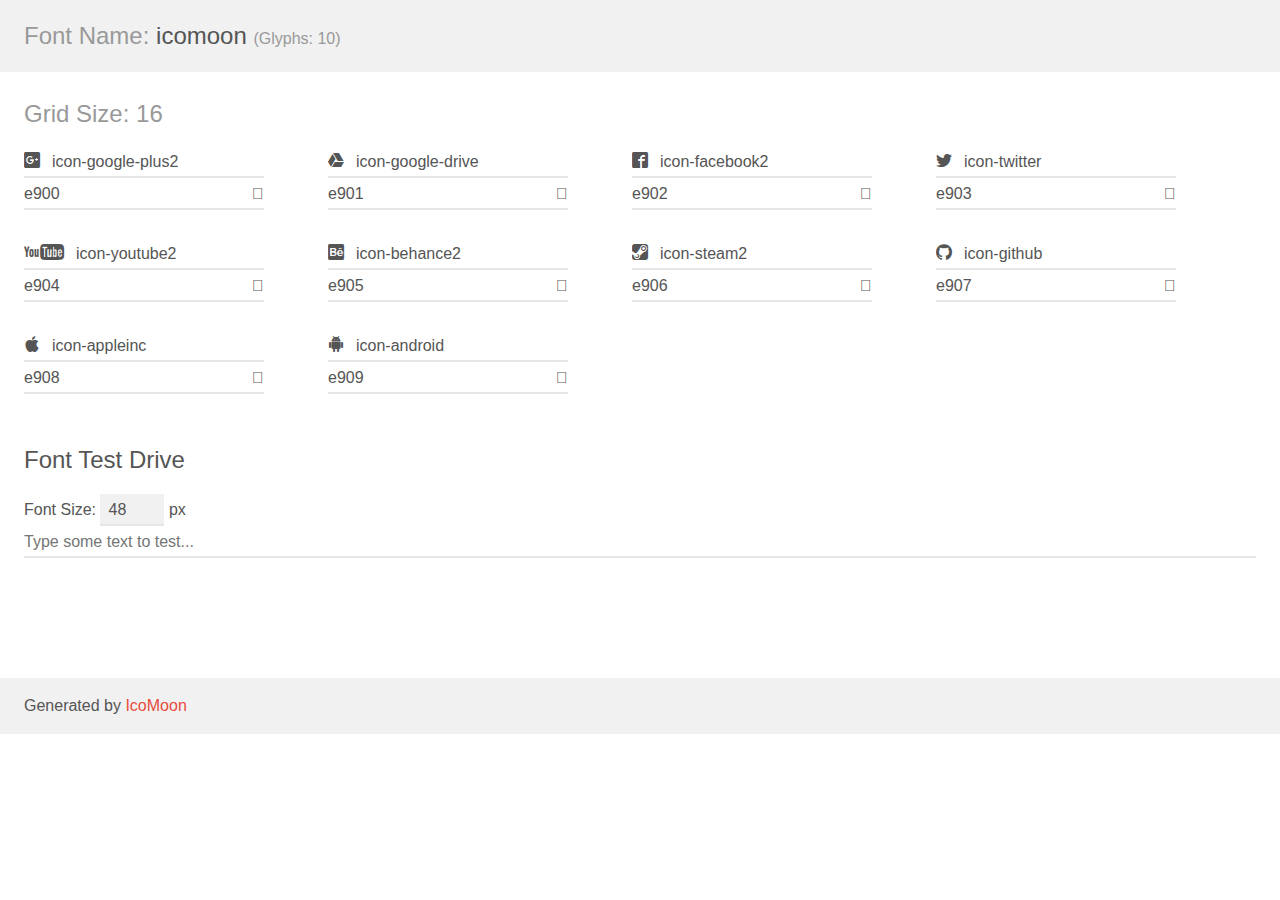
<file: icomoon/demo.html>
<!doctype html>
<html>
<head>
	<meta charset="utf-8">
	<title>IcoMoon Demo</title>
	<meta name="description" content="An Icon Font Generated By IcoMoon.io">
	<meta name="viewport" content="width=device-width, initial-scale=1">
	<link rel="stylesheet" href="demo-files/demo.css">
	<link rel="stylesheet" href="style.css"></head>
<body>
	<div class="bgc1 clearfix">
		<h1 class="mhmm mvm"><span class="fgc1">Font Name:</span> icomoon <small class="fgc1">(Glyphs:&nbsp;10)</small></h1>
	</div>
	<div class="clearfix mhl ptl">
		<h1 class="mvm mtn fgc1">Grid Size: 16</h1>
		<div class="glyph fs1">
			<div class="clearfix bshadow0 pbs">
				<span class="icon-google-plus2">
				
				</span>
				<span class="mls"> icon-google-plus2</span>
			</div>
			<fieldset class="fs0 size1of1 clearfix hidden-false">
				<input type="text" readonly value="e900" class="unit size1of2" />
				<input type="text" maxlength="1" readonly value="&#xe900;" class="unitRight size1of2 talign-right" />
			</fieldset>
			<div class="fs0 bshadow0 clearfix hidden-true">
				<span class="unit pvs fgc1">liga: </span>
				<input type="text" readonly value="google-plus2, brand6" class="liga unitRight" />
			</div>
		</div>
		<div class="glyph fs1">
			<div class="clearfix bshadow0 pbs">
				<span class="icon-google-drive">
				
				</span>
				<span class="mls"> icon-google-drive</span>
			</div>
			<fieldset class="fs0 size1of1 clearfix hidden-false">
				<input type="text" readonly value="e901" class="unit size1of2" />
				<input type="text" maxlength="1" readonly value="&#xe901;" class="unitRight size1of2 talign-right" />
			</fieldset>
			<div class="fs0 bshadow0 clearfix hidden-true">
				<span class="unit pvs fgc1">liga: </span>
				<input type="text" readonly value="google-drive, brand9" class="liga unitRight" />
			</div>
		</div>
		<div class="glyph fs1">
			<div class="clearfix bshadow0 pbs">
				<span class="icon-facebook2">
				
				</span>
				<span class="mls"> icon-facebook2</span>
			</div>
			<fieldset class="fs0 size1of1 clearfix hidden-false">
				<input type="text" readonly value="e902" class="unit size1of2" />
				<input type="text" maxlength="1" readonly value="&#xe902;" class="unitRight size1of2 talign-right" />
			</fieldset>
			<div class="fs0 bshadow0 clearfix hidden-true">
				<span class="unit pvs fgc1">liga: </span>
				<input type="text" readonly value="facebook2, brand11" class="liga unitRight" />
			</div>
		</div>
		<div class="glyph fs1">
			<div class="clearfix bshadow0 pbs">
				<span class="icon-twitter">
				
				</span>
				<span class="mls"> icon-twitter</span>
			</div>
			<fieldset class="fs0 size1of1 clearfix hidden-false">
				<input type="text" readonly value="e903" class="unit size1of2" />
				<input type="text" maxlength="1" readonly value="&#xe903;" class="unitRight size1of2 talign-right" />
			</fieldset>
			<div class="fs0 bshadow0 clearfix hidden-true">
				<span class="unit pvs fgc1">liga: </span>
				<input type="text" readonly value="twitter, brand16" class="liga unitRight" />
			</div>
		</div>
		<div class="glyph fs1">
			<div class="clearfix bshadow0 pbs">
				<span class="icon-youtube2">
				
				</span>
				<span class="mls"> icon-youtube2</span>
			</div>
			<fieldset class="fs0 size1of1 clearfix hidden-false">
				<input type="text" readonly value="e904" class="unit size1of2" />
				<input type="text" maxlength="1" readonly value="&#xe904;" class="unitRight size1of2 talign-right" />
			</fieldset>
			<div class="fs0 bshadow0 clearfix hidden-true">
				<span class="unit pvs fgc1">liga: </span>
				<input type="text" readonly value="youtube2, brand22" class="liga unitRight" />
			</div>
		</div>
		<div class="glyph fs1">
			<div class="clearfix bshadow0 pbs">
				<span class="icon-behance2">
				
				</span>
				<span class="mls"> icon-behance2</span>
			</div>
			<fieldset class="fs0 size1of1 clearfix hidden-false">
				<input type="text" readonly value="e905" class="unit size1of2" />
				<input type="text" maxlength="1" readonly value="&#xe905;" class="unitRight size1of2 talign-right" />
			</fieldset>
			<div class="fs0 bshadow0 clearfix hidden-true">
				<span class="unit pvs fgc1">liga: </span>
				<input type="text" readonly value="behance2, brand33" class="liga unitRight" />
			</div>
		</div>
		<div class="glyph fs1">
			<div class="clearfix bshadow0 pbs">
				<span class="icon-steam2">
				
				</span>
				<span class="mls"> icon-steam2</span>
			</div>
			<fieldset class="fs0 size1of1 clearfix hidden-false">
				<input type="text" readonly value="e906" class="unit size1of2" />
				<input type="text" maxlength="1" readonly value="&#xe906;" class="unitRight size1of2 talign-right" />
			</fieldset>
			<div class="fs0 bshadow0 clearfix hidden-true">
				<span class="unit pvs fgc1">liga: </span>
				<input type="text" readonly value="steam2, brand37" class="liga unitRight" />
			</div>
		</div>
		<div class="glyph fs1">
			<div class="clearfix bshadow0 pbs">
				<span class="icon-github">
				
				</span>
				<span class="mls"> icon-github</span>
			</div>
			<fieldset class="fs0 size1of1 clearfix hidden-false">
				<input type="text" readonly value="e907" class="unit size1of2" />
				<input type="text" maxlength="1" readonly value="&#xe907;" class="unitRight size1of2 talign-right" />
			</fieldset>
			<div class="fs0 bshadow0 clearfix hidden-true">
				<span class="unit pvs fgc1">liga: </span>
				<input type="text" readonly value="github, brand40" class="liga unitRight" />
			</div>
		</div>
		<div class="glyph fs1">
			<div class="clearfix bshadow0 pbs">
				<span class="icon-appleinc">
				
				</span>
				<span class="mls"> icon-appleinc</span>
			</div>
			<fieldset class="fs0 size1of1 clearfix hidden-false">
				<input type="text" readonly value="e908" class="unit size1of2" />
				<input type="text" maxlength="1" readonly value="&#xe908;" class="unitRight size1of2 talign-right" />
			</fieldset>
			<div class="fs0 bshadow0 clearfix hidden-true">
				<span class="unit pvs fgc1">liga: </span>
				<input type="text" readonly value="apple, brand53" class="liga unitRight" />
			</div>
		</div>
		<div class="glyph fs1">
			<div class="clearfix bshadow0 pbs">
				<span class="icon-android">
				
				</span>
				<span class="mls"> icon-android</span>
			</div>
			<fieldset class="fs0 size1of1 clearfix hidden-false">
				<input type="text" readonly value="e909" class="unit size1of2" />
				<input type="text" maxlength="1" readonly value="&#xe909;" class="unitRight size1of2 talign-right" />
			</fieldset>
			<div class="fs0 bshadow0 clearfix hidden-true">
				<span class="unit pvs fgc1">liga: </span>
				<input type="text" readonly value="android, brand55" class="liga unitRight" />
			</div>
		</div>
	</div>

	<!--[if gt IE 8]><!-->
	<div class="mhl clearfix mbl">
		<h1>Font Test Drive</h1>
		<label>
			Font Size: <input id="fontSize" type="number" class="textbox0 mbm"
			min="8" value="48" />
			px
		</label>
		<input id="testText" type="text" class="phl size1of1 mvl"
		placeholder="Type some text to test..." value=""/>
		</label>
		<div id="testDrive" class="icon-">&nbsp;
		</div>
	</div>
	<!--<![endif]-->
	<div class="bgc1 clearfix">
		<p class="mhl">Generated by <a href="https://icomoon.io/app">IcoMoon</a></p>
	</div>

	<script src="demo-files/demo.js"></script>
</body>
</html>
</file>
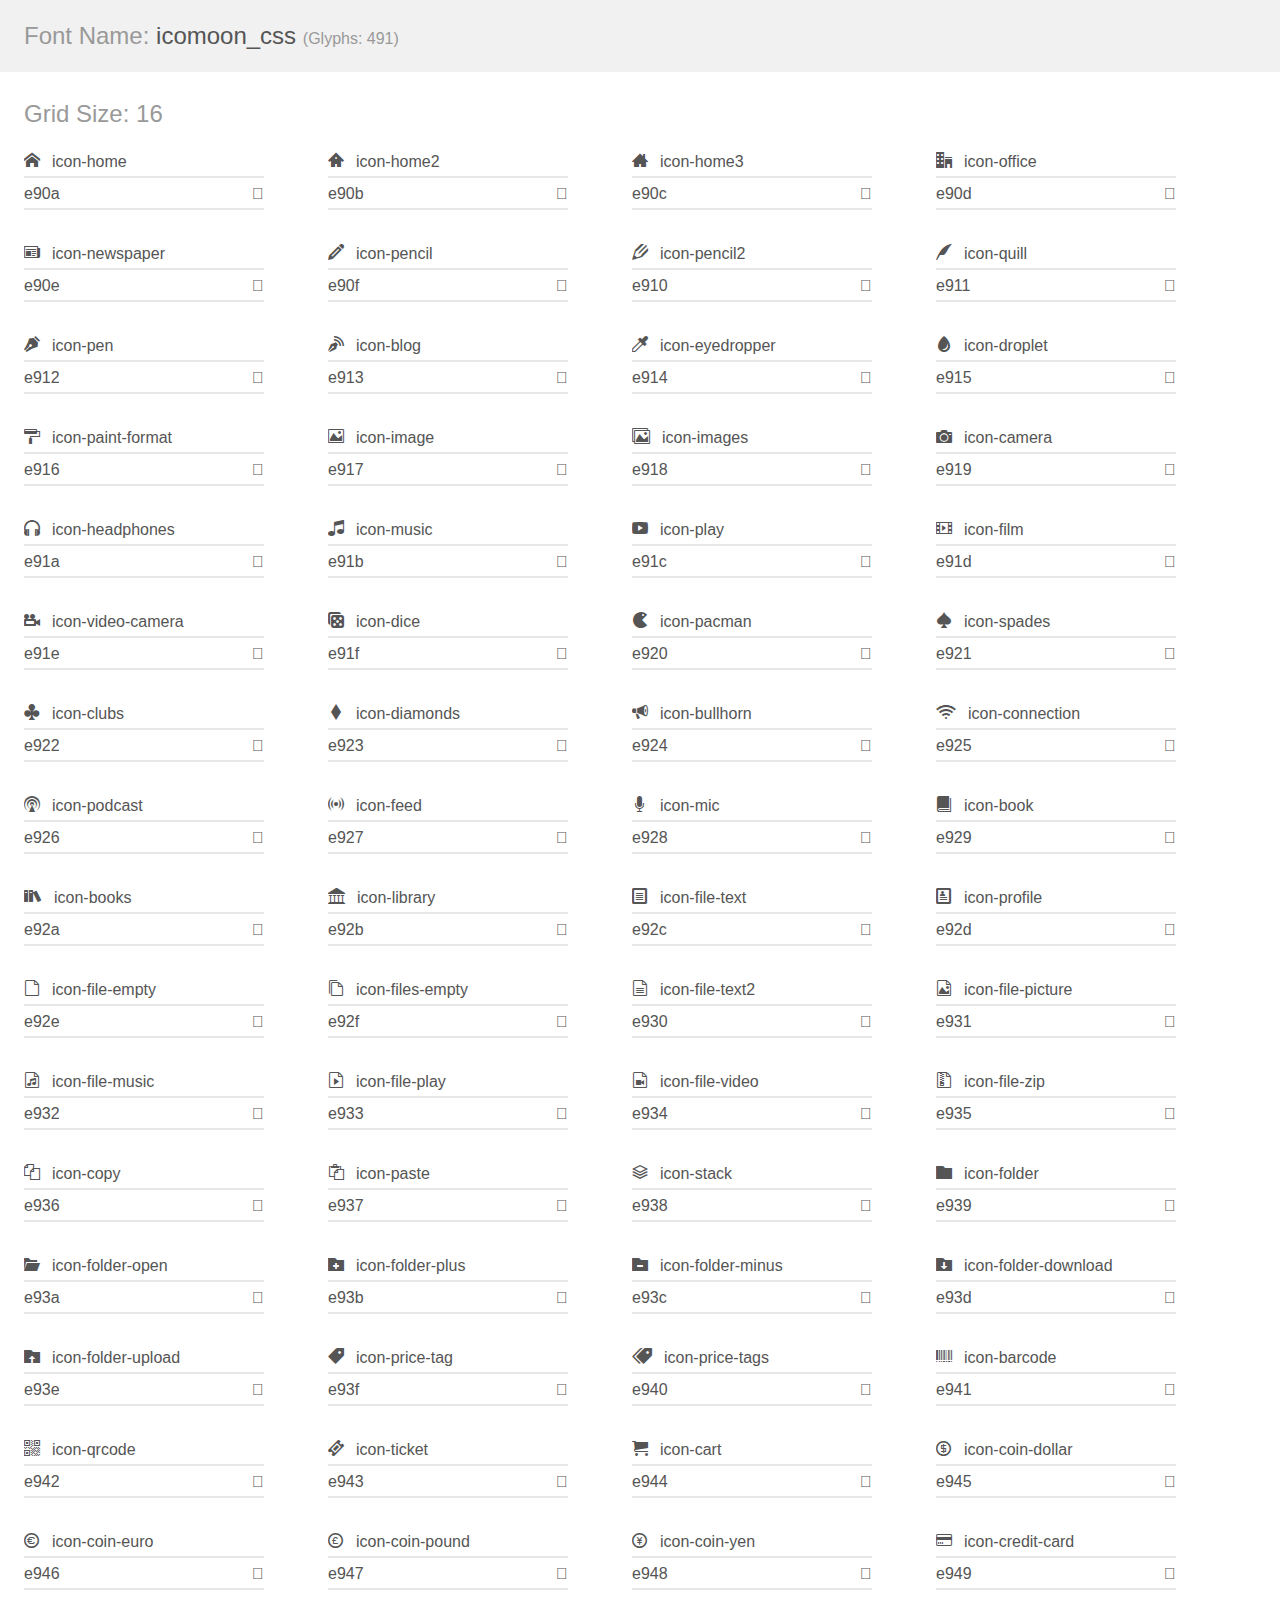
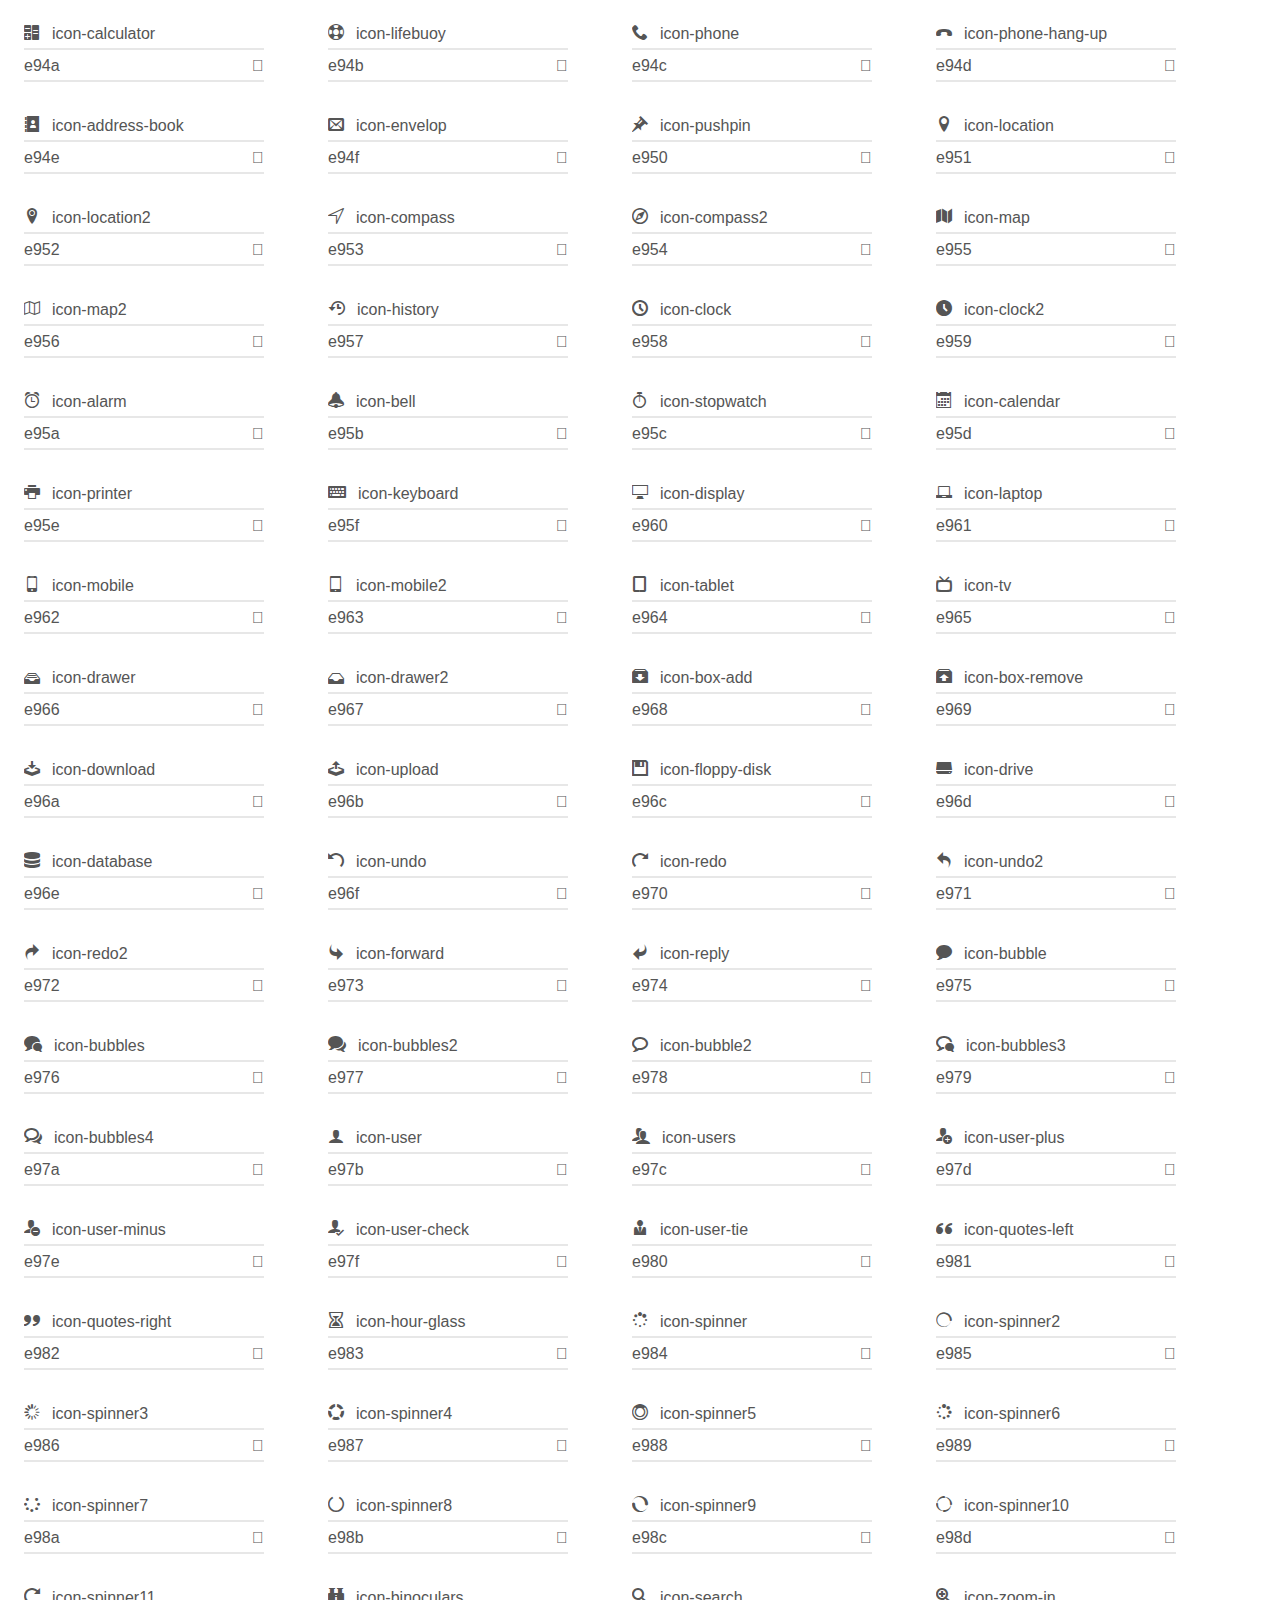
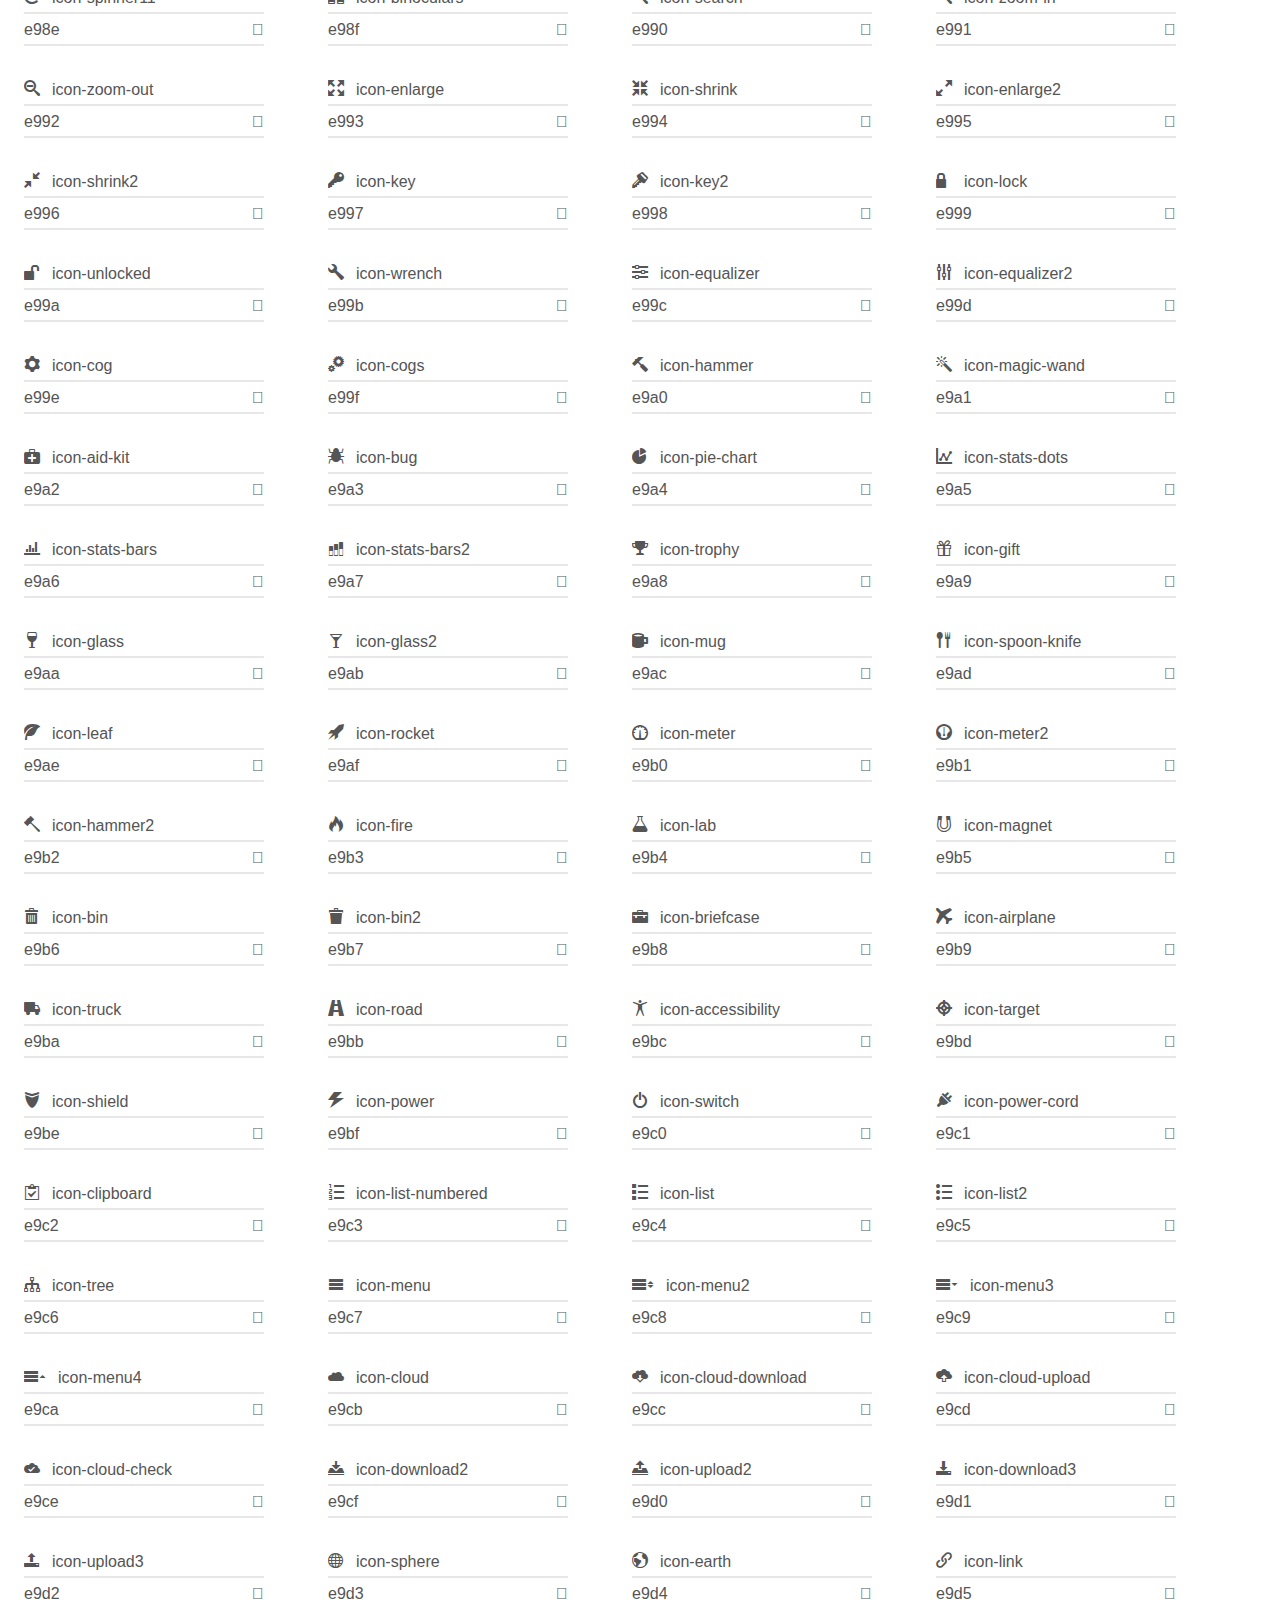
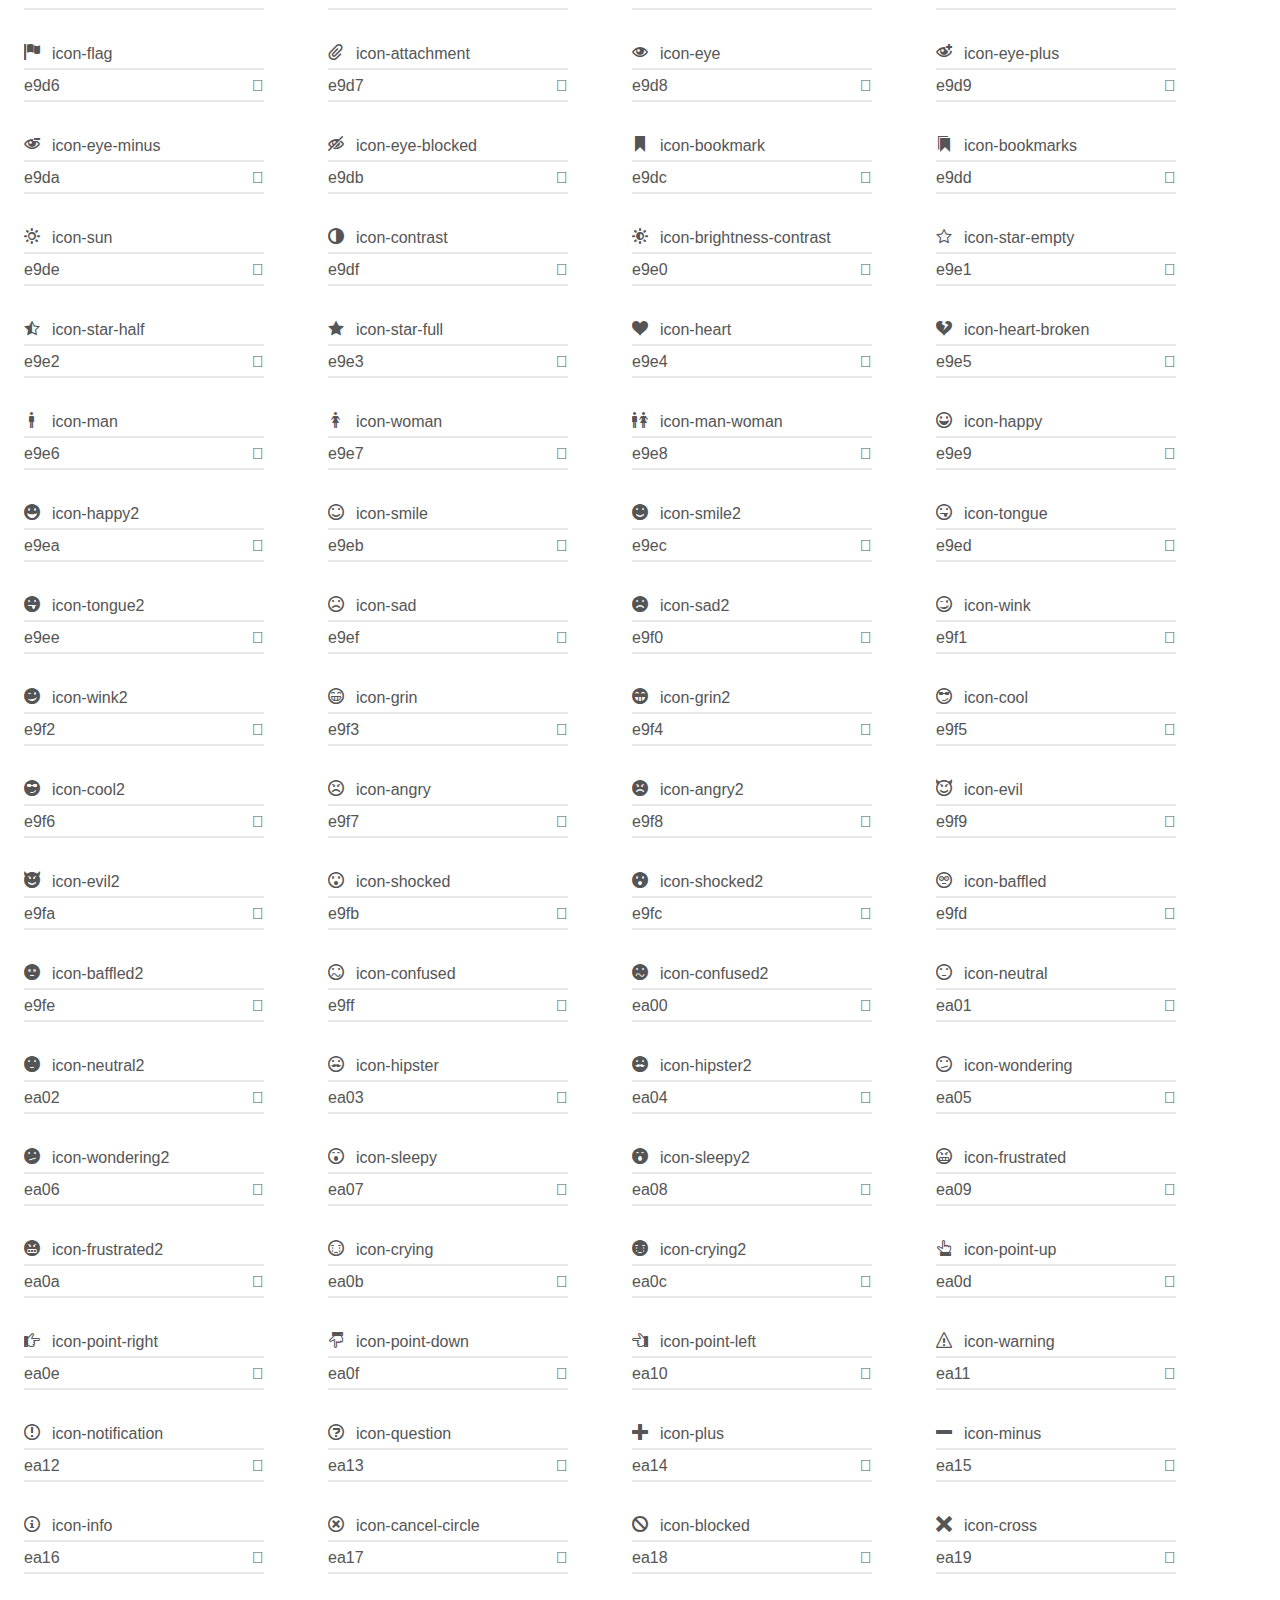
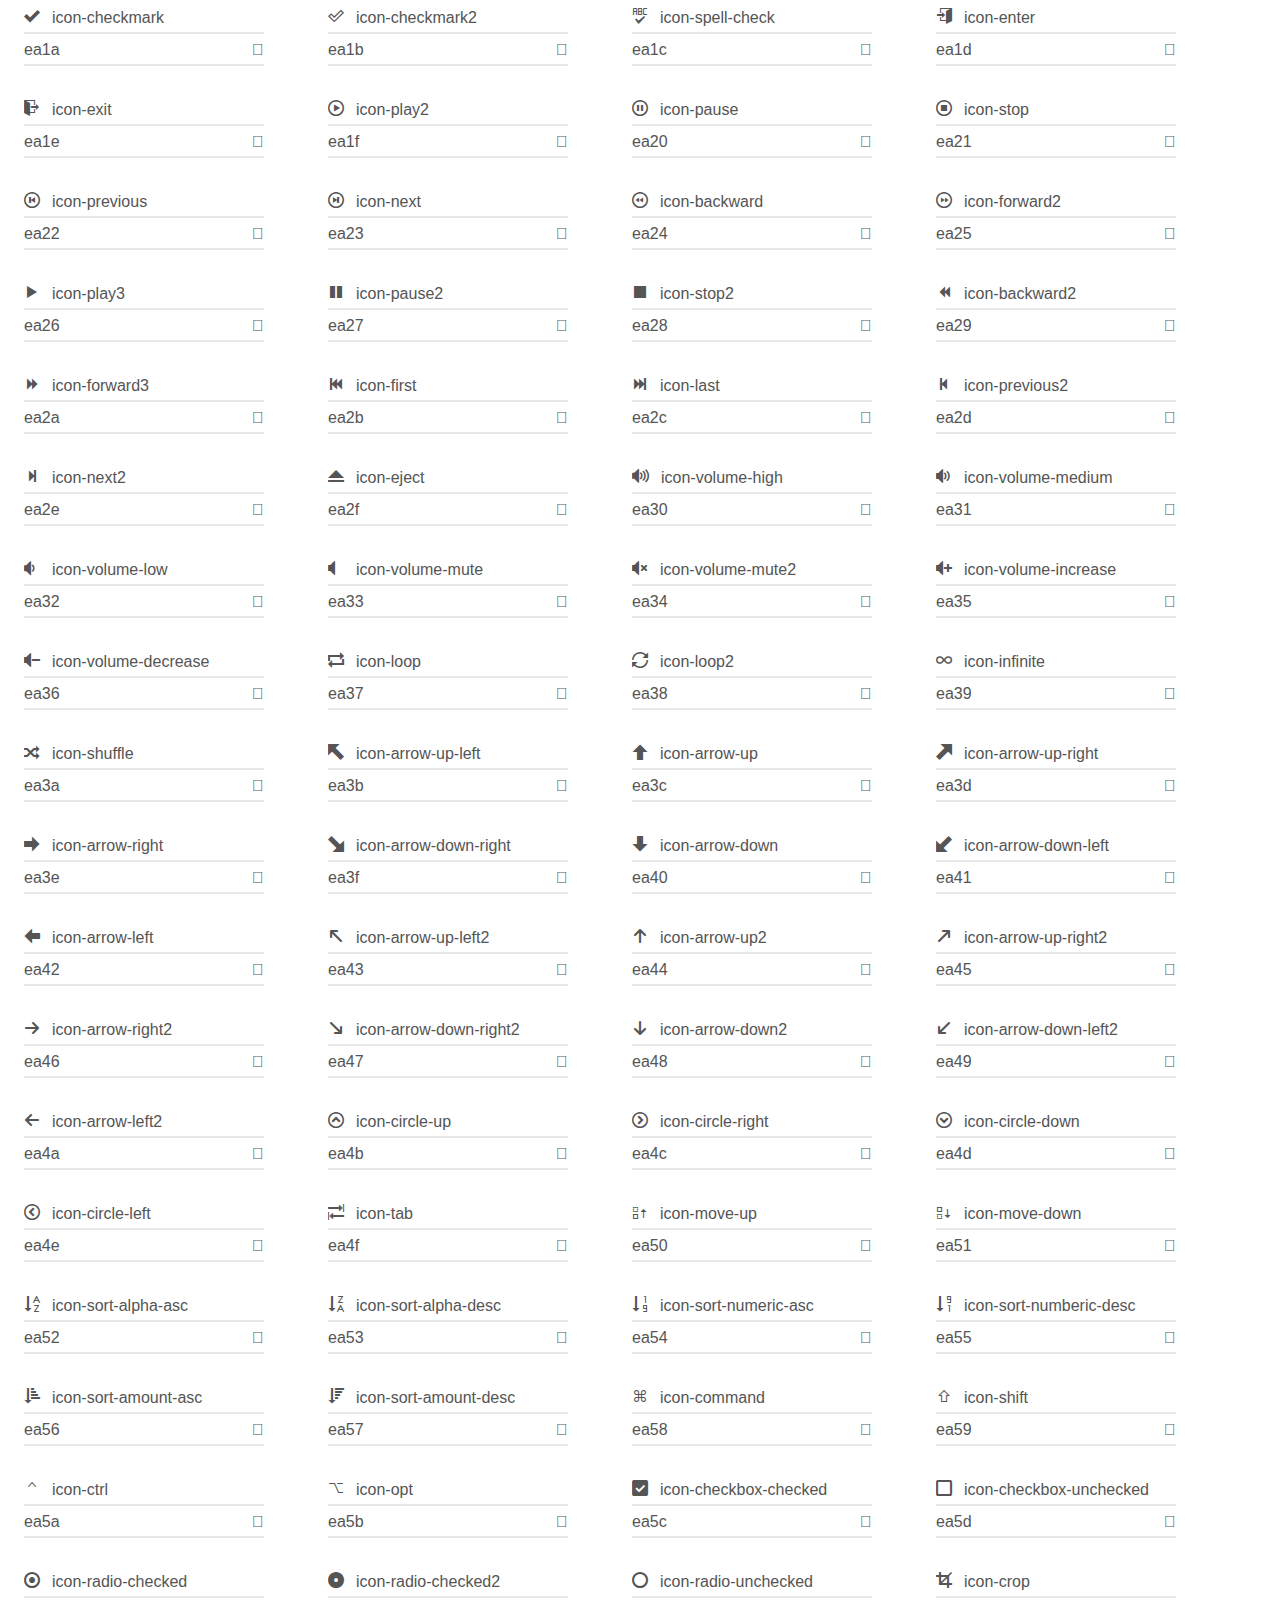
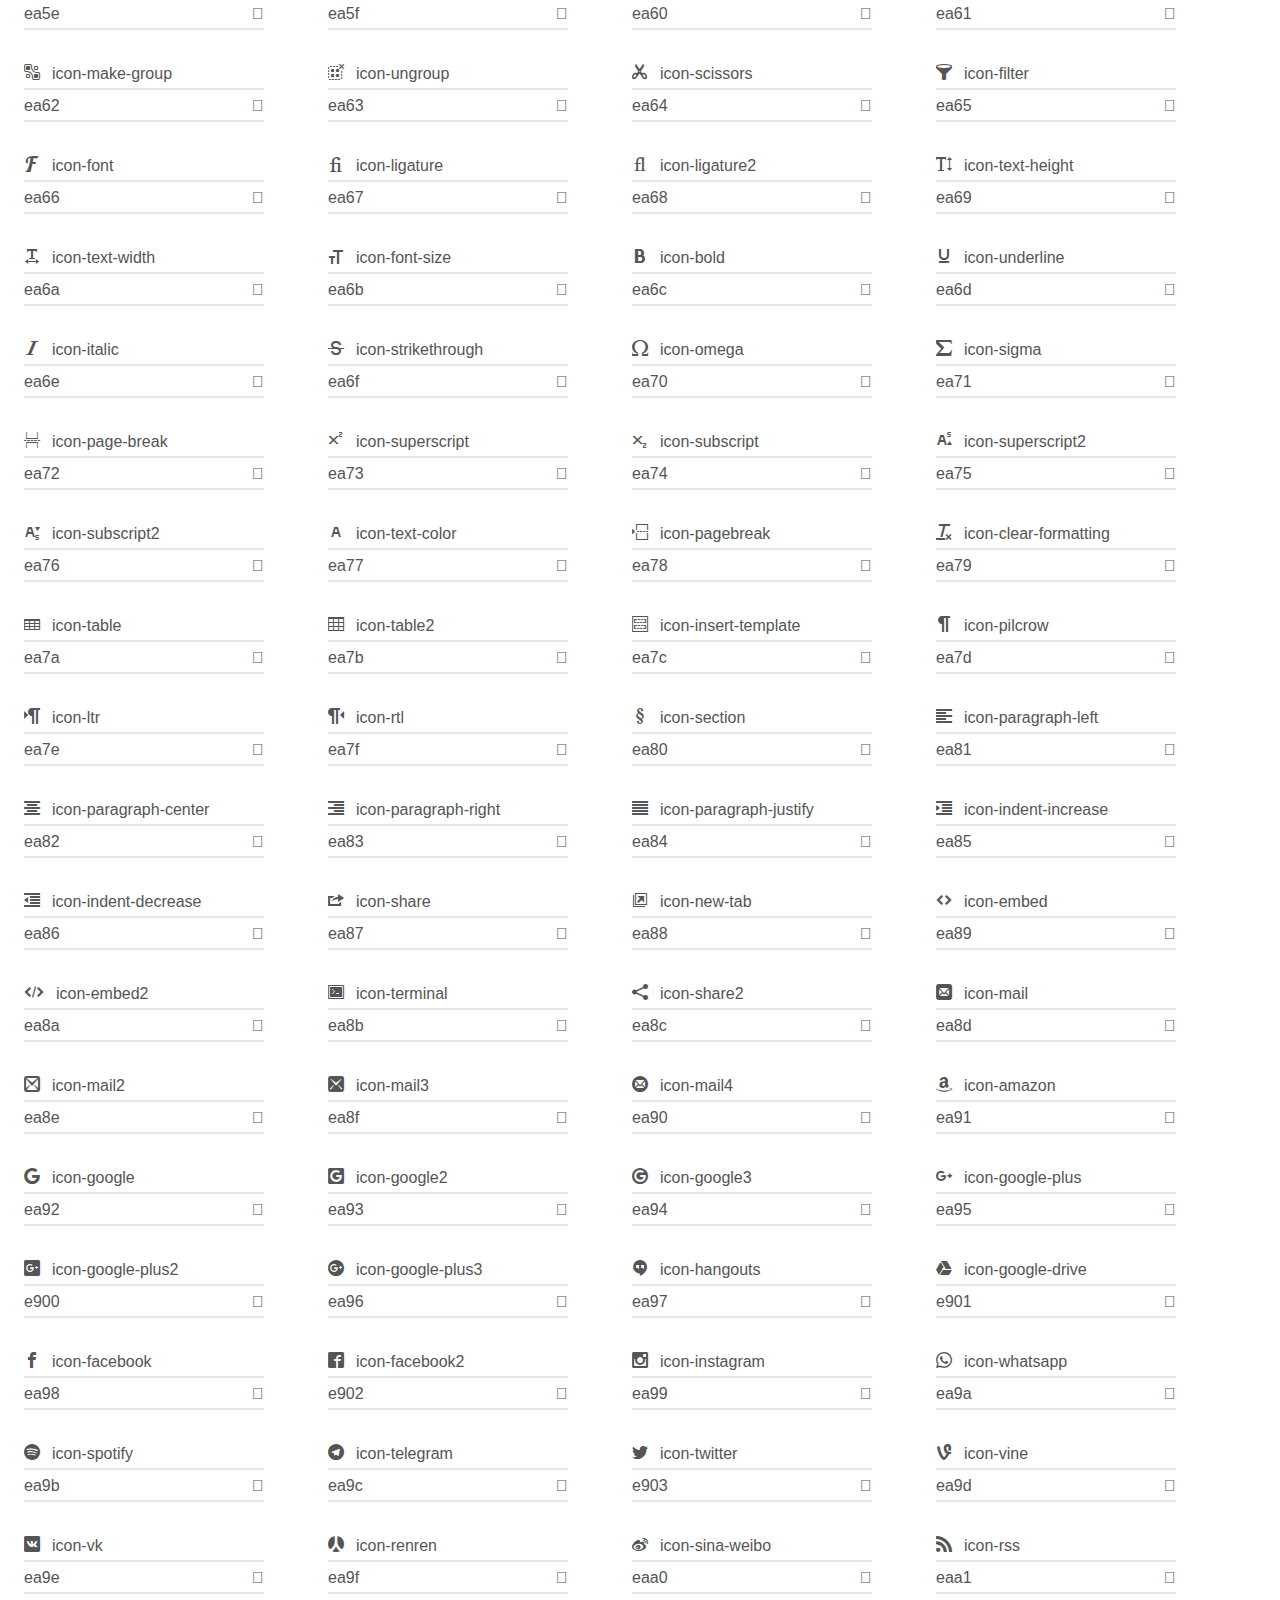
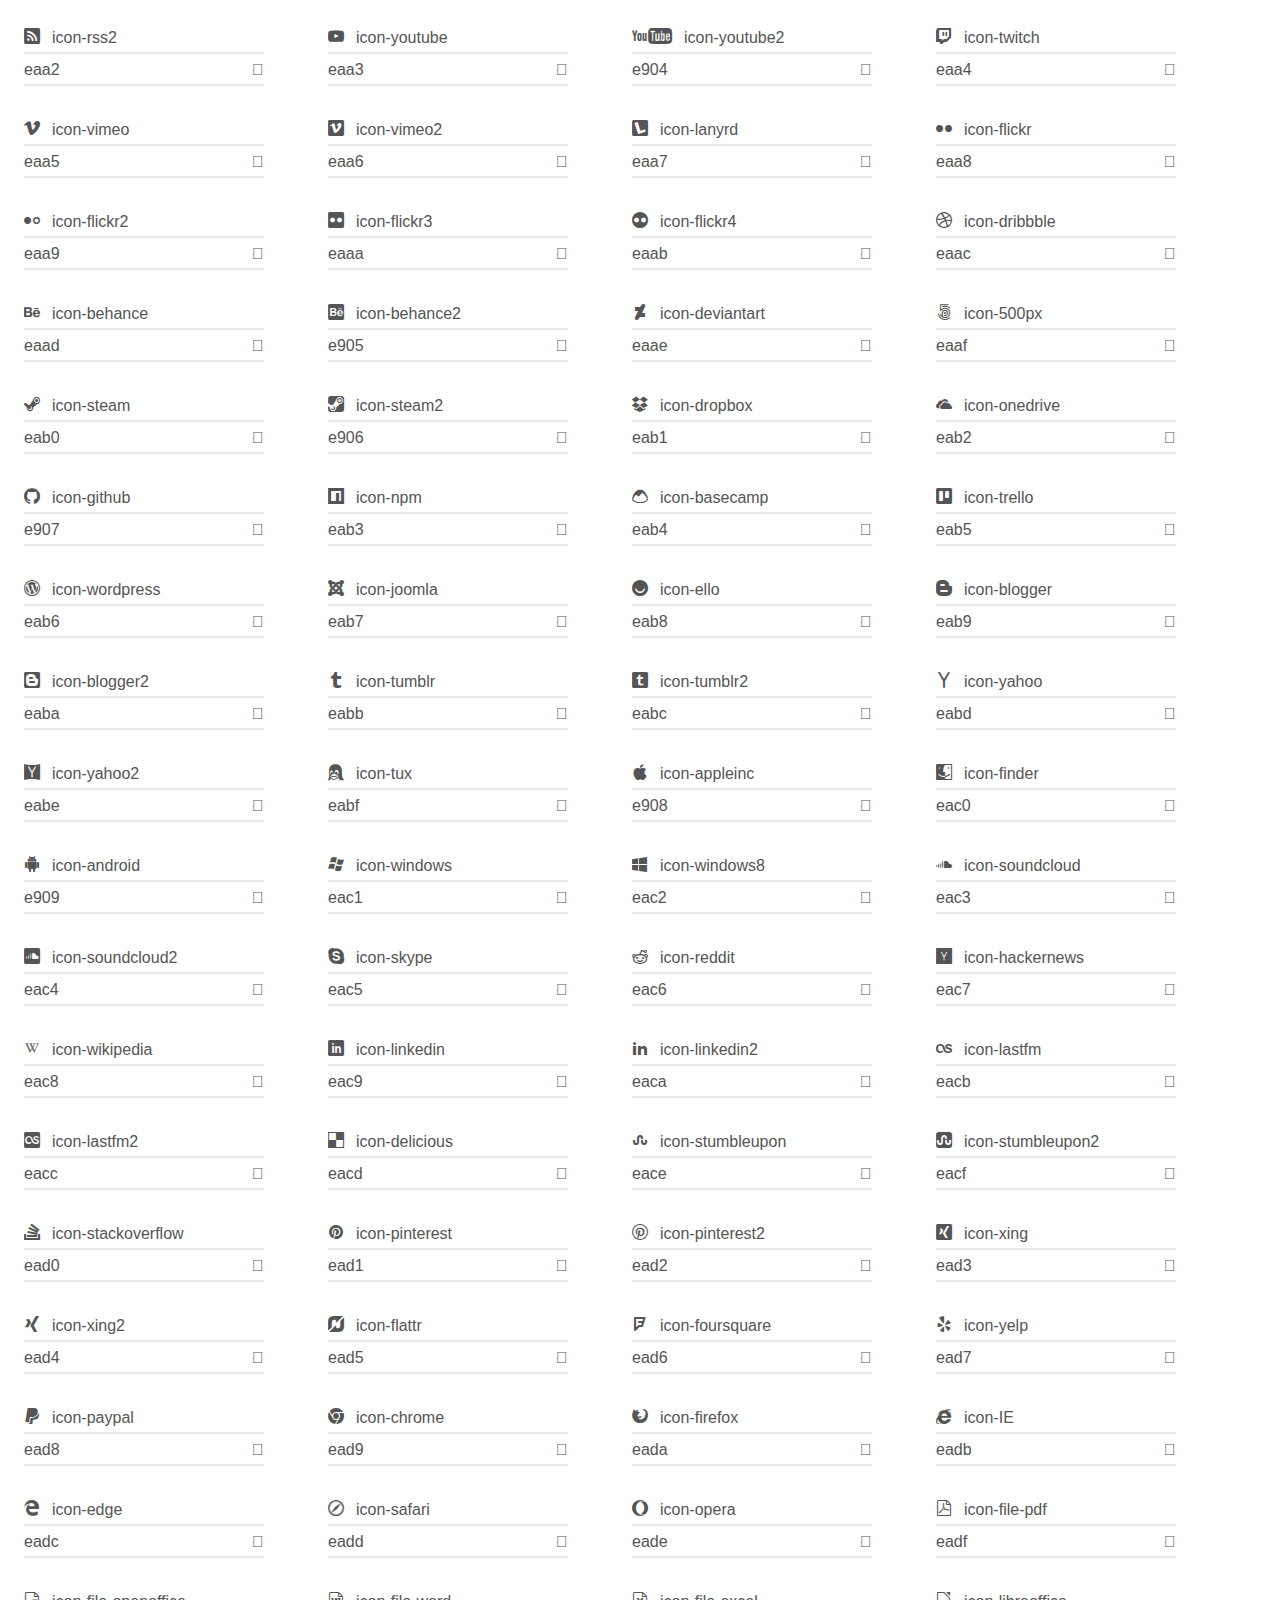
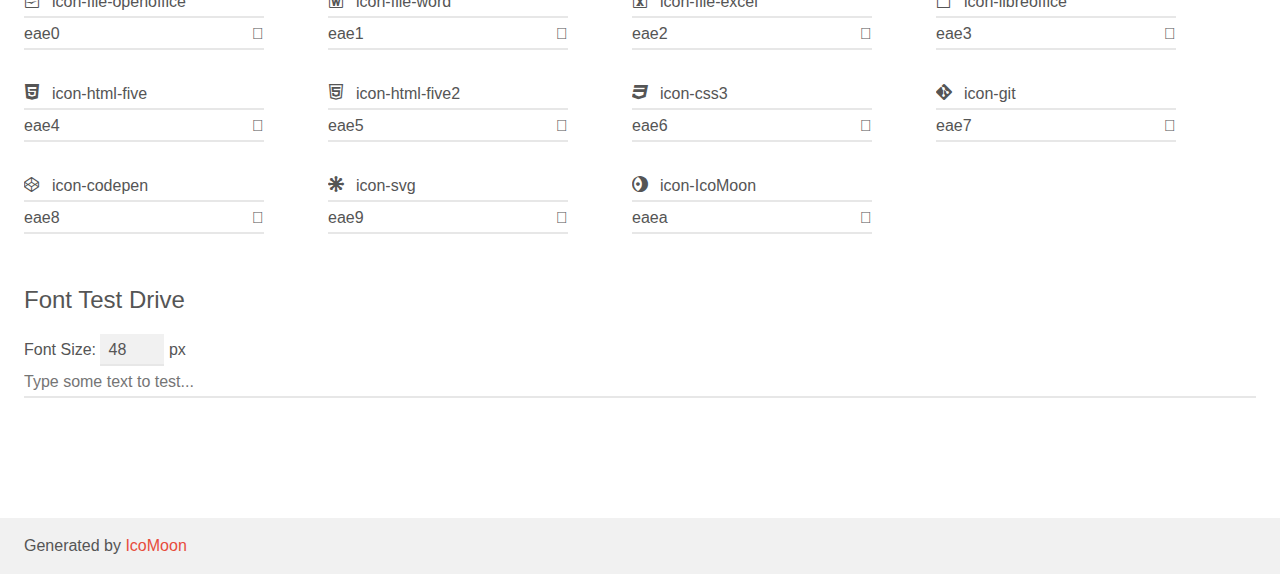
<file: icomoon_css .class/demo.html>
<!doctype html>
<html>
<head>
	<meta charset="utf-8">
	<title>IcoMoon Demo</title>
	<meta name="description" content="An Icon Font Generated By IcoMoon.io">
	<meta name="viewport" content="width=device-width, initial-scale=1">
	<link rel="stylesheet" href="demo-files/demo.css">
	<link rel="stylesheet" href="style.css"></head>
<body>
	<div class="bgc1 clearfix">
		<h1 class="mhmm mvm"><span class="fgc1">Font Name:</span> icomoon_css <small class="fgc1">(Glyphs:&nbsp;491)</small></h1>
	</div>
	<div class="clearfix mhl ptl">
		<h1 class="mvm mtn fgc1">Grid Size: 16</h1>
		<div class="glyph fs1">
			<div class="clearfix bshadow0 pbs">
				<span class="icon icon-home">
				
				</span>
				<span class="mls"> icon-home</span>
			</div>
			<fieldset class="fs0 size1of1 clearfix hidden-false">
				<input type="text" readonly value="e90a" class="unit size1of2" />
				<input type="text" maxlength="1" readonly value="&#xe90a;" class="unitRight size1of2 talign-right" />
			</fieldset>
			<div class="fs0 bshadow0 clearfix hidden-true">
				<span class="unit pvs fgc1">liga: </span>
				<input type="text" readonly value="home, house" class="liga unitRight" />
			</div>
		</div>
		<div class="glyph fs1">
			<div class="clearfix bshadow0 pbs">
				<span class="icon icon-home2">
				
				</span>
				<span class="mls"> icon-home2</span>
			</div>
			<fieldset class="fs0 size1of1 clearfix hidden-false">
				<input type="text" readonly value="e90b" class="unit size1of2" />
				<input type="text" maxlength="1" readonly value="&#xe90b;" class="unitRight size1of2 talign-right" />
			</fieldset>
			<div class="fs0 bshadow0 clearfix hidden-true">
				<span class="unit pvs fgc1">liga: </span>
				<input type="text" readonly value="home2, house2" class="liga unitRight" />
			</div>
		</div>
		<div class="glyph fs1">
			<div class="clearfix bshadow0 pbs">
				<span class="icon icon-home3">
				
				</span>
				<span class="mls"> icon-home3</span>
			</div>
			<fieldset class="fs0 size1of1 clearfix hidden-false">
				<input type="text" readonly value="e90c" class="unit size1of2" />
				<input type="text" maxlength="1" readonly value="&#xe90c;" class="unitRight size1of2 talign-right" />
			</fieldset>
			<div class="fs0 bshadow0 clearfix hidden-true">
				<span class="unit pvs fgc1">liga: </span>
				<input type="text" readonly value="home3, house3" class="liga unitRight" />
			</div>
		</div>
		<div class="glyph fs1">
			<div class="clearfix bshadow0 pbs">
				<span class="icon icon-office">
				
				</span>
				<span class="mls"> icon-office</span>
			</div>
			<fieldset class="fs0 size1of1 clearfix hidden-false">
				<input type="text" readonly value="e90d" class="unit size1of2" />
				<input type="text" maxlength="1" readonly value="&#xe90d;" class="unitRight size1of2 talign-right" />
			</fieldset>
			<div class="fs0 bshadow0 clearfix hidden-true">
				<span class="unit pvs fgc1">liga: </span>
				<input type="text" readonly value="office, buildings" class="liga unitRight" />
			</div>
		</div>
		<div class="glyph fs1">
			<div class="clearfix bshadow0 pbs">
				<span class="icon icon-newspaper">
				
				</span>
				<span class="mls"> icon-newspaper</span>
			</div>
			<fieldset class="fs0 size1of1 clearfix hidden-false">
				<input type="text" readonly value="e90e" class="unit size1of2" />
				<input type="text" maxlength="1" readonly value="&#xe90e;" class="unitRight size1of2 talign-right" />
			</fieldset>
			<div class="fs0 bshadow0 clearfix hidden-true">
				<span class="unit pvs fgc1">liga: </span>
				<input type="text" readonly value="newspaper, news" class="liga unitRight" />
			</div>
		</div>
		<div class="glyph fs1">
			<div class="clearfix bshadow0 pbs">
				<span class="icon icon-pencil">
				
				</span>
				<span class="mls"> icon-pencil</span>
			</div>
			<fieldset class="fs0 size1of1 clearfix hidden-false">
				<input type="text" readonly value="e90f" class="unit size1of2" />
				<input type="text" maxlength="1" readonly value="&#xe90f;" class="unitRight size1of2 talign-right" />
			</fieldset>
			<div class="fs0 bshadow0 clearfix hidden-true">
				<span class="unit pvs fgc1">liga: </span>
				<input type="text" readonly value="pencil, write" class="liga unitRight" />
			</div>
		</div>
		<div class="glyph fs1">
			<div class="clearfix bshadow0 pbs">
				<span class="icon icon-pencil2">
				
				</span>
				<span class="mls"> icon-pencil2</span>
			</div>
			<fieldset class="fs0 size1of1 clearfix hidden-false">
				<input type="text" readonly value="e910" class="unit size1of2" />
				<input type="text" maxlength="1" readonly value="&#xe910;" class="unitRight size1of2 talign-right" />
			</fieldset>
			<div class="fs0 bshadow0 clearfix hidden-true">
				<span class="unit pvs fgc1">liga: </span>
				<input type="text" readonly value="pencil2, write2" class="liga unitRight" />
			</div>
		</div>
		<div class="glyph fs1">
			<div class="clearfix bshadow0 pbs">
				<span class="icon icon-quill">
				
				</span>
				<span class="mls"> icon-quill</span>
			</div>
			<fieldset class="fs0 size1of1 clearfix hidden-false">
				<input type="text" readonly value="e911" class="unit size1of2" />
				<input type="text" maxlength="1" readonly value="&#xe911;" class="unitRight size1of2 talign-right" />
			</fieldset>
			<div class="fs0 bshadow0 clearfix hidden-true">
				<span class="unit pvs fgc1">liga: </span>
				<input type="text" readonly value="quill, feather" class="liga unitRight" />
			</div>
		</div>
		<div class="glyph fs1">
			<div class="clearfix bshadow0 pbs">
				<span class="icon icon-pen">
				
				</span>
				<span class="mls"> icon-pen</span>
			</div>
			<fieldset class="fs0 size1of1 clearfix hidden-false">
				<input type="text" readonly value="e912" class="unit size1of2" />
				<input type="text" maxlength="1" readonly value="&#xe912;" class="unitRight size1of2 talign-right" />
			</fieldset>
			<div class="fs0 bshadow0 clearfix hidden-true">
				<span class="unit pvs fgc1">liga: </span>
				<input type="text" readonly value="pen, write3" class="liga unitRight" />
			</div>
		</div>
		<div class="glyph fs1">
			<div class="clearfix bshadow0 pbs">
				<span class="icon icon-blog">
				
				</span>
				<span class="mls"> icon-blog</span>
			</div>
			<fieldset class="fs0 size1of1 clearfix hidden-false">
				<input type="text" readonly value="e913" class="unit size1of2" />
				<input type="text" maxlength="1" readonly value="&#xe913;" class="unitRight size1of2 talign-right" />
			</fieldset>
			<div class="fs0 bshadow0 clearfix hidden-true">
				<span class="unit pvs fgc1">liga: </span>
				<input type="text" readonly value="blog, pen2" class="liga unitRight" />
			</div>
		</div>
		<div class="glyph fs1">
			<div class="clearfix bshadow0 pbs">
				<span class="icon icon-eyedropper">
				
				</span>
				<span class="mls"> icon-eyedropper</span>
			</div>
			<fieldset class="fs0 size1of1 clearfix hidden-false">
				<input type="text" readonly value="e914" class="unit size1of2" />
				<input type="text" maxlength="1" readonly value="&#xe914;" class="unitRight size1of2 talign-right" />
			</fieldset>
			<div class="fs0 bshadow0 clearfix hidden-true">
				<span class="unit pvs fgc1">liga: </span>
				<input type="text" readonly value="eyedropper, color" class="liga unitRight" />
			</div>
		</div>
		<div class="glyph fs1">
			<div class="clearfix bshadow0 pbs">
				<span class="icon icon-droplet">
				
				</span>
				<span class="mls"> icon-droplet</span>
			</div>
			<fieldset class="fs0 size1of1 clearfix hidden-false">
				<input type="text" readonly value="e915" class="unit size1of2" />
				<input type="text" maxlength="1" readonly value="&#xe915;" class="unitRight size1of2 talign-right" />
			</fieldset>
			<div class="fs0 bshadow0 clearfix hidden-true">
				<span class="unit pvs fgc1">liga: </span>
				<input type="text" readonly value="droplet, color2" class="liga unitRight" />
			</div>
		</div>
		<div class="glyph fs1">
			<div class="clearfix bshadow0 pbs">
				<span class="icon icon-paint-format">
				
				</span>
				<span class="mls"> icon-paint-format</span>
			</div>
			<fieldset class="fs0 size1of1 clearfix hidden-false">
				<input type="text" readonly value="e916" class="unit size1of2" />
				<input type="text" maxlength="1" readonly value="&#xe916;" class="unitRight size1of2 talign-right" />
			</fieldset>
			<div class="fs0 bshadow0 clearfix hidden-true">
				<span class="unit pvs fgc1">liga: </span>
				<input type="text" readonly value="paint-format, format" class="liga unitRight" />
			</div>
		</div>
		<div class="glyph fs1">
			<div class="clearfix bshadow0 pbs">
				<span class="icon icon-image">
				
				</span>
				<span class="mls"> icon-image</span>
			</div>
			<fieldset class="fs0 size1of1 clearfix hidden-false">
				<input type="text" readonly value="e917" class="unit size1of2" />
				<input type="text" maxlength="1" readonly value="&#xe917;" class="unitRight size1of2 talign-right" />
			</fieldset>
			<div class="fs0 bshadow0 clearfix hidden-true">
				<span class="unit pvs fgc1">liga: </span>
				<input type="text" readonly value="image, picture" class="liga unitRight" />
			</div>
		</div>
		<div class="glyph fs1">
			<div class="clearfix bshadow0 pbs">
				<span class="icon icon-images">
				
				</span>
				<span class="mls"> icon-images</span>
			</div>
			<fieldset class="fs0 size1of1 clearfix hidden-false">
				<input type="text" readonly value="e918" class="unit size1of2" />
				<input type="text" maxlength="1" readonly value="&#xe918;" class="unitRight size1of2 talign-right" />
			</fieldset>
			<div class="fs0 bshadow0 clearfix hidden-true">
				<span class="unit pvs fgc1">liga: </span>
				<input type="text" readonly value="images, pictures" class="liga unitRight" />
			</div>
		</div>
		<div class="glyph fs1">
			<div class="clearfix bshadow0 pbs">
				<span class="icon icon-camera">
				
				</span>
				<span class="mls"> icon-camera</span>
			</div>
			<fieldset class="fs0 size1of1 clearfix hidden-false">
				<input type="text" readonly value="e919" class="unit size1of2" />
				<input type="text" maxlength="1" readonly value="&#xe919;" class="unitRight size1of2 talign-right" />
			</fieldset>
			<div class="fs0 bshadow0 clearfix hidden-true">
				<span class="unit pvs fgc1">liga: </span>
				<input type="text" readonly value="camera, photo" class="liga unitRight" />
			</div>
		</div>
		<div class="glyph fs1">
			<div class="clearfix bshadow0 pbs">
				<span class="icon icon-headphones">
				
				</span>
				<span class="mls"> icon-headphones</span>
			</div>
			<fieldset class="fs0 size1of1 clearfix hidden-false">
				<input type="text" readonly value="e91a" class="unit size1of2" />
				<input type="text" maxlength="1" readonly value="&#xe91a;" class="unitRight size1of2 talign-right" />
			</fieldset>
			<div class="fs0 bshadow0 clearfix hidden-true">
				<span class="unit pvs fgc1">liga: </span>
				<input type="text" readonly value="headphones, headset" class="liga unitRight" />
			</div>
		</div>
		<div class="glyph fs1">
			<div class="clearfix bshadow0 pbs">
				<span class="icon icon-music">
				
				</span>
				<span class="mls"> icon-music</span>
			</div>
			<fieldset class="fs0 size1of1 clearfix hidden-false">
				<input type="text" readonly value="e91b" class="unit size1of2" />
				<input type="text" maxlength="1" readonly value="&#xe91b;" class="unitRight size1of2 talign-right" />
			</fieldset>
			<div class="fs0 bshadow0 clearfix hidden-true">
				<span class="unit pvs fgc1">liga: </span>
				<input type="text" readonly value="music, song" class="liga unitRight" />
			</div>
		</div>
		<div class="glyph fs1">
			<div class="clearfix bshadow0 pbs">
				<span class="icon icon-play">
				
				</span>
				<span class="mls"> icon-play</span>
			</div>
			<fieldset class="fs0 size1of1 clearfix hidden-false">
				<input type="text" readonly value="e91c" class="unit size1of2" />
				<input type="text" maxlength="1" readonly value="&#xe91c;" class="unitRight size1of2 talign-right" />
			</fieldset>
			<div class="fs0 bshadow0 clearfix hidden-true">
				<span class="unit pvs fgc1">liga: </span>
				<input type="text" readonly value="play, video" class="liga unitRight" />
			</div>
		</div>
		<div class="glyph fs1">
			<div class="clearfix bshadow0 pbs">
				<span class="icon icon-film">
				
				</span>
				<span class="mls"> icon-film</span>
			</div>
			<fieldset class="fs0 size1of1 clearfix hidden-false">
				<input type="text" readonly value="e91d" class="unit size1of2" />
				<input type="text" maxlength="1" readonly value="&#xe91d;" class="unitRight size1of2 talign-right" />
			</fieldset>
			<div class="fs0 bshadow0 clearfix hidden-true">
				<span class="unit pvs fgc1">liga: </span>
				<input type="text" readonly value="film, video2" class="liga unitRight" />
			</div>
		</div>
		<div class="glyph fs1">
			<div class="clearfix bshadow0 pbs">
				<span class="icon icon-video-camera">
				
				</span>
				<span class="mls"> icon-video-camera</span>
			</div>
			<fieldset class="fs0 size1of1 clearfix hidden-false">
				<input type="text" readonly value="e91e" class="unit size1of2" />
				<input type="text" maxlength="1" readonly value="&#xe91e;" class="unitRight size1of2 talign-right" />
			</fieldset>
			<div class="fs0 bshadow0 clearfix hidden-true">
				<span class="unit pvs fgc1">liga: </span>
				<input type="text" readonly value="video-camera, video3" class="liga unitRight" />
			</div>
		</div>
		<div class="glyph fs1">
			<div class="clearfix bshadow0 pbs">
				<span class="icon icon-dice">
				
				</span>
				<span class="mls"> icon-dice</span>
			</div>
			<fieldset class="fs0 size1of1 clearfix hidden-false">
				<input type="text" readonly value="e91f" class="unit size1of2" />
				<input type="text" maxlength="1" readonly value="&#xe91f;" class="unitRight size1of2 talign-right" />
			</fieldset>
			<div class="fs0 bshadow0 clearfix hidden-true">
				<span class="unit pvs fgc1">liga: </span>
				<input type="text" readonly value="dice, game" class="liga unitRight" />
			</div>
		</div>
		<div class="glyph fs1">
			<div class="clearfix bshadow0 pbs">
				<span class="icon icon-pacman">
				
				</span>
				<span class="mls"> icon-pacman</span>
			</div>
			<fieldset class="fs0 size1of1 clearfix hidden-false">
				<input type="text" readonly value="e920" class="unit size1of2" />
				<input type="text" maxlength="1" readonly value="&#xe920;" class="unitRight size1of2 talign-right" />
			</fieldset>
			<div class="fs0 bshadow0 clearfix hidden-true">
				<span class="unit pvs fgc1">liga: </span>
				<input type="text" readonly value="pacman, game2" class="liga unitRight" />
			</div>
		</div>
		<div class="glyph fs1">
			<div class="clearfix bshadow0 pbs">
				<span class="icon icon-spades">
				
				</span>
				<span class="mls"> icon-spades</span>
			</div>
			<fieldset class="fs0 size1of1 clearfix hidden-false">
				<input type="text" readonly value="e921" class="unit size1of2" />
				<input type="text" maxlength="1" readonly value="&#xe921;" class="unitRight size1of2 talign-right" />
			</fieldset>
			<div class="fs0 bshadow0 clearfix hidden-true">
				<span class="unit pvs fgc1">liga: </span>
				<input type="text" readonly value="spades, cards" class="liga unitRight" />
			</div>
		</div>
		<div class="glyph fs1">
			<div class="clearfix bshadow0 pbs">
				<span class="icon icon-clubs">
				
				</span>
				<span class="mls"> icon-clubs</span>
			</div>
			<fieldset class="fs0 size1of1 clearfix hidden-false">
				<input type="text" readonly value="e922" class="unit size1of2" />
				<input type="text" maxlength="1" readonly value="&#xe922;" class="unitRight size1of2 talign-right" />
			</fieldset>
			<div class="fs0 bshadow0 clearfix hidden-true">
				<span class="unit pvs fgc1">liga: </span>
				<input type="text" readonly value="clubs, cards2" class="liga unitRight" />
			</div>
		</div>
		<div class="glyph fs1">
			<div class="clearfix bshadow0 pbs">
				<span class="icon icon-diamonds">
				
				</span>
				<span class="mls"> icon-diamonds</span>
			</div>
			<fieldset class="fs0 size1of1 clearfix hidden-false">
				<input type="text" readonly value="e923" class="unit size1of2" />
				<input type="text" maxlength="1" readonly value="&#xe923;" class="unitRight size1of2 talign-right" />
			</fieldset>
			<div class="fs0 bshadow0 clearfix hidden-true">
				<span class="unit pvs fgc1">liga: </span>
				<input type="text" readonly value="diamonds, cards3" class="liga unitRight" />
			</div>
		</div>
		<div class="glyph fs1">
			<div class="clearfix bshadow0 pbs">
				<span class="icon icon-bullhorn">
				
				</span>
				<span class="mls"> icon-bullhorn</span>
			</div>
			<fieldset class="fs0 size1of1 clearfix hidden-false">
				<input type="text" readonly value="e924" class="unit size1of2" />
				<input type="text" maxlength="1" readonly value="&#xe924;" class="unitRight size1of2 talign-right" />
			</fieldset>
			<div class="fs0 bshadow0 clearfix hidden-true">
				<span class="unit pvs fgc1">liga: </span>
				<input type="text" readonly value="bullhorn, megaphone" class="liga unitRight" />
			</div>
		</div>
		<div class="glyph fs1">
			<div class="clearfix bshadow0 pbs">
				<span class="icon icon-connection">
				
				</span>
				<span class="mls"> icon-connection</span>
			</div>
			<fieldset class="fs0 size1of1 clearfix hidden-false">
				<input type="text" readonly value="e925" class="unit size1of2" />
				<input type="text" maxlength="1" readonly value="&#xe925;" class="unitRight size1of2 talign-right" />
			</fieldset>
			<div class="fs0 bshadow0 clearfix hidden-true">
				<span class="unit pvs fgc1">liga: </span>
				<input type="text" readonly value="connection, wifi" class="liga unitRight" />
			</div>
		</div>
		<div class="glyph fs1">
			<div class="clearfix bshadow0 pbs">
				<span class="icon icon-podcast">
				
				</span>
				<span class="mls"> icon-podcast</span>
			</div>
			<fieldset class="fs0 size1of1 clearfix hidden-false">
				<input type="text" readonly value="e926" class="unit size1of2" />
				<input type="text" maxlength="1" readonly value="&#xe926;" class="unitRight size1of2 talign-right" />
			</fieldset>
			<div class="fs0 bshadow0 clearfix hidden-true">
				<span class="unit pvs fgc1">liga: </span>
				<input type="text" readonly value="podcast, broadcast" class="liga unitRight" />
			</div>
		</div>
		<div class="glyph fs1">
			<div class="clearfix bshadow0 pbs">
				<span class="icon icon-feed">
				
				</span>
				<span class="mls"> icon-feed</span>
			</div>
			<fieldset class="fs0 size1of1 clearfix hidden-false">
				<input type="text" readonly value="e927" class="unit size1of2" />
				<input type="text" maxlength="1" readonly value="&#xe927;" class="unitRight size1of2 talign-right" />
			</fieldset>
			<div class="fs0 bshadow0 clearfix hidden-true">
				<span class="unit pvs fgc1">liga: </span>
				<input type="text" readonly value="feed, wave" class="liga unitRight" />
			</div>
		</div>
		<div class="glyph fs1">
			<div class="clearfix bshadow0 pbs">
				<span class="icon icon-mic">
				
				</span>
				<span class="mls"> icon-mic</span>
			</div>
			<fieldset class="fs0 size1of1 clearfix hidden-false">
				<input type="text" readonly value="e928" class="unit size1of2" />
				<input type="text" maxlength="1" readonly value="&#xe928;" class="unitRight size1of2 talign-right" />
			</fieldset>
			<div class="fs0 bshadow0 clearfix hidden-true">
				<span class="unit pvs fgc1">liga: </span>
				<input type="text" readonly value="mic, microphone" class="liga unitRight" />
			</div>
		</div>
		<div class="glyph fs1">
			<div class="clearfix bshadow0 pbs">
				<span class="icon icon-book">
				
				</span>
				<span class="mls"> icon-book</span>
			</div>
			<fieldset class="fs0 size1of1 clearfix hidden-false">
				<input type="text" readonly value="e929" class="unit size1of2" />
				<input type="text" maxlength="1" readonly value="&#xe929;" class="unitRight size1of2 talign-right" />
			</fieldset>
			<div class="fs0 bshadow0 clearfix hidden-true">
				<span class="unit pvs fgc1">liga: </span>
				<input type="text" readonly value="book, read" class="liga unitRight" />
			</div>
		</div>
		<div class="glyph fs1">
			<div class="clearfix bshadow0 pbs">
				<span class="icon icon-books">
				
				</span>
				<span class="mls"> icon-books</span>
			</div>
			<fieldset class="fs0 size1of1 clearfix hidden-false">
				<input type="text" readonly value="e92a" class="unit size1of2" />
				<input type="text" maxlength="1" readonly value="&#xe92a;" class="unitRight size1of2 talign-right" />
			</fieldset>
			<div class="fs0 bshadow0 clearfix hidden-true">
				<span class="unit pvs fgc1">liga: </span>
				<input type="text" readonly value="books, library" class="liga unitRight" />
			</div>
		</div>
		<div class="glyph fs1">
			<div class="clearfix bshadow0 pbs">
				<span class="icon icon-library">
				
				</span>
				<span class="mls"> icon-library</span>
			</div>
			<fieldset class="fs0 size1of1 clearfix hidden-false">
				<input type="text" readonly value="e92b" class="unit size1of2" />
				<input type="text" maxlength="1" readonly value="&#xe92b;" class="unitRight size1of2 talign-right" />
			</fieldset>
			<div class="fs0 bshadow0 clearfix hidden-true">
				<span class="unit pvs fgc1">liga: </span>
				<input type="text" readonly value="library2, bank" class="liga unitRight" />
			</div>
		</div>
		<div class="glyph fs1">
			<div class="clearfix bshadow0 pbs">
				<span class="icon icon-file-text">
				
				</span>
				<span class="mls"> icon-file-text</span>
			</div>
			<fieldset class="fs0 size1of1 clearfix hidden-false">
				<input type="text" readonly value="e92c" class="unit size1of2" />
				<input type="text" maxlength="1" readonly value="&#xe92c;" class="unitRight size1of2 talign-right" />
			</fieldset>
			<div class="fs0 bshadow0 clearfix hidden-true">
				<span class="unit pvs fgc1">liga: </span>
				<input type="text" readonly value="file-text, file" class="liga unitRight" />
			</div>
		</div>
		<div class="glyph fs1">
			<div class="clearfix bshadow0 pbs">
				<span class="icon icon-profile">
				
				</span>
				<span class="mls"> icon-profile</span>
			</div>
			<fieldset class="fs0 size1of1 clearfix hidden-false">
				<input type="text" readonly value="e92d" class="unit size1of2" />
				<input type="text" maxlength="1" readonly value="&#xe92d;" class="unitRight size1of2 talign-right" />
			</fieldset>
			<div class="fs0 bshadow0 clearfix hidden-true">
				<span class="unit pvs fgc1">liga: </span>
				<input type="text" readonly value="profile, file2" class="liga unitRight" />
			</div>
		</div>
		<div class="glyph fs1">
			<div class="clearfix bshadow0 pbs">
				<span class="icon icon-file-empty">
				
				</span>
				<span class="mls"> icon-file-empty</span>
			</div>
			<fieldset class="fs0 size1of1 clearfix hidden-false">
				<input type="text" readonly value="e92e" class="unit size1of2" />
				<input type="text" maxlength="1" readonly value="&#xe92e;" class="unitRight size1of2 talign-right" />
			</fieldset>
			<div class="fs0 bshadow0 clearfix hidden-true">
				<span class="unit pvs fgc1">liga: </span>
				<input type="text" readonly value="file-empty, file3" class="liga unitRight" />
			</div>
		</div>
		<div class="glyph fs1">
			<div class="clearfix bshadow0 pbs">
				<span class="icon icon-files-empty">
				
				</span>
				<span class="mls"> icon-files-empty</span>
			</div>
			<fieldset class="fs0 size1of1 clearfix hidden-false">
				<input type="text" readonly value="e92f" class="unit size1of2" />
				<input type="text" maxlength="1" readonly value="&#xe92f;" class="unitRight size1of2 talign-right" />
			</fieldset>
			<div class="fs0 bshadow0 clearfix hidden-true">
				<span class="unit pvs fgc1">liga: </span>
				<input type="text" readonly value="files-empty, files" class="liga unitRight" />
			</div>
		</div>
		<div class="glyph fs1">
			<div class="clearfix bshadow0 pbs">
				<span class="icon icon-file-text2">
				
				</span>
				<span class="mls"> icon-file-text2</span>
			</div>
			<fieldset class="fs0 size1of1 clearfix hidden-false">
				<input type="text" readonly value="e930" class="unit size1of2" />
				<input type="text" maxlength="1" readonly value="&#xe930;" class="unitRight size1of2 talign-right" />
			</fieldset>
			<div class="fs0 bshadow0 clearfix hidden-true">
				<span class="unit pvs fgc1">liga: </span>
				<input type="text" readonly value="file-text2, file4" class="liga unitRight" />
			</div>
		</div>
		<div class="glyph fs1">
			<div class="clearfix bshadow0 pbs">
				<span class="icon icon-file-picture">
				
				</span>
				<span class="mls"> icon-file-picture</span>
			</div>
			<fieldset class="fs0 size1of1 clearfix hidden-false">
				<input type="text" readonly value="e931" class="unit size1of2" />
				<input type="text" maxlength="1" readonly value="&#xe931;" class="unitRight size1of2 talign-right" />
			</fieldset>
			<div class="fs0 bshadow0 clearfix hidden-true">
				<span class="unit pvs fgc1">liga: </span>
				<input type="text" readonly value="file-picture, file5" class="liga unitRight" />
			</div>
		</div>
		<div class="glyph fs1">
			<div class="clearfix bshadow0 pbs">
				<span class="icon icon-file-music">
				
				</span>
				<span class="mls"> icon-file-music</span>
			</div>
			<fieldset class="fs0 size1of1 clearfix hidden-false">
				<input type="text" readonly value="e932" class="unit size1of2" />
				<input type="text" maxlength="1" readonly value="&#xe932;" class="unitRight size1of2 talign-right" />
			</fieldset>
			<div class="fs0 bshadow0 clearfix hidden-true">
				<span class="unit pvs fgc1">liga: </span>
				<input type="text" readonly value="file-music, file6" class="liga unitRight" />
			</div>
		</div>
		<div class="glyph fs1">
			<div class="clearfix bshadow0 pbs">
				<span class="icon icon-file-play">
				
				</span>
				<span class="mls"> icon-file-play</span>
			</div>
			<fieldset class="fs0 size1of1 clearfix hidden-false">
				<input type="text" readonly value="e933" class="unit size1of2" />
				<input type="text" maxlength="1" readonly value="&#xe933;" class="unitRight size1of2 talign-right" />
			</fieldset>
			<div class="fs0 bshadow0 clearfix hidden-true">
				<span class="unit pvs fgc1">liga: </span>
				<input type="text" readonly value="file-play, file7" class="liga unitRight" />
			</div>
		</div>
		<div class="glyph fs1">
			<div class="clearfix bshadow0 pbs">
				<span class="icon icon-file-video">
				
				</span>
				<span class="mls"> icon-file-video</span>
			</div>
			<fieldset class="fs0 size1of1 clearfix hidden-false">
				<input type="text" readonly value="e934" class="unit size1of2" />
				<input type="text" maxlength="1" readonly value="&#xe934;" class="unitRight size1of2 talign-right" />
			</fieldset>
			<div class="fs0 bshadow0 clearfix hidden-true">
				<span class="unit pvs fgc1">liga: </span>
				<input type="text" readonly value="file-video, file8" class="liga unitRight" />
			</div>
		</div>
		<div class="glyph fs1">
			<div class="clearfix bshadow0 pbs">
				<span class="icon icon-file-zip">
				
				</span>
				<span class="mls"> icon-file-zip</span>
			</div>
			<fieldset class="fs0 size1of1 clearfix hidden-false">
				<input type="text" readonly value="e935" class="unit size1of2" />
				<input type="text" maxlength="1" readonly value="&#xe935;" class="unitRight size1of2 talign-right" />
			</fieldset>
			<div class="fs0 bshadow0 clearfix hidden-true">
				<span class="unit pvs fgc1">liga: </span>
				<input type="text" readonly value="file-zip, file9" class="liga unitRight" />
			</div>
		</div>
		<div class="glyph fs1">
			<div class="clearfix bshadow0 pbs">
				<span class="icon icon-copy">
				
				</span>
				<span class="mls"> icon-copy</span>
			</div>
			<fieldset class="fs0 size1of1 clearfix hidden-false">
				<input type="text" readonly value="e936" class="unit size1of2" />
				<input type="text" maxlength="1" readonly value="&#xe936;" class="unitRight size1of2 talign-right" />
			</fieldset>
			<div class="fs0 bshadow0 clearfix hidden-true">
				<span class="unit pvs fgc1">liga: </span>
				<input type="text" readonly value="copy, duplicate" class="liga unitRight" />
			</div>
		</div>
		<div class="glyph fs1">
			<div class="clearfix bshadow0 pbs">
				<span class="icon icon-paste">
				
				</span>
				<span class="mls"> icon-paste</span>
			</div>
			<fieldset class="fs0 size1of1 clearfix hidden-false">
				<input type="text" readonly value="e937" class="unit size1of2" />
				<input type="text" maxlength="1" readonly value="&#xe937;" class="unitRight size1of2 talign-right" />
			</fieldset>
			<div class="fs0 bshadow0 clearfix hidden-true">
				<span class="unit pvs fgc1">liga: </span>
				<input type="text" readonly value="paste, clipboard-file" class="liga unitRight" />
			</div>
		</div>
		<div class="glyph fs1">
			<div class="clearfix bshadow0 pbs">
				<span class="icon icon-stack">
				
				</span>
				<span class="mls"> icon-stack</span>
			</div>
			<fieldset class="fs0 size1of1 clearfix hidden-false">
				<input type="text" readonly value="e938" class="unit size1of2" />
				<input type="text" maxlength="1" readonly value="&#xe938;" class="unitRight size1of2 talign-right" />
			</fieldset>
			<div class="fs0 bshadow0 clearfix hidden-true">
				<span class="unit pvs fgc1">liga: </span>
				<input type="text" readonly value="stack, layers" class="liga unitRight" />
			</div>
		</div>
		<div class="glyph fs1">
			<div class="clearfix bshadow0 pbs">
				<span class="icon icon-folder">
				
				</span>
				<span class="mls"> icon-folder</span>
			</div>
			<fieldset class="fs0 size1of1 clearfix hidden-false">
				<input type="text" readonly value="e939" class="unit size1of2" />
				<input type="text" maxlength="1" readonly value="&#xe939;" class="unitRight size1of2 talign-right" />
			</fieldset>
			<div class="fs0 bshadow0 clearfix hidden-true">
				<span class="unit pvs fgc1">liga: </span>
				<input type="text" readonly value="folder, directory" class="liga unitRight" />
			</div>
		</div>
		<div class="glyph fs1">
			<div class="clearfix bshadow0 pbs">
				<span class="icon icon-folder-open">
				
				</span>
				<span class="mls"> icon-folder-open</span>
			</div>
			<fieldset class="fs0 size1of1 clearfix hidden-false">
				<input type="text" readonly value="e93a" class="unit size1of2" />
				<input type="text" maxlength="1" readonly value="&#xe93a;" class="unitRight size1of2 talign-right" />
			</fieldset>
			<div class="fs0 bshadow0 clearfix hidden-true">
				<span class="unit pvs fgc1">liga: </span>
				<input type="text" readonly value="folder-open, directory2" class="liga unitRight" />
			</div>
		</div>
		<div class="glyph fs1">
			<div class="clearfix bshadow0 pbs">
				<span class="icon icon-folder-plus">
				
				</span>
				<span class="mls"> icon-folder-plus</span>
			</div>
			<fieldset class="fs0 size1of1 clearfix hidden-false">
				<input type="text" readonly value="e93b" class="unit size1of2" />
				<input type="text" maxlength="1" readonly value="&#xe93b;" class="unitRight size1of2 talign-right" />
			</fieldset>
			<div class="fs0 bshadow0 clearfix hidden-true">
				<span class="unit pvs fgc1">liga: </span>
				<input type="text" readonly value="folder-plus, directory3" class="liga unitRight" />
			</div>
		</div>
		<div class="glyph fs1">
			<div class="clearfix bshadow0 pbs">
				<span class="icon icon-folder-minus">
				
				</span>
				<span class="mls"> icon-folder-minus</span>
			</div>
			<fieldset class="fs0 size1of1 clearfix hidden-false">
				<input type="text" readonly value="e93c" class="unit size1of2" />
				<input type="text" maxlength="1" readonly value="&#xe93c;" class="unitRight size1of2 talign-right" />
			</fieldset>
			<div class="fs0 bshadow0 clearfix hidden-true">
				<span class="unit pvs fgc1">liga: </span>
				<input type="text" readonly value="folder-minus, directory4" class="liga unitRight" />
			</div>
		</div>
		<div class="glyph fs1">
			<div class="clearfix bshadow0 pbs">
				<span class="icon icon-folder-download">
				
				</span>
				<span class="mls"> icon-folder-download</span>
			</div>
			<fieldset class="fs0 size1of1 clearfix hidden-false">
				<input type="text" readonly value="e93d" class="unit size1of2" />
				<input type="text" maxlength="1" readonly value="&#xe93d;" class="unitRight size1of2 talign-right" />
			</fieldset>
			<div class="fs0 bshadow0 clearfix hidden-true">
				<span class="unit pvs fgc1">liga: </span>
				<input type="text" readonly value="folder-download, directory5" class="liga unitRight" />
			</div>
		</div>
		<div class="glyph fs1">
			<div class="clearfix bshadow0 pbs">
				<span class="icon icon-folder-upload">
				
				</span>
				<span class="mls"> icon-folder-upload</span>
			</div>
			<fieldset class="fs0 size1of1 clearfix hidden-false">
				<input type="text" readonly value="e93e" class="unit size1of2" />
				<input type="text" maxlength="1" readonly value="&#xe93e;" class="unitRight size1of2 talign-right" />
			</fieldset>
			<div class="fs0 bshadow0 clearfix hidden-true">
				<span class="unit pvs fgc1">liga: </span>
				<input type="text" readonly value="folder-upload, directory6" class="liga unitRight" />
			</div>
		</div>
		<div class="glyph fs1">
			<div class="clearfix bshadow0 pbs">
				<span class="icon icon-price-tag">
				
				</span>
				<span class="mls"> icon-price-tag</span>
			</div>
			<fieldset class="fs0 size1of1 clearfix hidden-false">
				<input type="text" readonly value="e93f" class="unit size1of2" />
				<input type="text" maxlength="1" readonly value="&#xe93f;" class="unitRight size1of2 talign-right" />
			</fieldset>
			<div class="fs0 bshadow0 clearfix hidden-true">
				<span class="unit pvs fgc1">liga: </span>
				<input type="text" readonly value="price-tag" class="liga unitRight" />
			</div>
		</div>
		<div class="glyph fs1">
			<div class="clearfix bshadow0 pbs">
				<span class="icon icon-price-tags">
				
				</span>
				<span class="mls"> icon-price-tags</span>
			</div>
			<fieldset class="fs0 size1of1 clearfix hidden-false">
				<input type="text" readonly value="e940" class="unit size1of2" />
				<input type="text" maxlength="1" readonly value="&#xe940;" class="unitRight size1of2 talign-right" />
			</fieldset>
			<div class="fs0 bshadow0 clearfix hidden-true">
				<span class="unit pvs fgc1">liga: </span>
				<input type="text" readonly value="price-tags" class="liga unitRight" />
			</div>
		</div>
		<div class="glyph fs1">
			<div class="clearfix bshadow0 pbs">
				<span class="icon icon-barcode">
				
				</span>
				<span class="mls"> icon-barcode</span>
			</div>
			<fieldset class="fs0 size1of1 clearfix hidden-false">
				<input type="text" readonly value="e941" class="unit size1of2" />
				<input type="text" maxlength="1" readonly value="&#xe941;" class="unitRight size1of2 talign-right" />
			</fieldset>
			<div class="fs0 bshadow0 clearfix hidden-true">
				<span class="unit pvs fgc1">liga: </span>
				<input type="text" readonly value="barcode" class="liga unitRight" />
			</div>
		</div>
		<div class="glyph fs1">
			<div class="clearfix bshadow0 pbs">
				<span class="icon icon-qrcode">
				
				</span>
				<span class="mls"> icon-qrcode</span>
			</div>
			<fieldset class="fs0 size1of1 clearfix hidden-false">
				<input type="text" readonly value="e942" class="unit size1of2" />
				<input type="text" maxlength="1" readonly value="&#xe942;" class="unitRight size1of2 talign-right" />
			</fieldset>
			<div class="fs0 bshadow0 clearfix hidden-true">
				<span class="unit pvs fgc1">liga: </span>
				<input type="text" readonly value="qrcode" class="liga unitRight" />
			</div>
		</div>
		<div class="glyph fs1">
			<div class="clearfix bshadow0 pbs">
				<span class="icon icon-ticket">
				
				</span>
				<span class="mls"> icon-ticket</span>
			</div>
			<fieldset class="fs0 size1of1 clearfix hidden-false">
				<input type="text" readonly value="e943" class="unit size1of2" />
				<input type="text" maxlength="1" readonly value="&#xe943;" class="unitRight size1of2 talign-right" />
			</fieldset>
			<div class="fs0 bshadow0 clearfix hidden-true">
				<span class="unit pvs fgc1">liga: </span>
				<input type="text" readonly value="ticket, theater" class="liga unitRight" />
			</div>
		</div>
		<div class="glyph fs1">
			<div class="clearfix bshadow0 pbs">
				<span class="icon icon-cart">
				
				</span>
				<span class="mls"> icon-cart</span>
			</div>
			<fieldset class="fs0 size1of1 clearfix hidden-false">
				<input type="text" readonly value="e944" class="unit size1of2" />
				<input type="text" maxlength="1" readonly value="&#xe944;" class="unitRight size1of2 talign-right" />
			</fieldset>
			<div class="fs0 bshadow0 clearfix hidden-true">
				<span class="unit pvs fgc1">liga: </span>
				<input type="text" readonly value="cart, purchase" class="liga unitRight" />
			</div>
		</div>
		<div class="glyph fs1">
			<div class="clearfix bshadow0 pbs">
				<span class="icon icon-coin-dollar">
				
				</span>
				<span class="mls"> icon-coin-dollar</span>
			</div>
			<fieldset class="fs0 size1of1 clearfix hidden-false">
				<input type="text" readonly value="e945" class="unit size1of2" />
				<input type="text" maxlength="1" readonly value="&#xe945;" class="unitRight size1of2 talign-right" />
			</fieldset>
			<div class="fs0 bshadow0 clearfix hidden-true">
				<span class="unit pvs fgc1">liga: </span>
				<input type="text" readonly value="coin-dollar, money" class="liga unitRight" />
			</div>
		</div>
		<div class="glyph fs1">
			<div class="clearfix bshadow0 pbs">
				<span class="icon icon-coin-euro">
				
				</span>
				<span class="mls"> icon-coin-euro</span>
			</div>
			<fieldset class="fs0 size1of1 clearfix hidden-false">
				<input type="text" readonly value="e946" class="unit size1of2" />
				<input type="text" maxlength="1" readonly value="&#xe946;" class="unitRight size1of2 talign-right" />
			</fieldset>
			<div class="fs0 bshadow0 clearfix hidden-true">
				<span class="unit pvs fgc1">liga: </span>
				<input type="text" readonly value="coin-euro, money2" class="liga unitRight" />
			</div>
		</div>
		<div class="glyph fs1">
			<div class="clearfix bshadow0 pbs">
				<span class="icon icon-coin-pound">
				
				</span>
				<span class="mls"> icon-coin-pound</span>
			</div>
			<fieldset class="fs0 size1of1 clearfix hidden-false">
				<input type="text" readonly value="e947" class="unit size1of2" />
				<input type="text" maxlength="1" readonly value="&#xe947;" class="unitRight size1of2 talign-right" />
			</fieldset>
			<div class="fs0 bshadow0 clearfix hidden-true">
				<span class="unit pvs fgc1">liga: </span>
				<input type="text" readonly value="coin-pound, money3" class="liga unitRight" />
			</div>
		</div>
		<div class="glyph fs1">
			<div class="clearfix bshadow0 pbs">
				<span class="icon icon-coin-yen">
				
				</span>
				<span class="mls"> icon-coin-yen</span>
			</div>
			<fieldset class="fs0 size1of1 clearfix hidden-false">
				<input type="text" readonly value="e948" class="unit size1of2" />
				<input type="text" maxlength="1" readonly value="&#xe948;" class="unitRight size1of2 talign-right" />
			</fieldset>
			<div class="fs0 bshadow0 clearfix hidden-true">
				<span class="unit pvs fgc1">liga: </span>
				<input type="text" readonly value="coin-yen, money4" class="liga unitRight" />
			</div>
		</div>
		<div class="glyph fs1">
			<div class="clearfix bshadow0 pbs">
				<span class="icon icon-credit-card">
				
				</span>
				<span class="mls"> icon-credit-card</span>
			</div>
			<fieldset class="fs0 size1of1 clearfix hidden-false">
				<input type="text" readonly value="e949" class="unit size1of2" />
				<input type="text" maxlength="1" readonly value="&#xe949;" class="unitRight size1of2 talign-right" />
			</fieldset>
			<div class="fs0 bshadow0 clearfix hidden-true">
				<span class="unit pvs fgc1">liga: </span>
				<input type="text" readonly value="credit-card, money5" class="liga unitRight" />
			</div>
		</div>
		<div class="glyph fs1">
			<div class="clearfix bshadow0 pbs">
				<span class="icon icon-calculator">
				
				</span>
				<span class="mls"> icon-calculator</span>
			</div>
			<fieldset class="fs0 size1of1 clearfix hidden-false">
				<input type="text" readonly value="e94a" class="unit size1of2" />
				<input type="text" maxlength="1" readonly value="&#xe94a;" class="unitRight size1of2 talign-right" />
			</fieldset>
			<div class="fs0 bshadow0 clearfix hidden-true">
				<span class="unit pvs fgc1">liga: </span>
				<input type="text" readonly value="calculator, compute" class="liga unitRight" />
			</div>
		</div>
		<div class="glyph fs1">
			<div class="clearfix bshadow0 pbs">
				<span class="icon icon-lifebuoy">
				
				</span>
				<span class="mls"> icon-lifebuoy</span>
			</div>
			<fieldset class="fs0 size1of1 clearfix hidden-false">
				<input type="text" readonly value="e94b" class="unit size1of2" />
				<input type="text" maxlength="1" readonly value="&#xe94b;" class="unitRight size1of2 talign-right" />
			</fieldset>
			<div class="fs0 bshadow0 clearfix hidden-true">
				<span class="unit pvs fgc1">liga: </span>
				<input type="text" readonly value="lifebuoy, support" class="liga unitRight" />
			</div>
		</div>
		<div class="glyph fs1">
			<div class="clearfix bshadow0 pbs">
				<span class="icon icon-phone">
				
				</span>
				<span class="mls"> icon-phone</span>
			</div>
			<fieldset class="fs0 size1of1 clearfix hidden-false">
				<input type="text" readonly value="e94c" class="unit size1of2" />
				<input type="text" maxlength="1" readonly value="&#xe94c;" class="unitRight size1of2 talign-right" />
			</fieldset>
			<div class="fs0 bshadow0 clearfix hidden-true">
				<span class="unit pvs fgc1">liga: </span>
				<input type="text" readonly value="phone, telephone" class="liga unitRight" />
			</div>
		</div>
		<div class="glyph fs1">
			<div class="clearfix bshadow0 pbs">
				<span class="icon icon-phone-hang-up">
				
				</span>
				<span class="mls"> icon-phone-hang-up</span>
			</div>
			<fieldset class="fs0 size1of1 clearfix hidden-false">
				<input type="text" readonly value="e94d" class="unit size1of2" />
				<input type="text" maxlength="1" readonly value="&#xe94d;" class="unitRight size1of2 talign-right" />
			</fieldset>
			<div class="fs0 bshadow0 clearfix hidden-true">
				<span class="unit pvs fgc1">liga: </span>
				<input type="text" readonly value="phone-hang-up, telephone2" class="liga unitRight" />
			</div>
		</div>
		<div class="glyph fs1">
			<div class="clearfix bshadow0 pbs">
				<span class="icon icon-address-book">
				
				</span>
				<span class="mls"> icon-address-book</span>
			</div>
			<fieldset class="fs0 size1of1 clearfix hidden-false">
				<input type="text" readonly value="e94e" class="unit size1of2" />
				<input type="text" maxlength="1" readonly value="&#xe94e;" class="unitRight size1of2 talign-right" />
			</fieldset>
			<div class="fs0 bshadow0 clearfix hidden-true">
				<span class="unit pvs fgc1">liga: </span>
				<input type="text" readonly value="address-book, contact" class="liga unitRight" />
			</div>
		</div>
		<div class="glyph fs1">
			<div class="clearfix bshadow0 pbs">
				<span class="icon icon-envelop">
				
				</span>
				<span class="mls"> icon-envelop</span>
			</div>
			<fieldset class="fs0 size1of1 clearfix hidden-false">
				<input type="text" readonly value="e94f" class="unit size1of2" />
				<input type="text" maxlength="1" readonly value="&#xe94f;" class="unitRight size1of2 talign-right" />
			</fieldset>
			<div class="fs0 bshadow0 clearfix hidden-true">
				<span class="unit pvs fgc1">liga: </span>
				<input type="text" readonly value="envelop, mail" class="liga unitRight" />
			</div>
		</div>
		<div class="glyph fs1">
			<div class="clearfix bshadow0 pbs">
				<span class="icon icon-pushpin">
				
				</span>
				<span class="mls"> icon-pushpin</span>
			</div>
			<fieldset class="fs0 size1of1 clearfix hidden-false">
				<input type="text" readonly value="e950" class="unit size1of2" />
				<input type="text" maxlength="1" readonly value="&#xe950;" class="unitRight size1of2 talign-right" />
			</fieldset>
			<div class="fs0 bshadow0 clearfix hidden-true">
				<span class="unit pvs fgc1">liga: </span>
				<input type="text" readonly value="pushpin, pin" class="liga unitRight" />
			</div>
		</div>
		<div class="glyph fs1">
			<div class="clearfix bshadow0 pbs">
				<span class="icon icon-location">
				
				</span>
				<span class="mls"> icon-location</span>
			</div>
			<fieldset class="fs0 size1of1 clearfix hidden-false">
				<input type="text" readonly value="e951" class="unit size1of2" />
				<input type="text" maxlength="1" readonly value="&#xe951;" class="unitRight size1of2 talign-right" />
			</fieldset>
			<div class="fs0 bshadow0 clearfix hidden-true">
				<span class="unit pvs fgc1">liga: </span>
				<input type="text" readonly value="location, map-marker" class="liga unitRight" />
			</div>
		</div>
		<div class="glyph fs1">
			<div class="clearfix bshadow0 pbs">
				<span class="icon icon-location2">
				
				</span>
				<span class="mls"> icon-location2</span>
			</div>
			<fieldset class="fs0 size1of1 clearfix hidden-false">
				<input type="text" readonly value="e952" class="unit size1of2" />
				<input type="text" maxlength="1" readonly value="&#xe952;" class="unitRight size1of2 talign-right" />
			</fieldset>
			<div class="fs0 bshadow0 clearfix hidden-true">
				<span class="unit pvs fgc1">liga: </span>
				<input type="text" readonly value="location2, map-marker2" class="liga unitRight" />
			</div>
		</div>
		<div class="glyph fs1">
			<div class="clearfix bshadow0 pbs">
				<span class="icon icon-compass">
				
				</span>
				<span class="mls"> icon-compass</span>
			</div>
			<fieldset class="fs0 size1of1 clearfix hidden-false">
				<input type="text" readonly value="e953" class="unit size1of2" />
				<input type="text" maxlength="1" readonly value="&#xe953;" class="unitRight size1of2 talign-right" />
			</fieldset>
			<div class="fs0 bshadow0 clearfix hidden-true">
				<span class="unit pvs fgc1">liga: </span>
				<input type="text" readonly value="compass, direction" class="liga unitRight" />
			</div>
		</div>
		<div class="glyph fs1">
			<div class="clearfix bshadow0 pbs">
				<span class="icon icon-compass2">
				
				</span>
				<span class="mls"> icon-compass2</span>
			</div>
			<fieldset class="fs0 size1of1 clearfix hidden-false">
				<input type="text" readonly value="e954" class="unit size1of2" />
				<input type="text" maxlength="1" readonly value="&#xe954;" class="unitRight size1of2 talign-right" />
			</fieldset>
			<div class="fs0 bshadow0 clearfix hidden-true">
				<span class="unit pvs fgc1">liga: </span>
				<input type="text" readonly value="compass2, direction2" class="liga unitRight" />
			</div>
		</div>
		<div class="glyph fs1">
			<div class="clearfix bshadow0 pbs">
				<span class="icon icon-map">
				
				</span>
				<span class="mls"> icon-map</span>
			</div>
			<fieldset class="fs0 size1of1 clearfix hidden-false">
				<input type="text" readonly value="e955" class="unit size1of2" />
				<input type="text" maxlength="1" readonly value="&#xe955;" class="unitRight size1of2 talign-right" />
			</fieldset>
			<div class="fs0 bshadow0 clearfix hidden-true">
				<span class="unit pvs fgc1">liga: </span>
				<input type="text" readonly value="map, guide" class="liga unitRight" />
			</div>
		</div>
		<div class="glyph fs1">
			<div class="clearfix bshadow0 pbs">
				<span class="icon icon-map2">
				
				</span>
				<span class="mls"> icon-map2</span>
			</div>
			<fieldset class="fs0 size1of1 clearfix hidden-false">
				<input type="text" readonly value="e956" class="unit size1of2" />
				<input type="text" maxlength="1" readonly value="&#xe956;" class="unitRight size1of2 talign-right" />
			</fieldset>
			<div class="fs0 bshadow0 clearfix hidden-true">
				<span class="unit pvs fgc1">liga: </span>
				<input type="text" readonly value="map2, guide2" class="liga unitRight" />
			</div>
		</div>
		<div class="glyph fs1">
			<div class="clearfix bshadow0 pbs">
				<span class="icon icon-history">
				
				</span>
				<span class="mls"> icon-history</span>
			</div>
			<fieldset class="fs0 size1of1 clearfix hidden-false">
				<input type="text" readonly value="e957" class="unit size1of2" />
				<input type="text" maxlength="1" readonly value="&#xe957;" class="unitRight size1of2 talign-right" />
			</fieldset>
			<div class="fs0 bshadow0 clearfix hidden-true">
				<span class="unit pvs fgc1">liga: </span>
				<input type="text" readonly value="history, time" class="liga unitRight" />
			</div>
		</div>
		<div class="glyph fs1">
			<div class="clearfix bshadow0 pbs">
				<span class="icon icon-clock">
				
				</span>
				<span class="mls"> icon-clock</span>
			</div>
			<fieldset class="fs0 size1of1 clearfix hidden-false">
				<input type="text" readonly value="e958" class="unit size1of2" />
				<input type="text" maxlength="1" readonly value="&#xe958;" class="unitRight size1of2 talign-right" />
			</fieldset>
			<div class="fs0 bshadow0 clearfix hidden-true">
				<span class="unit pvs fgc1">liga: </span>
				<input type="text" readonly value="clock, time2" class="liga unitRight" />
			</div>
		</div>
		<div class="glyph fs1">
			<div class="clearfix bshadow0 pbs">
				<span class="icon icon-clock2">
				
				</span>
				<span class="mls"> icon-clock2</span>
			</div>
			<fieldset class="fs0 size1of1 clearfix hidden-false">
				<input type="text" readonly value="e959" class="unit size1of2" />
				<input type="text" maxlength="1" readonly value="&#xe959;" class="unitRight size1of2 talign-right" />
			</fieldset>
			<div class="fs0 bshadow0 clearfix hidden-true">
				<span class="unit pvs fgc1">liga: </span>
				<input type="text" readonly value="clock2, time3" class="liga unitRight" />
			</div>
		</div>
		<div class="glyph fs1">
			<div class="clearfix bshadow0 pbs">
				<span class="icon icon-alarm">
				
				</span>
				<span class="mls"> icon-alarm</span>
			</div>
			<fieldset class="fs0 size1of1 clearfix hidden-false">
				<input type="text" readonly value="e95a" class="unit size1of2" />
				<input type="text" maxlength="1" readonly value="&#xe95a;" class="unitRight size1of2 talign-right" />
			</fieldset>
			<div class="fs0 bshadow0 clearfix hidden-true">
				<span class="unit pvs fgc1">liga: </span>
				<input type="text" readonly value="alarm, time4" class="liga unitRight" />
			</div>
		</div>
		<div class="glyph fs1">
			<div class="clearfix bshadow0 pbs">
				<span class="icon icon-bell">
				
				</span>
				<span class="mls"> icon-bell</span>
			</div>
			<fieldset class="fs0 size1of1 clearfix hidden-false">
				<input type="text" readonly value="e95b" class="unit size1of2" />
				<input type="text" maxlength="1" readonly value="&#xe95b;" class="unitRight size1of2 talign-right" />
			</fieldset>
			<div class="fs0 bshadow0 clearfix hidden-true">
				<span class="unit pvs fgc1">liga: </span>
				<input type="text" readonly value="bell, alarm2" class="liga unitRight" />
			</div>
		</div>
		<div class="glyph fs1">
			<div class="clearfix bshadow0 pbs">
				<span class="icon icon-stopwatch">
				
				</span>
				<span class="mls"> icon-stopwatch</span>
			</div>
			<fieldset class="fs0 size1of1 clearfix hidden-false">
				<input type="text" readonly value="e95c" class="unit size1of2" />
				<input type="text" maxlength="1" readonly value="&#xe95c;" class="unitRight size1of2 talign-right" />
			</fieldset>
			<div class="fs0 bshadow0 clearfix hidden-true">
				<span class="unit pvs fgc1">liga: </span>
				<input type="text" readonly value="stopwatch, time5" class="liga unitRight" />
			</div>
		</div>
		<div class="glyph fs1">
			<div class="clearfix bshadow0 pbs">
				<span class="icon icon-calendar">
				
				</span>
				<span class="mls"> icon-calendar</span>
			</div>
			<fieldset class="fs0 size1of1 clearfix hidden-false">
				<input type="text" readonly value="e95d" class="unit size1of2" />
				<input type="text" maxlength="1" readonly value="&#xe95d;" class="unitRight size1of2 talign-right" />
			</fieldset>
			<div class="fs0 bshadow0 clearfix hidden-true">
				<span class="unit pvs fgc1">liga: </span>
				<input type="text" readonly value="calendar, date" class="liga unitRight" />
			</div>
		</div>
		<div class="glyph fs1">
			<div class="clearfix bshadow0 pbs">
				<span class="icon icon-printer">
				
				</span>
				<span class="mls"> icon-printer</span>
			</div>
			<fieldset class="fs0 size1of1 clearfix hidden-false">
				<input type="text" readonly value="e95e" class="unit size1of2" />
				<input type="text" maxlength="1" readonly value="&#xe95e;" class="unitRight size1of2 talign-right" />
			</fieldset>
			<div class="fs0 bshadow0 clearfix hidden-true">
				<span class="unit pvs fgc1">liga: </span>
				<input type="text" readonly value="printer, print" class="liga unitRight" />
			</div>
		</div>
		<div class="glyph fs1">
			<div class="clearfix bshadow0 pbs">
				<span class="icon icon-keyboard">
				
				</span>
				<span class="mls"> icon-keyboard</span>
			</div>
			<fieldset class="fs0 size1of1 clearfix hidden-false">
				<input type="text" readonly value="e95f" class="unit size1of2" />
				<input type="text" maxlength="1" readonly value="&#xe95f;" class="unitRight size1of2 talign-right" />
			</fieldset>
			<div class="fs0 bshadow0 clearfix hidden-true">
				<span class="unit pvs fgc1">liga: </span>
				<input type="text" readonly value="keyboard, typing" class="liga unitRight" />
			</div>
		</div>
		<div class="glyph fs1">
			<div class="clearfix bshadow0 pbs">
				<span class="icon icon-display">
				
				</span>
				<span class="mls"> icon-display</span>
			</div>
			<fieldset class="fs0 size1of1 clearfix hidden-false">
				<input type="text" readonly value="e960" class="unit size1of2" />
				<input type="text" maxlength="1" readonly value="&#xe960;" class="unitRight size1of2 talign-right" />
			</fieldset>
			<div class="fs0 bshadow0 clearfix hidden-true">
				<span class="unit pvs fgc1">liga: </span>
				<input type="text" readonly value="display, screen" class="liga unitRight" />
			</div>
		</div>
		<div class="glyph fs1">
			<div class="clearfix bshadow0 pbs">
				<span class="icon icon-laptop">
				
				</span>
				<span class="mls"> icon-laptop</span>
			</div>
			<fieldset class="fs0 size1of1 clearfix hidden-false">
				<input type="text" readonly value="e961" class="unit size1of2" />
				<input type="text" maxlength="1" readonly value="&#xe961;" class="unitRight size1of2 talign-right" />
			</fieldset>
			<div class="fs0 bshadow0 clearfix hidden-true">
				<span class="unit pvs fgc1">liga: </span>
				<input type="text" readonly value="laptop, computer" class="liga unitRight" />
			</div>
		</div>
		<div class="glyph fs1">
			<div class="clearfix bshadow0 pbs">
				<span class="icon icon-mobile">
				
				</span>
				<span class="mls"> icon-mobile</span>
			</div>
			<fieldset class="fs0 size1of1 clearfix hidden-false">
				<input type="text" readonly value="e962" class="unit size1of2" />
				<input type="text" maxlength="1" readonly value="&#xe962;" class="unitRight size1of2 talign-right" />
			</fieldset>
			<div class="fs0 bshadow0 clearfix hidden-true">
				<span class="unit pvs fgc1">liga: </span>
				<input type="text" readonly value="mobile, cell-phone" class="liga unitRight" />
			</div>
		</div>
		<div class="glyph fs1">
			<div class="clearfix bshadow0 pbs">
				<span class="icon icon-mobile2">
				
				</span>
				<span class="mls"> icon-mobile2</span>
			</div>
			<fieldset class="fs0 size1of1 clearfix hidden-false">
				<input type="text" readonly value="e963" class="unit size1of2" />
				<input type="text" maxlength="1" readonly value="&#xe963;" class="unitRight size1of2 talign-right" />
			</fieldset>
			<div class="fs0 bshadow0 clearfix hidden-true">
				<span class="unit pvs fgc1">liga: </span>
				<input type="text" readonly value="mobile2, cell-phone2" class="liga unitRight" />
			</div>
		</div>
		<div class="glyph fs1">
			<div class="clearfix bshadow0 pbs">
				<span class="icon icon-tablet">
				
				</span>
				<span class="mls"> icon-tablet</span>
			</div>
			<fieldset class="fs0 size1of1 clearfix hidden-false">
				<input type="text" readonly value="e964" class="unit size1of2" />
				<input type="text" maxlength="1" readonly value="&#xe964;" class="unitRight size1of2 talign-right" />
			</fieldset>
			<div class="fs0 bshadow0 clearfix hidden-true">
				<span class="unit pvs fgc1">liga: </span>
				<input type="text" readonly value="tablet, mobile3" class="liga unitRight" />
			</div>
		</div>
		<div class="glyph fs1">
			<div class="clearfix bshadow0 pbs">
				<span class="icon icon-tv">
				
				</span>
				<span class="mls"> icon-tv</span>
			</div>
			<fieldset class="fs0 size1of1 clearfix hidden-false">
				<input type="text" readonly value="e965" class="unit size1of2" />
				<input type="text" maxlength="1" readonly value="&#xe965;" class="unitRight size1of2 talign-right" />
			</fieldset>
			<div class="fs0 bshadow0 clearfix hidden-true">
				<span class="unit pvs fgc1">liga: </span>
				<input type="text" readonly value="tv, television" class="liga unitRight" />
			</div>
		</div>
		<div class="glyph fs1">
			<div class="clearfix bshadow0 pbs">
				<span class="icon icon-drawer">
				
				</span>
				<span class="mls"> icon-drawer</span>
			</div>
			<fieldset class="fs0 size1of1 clearfix hidden-false">
				<input type="text" readonly value="e966" class="unit size1of2" />
				<input type="text" maxlength="1" readonly value="&#xe966;" class="unitRight size1of2 talign-right" />
			</fieldset>
			<div class="fs0 bshadow0 clearfix hidden-true">
				<span class="unit pvs fgc1">liga: </span>
				<input type="text" readonly value="drawer, box" class="liga unitRight" />
			</div>
		</div>
		<div class="glyph fs1">
			<div class="clearfix bshadow0 pbs">
				<span class="icon icon-drawer2">
				
				</span>
				<span class="mls"> icon-drawer2</span>
			</div>
			<fieldset class="fs0 size1of1 clearfix hidden-false">
				<input type="text" readonly value="e967" class="unit size1of2" />
				<input type="text" maxlength="1" readonly value="&#xe967;" class="unitRight size1of2 talign-right" />
			</fieldset>
			<div class="fs0 bshadow0 clearfix hidden-true">
				<span class="unit pvs fgc1">liga: </span>
				<input type="text" readonly value="drawer2, box2" class="liga unitRight" />
			</div>
		</div>
		<div class="glyph fs1">
			<div class="clearfix bshadow0 pbs">
				<span class="icon icon-box-add">
				
				</span>
				<span class="mls"> icon-box-add</span>
			</div>
			<fieldset class="fs0 size1of1 clearfix hidden-false">
				<input type="text" readonly value="e968" class="unit size1of2" />
				<input type="text" maxlength="1" readonly value="&#xe968;" class="unitRight size1of2 talign-right" />
			</fieldset>
			<div class="fs0 bshadow0 clearfix hidden-true">
				<span class="unit pvs fgc1">liga: </span>
				<input type="text" readonly value="box-add, box3" class="liga unitRight" />
			</div>
		</div>
		<div class="glyph fs1">
			<div class="clearfix bshadow0 pbs">
				<span class="icon icon-box-remove">
				
				</span>
				<span class="mls"> icon-box-remove</span>
			</div>
			<fieldset class="fs0 size1of1 clearfix hidden-false">
				<input type="text" readonly value="e969" class="unit size1of2" />
				<input type="text" maxlength="1" readonly value="&#xe969;" class="unitRight size1of2 talign-right" />
			</fieldset>
			<div class="fs0 bshadow0 clearfix hidden-true">
				<span class="unit pvs fgc1">liga: </span>
				<input type="text" readonly value="box-remove, box4" class="liga unitRight" />
			</div>
		</div>
		<div class="glyph fs1">
			<div class="clearfix bshadow0 pbs">
				<span class="icon icon-download">
				
				</span>
				<span class="mls"> icon-download</span>
			</div>
			<fieldset class="fs0 size1of1 clearfix hidden-false">
				<input type="text" readonly value="e96a" class="unit size1of2" />
				<input type="text" maxlength="1" readonly value="&#xe96a;" class="unitRight size1of2 talign-right" />
			</fieldset>
			<div class="fs0 bshadow0 clearfix hidden-true">
				<span class="unit pvs fgc1">liga: </span>
				<input type="text" readonly value="download, save" class="liga unitRight" />
			</div>
		</div>
		<div class="glyph fs1">
			<div class="clearfix bshadow0 pbs">
				<span class="icon icon-upload">
				
				</span>
				<span class="mls"> icon-upload</span>
			</div>
			<fieldset class="fs0 size1of1 clearfix hidden-false">
				<input type="text" readonly value="e96b" class="unit size1of2" />
				<input type="text" maxlength="1" readonly value="&#xe96b;" class="unitRight size1of2 talign-right" />
			</fieldset>
			<div class="fs0 bshadow0 clearfix hidden-true">
				<span class="unit pvs fgc1">liga: </span>
				<input type="text" readonly value="upload, load" class="liga unitRight" />
			</div>
		</div>
		<div class="glyph fs1">
			<div class="clearfix bshadow0 pbs">
				<span class="icon icon-floppy-disk">
				
				</span>
				<span class="mls"> icon-floppy-disk</span>
			</div>
			<fieldset class="fs0 size1of1 clearfix hidden-false">
				<input type="text" readonly value="e96c" class="unit size1of2" />
				<input type="text" maxlength="1" readonly value="&#xe96c;" class="unitRight size1of2 talign-right" />
			</fieldset>
			<div class="fs0 bshadow0 clearfix hidden-true">
				<span class="unit pvs fgc1">liga: </span>
				<input type="text" readonly value="floppy-disk, save2" class="liga unitRight" />
			</div>
		</div>
		<div class="glyph fs1">
			<div class="clearfix bshadow0 pbs">
				<span class="icon icon-drive">
				
				</span>
				<span class="mls"> icon-drive</span>
			</div>
			<fieldset class="fs0 size1of1 clearfix hidden-false">
				<input type="text" readonly value="e96d" class="unit size1of2" />
				<input type="text" maxlength="1" readonly value="&#xe96d;" class="unitRight size1of2 talign-right" />
			</fieldset>
			<div class="fs0 bshadow0 clearfix hidden-true">
				<span class="unit pvs fgc1">liga: </span>
				<input type="text" readonly value="drive, save3" class="liga unitRight" />
			</div>
		</div>
		<div class="glyph fs1">
			<div class="clearfix bshadow0 pbs">
				<span class="icon icon-database">
				
				</span>
				<span class="mls"> icon-database</span>
			</div>
			<fieldset class="fs0 size1of1 clearfix hidden-false">
				<input type="text" readonly value="e96e" class="unit size1of2" />
				<input type="text" maxlength="1" readonly value="&#xe96e;" class="unitRight size1of2 talign-right" />
			</fieldset>
			<div class="fs0 bshadow0 clearfix hidden-true">
				<span class="unit pvs fgc1">liga: </span>
				<input type="text" readonly value="database, db" class="liga unitRight" />
			</div>
		</div>
		<div class="glyph fs1">
			<div class="clearfix bshadow0 pbs">
				<span class="icon icon-undo">
				
				</span>
				<span class="mls"> icon-undo</span>
			</div>
			<fieldset class="fs0 size1of1 clearfix hidden-false">
				<input type="text" readonly value="e96f" class="unit size1of2" />
				<input type="text" maxlength="1" readonly value="&#xe96f;" class="unitRight size1of2 talign-right" />
			</fieldset>
			<div class="fs0 bshadow0 clearfix hidden-true">
				<span class="unit pvs fgc1">liga: </span>
				<input type="text" readonly value="undo, ccw" class="liga unitRight" />
			</div>
		</div>
		<div class="glyph fs1">
			<div class="clearfix bshadow0 pbs">
				<span class="icon icon-redo">
				
				</span>
				<span class="mls"> icon-redo</span>
			</div>
			<fieldset class="fs0 size1of1 clearfix hidden-false">
				<input type="text" readonly value="e970" class="unit size1of2" />
				<input type="text" maxlength="1" readonly value="&#xe970;" class="unitRight size1of2 talign-right" />
			</fieldset>
			<div class="fs0 bshadow0 clearfix hidden-true">
				<span class="unit pvs fgc1">liga: </span>
				<input type="text" readonly value="redo, cw" class="liga unitRight" />
			</div>
		</div>
		<div class="glyph fs1">
			<div class="clearfix bshadow0 pbs">
				<span class="icon icon-undo2">
				
				</span>
				<span class="mls"> icon-undo2</span>
			</div>
			<fieldset class="fs0 size1of1 clearfix hidden-false">
				<input type="text" readonly value="e971" class="unit size1of2" />
				<input type="text" maxlength="1" readonly value="&#xe971;" class="unitRight size1of2 talign-right" />
			</fieldset>
			<div class="fs0 bshadow0 clearfix hidden-true">
				<span class="unit pvs fgc1">liga: </span>
				<input type="text" readonly value="undo2, left" class="liga unitRight" />
			</div>
		</div>
		<div class="glyph fs1">
			<div class="clearfix bshadow0 pbs">
				<span class="icon icon-redo2">
				
				</span>
				<span class="mls"> icon-redo2</span>
			</div>
			<fieldset class="fs0 size1of1 clearfix hidden-false">
				<input type="text" readonly value="e972" class="unit size1of2" />
				<input type="text" maxlength="1" readonly value="&#xe972;" class="unitRight size1of2 talign-right" />
			</fieldset>
			<div class="fs0 bshadow0 clearfix hidden-true">
				<span class="unit pvs fgc1">liga: </span>
				<input type="text" readonly value="redo2, right" class="liga unitRight" />
			</div>
		</div>
		<div class="glyph fs1">
			<div class="clearfix bshadow0 pbs">
				<span class="icon icon-forward">
				
				</span>
				<span class="mls"> icon-forward</span>
			</div>
			<fieldset class="fs0 size1of1 clearfix hidden-false">
				<input type="text" readonly value="e973" class="unit size1of2" />
				<input type="text" maxlength="1" readonly value="&#xe973;" class="unitRight size1of2 talign-right" />
			</fieldset>
			<div class="fs0 bshadow0 clearfix hidden-true">
				<span class="unit pvs fgc1">liga: </span>
				<input type="text" readonly value="forward, right2" class="liga unitRight" />
			</div>
		</div>
		<div class="glyph fs1">
			<div class="clearfix bshadow0 pbs">
				<span class="icon icon-reply">
				
				</span>
				<span class="mls"> icon-reply</span>
			</div>
			<fieldset class="fs0 size1of1 clearfix hidden-false">
				<input type="text" readonly value="e974" class="unit size1of2" />
				<input type="text" maxlength="1" readonly value="&#xe974;" class="unitRight size1of2 talign-right" />
			</fieldset>
			<div class="fs0 bshadow0 clearfix hidden-true">
				<span class="unit pvs fgc1">liga: </span>
				<input type="text" readonly value="reply, left2" class="liga unitRight" />
			</div>
		</div>
		<div class="glyph fs1">
			<div class="clearfix bshadow0 pbs">
				<span class="icon icon-bubble">
				
				</span>
				<span class="mls"> icon-bubble</span>
			</div>
			<fieldset class="fs0 size1of1 clearfix hidden-false">
				<input type="text" readonly value="e975" class="unit size1of2" />
				<input type="text" maxlength="1" readonly value="&#xe975;" class="unitRight size1of2 talign-right" />
			</fieldset>
			<div class="fs0 bshadow0 clearfix hidden-true">
				<span class="unit pvs fgc1">liga: </span>
				<input type="text" readonly value="bubble, comment" class="liga unitRight" />
			</div>
		</div>
		<div class="glyph fs1">
			<div class="clearfix bshadow0 pbs">
				<span class="icon icon-bubbles">
				
				</span>
				<span class="mls"> icon-bubbles</span>
			</div>
			<fieldset class="fs0 size1of1 clearfix hidden-false">
				<input type="text" readonly value="e976" class="unit size1of2" />
				<input type="text" maxlength="1" readonly value="&#xe976;" class="unitRight size1of2 talign-right" />
			</fieldset>
			<div class="fs0 bshadow0 clearfix hidden-true">
				<span class="unit pvs fgc1">liga: </span>
				<input type="text" readonly value="bubbles, comments" class="liga unitRight" />
			</div>
		</div>
		<div class="glyph fs1">
			<div class="clearfix bshadow0 pbs">
				<span class="icon icon-bubbles2">
				
				</span>
				<span class="mls"> icon-bubbles2</span>
			</div>
			<fieldset class="fs0 size1of1 clearfix hidden-false">
				<input type="text" readonly value="e977" class="unit size1of2" />
				<input type="text" maxlength="1" readonly value="&#xe977;" class="unitRight size1of2 talign-right" />
			</fieldset>
			<div class="fs0 bshadow0 clearfix hidden-true">
				<span class="unit pvs fgc1">liga: </span>
				<input type="text" readonly value="bubbles2, comments2" class="liga unitRight" />
			</div>
		</div>
		<div class="glyph fs1">
			<div class="clearfix bshadow0 pbs">
				<span class="icon icon-bubble2">
				
				</span>
				<span class="mls"> icon-bubble2</span>
			</div>
			<fieldset class="fs0 size1of1 clearfix hidden-false">
				<input type="text" readonly value="e978" class="unit size1of2" />
				<input type="text" maxlength="1" readonly value="&#xe978;" class="unitRight size1of2 talign-right" />
			</fieldset>
			<div class="fs0 bshadow0 clearfix hidden-true">
				<span class="unit pvs fgc1">liga: </span>
				<input type="text" readonly value="bubble2, comment2" class="liga unitRight" />
			</div>
		</div>
		<div class="glyph fs1">
			<div class="clearfix bshadow0 pbs">
				<span class="icon icon-bubbles3">
				
				</span>
				<span class="mls"> icon-bubbles3</span>
			</div>
			<fieldset class="fs0 size1of1 clearfix hidden-false">
				<input type="text" readonly value="e979" class="unit size1of2" />
				<input type="text" maxlength="1" readonly value="&#xe979;" class="unitRight size1of2 talign-right" />
			</fieldset>
			<div class="fs0 bshadow0 clearfix hidden-true">
				<span class="unit pvs fgc1">liga: </span>
				<input type="text" readonly value="bubbles3, comments3" class="liga unitRight" />
			</div>
		</div>
		<div class="glyph fs1">
			<div class="clearfix bshadow0 pbs">
				<span class="icon icon-bubbles4">
				
				</span>
				<span class="mls"> icon-bubbles4</span>
			</div>
			<fieldset class="fs0 size1of1 clearfix hidden-false">
				<input type="text" readonly value="e97a" class="unit size1of2" />
				<input type="text" maxlength="1" readonly value="&#xe97a;" class="unitRight size1of2 talign-right" />
			</fieldset>
			<div class="fs0 bshadow0 clearfix hidden-true">
				<span class="unit pvs fgc1">liga: </span>
				<input type="text" readonly value="bubbles4, comments4" class="liga unitRight" />
			</div>
		</div>
		<div class="glyph fs1">
			<div class="clearfix bshadow0 pbs">
				<span class="icon icon-user">
				
				</span>
				<span class="mls"> icon-user</span>
			</div>
			<fieldset class="fs0 size1of1 clearfix hidden-false">
				<input type="text" readonly value="e97b" class="unit size1of2" />
				<input type="text" maxlength="1" readonly value="&#xe97b;" class="unitRight size1of2 talign-right" />
			</fieldset>
			<div class="fs0 bshadow0 clearfix hidden-true">
				<span class="unit pvs fgc1">liga: </span>
				<input type="text" readonly value="user, profile2" class="liga unitRight" />
			</div>
		</div>
		<div class="glyph fs1">
			<div class="clearfix bshadow0 pbs">
				<span class="icon icon-users">
				
				</span>
				<span class="mls"> icon-users</span>
			</div>
			<fieldset class="fs0 size1of1 clearfix hidden-false">
				<input type="text" readonly value="e97c" class="unit size1of2" />
				<input type="text" maxlength="1" readonly value="&#xe97c;" class="unitRight size1of2 talign-right" />
			</fieldset>
			<div class="fs0 bshadow0 clearfix hidden-true">
				<span class="unit pvs fgc1">liga: </span>
				<input type="text" readonly value="users, group" class="liga unitRight" />
			</div>
		</div>
		<div class="glyph fs1">
			<div class="clearfix bshadow0 pbs">
				<span class="icon icon-user-plus">
				
				</span>
				<span class="mls"> icon-user-plus</span>
			</div>
			<fieldset class="fs0 size1of1 clearfix hidden-false">
				<input type="text" readonly value="e97d" class="unit size1of2" />
				<input type="text" maxlength="1" readonly value="&#xe97d;" class="unitRight size1of2 talign-right" />
			</fieldset>
			<div class="fs0 bshadow0 clearfix hidden-true">
				<span class="unit pvs fgc1">liga: </span>
				<input type="text" readonly value="user-plus, user2" class="liga unitRight" />
			</div>
		</div>
		<div class="glyph fs1">
			<div class="clearfix bshadow0 pbs">
				<span class="icon icon-user-minus">
				
				</span>
				<span class="mls"> icon-user-minus</span>
			</div>
			<fieldset class="fs0 size1of1 clearfix hidden-false">
				<input type="text" readonly value="e97e" class="unit size1of2" />
				<input type="text" maxlength="1" readonly value="&#xe97e;" class="unitRight size1of2 talign-right" />
			</fieldset>
			<div class="fs0 bshadow0 clearfix hidden-true">
				<span class="unit pvs fgc1">liga: </span>
				<input type="text" readonly value="user-minus, user3" class="liga unitRight" />
			</div>
		</div>
		<div class="glyph fs1">
			<div class="clearfix bshadow0 pbs">
				<span class="icon icon-user-check">
				
				</span>
				<span class="mls"> icon-user-check</span>
			</div>
			<fieldset class="fs0 size1of1 clearfix hidden-false">
				<input type="text" readonly value="e97f" class="unit size1of2" />
				<input type="text" maxlength="1" readonly value="&#xe97f;" class="unitRight size1of2 talign-right" />
			</fieldset>
			<div class="fs0 bshadow0 clearfix hidden-true">
				<span class="unit pvs fgc1">liga: </span>
				<input type="text" readonly value="user-check, user4" class="liga unitRight" />
			</div>
		</div>
		<div class="glyph fs1">
			<div class="clearfix bshadow0 pbs">
				<span class="icon icon-user-tie">
				
				</span>
				<span class="mls"> icon-user-tie</span>
			</div>
			<fieldset class="fs0 size1of1 clearfix hidden-false">
				<input type="text" readonly value="e980" class="unit size1of2" />
				<input type="text" maxlength="1" readonly value="&#xe980;" class="unitRight size1of2 talign-right" />
			</fieldset>
			<div class="fs0 bshadow0 clearfix hidden-true">
				<span class="unit pvs fgc1">liga: </span>
				<input type="text" readonly value="user-tie, user5" class="liga unitRight" />
			</div>
		</div>
		<div class="glyph fs1">
			<div class="clearfix bshadow0 pbs">
				<span class="icon icon-quotes-left">
				
				</span>
				<span class="mls"> icon-quotes-left</span>
			</div>
			<fieldset class="fs0 size1of1 clearfix hidden-false">
				<input type="text" readonly value="e981" class="unit size1of2" />
				<input type="text" maxlength="1" readonly value="&#xe981;" class="unitRight size1of2 talign-right" />
			</fieldset>
			<div class="fs0 bshadow0 clearfix hidden-true">
				<span class="unit pvs fgc1">liga: </span>
				<input type="text" readonly value="quotes-left, ldquo" class="liga unitRight" />
			</div>
		</div>
		<div class="glyph fs1">
			<div class="clearfix bshadow0 pbs">
				<span class="icon icon-quotes-right">
				
				</span>
				<span class="mls"> icon-quotes-right</span>
			</div>
			<fieldset class="fs0 size1of1 clearfix hidden-false">
				<input type="text" readonly value="e982" class="unit size1of2" />
				<input type="text" maxlength="1" readonly value="&#xe982;" class="unitRight size1of2 talign-right" />
			</fieldset>
			<div class="fs0 bshadow0 clearfix hidden-true">
				<span class="unit pvs fgc1">liga: </span>
				<input type="text" readonly value="quotes-right, rdquo" class="liga unitRight" />
			</div>
		</div>
		<div class="glyph fs1">
			<div class="clearfix bshadow0 pbs">
				<span class="icon icon-hour-glass">
				
				</span>
				<span class="mls"> icon-hour-glass</span>
			</div>
			<fieldset class="fs0 size1of1 clearfix hidden-false">
				<input type="text" readonly value="e983" class="unit size1of2" />
				<input type="text" maxlength="1" readonly value="&#xe983;" class="unitRight size1of2 talign-right" />
			</fieldset>
			<div class="fs0 bshadow0 clearfix hidden-true">
				<span class="unit pvs fgc1">liga: </span>
				<input type="text" readonly value="hour-glass, loading" class="liga unitRight" />
			</div>
		</div>
		<div class="glyph fs1">
			<div class="clearfix bshadow0 pbs">
				<span class="icon icon-spinner">
				
				</span>
				<span class="mls"> icon-spinner</span>
			</div>
			<fieldset class="fs0 size1of1 clearfix hidden-false">
				<input type="text" readonly value="e984" class="unit size1of2" />
				<input type="text" maxlength="1" readonly value="&#xe984;" class="unitRight size1of2 talign-right" />
			</fieldset>
			<div class="fs0 bshadow0 clearfix hidden-true">
				<span class="unit pvs fgc1">liga: </span>
				<input type="text" readonly value="spinner, loading2" class="liga unitRight" />
			</div>
		</div>
		<div class="glyph fs1">
			<div class="clearfix bshadow0 pbs">
				<span class="icon icon-spinner2">
				
				</span>
				<span class="mls"> icon-spinner2</span>
			</div>
			<fieldset class="fs0 size1of1 clearfix hidden-false">
				<input type="text" readonly value="e985" class="unit size1of2" />
				<input type="text" maxlength="1" readonly value="&#xe985;" class="unitRight size1of2 talign-right" />
			</fieldset>
			<div class="fs0 bshadow0 clearfix hidden-true">
				<span class="unit pvs fgc1">liga: </span>
				<input type="text" readonly value="spinner2, loading3" class="liga unitRight" />
			</div>
		</div>
		<div class="glyph fs1">
			<div class="clearfix bshadow0 pbs">
				<span class="icon icon-spinner3">
				
				</span>
				<span class="mls"> icon-spinner3</span>
			</div>
			<fieldset class="fs0 size1of1 clearfix hidden-false">
				<input type="text" readonly value="e986" class="unit size1of2" />
				<input type="text" maxlength="1" readonly value="&#xe986;" class="unitRight size1of2 talign-right" />
			</fieldset>
			<div class="fs0 bshadow0 clearfix hidden-true">
				<span class="unit pvs fgc1">liga: </span>
				<input type="text" readonly value="spinner3, loading4" class="liga unitRight" />
			</div>
		</div>
		<div class="glyph fs1">
			<div class="clearfix bshadow0 pbs">
				<span class="icon icon-spinner4">
				
				</span>
				<span class="mls"> icon-spinner4</span>
			</div>
			<fieldset class="fs0 size1of1 clearfix hidden-false">
				<input type="text" readonly value="e987" class="unit size1of2" />
				<input type="text" maxlength="1" readonly value="&#xe987;" class="unitRight size1of2 talign-right" />
			</fieldset>
			<div class="fs0 bshadow0 clearfix hidden-true">
				<span class="unit pvs fgc1">liga: </span>
				<input type="text" readonly value="spinner4, loading5" class="liga unitRight" />
			</div>
		</div>
		<div class="glyph fs1">
			<div class="clearfix bshadow0 pbs">
				<span class="icon icon-spinner5">
				
				</span>
				<span class="mls"> icon-spinner5</span>
			</div>
			<fieldset class="fs0 size1of1 clearfix hidden-false">
				<input type="text" readonly value="e988" class="unit size1of2" />
				<input type="text" maxlength="1" readonly value="&#xe988;" class="unitRight size1of2 talign-right" />
			</fieldset>
			<div class="fs0 bshadow0 clearfix hidden-true">
				<span class="unit pvs fgc1">liga: </span>
				<input type="text" readonly value="spinner5, loading6" class="liga unitRight" />
			</div>
		</div>
		<div class="glyph fs1">
			<div class="clearfix bshadow0 pbs">
				<span class="icon icon-spinner6">
				
				</span>
				<span class="mls"> icon-spinner6</span>
			</div>
			<fieldset class="fs0 size1of1 clearfix hidden-false">
				<input type="text" readonly value="e989" class="unit size1of2" />
				<input type="text" maxlength="1" readonly value="&#xe989;" class="unitRight size1of2 talign-right" />
			</fieldset>
			<div class="fs0 bshadow0 clearfix hidden-true">
				<span class="unit pvs fgc1">liga: </span>
				<input type="text" readonly value="spinner6, loading7" class="liga unitRight" />
			</div>
		</div>
		<div class="glyph fs1">
			<div class="clearfix bshadow0 pbs">
				<span class="icon icon-spinner7">
				
				</span>
				<span class="mls"> icon-spinner7</span>
			</div>
			<fieldset class="fs0 size1of1 clearfix hidden-false">
				<input type="text" readonly value="e98a" class="unit size1of2" />
				<input type="text" maxlength="1" readonly value="&#xe98a;" class="unitRight size1of2 talign-right" />
			</fieldset>
			<div class="fs0 bshadow0 clearfix hidden-true">
				<span class="unit pvs fgc1">liga: </span>
				<input type="text" readonly value="spinner7, loading8" class="liga unitRight" />
			</div>
		</div>
		<div class="glyph fs1">
			<div class="clearfix bshadow0 pbs">
				<span class="icon icon-spinner8">
				
				</span>
				<span class="mls"> icon-spinner8</span>
			</div>
			<fieldset class="fs0 size1of1 clearfix hidden-false">
				<input type="text" readonly value="e98b" class="unit size1of2" />
				<input type="text" maxlength="1" readonly value="&#xe98b;" class="unitRight size1of2 talign-right" />
			</fieldset>
			<div class="fs0 bshadow0 clearfix hidden-true">
				<span class="unit pvs fgc1">liga: </span>
				<input type="text" readonly value="spinner8, loading9" class="liga unitRight" />
			</div>
		</div>
		<div class="glyph fs1">
			<div class="clearfix bshadow0 pbs">
				<span class="icon icon-spinner9">
				
				</span>
				<span class="mls"> icon-spinner9</span>
			</div>
			<fieldset class="fs0 size1of1 clearfix hidden-false">
				<input type="text" readonly value="e98c" class="unit size1of2" />
				<input type="text" maxlength="1" readonly value="&#xe98c;" class="unitRight size1of2 talign-right" />
			</fieldset>
			<div class="fs0 bshadow0 clearfix hidden-true">
				<span class="unit pvs fgc1">liga: </span>
				<input type="text" readonly value="spinner9, loading10" class="liga unitRight" />
			</div>
		</div>
		<div class="glyph fs1">
			<div class="clearfix bshadow0 pbs">
				<span class="icon icon-spinner10">
				
				</span>
				<span class="mls"> icon-spinner10</span>
			</div>
			<fieldset class="fs0 size1of1 clearfix hidden-false">
				<input type="text" readonly value="e98d" class="unit size1of2" />
				<input type="text" maxlength="1" readonly value="&#xe98d;" class="unitRight size1of2 talign-right" />
			</fieldset>
			<div class="fs0 bshadow0 clearfix hidden-true">
				<span class="unit pvs fgc1">liga: </span>
				<input type="text" readonly value="spinner10, loading11" class="liga unitRight" />
			</div>
		</div>
		<div class="glyph fs1">
			<div class="clearfix bshadow0 pbs">
				<span class="icon icon-spinner11">
				
				</span>
				<span class="mls"> icon-spinner11</span>
			</div>
			<fieldset class="fs0 size1of1 clearfix hidden-false">
				<input type="text" readonly value="e98e" class="unit size1of2" />
				<input type="text" maxlength="1" readonly value="&#xe98e;" class="unitRight size1of2 talign-right" />
			</fieldset>
			<div class="fs0 bshadow0 clearfix hidden-true">
				<span class="unit pvs fgc1">liga: </span>
				<input type="text" readonly value="spinner11, loading12" class="liga unitRight" />
			</div>
		</div>
		<div class="glyph fs1">
			<div class="clearfix bshadow0 pbs">
				<span class="icon icon-binoculars">
				
				</span>
				<span class="mls"> icon-binoculars</span>
			</div>
			<fieldset class="fs0 size1of1 clearfix hidden-false">
				<input type="text" readonly value="e98f" class="unit size1of2" />
				<input type="text" maxlength="1" readonly value="&#xe98f;" class="unitRight size1of2 talign-right" />
			</fieldset>
			<div class="fs0 bshadow0 clearfix hidden-true">
				<span class="unit pvs fgc1">liga: </span>
				<input type="text" readonly value="binoculars, lookup" class="liga unitRight" />
			</div>
		</div>
		<div class="glyph fs1">
			<div class="clearfix bshadow0 pbs">
				<span class="icon icon-search">
				
				</span>
				<span class="mls"> icon-search</span>
			</div>
			<fieldset class="fs0 size1of1 clearfix hidden-false">
				<input type="text" readonly value="e990" class="unit size1of2" />
				<input type="text" maxlength="1" readonly value="&#xe990;" class="unitRight size1of2 talign-right" />
			</fieldset>
			<div class="fs0 bshadow0 clearfix hidden-true">
				<span class="unit pvs fgc1">liga: </span>
				<input type="text" readonly value="search, magnifier" class="liga unitRight" />
			</div>
		</div>
		<div class="glyph fs1">
			<div class="clearfix bshadow0 pbs">
				<span class="icon icon-zoom-in">
				
				</span>
				<span class="mls"> icon-zoom-in</span>
			</div>
			<fieldset class="fs0 size1of1 clearfix hidden-false">
				<input type="text" readonly value="e991" class="unit size1of2" />
				<input type="text" maxlength="1" readonly value="&#xe991;" class="unitRight size1of2 talign-right" />
			</fieldset>
			<div class="fs0 bshadow0 clearfix hidden-true">
				<span class="unit pvs fgc1">liga: </span>
				<input type="text" readonly value="zoom-in, magnifier2" class="liga unitRight" />
			</div>
		</div>
		<div class="glyph fs1">
			<div class="clearfix bshadow0 pbs">
				<span class="icon icon-zoom-out">
				
				</span>
				<span class="mls"> icon-zoom-out</span>
			</div>
			<fieldset class="fs0 size1of1 clearfix hidden-false">
				<input type="text" readonly value="e992" class="unit size1of2" />
				<input type="text" maxlength="1" readonly value="&#xe992;" class="unitRight size1of2 talign-right" />
			</fieldset>
			<div class="fs0 bshadow0 clearfix hidden-true">
				<span class="unit pvs fgc1">liga: </span>
				<input type="text" readonly value="zoom-out, magnifier3" class="liga unitRight" />
			</div>
		</div>
		<div class="glyph fs1">
			<div class="clearfix bshadow0 pbs">
				<span class="icon icon-enlarge">
				
				</span>
				<span class="mls"> icon-enlarge</span>
			</div>
			<fieldset class="fs0 size1of1 clearfix hidden-false">
				<input type="text" readonly value="e993" class="unit size1of2" />
				<input type="text" maxlength="1" readonly value="&#xe993;" class="unitRight size1of2 talign-right" />
			</fieldset>
			<div class="fs0 bshadow0 clearfix hidden-true">
				<span class="unit pvs fgc1">liga: </span>
				<input type="text" readonly value="enlarge, expand" class="liga unitRight" />
			</div>
		</div>
		<div class="glyph fs1">
			<div class="clearfix bshadow0 pbs">
				<span class="icon icon-shrink">
				
				</span>
				<span class="mls"> icon-shrink</span>
			</div>
			<fieldset class="fs0 size1of1 clearfix hidden-false">
				<input type="text" readonly value="e994" class="unit size1of2" />
				<input type="text" maxlength="1" readonly value="&#xe994;" class="unitRight size1of2 talign-right" />
			</fieldset>
			<div class="fs0 bshadow0 clearfix hidden-true">
				<span class="unit pvs fgc1">liga: </span>
				<input type="text" readonly value="shrink, collapse" class="liga unitRight" />
			</div>
		</div>
		<div class="glyph fs1">
			<div class="clearfix bshadow0 pbs">
				<span class="icon icon-enlarge2">
				
				</span>
				<span class="mls"> icon-enlarge2</span>
			</div>
			<fieldset class="fs0 size1of1 clearfix hidden-false">
				<input type="text" readonly value="e995" class="unit size1of2" />
				<input type="text" maxlength="1" readonly value="&#xe995;" class="unitRight size1of2 talign-right" />
			</fieldset>
			<div class="fs0 bshadow0 clearfix hidden-true">
				<span class="unit pvs fgc1">liga: </span>
				<input type="text" readonly value="enlarge2, expand2" class="liga unitRight" />
			</div>
		</div>
		<div class="glyph fs1">
			<div class="clearfix bshadow0 pbs">
				<span class="icon icon-shrink2">
				
				</span>
				<span class="mls"> icon-shrink2</span>
			</div>
			<fieldset class="fs0 size1of1 clearfix hidden-false">
				<input type="text" readonly value="e996" class="unit size1of2" />
				<input type="text" maxlength="1" readonly value="&#xe996;" class="unitRight size1of2 talign-right" />
			</fieldset>
			<div class="fs0 bshadow0 clearfix hidden-true">
				<span class="unit pvs fgc1">liga: </span>
				<input type="text" readonly value="shrink2, collapse2" class="liga unitRight" />
			</div>
		</div>
		<div class="glyph fs1">
			<div class="clearfix bshadow0 pbs">
				<span class="icon icon-key">
				
				</span>
				<span class="mls"> icon-key</span>
			</div>
			<fieldset class="fs0 size1of1 clearfix hidden-false">
				<input type="text" readonly value="e997" class="unit size1of2" />
				<input type="text" maxlength="1" readonly value="&#xe997;" class="unitRight size1of2 talign-right" />
			</fieldset>
			<div class="fs0 bshadow0 clearfix hidden-true">
				<span class="unit pvs fgc1">liga: </span>
				<input type="text" readonly value="key, password" class="liga unitRight" />
			</div>
		</div>
		<div class="glyph fs1">
			<div class="clearfix bshadow0 pbs">
				<span class="icon icon-key2">
				
				</span>
				<span class="mls"> icon-key2</span>
			</div>
			<fieldset class="fs0 size1of1 clearfix hidden-false">
				<input type="text" readonly value="e998" class="unit size1of2" />
				<input type="text" maxlength="1" readonly value="&#xe998;" class="unitRight size1of2 talign-right" />
			</fieldset>
			<div class="fs0 bshadow0 clearfix hidden-true">
				<span class="unit pvs fgc1">liga: </span>
				<input type="text" readonly value="key2, password2" class="liga unitRight" />
			</div>
		</div>
		<div class="glyph fs1">
			<div class="clearfix bshadow0 pbs">
				<span class="icon icon-lock">
				
				</span>
				<span class="mls"> icon-lock</span>
			</div>
			<fieldset class="fs0 size1of1 clearfix hidden-false">
				<input type="text" readonly value="e999" class="unit size1of2" />
				<input type="text" maxlength="1" readonly value="&#xe999;" class="unitRight size1of2 talign-right" />
			</fieldset>
			<div class="fs0 bshadow0 clearfix hidden-true">
				<span class="unit pvs fgc1">liga: </span>
				<input type="text" readonly value="lock, secure" class="liga unitRight" />
			</div>
		</div>
		<div class="glyph fs1">
			<div class="clearfix bshadow0 pbs">
				<span class="icon icon-unlocked">
				
				</span>
				<span class="mls"> icon-unlocked</span>
			</div>
			<fieldset class="fs0 size1of1 clearfix hidden-false">
				<input type="text" readonly value="e99a" class="unit size1of2" />
				<input type="text" maxlength="1" readonly value="&#xe99a;" class="unitRight size1of2 talign-right" />
			</fieldset>
			<div class="fs0 bshadow0 clearfix hidden-true">
				<span class="unit pvs fgc1">liga: </span>
				<input type="text" readonly value="unlocked, lock-open" class="liga unitRight" />
			</div>
		</div>
		<div class="glyph fs1">
			<div class="clearfix bshadow0 pbs">
				<span class="icon icon-wrench">
				
				</span>
				<span class="mls"> icon-wrench</span>
			</div>
			<fieldset class="fs0 size1of1 clearfix hidden-false">
				<input type="text" readonly value="e99b" class="unit size1of2" />
				<input type="text" maxlength="1" readonly value="&#xe99b;" class="unitRight size1of2 talign-right" />
			</fieldset>
			<div class="fs0 bshadow0 clearfix hidden-true">
				<span class="unit pvs fgc1">liga: </span>
				<input type="text" readonly value="wrench, tool" class="liga unitRight" />
			</div>
		</div>
		<div class="glyph fs1">
			<div class="clearfix bshadow0 pbs">
				<span class="icon icon-equalizer">
				
				</span>
				<span class="mls"> icon-equalizer</span>
			</div>
			<fieldset class="fs0 size1of1 clearfix hidden-false">
				<input type="text" readonly value="e99c" class="unit size1of2" />
				<input type="text" maxlength="1" readonly value="&#xe99c;" class="unitRight size1of2 talign-right" />
			</fieldset>
			<div class="fs0 bshadow0 clearfix hidden-true">
				<span class="unit pvs fgc1">liga: </span>
				<input type="text" readonly value="equalizer, sliders" class="liga unitRight" />
			</div>
		</div>
		<div class="glyph fs1">
			<div class="clearfix bshadow0 pbs">
				<span class="icon icon-equalizer2">
				
				</span>
				<span class="mls"> icon-equalizer2</span>
			</div>
			<fieldset class="fs0 size1of1 clearfix hidden-false">
				<input type="text" readonly value="e99d" class="unit size1of2" />
				<input type="text" maxlength="1" readonly value="&#xe99d;" class="unitRight size1of2 talign-right" />
			</fieldset>
			<div class="fs0 bshadow0 clearfix hidden-true">
				<span class="unit pvs fgc1">liga: </span>
				<input type="text" readonly value="equalizer2, sliders2" class="liga unitRight" />
			</div>
		</div>
		<div class="glyph fs1">
			<div class="clearfix bshadow0 pbs">
				<span class="icon icon-cog">
				
				</span>
				<span class="mls"> icon-cog</span>
			</div>
			<fieldset class="fs0 size1of1 clearfix hidden-false">
				<input type="text" readonly value="e99e" class="unit size1of2" />
				<input type="text" maxlength="1" readonly value="&#xe99e;" class="unitRight size1of2 talign-right" />
			</fieldset>
			<div class="fs0 bshadow0 clearfix hidden-true">
				<span class="unit pvs fgc1">liga: </span>
				<input type="text" readonly value="cog, gear" class="liga unitRight" />
			</div>
		</div>
		<div class="glyph fs1">
			<div class="clearfix bshadow0 pbs">
				<span class="icon icon-cogs">
				
				</span>
				<span class="mls"> icon-cogs</span>
			</div>
			<fieldset class="fs0 size1of1 clearfix hidden-false">
				<input type="text" readonly value="e99f" class="unit size1of2" />
				<input type="text" maxlength="1" readonly value="&#xe99f;" class="unitRight size1of2 talign-right" />
			</fieldset>
			<div class="fs0 bshadow0 clearfix hidden-true">
				<span class="unit pvs fgc1">liga: </span>
				<input type="text" readonly value="cogs, gears" class="liga unitRight" />
			</div>
		</div>
		<div class="glyph fs1">
			<div class="clearfix bshadow0 pbs">
				<span class="icon icon-hammer">
				
				</span>
				<span class="mls"> icon-hammer</span>
			</div>
			<fieldset class="fs0 size1of1 clearfix hidden-false">
				<input type="text" readonly value="e9a0" class="unit size1of2" />
				<input type="text" maxlength="1" readonly value="&#xe9a0;" class="unitRight size1of2 talign-right" />
			</fieldset>
			<div class="fs0 bshadow0 clearfix hidden-true">
				<span class="unit pvs fgc1">liga: </span>
				<input type="text" readonly value="hammer, tool2" class="liga unitRight" />
			</div>
		</div>
		<div class="glyph fs1">
			<div class="clearfix bshadow0 pbs">
				<span class="icon icon-magic-wand">
				
				</span>
				<span class="mls"> icon-magic-wand</span>
			</div>
			<fieldset class="fs0 size1of1 clearfix hidden-false">
				<input type="text" readonly value="e9a1" class="unit size1of2" />
				<input type="text" maxlength="1" readonly value="&#xe9a1;" class="unitRight size1of2 talign-right" />
			</fieldset>
			<div class="fs0 bshadow0 clearfix hidden-true">
				<span class="unit pvs fgc1">liga: </span>
				<input type="text" readonly value="magic-wand, wizard" class="liga unitRight" />
			</div>
		</div>
		<div class="glyph fs1">
			<div class="clearfix bshadow0 pbs">
				<span class="icon icon-aid-kit">
				
				</span>
				<span class="mls"> icon-aid-kit</span>
			</div>
			<fieldset class="fs0 size1of1 clearfix hidden-false">
				<input type="text" readonly value="e9a2" class="unit size1of2" />
				<input type="text" maxlength="1" readonly value="&#xe9a2;" class="unitRight size1of2 talign-right" />
			</fieldset>
			<div class="fs0 bshadow0 clearfix hidden-true">
				<span class="unit pvs fgc1">liga: </span>
				<input type="text" readonly value="aid-kit, health" class="liga unitRight" />
			</div>
		</div>
		<div class="glyph fs1">
			<div class="clearfix bshadow0 pbs">
				<span class="icon icon-bug">
				
				</span>
				<span class="mls"> icon-bug</span>
			</div>
			<fieldset class="fs0 size1of1 clearfix hidden-false">
				<input type="text" readonly value="e9a3" class="unit size1of2" />
				<input type="text" maxlength="1" readonly value="&#xe9a3;" class="unitRight size1of2 talign-right" />
			</fieldset>
			<div class="fs0 bshadow0 clearfix hidden-true">
				<span class="unit pvs fgc1">liga: </span>
				<input type="text" readonly value="bug, virus" class="liga unitRight" />
			</div>
		</div>
		<div class="glyph fs1">
			<div class="clearfix bshadow0 pbs">
				<span class="icon icon-pie-chart">
				
				</span>
				<span class="mls"> icon-pie-chart</span>
			</div>
			<fieldset class="fs0 size1of1 clearfix hidden-false">
				<input type="text" readonly value="e9a4" class="unit size1of2" />
				<input type="text" maxlength="1" readonly value="&#xe9a4;" class="unitRight size1of2 talign-right" />
			</fieldset>
			<div class="fs0 bshadow0 clearfix hidden-true">
				<span class="unit pvs fgc1">liga: </span>
				<input type="text" readonly value="pie-chart, stats" class="liga unitRight" />
			</div>
		</div>
		<div class="glyph fs1">
			<div class="clearfix bshadow0 pbs">
				<span class="icon icon-stats-dots">
				
				</span>
				<span class="mls"> icon-stats-dots</span>
			</div>
			<fieldset class="fs0 size1of1 clearfix hidden-false">
				<input type="text" readonly value="e9a5" class="unit size1of2" />
				<input type="text" maxlength="1" readonly value="&#xe9a5;" class="unitRight size1of2 talign-right" />
			</fieldset>
			<div class="fs0 bshadow0 clearfix hidden-true">
				<span class="unit pvs fgc1">liga: </span>
				<input type="text" readonly value="stats-dots, stats2" class="liga unitRight" />
			</div>
		</div>
		<div class="glyph fs1">
			<div class="clearfix bshadow0 pbs">
				<span class="icon icon-stats-bars">
				
				</span>
				<span class="mls"> icon-stats-bars</span>
			</div>
			<fieldset class="fs0 size1of1 clearfix hidden-false">
				<input type="text" readonly value="e9a6" class="unit size1of2" />
				<input type="text" maxlength="1" readonly value="&#xe9a6;" class="unitRight size1of2 talign-right" />
			</fieldset>
			<div class="fs0 bshadow0 clearfix hidden-true">
				<span class="unit pvs fgc1">liga: </span>
				<input type="text" readonly value="stats-bars, stats3" class="liga unitRight" />
			</div>
		</div>
		<div class="glyph fs1">
			<div class="clearfix bshadow0 pbs">
				<span class="icon icon-stats-bars2">
				
				</span>
				<span class="mls"> icon-stats-bars2</span>
			</div>
			<fieldset class="fs0 size1of1 clearfix hidden-false">
				<input type="text" readonly value="e9a7" class="unit size1of2" />
				<input type="text" maxlength="1" readonly value="&#xe9a7;" class="unitRight size1of2 talign-right" />
			</fieldset>
			<div class="fs0 bshadow0 clearfix hidden-true">
				<span class="unit pvs fgc1">liga: </span>
				<input type="text" readonly value="stats-bars2, stats4" class="liga unitRight" />
			</div>
		</div>
		<div class="glyph fs1">
			<div class="clearfix bshadow0 pbs">
				<span class="icon icon-trophy">
				
				</span>
				<span class="mls"> icon-trophy</span>
			</div>
			<fieldset class="fs0 size1of1 clearfix hidden-false">
				<input type="text" readonly value="e9a8" class="unit size1of2" />
				<input type="text" maxlength="1" readonly value="&#xe9a8;" class="unitRight size1of2 talign-right" />
			</fieldset>
			<div class="fs0 bshadow0 clearfix hidden-true">
				<span class="unit pvs fgc1">liga: </span>
				<input type="text" readonly value="trophy, cup" class="liga unitRight" />
			</div>
		</div>
		<div class="glyph fs1">
			<div class="clearfix bshadow0 pbs">
				<span class="icon icon-gift">
				
				</span>
				<span class="mls"> icon-gift</span>
			</div>
			<fieldset class="fs0 size1of1 clearfix hidden-false">
				<input type="text" readonly value="e9a9" class="unit size1of2" />
				<input type="text" maxlength="1" readonly value="&#xe9a9;" class="unitRight size1of2 talign-right" />
			</fieldset>
			<div class="fs0 bshadow0 clearfix hidden-true">
				<span class="unit pvs fgc1">liga: </span>
				<input type="text" readonly value="gift, present" class="liga unitRight" />
			</div>
		</div>
		<div class="glyph fs1">
			<div class="clearfix bshadow0 pbs">
				<span class="icon icon-glass">
				
				</span>
				<span class="mls"> icon-glass</span>
			</div>
			<fieldset class="fs0 size1of1 clearfix hidden-false">
				<input type="text" readonly value="e9aa" class="unit size1of2" />
				<input type="text" maxlength="1" readonly value="&#xe9aa;" class="unitRight size1of2 talign-right" />
			</fieldset>
			<div class="fs0 bshadow0 clearfix hidden-true">
				<span class="unit pvs fgc1">liga: </span>
				<input type="text" readonly value="glass, drink" class="liga unitRight" />
			</div>
		</div>
		<div class="glyph fs1">
			<div class="clearfix bshadow0 pbs">
				<span class="icon icon-glass2">
				
				</span>
				<span class="mls"> icon-glass2</span>
			</div>
			<fieldset class="fs0 size1of1 clearfix hidden-false">
				<input type="text" readonly value="e9ab" class="unit size1of2" />
				<input type="text" maxlength="1" readonly value="&#xe9ab;" class="unitRight size1of2 talign-right" />
			</fieldset>
			<div class="fs0 bshadow0 clearfix hidden-true">
				<span class="unit pvs fgc1">liga: </span>
				<input type="text" readonly value="glass2, drink2" class="liga unitRight" />
			</div>
		</div>
		<div class="glyph fs1">
			<div class="clearfix bshadow0 pbs">
				<span class="icon icon-mug">
				
				</span>
				<span class="mls"> icon-mug</span>
			</div>
			<fieldset class="fs0 size1of1 clearfix hidden-false">
				<input type="text" readonly value="e9ac" class="unit size1of2" />
				<input type="text" maxlength="1" readonly value="&#xe9ac;" class="unitRight size1of2 talign-right" />
			</fieldset>
			<div class="fs0 bshadow0 clearfix hidden-true">
				<span class="unit pvs fgc1">liga: </span>
				<input type="text" readonly value="mug, drink3" class="liga unitRight" />
			</div>
		</div>
		<div class="glyph fs1">
			<div class="clearfix bshadow0 pbs">
				<span class="icon icon-spoon-knife">
				
				</span>
				<span class="mls"> icon-spoon-knife</span>
			</div>
			<fieldset class="fs0 size1of1 clearfix hidden-false">
				<input type="text" readonly value="e9ad" class="unit size1of2" />
				<input type="text" maxlength="1" readonly value="&#xe9ad;" class="unitRight size1of2 talign-right" />
			</fieldset>
			<div class="fs0 bshadow0 clearfix hidden-true">
				<span class="unit pvs fgc1">liga: </span>
				<input type="text" readonly value="spoon-knife, food" class="liga unitRight" />
			</div>
		</div>
		<div class="glyph fs1">
			<div class="clearfix bshadow0 pbs">
				<span class="icon icon-leaf">
				
				</span>
				<span class="mls"> icon-leaf</span>
			</div>
			<fieldset class="fs0 size1of1 clearfix hidden-false">
				<input type="text" readonly value="e9ae" class="unit size1of2" />
				<input type="text" maxlength="1" readonly value="&#xe9ae;" class="unitRight size1of2 talign-right" />
			</fieldset>
			<div class="fs0 bshadow0 clearfix hidden-true">
				<span class="unit pvs fgc1">liga: </span>
				<input type="text" readonly value="leaf, nature" class="liga unitRight" />
			</div>
		</div>
		<div class="glyph fs1">
			<div class="clearfix bshadow0 pbs">
				<span class="icon icon-rocket">
				
				</span>
				<span class="mls"> icon-rocket</span>
			</div>
			<fieldset class="fs0 size1of1 clearfix hidden-false">
				<input type="text" readonly value="e9af" class="unit size1of2" />
				<input type="text" maxlength="1" readonly value="&#xe9af;" class="unitRight size1of2 talign-right" />
			</fieldset>
			<div class="fs0 bshadow0 clearfix hidden-true">
				<span class="unit pvs fgc1">liga: </span>
				<input type="text" readonly value="rocket, jet" class="liga unitRight" />
			</div>
		</div>
		<div class="glyph fs1">
			<div class="clearfix bshadow0 pbs">
				<span class="icon icon-meter">
				
				</span>
				<span class="mls"> icon-meter</span>
			</div>
			<fieldset class="fs0 size1of1 clearfix hidden-false">
				<input type="text" readonly value="e9b0" class="unit size1of2" />
				<input type="text" maxlength="1" readonly value="&#xe9b0;" class="unitRight size1of2 talign-right" />
			</fieldset>
			<div class="fs0 bshadow0 clearfix hidden-true">
				<span class="unit pvs fgc1">liga: </span>
				<input type="text" readonly value="meter, gauge" class="liga unitRight" />
			</div>
		</div>
		<div class="glyph fs1">
			<div class="clearfix bshadow0 pbs">
				<span class="icon icon-meter2">
				
				</span>
				<span class="mls"> icon-meter2</span>
			</div>
			<fieldset class="fs0 size1of1 clearfix hidden-false">
				<input type="text" readonly value="e9b1" class="unit size1of2" />
				<input type="text" maxlength="1" readonly value="&#xe9b1;" class="unitRight size1of2 talign-right" />
			</fieldset>
			<div class="fs0 bshadow0 clearfix hidden-true">
				<span class="unit pvs fgc1">liga: </span>
				<input type="text" readonly value="meter2, gauge2" class="liga unitRight" />
			</div>
		</div>
		<div class="glyph fs1">
			<div class="clearfix bshadow0 pbs">
				<span class="icon icon-hammer2">
				
				</span>
				<span class="mls"> icon-hammer2</span>
			</div>
			<fieldset class="fs0 size1of1 clearfix hidden-false">
				<input type="text" readonly value="e9b2" class="unit size1of2" />
				<input type="text" maxlength="1" readonly value="&#xe9b2;" class="unitRight size1of2 talign-right" />
			</fieldset>
			<div class="fs0 bshadow0 clearfix hidden-true">
				<span class="unit pvs fgc1">liga: </span>
				<input type="text" readonly value="hammer2, gavel" class="liga unitRight" />
			</div>
		</div>
		<div class="glyph fs1">
			<div class="clearfix bshadow0 pbs">
				<span class="icon icon-fire">
				
				</span>
				<span class="mls"> icon-fire</span>
			</div>
			<fieldset class="fs0 size1of1 clearfix hidden-false">
				<input type="text" readonly value="e9b3" class="unit size1of2" />
				<input type="text" maxlength="1" readonly value="&#xe9b3;" class="unitRight size1of2 talign-right" />
			</fieldset>
			<div class="fs0 bshadow0 clearfix hidden-true">
				<span class="unit pvs fgc1">liga: </span>
				<input type="text" readonly value="fire, flame" class="liga unitRight" />
			</div>
		</div>
		<div class="glyph fs1">
			<div class="clearfix bshadow0 pbs">
				<span class="icon icon-lab">
				
				</span>
				<span class="mls"> icon-lab</span>
			</div>
			<fieldset class="fs0 size1of1 clearfix hidden-false">
				<input type="text" readonly value="e9b4" class="unit size1of2" />
				<input type="text" maxlength="1" readonly value="&#xe9b4;" class="unitRight size1of2 talign-right" />
			</fieldset>
			<div class="fs0 bshadow0 clearfix hidden-true">
				<span class="unit pvs fgc1">liga: </span>
				<input type="text" readonly value="lab, beta" class="liga unitRight" />
			</div>
		</div>
		<div class="glyph fs1">
			<div class="clearfix bshadow0 pbs">
				<span class="icon icon-magnet">
				
				</span>
				<span class="mls"> icon-magnet</span>
			</div>
			<fieldset class="fs0 size1of1 clearfix hidden-false">
				<input type="text" readonly value="e9b5" class="unit size1of2" />
				<input type="text" maxlength="1" readonly value="&#xe9b5;" class="unitRight size1of2 talign-right" />
			</fieldset>
			<div class="fs0 bshadow0 clearfix hidden-true">
				<span class="unit pvs fgc1">liga: </span>
				<input type="text" readonly value="magnet, attract" class="liga unitRight" />
			</div>
		</div>
		<div class="glyph fs1">
			<div class="clearfix bshadow0 pbs">
				<span class="icon icon-bin">
				
				</span>
				<span class="mls"> icon-bin</span>
			</div>
			<fieldset class="fs0 size1of1 clearfix hidden-false">
				<input type="text" readonly value="e9b6" class="unit size1of2" />
				<input type="text" maxlength="1" readonly value="&#xe9b6;" class="unitRight size1of2 talign-right" />
			</fieldset>
			<div class="fs0 bshadow0 clearfix hidden-true">
				<span class="unit pvs fgc1">liga: </span>
				<input type="text" readonly value="bin, trashcan" class="liga unitRight" />
			</div>
		</div>
		<div class="glyph fs1">
			<div class="clearfix bshadow0 pbs">
				<span class="icon icon-bin2">
				
				</span>
				<span class="mls"> icon-bin2</span>
			</div>
			<fieldset class="fs0 size1of1 clearfix hidden-false">
				<input type="text" readonly value="e9b7" class="unit size1of2" />
				<input type="text" maxlength="1" readonly value="&#xe9b7;" class="unitRight size1of2 talign-right" />
			</fieldset>
			<div class="fs0 bshadow0 clearfix hidden-true">
				<span class="unit pvs fgc1">liga: </span>
				<input type="text" readonly value="bin2, trashcan2" class="liga unitRight" />
			</div>
		</div>
		<div class="glyph fs1">
			<div class="clearfix bshadow0 pbs">
				<span class="icon icon-briefcase">
				
				</span>
				<span class="mls"> icon-briefcase</span>
			</div>
			<fieldset class="fs0 size1of1 clearfix hidden-false">
				<input type="text" readonly value="e9b8" class="unit size1of2" />
				<input type="text" maxlength="1" readonly value="&#xe9b8;" class="unitRight size1of2 talign-right" />
			</fieldset>
			<div class="fs0 bshadow0 clearfix hidden-true">
				<span class="unit pvs fgc1">liga: </span>
				<input type="text" readonly value="briefcase, portfolio" class="liga unitRight" />
			</div>
		</div>
		<div class="glyph fs1">
			<div class="clearfix bshadow0 pbs">
				<span class="icon icon-airplane">
				
				</span>
				<span class="mls"> icon-airplane</span>
			</div>
			<fieldset class="fs0 size1of1 clearfix hidden-false">
				<input type="text" readonly value="e9b9" class="unit size1of2" />
				<input type="text" maxlength="1" readonly value="&#xe9b9;" class="unitRight size1of2 talign-right" />
			</fieldset>
			<div class="fs0 bshadow0 clearfix hidden-true">
				<span class="unit pvs fgc1">liga: </span>
				<input type="text" readonly value="airplane, travel" class="liga unitRight" />
			</div>
		</div>
		<div class="glyph fs1">
			<div class="clearfix bshadow0 pbs">
				<span class="icon icon-truck">
				
				</span>
				<span class="mls"> icon-truck</span>
			</div>
			<fieldset class="fs0 size1of1 clearfix hidden-false">
				<input type="text" readonly value="e9ba" class="unit size1of2" />
				<input type="text" maxlength="1" readonly value="&#xe9ba;" class="unitRight size1of2 talign-right" />
			</fieldset>
			<div class="fs0 bshadow0 clearfix hidden-true">
				<span class="unit pvs fgc1">liga: </span>
				<input type="text" readonly value="truck, transit" class="liga unitRight" />
			</div>
		</div>
		<div class="glyph fs1">
			<div class="clearfix bshadow0 pbs">
				<span class="icon icon-road">
				
				</span>
				<span class="mls"> icon-road</span>
			</div>
			<fieldset class="fs0 size1of1 clearfix hidden-false">
				<input type="text" readonly value="e9bb" class="unit size1of2" />
				<input type="text" maxlength="1" readonly value="&#xe9bb;" class="unitRight size1of2 talign-right" />
			</fieldset>
			<div class="fs0 bshadow0 clearfix hidden-true">
				<span class="unit pvs fgc1">liga: </span>
				<input type="text" readonly value="road, asphalt" class="liga unitRight" />
			</div>
		</div>
		<div class="glyph fs1">
			<div class="clearfix bshadow0 pbs">
				<span class="icon icon-accessibility">
				
				</span>
				<span class="mls"> icon-accessibility</span>
			</div>
			<fieldset class="fs0 size1of1 clearfix hidden-false">
				<input type="text" readonly value="e9bc" class="unit size1of2" />
				<input type="text" maxlength="1" readonly value="&#xe9bc;" class="unitRight size1of2 talign-right" />
			</fieldset>
			<div class="fs0 bshadow0 clearfix hidden-true">
				<span class="unit pvs fgc1">liga: </span>
				<input type="text" readonly value="accessibility" class="liga unitRight" />
			</div>
		</div>
		<div class="glyph fs1">
			<div class="clearfix bshadow0 pbs">
				<span class="icon icon-target">
				
				</span>
				<span class="mls"> icon-target</span>
			</div>
			<fieldset class="fs0 size1of1 clearfix hidden-false">
				<input type="text" readonly value="e9bd" class="unit size1of2" />
				<input type="text" maxlength="1" readonly value="&#xe9bd;" class="unitRight size1of2 talign-right" />
			</fieldset>
			<div class="fs0 bshadow0 clearfix hidden-true">
				<span class="unit pvs fgc1">liga: </span>
				<input type="text" readonly value="target, goal" class="liga unitRight" />
			</div>
		</div>
		<div class="glyph fs1">
			<div class="clearfix bshadow0 pbs">
				<span class="icon icon-shield">
				
				</span>
				<span class="mls"> icon-shield</span>
			</div>
			<fieldset class="fs0 size1of1 clearfix hidden-false">
				<input type="text" readonly value="e9be" class="unit size1of2" />
				<input type="text" maxlength="1" readonly value="&#xe9be;" class="unitRight size1of2 talign-right" />
			</fieldset>
			<div class="fs0 bshadow0 clearfix hidden-true">
				<span class="unit pvs fgc1">liga: </span>
				<input type="text" readonly value="shield, security" class="liga unitRight" />
			</div>
		</div>
		<div class="glyph fs1">
			<div class="clearfix bshadow0 pbs">
				<span class="icon icon-power">
				
				</span>
				<span class="mls"> icon-power</span>
			</div>
			<fieldset class="fs0 size1of1 clearfix hidden-false">
				<input type="text" readonly value="e9bf" class="unit size1of2" />
				<input type="text" maxlength="1" readonly value="&#xe9bf;" class="unitRight size1of2 talign-right" />
			</fieldset>
			<div class="fs0 bshadow0 clearfix hidden-true">
				<span class="unit pvs fgc1">liga: </span>
				<input type="text" readonly value="power, lightning" class="liga unitRight" />
			</div>
		</div>
		<div class="glyph fs1">
			<div class="clearfix bshadow0 pbs">
				<span class="icon icon-switch">
				
				</span>
				<span class="mls"> icon-switch</span>
			</div>
			<fieldset class="fs0 size1of1 clearfix hidden-false">
				<input type="text" readonly value="e9c0" class="unit size1of2" />
				<input type="text" maxlength="1" readonly value="&#xe9c0;" class="unitRight size1of2 talign-right" />
			</fieldset>
			<div class="fs0 bshadow0 clearfix hidden-true">
				<span class="unit pvs fgc1">liga: </span>
				<input type="text" readonly value="switch" class="liga unitRight" />
			</div>
		</div>
		<div class="glyph fs1">
			<div class="clearfix bshadow0 pbs">
				<span class="icon icon-power-cord">
				
				</span>
				<span class="mls"> icon-power-cord</span>
			</div>
			<fieldset class="fs0 size1of1 clearfix hidden-false">
				<input type="text" readonly value="e9c1" class="unit size1of2" />
				<input type="text" maxlength="1" readonly value="&#xe9c1;" class="unitRight size1of2 talign-right" />
			</fieldset>
			<div class="fs0 bshadow0 clearfix hidden-true">
				<span class="unit pvs fgc1">liga: </span>
				<input type="text" readonly value="power-cord, plugin" class="liga unitRight" />
			</div>
		</div>
		<div class="glyph fs1">
			<div class="clearfix bshadow0 pbs">
				<span class="icon icon-clipboard">
				
				</span>
				<span class="mls"> icon-clipboard</span>
			</div>
			<fieldset class="fs0 size1of1 clearfix hidden-false">
				<input type="text" readonly value="e9c2" class="unit size1of2" />
				<input type="text" maxlength="1" readonly value="&#xe9c2;" class="unitRight size1of2 talign-right" />
			</fieldset>
			<div class="fs0 bshadow0 clearfix hidden-true">
				<span class="unit pvs fgc1">liga: </span>
				<input type="text" readonly value="clipboard, board" class="liga unitRight" />
			</div>
		</div>
		<div class="glyph fs1">
			<div class="clearfix bshadow0 pbs">
				<span class="icon icon-list-numbered">
				
				</span>
				<span class="mls"> icon-list-numbered</span>
			</div>
			<fieldset class="fs0 size1of1 clearfix hidden-false">
				<input type="text" readonly value="e9c3" class="unit size1of2" />
				<input type="text" maxlength="1" readonly value="&#xe9c3;" class="unitRight size1of2 talign-right" />
			</fieldset>
			<div class="fs0 bshadow0 clearfix hidden-true">
				<span class="unit pvs fgc1">liga: </span>
				<input type="text" readonly value="list-numbered, options" class="liga unitRight" />
			</div>
		</div>
		<div class="glyph fs1">
			<div class="clearfix bshadow0 pbs">
				<span class="icon icon-list">
				
				</span>
				<span class="mls"> icon-list</span>
			</div>
			<fieldset class="fs0 size1of1 clearfix hidden-false">
				<input type="text" readonly value="e9c4" class="unit size1of2" />
				<input type="text" maxlength="1" readonly value="&#xe9c4;" class="unitRight size1of2 talign-right" />
			</fieldset>
			<div class="fs0 bshadow0 clearfix hidden-true">
				<span class="unit pvs fgc1">liga: </span>
				<input type="text" readonly value="list, todo" class="liga unitRight" />
			</div>
		</div>
		<div class="glyph fs1">
			<div class="clearfix bshadow0 pbs">
				<span class="icon icon-list2">
				
				</span>
				<span class="mls"> icon-list2</span>
			</div>
			<fieldset class="fs0 size1of1 clearfix hidden-false">
				<input type="text" readonly value="e9c5" class="unit size1of2" />
				<input type="text" maxlength="1" readonly value="&#xe9c5;" class="unitRight size1of2 talign-right" />
			</fieldset>
			<div class="fs0 bshadow0 clearfix hidden-true">
				<span class="unit pvs fgc1">liga: </span>
				<input type="text" readonly value="list2, todo2" class="liga unitRight" />
			</div>
		</div>
		<div class="glyph fs1">
			<div class="clearfix bshadow0 pbs">
				<span class="icon icon-tree">
				
				</span>
				<span class="mls"> icon-tree</span>
			</div>
			<fieldset class="fs0 size1of1 clearfix hidden-false">
				<input type="text" readonly value="e9c6" class="unit size1of2" />
				<input type="text" maxlength="1" readonly value="&#xe9c6;" class="unitRight size1of2 talign-right" />
			</fieldset>
			<div class="fs0 bshadow0 clearfix hidden-true">
				<span class="unit pvs fgc1">liga: </span>
				<input type="text" readonly value="tree, branches" class="liga unitRight" />
			</div>
		</div>
		<div class="glyph fs1">
			<div class="clearfix bshadow0 pbs">
				<span class="icon icon-menu">
				
				</span>
				<span class="mls"> icon-menu</span>
			</div>
			<fieldset class="fs0 size1of1 clearfix hidden-false">
				<input type="text" readonly value="e9c7" class="unit size1of2" />
				<input type="text" maxlength="1" readonly value="&#xe9c7;" class="unitRight size1of2 talign-right" />
			</fieldset>
			<div class="fs0 bshadow0 clearfix hidden-true">
				<span class="unit pvs fgc1">liga: </span>
				<input type="text" readonly value="menu, list3" class="liga unitRight" />
			</div>
		</div>
		<div class="glyph fs1">
			<div class="clearfix bshadow0 pbs">
				<span class="icon icon-menu2">
				
				</span>
				<span class="mls"> icon-menu2</span>
			</div>
			<fieldset class="fs0 size1of1 clearfix hidden-false">
				<input type="text" readonly value="e9c8" class="unit size1of2" />
				<input type="text" maxlength="1" readonly value="&#xe9c8;" class="unitRight size1of2 talign-right" />
			</fieldset>
			<div class="fs0 bshadow0 clearfix hidden-true">
				<span class="unit pvs fgc1">liga: </span>
				<input type="text" readonly value="menu2, options2" class="liga unitRight" />
			</div>
		</div>
		<div class="glyph fs1">
			<div class="clearfix bshadow0 pbs">
				<span class="icon icon-menu3">
				
				</span>
				<span class="mls"> icon-menu3</span>
			</div>
			<fieldset class="fs0 size1of1 clearfix hidden-false">
				<input type="text" readonly value="e9c9" class="unit size1of2" />
				<input type="text" maxlength="1" readonly value="&#xe9c9;" class="unitRight size1of2 talign-right" />
			</fieldset>
			<div class="fs0 bshadow0 clearfix hidden-true">
				<span class="unit pvs fgc1">liga: </span>
				<input type="text" readonly value="menu3, options3" class="liga unitRight" />
			</div>
		</div>
		<div class="glyph fs1">
			<div class="clearfix bshadow0 pbs">
				<span class="icon icon-menu4">
				
				</span>
				<span class="mls"> icon-menu4</span>
			</div>
			<fieldset class="fs0 size1of1 clearfix hidden-false">
				<input type="text" readonly value="e9ca" class="unit size1of2" />
				<input type="text" maxlength="1" readonly value="&#xe9ca;" class="unitRight size1of2 talign-right" />
			</fieldset>
			<div class="fs0 bshadow0 clearfix hidden-true">
				<span class="unit pvs fgc1">liga: </span>
				<input type="text" readonly value="menu4, options4" class="liga unitRight" />
			</div>
		</div>
		<div class="glyph fs1">
			<div class="clearfix bshadow0 pbs">
				<span class="icon icon-cloud">
				
				</span>
				<span class="mls"> icon-cloud</span>
			</div>
			<fieldset class="fs0 size1of1 clearfix hidden-false">
				<input type="text" readonly value="e9cb" class="unit size1of2" />
				<input type="text" maxlength="1" readonly value="&#xe9cb;" class="unitRight size1of2 talign-right" />
			</fieldset>
			<div class="fs0 bshadow0 clearfix hidden-true">
				<span class="unit pvs fgc1">liga: </span>
				<input type="text" readonly value="cloud, weather" class="liga unitRight" />
			</div>
		</div>
		<div class="glyph fs1">
			<div class="clearfix bshadow0 pbs">
				<span class="icon icon-cloud-download">
				
				</span>
				<span class="mls"> icon-cloud-download</span>
			</div>
			<fieldset class="fs0 size1of1 clearfix hidden-false">
				<input type="text" readonly value="e9cc" class="unit size1of2" />
				<input type="text" maxlength="1" readonly value="&#xe9cc;" class="unitRight size1of2 talign-right" />
			</fieldset>
			<div class="fs0 bshadow0 clearfix hidden-true">
				<span class="unit pvs fgc1">liga: </span>
				<input type="text" readonly value="cloud-download, cloud2" class="liga unitRight" />
			</div>
		</div>
		<div class="glyph fs1">
			<div class="clearfix bshadow0 pbs">
				<span class="icon icon-cloud-upload">
				
				</span>
				<span class="mls"> icon-cloud-upload</span>
			</div>
			<fieldset class="fs0 size1of1 clearfix hidden-false">
				<input type="text" readonly value="e9cd" class="unit size1of2" />
				<input type="text" maxlength="1" readonly value="&#xe9cd;" class="unitRight size1of2 talign-right" />
			</fieldset>
			<div class="fs0 bshadow0 clearfix hidden-true">
				<span class="unit pvs fgc1">liga: </span>
				<input type="text" readonly value="cloud-upload, cloud3" class="liga unitRight" />
			</div>
		</div>
		<div class="glyph fs1">
			<div class="clearfix bshadow0 pbs">
				<span class="icon icon-cloud-check">
				
				</span>
				<span class="mls"> icon-cloud-check</span>
			</div>
			<fieldset class="fs0 size1of1 clearfix hidden-false">
				<input type="text" readonly value="e9ce" class="unit size1of2" />
				<input type="text" maxlength="1" readonly value="&#xe9ce;" class="unitRight size1of2 talign-right" />
			</fieldset>
			<div class="fs0 bshadow0 clearfix hidden-true">
				<span class="unit pvs fgc1">liga: </span>
				<input type="text" readonly value="cloud-check, cloud4" class="liga unitRight" />
			</div>
		</div>
		<div class="glyph fs1">
			<div class="clearfix bshadow0 pbs">
				<span class="icon icon-download2">
				
				</span>
				<span class="mls"> icon-download2</span>
			</div>
			<fieldset class="fs0 size1of1 clearfix hidden-false">
				<input type="text" readonly value="e9cf" class="unit size1of2" />
				<input type="text" maxlength="1" readonly value="&#xe9cf;" class="unitRight size1of2 talign-right" />
			</fieldset>
			<div class="fs0 bshadow0 clearfix hidden-true">
				<span class="unit pvs fgc1">liga: </span>
				<input type="text" readonly value="download2, save4" class="liga unitRight" />
			</div>
		</div>
		<div class="glyph fs1">
			<div class="clearfix bshadow0 pbs">
				<span class="icon icon-upload2">
				
				</span>
				<span class="mls"> icon-upload2</span>
			</div>
			<fieldset class="fs0 size1of1 clearfix hidden-false">
				<input type="text" readonly value="e9d0" class="unit size1of2" />
				<input type="text" maxlength="1" readonly value="&#xe9d0;" class="unitRight size1of2 talign-right" />
			</fieldset>
			<div class="fs0 bshadow0 clearfix hidden-true">
				<span class="unit pvs fgc1">liga: </span>
				<input type="text" readonly value="upload2, load2" class="liga unitRight" />
			</div>
		</div>
		<div class="glyph fs1">
			<div class="clearfix bshadow0 pbs">
				<span class="icon icon-download3">
				
				</span>
				<span class="mls"> icon-download3</span>
			</div>
			<fieldset class="fs0 size1of1 clearfix hidden-false">
				<input type="text" readonly value="e9d1" class="unit size1of2" />
				<input type="text" maxlength="1" readonly value="&#xe9d1;" class="unitRight size1of2 talign-right" />
			</fieldset>
			<div class="fs0 bshadow0 clearfix hidden-true">
				<span class="unit pvs fgc1">liga: </span>
				<input type="text" readonly value="download3, save5" class="liga unitRight" />
			</div>
		</div>
		<div class="glyph fs1">
			<div class="clearfix bshadow0 pbs">
				<span class="icon icon-upload3">
				
				</span>
				<span class="mls"> icon-upload3</span>
			</div>
			<fieldset class="fs0 size1of1 clearfix hidden-false">
				<input type="text" readonly value="e9d2" class="unit size1of2" />
				<input type="text" maxlength="1" readonly value="&#xe9d2;" class="unitRight size1of2 talign-right" />
			</fieldset>
			<div class="fs0 bshadow0 clearfix hidden-true">
				<span class="unit pvs fgc1">liga: </span>
				<input type="text" readonly value="upload3, load3" class="liga unitRight" />
			</div>
		</div>
		<div class="glyph fs1">
			<div class="clearfix bshadow0 pbs">
				<span class="icon icon-sphere">
				
				</span>
				<span class="mls"> icon-sphere</span>
			</div>
			<fieldset class="fs0 size1of1 clearfix hidden-false">
				<input type="text" readonly value="e9d3" class="unit size1of2" />
				<input type="text" maxlength="1" readonly value="&#xe9d3;" class="unitRight size1of2 talign-right" />
			</fieldset>
			<div class="fs0 bshadow0 clearfix hidden-true">
				<span class="unit pvs fgc1">liga: </span>
				<input type="text" readonly value="sphere, globe" class="liga unitRight" />
			</div>
		</div>
		<div class="glyph fs1">
			<div class="clearfix bshadow0 pbs">
				<span class="icon icon-earth">
				
				</span>
				<span class="mls"> icon-earth</span>
			</div>
			<fieldset class="fs0 size1of1 clearfix hidden-false">
				<input type="text" readonly value="e9d4" class="unit size1of2" />
				<input type="text" maxlength="1" readonly value="&#xe9d4;" class="unitRight size1of2 talign-right" />
			</fieldset>
			<div class="fs0 bshadow0 clearfix hidden-true">
				<span class="unit pvs fgc1">liga: </span>
				<input type="text" readonly value="earth, globe2" class="liga unitRight" />
			</div>
		</div>
		<div class="glyph fs1">
			<div class="clearfix bshadow0 pbs">
				<span class="icon icon-link">
				
				</span>
				<span class="mls"> icon-link</span>
			</div>
			<fieldset class="fs0 size1of1 clearfix hidden-false">
				<input type="text" readonly value="e9d5" class="unit size1of2" />
				<input type="text" maxlength="1" readonly value="&#xe9d5;" class="unitRight size1of2 talign-right" />
			</fieldset>
			<div class="fs0 bshadow0 clearfix hidden-true">
				<span class="unit pvs fgc1">liga: </span>
				<input type="text" readonly value="link, chain" class="liga unitRight" />
			</div>
		</div>
		<div class="glyph fs1">
			<div class="clearfix bshadow0 pbs">
				<span class="icon icon-flag">
				
				</span>
				<span class="mls"> icon-flag</span>
			</div>
			<fieldset class="fs0 size1of1 clearfix hidden-false">
				<input type="text" readonly value="e9d6" class="unit size1of2" />
				<input type="text" maxlength="1" readonly value="&#xe9d6;" class="unitRight size1of2 talign-right" />
			</fieldset>
			<div class="fs0 bshadow0 clearfix hidden-true">
				<span class="unit pvs fgc1">liga: </span>
				<input type="text" readonly value="flag, report" class="liga unitRight" />
			</div>
		</div>
		<div class="glyph fs1">
			<div class="clearfix bshadow0 pbs">
				<span class="icon icon-attachment">
				
				</span>
				<span class="mls"> icon-attachment</span>
			</div>
			<fieldset class="fs0 size1of1 clearfix hidden-false">
				<input type="text" readonly value="e9d7" class="unit size1of2" />
				<input type="text" maxlength="1" readonly value="&#xe9d7;" class="unitRight size1of2 talign-right" />
			</fieldset>
			<div class="fs0 bshadow0 clearfix hidden-true">
				<span class="unit pvs fgc1">liga: </span>
				<input type="text" readonly value="attachment, paperclip" class="liga unitRight" />
			</div>
		</div>
		<div class="glyph fs1">
			<div class="clearfix bshadow0 pbs">
				<span class="icon icon-eye">
				
				</span>
				<span class="mls"> icon-eye</span>
			</div>
			<fieldset class="fs0 size1of1 clearfix hidden-false">
				<input type="text" readonly value="e9d8" class="unit size1of2" />
				<input type="text" maxlength="1" readonly value="&#xe9d8;" class="unitRight size1of2 talign-right" />
			</fieldset>
			<div class="fs0 bshadow0 clearfix hidden-true">
				<span class="unit pvs fgc1">liga: </span>
				<input type="text" readonly value="eye, views" class="liga unitRight" />
			</div>
		</div>
		<div class="glyph fs1">
			<div class="clearfix bshadow0 pbs">
				<span class="icon icon-eye-plus">
				
				</span>
				<span class="mls"> icon-eye-plus</span>
			</div>
			<fieldset class="fs0 size1of1 clearfix hidden-false">
				<input type="text" readonly value="e9d9" class="unit size1of2" />
				<input type="text" maxlength="1" readonly value="&#xe9d9;" class="unitRight size1of2 talign-right" />
			</fieldset>
			<div class="fs0 bshadow0 clearfix hidden-true">
				<span class="unit pvs fgc1">liga: </span>
				<input type="text" readonly value="eye-plus, views2" class="liga unitRight" />
			</div>
		</div>
		<div class="glyph fs1">
			<div class="clearfix bshadow0 pbs">
				<span class="icon icon-eye-minus">
				
				</span>
				<span class="mls"> icon-eye-minus</span>
			</div>
			<fieldset class="fs0 size1of1 clearfix hidden-false">
				<input type="text" readonly value="e9da" class="unit size1of2" />
				<input type="text" maxlength="1" readonly value="&#xe9da;" class="unitRight size1of2 talign-right" />
			</fieldset>
			<div class="fs0 bshadow0 clearfix hidden-true">
				<span class="unit pvs fgc1">liga: </span>
				<input type="text" readonly value="eye-minus, views3" class="liga unitRight" />
			</div>
		</div>
		<div class="glyph fs1">
			<div class="clearfix bshadow0 pbs">
				<span class="icon icon-eye-blocked">
				
				</span>
				<span class="mls"> icon-eye-blocked</span>
			</div>
			<fieldset class="fs0 size1of1 clearfix hidden-false">
				<input type="text" readonly value="e9db" class="unit size1of2" />
				<input type="text" maxlength="1" readonly value="&#xe9db;" class="unitRight size1of2 talign-right" />
			</fieldset>
			<div class="fs0 bshadow0 clearfix hidden-true">
				<span class="unit pvs fgc1">liga: </span>
				<input type="text" readonly value="eye-blocked, views4" class="liga unitRight" />
			</div>
		</div>
		<div class="glyph fs1">
			<div class="clearfix bshadow0 pbs">
				<span class="icon icon-bookmark">
				
				</span>
				<span class="mls"> icon-bookmark</span>
			</div>
			<fieldset class="fs0 size1of1 clearfix hidden-false">
				<input type="text" readonly value="e9dc" class="unit size1of2" />
				<input type="text" maxlength="1" readonly value="&#xe9dc;" class="unitRight size1of2 talign-right" />
			</fieldset>
			<div class="fs0 bshadow0 clearfix hidden-true">
				<span class="unit pvs fgc1">liga: </span>
				<input type="text" readonly value="bookmark, ribbon" class="liga unitRight" />
			</div>
		</div>
		<div class="glyph fs1">
			<div class="clearfix bshadow0 pbs">
				<span class="icon icon-bookmarks">
				
				</span>
				<span class="mls"> icon-bookmarks</span>
			</div>
			<fieldset class="fs0 size1of1 clearfix hidden-false">
				<input type="text" readonly value="e9dd" class="unit size1of2" />
				<input type="text" maxlength="1" readonly value="&#xe9dd;" class="unitRight size1of2 talign-right" />
			</fieldset>
			<div class="fs0 bshadow0 clearfix hidden-true">
				<span class="unit pvs fgc1">liga: </span>
				<input type="text" readonly value="bookmarks, ribbons" class="liga unitRight" />
			</div>
		</div>
		<div class="glyph fs1">
			<div class="clearfix bshadow0 pbs">
				<span class="icon icon-sun">
				
				</span>
				<span class="mls"> icon-sun</span>
			</div>
			<fieldset class="fs0 size1of1 clearfix hidden-false">
				<input type="text" readonly value="e9de" class="unit size1of2" />
				<input type="text" maxlength="1" readonly value="&#xe9de;" class="unitRight size1of2 talign-right" />
			</fieldset>
			<div class="fs0 bshadow0 clearfix hidden-true">
				<span class="unit pvs fgc1">liga: </span>
				<input type="text" readonly value="sun, weather2" class="liga unitRight" />
			</div>
		</div>
		<div class="glyph fs1">
			<div class="clearfix bshadow0 pbs">
				<span class="icon icon-contrast">
				
				</span>
				<span class="mls"> icon-contrast</span>
			</div>
			<fieldset class="fs0 size1of1 clearfix hidden-false">
				<input type="text" readonly value="e9df" class="unit size1of2" />
				<input type="text" maxlength="1" readonly value="&#xe9df;" class="unitRight size1of2 talign-right" />
			</fieldset>
			<div class="fs0 bshadow0 clearfix hidden-true">
				<span class="unit pvs fgc1">liga: </span>
				<input type="text" readonly value="contrast" class="liga unitRight" />
			</div>
		</div>
		<div class="glyph fs1">
			<div class="clearfix bshadow0 pbs">
				<span class="icon icon-brightness-contrast">
				
				</span>
				<span class="mls"> icon-brightness-contrast</span>
			</div>
			<fieldset class="fs0 size1of1 clearfix hidden-false">
				<input type="text" readonly value="e9e0" class="unit size1of2" />
				<input type="text" maxlength="1" readonly value="&#xe9e0;" class="unitRight size1of2 talign-right" />
			</fieldset>
			<div class="fs0 bshadow0 clearfix hidden-true">
				<span class="unit pvs fgc1">liga: </span>
				<input type="text" readonly value="brightness-contrast" class="liga unitRight" />
			</div>
		</div>
		<div class="glyph fs1">
			<div class="clearfix bshadow0 pbs">
				<span class="icon icon-star-empty">
				
				</span>
				<span class="mls"> icon-star-empty</span>
			</div>
			<fieldset class="fs0 size1of1 clearfix hidden-false">
				<input type="text" readonly value="e9e1" class="unit size1of2" />
				<input type="text" maxlength="1" readonly value="&#xe9e1;" class="unitRight size1of2 talign-right" />
			</fieldset>
			<div class="fs0 bshadow0 clearfix hidden-true">
				<span class="unit pvs fgc1">liga: </span>
				<input type="text" readonly value="star-empty, rate" class="liga unitRight" />
			</div>
		</div>
		<div class="glyph fs1">
			<div class="clearfix bshadow0 pbs">
				<span class="icon icon-star-half">
				
				</span>
				<span class="mls"> icon-star-half</span>
			</div>
			<fieldset class="fs0 size1of1 clearfix hidden-false">
				<input type="text" readonly value="e9e2" class="unit size1of2" />
				<input type="text" maxlength="1" readonly value="&#xe9e2;" class="unitRight size1of2 talign-right" />
			</fieldset>
			<div class="fs0 bshadow0 clearfix hidden-true">
				<span class="unit pvs fgc1">liga: </span>
				<input type="text" readonly value="star-half, rate2" class="liga unitRight" />
			</div>
		</div>
		<div class="glyph fs1">
			<div class="clearfix bshadow0 pbs">
				<span class="icon icon-star-full">
				
				</span>
				<span class="mls"> icon-star-full</span>
			</div>
			<fieldset class="fs0 size1of1 clearfix hidden-false">
				<input type="text" readonly value="e9e3" class="unit size1of2" />
				<input type="text" maxlength="1" readonly value="&#xe9e3;" class="unitRight size1of2 talign-right" />
			</fieldset>
			<div class="fs0 bshadow0 clearfix hidden-true">
				<span class="unit pvs fgc1">liga: </span>
				<input type="text" readonly value="star-full, rate3" class="liga unitRight" />
			</div>
		</div>
		<div class="glyph fs1">
			<div class="clearfix bshadow0 pbs">
				<span class="icon icon-heart">
				
				</span>
				<span class="mls"> icon-heart</span>
			</div>
			<fieldset class="fs0 size1of1 clearfix hidden-false">
				<input type="text" readonly value="e9e4" class="unit size1of2" />
				<input type="text" maxlength="1" readonly value="&#xe9e4;" class="unitRight size1of2 talign-right" />
			</fieldset>
			<div class="fs0 bshadow0 clearfix hidden-true">
				<span class="unit pvs fgc1">liga: </span>
				<input type="text" readonly value="heart, like" class="liga unitRight" />
			</div>
		</div>
		<div class="glyph fs1">
			<div class="clearfix bshadow0 pbs">
				<span class="icon icon-heart-broken">
				
				</span>
				<span class="mls"> icon-heart-broken</span>
			</div>
			<fieldset class="fs0 size1of1 clearfix hidden-false">
				<input type="text" readonly value="e9e5" class="unit size1of2" />
				<input type="text" maxlength="1" readonly value="&#xe9e5;" class="unitRight size1of2 talign-right" />
			</fieldset>
			<div class="fs0 bshadow0 clearfix hidden-true">
				<span class="unit pvs fgc1">liga: </span>
				<input type="text" readonly value="heart-broken, heart2" class="liga unitRight" />
			</div>
		</div>
		<div class="glyph fs1">
			<div class="clearfix bshadow0 pbs">
				<span class="icon icon-man">
				
				</span>
				<span class="mls"> icon-man</span>
			</div>
			<fieldset class="fs0 size1of1 clearfix hidden-false">
				<input type="text" readonly value="e9e6" class="unit size1of2" />
				<input type="text" maxlength="1" readonly value="&#xe9e6;" class="unitRight size1of2 talign-right" />
			</fieldset>
			<div class="fs0 bshadow0 clearfix hidden-true">
				<span class="unit pvs fgc1">liga: </span>
				<input type="text" readonly value="man, male" class="liga unitRight" />
			</div>
		</div>
		<div class="glyph fs1">
			<div class="clearfix bshadow0 pbs">
				<span class="icon icon-woman">
				
				</span>
				<span class="mls"> icon-woman</span>
			</div>
			<fieldset class="fs0 size1of1 clearfix hidden-false">
				<input type="text" readonly value="e9e7" class="unit size1of2" />
				<input type="text" maxlength="1" readonly value="&#xe9e7;" class="unitRight size1of2 talign-right" />
			</fieldset>
			<div class="fs0 bshadow0 clearfix hidden-true">
				<span class="unit pvs fgc1">liga: </span>
				<input type="text" readonly value="woman, female" class="liga unitRight" />
			</div>
		</div>
		<div class="glyph fs1">
			<div class="clearfix bshadow0 pbs">
				<span class="icon icon-man-woman">
				
				</span>
				<span class="mls"> icon-man-woman</span>
			</div>
			<fieldset class="fs0 size1of1 clearfix hidden-false">
				<input type="text" readonly value="e9e8" class="unit size1of2" />
				<input type="text" maxlength="1" readonly value="&#xe9e8;" class="unitRight size1of2 talign-right" />
			</fieldset>
			<div class="fs0 bshadow0 clearfix hidden-true">
				<span class="unit pvs fgc1">liga: </span>
				<input type="text" readonly value="man-woman, toilet" class="liga unitRight" />
			</div>
		</div>
		<div class="glyph fs1">
			<div class="clearfix bshadow0 pbs">
				<span class="icon icon-happy">
				
				</span>
				<span class="mls"> icon-happy</span>
			</div>
			<fieldset class="fs0 size1of1 clearfix hidden-false">
				<input type="text" readonly value="e9e9" class="unit size1of2" />
				<input type="text" maxlength="1" readonly value="&#xe9e9;" class="unitRight size1of2 talign-right" />
			</fieldset>
			<div class="fs0 bshadow0 clearfix hidden-true">
				<span class="unit pvs fgc1">liga: </span>
				<input type="text" readonly value="happy, emoticon" class="liga unitRight" />
			</div>
		</div>
		<div class="glyph fs1">
			<div class="clearfix bshadow0 pbs">
				<span class="icon icon-happy2">
				
				</span>
				<span class="mls"> icon-happy2</span>
			</div>
			<fieldset class="fs0 size1of1 clearfix hidden-false">
				<input type="text" readonly value="e9ea" class="unit size1of2" />
				<input type="text" maxlength="1" readonly value="&#xe9ea;" class="unitRight size1of2 talign-right" />
			</fieldset>
			<div class="fs0 bshadow0 clearfix hidden-true">
				<span class="unit pvs fgc1">liga: </span>
				<input type="text" readonly value="happy2, emoticon2" class="liga unitRight" />
			</div>
		</div>
		<div class="glyph fs1">
			<div class="clearfix bshadow0 pbs">
				<span class="icon icon-smile">
				
				</span>
				<span class="mls"> icon-smile</span>
			</div>
			<fieldset class="fs0 size1of1 clearfix hidden-false">
				<input type="text" readonly value="e9eb" class="unit size1of2" />
				<input type="text" maxlength="1" readonly value="&#xe9eb;" class="unitRight size1of2 talign-right" />
			</fieldset>
			<div class="fs0 bshadow0 clearfix hidden-true">
				<span class="unit pvs fgc1">liga: </span>
				<input type="text" readonly value="smile, emoticon3" class="liga unitRight" />
			</div>
		</div>
		<div class="glyph fs1">
			<div class="clearfix bshadow0 pbs">
				<span class="icon icon-smile2">
				
				</span>
				<span class="mls"> icon-smile2</span>
			</div>
			<fieldset class="fs0 size1of1 clearfix hidden-false">
				<input type="text" readonly value="e9ec" class="unit size1of2" />
				<input type="text" maxlength="1" readonly value="&#xe9ec;" class="unitRight size1of2 talign-right" />
			</fieldset>
			<div class="fs0 bshadow0 clearfix hidden-true">
				<span class="unit pvs fgc1">liga: </span>
				<input type="text" readonly value="smile2, emoticon4" class="liga unitRight" />
			</div>
		</div>
		<div class="glyph fs1">
			<div class="clearfix bshadow0 pbs">
				<span class="icon icon-tongue">
				
				</span>
				<span class="mls"> icon-tongue</span>
			</div>
			<fieldset class="fs0 size1of1 clearfix hidden-false">
				<input type="text" readonly value="e9ed" class="unit size1of2" />
				<input type="text" maxlength="1" readonly value="&#xe9ed;" class="unitRight size1of2 talign-right" />
			</fieldset>
			<div class="fs0 bshadow0 clearfix hidden-true">
				<span class="unit pvs fgc1">liga: </span>
				<input type="text" readonly value="tongue, emoticon5" class="liga unitRight" />
			</div>
		</div>
		<div class="glyph fs1">
			<div class="clearfix bshadow0 pbs">
				<span class="icon icon-tongue2">
				
				</span>
				<span class="mls"> icon-tongue2</span>
			</div>
			<fieldset class="fs0 size1of1 clearfix hidden-false">
				<input type="text" readonly value="e9ee" class="unit size1of2" />
				<input type="text" maxlength="1" readonly value="&#xe9ee;" class="unitRight size1of2 talign-right" />
			</fieldset>
			<div class="fs0 bshadow0 clearfix hidden-true">
				<span class="unit pvs fgc1">liga: </span>
				<input type="text" readonly value="tongue2, emoticon6" class="liga unitRight" />
			</div>
		</div>
		<div class="glyph fs1">
			<div class="clearfix bshadow0 pbs">
				<span class="icon icon-sad">
				
				</span>
				<span class="mls"> icon-sad</span>
			</div>
			<fieldset class="fs0 size1of1 clearfix hidden-false">
				<input type="text" readonly value="e9ef" class="unit size1of2" />
				<input type="text" maxlength="1" readonly value="&#xe9ef;" class="unitRight size1of2 talign-right" />
			</fieldset>
			<div class="fs0 bshadow0 clearfix hidden-true">
				<span class="unit pvs fgc1">liga: </span>
				<input type="text" readonly value="sad, emoticon7" class="liga unitRight" />
			</div>
		</div>
		<div class="glyph fs1">
			<div class="clearfix bshadow0 pbs">
				<span class="icon icon-sad2">
				
				</span>
				<span class="mls"> icon-sad2</span>
			</div>
			<fieldset class="fs0 size1of1 clearfix hidden-false">
				<input type="text" readonly value="e9f0" class="unit size1of2" />
				<input type="text" maxlength="1" readonly value="&#xe9f0;" class="unitRight size1of2 talign-right" />
			</fieldset>
			<div class="fs0 bshadow0 clearfix hidden-true">
				<span class="unit pvs fgc1">liga: </span>
				<input type="text" readonly value="sad2, emoticon8" class="liga unitRight" />
			</div>
		</div>
		<div class="glyph fs1">
			<div class="clearfix bshadow0 pbs">
				<span class="icon icon-wink">
				
				</span>
				<span class="mls"> icon-wink</span>
			</div>
			<fieldset class="fs0 size1of1 clearfix hidden-false">
				<input type="text" readonly value="e9f1" class="unit size1of2" />
				<input type="text" maxlength="1" readonly value="&#xe9f1;" class="unitRight size1of2 talign-right" />
			</fieldset>
			<div class="fs0 bshadow0 clearfix hidden-true">
				<span class="unit pvs fgc1">liga: </span>
				<input type="text" readonly value="wink, emoticon9" class="liga unitRight" />
			</div>
		</div>
		<div class="glyph fs1">
			<div class="clearfix bshadow0 pbs">
				<span class="icon icon-wink2">
				
				</span>
				<span class="mls"> icon-wink2</span>
			</div>
			<fieldset class="fs0 size1of1 clearfix hidden-false">
				<input type="text" readonly value="e9f2" class="unit size1of2" />
				<input type="text" maxlength="1" readonly value="&#xe9f2;" class="unitRight size1of2 talign-right" />
			</fieldset>
			<div class="fs0 bshadow0 clearfix hidden-true">
				<span class="unit pvs fgc1">liga: </span>
				<input type="text" readonly value="wink2, emoticon10" class="liga unitRight" />
			</div>
		</div>
		<div class="glyph fs1">
			<div class="clearfix bshadow0 pbs">
				<span class="icon icon-grin">
				
				</span>
				<span class="mls"> icon-grin</span>
			</div>
			<fieldset class="fs0 size1of1 clearfix hidden-false">
				<input type="text" readonly value="e9f3" class="unit size1of2" />
				<input type="text" maxlength="1" readonly value="&#xe9f3;" class="unitRight size1of2 talign-right" />
			</fieldset>
			<div class="fs0 bshadow0 clearfix hidden-true">
				<span class="unit pvs fgc1">liga: </span>
				<input type="text" readonly value="grin, emoticon11" class="liga unitRight" />
			</div>
		</div>
		<div class="glyph fs1">
			<div class="clearfix bshadow0 pbs">
				<span class="icon icon-grin2">
				
				</span>
				<span class="mls"> icon-grin2</span>
			</div>
			<fieldset class="fs0 size1of1 clearfix hidden-false">
				<input type="text" readonly value="e9f4" class="unit size1of2" />
				<input type="text" maxlength="1" readonly value="&#xe9f4;" class="unitRight size1of2 talign-right" />
			</fieldset>
			<div class="fs0 bshadow0 clearfix hidden-true">
				<span class="unit pvs fgc1">liga: </span>
				<input type="text" readonly value="grin2, emoticon12" class="liga unitRight" />
			</div>
		</div>
		<div class="glyph fs1">
			<div class="clearfix bshadow0 pbs">
				<span class="icon icon-cool">
				
				</span>
				<span class="mls"> icon-cool</span>
			</div>
			<fieldset class="fs0 size1of1 clearfix hidden-false">
				<input type="text" readonly value="e9f5" class="unit size1of2" />
				<input type="text" maxlength="1" readonly value="&#xe9f5;" class="unitRight size1of2 talign-right" />
			</fieldset>
			<div class="fs0 bshadow0 clearfix hidden-true">
				<span class="unit pvs fgc1">liga: </span>
				<input type="text" readonly value="cool, emoticon13" class="liga unitRight" />
			</div>
		</div>
		<div class="glyph fs1">
			<div class="clearfix bshadow0 pbs">
				<span class="icon icon-cool2">
				
				</span>
				<span class="mls"> icon-cool2</span>
			</div>
			<fieldset class="fs0 size1of1 clearfix hidden-false">
				<input type="text" readonly value="e9f6" class="unit size1of2" />
				<input type="text" maxlength="1" readonly value="&#xe9f6;" class="unitRight size1of2 talign-right" />
			</fieldset>
			<div class="fs0 bshadow0 clearfix hidden-true">
				<span class="unit pvs fgc1">liga: </span>
				<input type="text" readonly value="cool2, emoticon14" class="liga unitRight" />
			</div>
		</div>
		<div class="glyph fs1">
			<div class="clearfix bshadow0 pbs">
				<span class="icon icon-angry">
				
				</span>
				<span class="mls"> icon-angry</span>
			</div>
			<fieldset class="fs0 size1of1 clearfix hidden-false">
				<input type="text" readonly value="e9f7" class="unit size1of2" />
				<input type="text" maxlength="1" readonly value="&#xe9f7;" class="unitRight size1of2 talign-right" />
			</fieldset>
			<div class="fs0 bshadow0 clearfix hidden-true">
				<span class="unit pvs fgc1">liga: </span>
				<input type="text" readonly value="angry, emoticon15" class="liga unitRight" />
			</div>
		</div>
		<div class="glyph fs1">
			<div class="clearfix bshadow0 pbs">
				<span class="icon icon-angry2">
				
				</span>
				<span class="mls"> icon-angry2</span>
			</div>
			<fieldset class="fs0 size1of1 clearfix hidden-false">
				<input type="text" readonly value="e9f8" class="unit size1of2" />
				<input type="text" maxlength="1" readonly value="&#xe9f8;" class="unitRight size1of2 talign-right" />
			</fieldset>
			<div class="fs0 bshadow0 clearfix hidden-true">
				<span class="unit pvs fgc1">liga: </span>
				<input type="text" readonly value="angry2, emoticon16" class="liga unitRight" />
			</div>
		</div>
		<div class="glyph fs1">
			<div class="clearfix bshadow0 pbs">
				<span class="icon icon-evil">
				
				</span>
				<span class="mls"> icon-evil</span>
			</div>
			<fieldset class="fs0 size1of1 clearfix hidden-false">
				<input type="text" readonly value="e9f9" class="unit size1of2" />
				<input type="text" maxlength="1" readonly value="&#xe9f9;" class="unitRight size1of2 talign-right" />
			</fieldset>
			<div class="fs0 bshadow0 clearfix hidden-true">
				<span class="unit pvs fgc1">liga: </span>
				<input type="text" readonly value="evil, emoticon17" class="liga unitRight" />
			</div>
		</div>
		<div class="glyph fs1">
			<div class="clearfix bshadow0 pbs">
				<span class="icon icon-evil2">
				
				</span>
				<span class="mls"> icon-evil2</span>
			</div>
			<fieldset class="fs0 size1of1 clearfix hidden-false">
				<input type="text" readonly value="e9fa" class="unit size1of2" />
				<input type="text" maxlength="1" readonly value="&#xe9fa;" class="unitRight size1of2 talign-right" />
			</fieldset>
			<div class="fs0 bshadow0 clearfix hidden-true">
				<span class="unit pvs fgc1">liga: </span>
				<input type="text" readonly value="evil2, emoticon18" class="liga unitRight" />
			</div>
		</div>
		<div class="glyph fs1">
			<div class="clearfix bshadow0 pbs">
				<span class="icon icon-shocked">
				
				</span>
				<span class="mls"> icon-shocked</span>
			</div>
			<fieldset class="fs0 size1of1 clearfix hidden-false">
				<input type="text" readonly value="e9fb" class="unit size1of2" />
				<input type="text" maxlength="1" readonly value="&#xe9fb;" class="unitRight size1of2 talign-right" />
			</fieldset>
			<div class="fs0 bshadow0 clearfix hidden-true">
				<span class="unit pvs fgc1">liga: </span>
				<input type="text" readonly value="shocked, emoticon19" class="liga unitRight" />
			</div>
		</div>
		<div class="glyph fs1">
			<div class="clearfix bshadow0 pbs">
				<span class="icon icon-shocked2">
				
				</span>
				<span class="mls"> icon-shocked2</span>
			</div>
			<fieldset class="fs0 size1of1 clearfix hidden-false">
				<input type="text" readonly value="e9fc" class="unit size1of2" />
				<input type="text" maxlength="1" readonly value="&#xe9fc;" class="unitRight size1of2 talign-right" />
			</fieldset>
			<div class="fs0 bshadow0 clearfix hidden-true">
				<span class="unit pvs fgc1">liga: </span>
				<input type="text" readonly value="shocked2, emoticon20" class="liga unitRight" />
			</div>
		</div>
		<div class="glyph fs1">
			<div class="clearfix bshadow0 pbs">
				<span class="icon icon-baffled">
				
				</span>
				<span class="mls"> icon-baffled</span>
			</div>
			<fieldset class="fs0 size1of1 clearfix hidden-false">
				<input type="text" readonly value="e9fd" class="unit size1of2" />
				<input type="text" maxlength="1" readonly value="&#xe9fd;" class="unitRight size1of2 talign-right" />
			</fieldset>
			<div class="fs0 bshadow0 clearfix hidden-true">
				<span class="unit pvs fgc1">liga: </span>
				<input type="text" readonly value="baffled, emoticon21" class="liga unitRight" />
			</div>
		</div>
		<div class="glyph fs1">
			<div class="clearfix bshadow0 pbs">
				<span class="icon icon-baffled2">
				
				</span>
				<span class="mls"> icon-baffled2</span>
			</div>
			<fieldset class="fs0 size1of1 clearfix hidden-false">
				<input type="text" readonly value="e9fe" class="unit size1of2" />
				<input type="text" maxlength="1" readonly value="&#xe9fe;" class="unitRight size1of2 talign-right" />
			</fieldset>
			<div class="fs0 bshadow0 clearfix hidden-true">
				<span class="unit pvs fgc1">liga: </span>
				<input type="text" readonly value="baffled2, emoticon22" class="liga unitRight" />
			</div>
		</div>
		<div class="glyph fs1">
			<div class="clearfix bshadow0 pbs">
				<span class="icon icon-confused">
				
				</span>
				<span class="mls"> icon-confused</span>
			</div>
			<fieldset class="fs0 size1of1 clearfix hidden-false">
				<input type="text" readonly value="e9ff" class="unit size1of2" />
				<input type="text" maxlength="1" readonly value="&#xe9ff;" class="unitRight size1of2 talign-right" />
			</fieldset>
			<div class="fs0 bshadow0 clearfix hidden-true">
				<span class="unit pvs fgc1">liga: </span>
				<input type="text" readonly value="confused, emoticon23" class="liga unitRight" />
			</div>
		</div>
		<div class="glyph fs1">
			<div class="clearfix bshadow0 pbs">
				<span class="icon icon-confused2">
				
				</span>
				<span class="mls"> icon-confused2</span>
			</div>
			<fieldset class="fs0 size1of1 clearfix hidden-false">
				<input type="text" readonly value="ea00" class="unit size1of2" />
				<input type="text" maxlength="1" readonly value="&#xea00;" class="unitRight size1of2 talign-right" />
			</fieldset>
			<div class="fs0 bshadow0 clearfix hidden-true">
				<span class="unit pvs fgc1">liga: </span>
				<input type="text" readonly value="confused2, emoticon24" class="liga unitRight" />
			</div>
		</div>
		<div class="glyph fs1">
			<div class="clearfix bshadow0 pbs">
				<span class="icon icon-neutral">
				
				</span>
				<span class="mls"> icon-neutral</span>
			</div>
			<fieldset class="fs0 size1of1 clearfix hidden-false">
				<input type="text" readonly value="ea01" class="unit size1of2" />
				<input type="text" maxlength="1" readonly value="&#xea01;" class="unitRight size1of2 talign-right" />
			</fieldset>
			<div class="fs0 bshadow0 clearfix hidden-true">
				<span class="unit pvs fgc1">liga: </span>
				<input type="text" readonly value="neutral, emoticon25" class="liga unitRight" />
			</div>
		</div>
		<div class="glyph fs1">
			<div class="clearfix bshadow0 pbs">
				<span class="icon icon-neutral2">
				
				</span>
				<span class="mls"> icon-neutral2</span>
			</div>
			<fieldset class="fs0 size1of1 clearfix hidden-false">
				<input type="text" readonly value="ea02" class="unit size1of2" />
				<input type="text" maxlength="1" readonly value="&#xea02;" class="unitRight size1of2 talign-right" />
			</fieldset>
			<div class="fs0 bshadow0 clearfix hidden-true">
				<span class="unit pvs fgc1">liga: </span>
				<input type="text" readonly value="neutral2, emoticon26" class="liga unitRight" />
			</div>
		</div>
		<div class="glyph fs1">
			<div class="clearfix bshadow0 pbs">
				<span class="icon icon-hipster">
				
				</span>
				<span class="mls"> icon-hipster</span>
			</div>
			<fieldset class="fs0 size1of1 clearfix hidden-false">
				<input type="text" readonly value="ea03" class="unit size1of2" />
				<input type="text" maxlength="1" readonly value="&#xea03;" class="unitRight size1of2 talign-right" />
			</fieldset>
			<div class="fs0 bshadow0 clearfix hidden-true">
				<span class="unit pvs fgc1">liga: </span>
				<input type="text" readonly value="hipster, emoticon27" class="liga unitRight" />
			</div>
		</div>
		<div class="glyph fs1">
			<div class="clearfix bshadow0 pbs">
				<span class="icon icon-hipster2">
				
				</span>
				<span class="mls"> icon-hipster2</span>
			</div>
			<fieldset class="fs0 size1of1 clearfix hidden-false">
				<input type="text" readonly value="ea04" class="unit size1of2" />
				<input type="text" maxlength="1" readonly value="&#xea04;" class="unitRight size1of2 talign-right" />
			</fieldset>
			<div class="fs0 bshadow0 clearfix hidden-true">
				<span class="unit pvs fgc1">liga: </span>
				<input type="text" readonly value="hipster2, emoticon28" class="liga unitRight" />
			</div>
		</div>
		<div class="glyph fs1">
			<div class="clearfix bshadow0 pbs">
				<span class="icon icon-wondering">
				
				</span>
				<span class="mls"> icon-wondering</span>
			</div>
			<fieldset class="fs0 size1of1 clearfix hidden-false">
				<input type="text" readonly value="ea05" class="unit size1of2" />
				<input type="text" maxlength="1" readonly value="&#xea05;" class="unitRight size1of2 talign-right" />
			</fieldset>
			<div class="fs0 bshadow0 clearfix hidden-true">
				<span class="unit pvs fgc1">liga: </span>
				<input type="text" readonly value="wondering, emoticon29" class="liga unitRight" />
			</div>
		</div>
		<div class="glyph fs1">
			<div class="clearfix bshadow0 pbs">
				<span class="icon icon-wondering2">
				
				</span>
				<span class="mls"> icon-wondering2</span>
			</div>
			<fieldset class="fs0 size1of1 clearfix hidden-false">
				<input type="text" readonly value="ea06" class="unit size1of2" />
				<input type="text" maxlength="1" readonly value="&#xea06;" class="unitRight size1of2 talign-right" />
			</fieldset>
			<div class="fs0 bshadow0 clearfix hidden-true">
				<span class="unit pvs fgc1">liga: </span>
				<input type="text" readonly value="wondering2, emoticon30" class="liga unitRight" />
			</div>
		</div>
		<div class="glyph fs1">
			<div class="clearfix bshadow0 pbs">
				<span class="icon icon-sleepy">
				
				</span>
				<span class="mls"> icon-sleepy</span>
			</div>
			<fieldset class="fs0 size1of1 clearfix hidden-false">
				<input type="text" readonly value="ea07" class="unit size1of2" />
				<input type="text" maxlength="1" readonly value="&#xea07;" class="unitRight size1of2 talign-right" />
			</fieldset>
			<div class="fs0 bshadow0 clearfix hidden-true">
				<span class="unit pvs fgc1">liga: </span>
				<input type="text" readonly value="sleepy, emoticon31" class="liga unitRight" />
			</div>
		</div>
		<div class="glyph fs1">
			<div class="clearfix bshadow0 pbs">
				<span class="icon icon-sleepy2">
				
				</span>
				<span class="mls"> icon-sleepy2</span>
			</div>
			<fieldset class="fs0 size1of1 clearfix hidden-false">
				<input type="text" readonly value="ea08" class="unit size1of2" />
				<input type="text" maxlength="1" readonly value="&#xea08;" class="unitRight size1of2 talign-right" />
			</fieldset>
			<div class="fs0 bshadow0 clearfix hidden-true">
				<span class="unit pvs fgc1">liga: </span>
				<input type="text" readonly value="sleepy2, emoticon32" class="liga unitRight" />
			</div>
		</div>
		<div class="glyph fs1">
			<div class="clearfix bshadow0 pbs">
				<span class="icon icon-frustrated">
				
				</span>
				<span class="mls"> icon-frustrated</span>
			</div>
			<fieldset class="fs0 size1of1 clearfix hidden-false">
				<input type="text" readonly value="ea09" class="unit size1of2" />
				<input type="text" maxlength="1" readonly value="&#xea09;" class="unitRight size1of2 talign-right" />
			</fieldset>
			<div class="fs0 bshadow0 clearfix hidden-true">
				<span class="unit pvs fgc1">liga: </span>
				<input type="text" readonly value="frustrated, emoticon33" class="liga unitRight" />
			</div>
		</div>
		<div class="glyph fs1">
			<div class="clearfix bshadow0 pbs">
				<span class="icon icon-frustrated2">
				
				</span>
				<span class="mls"> icon-frustrated2</span>
			</div>
			<fieldset class="fs0 size1of1 clearfix hidden-false">
				<input type="text" readonly value="ea0a" class="unit size1of2" />
				<input type="text" maxlength="1" readonly value="&#xea0a;" class="unitRight size1of2 talign-right" />
			</fieldset>
			<div class="fs0 bshadow0 clearfix hidden-true">
				<span class="unit pvs fgc1">liga: </span>
				<input type="text" readonly value="frustrated2, emoticon34" class="liga unitRight" />
			</div>
		</div>
		<div class="glyph fs1">
			<div class="clearfix bshadow0 pbs">
				<span class="icon icon-crying">
				
				</span>
				<span class="mls"> icon-crying</span>
			</div>
			<fieldset class="fs0 size1of1 clearfix hidden-false">
				<input type="text" readonly value="ea0b" class="unit size1of2" />
				<input type="text" maxlength="1" readonly value="&#xea0b;" class="unitRight size1of2 talign-right" />
			</fieldset>
			<div class="fs0 bshadow0 clearfix hidden-true">
				<span class="unit pvs fgc1">liga: </span>
				<input type="text" readonly value="crying, emoticon35" class="liga unitRight" />
			</div>
		</div>
		<div class="glyph fs1">
			<div class="clearfix bshadow0 pbs">
				<span class="icon icon-crying2">
				
				</span>
				<span class="mls"> icon-crying2</span>
			</div>
			<fieldset class="fs0 size1of1 clearfix hidden-false">
				<input type="text" readonly value="ea0c" class="unit size1of2" />
				<input type="text" maxlength="1" readonly value="&#xea0c;" class="unitRight size1of2 talign-right" />
			</fieldset>
			<div class="fs0 bshadow0 clearfix hidden-true">
				<span class="unit pvs fgc1">liga: </span>
				<input type="text" readonly value="crying2, emoticon36" class="liga unitRight" />
			</div>
		</div>
		<div class="glyph fs1">
			<div class="clearfix bshadow0 pbs">
				<span class="icon icon-point-up">
				
				</span>
				<span class="mls"> icon-point-up</span>
			</div>
			<fieldset class="fs0 size1of1 clearfix hidden-false">
				<input type="text" readonly value="ea0d" class="unit size1of2" />
				<input type="text" maxlength="1" readonly value="&#xea0d;" class="unitRight size1of2 talign-right" />
			</fieldset>
			<div class="fs0 bshadow0 clearfix hidden-true">
				<span class="unit pvs fgc1">liga: </span>
				<input type="text" readonly value="point-up, finger" class="liga unitRight" />
			</div>
		</div>
		<div class="glyph fs1">
			<div class="clearfix bshadow0 pbs">
				<span class="icon icon-point-right">
				
				</span>
				<span class="mls"> icon-point-right</span>
			</div>
			<fieldset class="fs0 size1of1 clearfix hidden-false">
				<input type="text" readonly value="ea0e" class="unit size1of2" />
				<input type="text" maxlength="1" readonly value="&#xea0e;" class="unitRight size1of2 talign-right" />
			</fieldset>
			<div class="fs0 bshadow0 clearfix hidden-true">
				<span class="unit pvs fgc1">liga: </span>
				<input type="text" readonly value="point-right, finger2" class="liga unitRight" />
			</div>
		</div>
		<div class="glyph fs1">
			<div class="clearfix bshadow0 pbs">
				<span class="icon icon-point-down">
				
				</span>
				<span class="mls"> icon-point-down</span>
			</div>
			<fieldset class="fs0 size1of1 clearfix hidden-false">
				<input type="text" readonly value="ea0f" class="unit size1of2" />
				<input type="text" maxlength="1" readonly value="&#xea0f;" class="unitRight size1of2 talign-right" />
			</fieldset>
			<div class="fs0 bshadow0 clearfix hidden-true">
				<span class="unit pvs fgc1">liga: </span>
				<input type="text" readonly value="point-down, finger3" class="liga unitRight" />
			</div>
		</div>
		<div class="glyph fs1">
			<div class="clearfix bshadow0 pbs">
				<span class="icon icon-point-left">
				
				</span>
				<span class="mls"> icon-point-left</span>
			</div>
			<fieldset class="fs0 size1of1 clearfix hidden-false">
				<input type="text" readonly value="ea10" class="unit size1of2" />
				<input type="text" maxlength="1" readonly value="&#xea10;" class="unitRight size1of2 talign-right" />
			</fieldset>
			<div class="fs0 bshadow0 clearfix hidden-true">
				<span class="unit pvs fgc1">liga: </span>
				<input type="text" readonly value="point-left, finger4" class="liga unitRight" />
			</div>
		</div>
		<div class="glyph fs1">
			<div class="clearfix bshadow0 pbs">
				<span class="icon icon-warning">
				
				</span>
				<span class="mls"> icon-warning</span>
			</div>
			<fieldset class="fs0 size1of1 clearfix hidden-false">
				<input type="text" readonly value="ea11" class="unit size1of2" />
				<input type="text" maxlength="1" readonly value="&#xea11;" class="unitRight size1of2 talign-right" />
			</fieldset>
			<div class="fs0 bshadow0 clearfix hidden-true">
				<span class="unit pvs fgc1">liga: </span>
				<input type="text" readonly value="warning, sign" class="liga unitRight" />
			</div>
		</div>
		<div class="glyph fs1">
			<div class="clearfix bshadow0 pbs">
				<span class="icon icon-notification">
				
				</span>
				<span class="mls"> icon-notification</span>
			</div>
			<fieldset class="fs0 size1of1 clearfix hidden-false">
				<input type="text" readonly value="ea12" class="unit size1of2" />
				<input type="text" maxlength="1" readonly value="&#xea12;" class="unitRight size1of2 talign-right" />
			</fieldset>
			<div class="fs0 bshadow0 clearfix hidden-true">
				<span class="unit pvs fgc1">liga: </span>
				<input type="text" readonly value="notification, warning2" class="liga unitRight" />
			</div>
		</div>
		<div class="glyph fs1">
			<div class="clearfix bshadow0 pbs">
				<span class="icon icon-question">
				
				</span>
				<span class="mls"> icon-question</span>
			</div>
			<fieldset class="fs0 size1of1 clearfix hidden-false">
				<input type="text" readonly value="ea13" class="unit size1of2" />
				<input type="text" maxlength="1" readonly value="&#xea13;" class="unitRight size1of2 talign-right" />
			</fieldset>
			<div class="fs0 bshadow0 clearfix hidden-true">
				<span class="unit pvs fgc1">liga: </span>
				<input type="text" readonly value="question, help" class="liga unitRight" />
			</div>
		</div>
		<div class="glyph fs1">
			<div class="clearfix bshadow0 pbs">
				<span class="icon icon-plus">
				
				</span>
				<span class="mls"> icon-plus</span>
			</div>
			<fieldset class="fs0 size1of1 clearfix hidden-false">
				<input type="text" readonly value="ea14" class="unit size1of2" />
				<input type="text" maxlength="1" readonly value="&#xea14;" class="unitRight size1of2 talign-right" />
			</fieldset>
			<div class="fs0 bshadow0 clearfix hidden-true">
				<span class="unit pvs fgc1">liga: </span>
				<input type="text" readonly value="plus, add" class="liga unitRight" />
			</div>
		</div>
		<div class="glyph fs1">
			<div class="clearfix bshadow0 pbs">
				<span class="icon icon-minus">
				
				</span>
				<span class="mls"> icon-minus</span>
			</div>
			<fieldset class="fs0 size1of1 clearfix hidden-false">
				<input type="text" readonly value="ea15" class="unit size1of2" />
				<input type="text" maxlength="1" readonly value="&#xea15;" class="unitRight size1of2 talign-right" />
			</fieldset>
			<div class="fs0 bshadow0 clearfix hidden-true">
				<span class="unit pvs fgc1">liga: </span>
				<input type="text" readonly value="minus, subtract" class="liga unitRight" />
			</div>
		</div>
		<div class="glyph fs1">
			<div class="clearfix bshadow0 pbs">
				<span class="icon icon-info">
				
				</span>
				<span class="mls"> icon-info</span>
			</div>
			<fieldset class="fs0 size1of1 clearfix hidden-false">
				<input type="text" readonly value="ea16" class="unit size1of2" />
				<input type="text" maxlength="1" readonly value="&#xea16;" class="unitRight size1of2 talign-right" />
			</fieldset>
			<div class="fs0 bshadow0 clearfix hidden-true">
				<span class="unit pvs fgc1">liga: </span>
				<input type="text" readonly value="info, information" class="liga unitRight" />
			</div>
		</div>
		<div class="glyph fs1">
			<div class="clearfix bshadow0 pbs">
				<span class="icon icon-cancel-circle">
				
				</span>
				<span class="mls"> icon-cancel-circle</span>
			</div>
			<fieldset class="fs0 size1of1 clearfix hidden-false">
				<input type="text" readonly value="ea17" class="unit size1of2" />
				<input type="text" maxlength="1" readonly value="&#xea17;" class="unitRight size1of2 talign-right" />
			</fieldset>
			<div class="fs0 bshadow0 clearfix hidden-true">
				<span class="unit pvs fgc1">liga: </span>
				<input type="text" readonly value="cancel-circle, close" class="liga unitRight" />
			</div>
		</div>
		<div class="glyph fs1">
			<div class="clearfix bshadow0 pbs">
				<span class="icon icon-blocked">
				
				</span>
				<span class="mls"> icon-blocked</span>
			</div>
			<fieldset class="fs0 size1of1 clearfix hidden-false">
				<input type="text" readonly value="ea18" class="unit size1of2" />
				<input type="text" maxlength="1" readonly value="&#xea18;" class="unitRight size1of2 talign-right" />
			</fieldset>
			<div class="fs0 bshadow0 clearfix hidden-true">
				<span class="unit pvs fgc1">liga: </span>
				<input type="text" readonly value="blocked, forbidden" class="liga unitRight" />
			</div>
		</div>
		<div class="glyph fs1">
			<div class="clearfix bshadow0 pbs">
				<span class="icon icon-cross">
				
				</span>
				<span class="mls"> icon-cross</span>
			</div>
			<fieldset class="fs0 size1of1 clearfix hidden-false">
				<input type="text" readonly value="ea19" class="unit size1of2" />
				<input type="text" maxlength="1" readonly value="&#xea19;" class="unitRight size1of2 talign-right" />
			</fieldset>
			<div class="fs0 bshadow0 clearfix hidden-true">
				<span class="unit pvs fgc1">liga: </span>
				<input type="text" readonly value="cross, cancel" class="liga unitRight" />
			</div>
		</div>
		<div class="glyph fs1">
			<div class="clearfix bshadow0 pbs">
				<span class="icon icon-checkmark">
				
				</span>
				<span class="mls"> icon-checkmark</span>
			</div>
			<fieldset class="fs0 size1of1 clearfix hidden-false">
				<input type="text" readonly value="ea1a" class="unit size1of2" />
				<input type="text" maxlength="1" readonly value="&#xea1a;" class="unitRight size1of2 talign-right" />
			</fieldset>
			<div class="fs0 bshadow0 clearfix hidden-true">
				<span class="unit pvs fgc1">liga: </span>
				<input type="text" readonly value="checkmark, tick" class="liga unitRight" />
			</div>
		</div>
		<div class="glyph fs1">
			<div class="clearfix bshadow0 pbs">
				<span class="icon icon-checkmark2">
				
				</span>
				<span class="mls"> icon-checkmark2</span>
			</div>
			<fieldset class="fs0 size1of1 clearfix hidden-false">
				<input type="text" readonly value="ea1b" class="unit size1of2" />
				<input type="text" maxlength="1" readonly value="&#xea1b;" class="unitRight size1of2 talign-right" />
			</fieldset>
			<div class="fs0 bshadow0 clearfix hidden-true">
				<span class="unit pvs fgc1">liga: </span>
				<input type="text" readonly value="checkmark2, tick2" class="liga unitRight" />
			</div>
		</div>
		<div class="glyph fs1">
			<div class="clearfix bshadow0 pbs">
				<span class="icon icon-spell-check">
				
				</span>
				<span class="mls"> icon-spell-check</span>
			</div>
			<fieldset class="fs0 size1of1 clearfix hidden-false">
				<input type="text" readonly value="ea1c" class="unit size1of2" />
				<input type="text" maxlength="1" readonly value="&#xea1c;" class="unitRight size1of2 talign-right" />
			</fieldset>
			<div class="fs0 bshadow0 clearfix hidden-true">
				<span class="unit pvs fgc1">liga: </span>
				<input type="text" readonly value="spell-check, spelling" class="liga unitRight" />
			</div>
		</div>
		<div class="glyph fs1">
			<div class="clearfix bshadow0 pbs">
				<span class="icon icon-enter">
				
				</span>
				<span class="mls"> icon-enter</span>
			</div>
			<fieldset class="fs0 size1of1 clearfix hidden-false">
				<input type="text" readonly value="ea1d" class="unit size1of2" />
				<input type="text" maxlength="1" readonly value="&#xea1d;" class="unitRight size1of2 talign-right" />
			</fieldset>
			<div class="fs0 bshadow0 clearfix hidden-true">
				<span class="unit pvs fgc1">liga: </span>
				<input type="text" readonly value="enter, signin" class="liga unitRight" />
			</div>
		</div>
		<div class="glyph fs1">
			<div class="clearfix bshadow0 pbs">
				<span class="icon icon-exit">
				
				</span>
				<span class="mls"> icon-exit</span>
			</div>
			<fieldset class="fs0 size1of1 clearfix hidden-false">
				<input type="text" readonly value="ea1e" class="unit size1of2" />
				<input type="text" maxlength="1" readonly value="&#xea1e;" class="unitRight size1of2 talign-right" />
			</fieldset>
			<div class="fs0 bshadow0 clearfix hidden-true">
				<span class="unit pvs fgc1">liga: </span>
				<input type="text" readonly value="exit, signout" class="liga unitRight" />
			</div>
		</div>
		<div class="glyph fs1">
			<div class="clearfix bshadow0 pbs">
				<span class="icon icon-play2">
				
				</span>
				<span class="mls"> icon-play2</span>
			</div>
			<fieldset class="fs0 size1of1 clearfix hidden-false">
				<input type="text" readonly value="ea1f" class="unit size1of2" />
				<input type="text" maxlength="1" readonly value="&#xea1f;" class="unitRight size1of2 talign-right" />
			</fieldset>
			<div class="fs0 bshadow0 clearfix hidden-true">
				<span class="unit pvs fgc1">liga: </span>
				<input type="text" readonly value="play2, player" class="liga unitRight" />
			</div>
		</div>
		<div class="glyph fs1">
			<div class="clearfix bshadow0 pbs">
				<span class="icon icon-pause">
				
				</span>
				<span class="mls"> icon-pause</span>
			</div>
			<fieldset class="fs0 size1of1 clearfix hidden-false">
				<input type="text" readonly value="ea20" class="unit size1of2" />
				<input type="text" maxlength="1" readonly value="&#xea20;" class="unitRight size1of2 talign-right" />
			</fieldset>
			<div class="fs0 bshadow0 clearfix hidden-true">
				<span class="unit pvs fgc1">liga: </span>
				<input type="text" readonly value="pause, player2" class="liga unitRight" />
			</div>
		</div>
		<div class="glyph fs1">
			<div class="clearfix bshadow0 pbs">
				<span class="icon icon-stop">
				
				</span>
				<span class="mls"> icon-stop</span>
			</div>
			<fieldset class="fs0 size1of1 clearfix hidden-false">
				<input type="text" readonly value="ea21" class="unit size1of2" />
				<input type="text" maxlength="1" readonly value="&#xea21;" class="unitRight size1of2 talign-right" />
			</fieldset>
			<div class="fs0 bshadow0 clearfix hidden-true">
				<span class="unit pvs fgc1">liga: </span>
				<input type="text" readonly value="stop, player3" class="liga unitRight" />
			</div>
		</div>
		<div class="glyph fs1">
			<div class="clearfix bshadow0 pbs">
				<span class="icon icon-previous">
				
				</span>
				<span class="mls"> icon-previous</span>
			</div>
			<fieldset class="fs0 size1of1 clearfix hidden-false">
				<input type="text" readonly value="ea22" class="unit size1of2" />
				<input type="text" maxlength="1" readonly value="&#xea22;" class="unitRight size1of2 talign-right" />
			</fieldset>
			<div class="fs0 bshadow0 clearfix hidden-true">
				<span class="unit pvs fgc1">liga: </span>
				<input type="text" readonly value="previous, player4" class="liga unitRight" />
			</div>
		</div>
		<div class="glyph fs1">
			<div class="clearfix bshadow0 pbs">
				<span class="icon icon-next">
				
				</span>
				<span class="mls"> icon-next</span>
			</div>
			<fieldset class="fs0 size1of1 clearfix hidden-false">
				<input type="text" readonly value="ea23" class="unit size1of2" />
				<input type="text" maxlength="1" readonly value="&#xea23;" class="unitRight size1of2 talign-right" />
			</fieldset>
			<div class="fs0 bshadow0 clearfix hidden-true">
				<span class="unit pvs fgc1">liga: </span>
				<input type="text" readonly value="next, player5" class="liga unitRight" />
			</div>
		</div>
		<div class="glyph fs1">
			<div class="clearfix bshadow0 pbs">
				<span class="icon icon-backward">
				
				</span>
				<span class="mls"> icon-backward</span>
			</div>
			<fieldset class="fs0 size1of1 clearfix hidden-false">
				<input type="text" readonly value="ea24" class="unit size1of2" />
				<input type="text" maxlength="1" readonly value="&#xea24;" class="unitRight size1of2 talign-right" />
			</fieldset>
			<div class="fs0 bshadow0 clearfix hidden-true">
				<span class="unit pvs fgc1">liga: </span>
				<input type="text" readonly value="backward, player6" class="liga unitRight" />
			</div>
		</div>
		<div class="glyph fs1">
			<div class="clearfix bshadow0 pbs">
				<span class="icon icon-forward2">
				
				</span>
				<span class="mls"> icon-forward2</span>
			</div>
			<fieldset class="fs0 size1of1 clearfix hidden-false">
				<input type="text" readonly value="ea25" class="unit size1of2" />
				<input type="text" maxlength="1" readonly value="&#xea25;" class="unitRight size1of2 talign-right" />
			</fieldset>
			<div class="fs0 bshadow0 clearfix hidden-true">
				<span class="unit pvs fgc1">liga: </span>
				<input type="text" readonly value="forward2, player7" class="liga unitRight" />
			</div>
		</div>
		<div class="glyph fs1">
			<div class="clearfix bshadow0 pbs">
				<span class="icon icon-play3">
				
				</span>
				<span class="mls"> icon-play3</span>
			</div>
			<fieldset class="fs0 size1of1 clearfix hidden-false">
				<input type="text" readonly value="ea26" class="unit size1of2" />
				<input type="text" maxlength="1" readonly value="&#xea26;" class="unitRight size1of2 talign-right" />
			</fieldset>
			<div class="fs0 bshadow0 clearfix hidden-true">
				<span class="unit pvs fgc1">liga: </span>
				<input type="text" readonly value="play3, player8" class="liga unitRight" />
			</div>
		</div>
		<div class="glyph fs1">
			<div class="clearfix bshadow0 pbs">
				<span class="icon icon-pause2">
				
				</span>
				<span class="mls"> icon-pause2</span>
			</div>
			<fieldset class="fs0 size1of1 clearfix hidden-false">
				<input type="text" readonly value="ea27" class="unit size1of2" />
				<input type="text" maxlength="1" readonly value="&#xea27;" class="unitRight size1of2 talign-right" />
			</fieldset>
			<div class="fs0 bshadow0 clearfix hidden-true">
				<span class="unit pvs fgc1">liga: </span>
				<input type="text" readonly value="pause2, player9" class="liga unitRight" />
			</div>
		</div>
		<div class="glyph fs1">
			<div class="clearfix bshadow0 pbs">
				<span class="icon icon-stop2">
				
				</span>
				<span class="mls"> icon-stop2</span>
			</div>
			<fieldset class="fs0 size1of1 clearfix hidden-false">
				<input type="text" readonly value="ea28" class="unit size1of2" />
				<input type="text" maxlength="1" readonly value="&#xea28;" class="unitRight size1of2 talign-right" />
			</fieldset>
			<div class="fs0 bshadow0 clearfix hidden-true">
				<span class="unit pvs fgc1">liga: </span>
				<input type="text" readonly value="stop2, player10" class="liga unitRight" />
			</div>
		</div>
		<div class="glyph fs1">
			<div class="clearfix bshadow0 pbs">
				<span class="icon icon-backward2">
				
				</span>
				<span class="mls"> icon-backward2</span>
			</div>
			<fieldset class="fs0 size1of1 clearfix hidden-false">
				<input type="text" readonly value="ea29" class="unit size1of2" />
				<input type="text" maxlength="1" readonly value="&#xea29;" class="unitRight size1of2 talign-right" />
			</fieldset>
			<div class="fs0 bshadow0 clearfix hidden-true">
				<span class="unit pvs fgc1">liga: </span>
				<input type="text" readonly value="backward2, player11" class="liga unitRight" />
			</div>
		</div>
		<div class="glyph fs1">
			<div class="clearfix bshadow0 pbs">
				<span class="icon icon-forward3">
				
				</span>
				<span class="mls"> icon-forward3</span>
			</div>
			<fieldset class="fs0 size1of1 clearfix hidden-false">
				<input type="text" readonly value="ea2a" class="unit size1of2" />
				<input type="text" maxlength="1" readonly value="&#xea2a;" class="unitRight size1of2 talign-right" />
			</fieldset>
			<div class="fs0 bshadow0 clearfix hidden-true">
				<span class="unit pvs fgc1">liga: </span>
				<input type="text" readonly value="forward3, player12" class="liga unitRight" />
			</div>
		</div>
		<div class="glyph fs1">
			<div class="clearfix bshadow0 pbs">
				<span class="icon icon-first">
				
				</span>
				<span class="mls"> icon-first</span>
			</div>
			<fieldset class="fs0 size1of1 clearfix hidden-false">
				<input type="text" readonly value="ea2b" class="unit size1of2" />
				<input type="text" maxlength="1" readonly value="&#xea2b;" class="unitRight size1of2 talign-right" />
			</fieldset>
			<div class="fs0 bshadow0 clearfix hidden-true">
				<span class="unit pvs fgc1">liga: </span>
				<input type="text" readonly value="first, player13" class="liga unitRight" />
			</div>
		</div>
		<div class="glyph fs1">
			<div class="clearfix bshadow0 pbs">
				<span class="icon icon-last">
				
				</span>
				<span class="mls"> icon-last</span>
			</div>
			<fieldset class="fs0 size1of1 clearfix hidden-false">
				<input type="text" readonly value="ea2c" class="unit size1of2" />
				<input type="text" maxlength="1" readonly value="&#xea2c;" class="unitRight size1of2 talign-right" />
			</fieldset>
			<div class="fs0 bshadow0 clearfix hidden-true">
				<span class="unit pvs fgc1">liga: </span>
				<input type="text" readonly value="last, player14" class="liga unitRight" />
			</div>
		</div>
		<div class="glyph fs1">
			<div class="clearfix bshadow0 pbs">
				<span class="icon icon-previous2">
				
				</span>
				<span class="mls"> icon-previous2</span>
			</div>
			<fieldset class="fs0 size1of1 clearfix hidden-false">
				<input type="text" readonly value="ea2d" class="unit size1of2" />
				<input type="text" maxlength="1" readonly value="&#xea2d;" class="unitRight size1of2 talign-right" />
			</fieldset>
			<div class="fs0 bshadow0 clearfix hidden-true">
				<span class="unit pvs fgc1">liga: </span>
				<input type="text" readonly value="previous2, player15" class="liga unitRight" />
			</div>
		</div>
		<div class="glyph fs1">
			<div class="clearfix bshadow0 pbs">
				<span class="icon icon-next2">
				
				</span>
				<span class="mls"> icon-next2</span>
			</div>
			<fieldset class="fs0 size1of1 clearfix hidden-false">
				<input type="text" readonly value="ea2e" class="unit size1of2" />
				<input type="text" maxlength="1" readonly value="&#xea2e;" class="unitRight size1of2 talign-right" />
			</fieldset>
			<div class="fs0 bshadow0 clearfix hidden-true">
				<span class="unit pvs fgc1">liga: </span>
				<input type="text" readonly value="next2, player16" class="liga unitRight" />
			</div>
		</div>
		<div class="glyph fs1">
			<div class="clearfix bshadow0 pbs">
				<span class="icon icon-eject">
				
				</span>
				<span class="mls"> icon-eject</span>
			</div>
			<fieldset class="fs0 size1of1 clearfix hidden-false">
				<input type="text" readonly value="ea2f" class="unit size1of2" />
				<input type="text" maxlength="1" readonly value="&#xea2f;" class="unitRight size1of2 talign-right" />
			</fieldset>
			<div class="fs0 bshadow0 clearfix hidden-true">
				<span class="unit pvs fgc1">liga: </span>
				<input type="text" readonly value="eject, player17" class="liga unitRight" />
			</div>
		</div>
		<div class="glyph fs1">
			<div class="clearfix bshadow0 pbs">
				<span class="icon icon-volume-high">
				
				</span>
				<span class="mls"> icon-volume-high</span>
			</div>
			<fieldset class="fs0 size1of1 clearfix hidden-false">
				<input type="text" readonly value="ea30" class="unit size1of2" />
				<input type="text" maxlength="1" readonly value="&#xea30;" class="unitRight size1of2 talign-right" />
			</fieldset>
			<div class="fs0 bshadow0 clearfix hidden-true">
				<span class="unit pvs fgc1">liga: </span>
				<input type="text" readonly value="volume-high, volume" class="liga unitRight" />
			</div>
		</div>
		<div class="glyph fs1">
			<div class="clearfix bshadow0 pbs">
				<span class="icon icon-volume-medium">
				
				</span>
				<span class="mls"> icon-volume-medium</span>
			</div>
			<fieldset class="fs0 size1of1 clearfix hidden-false">
				<input type="text" readonly value="ea31" class="unit size1of2" />
				<input type="text" maxlength="1" readonly value="&#xea31;" class="unitRight size1of2 talign-right" />
			</fieldset>
			<div class="fs0 bshadow0 clearfix hidden-true">
				<span class="unit pvs fgc1">liga: </span>
				<input type="text" readonly value="volume-medium, volume2" class="liga unitRight" />
			</div>
		</div>
		<div class="glyph fs1">
			<div class="clearfix bshadow0 pbs">
				<span class="icon icon-volume-low">
				
				</span>
				<span class="mls"> icon-volume-low</span>
			</div>
			<fieldset class="fs0 size1of1 clearfix hidden-false">
				<input type="text" readonly value="ea32" class="unit size1of2" />
				<input type="text" maxlength="1" readonly value="&#xea32;" class="unitRight size1of2 talign-right" />
			</fieldset>
			<div class="fs0 bshadow0 clearfix hidden-true">
				<span class="unit pvs fgc1">liga: </span>
				<input type="text" readonly value="volume-low, volume3" class="liga unitRight" />
			</div>
		</div>
		<div class="glyph fs1">
			<div class="clearfix bshadow0 pbs">
				<span class="icon icon-volume-mute">
				
				</span>
				<span class="mls"> icon-volume-mute</span>
			</div>
			<fieldset class="fs0 size1of1 clearfix hidden-false">
				<input type="text" readonly value="ea33" class="unit size1of2" />
				<input type="text" maxlength="1" readonly value="&#xea33;" class="unitRight size1of2 talign-right" />
			</fieldset>
			<div class="fs0 bshadow0 clearfix hidden-true">
				<span class="unit pvs fgc1">liga: </span>
				<input type="text" readonly value="volume-mute, volume4" class="liga unitRight" />
			</div>
		</div>
		<div class="glyph fs1">
			<div class="clearfix bshadow0 pbs">
				<span class="icon icon-volume-mute2">
				
				</span>
				<span class="mls"> icon-volume-mute2</span>
			</div>
			<fieldset class="fs0 size1of1 clearfix hidden-false">
				<input type="text" readonly value="ea34" class="unit size1of2" />
				<input type="text" maxlength="1" readonly value="&#xea34;" class="unitRight size1of2 talign-right" />
			</fieldset>
			<div class="fs0 bshadow0 clearfix hidden-true">
				<span class="unit pvs fgc1">liga: </span>
				<input type="text" readonly value="volume-mute2, volume5" class="liga unitRight" />
			</div>
		</div>
		<div class="glyph fs1">
			<div class="clearfix bshadow0 pbs">
				<span class="icon icon-volume-increase">
				
				</span>
				<span class="mls"> icon-volume-increase</span>
			</div>
			<fieldset class="fs0 size1of1 clearfix hidden-false">
				<input type="text" readonly value="ea35" class="unit size1of2" />
				<input type="text" maxlength="1" readonly value="&#xea35;" class="unitRight size1of2 talign-right" />
			</fieldset>
			<div class="fs0 bshadow0 clearfix hidden-true">
				<span class="unit pvs fgc1">liga: </span>
				<input type="text" readonly value="volume-increase, volume6" class="liga unitRight" />
			</div>
		</div>
		<div class="glyph fs1">
			<div class="clearfix bshadow0 pbs">
				<span class="icon icon-volume-decrease">
				
				</span>
				<span class="mls"> icon-volume-decrease</span>
			</div>
			<fieldset class="fs0 size1of1 clearfix hidden-false">
				<input type="text" readonly value="ea36" class="unit size1of2" />
				<input type="text" maxlength="1" readonly value="&#xea36;" class="unitRight size1of2 talign-right" />
			</fieldset>
			<div class="fs0 bshadow0 clearfix hidden-true">
				<span class="unit pvs fgc1">liga: </span>
				<input type="text" readonly value="volume-decrease, volume7" class="liga unitRight" />
			</div>
		</div>
		<div class="glyph fs1">
			<div class="clearfix bshadow0 pbs">
				<span class="icon icon-loop">
				
				</span>
				<span class="mls"> icon-loop</span>
			</div>
			<fieldset class="fs0 size1of1 clearfix hidden-false">
				<input type="text" readonly value="ea37" class="unit size1of2" />
				<input type="text" maxlength="1" readonly value="&#xea37;" class="unitRight size1of2 talign-right" />
			</fieldset>
			<div class="fs0 bshadow0 clearfix hidden-true">
				<span class="unit pvs fgc1">liga: </span>
				<input type="text" readonly value="loop, repeat" class="liga unitRight" />
			</div>
		</div>
		<div class="glyph fs1">
			<div class="clearfix bshadow0 pbs">
				<span class="icon icon-loop2">
				
				</span>
				<span class="mls"> icon-loop2</span>
			</div>
			<fieldset class="fs0 size1of1 clearfix hidden-false">
				<input type="text" readonly value="ea38" class="unit size1of2" />
				<input type="text" maxlength="1" readonly value="&#xea38;" class="unitRight size1of2 talign-right" />
			</fieldset>
			<div class="fs0 bshadow0 clearfix hidden-true">
				<span class="unit pvs fgc1">liga: </span>
				<input type="text" readonly value="loop2, repeat2" class="liga unitRight" />
			</div>
		</div>
		<div class="glyph fs1">
			<div class="clearfix bshadow0 pbs">
				<span class="icon icon-infinite">
				
				</span>
				<span class="mls"> icon-infinite</span>
			</div>
			<fieldset class="fs0 size1of1 clearfix hidden-false">
				<input type="text" readonly value="ea39" class="unit size1of2" />
				<input type="text" maxlength="1" readonly value="&#xea39;" class="unitRight size1of2 talign-right" />
			</fieldset>
			<div class="fs0 bshadow0 clearfix hidden-true">
				<span class="unit pvs fgc1">liga: </span>
				<input type="text" readonly value="infinite" class="liga unitRight" />
			</div>
		</div>
		<div class="glyph fs1">
			<div class="clearfix bshadow0 pbs">
				<span class="icon icon-shuffle">
				
				</span>
				<span class="mls"> icon-shuffle</span>
			</div>
			<fieldset class="fs0 size1of1 clearfix hidden-false">
				<input type="text" readonly value="ea3a" class="unit size1of2" />
				<input type="text" maxlength="1" readonly value="&#xea3a;" class="unitRight size1of2 talign-right" />
			</fieldset>
			<div class="fs0 bshadow0 clearfix hidden-true">
				<span class="unit pvs fgc1">liga: </span>
				<input type="text" readonly value="shuffle, random" class="liga unitRight" />
			</div>
		</div>
		<div class="glyph fs1">
			<div class="clearfix bshadow0 pbs">
				<span class="icon icon-arrow-up-left">
				
				</span>
				<span class="mls"> icon-arrow-up-left</span>
			</div>
			<fieldset class="fs0 size1of1 clearfix hidden-false">
				<input type="text" readonly value="ea3b" class="unit size1of2" />
				<input type="text" maxlength="1" readonly value="&#xea3b;" class="unitRight size1of2 talign-right" />
			</fieldset>
			<div class="fs0 bshadow0 clearfix hidden-true">
				<span class="unit pvs fgc1">liga: </span>
				<input type="text" readonly value="arrow-up-left, up-left" class="liga unitRight" />
			</div>
		</div>
		<div class="glyph fs1">
			<div class="clearfix bshadow0 pbs">
				<span class="icon icon-arrow-up">
				
				</span>
				<span class="mls"> icon-arrow-up</span>
			</div>
			<fieldset class="fs0 size1of1 clearfix hidden-false">
				<input type="text" readonly value="ea3c" class="unit size1of2" />
				<input type="text" maxlength="1" readonly value="&#xea3c;" class="unitRight size1of2 talign-right" />
			</fieldset>
			<div class="fs0 bshadow0 clearfix hidden-true">
				<span class="unit pvs fgc1">liga: </span>
				<input type="text" readonly value="arrow-up, up" class="liga unitRight" />
			</div>
		</div>
		<div class="glyph fs1">
			<div class="clearfix bshadow0 pbs">
				<span class="icon icon-arrow-up-right">
				
				</span>
				<span class="mls"> icon-arrow-up-right</span>
			</div>
			<fieldset class="fs0 size1of1 clearfix hidden-false">
				<input type="text" readonly value="ea3d" class="unit size1of2" />
				<input type="text" maxlength="1" readonly value="&#xea3d;" class="unitRight size1of2 talign-right" />
			</fieldset>
			<div class="fs0 bshadow0 clearfix hidden-true">
				<span class="unit pvs fgc1">liga: </span>
				<input type="text" readonly value="arrow-up-right, up-right" class="liga unitRight" />
			</div>
		</div>
		<div class="glyph fs1">
			<div class="clearfix bshadow0 pbs">
				<span class="icon icon-arrow-right">
				
				</span>
				<span class="mls"> icon-arrow-right</span>
			</div>
			<fieldset class="fs0 size1of1 clearfix hidden-false">
				<input type="text" readonly value="ea3e" class="unit size1of2" />
				<input type="text" maxlength="1" readonly value="&#xea3e;" class="unitRight size1of2 talign-right" />
			</fieldset>
			<div class="fs0 bshadow0 clearfix hidden-true">
				<span class="unit pvs fgc1">liga: </span>
				<input type="text" readonly value="arrow-right, right3" class="liga unitRight" />
			</div>
		</div>
		<div class="glyph fs1">
			<div class="clearfix bshadow0 pbs">
				<span class="icon icon-arrow-down-right">
				
				</span>
				<span class="mls"> icon-arrow-down-right</span>
			</div>
			<fieldset class="fs0 size1of1 clearfix hidden-false">
				<input type="text" readonly value="ea3f" class="unit size1of2" />
				<input type="text" maxlength="1" readonly value="&#xea3f;" class="unitRight size1of2 talign-right" />
			</fieldset>
			<div class="fs0 bshadow0 clearfix hidden-true">
				<span class="unit pvs fgc1">liga: </span>
				<input type="text" readonly value="arrow-down-right, down-right" class="liga unitRight" />
			</div>
		</div>
		<div class="glyph fs1">
			<div class="clearfix bshadow0 pbs">
				<span class="icon icon-arrow-down">
				
				</span>
				<span class="mls"> icon-arrow-down</span>
			</div>
			<fieldset class="fs0 size1of1 clearfix hidden-false">
				<input type="text" readonly value="ea40" class="unit size1of2" />
				<input type="text" maxlength="1" readonly value="&#xea40;" class="unitRight size1of2 talign-right" />
			</fieldset>
			<div class="fs0 bshadow0 clearfix hidden-true">
				<span class="unit pvs fgc1">liga: </span>
				<input type="text" readonly value="arrow-down, down" class="liga unitRight" />
			</div>
		</div>
		<div class="glyph fs1">
			<div class="clearfix bshadow0 pbs">
				<span class="icon icon-arrow-down-left">
				
				</span>
				<span class="mls"> icon-arrow-down-left</span>
			</div>
			<fieldset class="fs0 size1of1 clearfix hidden-false">
				<input type="text" readonly value="ea41" class="unit size1of2" />
				<input type="text" maxlength="1" readonly value="&#xea41;" class="unitRight size1of2 talign-right" />
			</fieldset>
			<div class="fs0 bshadow0 clearfix hidden-true">
				<span class="unit pvs fgc1">liga: </span>
				<input type="text" readonly value="arrow-down-left, down-left" class="liga unitRight" />
			</div>
		</div>
		<div class="glyph fs1">
			<div class="clearfix bshadow0 pbs">
				<span class="icon icon-arrow-left">
				
				</span>
				<span class="mls"> icon-arrow-left</span>
			</div>
			<fieldset class="fs0 size1of1 clearfix hidden-false">
				<input type="text" readonly value="ea42" class="unit size1of2" />
				<input type="text" maxlength="1" readonly value="&#xea42;" class="unitRight size1of2 talign-right" />
			</fieldset>
			<div class="fs0 bshadow0 clearfix hidden-true">
				<span class="unit pvs fgc1">liga: </span>
				<input type="text" readonly value="arrow-left, left3" class="liga unitRight" />
			</div>
		</div>
		<div class="glyph fs1">
			<div class="clearfix bshadow0 pbs">
				<span class="icon icon-arrow-up-left2">
				
				</span>
				<span class="mls"> icon-arrow-up-left2</span>
			</div>
			<fieldset class="fs0 size1of1 clearfix hidden-false">
				<input type="text" readonly value="ea43" class="unit size1of2" />
				<input type="text" maxlength="1" readonly value="&#xea43;" class="unitRight size1of2 talign-right" />
			</fieldset>
			<div class="fs0 bshadow0 clearfix hidden-true">
				<span class="unit pvs fgc1">liga: </span>
				<input type="text" readonly value="arrow-up-left2, up-left2" class="liga unitRight" />
			</div>
		</div>
		<div class="glyph fs1">
			<div class="clearfix bshadow0 pbs">
				<span class="icon icon-arrow-up2">
				
				</span>
				<span class="mls"> icon-arrow-up2</span>
			</div>
			<fieldset class="fs0 size1of1 clearfix hidden-false">
				<input type="text" readonly value="ea44" class="unit size1of2" />
				<input type="text" maxlength="1" readonly value="&#xea44;" class="unitRight size1of2 talign-right" />
			</fieldset>
			<div class="fs0 bshadow0 clearfix hidden-true">
				<span class="unit pvs fgc1">liga: </span>
				<input type="text" readonly value="arrow-up2, up2" class="liga unitRight" />
			</div>
		</div>
		<div class="glyph fs1">
			<div class="clearfix bshadow0 pbs">
				<span class="icon icon-arrow-up-right2">
				
				</span>
				<span class="mls"> icon-arrow-up-right2</span>
			</div>
			<fieldset class="fs0 size1of1 clearfix hidden-false">
				<input type="text" readonly value="ea45" class="unit size1of2" />
				<input type="text" maxlength="1" readonly value="&#xea45;" class="unitRight size1of2 talign-right" />
			</fieldset>
			<div class="fs0 bshadow0 clearfix hidden-true">
				<span class="unit pvs fgc1">liga: </span>
				<input type="text" readonly value="arrow-up-right2, up-right2" class="liga unitRight" />
			</div>
		</div>
		<div class="glyph fs1">
			<div class="clearfix bshadow0 pbs">
				<span class="icon icon-arrow-right2">
				
				</span>
				<span class="mls"> icon-arrow-right2</span>
			</div>
			<fieldset class="fs0 size1of1 clearfix hidden-false">
				<input type="text" readonly value="ea46" class="unit size1of2" />
				<input type="text" maxlength="1" readonly value="&#xea46;" class="unitRight size1of2 talign-right" />
			</fieldset>
			<div class="fs0 bshadow0 clearfix hidden-true">
				<span class="unit pvs fgc1">liga: </span>
				<input type="text" readonly value="arrow-right2, right4" class="liga unitRight" />
			</div>
		</div>
		<div class="glyph fs1">
			<div class="clearfix bshadow0 pbs">
				<span class="icon icon-arrow-down-right2">
				
				</span>
				<span class="mls"> icon-arrow-down-right2</span>
			</div>
			<fieldset class="fs0 size1of1 clearfix hidden-false">
				<input type="text" readonly value="ea47" class="unit size1of2" />
				<input type="text" maxlength="1" readonly value="&#xea47;" class="unitRight size1of2 talign-right" />
			</fieldset>
			<div class="fs0 bshadow0 clearfix hidden-true">
				<span class="unit pvs fgc1">liga: </span>
				<input type="text" readonly value="arrow-down-right2, down-right2" class="liga unitRight" />
			</div>
		</div>
		<div class="glyph fs1">
			<div class="clearfix bshadow0 pbs">
				<span class="icon icon-arrow-down2">
				
				</span>
				<span class="mls"> icon-arrow-down2</span>
			</div>
			<fieldset class="fs0 size1of1 clearfix hidden-false">
				<input type="text" readonly value="ea48" class="unit size1of2" />
				<input type="text" maxlength="1" readonly value="&#xea48;" class="unitRight size1of2 talign-right" />
			</fieldset>
			<div class="fs0 bshadow0 clearfix hidden-true">
				<span class="unit pvs fgc1">liga: </span>
				<input type="text" readonly value="arrow-down2, down2" class="liga unitRight" />
			</div>
		</div>
		<div class="glyph fs1">
			<div class="clearfix bshadow0 pbs">
				<span class="icon icon-arrow-down-left2">
				
				</span>
				<span class="mls"> icon-arrow-down-left2</span>
			</div>
			<fieldset class="fs0 size1of1 clearfix hidden-false">
				<input type="text" readonly value="ea49" class="unit size1of2" />
				<input type="text" maxlength="1" readonly value="&#xea49;" class="unitRight size1of2 talign-right" />
			</fieldset>
			<div class="fs0 bshadow0 clearfix hidden-true">
				<span class="unit pvs fgc1">liga: </span>
				<input type="text" readonly value="arrow-down-left2, down-left2" class="liga unitRight" />
			</div>
		</div>
		<div class="glyph fs1">
			<div class="clearfix bshadow0 pbs">
				<span class="icon icon-arrow-left2">
				
				</span>
				<span class="mls"> icon-arrow-left2</span>
			</div>
			<fieldset class="fs0 size1of1 clearfix hidden-false">
				<input type="text" readonly value="ea4a" class="unit size1of2" />
				<input type="text" maxlength="1" readonly value="&#xea4a;" class="unitRight size1of2 talign-right" />
			</fieldset>
			<div class="fs0 bshadow0 clearfix hidden-true">
				<span class="unit pvs fgc1">liga: </span>
				<input type="text" readonly value="arrow-left2, left4" class="liga unitRight" />
			</div>
		</div>
		<div class="glyph fs1">
			<div class="clearfix bshadow0 pbs">
				<span class="icon icon-circle-up">
				
				</span>
				<span class="mls"> icon-circle-up</span>
			</div>
			<fieldset class="fs0 size1of1 clearfix hidden-false">
				<input type="text" readonly value="ea4b" class="unit size1of2" />
				<input type="text" maxlength="1" readonly value="&#xea4b;" class="unitRight size1of2 talign-right" />
			</fieldset>
			<div class="fs0 bshadow0 clearfix hidden-true">
				<span class="unit pvs fgc1">liga: </span>
				<input type="text" readonly value="circle-up, up3" class="liga unitRight" />
			</div>
		</div>
		<div class="glyph fs1">
			<div class="clearfix bshadow0 pbs">
				<span class="icon icon-circle-right">
				
				</span>
				<span class="mls"> icon-circle-right</span>
			</div>
			<fieldset class="fs0 size1of1 clearfix hidden-false">
				<input type="text" readonly value="ea4c" class="unit size1of2" />
				<input type="text" maxlength="1" readonly value="&#xea4c;" class="unitRight size1of2 talign-right" />
			</fieldset>
			<div class="fs0 bshadow0 clearfix hidden-true">
				<span class="unit pvs fgc1">liga: </span>
				<input type="text" readonly value="circle-right, right5" class="liga unitRight" />
			</div>
		</div>
		<div class="glyph fs1">
			<div class="clearfix bshadow0 pbs">
				<span class="icon icon-circle-down">
				
				</span>
				<span class="mls"> icon-circle-down</span>
			</div>
			<fieldset class="fs0 size1of1 clearfix hidden-false">
				<input type="text" readonly value="ea4d" class="unit size1of2" />
				<input type="text" maxlength="1" readonly value="&#xea4d;" class="unitRight size1of2 talign-right" />
			</fieldset>
			<div class="fs0 bshadow0 clearfix hidden-true">
				<span class="unit pvs fgc1">liga: </span>
				<input type="text" readonly value="circle-down, down3" class="liga unitRight" />
			</div>
		</div>
		<div class="glyph fs1">
			<div class="clearfix bshadow0 pbs">
				<span class="icon icon-circle-left">
				
				</span>
				<span class="mls"> icon-circle-left</span>
			</div>
			<fieldset class="fs0 size1of1 clearfix hidden-false">
				<input type="text" readonly value="ea4e" class="unit size1of2" />
				<input type="text" maxlength="1" readonly value="&#xea4e;" class="unitRight size1of2 talign-right" />
			</fieldset>
			<div class="fs0 bshadow0 clearfix hidden-true">
				<span class="unit pvs fgc1">liga: </span>
				<input type="text" readonly value="circle-left, left5" class="liga unitRight" />
			</div>
		</div>
		<div class="glyph fs1">
			<div class="clearfix bshadow0 pbs">
				<span class="icon icon-tab">
				
				</span>
				<span class="mls"> icon-tab</span>
			</div>
			<fieldset class="fs0 size1of1 clearfix hidden-false">
				<input type="text" readonly value="ea4f" class="unit size1of2" />
				<input type="text" maxlength="1" readonly value="&#xea4f;" class="unitRight size1of2 talign-right" />
			</fieldset>
			<div class="fs0 bshadow0 clearfix hidden-true">
				<span class="unit pvs fgc1">liga: </span>
				<input type="text" readonly value="tab, arrows" class="liga unitRight" />
			</div>
		</div>
		<div class="glyph fs1">
			<div class="clearfix bshadow0 pbs">
				<span class="icon icon-move-up">
				
				</span>
				<span class="mls"> icon-move-up</span>
			</div>
			<fieldset class="fs0 size1of1 clearfix hidden-false">
				<input type="text" readonly value="ea50" class="unit size1of2" />
				<input type="text" maxlength="1" readonly value="&#xea50;" class="unitRight size1of2 talign-right" />
			</fieldset>
			<div class="fs0 bshadow0 clearfix hidden-true">
				<span class="unit pvs fgc1">liga: </span>
				<input type="text" readonly value="move-up, sort" class="liga unitRight" />
			</div>
		</div>
		<div class="glyph fs1">
			<div class="clearfix bshadow0 pbs">
				<span class="icon icon-move-down">
				
				</span>
				<span class="mls"> icon-move-down</span>
			</div>
			<fieldset class="fs0 size1of1 clearfix hidden-false">
				<input type="text" readonly value="ea51" class="unit size1of2" />
				<input type="text" maxlength="1" readonly value="&#xea51;" class="unitRight size1of2 talign-right" />
			</fieldset>
			<div class="fs0 bshadow0 clearfix hidden-true">
				<span class="unit pvs fgc1">liga: </span>
				<input type="text" readonly value="move-down, sort2" class="liga unitRight" />
			</div>
		</div>
		<div class="glyph fs1">
			<div class="clearfix bshadow0 pbs">
				<span class="icon icon-sort-alpha-asc">
				
				</span>
				<span class="mls"> icon-sort-alpha-asc</span>
			</div>
			<fieldset class="fs0 size1of1 clearfix hidden-false">
				<input type="text" readonly value="ea52" class="unit size1of2" />
				<input type="text" maxlength="1" readonly value="&#xea52;" class="unitRight size1of2 talign-right" />
			</fieldset>
			<div class="fs0 bshadow0 clearfix hidden-true">
				<span class="unit pvs fgc1">liga: </span>
				<input type="text" readonly value="sort-alpha-asc, arrange" class="liga unitRight" />
			</div>
		</div>
		<div class="glyph fs1">
			<div class="clearfix bshadow0 pbs">
				<span class="icon icon-sort-alpha-desc">
				
				</span>
				<span class="mls"> icon-sort-alpha-desc</span>
			</div>
			<fieldset class="fs0 size1of1 clearfix hidden-false">
				<input type="text" readonly value="ea53" class="unit size1of2" />
				<input type="text" maxlength="1" readonly value="&#xea53;" class="unitRight size1of2 talign-right" />
			</fieldset>
			<div class="fs0 bshadow0 clearfix hidden-true">
				<span class="unit pvs fgc1">liga: </span>
				<input type="text" readonly value="sort-alpha-desc, arrange2" class="liga unitRight" />
			</div>
		</div>
		<div class="glyph fs1">
			<div class="clearfix bshadow0 pbs">
				<span class="icon icon-sort-numeric-asc">
				
				</span>
				<span class="mls"> icon-sort-numeric-asc</span>
			</div>
			<fieldset class="fs0 size1of1 clearfix hidden-false">
				<input type="text" readonly value="ea54" class="unit size1of2" />
				<input type="text" maxlength="1" readonly value="&#xea54;" class="unitRight size1of2 talign-right" />
			</fieldset>
			<div class="fs0 bshadow0 clearfix hidden-true">
				<span class="unit pvs fgc1">liga: </span>
				<input type="text" readonly value="sort-numeric-asc, arrange3" class="liga unitRight" />
			</div>
		</div>
		<div class="glyph fs1">
			<div class="clearfix bshadow0 pbs">
				<span class="icon icon-sort-numberic-desc">
				
				</span>
				<span class="mls"> icon-sort-numberic-desc</span>
			</div>
			<fieldset class="fs0 size1of1 clearfix hidden-false">
				<input type="text" readonly value="ea55" class="unit size1of2" />
				<input type="text" maxlength="1" readonly value="&#xea55;" class="unitRight size1of2 talign-right" />
			</fieldset>
			<div class="fs0 bshadow0 clearfix hidden-true">
				<span class="unit pvs fgc1">liga: </span>
				<input type="text" readonly value="sort-numberic-desc, arrange4" class="liga unitRight" />
			</div>
		</div>
		<div class="glyph fs1">
			<div class="clearfix bshadow0 pbs">
				<span class="icon icon-sort-amount-asc">
				
				</span>
				<span class="mls"> icon-sort-amount-asc</span>
			</div>
			<fieldset class="fs0 size1of1 clearfix hidden-false">
				<input type="text" readonly value="ea56" class="unit size1of2" />
				<input type="text" maxlength="1" readonly value="&#xea56;" class="unitRight size1of2 talign-right" />
			</fieldset>
			<div class="fs0 bshadow0 clearfix hidden-true">
				<span class="unit pvs fgc1">liga: </span>
				<input type="text" readonly value="sort-amount-asc, arrange5" class="liga unitRight" />
			</div>
		</div>
		<div class="glyph fs1">
			<div class="clearfix bshadow0 pbs">
				<span class="icon icon-sort-amount-desc">
				
				</span>
				<span class="mls"> icon-sort-amount-desc</span>
			</div>
			<fieldset class="fs0 size1of1 clearfix hidden-false">
				<input type="text" readonly value="ea57" class="unit size1of2" />
				<input type="text" maxlength="1" readonly value="&#xea57;" class="unitRight size1of2 talign-right" />
			</fieldset>
			<div class="fs0 bshadow0 clearfix hidden-true">
				<span class="unit pvs fgc1">liga: </span>
				<input type="text" readonly value="sort-amount-desc, arrange6" class="liga unitRight" />
			</div>
		</div>
		<div class="glyph fs1">
			<div class="clearfix bshadow0 pbs">
				<span class="icon icon-command">
				
				</span>
				<span class="mls"> icon-command</span>
			</div>
			<fieldset class="fs0 size1of1 clearfix hidden-false">
				<input type="text" readonly value="ea58" class="unit size1of2" />
				<input type="text" maxlength="1" readonly value="&#xea58;" class="unitRight size1of2 talign-right" />
			</fieldset>
			<div class="fs0 bshadow0 clearfix hidden-true">
				<span class="unit pvs fgc1">liga: </span>
				<input type="text" readonly value="command, cmd" class="liga unitRight" />
			</div>
		</div>
		<div class="glyph fs1">
			<div class="clearfix bshadow0 pbs">
				<span class="icon icon-shift">
				
				</span>
				<span class="mls"> icon-shift</span>
			</div>
			<fieldset class="fs0 size1of1 clearfix hidden-false">
				<input type="text" readonly value="ea59" class="unit size1of2" />
				<input type="text" maxlength="1" readonly value="&#xea59;" class="unitRight size1of2 talign-right" />
			</fieldset>
			<div class="fs0 bshadow0 clearfix hidden-true">
				<span class="unit pvs fgc1">liga: </span>
				<input type="text" readonly value="shift" class="liga unitRight" />
			</div>
		</div>
		<div class="glyph fs1">
			<div class="clearfix bshadow0 pbs">
				<span class="icon icon-ctrl">
				
				</span>
				<span class="mls"> icon-ctrl</span>
			</div>
			<fieldset class="fs0 size1of1 clearfix hidden-false">
				<input type="text" readonly value="ea5a" class="unit size1of2" />
				<input type="text" maxlength="1" readonly value="&#xea5a;" class="unitRight size1of2 talign-right" />
			</fieldset>
			<div class="fs0 bshadow0 clearfix hidden-true">
				<span class="unit pvs fgc1">liga: </span>
				<input type="text" readonly value="ctrl, control" class="liga unitRight" />
			</div>
		</div>
		<div class="glyph fs1">
			<div class="clearfix bshadow0 pbs">
				<span class="icon icon-opt">
				
				</span>
				<span class="mls"> icon-opt</span>
			</div>
			<fieldset class="fs0 size1of1 clearfix hidden-false">
				<input type="text" readonly value="ea5b" class="unit size1of2" />
				<input type="text" maxlength="1" readonly value="&#xea5b;" class="unitRight size1of2 talign-right" />
			</fieldset>
			<div class="fs0 bshadow0 clearfix hidden-true">
				<span class="unit pvs fgc1">liga: </span>
				<input type="text" readonly value="opt, option" class="liga unitRight" />
			</div>
		</div>
		<div class="glyph fs1">
			<div class="clearfix bshadow0 pbs">
				<span class="icon icon-checkbox-checked">
				
				</span>
				<span class="mls"> icon-checkbox-checked</span>
			</div>
			<fieldset class="fs0 size1of1 clearfix hidden-false">
				<input type="text" readonly value="ea5c" class="unit size1of2" />
				<input type="text" maxlength="1" readonly value="&#xea5c;" class="unitRight size1of2 talign-right" />
			</fieldset>
			<div class="fs0 bshadow0 clearfix hidden-true">
				<span class="unit pvs fgc1">liga: </span>
				<input type="text" readonly value="checkbox-checked, checkbox" class="liga unitRight" />
			</div>
		</div>
		<div class="glyph fs1">
			<div class="clearfix bshadow0 pbs">
				<span class="icon icon-checkbox-unchecked">
				
				</span>
				<span class="mls"> icon-checkbox-unchecked</span>
			</div>
			<fieldset class="fs0 size1of1 clearfix hidden-false">
				<input type="text" readonly value="ea5d" class="unit size1of2" />
				<input type="text" maxlength="1" readonly value="&#xea5d;" class="unitRight size1of2 talign-right" />
			</fieldset>
			<div class="fs0 bshadow0 clearfix hidden-true">
				<span class="unit pvs fgc1">liga: </span>
				<input type="text" readonly value="checkbox-unchecked, checkbox2" class="liga unitRight" />
			</div>
		</div>
		<div class="glyph fs1">
			<div class="clearfix bshadow0 pbs">
				<span class="icon icon-radio-checked">
				
				</span>
				<span class="mls"> icon-radio-checked</span>
			</div>
			<fieldset class="fs0 size1of1 clearfix hidden-false">
				<input type="text" readonly value="ea5e" class="unit size1of2" />
				<input type="text" maxlength="1" readonly value="&#xea5e;" class="unitRight size1of2 talign-right" />
			</fieldset>
			<div class="fs0 bshadow0 clearfix hidden-true">
				<span class="unit pvs fgc1">liga: </span>
				<input type="text" readonly value="radio-checked, radio-button" class="liga unitRight" />
			</div>
		</div>
		<div class="glyph fs1">
			<div class="clearfix bshadow0 pbs">
				<span class="icon icon-radio-checked2">
				
				</span>
				<span class="mls"> icon-radio-checked2</span>
			</div>
			<fieldset class="fs0 size1of1 clearfix hidden-false">
				<input type="text" readonly value="ea5f" class="unit size1of2" />
				<input type="text" maxlength="1" readonly value="&#xea5f;" class="unitRight size1of2 talign-right" />
			</fieldset>
			<div class="fs0 bshadow0 clearfix hidden-true">
				<span class="unit pvs fgc1">liga: </span>
				<input type="text" readonly value="radio-checked2, radio-button2" class="liga unitRight" />
			</div>
		</div>
		<div class="glyph fs1">
			<div class="clearfix bshadow0 pbs">
				<span class="icon icon-radio-unchecked">
				
				</span>
				<span class="mls"> icon-radio-unchecked</span>
			</div>
			<fieldset class="fs0 size1of1 clearfix hidden-false">
				<input type="text" readonly value="ea60" class="unit size1of2" />
				<input type="text" maxlength="1" readonly value="&#xea60;" class="unitRight size1of2 talign-right" />
			</fieldset>
			<div class="fs0 bshadow0 clearfix hidden-true">
				<span class="unit pvs fgc1">liga: </span>
				<input type="text" readonly value="radio-unchecked, radio-button3" class="liga unitRight" />
			</div>
		</div>
		<div class="glyph fs1">
			<div class="clearfix bshadow0 pbs">
				<span class="icon icon-crop">
				
				</span>
				<span class="mls"> icon-crop</span>
			</div>
			<fieldset class="fs0 size1of1 clearfix hidden-false">
				<input type="text" readonly value="ea61" class="unit size1of2" />
				<input type="text" maxlength="1" readonly value="&#xea61;" class="unitRight size1of2 talign-right" />
			</fieldset>
			<div class="fs0 bshadow0 clearfix hidden-true">
				<span class="unit pvs fgc1">liga: </span>
				<input type="text" readonly value="crop, resize" class="liga unitRight" />
			</div>
		</div>
		<div class="glyph fs1">
			<div class="clearfix bshadow0 pbs">
				<span class="icon icon-make-group">
				
				</span>
				<span class="mls"> icon-make-group</span>
			</div>
			<fieldset class="fs0 size1of1 clearfix hidden-false">
				<input type="text" readonly value="ea62" class="unit size1of2" />
				<input type="text" maxlength="1" readonly value="&#xea62;" class="unitRight size1of2 talign-right" />
			</fieldset>
			<div class="fs0 bshadow0 clearfix hidden-true">
				<span class="unit pvs fgc1">liga: </span>
				<input type="text" readonly value="make-group" class="liga unitRight" />
			</div>
		</div>
		<div class="glyph fs1">
			<div class="clearfix bshadow0 pbs">
				<span class="icon icon-ungroup">
				
				</span>
				<span class="mls"> icon-ungroup</span>
			</div>
			<fieldset class="fs0 size1of1 clearfix hidden-false">
				<input type="text" readonly value="ea63" class="unit size1of2" />
				<input type="text" maxlength="1" readonly value="&#xea63;" class="unitRight size1of2 talign-right" />
			</fieldset>
			<div class="fs0 bshadow0 clearfix hidden-true">
				<span class="unit pvs fgc1">liga: </span>
				<input type="text" readonly value="ungroup" class="liga unitRight" />
			</div>
		</div>
		<div class="glyph fs1">
			<div class="clearfix bshadow0 pbs">
				<span class="icon icon-scissors">
				
				</span>
				<span class="mls"> icon-scissors</span>
			</div>
			<fieldset class="fs0 size1of1 clearfix hidden-false">
				<input type="text" readonly value="ea64" class="unit size1of2" />
				<input type="text" maxlength="1" readonly value="&#xea64;" class="unitRight size1of2 talign-right" />
			</fieldset>
			<div class="fs0 bshadow0 clearfix hidden-true">
				<span class="unit pvs fgc1">liga: </span>
				<input type="text" readonly value="scissors, cut" class="liga unitRight" />
			</div>
		</div>
		<div class="glyph fs1">
			<div class="clearfix bshadow0 pbs">
				<span class="icon icon-filter">
				
				</span>
				<span class="mls"> icon-filter</span>
			</div>
			<fieldset class="fs0 size1of1 clearfix hidden-false">
				<input type="text" readonly value="ea65" class="unit size1of2" />
				<input type="text" maxlength="1" readonly value="&#xea65;" class="unitRight size1of2 talign-right" />
			</fieldset>
			<div class="fs0 bshadow0 clearfix hidden-true">
				<span class="unit pvs fgc1">liga: </span>
				<input type="text" readonly value="filter, funnel" class="liga unitRight" />
			</div>
		</div>
		<div class="glyph fs1">
			<div class="clearfix bshadow0 pbs">
				<span class="icon icon-font">
				
				</span>
				<span class="mls"> icon-font</span>
			</div>
			<fieldset class="fs0 size1of1 clearfix hidden-false">
				<input type="text" readonly value="ea66" class="unit size1of2" />
				<input type="text" maxlength="1" readonly value="&#xea66;" class="unitRight size1of2 talign-right" />
			</fieldset>
			<div class="fs0 bshadow0 clearfix hidden-true">
				<span class="unit pvs fgc1">liga: </span>
				<input type="text" readonly value="font, typeface" class="liga unitRight" />
			</div>
		</div>
		<div class="glyph fs1">
			<div class="clearfix bshadow0 pbs">
				<span class="icon icon-ligature">
				
				</span>
				<span class="mls"> icon-ligature</span>
			</div>
			<fieldset class="fs0 size1of1 clearfix hidden-false">
				<input type="text" readonly value="ea67" class="unit size1of2" />
				<input type="text" maxlength="1" readonly value="&#xea67;" class="unitRight size1of2 talign-right" />
			</fieldset>
			<div class="fs0 bshadow0 clearfix hidden-true">
				<span class="unit pvs fgc1">liga: </span>
				<input type="text" readonly value="ligature, typography" class="liga unitRight" />
			</div>
		</div>
		<div class="glyph fs1">
			<div class="clearfix bshadow0 pbs">
				<span class="icon icon-ligature2">
				
				</span>
				<span class="mls"> icon-ligature2</span>
			</div>
			<fieldset class="fs0 size1of1 clearfix hidden-false">
				<input type="text" readonly value="ea68" class="unit size1of2" />
				<input type="text" maxlength="1" readonly value="&#xea68;" class="unitRight size1of2 talign-right" />
			</fieldset>
			<div class="fs0 bshadow0 clearfix hidden-true">
				<span class="unit pvs fgc1">liga: </span>
				<input type="text" readonly value="ligature2, typography2" class="liga unitRight" />
			</div>
		</div>
		<div class="glyph fs1">
			<div class="clearfix bshadow0 pbs">
				<span class="icon icon-text-height">
				
				</span>
				<span class="mls"> icon-text-height</span>
			</div>
			<fieldset class="fs0 size1of1 clearfix hidden-false">
				<input type="text" readonly value="ea69" class="unit size1of2" />
				<input type="text" maxlength="1" readonly value="&#xea69;" class="unitRight size1of2 talign-right" />
			</fieldset>
			<div class="fs0 bshadow0 clearfix hidden-true">
				<span class="unit pvs fgc1">liga: </span>
				<input type="text" readonly value="text-height, wysiwyg" class="liga unitRight" />
			</div>
		</div>
		<div class="glyph fs1">
			<div class="clearfix bshadow0 pbs">
				<span class="icon icon-text-width">
				
				</span>
				<span class="mls"> icon-text-width</span>
			</div>
			<fieldset class="fs0 size1of1 clearfix hidden-false">
				<input type="text" readonly value="ea6a" class="unit size1of2" />
				<input type="text" maxlength="1" readonly value="&#xea6a;" class="unitRight size1of2 talign-right" />
			</fieldset>
			<div class="fs0 bshadow0 clearfix hidden-true">
				<span class="unit pvs fgc1">liga: </span>
				<input type="text" readonly value="text-width, wysiwyg2" class="liga unitRight" />
			</div>
		</div>
		<div class="glyph fs1">
			<div class="clearfix bshadow0 pbs">
				<span class="icon icon-font-size">
				
				</span>
				<span class="mls"> icon-font-size</span>
			</div>
			<fieldset class="fs0 size1of1 clearfix hidden-false">
				<input type="text" readonly value="ea6b" class="unit size1of2" />
				<input type="text" maxlength="1" readonly value="&#xea6b;" class="unitRight size1of2 talign-right" />
			</fieldset>
			<div class="fs0 bshadow0 clearfix hidden-true">
				<span class="unit pvs fgc1">liga: </span>
				<input type="text" readonly value="font-size, wysiwyg3" class="liga unitRight" />
			</div>
		</div>
		<div class="glyph fs1">
			<div class="clearfix bshadow0 pbs">
				<span class="icon icon-bold">
				
				</span>
				<span class="mls"> icon-bold</span>
			</div>
			<fieldset class="fs0 size1of1 clearfix hidden-false">
				<input type="text" readonly value="ea6c" class="unit size1of2" />
				<input type="text" maxlength="1" readonly value="&#xea6c;" class="unitRight size1of2 talign-right" />
			</fieldset>
			<div class="fs0 bshadow0 clearfix hidden-true">
				<span class="unit pvs fgc1">liga: </span>
				<input type="text" readonly value="bold, wysiwyg4" class="liga unitRight" />
			</div>
		</div>
		<div class="glyph fs1">
			<div class="clearfix bshadow0 pbs">
				<span class="icon icon-underline">
				
				</span>
				<span class="mls"> icon-underline</span>
			</div>
			<fieldset class="fs0 size1of1 clearfix hidden-false">
				<input type="text" readonly value="ea6d" class="unit size1of2" />
				<input type="text" maxlength="1" readonly value="&#xea6d;" class="unitRight size1of2 talign-right" />
			</fieldset>
			<div class="fs0 bshadow0 clearfix hidden-true">
				<span class="unit pvs fgc1">liga: </span>
				<input type="text" readonly value="underline, wysiwyg5" class="liga unitRight" />
			</div>
		</div>
		<div class="glyph fs1">
			<div class="clearfix bshadow0 pbs">
				<span class="icon icon-italic">
				
				</span>
				<span class="mls"> icon-italic</span>
			</div>
			<fieldset class="fs0 size1of1 clearfix hidden-false">
				<input type="text" readonly value="ea6e" class="unit size1of2" />
				<input type="text" maxlength="1" readonly value="&#xea6e;" class="unitRight size1of2 talign-right" />
			</fieldset>
			<div class="fs0 bshadow0 clearfix hidden-true">
				<span class="unit pvs fgc1">liga: </span>
				<input type="text" readonly value="italic, wysiwyg6" class="liga unitRight" />
			</div>
		</div>
		<div class="glyph fs1">
			<div class="clearfix bshadow0 pbs">
				<span class="icon icon-strikethrough">
				
				</span>
				<span class="mls"> icon-strikethrough</span>
			</div>
			<fieldset class="fs0 size1of1 clearfix hidden-false">
				<input type="text" readonly value="ea6f" class="unit size1of2" />
				<input type="text" maxlength="1" readonly value="&#xea6f;" class="unitRight size1of2 talign-right" />
			</fieldset>
			<div class="fs0 bshadow0 clearfix hidden-true">
				<span class="unit pvs fgc1">liga: </span>
				<input type="text" readonly value="strikethrough, wysiwyg7" class="liga unitRight" />
			</div>
		</div>
		<div class="glyph fs1">
			<div class="clearfix bshadow0 pbs">
				<span class="icon icon-omega">
				
				</span>
				<span class="mls"> icon-omega</span>
			</div>
			<fieldset class="fs0 size1of1 clearfix hidden-false">
				<input type="text" readonly value="ea70" class="unit size1of2" />
				<input type="text" maxlength="1" readonly value="&#xea70;" class="unitRight size1of2 talign-right" />
			</fieldset>
			<div class="fs0 bshadow0 clearfix hidden-true">
				<span class="unit pvs fgc1">liga: </span>
				<input type="text" readonly value="omega, wysiwyg8" class="liga unitRight" />
			</div>
		</div>
		<div class="glyph fs1">
			<div class="clearfix bshadow0 pbs">
				<span class="icon icon-sigma">
				
				</span>
				<span class="mls"> icon-sigma</span>
			</div>
			<fieldset class="fs0 size1of1 clearfix hidden-false">
				<input type="text" readonly value="ea71" class="unit size1of2" />
				<input type="text" maxlength="1" readonly value="&#xea71;" class="unitRight size1of2 talign-right" />
			</fieldset>
			<div class="fs0 bshadow0 clearfix hidden-true">
				<span class="unit pvs fgc1">liga: </span>
				<input type="text" readonly value="sigma, wysiwyg9" class="liga unitRight" />
			</div>
		</div>
		<div class="glyph fs1">
			<div class="clearfix bshadow0 pbs">
				<span class="icon icon-page-break">
				
				</span>
				<span class="mls"> icon-page-break</span>
			</div>
			<fieldset class="fs0 size1of1 clearfix hidden-false">
				<input type="text" readonly value="ea72" class="unit size1of2" />
				<input type="text" maxlength="1" readonly value="&#xea72;" class="unitRight size1of2 talign-right" />
			</fieldset>
			<div class="fs0 bshadow0 clearfix hidden-true">
				<span class="unit pvs fgc1">liga: </span>
				<input type="text" readonly value="page-break, wysiwyg10" class="liga unitRight" />
			</div>
		</div>
		<div class="glyph fs1">
			<div class="clearfix bshadow0 pbs">
				<span class="icon icon-superscript">
				
				</span>
				<span class="mls"> icon-superscript</span>
			</div>
			<fieldset class="fs0 size1of1 clearfix hidden-false">
				<input type="text" readonly value="ea73" class="unit size1of2" />
				<input type="text" maxlength="1" readonly value="&#xea73;" class="unitRight size1of2 talign-right" />
			</fieldset>
			<div class="fs0 bshadow0 clearfix hidden-true">
				<span class="unit pvs fgc1">liga: </span>
				<input type="text" readonly value="superscript, wysiwyg11" class="liga unitRight" />
			</div>
		</div>
		<div class="glyph fs1">
			<div class="clearfix bshadow0 pbs">
				<span class="icon icon-subscript">
				
				</span>
				<span class="mls"> icon-subscript</span>
			</div>
			<fieldset class="fs0 size1of1 clearfix hidden-false">
				<input type="text" readonly value="ea74" class="unit size1of2" />
				<input type="text" maxlength="1" readonly value="&#xea74;" class="unitRight size1of2 talign-right" />
			</fieldset>
			<div class="fs0 bshadow0 clearfix hidden-true">
				<span class="unit pvs fgc1">liga: </span>
				<input type="text" readonly value="subscript, wysiwyg12" class="liga unitRight" />
			</div>
		</div>
		<div class="glyph fs1">
			<div class="clearfix bshadow0 pbs">
				<span class="icon icon-superscript2">
				
				</span>
				<span class="mls"> icon-superscript2</span>
			</div>
			<fieldset class="fs0 size1of1 clearfix hidden-false">
				<input type="text" readonly value="ea75" class="unit size1of2" />
				<input type="text" maxlength="1" readonly value="&#xea75;" class="unitRight size1of2 talign-right" />
			</fieldset>
			<div class="fs0 bshadow0 clearfix hidden-true">
				<span class="unit pvs fgc1">liga: </span>
				<input type="text" readonly value="superscript2, wysiwyg13" class="liga unitRight" />
			</div>
		</div>
		<div class="glyph fs1">
			<div class="clearfix bshadow0 pbs">
				<span class="icon icon-subscript2">
				
				</span>
				<span class="mls"> icon-subscript2</span>
			</div>
			<fieldset class="fs0 size1of1 clearfix hidden-false">
				<input type="text" readonly value="ea76" class="unit size1of2" />
				<input type="text" maxlength="1" readonly value="&#xea76;" class="unitRight size1of2 talign-right" />
			</fieldset>
			<div class="fs0 bshadow0 clearfix hidden-true">
				<span class="unit pvs fgc1">liga: </span>
				<input type="text" readonly value="subscript2, wysiwyg14" class="liga unitRight" />
			</div>
		</div>
		<div class="glyph fs1">
			<div class="clearfix bshadow0 pbs">
				<span class="icon icon-text-color">
				
				</span>
				<span class="mls"> icon-text-color</span>
			</div>
			<fieldset class="fs0 size1of1 clearfix hidden-false">
				<input type="text" readonly value="ea77" class="unit size1of2" />
				<input type="text" maxlength="1" readonly value="&#xea77;" class="unitRight size1of2 talign-right" />
			</fieldset>
			<div class="fs0 bshadow0 clearfix hidden-true">
				<span class="unit pvs fgc1">liga: </span>
				<input type="text" readonly value="text-color, wysiwyg15" class="liga unitRight" />
			</div>
		</div>
		<div class="glyph fs1">
			<div class="clearfix bshadow0 pbs">
				<span class="icon icon-pagebreak">
				
				</span>
				<span class="mls"> icon-pagebreak</span>
			</div>
			<fieldset class="fs0 size1of1 clearfix hidden-false">
				<input type="text" readonly value="ea78" class="unit size1of2" />
				<input type="text" maxlength="1" readonly value="&#xea78;" class="unitRight size1of2 talign-right" />
			</fieldset>
			<div class="fs0 bshadow0 clearfix hidden-true">
				<span class="unit pvs fgc1">liga: </span>
				<input type="text" readonly value="pagebreak, wysiwyg16" class="liga unitRight" />
			</div>
		</div>
		<div class="glyph fs1">
			<div class="clearfix bshadow0 pbs">
				<span class="icon icon-clear-formatting">
				
				</span>
				<span class="mls"> icon-clear-formatting</span>
			</div>
			<fieldset class="fs0 size1of1 clearfix hidden-false">
				<input type="text" readonly value="ea79" class="unit size1of2" />
				<input type="text" maxlength="1" readonly value="&#xea79;" class="unitRight size1of2 talign-right" />
			</fieldset>
			<div class="fs0 bshadow0 clearfix hidden-true">
				<span class="unit pvs fgc1">liga: </span>
				<input type="text" readonly value="clear-formatting, wysiwyg17" class="liga unitRight" />
			</div>
		</div>
		<div class="glyph fs1">
			<div class="clearfix bshadow0 pbs">
				<span class="icon icon-table">
				
				</span>
				<span class="mls"> icon-table</span>
			</div>
			<fieldset class="fs0 size1of1 clearfix hidden-false">
				<input type="text" readonly value="ea7a" class="unit size1of2" />
				<input type="text" maxlength="1" readonly value="&#xea7a;" class="unitRight size1of2 talign-right" />
			</fieldset>
			<div class="fs0 bshadow0 clearfix hidden-true">
				<span class="unit pvs fgc1">liga: </span>
				<input type="text" readonly value="table, wysiwyg18" class="liga unitRight" />
			</div>
		</div>
		<div class="glyph fs1">
			<div class="clearfix bshadow0 pbs">
				<span class="icon icon-table2">
				
				</span>
				<span class="mls"> icon-table2</span>
			</div>
			<fieldset class="fs0 size1of1 clearfix hidden-false">
				<input type="text" readonly value="ea7b" class="unit size1of2" />
				<input type="text" maxlength="1" readonly value="&#xea7b;" class="unitRight size1of2 talign-right" />
			</fieldset>
			<div class="fs0 bshadow0 clearfix hidden-true">
				<span class="unit pvs fgc1">liga: </span>
				<input type="text" readonly value="table2, wysiwyg19" class="liga unitRight" />
			</div>
		</div>
		<div class="glyph fs1">
			<div class="clearfix bshadow0 pbs">
				<span class="icon icon-insert-template">
				
				</span>
				<span class="mls"> icon-insert-template</span>
			</div>
			<fieldset class="fs0 size1of1 clearfix hidden-false">
				<input type="text" readonly value="ea7c" class="unit size1of2" />
				<input type="text" maxlength="1" readonly value="&#xea7c;" class="unitRight size1of2 talign-right" />
			</fieldset>
			<div class="fs0 bshadow0 clearfix hidden-true">
				<span class="unit pvs fgc1">liga: </span>
				<input type="text" readonly value="insert-template, wysiwyg20" class="liga unitRight" />
			</div>
		</div>
		<div class="glyph fs1">
			<div class="clearfix bshadow0 pbs">
				<span class="icon icon-pilcrow">
				
				</span>
				<span class="mls"> icon-pilcrow</span>
			</div>
			<fieldset class="fs0 size1of1 clearfix hidden-false">
				<input type="text" readonly value="ea7d" class="unit size1of2" />
				<input type="text" maxlength="1" readonly value="&#xea7d;" class="unitRight size1of2 talign-right" />
			</fieldset>
			<div class="fs0 bshadow0 clearfix hidden-true">
				<span class="unit pvs fgc1">liga: </span>
				<input type="text" readonly value="pilcrow, wysiwyg21" class="liga unitRight" />
			</div>
		</div>
		<div class="glyph fs1">
			<div class="clearfix bshadow0 pbs">
				<span class="icon icon-ltr">
				
				</span>
				<span class="mls"> icon-ltr</span>
			</div>
			<fieldset class="fs0 size1of1 clearfix hidden-false">
				<input type="text" readonly value="ea7e" class="unit size1of2" />
				<input type="text" maxlength="1" readonly value="&#xea7e;" class="unitRight size1of2 talign-right" />
			</fieldset>
			<div class="fs0 bshadow0 clearfix hidden-true">
				<span class="unit pvs fgc1">liga: </span>
				<input type="text" readonly value="ltr, wysiwyg22" class="liga unitRight" />
			</div>
		</div>
		<div class="glyph fs1">
			<div class="clearfix bshadow0 pbs">
				<span class="icon icon-rtl">
				
				</span>
				<span class="mls"> icon-rtl</span>
			</div>
			<fieldset class="fs0 size1of1 clearfix hidden-false">
				<input type="text" readonly value="ea7f" class="unit size1of2" />
				<input type="text" maxlength="1" readonly value="&#xea7f;" class="unitRight size1of2 talign-right" />
			</fieldset>
			<div class="fs0 bshadow0 clearfix hidden-true">
				<span class="unit pvs fgc1">liga: </span>
				<input type="text" readonly value="rtl, wysiwyg23" class="liga unitRight" />
			</div>
		</div>
		<div class="glyph fs1">
			<div class="clearfix bshadow0 pbs">
				<span class="icon icon-section">
				
				</span>
				<span class="mls"> icon-section</span>
			</div>
			<fieldset class="fs0 size1of1 clearfix hidden-false">
				<input type="text" readonly value="ea80" class="unit size1of2" />
				<input type="text" maxlength="1" readonly value="&#xea80;" class="unitRight size1of2 talign-right" />
			</fieldset>
			<div class="fs0 bshadow0 clearfix hidden-true">
				<span class="unit pvs fgc1">liga: </span>
				<input type="text" readonly value="section, wysiwyg24" class="liga unitRight" />
			</div>
		</div>
		<div class="glyph fs1">
			<div class="clearfix bshadow0 pbs">
				<span class="icon icon-paragraph-left">
				
				</span>
				<span class="mls"> icon-paragraph-left</span>
			</div>
			<fieldset class="fs0 size1of1 clearfix hidden-false">
				<input type="text" readonly value="ea81" class="unit size1of2" />
				<input type="text" maxlength="1" readonly value="&#xea81;" class="unitRight size1of2 talign-right" />
			</fieldset>
			<div class="fs0 bshadow0 clearfix hidden-true">
				<span class="unit pvs fgc1">liga: </span>
				<input type="text" readonly value="paragraph-left, wysiwyg25" class="liga unitRight" />
			</div>
		</div>
		<div class="glyph fs1">
			<div class="clearfix bshadow0 pbs">
				<span class="icon icon-paragraph-center">
				
				</span>
				<span class="mls"> icon-paragraph-center</span>
			</div>
			<fieldset class="fs0 size1of1 clearfix hidden-false">
				<input type="text" readonly value="ea82" class="unit size1of2" />
				<input type="text" maxlength="1" readonly value="&#xea82;" class="unitRight size1of2 talign-right" />
			</fieldset>
			<div class="fs0 bshadow0 clearfix hidden-true">
				<span class="unit pvs fgc1">liga: </span>
				<input type="text" readonly value="paragraph-center, wysiwyg26" class="liga unitRight" />
			</div>
		</div>
		<div class="glyph fs1">
			<div class="clearfix bshadow0 pbs">
				<span class="icon icon-paragraph-right">
				
				</span>
				<span class="mls"> icon-paragraph-right</span>
			</div>
			<fieldset class="fs0 size1of1 clearfix hidden-false">
				<input type="text" readonly value="ea83" class="unit size1of2" />
				<input type="text" maxlength="1" readonly value="&#xea83;" class="unitRight size1of2 talign-right" />
			</fieldset>
			<div class="fs0 bshadow0 clearfix hidden-true">
				<span class="unit pvs fgc1">liga: </span>
				<input type="text" readonly value="paragraph-right, wysiwyg27" class="liga unitRight" />
			</div>
		</div>
		<div class="glyph fs1">
			<div class="clearfix bshadow0 pbs">
				<span class="icon icon-paragraph-justify">
				
				</span>
				<span class="mls"> icon-paragraph-justify</span>
			</div>
			<fieldset class="fs0 size1of1 clearfix hidden-false">
				<input type="text" readonly value="ea84" class="unit size1of2" />
				<input type="text" maxlength="1" readonly value="&#xea84;" class="unitRight size1of2 talign-right" />
			</fieldset>
			<div class="fs0 bshadow0 clearfix hidden-true">
				<span class="unit pvs fgc1">liga: </span>
				<input type="text" readonly value="paragraph-justify, wysiwyg28" class="liga unitRight" />
			</div>
		</div>
		<div class="glyph fs1">
			<div class="clearfix bshadow0 pbs">
				<span class="icon icon-indent-increase">
				
				</span>
				<span class="mls"> icon-indent-increase</span>
			</div>
			<fieldset class="fs0 size1of1 clearfix hidden-false">
				<input type="text" readonly value="ea85" class="unit size1of2" />
				<input type="text" maxlength="1" readonly value="&#xea85;" class="unitRight size1of2 talign-right" />
			</fieldset>
			<div class="fs0 bshadow0 clearfix hidden-true">
				<span class="unit pvs fgc1">liga: </span>
				<input type="text" readonly value="indent-increase, wysiwyg29" class="liga unitRight" />
			</div>
		</div>
		<div class="glyph fs1">
			<div class="clearfix bshadow0 pbs">
				<span class="icon icon-indent-decrease">
				
				</span>
				<span class="mls"> icon-indent-decrease</span>
			</div>
			<fieldset class="fs0 size1of1 clearfix hidden-false">
				<input type="text" readonly value="ea86" class="unit size1of2" />
				<input type="text" maxlength="1" readonly value="&#xea86;" class="unitRight size1of2 talign-right" />
			</fieldset>
			<div class="fs0 bshadow0 clearfix hidden-true">
				<span class="unit pvs fgc1">liga: </span>
				<input type="text" readonly value="indent-decrease, wysiwyg30" class="liga unitRight" />
			</div>
		</div>
		<div class="glyph fs1">
			<div class="clearfix bshadow0 pbs">
				<span class="icon icon-share">
				
				</span>
				<span class="mls"> icon-share</span>
			</div>
			<fieldset class="fs0 size1of1 clearfix hidden-false">
				<input type="text" readonly value="ea87" class="unit size1of2" />
				<input type="text" maxlength="1" readonly value="&#xea87;" class="unitRight size1of2 talign-right" />
			</fieldset>
			<div class="fs0 bshadow0 clearfix hidden-true">
				<span class="unit pvs fgc1">liga: </span>
				<input type="text" readonly value="share, out" class="liga unitRight" />
			</div>
		</div>
		<div class="glyph fs1">
			<div class="clearfix bshadow0 pbs">
				<span class="icon icon-new-tab">
				
				</span>
				<span class="mls"> icon-new-tab</span>
			</div>
			<fieldset class="fs0 size1of1 clearfix hidden-false">
				<input type="text" readonly value="ea88" class="unit size1of2" />
				<input type="text" maxlength="1" readonly value="&#xea88;" class="unitRight size1of2 talign-right" />
			</fieldset>
			<div class="fs0 bshadow0 clearfix hidden-true">
				<span class="unit pvs fgc1">liga: </span>
				<input type="text" readonly value="new-tab, out2" class="liga unitRight" />
			</div>
		</div>
		<div class="glyph fs1">
			<div class="clearfix bshadow0 pbs">
				<span class="icon icon-embed">
				
				</span>
				<span class="mls"> icon-embed</span>
			</div>
			<fieldset class="fs0 size1of1 clearfix hidden-false">
				<input type="text" readonly value="ea89" class="unit size1of2" />
				<input type="text" maxlength="1" readonly value="&#xea89;" class="unitRight size1of2 talign-right" />
			</fieldset>
			<div class="fs0 bshadow0 clearfix hidden-true">
				<span class="unit pvs fgc1">liga: </span>
				<input type="text" readonly value="embed, code" class="liga unitRight" />
			</div>
		</div>
		<div class="glyph fs1">
			<div class="clearfix bshadow0 pbs">
				<span class="icon icon-embed2">
				
				</span>
				<span class="mls"> icon-embed2</span>
			</div>
			<fieldset class="fs0 size1of1 clearfix hidden-false">
				<input type="text" readonly value="ea8a" class="unit size1of2" />
				<input type="text" maxlength="1" readonly value="&#xea8a;" class="unitRight size1of2 talign-right" />
			</fieldset>
			<div class="fs0 bshadow0 clearfix hidden-true">
				<span class="unit pvs fgc1">liga: </span>
				<input type="text" readonly value="embed2, code2" class="liga unitRight" />
			</div>
		</div>
		<div class="glyph fs1">
			<div class="clearfix bshadow0 pbs">
				<span class="icon icon-terminal">
				
				</span>
				<span class="mls"> icon-terminal</span>
			</div>
			<fieldset class="fs0 size1of1 clearfix hidden-false">
				<input type="text" readonly value="ea8b" class="unit size1of2" />
				<input type="text" maxlength="1" readonly value="&#xea8b;" class="unitRight size1of2 talign-right" />
			</fieldset>
			<div class="fs0 bshadow0 clearfix hidden-true">
				<span class="unit pvs fgc1">liga: </span>
				<input type="text" readonly value="terminal, console" class="liga unitRight" />
			</div>
		</div>
		<div class="glyph fs1">
			<div class="clearfix bshadow0 pbs">
				<span class="icon icon-share2">
				
				</span>
				<span class="mls"> icon-share2</span>
			</div>
			<fieldset class="fs0 size1of1 clearfix hidden-false">
				<input type="text" readonly value="ea8c" class="unit size1of2" />
				<input type="text" maxlength="1" readonly value="&#xea8c;" class="unitRight size1of2 talign-right" />
			</fieldset>
			<div class="fs0 bshadow0 clearfix hidden-true">
				<span class="unit pvs fgc1">liga: </span>
				<input type="text" readonly value="share2, social" class="liga unitRight" />
			</div>
		</div>
		<div class="glyph fs1">
			<div class="clearfix bshadow0 pbs">
				<span class="icon icon-mail">
				
				</span>
				<span class="mls"> icon-mail</span>
			</div>
			<fieldset class="fs0 size1of1 clearfix hidden-false">
				<input type="text" readonly value="ea8d" class="unit size1of2" />
				<input type="text" maxlength="1" readonly value="&#xea8d;" class="unitRight size1of2 talign-right" />
			</fieldset>
			<div class="fs0 bshadow0 clearfix hidden-true">
				<span class="unit pvs fgc1">liga: </span>
				<input type="text" readonly value="mail2, contact2" class="liga unitRight" />
			</div>
		</div>
		<div class="glyph fs1">
			<div class="clearfix bshadow0 pbs">
				<span class="icon icon-mail2">
				
				</span>
				<span class="mls"> icon-mail2</span>
			</div>
			<fieldset class="fs0 size1of1 clearfix hidden-false">
				<input type="text" readonly value="ea8e" class="unit size1of2" />
				<input type="text" maxlength="1" readonly value="&#xea8e;" class="unitRight size1of2 talign-right" />
			</fieldset>
			<div class="fs0 bshadow0 clearfix hidden-true">
				<span class="unit pvs fgc1">liga: </span>
				<input type="text" readonly value="mail3, contact3" class="liga unitRight" />
			</div>
		</div>
		<div class="glyph fs1">
			<div class="clearfix bshadow0 pbs">
				<span class="icon icon-mail3">
				
				</span>
				<span class="mls"> icon-mail3</span>
			</div>
			<fieldset class="fs0 size1of1 clearfix hidden-false">
				<input type="text" readonly value="ea8f" class="unit size1of2" />
				<input type="text" maxlength="1" readonly value="&#xea8f;" class="unitRight size1of2 talign-right" />
			</fieldset>
			<div class="fs0 bshadow0 clearfix hidden-true">
				<span class="unit pvs fgc1">liga: </span>
				<input type="text" readonly value="mail4, contact4" class="liga unitRight" />
			</div>
		</div>
		<div class="glyph fs1">
			<div class="clearfix bshadow0 pbs">
				<span class="icon icon-mail4">
				
				</span>
				<span class="mls"> icon-mail4</span>
			</div>
			<fieldset class="fs0 size1of1 clearfix hidden-false">
				<input type="text" readonly value="ea90" class="unit size1of2" />
				<input type="text" maxlength="1" readonly value="&#xea90;" class="unitRight size1of2 talign-right" />
			</fieldset>
			<div class="fs0 bshadow0 clearfix hidden-true">
				<span class="unit pvs fgc1">liga: </span>
				<input type="text" readonly value="mail5, contact5" class="liga unitRight" />
			</div>
		</div>
		<div class="glyph fs1">
			<div class="clearfix bshadow0 pbs">
				<span class="icon icon-amazon">
				
				</span>
				<span class="mls"> icon-amazon</span>
			</div>
			<fieldset class="fs0 size1of1 clearfix hidden-false">
				<input type="text" readonly value="ea91" class="unit size1of2" />
				<input type="text" maxlength="1" readonly value="&#xea91;" class="unitRight size1of2 talign-right" />
			</fieldset>
			<div class="fs0 bshadow0 clearfix hidden-true">
				<span class="unit pvs fgc1">liga: </span>
				<input type="text" readonly value="amazon, brand" class="liga unitRight" />
			</div>
		</div>
		<div class="glyph fs1">
			<div class="clearfix bshadow0 pbs">
				<span class="icon icon-google">
				
				</span>
				<span class="mls"> icon-google</span>
			</div>
			<fieldset class="fs0 size1of1 clearfix hidden-false">
				<input type="text" readonly value="ea92" class="unit size1of2" />
				<input type="text" maxlength="1" readonly value="&#xea92;" class="unitRight size1of2 talign-right" />
			</fieldset>
			<div class="fs0 bshadow0 clearfix hidden-true">
				<span class="unit pvs fgc1">liga: </span>
				<input type="text" readonly value="google, brand2" class="liga unitRight" />
			</div>
		</div>
		<div class="glyph fs1">
			<div class="clearfix bshadow0 pbs">
				<span class="icon icon-google2">
				
				</span>
				<span class="mls"> icon-google2</span>
			</div>
			<fieldset class="fs0 size1of1 clearfix hidden-false">
				<input type="text" readonly value="ea93" class="unit size1of2" />
				<input type="text" maxlength="1" readonly value="&#xea93;" class="unitRight size1of2 talign-right" />
			</fieldset>
			<div class="fs0 bshadow0 clearfix hidden-true">
				<span class="unit pvs fgc1">liga: </span>
				<input type="text" readonly value="google2, brand3" class="liga unitRight" />
			</div>
		</div>
		<div class="glyph fs1">
			<div class="clearfix bshadow0 pbs">
				<span class="icon icon-google3">
				
				</span>
				<span class="mls"> icon-google3</span>
			</div>
			<fieldset class="fs0 size1of1 clearfix hidden-false">
				<input type="text" readonly value="ea94" class="unit size1of2" />
				<input type="text" maxlength="1" readonly value="&#xea94;" class="unitRight size1of2 talign-right" />
			</fieldset>
			<div class="fs0 bshadow0 clearfix hidden-true">
				<span class="unit pvs fgc1">liga: </span>
				<input type="text" readonly value="google3, brand4" class="liga unitRight" />
			</div>
		</div>
		<div class="glyph fs1">
			<div class="clearfix bshadow0 pbs">
				<span class="icon icon-google-plus">
				
				</span>
				<span class="mls"> icon-google-plus</span>
			</div>
			<fieldset class="fs0 size1of1 clearfix hidden-false">
				<input type="text" readonly value="ea95" class="unit size1of2" />
				<input type="text" maxlength="1" readonly value="&#xea95;" class="unitRight size1of2 talign-right" />
			</fieldset>
			<div class="fs0 bshadow0 clearfix hidden-true">
				<span class="unit pvs fgc1">liga: </span>
				<input type="text" readonly value="google-plus, brand5" class="liga unitRight" />
			</div>
		</div>
		<div class="glyph fs1">
			<div class="clearfix bshadow0 pbs">
				<span class="icon icon-google-plus2">
				
				</span>
				<span class="mls"> icon-google-plus2</span>
			</div>
			<fieldset class="fs0 size1of1 clearfix hidden-false">
				<input type="text" readonly value="e900" class="unit size1of2" />
				<input type="text" maxlength="1" readonly value="&#xe900;" class="unitRight size1of2 talign-right" />
			</fieldset>
			<div class="fs0 bshadow0 clearfix hidden-true">
				<span class="unit pvs fgc1">liga: </span>
				<input type="text" readonly value="google-plus2, brand6" class="liga unitRight" />
			</div>
		</div>
		<div class="glyph fs1">
			<div class="clearfix bshadow0 pbs">
				<span class="icon icon-google-plus3">
				
				</span>
				<span class="mls"> icon-google-plus3</span>
			</div>
			<fieldset class="fs0 size1of1 clearfix hidden-false">
				<input type="text" readonly value="ea96" class="unit size1of2" />
				<input type="text" maxlength="1" readonly value="&#xea96;" class="unitRight size1of2 talign-right" />
			</fieldset>
			<div class="fs0 bshadow0 clearfix hidden-true">
				<span class="unit pvs fgc1">liga: </span>
				<input type="text" readonly value="google-plus3, brand7" class="liga unitRight" />
			</div>
		</div>
		<div class="glyph fs1">
			<div class="clearfix bshadow0 pbs">
				<span class="icon icon-hangouts">
				
				</span>
				<span class="mls"> icon-hangouts</span>
			</div>
			<fieldset class="fs0 size1of1 clearfix hidden-false">
				<input type="text" readonly value="ea97" class="unit size1of2" />
				<input type="text" maxlength="1" readonly value="&#xea97;" class="unitRight size1of2 talign-right" />
			</fieldset>
			<div class="fs0 bshadow0 clearfix hidden-true">
				<span class="unit pvs fgc1">liga: </span>
				<input type="text" readonly value="hangouts, brand8" class="liga unitRight" />
			</div>
		</div>
		<div class="glyph fs1">
			<div class="clearfix bshadow0 pbs">
				<span class="icon icon-google-drive">
				
				</span>
				<span class="mls"> icon-google-drive</span>
			</div>
			<fieldset class="fs0 size1of1 clearfix hidden-false">
				<input type="text" readonly value="e901" class="unit size1of2" />
				<input type="text" maxlength="1" readonly value="&#xe901;" class="unitRight size1of2 talign-right" />
			</fieldset>
			<div class="fs0 bshadow0 clearfix hidden-true">
				<span class="unit pvs fgc1">liga: </span>
				<input type="text" readonly value="google-drive, brand9" class="liga unitRight" />
			</div>
		</div>
		<div class="glyph fs1">
			<div class="clearfix bshadow0 pbs">
				<span class="icon icon-facebook">
				
				</span>
				<span class="mls"> icon-facebook</span>
			</div>
			<fieldset class="fs0 size1of1 clearfix hidden-false">
				<input type="text" readonly value="ea98" class="unit size1of2" />
				<input type="text" maxlength="1" readonly value="&#xea98;" class="unitRight size1of2 talign-right" />
			</fieldset>
			<div class="fs0 bshadow0 clearfix hidden-true">
				<span class="unit pvs fgc1">liga: </span>
				<input type="text" readonly value="facebook, brand10" class="liga unitRight" />
			</div>
		</div>
		<div class="glyph fs1">
			<div class="clearfix bshadow0 pbs">
				<span class="icon icon-facebook2">
				
				</span>
				<span class="mls"> icon-facebook2</span>
			</div>
			<fieldset class="fs0 size1of1 clearfix hidden-false">
				<input type="text" readonly value="e902" class="unit size1of2" />
				<input type="text" maxlength="1" readonly value="&#xe902;" class="unitRight size1of2 talign-right" />
			</fieldset>
			<div class="fs0 bshadow0 clearfix hidden-true">
				<span class="unit pvs fgc1">liga: </span>
				<input type="text" readonly value="facebook2, brand11" class="liga unitRight" />
			</div>
		</div>
		<div class="glyph fs1">
			<div class="clearfix bshadow0 pbs">
				<span class="icon icon-instagram">
				
				</span>
				<span class="mls"> icon-instagram</span>
			</div>
			<fieldset class="fs0 size1of1 clearfix hidden-false">
				<input type="text" readonly value="ea99" class="unit size1of2" />
				<input type="text" maxlength="1" readonly value="&#xea99;" class="unitRight size1of2 talign-right" />
			</fieldset>
			<div class="fs0 bshadow0 clearfix hidden-true">
				<span class="unit pvs fgc1">liga: </span>
				<input type="text" readonly value="instagram, brand12" class="liga unitRight" />
			</div>
		</div>
		<div class="glyph fs1">
			<div class="clearfix bshadow0 pbs">
				<span class="icon icon-whatsapp">
				
				</span>
				<span class="mls"> icon-whatsapp</span>
			</div>
			<fieldset class="fs0 size1of1 clearfix hidden-false">
				<input type="text" readonly value="ea9a" class="unit size1of2" />
				<input type="text" maxlength="1" readonly value="&#xea9a;" class="unitRight size1of2 talign-right" />
			</fieldset>
			<div class="fs0 bshadow0 clearfix hidden-true">
				<span class="unit pvs fgc1">liga: </span>
				<input type="text" readonly value="whatsapp, brand13" class="liga unitRight" />
			</div>
		</div>
		<div class="glyph fs1">
			<div class="clearfix bshadow0 pbs">
				<span class="icon icon-spotify">
				
				</span>
				<span class="mls"> icon-spotify</span>
			</div>
			<fieldset class="fs0 size1of1 clearfix hidden-false">
				<input type="text" readonly value="ea9b" class="unit size1of2" />
				<input type="text" maxlength="1" readonly value="&#xea9b;" class="unitRight size1of2 talign-right" />
			</fieldset>
			<div class="fs0 bshadow0 clearfix hidden-true">
				<span class="unit pvs fgc1">liga: </span>
				<input type="text" readonly value="spotify, brand14" class="liga unitRight" />
			</div>
		</div>
		<div class="glyph fs1">
			<div class="clearfix bshadow0 pbs">
				<span class="icon icon-telegram">
				
				</span>
				<span class="mls"> icon-telegram</span>
			</div>
			<fieldset class="fs0 size1of1 clearfix hidden-false">
				<input type="text" readonly value="ea9c" class="unit size1of2" />
				<input type="text" maxlength="1" readonly value="&#xea9c;" class="unitRight size1of2 talign-right" />
			</fieldset>
			<div class="fs0 bshadow0 clearfix hidden-true">
				<span class="unit pvs fgc1">liga: </span>
				<input type="text" readonly value="telegram, brand15" class="liga unitRight" />
			</div>
		</div>
		<div class="glyph fs1">
			<div class="clearfix bshadow0 pbs">
				<span class="icon icon-twitter">
				
				</span>
				<span class="mls"> icon-twitter</span>
			</div>
			<fieldset class="fs0 size1of1 clearfix hidden-false">
				<input type="text" readonly value="e903" class="unit size1of2" />
				<input type="text" maxlength="1" readonly value="&#xe903;" class="unitRight size1of2 talign-right" />
			</fieldset>
			<div class="fs0 bshadow0 clearfix hidden-true">
				<span class="unit pvs fgc1">liga: </span>
				<input type="text" readonly value="twitter, brand16" class="liga unitRight" />
			</div>
		</div>
		<div class="glyph fs1">
			<div class="clearfix bshadow0 pbs">
				<span class="icon icon-vine">
				
				</span>
				<span class="mls"> icon-vine</span>
			</div>
			<fieldset class="fs0 size1of1 clearfix hidden-false">
				<input type="text" readonly value="ea9d" class="unit size1of2" />
				<input type="text" maxlength="1" readonly value="&#xea9d;" class="unitRight size1of2 talign-right" />
			</fieldset>
			<div class="fs0 bshadow0 clearfix hidden-true">
				<span class="unit pvs fgc1">liga: </span>
				<input type="text" readonly value="vine, brand17" class="liga unitRight" />
			</div>
		</div>
		<div class="glyph fs1">
			<div class="clearfix bshadow0 pbs">
				<span class="icon icon-vk">
				
				</span>
				<span class="mls"> icon-vk</span>
			</div>
			<fieldset class="fs0 size1of1 clearfix hidden-false">
				<input type="text" readonly value="ea9e" class="unit size1of2" />
				<input type="text" maxlength="1" readonly value="&#xea9e;" class="unitRight size1of2 talign-right" />
			</fieldset>
			<div class="fs0 bshadow0 clearfix hidden-true">
				<span class="unit pvs fgc1">liga: </span>
				<input type="text" readonly value="vk, brand18" class="liga unitRight" />
			</div>
		</div>
		<div class="glyph fs1">
			<div class="clearfix bshadow0 pbs">
				<span class="icon icon-renren">
				
				</span>
				<span class="mls"> icon-renren</span>
			</div>
			<fieldset class="fs0 size1of1 clearfix hidden-false">
				<input type="text" readonly value="ea9f" class="unit size1of2" />
				<input type="text" maxlength="1" readonly value="&#xea9f;" class="unitRight size1of2 talign-right" />
			</fieldset>
			<div class="fs0 bshadow0 clearfix hidden-true">
				<span class="unit pvs fgc1">liga: </span>
				<input type="text" readonly value="renren, brand19" class="liga unitRight" />
			</div>
		</div>
		<div class="glyph fs1">
			<div class="clearfix bshadow0 pbs">
				<span class="icon icon-sina-weibo">
				
				</span>
				<span class="mls"> icon-sina-weibo</span>
			</div>
			<fieldset class="fs0 size1of1 clearfix hidden-false">
				<input type="text" readonly value="eaa0" class="unit size1of2" />
				<input type="text" maxlength="1" readonly value="&#xeaa0;" class="unitRight size1of2 talign-right" />
			</fieldset>
			<div class="fs0 bshadow0 clearfix hidden-true">
				<span class="unit pvs fgc1">liga: </span>
				<input type="text" readonly value="sina-weibo, brand20" class="liga unitRight" />
			</div>
		</div>
		<div class="glyph fs1">
			<div class="clearfix bshadow0 pbs">
				<span class="icon icon-rss">
				
				</span>
				<span class="mls"> icon-rss</span>
			</div>
			<fieldset class="fs0 size1of1 clearfix hidden-false">
				<input type="text" readonly value="eaa1" class="unit size1of2" />
				<input type="text" maxlength="1" readonly value="&#xeaa1;" class="unitRight size1of2 talign-right" />
			</fieldset>
			<div class="fs0 bshadow0 clearfix hidden-true">
				<span class="unit pvs fgc1">liga: </span>
				<input type="text" readonly value="feed2, rss" class="liga unitRight" />
			</div>
		</div>
		<div class="glyph fs1">
			<div class="clearfix bshadow0 pbs">
				<span class="icon icon-rss2">
				
				</span>
				<span class="mls"> icon-rss2</span>
			</div>
			<fieldset class="fs0 size1of1 clearfix hidden-false">
				<input type="text" readonly value="eaa2" class="unit size1of2" />
				<input type="text" maxlength="1" readonly value="&#xeaa2;" class="unitRight size1of2 talign-right" />
			</fieldset>
			<div class="fs0 bshadow0 clearfix hidden-true">
				<span class="unit pvs fgc1">liga: </span>
				<input type="text" readonly value="feed3, rss2" class="liga unitRight" />
			</div>
		</div>
		<div class="glyph fs1">
			<div class="clearfix bshadow0 pbs">
				<span class="icon icon-youtube">
				
				</span>
				<span class="mls"> icon-youtube</span>
			</div>
			<fieldset class="fs0 size1of1 clearfix hidden-false">
				<input type="text" readonly value="eaa3" class="unit size1of2" />
				<input type="text" maxlength="1" readonly value="&#xeaa3;" class="unitRight size1of2 talign-right" />
			</fieldset>
			<div class="fs0 bshadow0 clearfix hidden-true">
				<span class="unit pvs fgc1">liga: </span>
				<input type="text" readonly value="youtube, brand21" class="liga unitRight" />
			</div>
		</div>
		<div class="glyph fs1">
			<div class="clearfix bshadow0 pbs">
				<span class="icon icon-youtube2">
				
				</span>
				<span class="mls"> icon-youtube2</span>
			</div>
			<fieldset class="fs0 size1of1 clearfix hidden-false">
				<input type="text" readonly value="e904" class="unit size1of2" />
				<input type="text" maxlength="1" readonly value="&#xe904;" class="unitRight size1of2 talign-right" />
			</fieldset>
			<div class="fs0 bshadow0 clearfix hidden-true">
				<span class="unit pvs fgc1">liga: </span>
				<input type="text" readonly value="youtube2, brand22" class="liga unitRight" />
			</div>
		</div>
		<div class="glyph fs1">
			<div class="clearfix bshadow0 pbs">
				<span class="icon icon-twitch">
				
				</span>
				<span class="mls"> icon-twitch</span>
			</div>
			<fieldset class="fs0 size1of1 clearfix hidden-false">
				<input type="text" readonly value="eaa4" class="unit size1of2" />
				<input type="text" maxlength="1" readonly value="&#xeaa4;" class="unitRight size1of2 talign-right" />
			</fieldset>
			<div class="fs0 bshadow0 clearfix hidden-true">
				<span class="unit pvs fgc1">liga: </span>
				<input type="text" readonly value="twitch, brand23" class="liga unitRight" />
			</div>
		</div>
		<div class="glyph fs1">
			<div class="clearfix bshadow0 pbs">
				<span class="icon icon-vimeo">
				
				</span>
				<span class="mls"> icon-vimeo</span>
			</div>
			<fieldset class="fs0 size1of1 clearfix hidden-false">
				<input type="text" readonly value="eaa5" class="unit size1of2" />
				<input type="text" maxlength="1" readonly value="&#xeaa5;" class="unitRight size1of2 talign-right" />
			</fieldset>
			<div class="fs0 bshadow0 clearfix hidden-true">
				<span class="unit pvs fgc1">liga: </span>
				<input type="text" readonly value="vimeo, brand24" class="liga unitRight" />
			</div>
		</div>
		<div class="glyph fs1">
			<div class="clearfix bshadow0 pbs">
				<span class="icon icon-vimeo2">
				
				</span>
				<span class="mls"> icon-vimeo2</span>
			</div>
			<fieldset class="fs0 size1of1 clearfix hidden-false">
				<input type="text" readonly value="eaa6" class="unit size1of2" />
				<input type="text" maxlength="1" readonly value="&#xeaa6;" class="unitRight size1of2 talign-right" />
			</fieldset>
			<div class="fs0 bshadow0 clearfix hidden-true">
				<span class="unit pvs fgc1">liga: </span>
				<input type="text" readonly value="vimeo2, brand25" class="liga unitRight" />
			</div>
		</div>
		<div class="glyph fs1">
			<div class="clearfix bshadow0 pbs">
				<span class="icon icon-lanyrd">
				
				</span>
				<span class="mls"> icon-lanyrd</span>
			</div>
			<fieldset class="fs0 size1of1 clearfix hidden-false">
				<input type="text" readonly value="eaa7" class="unit size1of2" />
				<input type="text" maxlength="1" readonly value="&#xeaa7;" class="unitRight size1of2 talign-right" />
			</fieldset>
			<div class="fs0 bshadow0 clearfix hidden-true">
				<span class="unit pvs fgc1">liga: </span>
				<input type="text" readonly value="lanyrd, brand26" class="liga unitRight" />
			</div>
		</div>
		<div class="glyph fs1">
			<div class="clearfix bshadow0 pbs">
				<span class="icon icon-flickr">
				
				</span>
				<span class="mls"> icon-flickr</span>
			</div>
			<fieldset class="fs0 size1of1 clearfix hidden-false">
				<input type="text" readonly value="eaa8" class="unit size1of2" />
				<input type="text" maxlength="1" readonly value="&#xeaa8;" class="unitRight size1of2 talign-right" />
			</fieldset>
			<div class="fs0 bshadow0 clearfix hidden-true">
				<span class="unit pvs fgc1">liga: </span>
				<input type="text" readonly value="flickr, brand27" class="liga unitRight" />
			</div>
		</div>
		<div class="glyph fs1">
			<div class="clearfix bshadow0 pbs">
				<span class="icon icon-flickr2">
				
				</span>
				<span class="mls"> icon-flickr2</span>
			</div>
			<fieldset class="fs0 size1of1 clearfix hidden-false">
				<input type="text" readonly value="eaa9" class="unit size1of2" />
				<input type="text" maxlength="1" readonly value="&#xeaa9;" class="unitRight size1of2 talign-right" />
			</fieldset>
			<div class="fs0 bshadow0 clearfix hidden-true">
				<span class="unit pvs fgc1">liga: </span>
				<input type="text" readonly value="flickr2, brand28" class="liga unitRight" />
			</div>
		</div>
		<div class="glyph fs1">
			<div class="clearfix bshadow0 pbs">
				<span class="icon icon-flickr3">
				
				</span>
				<span class="mls"> icon-flickr3</span>
			</div>
			<fieldset class="fs0 size1of1 clearfix hidden-false">
				<input type="text" readonly value="eaaa" class="unit size1of2" />
				<input type="text" maxlength="1" readonly value="&#xeaaa;" class="unitRight size1of2 talign-right" />
			</fieldset>
			<div class="fs0 bshadow0 clearfix hidden-true">
				<span class="unit pvs fgc1">liga: </span>
				<input type="text" readonly value="flickr3, brand29" class="liga unitRight" />
			</div>
		</div>
		<div class="glyph fs1">
			<div class="clearfix bshadow0 pbs">
				<span class="icon icon-flickr4">
				
				</span>
				<span class="mls"> icon-flickr4</span>
			</div>
			<fieldset class="fs0 size1of1 clearfix hidden-false">
				<input type="text" readonly value="eaab" class="unit size1of2" />
				<input type="text" maxlength="1" readonly value="&#xeaab;" class="unitRight size1of2 talign-right" />
			</fieldset>
			<div class="fs0 bshadow0 clearfix hidden-true">
				<span class="unit pvs fgc1">liga: </span>
				<input type="text" readonly value="flickr4, brand30" class="liga unitRight" />
			</div>
		</div>
		<div class="glyph fs1">
			<div class="clearfix bshadow0 pbs">
				<span class="icon icon-dribbble">
				
				</span>
				<span class="mls"> icon-dribbble</span>
			</div>
			<fieldset class="fs0 size1of1 clearfix hidden-false">
				<input type="text" readonly value="eaac" class="unit size1of2" />
				<input type="text" maxlength="1" readonly value="&#xeaac;" class="unitRight size1of2 talign-right" />
			</fieldset>
			<div class="fs0 bshadow0 clearfix hidden-true">
				<span class="unit pvs fgc1">liga: </span>
				<input type="text" readonly value="dribbble, brand31" class="liga unitRight" />
			</div>
		</div>
		<div class="glyph fs1">
			<div class="clearfix bshadow0 pbs">
				<span class="icon icon-behance">
				
				</span>
				<span class="mls"> icon-behance</span>
			</div>
			<fieldset class="fs0 size1of1 clearfix hidden-false">
				<input type="text" readonly value="eaad" class="unit size1of2" />
				<input type="text" maxlength="1" readonly value="&#xeaad;" class="unitRight size1of2 talign-right" />
			</fieldset>
			<div class="fs0 bshadow0 clearfix hidden-true">
				<span class="unit pvs fgc1">liga: </span>
				<input type="text" readonly value="behance, brand32" class="liga unitRight" />
			</div>
		</div>
		<div class="glyph fs1">
			<div class="clearfix bshadow0 pbs">
				<span class="icon icon-behance2">
				
				</span>
				<span class="mls"> icon-behance2</span>
			</div>
			<fieldset class="fs0 size1of1 clearfix hidden-false">
				<input type="text" readonly value="e905" class="unit size1of2" />
				<input type="text" maxlength="1" readonly value="&#xe905;" class="unitRight size1of2 talign-right" />
			</fieldset>
			<div class="fs0 bshadow0 clearfix hidden-true">
				<span class="unit pvs fgc1">liga: </span>
				<input type="text" readonly value="behance2, brand33" class="liga unitRight" />
			</div>
		</div>
		<div class="glyph fs1">
			<div class="clearfix bshadow0 pbs">
				<span class="icon icon-deviantart">
				
				</span>
				<span class="mls"> icon-deviantart</span>
			</div>
			<fieldset class="fs0 size1of1 clearfix hidden-false">
				<input type="text" readonly value="eaae" class="unit size1of2" />
				<input type="text" maxlength="1" readonly value="&#xeaae;" class="unitRight size1of2 talign-right" />
			</fieldset>
			<div class="fs0 bshadow0 clearfix hidden-true">
				<span class="unit pvs fgc1">liga: </span>
				<input type="text" readonly value="deviantart, brand34" class="liga unitRight" />
			</div>
		</div>
		<div class="glyph fs1">
			<div class="clearfix bshadow0 pbs">
				<span class="icon icon-500px">
				
				</span>
				<span class="mls"> icon-500px</span>
			</div>
			<fieldset class="fs0 size1of1 clearfix hidden-false">
				<input type="text" readonly value="eaaf" class="unit size1of2" />
				<input type="text" maxlength="1" readonly value="&#xeaaf;" class="unitRight size1of2 talign-right" />
			</fieldset>
			<div class="fs0 bshadow0 clearfix hidden-true">
				<span class="unit pvs fgc1">liga: </span>
				<input type="text" readonly value="500px, brand35" class="liga unitRight" />
			</div>
		</div>
		<div class="glyph fs1">
			<div class="clearfix bshadow0 pbs">
				<span class="icon icon-steam">
				
				</span>
				<span class="mls"> icon-steam</span>
			</div>
			<fieldset class="fs0 size1of1 clearfix hidden-false">
				<input type="text" readonly value="eab0" class="unit size1of2" />
				<input type="text" maxlength="1" readonly value="&#xeab0;" class="unitRight size1of2 talign-right" />
			</fieldset>
			<div class="fs0 bshadow0 clearfix hidden-true">
				<span class="unit pvs fgc1">liga: </span>
				<input type="text" readonly value="steam, brand36" class="liga unitRight" />
			</div>
		</div>
		<div class="glyph fs1">
			<div class="clearfix bshadow0 pbs">
				<span class="icon icon-steam2">
				
				</span>
				<span class="mls"> icon-steam2</span>
			</div>
			<fieldset class="fs0 size1of1 clearfix hidden-false">
				<input type="text" readonly value="e906" class="unit size1of2" />
				<input type="text" maxlength="1" readonly value="&#xe906;" class="unitRight size1of2 talign-right" />
			</fieldset>
			<div class="fs0 bshadow0 clearfix hidden-true">
				<span class="unit pvs fgc1">liga: </span>
				<input type="text" readonly value="steam2, brand37" class="liga unitRight" />
			</div>
		</div>
		<div class="glyph fs1">
			<div class="clearfix bshadow0 pbs">
				<span class="icon icon-dropbox">
				
				</span>
				<span class="mls"> icon-dropbox</span>
			</div>
			<fieldset class="fs0 size1of1 clearfix hidden-false">
				<input type="text" readonly value="eab1" class="unit size1of2" />
				<input type="text" maxlength="1" readonly value="&#xeab1;" class="unitRight size1of2 talign-right" />
			</fieldset>
			<div class="fs0 bshadow0 clearfix hidden-true">
				<span class="unit pvs fgc1">liga: </span>
				<input type="text" readonly value="dropbox, brand38" class="liga unitRight" />
			</div>
		</div>
		<div class="glyph fs1">
			<div class="clearfix bshadow0 pbs">
				<span class="icon icon-onedrive">
				
				</span>
				<span class="mls"> icon-onedrive</span>
			</div>
			<fieldset class="fs0 size1of1 clearfix hidden-false">
				<input type="text" readonly value="eab2" class="unit size1of2" />
				<input type="text" maxlength="1" readonly value="&#xeab2;" class="unitRight size1of2 talign-right" />
			</fieldset>
			<div class="fs0 bshadow0 clearfix hidden-true">
				<span class="unit pvs fgc1">liga: </span>
				<input type="text" readonly value="onedrive, brand39" class="liga unitRight" />
			</div>
		</div>
		<div class="glyph fs1">
			<div class="clearfix bshadow0 pbs">
				<span class="icon icon-github">
				
				</span>
				<span class="mls"> icon-github</span>
			</div>
			<fieldset class="fs0 size1of1 clearfix hidden-false">
				<input type="text" readonly value="e907" class="unit size1of2" />
				<input type="text" maxlength="1" readonly value="&#xe907;" class="unitRight size1of2 talign-right" />
			</fieldset>
			<div class="fs0 bshadow0 clearfix hidden-true">
				<span class="unit pvs fgc1">liga: </span>
				<input type="text" readonly value="github, brand40" class="liga unitRight" />
			</div>
		</div>
		<div class="glyph fs1">
			<div class="clearfix bshadow0 pbs">
				<span class="icon icon-npm">
				
				</span>
				<span class="mls"> icon-npm</span>
			</div>
			<fieldset class="fs0 size1of1 clearfix hidden-false">
				<input type="text" readonly value="eab3" class="unit size1of2" />
				<input type="text" maxlength="1" readonly value="&#xeab3;" class="unitRight size1of2 talign-right" />
			</fieldset>
			<div class="fs0 bshadow0 clearfix hidden-true">
				<span class="unit pvs fgc1">liga: </span>
				<input type="text" readonly value="npm, brand41" class="liga unitRight" />
			</div>
		</div>
		<div class="glyph fs1">
			<div class="clearfix bshadow0 pbs">
				<span class="icon icon-basecamp">
				
				</span>
				<span class="mls"> icon-basecamp</span>
			</div>
			<fieldset class="fs0 size1of1 clearfix hidden-false">
				<input type="text" readonly value="eab4" class="unit size1of2" />
				<input type="text" maxlength="1" readonly value="&#xeab4;" class="unitRight size1of2 talign-right" />
			</fieldset>
			<div class="fs0 bshadow0 clearfix hidden-true">
				<span class="unit pvs fgc1">liga: </span>
				<input type="text" readonly value="basecamp, brand42" class="liga unitRight" />
			</div>
		</div>
		<div class="glyph fs1">
			<div class="clearfix bshadow0 pbs">
				<span class="icon icon-trello">
				
				</span>
				<span class="mls"> icon-trello</span>
			</div>
			<fieldset class="fs0 size1of1 clearfix hidden-false">
				<input type="text" readonly value="eab5" class="unit size1of2" />
				<input type="text" maxlength="1" readonly value="&#xeab5;" class="unitRight size1of2 talign-right" />
			</fieldset>
			<div class="fs0 bshadow0 clearfix hidden-true">
				<span class="unit pvs fgc1">liga: </span>
				<input type="text" readonly value="trello, brand43" class="liga unitRight" />
			</div>
		</div>
		<div class="glyph fs1">
			<div class="clearfix bshadow0 pbs">
				<span class="icon icon-wordpress">
				
				</span>
				<span class="mls"> icon-wordpress</span>
			</div>
			<fieldset class="fs0 size1of1 clearfix hidden-false">
				<input type="text" readonly value="eab6" class="unit size1of2" />
				<input type="text" maxlength="1" readonly value="&#xeab6;" class="unitRight size1of2 talign-right" />
			</fieldset>
			<div class="fs0 bshadow0 clearfix hidden-true">
				<span class="unit pvs fgc1">liga: </span>
				<input type="text" readonly value="wordpress, brand44" class="liga unitRight" />
			</div>
		</div>
		<div class="glyph fs1">
			<div class="clearfix bshadow0 pbs">
				<span class="icon icon-joomla">
				
				</span>
				<span class="mls"> icon-joomla</span>
			</div>
			<fieldset class="fs0 size1of1 clearfix hidden-false">
				<input type="text" readonly value="eab7" class="unit size1of2" />
				<input type="text" maxlength="1" readonly value="&#xeab7;" class="unitRight size1of2 talign-right" />
			</fieldset>
			<div class="fs0 bshadow0 clearfix hidden-true">
				<span class="unit pvs fgc1">liga: </span>
				<input type="text" readonly value="joomla, brand45" class="liga unitRight" />
			</div>
		</div>
		<div class="glyph fs1">
			<div class="clearfix bshadow0 pbs">
				<span class="icon icon-ello">
				
				</span>
				<span class="mls"> icon-ello</span>
			</div>
			<fieldset class="fs0 size1of1 clearfix hidden-false">
				<input type="text" readonly value="eab8" class="unit size1of2" />
				<input type="text" maxlength="1" readonly value="&#xeab8;" class="unitRight size1of2 talign-right" />
			</fieldset>
			<div class="fs0 bshadow0 clearfix hidden-true">
				<span class="unit pvs fgc1">liga: </span>
				<input type="text" readonly value="ello, brand46" class="liga unitRight" />
			</div>
		</div>
		<div class="glyph fs1">
			<div class="clearfix bshadow0 pbs">
				<span class="icon icon-blogger">
				
				</span>
				<span class="mls"> icon-blogger</span>
			</div>
			<fieldset class="fs0 size1of1 clearfix hidden-false">
				<input type="text" readonly value="eab9" class="unit size1of2" />
				<input type="text" maxlength="1" readonly value="&#xeab9;" class="unitRight size1of2 talign-right" />
			</fieldset>
			<div class="fs0 bshadow0 clearfix hidden-true">
				<span class="unit pvs fgc1">liga: </span>
				<input type="text" readonly value="blogger, brand47" class="liga unitRight" />
			</div>
		</div>
		<div class="glyph fs1">
			<div class="clearfix bshadow0 pbs">
				<span class="icon icon-blogger2">
				
				</span>
				<span class="mls"> icon-blogger2</span>
			</div>
			<fieldset class="fs0 size1of1 clearfix hidden-false">
				<input type="text" readonly value="eaba" class="unit size1of2" />
				<input type="text" maxlength="1" readonly value="&#xeaba;" class="unitRight size1of2 talign-right" />
			</fieldset>
			<div class="fs0 bshadow0 clearfix hidden-true">
				<span class="unit pvs fgc1">liga: </span>
				<input type="text" readonly value="blogger2, brand48" class="liga unitRight" />
			</div>
		</div>
		<div class="glyph fs1">
			<div class="clearfix bshadow0 pbs">
				<span class="icon icon-tumblr">
				
				</span>
				<span class="mls"> icon-tumblr</span>
			</div>
			<fieldset class="fs0 size1of1 clearfix hidden-false">
				<input type="text" readonly value="eabb" class="unit size1of2" />
				<input type="text" maxlength="1" readonly value="&#xeabb;" class="unitRight size1of2 talign-right" />
			</fieldset>
			<div class="fs0 bshadow0 clearfix hidden-true">
				<span class="unit pvs fgc1">liga: </span>
				<input type="text" readonly value="tumblr, brand49" class="liga unitRight" />
			</div>
		</div>
		<div class="glyph fs1">
			<div class="clearfix bshadow0 pbs">
				<span class="icon icon-tumblr2">
				
				</span>
				<span class="mls"> icon-tumblr2</span>
			</div>
			<fieldset class="fs0 size1of1 clearfix hidden-false">
				<input type="text" readonly value="eabc" class="unit size1of2" />
				<input type="text" maxlength="1" readonly value="&#xeabc;" class="unitRight size1of2 talign-right" />
			</fieldset>
			<div class="fs0 bshadow0 clearfix hidden-true">
				<span class="unit pvs fgc1">liga: </span>
				<input type="text" readonly value="tumblr2, brand50" class="liga unitRight" />
			</div>
		</div>
		<div class="glyph fs1">
			<div class="clearfix bshadow0 pbs">
				<span class="icon icon-yahoo">
				
				</span>
				<span class="mls"> icon-yahoo</span>
			</div>
			<fieldset class="fs0 size1of1 clearfix hidden-false">
				<input type="text" readonly value="eabd" class="unit size1of2" />
				<input type="text" maxlength="1" readonly value="&#xeabd;" class="unitRight size1of2 talign-right" />
			</fieldset>
			<div class="fs0 bshadow0 clearfix hidden-true">
				<span class="unit pvs fgc1">liga: </span>
				<input type="text" readonly value="yahoo, brand51" class="liga unitRight" />
			</div>
		</div>
		<div class="glyph fs1">
			<div class="clearfix bshadow0 pbs">
				<span class="icon icon-yahoo2">
				
				</span>
				<span class="mls"> icon-yahoo2</span>
			</div>
			<fieldset class="fs0 size1of1 clearfix hidden-false">
				<input type="text" readonly value="eabe" class="unit size1of2" />
				<input type="text" maxlength="1" readonly value="&#xeabe;" class="unitRight size1of2 talign-right" />
			</fieldset>
			<div class="fs0 bshadow0 clearfix hidden-true">
				<span class="unit pvs fgc1">liga: </span>
				<input type="text" readonly value="yahoo2" class="liga unitRight" />
			</div>
		</div>
		<div class="glyph fs1">
			<div class="clearfix bshadow0 pbs">
				<span class="icon icon-tux">
				
				</span>
				<span class="mls"> icon-tux</span>
			</div>
			<fieldset class="fs0 size1of1 clearfix hidden-false">
				<input type="text" readonly value="eabf" class="unit size1of2" />
				<input type="text" maxlength="1" readonly value="&#xeabf;" class="unitRight size1of2 talign-right" />
			</fieldset>
			<div class="fs0 bshadow0 clearfix hidden-true">
				<span class="unit pvs fgc1">liga: </span>
				<input type="text" readonly value="tux, brand52" class="liga unitRight" />
			</div>
		</div>
		<div class="glyph fs1">
			<div class="clearfix bshadow0 pbs">
				<span class="icon icon-appleinc">
				
				</span>
				<span class="mls"> icon-appleinc</span>
			</div>
			<fieldset class="fs0 size1of1 clearfix hidden-false">
				<input type="text" readonly value="e908" class="unit size1of2" />
				<input type="text" maxlength="1" readonly value="&#xe908;" class="unitRight size1of2 talign-right" />
			</fieldset>
			<div class="fs0 bshadow0 clearfix hidden-true">
				<span class="unit pvs fgc1">liga: </span>
				<input type="text" readonly value="apple, brand53" class="liga unitRight" />
			</div>
		</div>
		<div class="glyph fs1">
			<div class="clearfix bshadow0 pbs">
				<span class="icon icon-finder">
				
				</span>
				<span class="mls"> icon-finder</span>
			</div>
			<fieldset class="fs0 size1of1 clearfix hidden-false">
				<input type="text" readonly value="eac0" class="unit size1of2" />
				<input type="text" maxlength="1" readonly value="&#xeac0;" class="unitRight size1of2 talign-right" />
			</fieldset>
			<div class="fs0 bshadow0 clearfix hidden-true">
				<span class="unit pvs fgc1">liga: </span>
				<input type="text" readonly value="finder, brand54" class="liga unitRight" />
			</div>
		</div>
		<div class="glyph fs1">
			<div class="clearfix bshadow0 pbs">
				<span class="icon icon-android">
				
				</span>
				<span class="mls"> icon-android</span>
			</div>
			<fieldset class="fs0 size1of1 clearfix hidden-false">
				<input type="text" readonly value="e909" class="unit size1of2" />
				<input type="text" maxlength="1" readonly value="&#xe909;" class="unitRight size1of2 talign-right" />
			</fieldset>
			<div class="fs0 bshadow0 clearfix hidden-true">
				<span class="unit pvs fgc1">liga: </span>
				<input type="text" readonly value="android, brand55" class="liga unitRight" />
			</div>
		</div>
		<div class="glyph fs1">
			<div class="clearfix bshadow0 pbs">
				<span class="icon icon-windows">
				
				</span>
				<span class="mls"> icon-windows</span>
			</div>
			<fieldset class="fs0 size1of1 clearfix hidden-false">
				<input type="text" readonly value="eac1" class="unit size1of2" />
				<input type="text" maxlength="1" readonly value="&#xeac1;" class="unitRight size1of2 talign-right" />
			</fieldset>
			<div class="fs0 bshadow0 clearfix hidden-true">
				<span class="unit pvs fgc1">liga: </span>
				<input type="text" readonly value="windows, brand56" class="liga unitRight" />
			</div>
		</div>
		<div class="glyph fs1">
			<div class="clearfix bshadow0 pbs">
				<span class="icon icon-windows8">
				
				</span>
				<span class="mls"> icon-windows8</span>
			</div>
			<fieldset class="fs0 size1of1 clearfix hidden-false">
				<input type="text" readonly value="eac2" class="unit size1of2" />
				<input type="text" maxlength="1" readonly value="&#xeac2;" class="unitRight size1of2 talign-right" />
			</fieldset>
			<div class="fs0 bshadow0 clearfix hidden-true">
				<span class="unit pvs fgc1">liga: </span>
				<input type="text" readonly value="windows8, brand57" class="liga unitRight" />
			</div>
		</div>
		<div class="glyph fs1">
			<div class="clearfix bshadow0 pbs">
				<span class="icon icon-soundcloud">
				
				</span>
				<span class="mls"> icon-soundcloud</span>
			</div>
			<fieldset class="fs0 size1of1 clearfix hidden-false">
				<input type="text" readonly value="eac3" class="unit size1of2" />
				<input type="text" maxlength="1" readonly value="&#xeac3;" class="unitRight size1of2 talign-right" />
			</fieldset>
			<div class="fs0 bshadow0 clearfix hidden-true">
				<span class="unit pvs fgc1">liga: </span>
				<input type="text" readonly value="soundcloud, brand58" class="liga unitRight" />
			</div>
		</div>
		<div class="glyph fs1">
			<div class="clearfix bshadow0 pbs">
				<span class="icon icon-soundcloud2">
				
				</span>
				<span class="mls"> icon-soundcloud2</span>
			</div>
			<fieldset class="fs0 size1of1 clearfix hidden-false">
				<input type="text" readonly value="eac4" class="unit size1of2" />
				<input type="text" maxlength="1" readonly value="&#xeac4;" class="unitRight size1of2 talign-right" />
			</fieldset>
			<div class="fs0 bshadow0 clearfix hidden-true">
				<span class="unit pvs fgc1">liga: </span>
				<input type="text" readonly value="soundcloud2, brand59" class="liga unitRight" />
			</div>
		</div>
		<div class="glyph fs1">
			<div class="clearfix bshadow0 pbs">
				<span class="icon icon-skype">
				
				</span>
				<span class="mls"> icon-skype</span>
			</div>
			<fieldset class="fs0 size1of1 clearfix hidden-false">
				<input type="text" readonly value="eac5" class="unit size1of2" />
				<input type="text" maxlength="1" readonly value="&#xeac5;" class="unitRight size1of2 talign-right" />
			</fieldset>
			<div class="fs0 bshadow0 clearfix hidden-true">
				<span class="unit pvs fgc1">liga: </span>
				<input type="text" readonly value="skype, brand60" class="liga unitRight" />
			</div>
		</div>
		<div class="glyph fs1">
			<div class="clearfix bshadow0 pbs">
				<span class="icon icon-reddit">
				
				</span>
				<span class="mls"> icon-reddit</span>
			</div>
			<fieldset class="fs0 size1of1 clearfix hidden-false">
				<input type="text" readonly value="eac6" class="unit size1of2" />
				<input type="text" maxlength="1" readonly value="&#xeac6;" class="unitRight size1of2 talign-right" />
			</fieldset>
			<div class="fs0 bshadow0 clearfix hidden-true">
				<span class="unit pvs fgc1">liga: </span>
				<input type="text" readonly value="reddit, brand61" class="liga unitRight" />
			</div>
		</div>
		<div class="glyph fs1">
			<div class="clearfix bshadow0 pbs">
				<span class="icon icon-hackernews">
				
				</span>
				<span class="mls"> icon-hackernews</span>
			</div>
			<fieldset class="fs0 size1of1 clearfix hidden-false">
				<input type="text" readonly value="eac7" class="unit size1of2" />
				<input type="text" maxlength="1" readonly value="&#xeac7;" class="unitRight size1of2 talign-right" />
			</fieldset>
			<div class="fs0 bshadow0 clearfix hidden-true">
				<span class="unit pvs fgc1">liga: </span>
				<input type="text" readonly value="hackernews, brand62" class="liga unitRight" />
			</div>
		</div>
		<div class="glyph fs1">
			<div class="clearfix bshadow0 pbs">
				<span class="icon icon-wikipedia">
				
				</span>
				<span class="mls"> icon-wikipedia</span>
			</div>
			<fieldset class="fs0 size1of1 clearfix hidden-false">
				<input type="text" readonly value="eac8" class="unit size1of2" />
				<input type="text" maxlength="1" readonly value="&#xeac8;" class="unitRight size1of2 talign-right" />
			</fieldset>
			<div class="fs0 bshadow0 clearfix hidden-true">
				<span class="unit pvs fgc1">liga: </span>
				<input type="text" readonly value="wikipedia, brand63" class="liga unitRight" />
			</div>
		</div>
		<div class="glyph fs1">
			<div class="clearfix bshadow0 pbs">
				<span class="icon icon-linkedin">
				
				</span>
				<span class="mls"> icon-linkedin</span>
			</div>
			<fieldset class="fs0 size1of1 clearfix hidden-false">
				<input type="text" readonly value="eac9" class="unit size1of2" />
				<input type="text" maxlength="1" readonly value="&#xeac9;" class="unitRight size1of2 talign-right" />
			</fieldset>
			<div class="fs0 bshadow0 clearfix hidden-true">
				<span class="unit pvs fgc1">liga: </span>
				<input type="text" readonly value="linkedin, brand64" class="liga unitRight" />
			</div>
		</div>
		<div class="glyph fs1">
			<div class="clearfix bshadow0 pbs">
				<span class="icon icon-linkedin2">
				
				</span>
				<span class="mls"> icon-linkedin2</span>
			</div>
			<fieldset class="fs0 size1of1 clearfix hidden-false">
				<input type="text" readonly value="eaca" class="unit size1of2" />
				<input type="text" maxlength="1" readonly value="&#xeaca;" class="unitRight size1of2 talign-right" />
			</fieldset>
			<div class="fs0 bshadow0 clearfix hidden-true">
				<span class="unit pvs fgc1">liga: </span>
				<input type="text" readonly value="linkedin2, brand65" class="liga unitRight" />
			</div>
		</div>
		<div class="glyph fs1">
			<div class="clearfix bshadow0 pbs">
				<span class="icon icon-lastfm">
				
				</span>
				<span class="mls"> icon-lastfm</span>
			</div>
			<fieldset class="fs0 size1of1 clearfix hidden-false">
				<input type="text" readonly value="eacb" class="unit size1of2" />
				<input type="text" maxlength="1" readonly value="&#xeacb;" class="unitRight size1of2 talign-right" />
			</fieldset>
			<div class="fs0 bshadow0 clearfix hidden-true">
				<span class="unit pvs fgc1">liga: </span>
				<input type="text" readonly value="lastfm, brand66" class="liga unitRight" />
			</div>
		</div>
		<div class="glyph fs1">
			<div class="clearfix bshadow0 pbs">
				<span class="icon icon-lastfm2">
				
				</span>
				<span class="mls"> icon-lastfm2</span>
			</div>
			<fieldset class="fs0 size1of1 clearfix hidden-false">
				<input type="text" readonly value="eacc" class="unit size1of2" />
				<input type="text" maxlength="1" readonly value="&#xeacc;" class="unitRight size1of2 talign-right" />
			</fieldset>
			<div class="fs0 bshadow0 clearfix hidden-true">
				<span class="unit pvs fgc1">liga: </span>
				<input type="text" readonly value="lastfm2, brand67" class="liga unitRight" />
			</div>
		</div>
		<div class="glyph fs1">
			<div class="clearfix bshadow0 pbs">
				<span class="icon icon-delicious">
				
				</span>
				<span class="mls"> icon-delicious</span>
			</div>
			<fieldset class="fs0 size1of1 clearfix hidden-false">
				<input type="text" readonly value="eacd" class="unit size1of2" />
				<input type="text" maxlength="1" readonly value="&#xeacd;" class="unitRight size1of2 talign-right" />
			</fieldset>
			<div class="fs0 bshadow0 clearfix hidden-true">
				<span class="unit pvs fgc1">liga: </span>
				<input type="text" readonly value="delicious, brand68" class="liga unitRight" />
			</div>
		</div>
		<div class="glyph fs1">
			<div class="clearfix bshadow0 pbs">
				<span class="icon icon-stumbleupon">
				
				</span>
				<span class="mls"> icon-stumbleupon</span>
			</div>
			<fieldset class="fs0 size1of1 clearfix hidden-false">
				<input type="text" readonly value="eace" class="unit size1of2" />
				<input type="text" maxlength="1" readonly value="&#xeace;" class="unitRight size1of2 talign-right" />
			</fieldset>
			<div class="fs0 bshadow0 clearfix hidden-true">
				<span class="unit pvs fgc1">liga: </span>
				<input type="text" readonly value="stumbleupon, brand69" class="liga unitRight" />
			</div>
		</div>
		<div class="glyph fs1">
			<div class="clearfix bshadow0 pbs">
				<span class="icon icon-stumbleupon2">
				
				</span>
				<span class="mls"> icon-stumbleupon2</span>
			</div>
			<fieldset class="fs0 size1of1 clearfix hidden-false">
				<input type="text" readonly value="eacf" class="unit size1of2" />
				<input type="text" maxlength="1" readonly value="&#xeacf;" class="unitRight size1of2 talign-right" />
			</fieldset>
			<div class="fs0 bshadow0 clearfix hidden-true">
				<span class="unit pvs fgc1">liga: </span>
				<input type="text" readonly value="stumbleupon2, brand70" class="liga unitRight" />
			</div>
		</div>
		<div class="glyph fs1">
			<div class="clearfix bshadow0 pbs">
				<span class="icon icon-stackoverflow">
				
				</span>
				<span class="mls"> icon-stackoverflow</span>
			</div>
			<fieldset class="fs0 size1of1 clearfix hidden-false">
				<input type="text" readonly value="ead0" class="unit size1of2" />
				<input type="text" maxlength="1" readonly value="&#xead0;" class="unitRight size1of2 talign-right" />
			</fieldset>
			<div class="fs0 bshadow0 clearfix hidden-true">
				<span class="unit pvs fgc1">liga: </span>
				<input type="text" readonly value="stackoverflow, brand71" class="liga unitRight" />
			</div>
		</div>
		<div class="glyph fs1">
			<div class="clearfix bshadow0 pbs">
				<span class="icon icon-pinterest">
				
				</span>
				<span class="mls"> icon-pinterest</span>
			</div>
			<fieldset class="fs0 size1of1 clearfix hidden-false">
				<input type="text" readonly value="ead1" class="unit size1of2" />
				<input type="text" maxlength="1" readonly value="&#xead1;" class="unitRight size1of2 talign-right" />
			</fieldset>
			<div class="fs0 bshadow0 clearfix hidden-true">
				<span class="unit pvs fgc1">liga: </span>
				<input type="text" readonly value="pinterest, brand72" class="liga unitRight" />
			</div>
		</div>
		<div class="glyph fs1">
			<div class="clearfix bshadow0 pbs">
				<span class="icon icon-pinterest2">
				
				</span>
				<span class="mls"> icon-pinterest2</span>
			</div>
			<fieldset class="fs0 size1of1 clearfix hidden-false">
				<input type="text" readonly value="ead2" class="unit size1of2" />
				<input type="text" maxlength="1" readonly value="&#xead2;" class="unitRight size1of2 talign-right" />
			</fieldset>
			<div class="fs0 bshadow0 clearfix hidden-true">
				<span class="unit pvs fgc1">liga: </span>
				<input type="text" readonly value="pinterest2, brand73" class="liga unitRight" />
			</div>
		</div>
		<div class="glyph fs1">
			<div class="clearfix bshadow0 pbs">
				<span class="icon icon-xing">
				
				</span>
				<span class="mls"> icon-xing</span>
			</div>
			<fieldset class="fs0 size1of1 clearfix hidden-false">
				<input type="text" readonly value="ead3" class="unit size1of2" />
				<input type="text" maxlength="1" readonly value="&#xead3;" class="unitRight size1of2 talign-right" />
			</fieldset>
			<div class="fs0 bshadow0 clearfix hidden-true">
				<span class="unit pvs fgc1">liga: </span>
				<input type="text" readonly value="xing, brand74" class="liga unitRight" />
			</div>
		</div>
		<div class="glyph fs1">
			<div class="clearfix bshadow0 pbs">
				<span class="icon icon-xing2">
				
				</span>
				<span class="mls"> icon-xing2</span>
			</div>
			<fieldset class="fs0 size1of1 clearfix hidden-false">
				<input type="text" readonly value="ead4" class="unit size1of2" />
				<input type="text" maxlength="1" readonly value="&#xead4;" class="unitRight size1of2 talign-right" />
			</fieldset>
			<div class="fs0 bshadow0 clearfix hidden-true">
				<span class="unit pvs fgc1">liga: </span>
				<input type="text" readonly value="xing2, brand75" class="liga unitRight" />
			</div>
		</div>
		<div class="glyph fs1">
			<div class="clearfix bshadow0 pbs">
				<span class="icon icon-flattr">
				
				</span>
				<span class="mls"> icon-flattr</span>
			</div>
			<fieldset class="fs0 size1of1 clearfix hidden-false">
				<input type="text" readonly value="ead5" class="unit size1of2" />
				<input type="text" maxlength="1" readonly value="&#xead5;" class="unitRight size1of2 talign-right" />
			</fieldset>
			<div class="fs0 bshadow0 clearfix hidden-true">
				<span class="unit pvs fgc1">liga: </span>
				<input type="text" readonly value="flattr, brand76" class="liga unitRight" />
			</div>
		</div>
		<div class="glyph fs1">
			<div class="clearfix bshadow0 pbs">
				<span class="icon icon-foursquare">
				
				</span>
				<span class="mls"> icon-foursquare</span>
			</div>
			<fieldset class="fs0 size1of1 clearfix hidden-false">
				<input type="text" readonly value="ead6" class="unit size1of2" />
				<input type="text" maxlength="1" readonly value="&#xead6;" class="unitRight size1of2 talign-right" />
			</fieldset>
			<div class="fs0 bshadow0 clearfix hidden-true">
				<span class="unit pvs fgc1">liga: </span>
				<input type="text" readonly value="foursquare, brand77" class="liga unitRight" />
			</div>
		</div>
		<div class="glyph fs1">
			<div class="clearfix bshadow0 pbs">
				<span class="icon icon-yelp">
				
				</span>
				<span class="mls"> icon-yelp</span>
			</div>
			<fieldset class="fs0 size1of1 clearfix hidden-false">
				<input type="text" readonly value="ead7" class="unit size1of2" />
				<input type="text" maxlength="1" readonly value="&#xead7;" class="unitRight size1of2 talign-right" />
			</fieldset>
			<div class="fs0 bshadow0 clearfix hidden-true">
				<span class="unit pvs fgc1">liga: </span>
				<input type="text" readonly value="yelp, brand78" class="liga unitRight" />
			</div>
		</div>
		<div class="glyph fs1">
			<div class="clearfix bshadow0 pbs">
				<span class="icon icon-paypal">
				
				</span>
				<span class="mls"> icon-paypal</span>
			</div>
			<fieldset class="fs0 size1of1 clearfix hidden-false">
				<input type="text" readonly value="ead8" class="unit size1of2" />
				<input type="text" maxlength="1" readonly value="&#xead8;" class="unitRight size1of2 talign-right" />
			</fieldset>
			<div class="fs0 bshadow0 clearfix hidden-true">
				<span class="unit pvs fgc1">liga: </span>
				<input type="text" readonly value="paypal, brand79" class="liga unitRight" />
			</div>
		</div>
		<div class="glyph fs1">
			<div class="clearfix bshadow0 pbs">
				<span class="icon icon-chrome">
				
				</span>
				<span class="mls"> icon-chrome</span>
			</div>
			<fieldset class="fs0 size1of1 clearfix hidden-false">
				<input type="text" readonly value="ead9" class="unit size1of2" />
				<input type="text" maxlength="1" readonly value="&#xead9;" class="unitRight size1of2 talign-right" />
			</fieldset>
			<div class="fs0 bshadow0 clearfix hidden-true">
				<span class="unit pvs fgc1">liga: </span>
				<input type="text" readonly value="chrome, browser" class="liga unitRight" />
			</div>
		</div>
		<div class="glyph fs1">
			<div class="clearfix bshadow0 pbs">
				<span class="icon icon-firefox">
				
				</span>
				<span class="mls"> icon-firefox</span>
			</div>
			<fieldset class="fs0 size1of1 clearfix hidden-false">
				<input type="text" readonly value="eada" class="unit size1of2" />
				<input type="text" maxlength="1" readonly value="&#xeada;" class="unitRight size1of2 talign-right" />
			</fieldset>
			<div class="fs0 bshadow0 clearfix hidden-true">
				<span class="unit pvs fgc1">liga: </span>
				<input type="text" readonly value="firefox, browser2" class="liga unitRight" />
			</div>
		</div>
		<div class="glyph fs1">
			<div class="clearfix bshadow0 pbs">
				<span class="icon icon-IE">
				
				</span>
				<span class="mls"> icon-IE</span>
			</div>
			<fieldset class="fs0 size1of1 clearfix hidden-false">
				<input type="text" readonly value="eadb" class="unit size1of2" />
				<input type="text" maxlength="1" readonly value="&#xeadb;" class="unitRight size1of2 talign-right" />
			</fieldset>
			<div class="fs0 bshadow0 clearfix hidden-true">
				<span class="unit pvs fgc1">liga: </span>
				<input type="text" readonly value="IE, browser3" class="liga unitRight" />
			</div>
		</div>
		<div class="glyph fs1">
			<div class="clearfix bshadow0 pbs">
				<span class="icon icon-edge">
				
				</span>
				<span class="mls"> icon-edge</span>
			</div>
			<fieldset class="fs0 size1of1 clearfix hidden-false">
				<input type="text" readonly value="eadc" class="unit size1of2" />
				<input type="text" maxlength="1" readonly value="&#xeadc;" class="unitRight size1of2 talign-right" />
			</fieldset>
			<div class="fs0 bshadow0 clearfix hidden-true">
				<span class="unit pvs fgc1">liga: </span>
				<input type="text" readonly value="edge, browser4" class="liga unitRight" />
			</div>
		</div>
		<div class="glyph fs1">
			<div class="clearfix bshadow0 pbs">
				<span class="icon icon-safari">
				
				</span>
				<span class="mls"> icon-safari</span>
			</div>
			<fieldset class="fs0 size1of1 clearfix hidden-false">
				<input type="text" readonly value="eadd" class="unit size1of2" />
				<input type="text" maxlength="1" readonly value="&#xeadd;" class="unitRight size1of2 talign-right" />
			</fieldset>
			<div class="fs0 bshadow0 clearfix hidden-true">
				<span class="unit pvs fgc1">liga: </span>
				<input type="text" readonly value="safari, browser5" class="liga unitRight" />
			</div>
		</div>
		<div class="glyph fs1">
			<div class="clearfix bshadow0 pbs">
				<span class="icon icon-opera">
				
				</span>
				<span class="mls"> icon-opera</span>
			</div>
			<fieldset class="fs0 size1of1 clearfix hidden-false">
				<input type="text" readonly value="eade" class="unit size1of2" />
				<input type="text" maxlength="1" readonly value="&#xeade;" class="unitRight size1of2 talign-right" />
			</fieldset>
			<div class="fs0 bshadow0 clearfix hidden-true">
				<span class="unit pvs fgc1">liga: </span>
				<input type="text" readonly value="opera, browser6" class="liga unitRight" />
			</div>
		</div>
		<div class="glyph fs1">
			<div class="clearfix bshadow0 pbs">
				<span class="icon icon-file-pdf">
				
				</span>
				<span class="mls"> icon-file-pdf</span>
			</div>
			<fieldset class="fs0 size1of1 clearfix hidden-false">
				<input type="text" readonly value="eadf" class="unit size1of2" />
				<input type="text" maxlength="1" readonly value="&#xeadf;" class="unitRight size1of2 talign-right" />
			</fieldset>
			<div class="fs0 bshadow0 clearfix hidden-true">
				<span class="unit pvs fgc1">liga: </span>
				<input type="text" readonly value="file-pdf, file10" class="liga unitRight" />
			</div>
		</div>
		<div class="glyph fs1">
			<div class="clearfix bshadow0 pbs">
				<span class="icon icon-file-openoffice">
				
				</span>
				<span class="mls"> icon-file-openoffice</span>
			</div>
			<fieldset class="fs0 size1of1 clearfix hidden-false">
				<input type="text" readonly value="eae0" class="unit size1of2" />
				<input type="text" maxlength="1" readonly value="&#xeae0;" class="unitRight size1of2 talign-right" />
			</fieldset>
			<div class="fs0 bshadow0 clearfix hidden-true">
				<span class="unit pvs fgc1">liga: </span>
				<input type="text" readonly value="file-openoffice, file11" class="liga unitRight" />
			</div>
		</div>
		<div class="glyph fs1">
			<div class="clearfix bshadow0 pbs">
				<span class="icon icon-file-word">
				
				</span>
				<span class="mls"> icon-file-word</span>
			</div>
			<fieldset class="fs0 size1of1 clearfix hidden-false">
				<input type="text" readonly value="eae1" class="unit size1of2" />
				<input type="text" maxlength="1" readonly value="&#xeae1;" class="unitRight size1of2 talign-right" />
			</fieldset>
			<div class="fs0 bshadow0 clearfix hidden-true">
				<span class="unit pvs fgc1">liga: </span>
				<input type="text" readonly value="file-word, file12" class="liga unitRight" />
			</div>
		</div>
		<div class="glyph fs1">
			<div class="clearfix bshadow0 pbs">
				<span class="icon icon-file-excel">
				
				</span>
				<span class="mls"> icon-file-excel</span>
			</div>
			<fieldset class="fs0 size1of1 clearfix hidden-false">
				<input type="text" readonly value="eae2" class="unit size1of2" />
				<input type="text" maxlength="1" readonly value="&#xeae2;" class="unitRight size1of2 talign-right" />
			</fieldset>
			<div class="fs0 bshadow0 clearfix hidden-true">
				<span class="unit pvs fgc1">liga: </span>
				<input type="text" readonly value="file-excel, file13" class="liga unitRight" />
			</div>
		</div>
		<div class="glyph fs1">
			<div class="clearfix bshadow0 pbs">
				<span class="icon icon-libreoffice">
				
				</span>
				<span class="mls"> icon-libreoffice</span>
			</div>
			<fieldset class="fs0 size1of1 clearfix hidden-false">
				<input type="text" readonly value="eae3" class="unit size1of2" />
				<input type="text" maxlength="1" readonly value="&#xeae3;" class="unitRight size1of2 talign-right" />
			</fieldset>
			<div class="fs0 bshadow0 clearfix hidden-true">
				<span class="unit pvs fgc1">liga: </span>
				<input type="text" readonly value="libreoffice, file14" class="liga unitRight" />
			</div>
		</div>
		<div class="glyph fs1">
			<div class="clearfix bshadow0 pbs">
				<span class="icon icon-html-five">
				
				</span>
				<span class="mls"> icon-html-five</span>
			</div>
			<fieldset class="fs0 size1of1 clearfix hidden-false">
				<input type="text" readonly value="eae4" class="unit size1of2" />
				<input type="text" maxlength="1" readonly value="&#xeae4;" class="unitRight size1of2 talign-right" />
			</fieldset>
			<div class="fs0 bshadow0 clearfix hidden-true">
				<span class="unit pvs fgc1">liga: </span>
				<input type="text" readonly value="html-five, w3c" class="liga unitRight" />
			</div>
		</div>
		<div class="glyph fs1">
			<div class="clearfix bshadow0 pbs">
				<span class="icon icon-html-five2">
				
				</span>
				<span class="mls"> icon-html-five2</span>
			</div>
			<fieldset class="fs0 size1of1 clearfix hidden-false">
				<input type="text" readonly value="eae5" class="unit size1of2" />
				<input type="text" maxlength="1" readonly value="&#xeae5;" class="unitRight size1of2 talign-right" />
			</fieldset>
			<div class="fs0 bshadow0 clearfix hidden-true">
				<span class="unit pvs fgc1">liga: </span>
				<input type="text" readonly value="html-five2, w3c2" class="liga unitRight" />
			</div>
		</div>
		<div class="glyph fs1">
			<div class="clearfix bshadow0 pbs">
				<span class="icon icon-css3">
				
				</span>
				<span class="mls"> icon-css3</span>
			</div>
			<fieldset class="fs0 size1of1 clearfix hidden-false">
				<input type="text" readonly value="eae6" class="unit size1of2" />
				<input type="text" maxlength="1" readonly value="&#xeae6;" class="unitRight size1of2 talign-right" />
			</fieldset>
			<div class="fs0 bshadow0 clearfix hidden-true">
				<span class="unit pvs fgc1">liga: </span>
				<input type="text" readonly value="css3, w3c3" class="liga unitRight" />
			</div>
		</div>
		<div class="glyph fs1">
			<div class="clearfix bshadow0 pbs">
				<span class="icon icon-git">
				
				</span>
				<span class="mls"> icon-git</span>
			</div>
			<fieldset class="fs0 size1of1 clearfix hidden-false">
				<input type="text" readonly value="eae7" class="unit size1of2" />
				<input type="text" maxlength="1" readonly value="&#xeae7;" class="unitRight size1of2 talign-right" />
			</fieldset>
			<div class="fs0 bshadow0 clearfix hidden-true">
				<span class="unit pvs fgc1">liga: </span>
				<input type="text" readonly value="git, brand80" class="liga unitRight" />
			</div>
		</div>
		<div class="glyph fs1">
			<div class="clearfix bshadow0 pbs">
				<span class="icon icon-codepen">
				
				</span>
				<span class="mls"> icon-codepen</span>
			</div>
			<fieldset class="fs0 size1of1 clearfix hidden-false">
				<input type="text" readonly value="eae8" class="unit size1of2" />
				<input type="text" maxlength="1" readonly value="&#xeae8;" class="unitRight size1of2 talign-right" />
			</fieldset>
			<div class="fs0 bshadow0 clearfix hidden-true">
				<span class="unit pvs fgc1">liga: </span>
				<input type="text" readonly value="codepen, brand81" class="liga unitRight" />
			</div>
		</div>
		<div class="glyph fs1">
			<div class="clearfix bshadow0 pbs">
				<span class="icon icon-svg">
				
				</span>
				<span class="mls"> icon-svg</span>
			</div>
			<fieldset class="fs0 size1of1 clearfix hidden-false">
				<input type="text" readonly value="eae9" class="unit size1of2" />
				<input type="text" maxlength="1" readonly value="&#xeae9;" class="unitRight size1of2 talign-right" />
			</fieldset>
			<div class="fs0 bshadow0 clearfix hidden-true">
				<span class="unit pvs fgc1">liga: </span>
				<input type="text" readonly value="svg" class="liga unitRight" />
			</div>
		</div>
		<div class="glyph fs1">
			<div class="clearfix bshadow0 pbs">
				<span class="icon icon-IcoMoon">
				
				</span>
				<span class="mls"> icon-IcoMoon</span>
			</div>
			<fieldset class="fs0 size1of1 clearfix hidden-false">
				<input type="text" readonly value="eaea" class="unit size1of2" />
				<input type="text" maxlength="1" readonly value="&#xeaea;" class="unitRight size1of2 talign-right" />
			</fieldset>
			<div class="fs0 bshadow0 clearfix hidden-true">
				<span class="unit pvs fgc1">liga: </span>
				<input type="text" readonly value="IcoMoon, icomoon" class="liga unitRight" />
			</div>
		</div>
	</div>

	<!--[if gt IE 8]><!-->
	<div class="mhl clearfix mbl">
		<h1>Font Test Drive</h1>
		<label>
			Font Size: <input id="fontSize" type="number" class="textbox0 mbm"
			min="8" value="48" />
			px
		</label>
		<input id="testText" type="text" class="phl size1of1 mvl"
		placeholder="Type some text to test..." value=""/>
		</label>
		<div id="testDrive" class="icon">&nbsp;
		</div>
	</div>
	<!--<![endif]-->
	<div class="bgc1 clearfix">
		<p class="mhl">Generated by <a href="https://icomoon.io/app">IcoMoon</a></p>
	</div>

	<script src="demo-files/demo.js"></script>
</body>
</html>
</file>
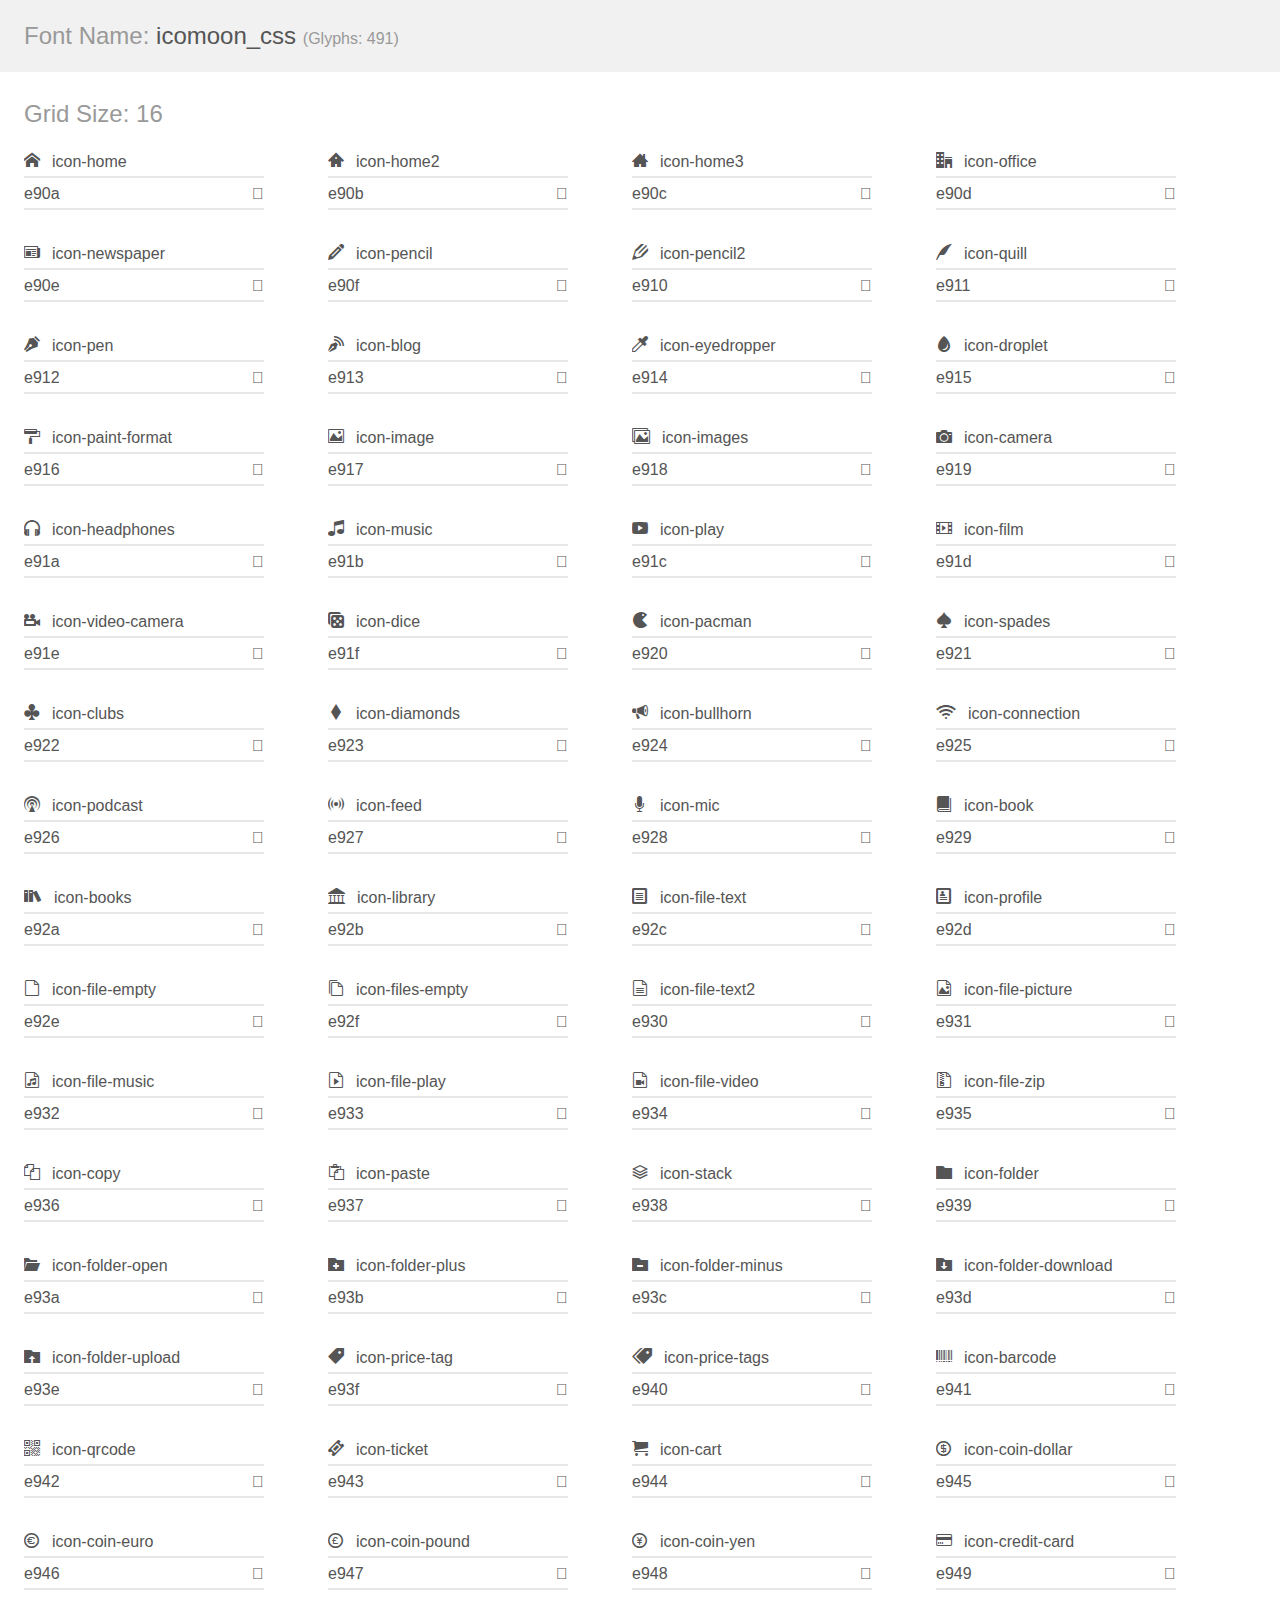
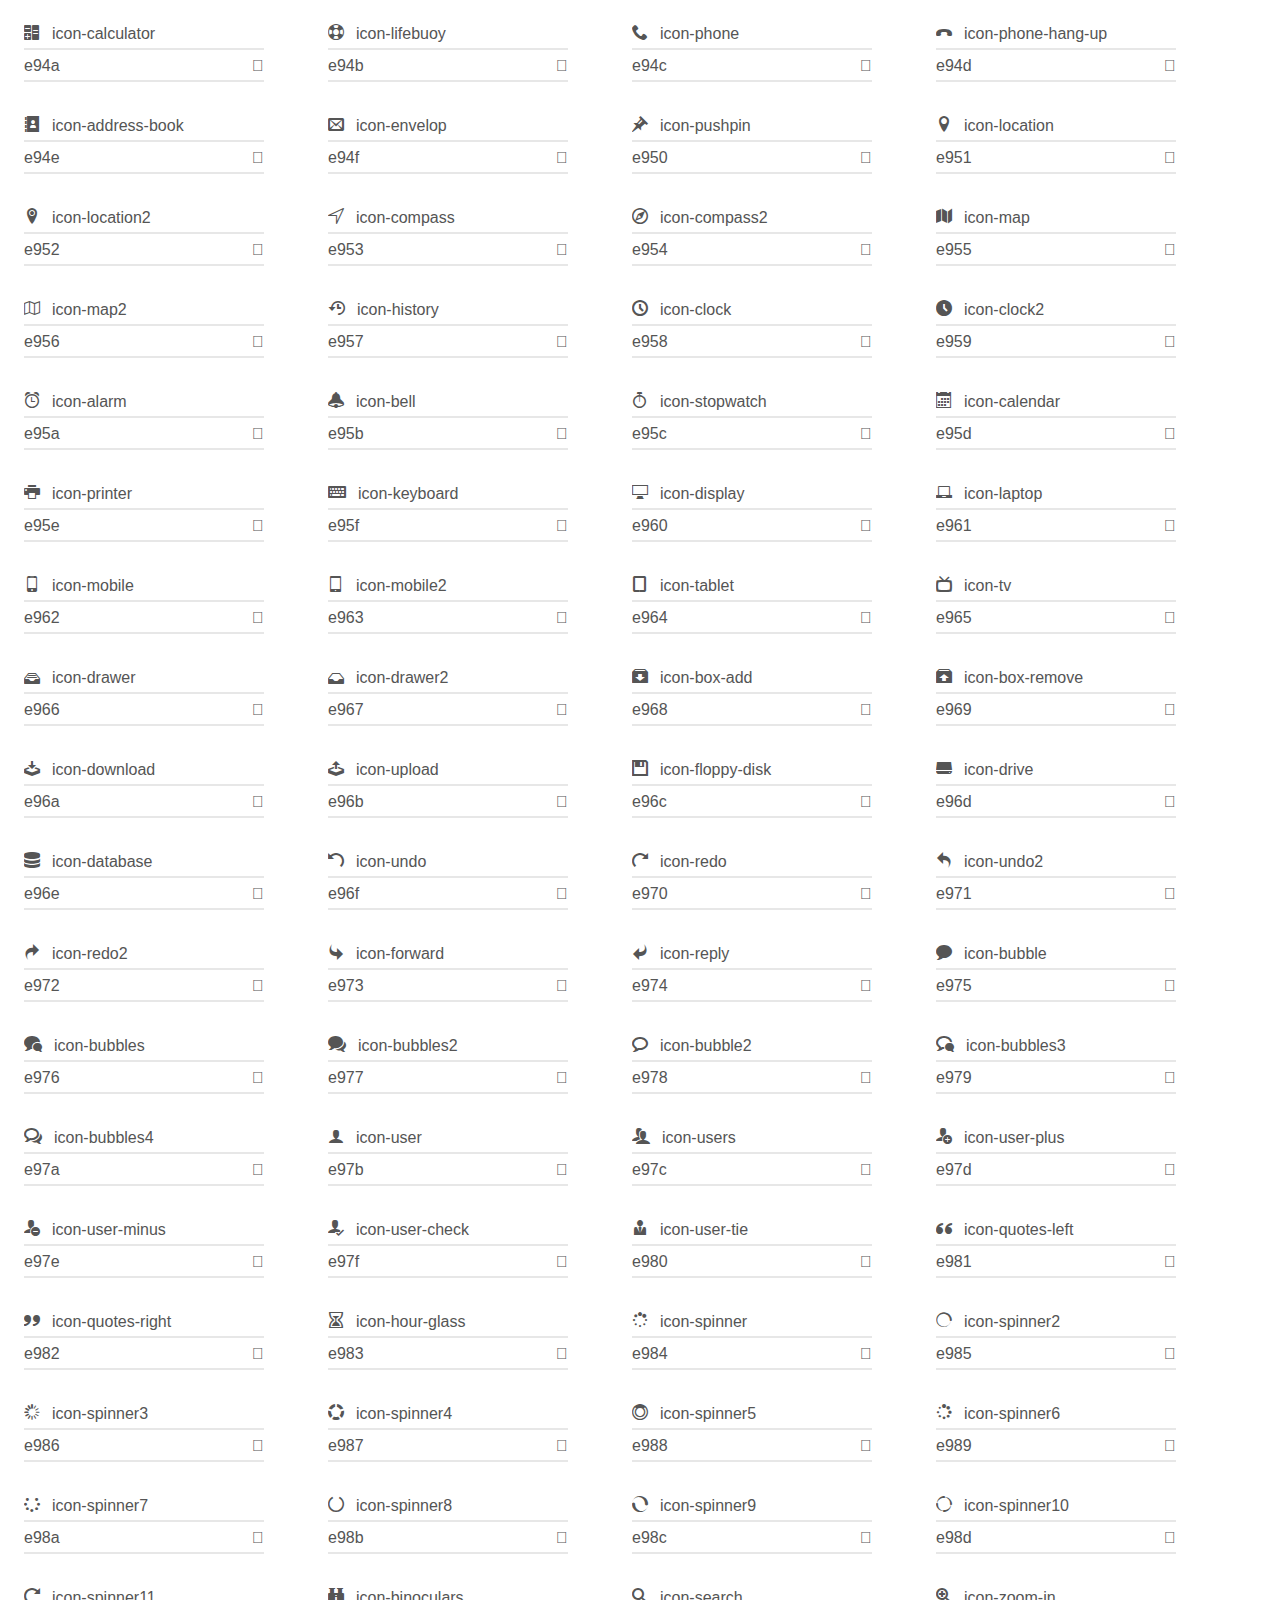
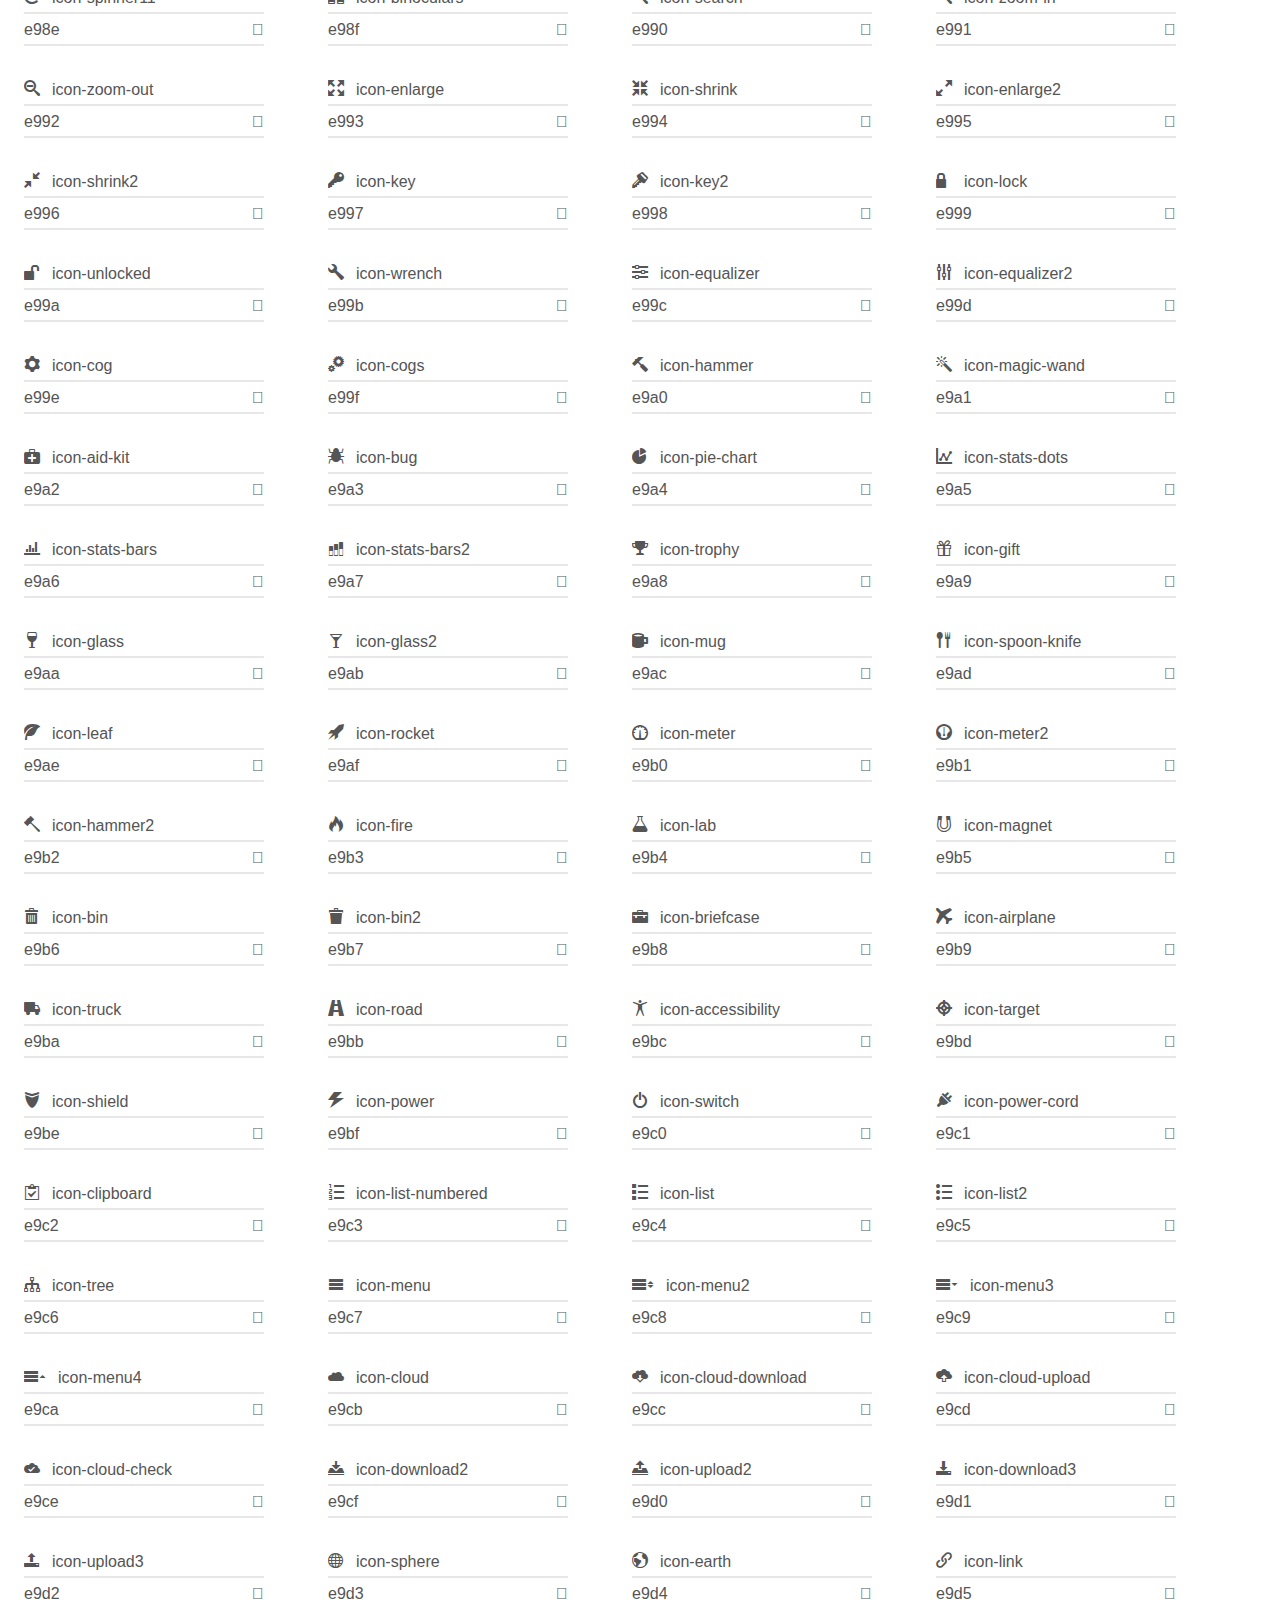
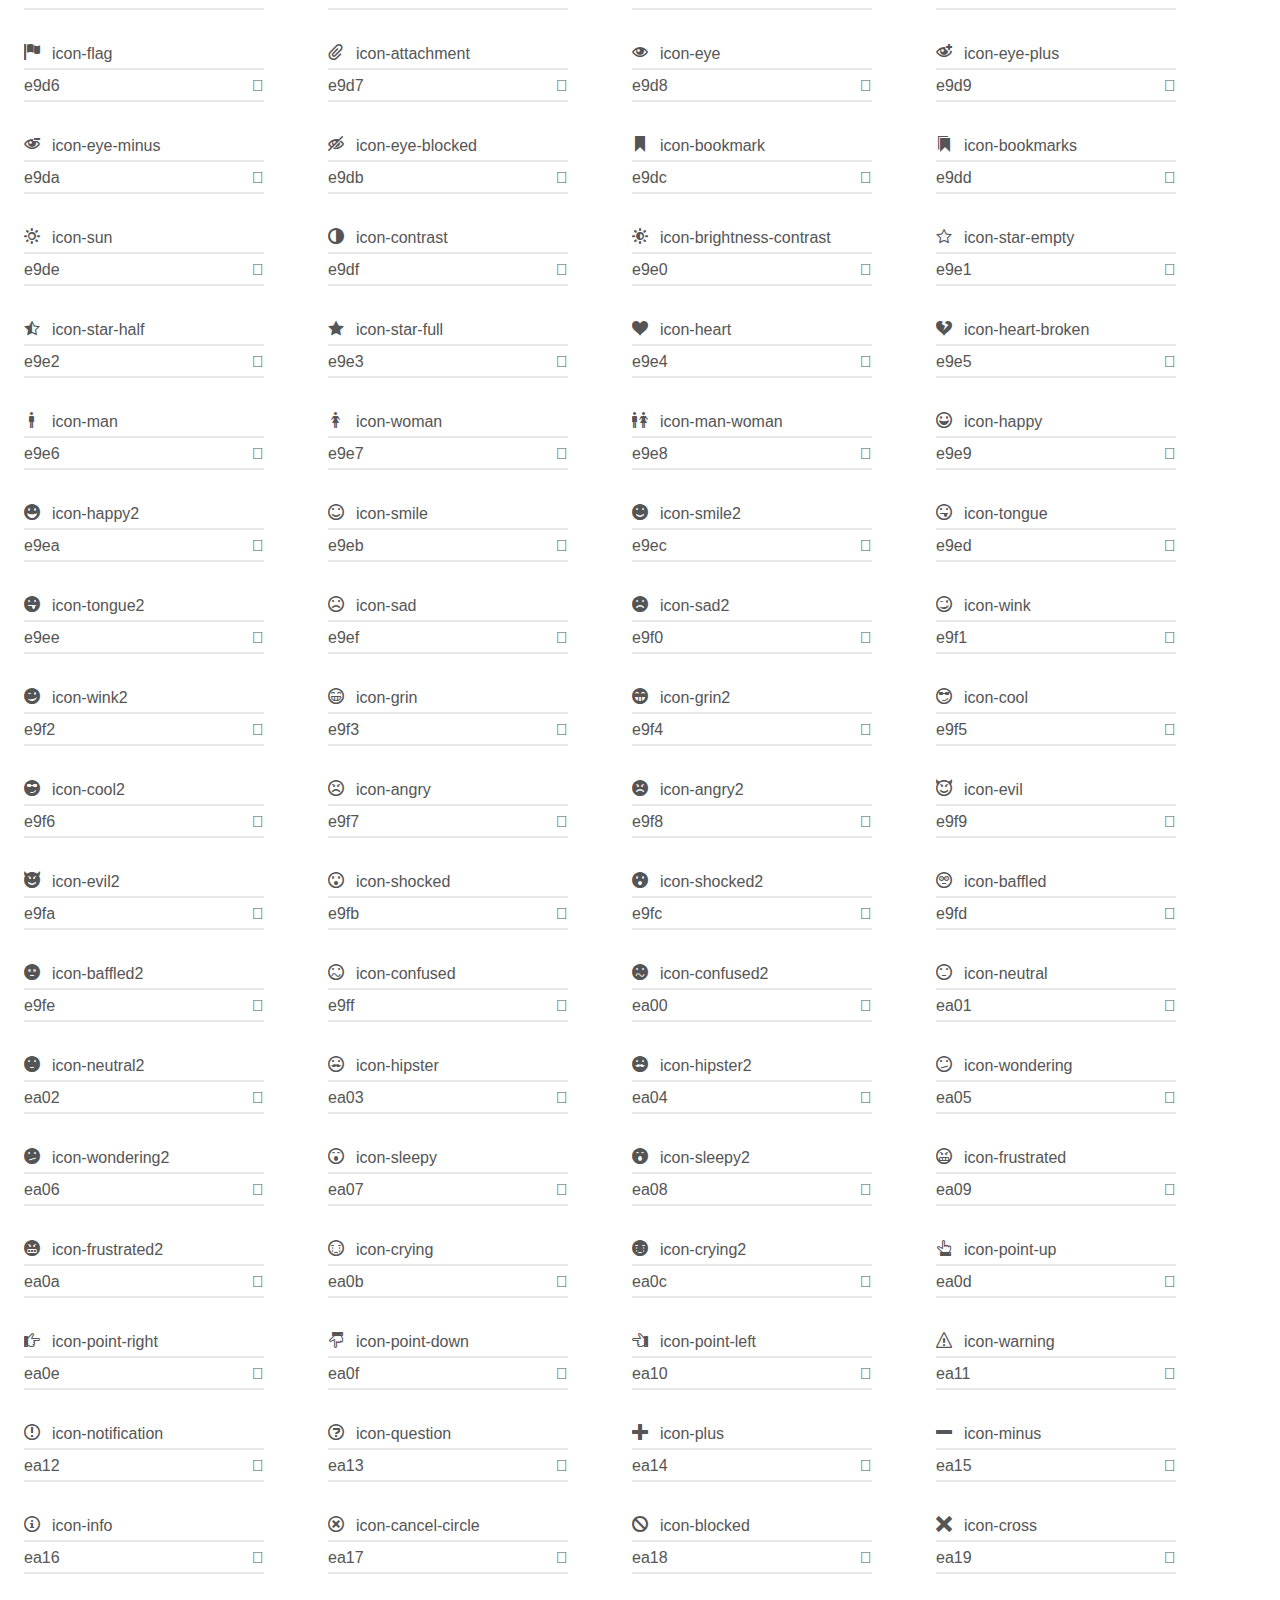
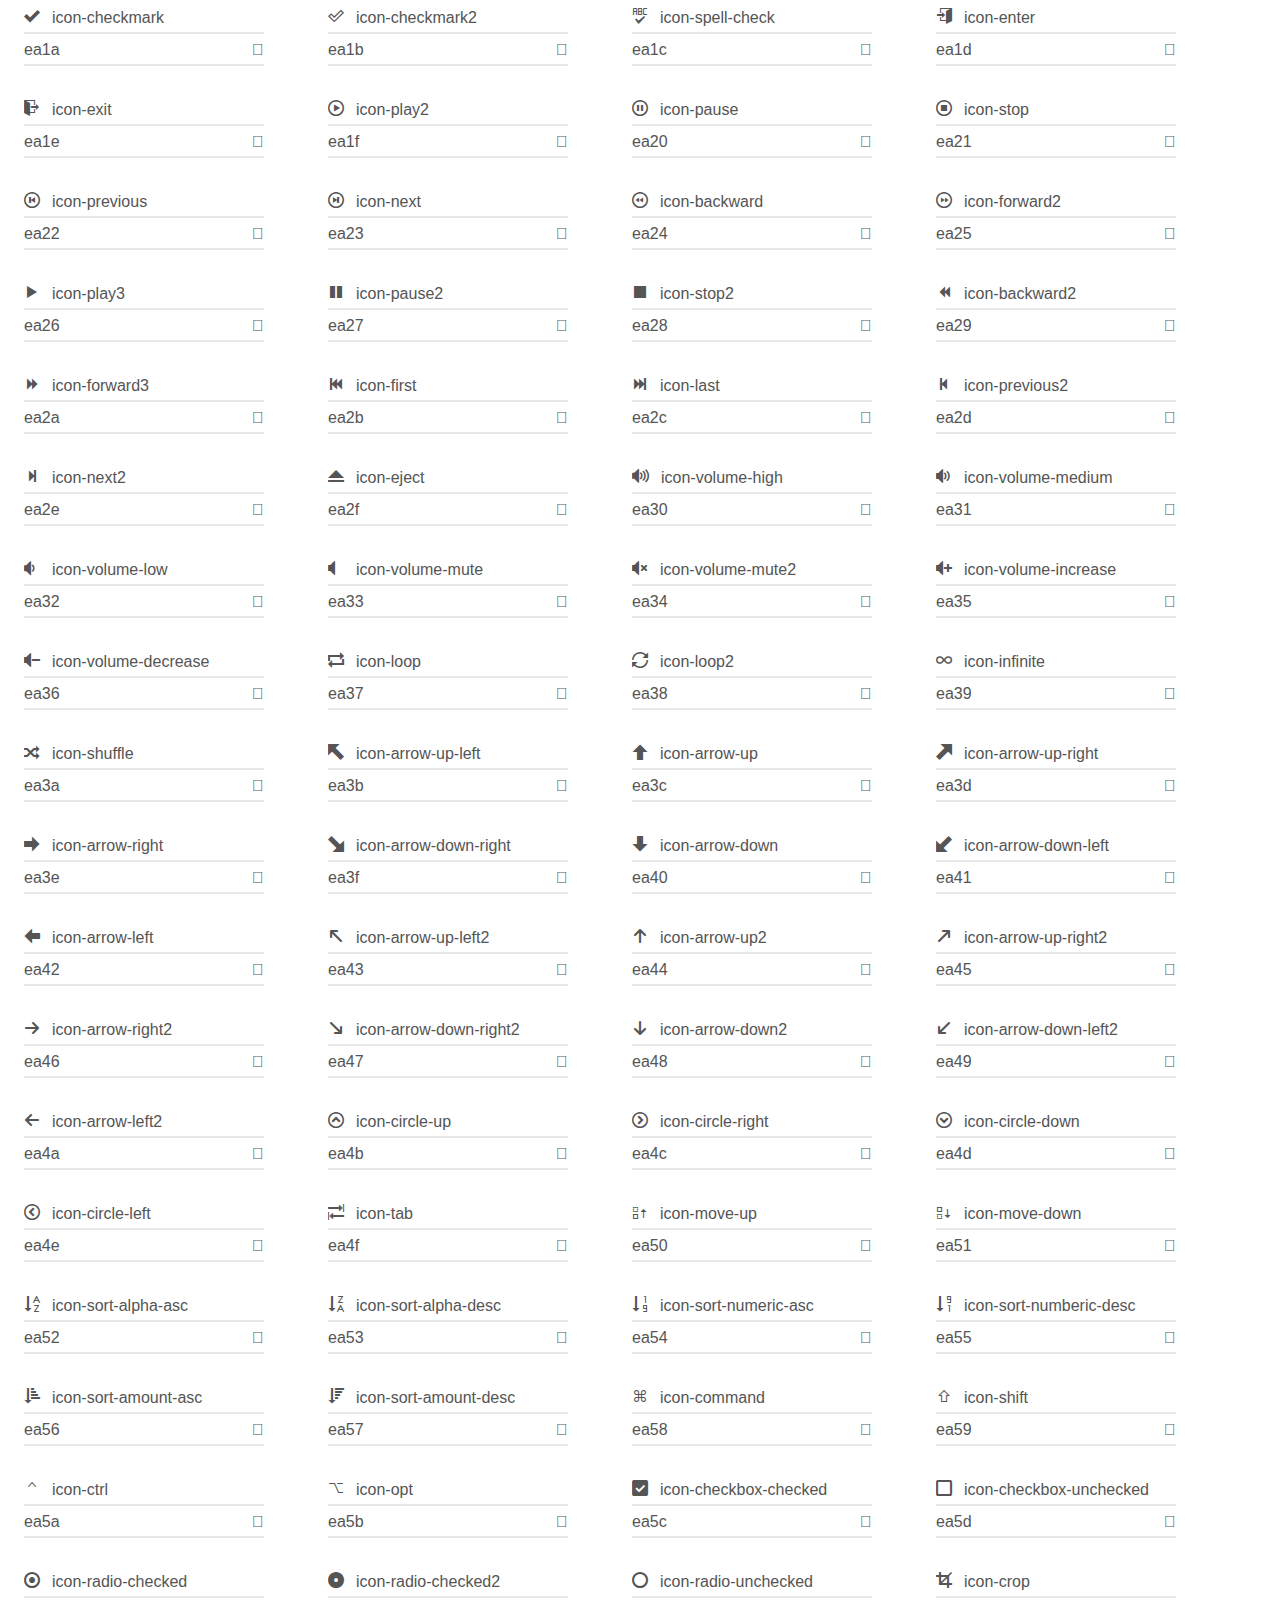
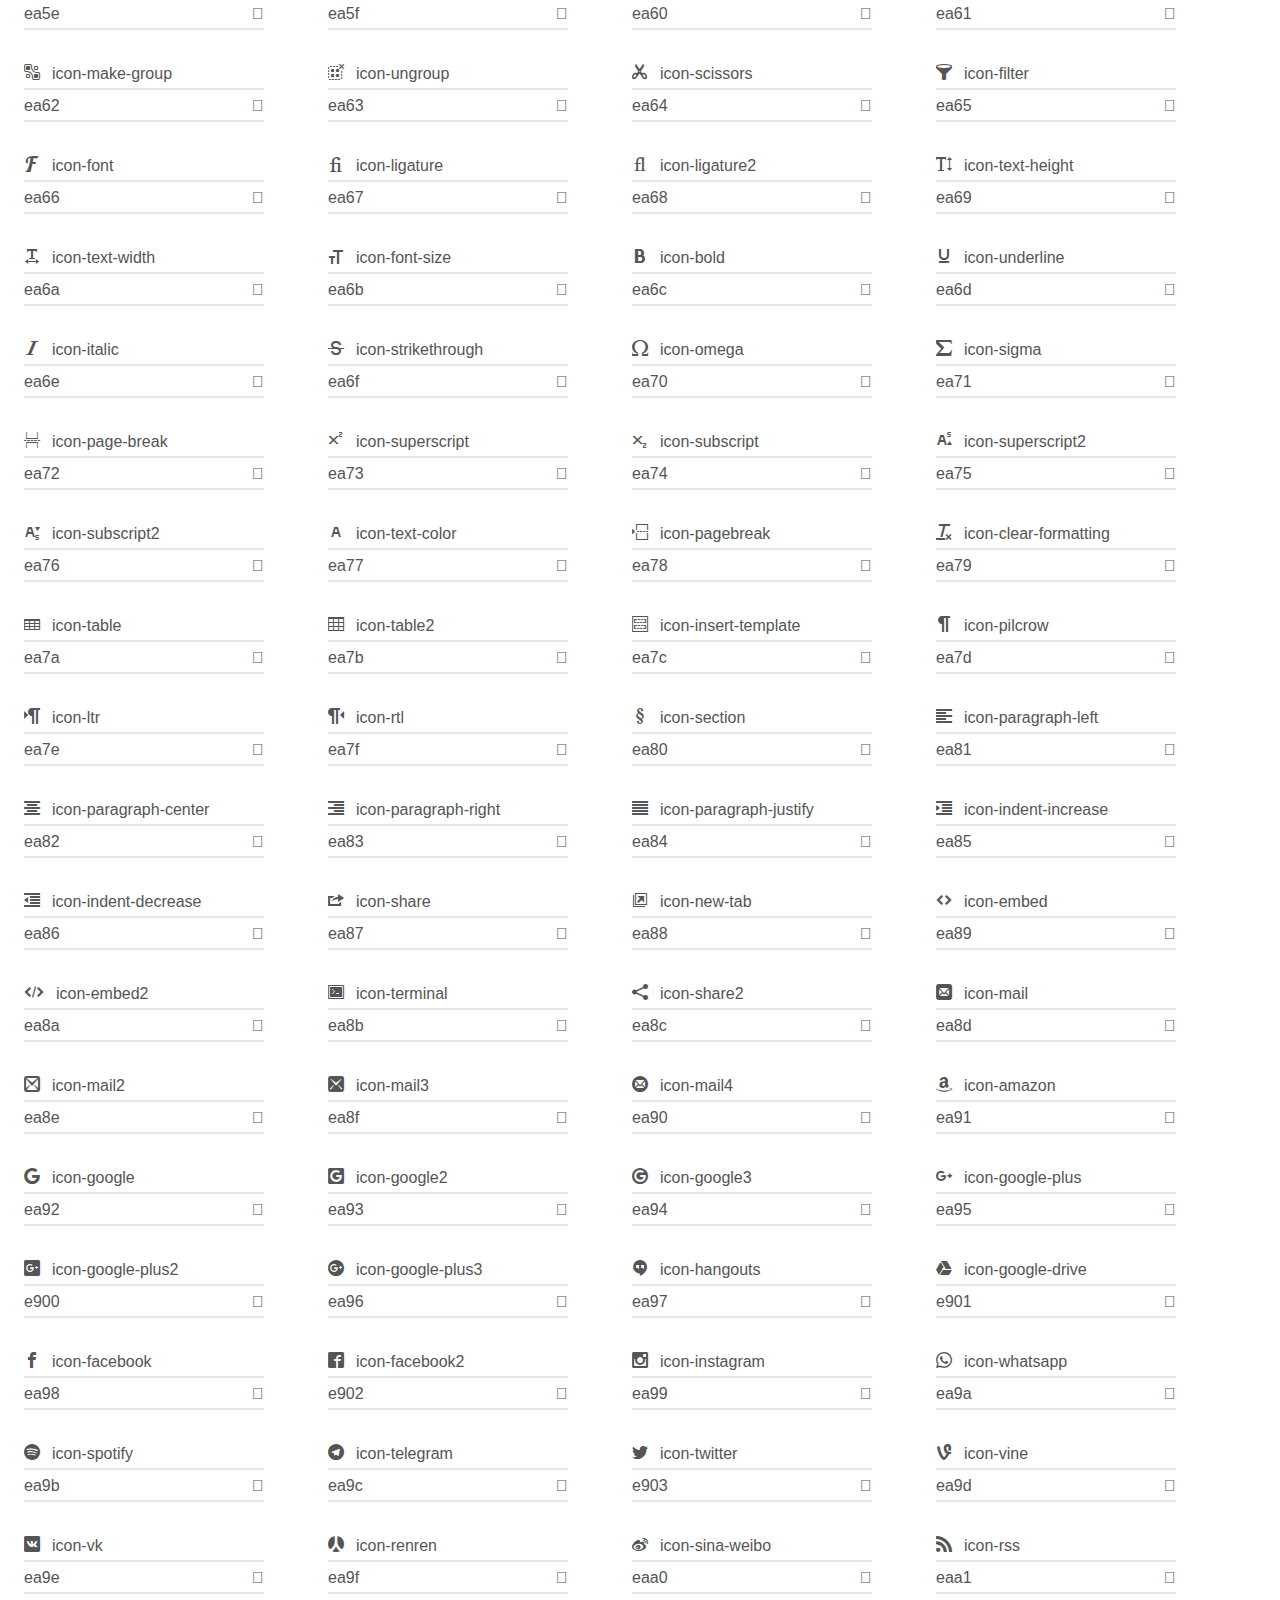
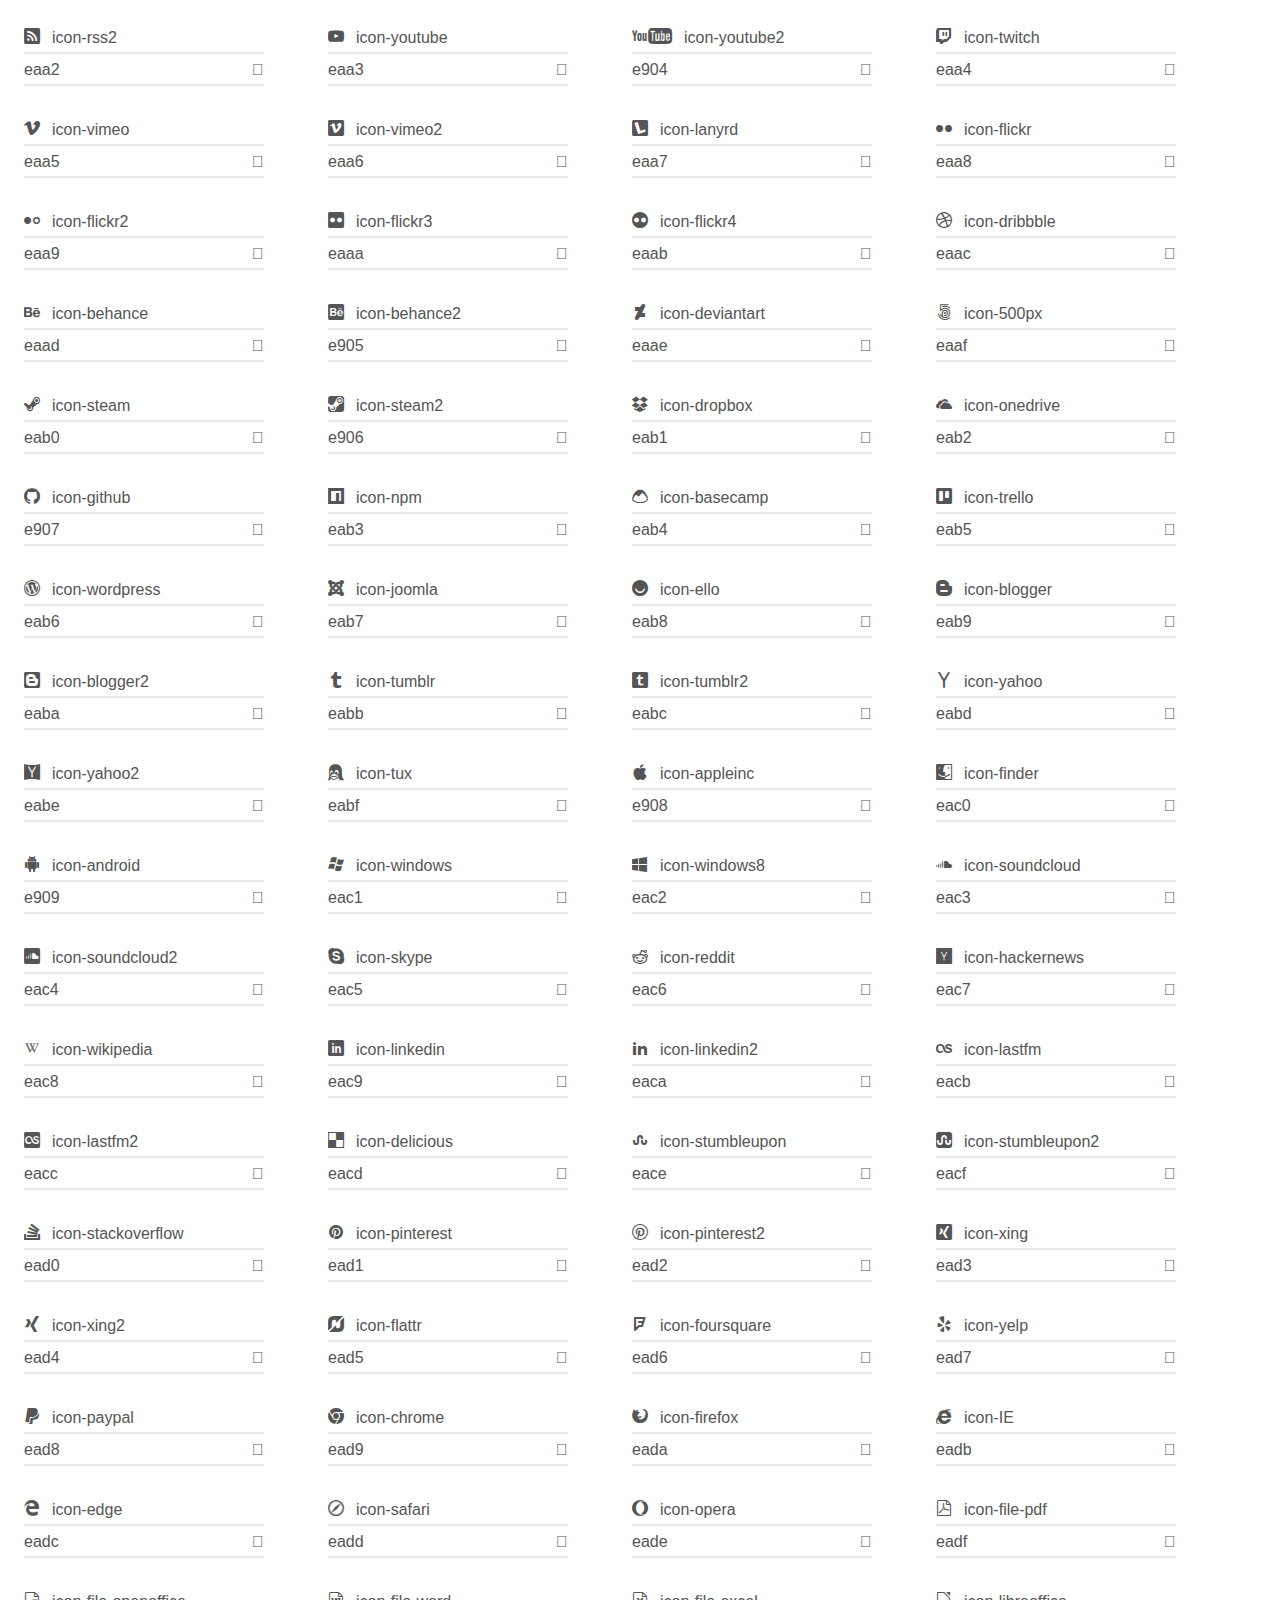
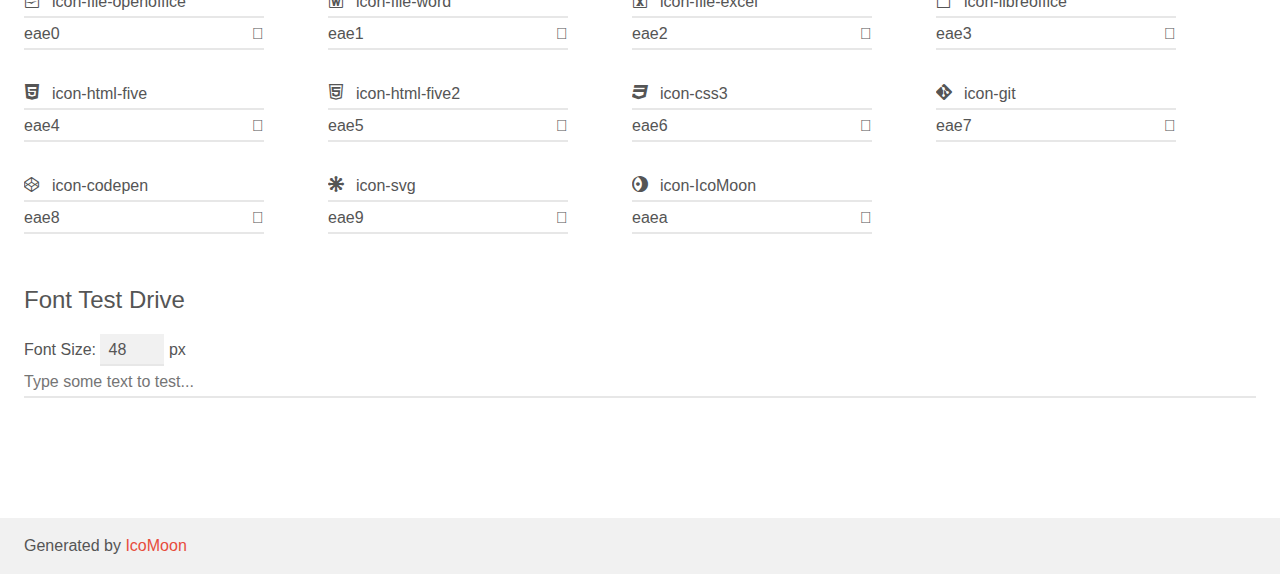
<file: icomoon_css i/demo.html>
<!doctype html>
<html>
<head>
	<meta charset="utf-8">
	<title>IcoMoon Demo</title>
	<meta name="description" content="An Icon Font Generated By IcoMoon.io">
	<meta name="viewport" content="width=device-width, initial-scale=1">
	<link rel="stylesheet" href="demo-files/demo.css">
	<link rel="stylesheet" href="style.css"></head>
<body>
	<div class="bgc1 clearfix">
		<h1 class="mhmm mvm"><span class="fgc1">Font Name:</span> icomoon_css <small class="fgc1">(Glyphs:&nbsp;491)</small></h1>
	</div>
	<div class="clearfix mhl ptl">
		<h1 class="mvm mtn fgc1">Grid Size: 16</h1>
		<div class="glyph fs1">
			<div class="clearfix bshadow0 pbs">
				<i class="icon-home">
				
				</i>
				<span class="mls"> icon-home</span>
			</div>
			<fieldset class="fs0 size1of1 clearfix hidden-false">
				<input type="text" readonly value="e90a" class="unit size1of2" />
				<input type="text" maxlength="1" readonly value="&#xe90a;" class="unitRight size1of2 talign-right" />
			</fieldset>
			<div class="fs0 bshadow0 clearfix hidden-true">
				<span class="unit pvs fgc1">liga: </span>
				<input type="text" readonly value="home, house" class="liga unitRight" />
			</div>
		</div>
		<div class="glyph fs1">
			<div class="clearfix bshadow0 pbs">
				<i class="icon-home2">
				
				</i>
				<span class="mls"> icon-home2</span>
			</div>
			<fieldset class="fs0 size1of1 clearfix hidden-false">
				<input type="text" readonly value="e90b" class="unit size1of2" />
				<input type="text" maxlength="1" readonly value="&#xe90b;" class="unitRight size1of2 talign-right" />
			</fieldset>
			<div class="fs0 bshadow0 clearfix hidden-true">
				<span class="unit pvs fgc1">liga: </span>
				<input type="text" readonly value="home2, house2" class="liga unitRight" />
			</div>
		</div>
		<div class="glyph fs1">
			<div class="clearfix bshadow0 pbs">
				<i class="icon-home3">
				
				</i>
				<span class="mls"> icon-home3</span>
			</div>
			<fieldset class="fs0 size1of1 clearfix hidden-false">
				<input type="text" readonly value="e90c" class="unit size1of2" />
				<input type="text" maxlength="1" readonly value="&#xe90c;" class="unitRight size1of2 talign-right" />
			</fieldset>
			<div class="fs0 bshadow0 clearfix hidden-true">
				<span class="unit pvs fgc1">liga: </span>
				<input type="text" readonly value="home3, house3" class="liga unitRight" />
			</div>
		</div>
		<div class="glyph fs1">
			<div class="clearfix bshadow0 pbs">
				<i class="icon-office">
				
				</i>
				<span class="mls"> icon-office</span>
			</div>
			<fieldset class="fs0 size1of1 clearfix hidden-false">
				<input type="text" readonly value="e90d" class="unit size1of2" />
				<input type="text" maxlength="1" readonly value="&#xe90d;" class="unitRight size1of2 talign-right" />
			</fieldset>
			<div class="fs0 bshadow0 clearfix hidden-true">
				<span class="unit pvs fgc1">liga: </span>
				<input type="text" readonly value="office, buildings" class="liga unitRight" />
			</div>
		</div>
		<div class="glyph fs1">
			<div class="clearfix bshadow0 pbs">
				<i class="icon-newspaper">
				
				</i>
				<span class="mls"> icon-newspaper</span>
			</div>
			<fieldset class="fs0 size1of1 clearfix hidden-false">
				<input type="text" readonly value="e90e" class="unit size1of2" />
				<input type="text" maxlength="1" readonly value="&#xe90e;" class="unitRight size1of2 talign-right" />
			</fieldset>
			<div class="fs0 bshadow0 clearfix hidden-true">
				<span class="unit pvs fgc1">liga: </span>
				<input type="text" readonly value="newspaper, news" class="liga unitRight" />
			</div>
		</div>
		<div class="glyph fs1">
			<div class="clearfix bshadow0 pbs">
				<i class="icon-pencil">
				
				</i>
				<span class="mls"> icon-pencil</span>
			</div>
			<fieldset class="fs0 size1of1 clearfix hidden-false">
				<input type="text" readonly value="e90f" class="unit size1of2" />
				<input type="text" maxlength="1" readonly value="&#xe90f;" class="unitRight size1of2 talign-right" />
			</fieldset>
			<div class="fs0 bshadow0 clearfix hidden-true">
				<span class="unit pvs fgc1">liga: </span>
				<input type="text" readonly value="pencil, write" class="liga unitRight" />
			</div>
		</div>
		<div class="glyph fs1">
			<div class="clearfix bshadow0 pbs">
				<i class="icon-pencil2">
				
				</i>
				<span class="mls"> icon-pencil2</span>
			</div>
			<fieldset class="fs0 size1of1 clearfix hidden-false">
				<input type="text" readonly value="e910" class="unit size1of2" />
				<input type="text" maxlength="1" readonly value="&#xe910;" class="unitRight size1of2 talign-right" />
			</fieldset>
			<div class="fs0 bshadow0 clearfix hidden-true">
				<span class="unit pvs fgc1">liga: </span>
				<input type="text" readonly value="pencil2, write2" class="liga unitRight" />
			</div>
		</div>
		<div class="glyph fs1">
			<div class="clearfix bshadow0 pbs">
				<i class="icon-quill">
				
				</i>
				<span class="mls"> icon-quill</span>
			</div>
			<fieldset class="fs0 size1of1 clearfix hidden-false">
				<input type="text" readonly value="e911" class="unit size1of2" />
				<input type="text" maxlength="1" readonly value="&#xe911;" class="unitRight size1of2 talign-right" />
			</fieldset>
			<div class="fs0 bshadow0 clearfix hidden-true">
				<span class="unit pvs fgc1">liga: </span>
				<input type="text" readonly value="quill, feather" class="liga unitRight" />
			</div>
		</div>
		<div class="glyph fs1">
			<div class="clearfix bshadow0 pbs">
				<i class="icon-pen">
				
				</i>
				<span class="mls"> icon-pen</span>
			</div>
			<fieldset class="fs0 size1of1 clearfix hidden-false">
				<input type="text" readonly value="e912" class="unit size1of2" />
				<input type="text" maxlength="1" readonly value="&#xe912;" class="unitRight size1of2 talign-right" />
			</fieldset>
			<div class="fs0 bshadow0 clearfix hidden-true">
				<span class="unit pvs fgc1">liga: </span>
				<input type="text" readonly value="pen, write3" class="liga unitRight" />
			</div>
		</div>
		<div class="glyph fs1">
			<div class="clearfix bshadow0 pbs">
				<i class="icon-blog">
				
				</i>
				<span class="mls"> icon-blog</span>
			</div>
			<fieldset class="fs0 size1of1 clearfix hidden-false">
				<input type="text" readonly value="e913" class="unit size1of2" />
				<input type="text" maxlength="1" readonly value="&#xe913;" class="unitRight size1of2 talign-right" />
			</fieldset>
			<div class="fs0 bshadow0 clearfix hidden-true">
				<span class="unit pvs fgc1">liga: </span>
				<input type="text" readonly value="blog, pen2" class="liga unitRight" />
			</div>
		</div>
		<div class="glyph fs1">
			<div class="clearfix bshadow0 pbs">
				<i class="icon-eyedropper">
				
				</i>
				<span class="mls"> icon-eyedropper</span>
			</div>
			<fieldset class="fs0 size1of1 clearfix hidden-false">
				<input type="text" readonly value="e914" class="unit size1of2" />
				<input type="text" maxlength="1" readonly value="&#xe914;" class="unitRight size1of2 talign-right" />
			</fieldset>
			<div class="fs0 bshadow0 clearfix hidden-true">
				<span class="unit pvs fgc1">liga: </span>
				<input type="text" readonly value="eyedropper, color" class="liga unitRight" />
			</div>
		</div>
		<div class="glyph fs1">
			<div class="clearfix bshadow0 pbs">
				<i class="icon-droplet">
				
				</i>
				<span class="mls"> icon-droplet</span>
			</div>
			<fieldset class="fs0 size1of1 clearfix hidden-false">
				<input type="text" readonly value="e915" class="unit size1of2" />
				<input type="text" maxlength="1" readonly value="&#xe915;" class="unitRight size1of2 talign-right" />
			</fieldset>
			<div class="fs0 bshadow0 clearfix hidden-true">
				<span class="unit pvs fgc1">liga: </span>
				<input type="text" readonly value="droplet, color2" class="liga unitRight" />
			</div>
		</div>
		<div class="glyph fs1">
			<div class="clearfix bshadow0 pbs">
				<i class="icon-paint-format">
				
				</i>
				<span class="mls"> icon-paint-format</span>
			</div>
			<fieldset class="fs0 size1of1 clearfix hidden-false">
				<input type="text" readonly value="e916" class="unit size1of2" />
				<input type="text" maxlength="1" readonly value="&#xe916;" class="unitRight size1of2 talign-right" />
			</fieldset>
			<div class="fs0 bshadow0 clearfix hidden-true">
				<span class="unit pvs fgc1">liga: </span>
				<input type="text" readonly value="paint-format, format" class="liga unitRight" />
			</div>
		</div>
		<div class="glyph fs1">
			<div class="clearfix bshadow0 pbs">
				<i class="icon-image">
				
				</i>
				<span class="mls"> icon-image</span>
			</div>
			<fieldset class="fs0 size1of1 clearfix hidden-false">
				<input type="text" readonly value="e917" class="unit size1of2" />
				<input type="text" maxlength="1" readonly value="&#xe917;" class="unitRight size1of2 talign-right" />
			</fieldset>
			<div class="fs0 bshadow0 clearfix hidden-true">
				<span class="unit pvs fgc1">liga: </span>
				<input type="text" readonly value="image, picture" class="liga unitRight" />
			</div>
		</div>
		<div class="glyph fs1">
			<div class="clearfix bshadow0 pbs">
				<i class="icon-images">
				
				</i>
				<span class="mls"> icon-images</span>
			</div>
			<fieldset class="fs0 size1of1 clearfix hidden-false">
				<input type="text" readonly value="e918" class="unit size1of2" />
				<input type="text" maxlength="1" readonly value="&#xe918;" class="unitRight size1of2 talign-right" />
			</fieldset>
			<div class="fs0 bshadow0 clearfix hidden-true">
				<span class="unit pvs fgc1">liga: </span>
				<input type="text" readonly value="images, pictures" class="liga unitRight" />
			</div>
		</div>
		<div class="glyph fs1">
			<div class="clearfix bshadow0 pbs">
				<i class="icon-camera">
				
				</i>
				<span class="mls"> icon-camera</span>
			</div>
			<fieldset class="fs0 size1of1 clearfix hidden-false">
				<input type="text" readonly value="e919" class="unit size1of2" />
				<input type="text" maxlength="1" readonly value="&#xe919;" class="unitRight size1of2 talign-right" />
			</fieldset>
			<div class="fs0 bshadow0 clearfix hidden-true">
				<span class="unit pvs fgc1">liga: </span>
				<input type="text" readonly value="camera, photo" class="liga unitRight" />
			</div>
		</div>
		<div class="glyph fs1">
			<div class="clearfix bshadow0 pbs">
				<i class="icon-headphones">
				
				</i>
				<span class="mls"> icon-headphones</span>
			</div>
			<fieldset class="fs0 size1of1 clearfix hidden-false">
				<input type="text" readonly value="e91a" class="unit size1of2" />
				<input type="text" maxlength="1" readonly value="&#xe91a;" class="unitRight size1of2 talign-right" />
			</fieldset>
			<div class="fs0 bshadow0 clearfix hidden-true">
				<span class="unit pvs fgc1">liga: </span>
				<input type="text" readonly value="headphones, headset" class="liga unitRight" />
			</div>
		</div>
		<div class="glyph fs1">
			<div class="clearfix bshadow0 pbs">
				<i class="icon-music">
				
				</i>
				<span class="mls"> icon-music</span>
			</div>
			<fieldset class="fs0 size1of1 clearfix hidden-false">
				<input type="text" readonly value="e91b" class="unit size1of2" />
				<input type="text" maxlength="1" readonly value="&#xe91b;" class="unitRight size1of2 talign-right" />
			</fieldset>
			<div class="fs0 bshadow0 clearfix hidden-true">
				<span class="unit pvs fgc1">liga: </span>
				<input type="text" readonly value="music, song" class="liga unitRight" />
			</div>
		</div>
		<div class="glyph fs1">
			<div class="clearfix bshadow0 pbs">
				<i class="icon-play">
				
				</i>
				<span class="mls"> icon-play</span>
			</div>
			<fieldset class="fs0 size1of1 clearfix hidden-false">
				<input type="text" readonly value="e91c" class="unit size1of2" />
				<input type="text" maxlength="1" readonly value="&#xe91c;" class="unitRight size1of2 talign-right" />
			</fieldset>
			<div class="fs0 bshadow0 clearfix hidden-true">
				<span class="unit pvs fgc1">liga: </span>
				<input type="text" readonly value="play, video" class="liga unitRight" />
			</div>
		</div>
		<div class="glyph fs1">
			<div class="clearfix bshadow0 pbs">
				<i class="icon-film">
				
				</i>
				<span class="mls"> icon-film</span>
			</div>
			<fieldset class="fs0 size1of1 clearfix hidden-false">
				<input type="text" readonly value="e91d" class="unit size1of2" />
				<input type="text" maxlength="1" readonly value="&#xe91d;" class="unitRight size1of2 talign-right" />
			</fieldset>
			<div class="fs0 bshadow0 clearfix hidden-true">
				<span class="unit pvs fgc1">liga: </span>
				<input type="text" readonly value="film, video2" class="liga unitRight" />
			</div>
		</div>
		<div class="glyph fs1">
			<div class="clearfix bshadow0 pbs">
				<i class="icon-video-camera">
				
				</i>
				<span class="mls"> icon-video-camera</span>
			</div>
			<fieldset class="fs0 size1of1 clearfix hidden-false">
				<input type="text" readonly value="e91e" class="unit size1of2" />
				<input type="text" maxlength="1" readonly value="&#xe91e;" class="unitRight size1of2 talign-right" />
			</fieldset>
			<div class="fs0 bshadow0 clearfix hidden-true">
				<span class="unit pvs fgc1">liga: </span>
				<input type="text" readonly value="video-camera, video3" class="liga unitRight" />
			</div>
		</div>
		<div class="glyph fs1">
			<div class="clearfix bshadow0 pbs">
				<i class="icon-dice">
				
				</i>
				<span class="mls"> icon-dice</span>
			</div>
			<fieldset class="fs0 size1of1 clearfix hidden-false">
				<input type="text" readonly value="e91f" class="unit size1of2" />
				<input type="text" maxlength="1" readonly value="&#xe91f;" class="unitRight size1of2 talign-right" />
			</fieldset>
			<div class="fs0 bshadow0 clearfix hidden-true">
				<span class="unit pvs fgc1">liga: </span>
				<input type="text" readonly value="dice, game" class="liga unitRight" />
			</div>
		</div>
		<div class="glyph fs1">
			<div class="clearfix bshadow0 pbs">
				<i class="icon-pacman">
				
				</i>
				<span class="mls"> icon-pacman</span>
			</div>
			<fieldset class="fs0 size1of1 clearfix hidden-false">
				<input type="text" readonly value="e920" class="unit size1of2" />
				<input type="text" maxlength="1" readonly value="&#xe920;" class="unitRight size1of2 talign-right" />
			</fieldset>
			<div class="fs0 bshadow0 clearfix hidden-true">
				<span class="unit pvs fgc1">liga: </span>
				<input type="text" readonly value="pacman, game2" class="liga unitRight" />
			</div>
		</div>
		<div class="glyph fs1">
			<div class="clearfix bshadow0 pbs">
				<i class="icon-spades">
				
				</i>
				<span class="mls"> icon-spades</span>
			</div>
			<fieldset class="fs0 size1of1 clearfix hidden-false">
				<input type="text" readonly value="e921" class="unit size1of2" />
				<input type="text" maxlength="1" readonly value="&#xe921;" class="unitRight size1of2 talign-right" />
			</fieldset>
			<div class="fs0 bshadow0 clearfix hidden-true">
				<span class="unit pvs fgc1">liga: </span>
				<input type="text" readonly value="spades, cards" class="liga unitRight" />
			</div>
		</div>
		<div class="glyph fs1">
			<div class="clearfix bshadow0 pbs">
				<i class="icon-clubs">
				
				</i>
				<span class="mls"> icon-clubs</span>
			</div>
			<fieldset class="fs0 size1of1 clearfix hidden-false">
				<input type="text" readonly value="e922" class="unit size1of2" />
				<input type="text" maxlength="1" readonly value="&#xe922;" class="unitRight size1of2 talign-right" />
			</fieldset>
			<div class="fs0 bshadow0 clearfix hidden-true">
				<span class="unit pvs fgc1">liga: </span>
				<input type="text" readonly value="clubs, cards2" class="liga unitRight" />
			</div>
		</div>
		<div class="glyph fs1">
			<div class="clearfix bshadow0 pbs">
				<i class="icon-diamonds">
				
				</i>
				<span class="mls"> icon-diamonds</span>
			</div>
			<fieldset class="fs0 size1of1 clearfix hidden-false">
				<input type="text" readonly value="e923" class="unit size1of2" />
				<input type="text" maxlength="1" readonly value="&#xe923;" class="unitRight size1of2 talign-right" />
			</fieldset>
			<div class="fs0 bshadow0 clearfix hidden-true">
				<span class="unit pvs fgc1">liga: </span>
				<input type="text" readonly value="diamonds, cards3" class="liga unitRight" />
			</div>
		</div>
		<div class="glyph fs1">
			<div class="clearfix bshadow0 pbs">
				<i class="icon-bullhorn">
				
				</i>
				<span class="mls"> icon-bullhorn</span>
			</div>
			<fieldset class="fs0 size1of1 clearfix hidden-false">
				<input type="text" readonly value="e924" class="unit size1of2" />
				<input type="text" maxlength="1" readonly value="&#xe924;" class="unitRight size1of2 talign-right" />
			</fieldset>
			<div class="fs0 bshadow0 clearfix hidden-true">
				<span class="unit pvs fgc1">liga: </span>
				<input type="text" readonly value="bullhorn, megaphone" class="liga unitRight" />
			</div>
		</div>
		<div class="glyph fs1">
			<div class="clearfix bshadow0 pbs">
				<i class="icon-connection">
				
				</i>
				<span class="mls"> icon-connection</span>
			</div>
			<fieldset class="fs0 size1of1 clearfix hidden-false">
				<input type="text" readonly value="e925" class="unit size1of2" />
				<input type="text" maxlength="1" readonly value="&#xe925;" class="unitRight size1of2 talign-right" />
			</fieldset>
			<div class="fs0 bshadow0 clearfix hidden-true">
				<span class="unit pvs fgc1">liga: </span>
				<input type="text" readonly value="connection, wifi" class="liga unitRight" />
			</div>
		</div>
		<div class="glyph fs1">
			<div class="clearfix bshadow0 pbs">
				<i class="icon-podcast">
				
				</i>
				<span class="mls"> icon-podcast</span>
			</div>
			<fieldset class="fs0 size1of1 clearfix hidden-false">
				<input type="text" readonly value="e926" class="unit size1of2" />
				<input type="text" maxlength="1" readonly value="&#xe926;" class="unitRight size1of2 talign-right" />
			</fieldset>
			<div class="fs0 bshadow0 clearfix hidden-true">
				<span class="unit pvs fgc1">liga: </span>
				<input type="text" readonly value="podcast, broadcast" class="liga unitRight" />
			</div>
		</div>
		<div class="glyph fs1">
			<div class="clearfix bshadow0 pbs">
				<i class="icon-feed">
				
				</i>
				<span class="mls"> icon-feed</span>
			</div>
			<fieldset class="fs0 size1of1 clearfix hidden-false">
				<input type="text" readonly value="e927" class="unit size1of2" />
				<input type="text" maxlength="1" readonly value="&#xe927;" class="unitRight size1of2 talign-right" />
			</fieldset>
			<div class="fs0 bshadow0 clearfix hidden-true">
				<span class="unit pvs fgc1">liga: </span>
				<input type="text" readonly value="feed, wave" class="liga unitRight" />
			</div>
		</div>
		<div class="glyph fs1">
			<div class="clearfix bshadow0 pbs">
				<i class="icon-mic">
				
				</i>
				<span class="mls"> icon-mic</span>
			</div>
			<fieldset class="fs0 size1of1 clearfix hidden-false">
				<input type="text" readonly value="e928" class="unit size1of2" />
				<input type="text" maxlength="1" readonly value="&#xe928;" class="unitRight size1of2 talign-right" />
			</fieldset>
			<div class="fs0 bshadow0 clearfix hidden-true">
				<span class="unit pvs fgc1">liga: </span>
				<input type="text" readonly value="mic, microphone" class="liga unitRight" />
			</div>
		</div>
		<div class="glyph fs1">
			<div class="clearfix bshadow0 pbs">
				<i class="icon-book">
				
				</i>
				<span class="mls"> icon-book</span>
			</div>
			<fieldset class="fs0 size1of1 clearfix hidden-false">
				<input type="text" readonly value="e929" class="unit size1of2" />
				<input type="text" maxlength="1" readonly value="&#xe929;" class="unitRight size1of2 talign-right" />
			</fieldset>
			<div class="fs0 bshadow0 clearfix hidden-true">
				<span class="unit pvs fgc1">liga: </span>
				<input type="text" readonly value="book, read" class="liga unitRight" />
			</div>
		</div>
		<div class="glyph fs1">
			<div class="clearfix bshadow0 pbs">
				<i class="icon-books">
				
				</i>
				<span class="mls"> icon-books</span>
			</div>
			<fieldset class="fs0 size1of1 clearfix hidden-false">
				<input type="text" readonly value="e92a" class="unit size1of2" />
				<input type="text" maxlength="1" readonly value="&#xe92a;" class="unitRight size1of2 talign-right" />
			</fieldset>
			<div class="fs0 bshadow0 clearfix hidden-true">
				<span class="unit pvs fgc1">liga: </span>
				<input type="text" readonly value="books, library" class="liga unitRight" />
			</div>
		</div>
		<div class="glyph fs1">
			<div class="clearfix bshadow0 pbs">
				<i class="icon-library">
				
				</i>
				<span class="mls"> icon-library</span>
			</div>
			<fieldset class="fs0 size1of1 clearfix hidden-false">
				<input type="text" readonly value="e92b" class="unit size1of2" />
				<input type="text" maxlength="1" readonly value="&#xe92b;" class="unitRight size1of2 talign-right" />
			</fieldset>
			<div class="fs0 bshadow0 clearfix hidden-true">
				<span class="unit pvs fgc1">liga: </span>
				<input type="text" readonly value="library2, bank" class="liga unitRight" />
			</div>
		</div>
		<div class="glyph fs1">
			<div class="clearfix bshadow0 pbs">
				<i class="icon-file-text">
				
				</i>
				<span class="mls"> icon-file-text</span>
			</div>
			<fieldset class="fs0 size1of1 clearfix hidden-false">
				<input type="text" readonly value="e92c" class="unit size1of2" />
				<input type="text" maxlength="1" readonly value="&#xe92c;" class="unitRight size1of2 talign-right" />
			</fieldset>
			<div class="fs0 bshadow0 clearfix hidden-true">
				<span class="unit pvs fgc1">liga: </span>
				<input type="text" readonly value="file-text, file" class="liga unitRight" />
			</div>
		</div>
		<div class="glyph fs1">
			<div class="clearfix bshadow0 pbs">
				<i class="icon-profile">
				
				</i>
				<span class="mls"> icon-profile</span>
			</div>
			<fieldset class="fs0 size1of1 clearfix hidden-false">
				<input type="text" readonly value="e92d" class="unit size1of2" />
				<input type="text" maxlength="1" readonly value="&#xe92d;" class="unitRight size1of2 talign-right" />
			</fieldset>
			<div class="fs0 bshadow0 clearfix hidden-true">
				<span class="unit pvs fgc1">liga: </span>
				<input type="text" readonly value="profile, file2" class="liga unitRight" />
			</div>
		</div>
		<div class="glyph fs1">
			<div class="clearfix bshadow0 pbs">
				<i class="icon-file-empty">
				
				</i>
				<span class="mls"> icon-file-empty</span>
			</div>
			<fieldset class="fs0 size1of1 clearfix hidden-false">
				<input type="text" readonly value="e92e" class="unit size1of2" />
				<input type="text" maxlength="1" readonly value="&#xe92e;" class="unitRight size1of2 talign-right" />
			</fieldset>
			<div class="fs0 bshadow0 clearfix hidden-true">
				<span class="unit pvs fgc1">liga: </span>
				<input type="text" readonly value="file-empty, file3" class="liga unitRight" />
			</div>
		</div>
		<div class="glyph fs1">
			<div class="clearfix bshadow0 pbs">
				<i class="icon-files-empty">
				
				</i>
				<span class="mls"> icon-files-empty</span>
			</div>
			<fieldset class="fs0 size1of1 clearfix hidden-false">
				<input type="text" readonly value="e92f" class="unit size1of2" />
				<input type="text" maxlength="1" readonly value="&#xe92f;" class="unitRight size1of2 talign-right" />
			</fieldset>
			<div class="fs0 bshadow0 clearfix hidden-true">
				<span class="unit pvs fgc1">liga: </span>
				<input type="text" readonly value="files-empty, files" class="liga unitRight" />
			</div>
		</div>
		<div class="glyph fs1">
			<div class="clearfix bshadow0 pbs">
				<i class="icon-file-text2">
				
				</i>
				<span class="mls"> icon-file-text2</span>
			</div>
			<fieldset class="fs0 size1of1 clearfix hidden-false">
				<input type="text" readonly value="e930" class="unit size1of2" />
				<input type="text" maxlength="1" readonly value="&#xe930;" class="unitRight size1of2 talign-right" />
			</fieldset>
			<div class="fs0 bshadow0 clearfix hidden-true">
				<span class="unit pvs fgc1">liga: </span>
				<input type="text" readonly value="file-text2, file4" class="liga unitRight" />
			</div>
		</div>
		<div class="glyph fs1">
			<div class="clearfix bshadow0 pbs">
				<i class="icon-file-picture">
				
				</i>
				<span class="mls"> icon-file-picture</span>
			</div>
			<fieldset class="fs0 size1of1 clearfix hidden-false">
				<input type="text" readonly value="e931" class="unit size1of2" />
				<input type="text" maxlength="1" readonly value="&#xe931;" class="unitRight size1of2 talign-right" />
			</fieldset>
			<div class="fs0 bshadow0 clearfix hidden-true">
				<span class="unit pvs fgc1">liga: </span>
				<input type="text" readonly value="file-picture, file5" class="liga unitRight" />
			</div>
		</div>
		<div class="glyph fs1">
			<div class="clearfix bshadow0 pbs">
				<i class="icon-file-music">
				
				</i>
				<span class="mls"> icon-file-music</span>
			</div>
			<fieldset class="fs0 size1of1 clearfix hidden-false">
				<input type="text" readonly value="e932" class="unit size1of2" />
				<input type="text" maxlength="1" readonly value="&#xe932;" class="unitRight size1of2 talign-right" />
			</fieldset>
			<div class="fs0 bshadow0 clearfix hidden-true">
				<span class="unit pvs fgc1">liga: </span>
				<input type="text" readonly value="file-music, file6" class="liga unitRight" />
			</div>
		</div>
		<div class="glyph fs1">
			<div class="clearfix bshadow0 pbs">
				<i class="icon-file-play">
				
				</i>
				<span class="mls"> icon-file-play</span>
			</div>
			<fieldset class="fs0 size1of1 clearfix hidden-false">
				<input type="text" readonly value="e933" class="unit size1of2" />
				<input type="text" maxlength="1" readonly value="&#xe933;" class="unitRight size1of2 talign-right" />
			</fieldset>
			<div class="fs0 bshadow0 clearfix hidden-true">
				<span class="unit pvs fgc1">liga: </span>
				<input type="text" readonly value="file-play, file7" class="liga unitRight" />
			</div>
		</div>
		<div class="glyph fs1">
			<div class="clearfix bshadow0 pbs">
				<i class="icon-file-video">
				
				</i>
				<span class="mls"> icon-file-video</span>
			</div>
			<fieldset class="fs0 size1of1 clearfix hidden-false">
				<input type="text" readonly value="e934" class="unit size1of2" />
				<input type="text" maxlength="1" readonly value="&#xe934;" class="unitRight size1of2 talign-right" />
			</fieldset>
			<div class="fs0 bshadow0 clearfix hidden-true">
				<span class="unit pvs fgc1">liga: </span>
				<input type="text" readonly value="file-video, file8" class="liga unitRight" />
			</div>
		</div>
		<div class="glyph fs1">
			<div class="clearfix bshadow0 pbs">
				<i class="icon-file-zip">
				
				</i>
				<span class="mls"> icon-file-zip</span>
			</div>
			<fieldset class="fs0 size1of1 clearfix hidden-false">
				<input type="text" readonly value="e935" class="unit size1of2" />
				<input type="text" maxlength="1" readonly value="&#xe935;" class="unitRight size1of2 talign-right" />
			</fieldset>
			<div class="fs0 bshadow0 clearfix hidden-true">
				<span class="unit pvs fgc1">liga: </span>
				<input type="text" readonly value="file-zip, file9" class="liga unitRight" />
			</div>
		</div>
		<div class="glyph fs1">
			<div class="clearfix bshadow0 pbs">
				<i class="icon-copy">
				
				</i>
				<span class="mls"> icon-copy</span>
			</div>
			<fieldset class="fs0 size1of1 clearfix hidden-false">
				<input type="text" readonly value="e936" class="unit size1of2" />
				<input type="text" maxlength="1" readonly value="&#xe936;" class="unitRight size1of2 talign-right" />
			</fieldset>
			<div class="fs0 bshadow0 clearfix hidden-true">
				<span class="unit pvs fgc1">liga: </span>
				<input type="text" readonly value="copy, duplicate" class="liga unitRight" />
			</div>
		</div>
		<div class="glyph fs1">
			<div class="clearfix bshadow0 pbs">
				<i class="icon-paste">
				
				</i>
				<span class="mls"> icon-paste</span>
			</div>
			<fieldset class="fs0 size1of1 clearfix hidden-false">
				<input type="text" readonly value="e937" class="unit size1of2" />
				<input type="text" maxlength="1" readonly value="&#xe937;" class="unitRight size1of2 talign-right" />
			</fieldset>
			<div class="fs0 bshadow0 clearfix hidden-true">
				<span class="unit pvs fgc1">liga: </span>
				<input type="text" readonly value="paste, clipboard-file" class="liga unitRight" />
			</div>
		</div>
		<div class="glyph fs1">
			<div class="clearfix bshadow0 pbs">
				<i class="icon-stack">
				
				</i>
				<span class="mls"> icon-stack</span>
			</div>
			<fieldset class="fs0 size1of1 clearfix hidden-false">
				<input type="text" readonly value="e938" class="unit size1of2" />
				<input type="text" maxlength="1" readonly value="&#xe938;" class="unitRight size1of2 talign-right" />
			</fieldset>
			<div class="fs0 bshadow0 clearfix hidden-true">
				<span class="unit pvs fgc1">liga: </span>
				<input type="text" readonly value="stack, layers" class="liga unitRight" />
			</div>
		</div>
		<div class="glyph fs1">
			<div class="clearfix bshadow0 pbs">
				<i class="icon-folder">
				
				</i>
				<span class="mls"> icon-folder</span>
			</div>
			<fieldset class="fs0 size1of1 clearfix hidden-false">
				<input type="text" readonly value="e939" class="unit size1of2" />
				<input type="text" maxlength="1" readonly value="&#xe939;" class="unitRight size1of2 talign-right" />
			</fieldset>
			<div class="fs0 bshadow0 clearfix hidden-true">
				<span class="unit pvs fgc1">liga: </span>
				<input type="text" readonly value="folder, directory" class="liga unitRight" />
			</div>
		</div>
		<div class="glyph fs1">
			<div class="clearfix bshadow0 pbs">
				<i class="icon-folder-open">
				
				</i>
				<span class="mls"> icon-folder-open</span>
			</div>
			<fieldset class="fs0 size1of1 clearfix hidden-false">
				<input type="text" readonly value="e93a" class="unit size1of2" />
				<input type="text" maxlength="1" readonly value="&#xe93a;" class="unitRight size1of2 talign-right" />
			</fieldset>
			<div class="fs0 bshadow0 clearfix hidden-true">
				<span class="unit pvs fgc1">liga: </span>
				<input type="text" readonly value="folder-open, directory2" class="liga unitRight" />
			</div>
		</div>
		<div class="glyph fs1">
			<div class="clearfix bshadow0 pbs">
				<i class="icon-folder-plus">
				
				</i>
				<span class="mls"> icon-folder-plus</span>
			</div>
			<fieldset class="fs0 size1of1 clearfix hidden-false">
				<input type="text" readonly value="e93b" class="unit size1of2" />
				<input type="text" maxlength="1" readonly value="&#xe93b;" class="unitRight size1of2 talign-right" />
			</fieldset>
			<div class="fs0 bshadow0 clearfix hidden-true">
				<span class="unit pvs fgc1">liga: </span>
				<input type="text" readonly value="folder-plus, directory3" class="liga unitRight" />
			</div>
		</div>
		<div class="glyph fs1">
			<div class="clearfix bshadow0 pbs">
				<i class="icon-folder-minus">
				
				</i>
				<span class="mls"> icon-folder-minus</span>
			</div>
			<fieldset class="fs0 size1of1 clearfix hidden-false">
				<input type="text" readonly value="e93c" class="unit size1of2" />
				<input type="text" maxlength="1" readonly value="&#xe93c;" class="unitRight size1of2 talign-right" />
			</fieldset>
			<div class="fs0 bshadow0 clearfix hidden-true">
				<span class="unit pvs fgc1">liga: </span>
				<input type="text" readonly value="folder-minus, directory4" class="liga unitRight" />
			</div>
		</div>
		<div class="glyph fs1">
			<div class="clearfix bshadow0 pbs">
				<i class="icon-folder-download">
				
				</i>
				<span class="mls"> icon-folder-download</span>
			</div>
			<fieldset class="fs0 size1of1 clearfix hidden-false">
				<input type="text" readonly value="e93d" class="unit size1of2" />
				<input type="text" maxlength="1" readonly value="&#xe93d;" class="unitRight size1of2 talign-right" />
			</fieldset>
			<div class="fs0 bshadow0 clearfix hidden-true">
				<span class="unit pvs fgc1">liga: </span>
				<input type="text" readonly value="folder-download, directory5" class="liga unitRight" />
			</div>
		</div>
		<div class="glyph fs1">
			<div class="clearfix bshadow0 pbs">
				<i class="icon-folder-upload">
				
				</i>
				<span class="mls"> icon-folder-upload</span>
			</div>
			<fieldset class="fs0 size1of1 clearfix hidden-false">
				<input type="text" readonly value="e93e" class="unit size1of2" />
				<input type="text" maxlength="1" readonly value="&#xe93e;" class="unitRight size1of2 talign-right" />
			</fieldset>
			<div class="fs0 bshadow0 clearfix hidden-true">
				<span class="unit pvs fgc1">liga: </span>
				<input type="text" readonly value="folder-upload, directory6" class="liga unitRight" />
			</div>
		</div>
		<div class="glyph fs1">
			<div class="clearfix bshadow0 pbs">
				<i class="icon-price-tag">
				
				</i>
				<span class="mls"> icon-price-tag</span>
			</div>
			<fieldset class="fs0 size1of1 clearfix hidden-false">
				<input type="text" readonly value="e93f" class="unit size1of2" />
				<input type="text" maxlength="1" readonly value="&#xe93f;" class="unitRight size1of2 talign-right" />
			</fieldset>
			<div class="fs0 bshadow0 clearfix hidden-true">
				<span class="unit pvs fgc1">liga: </span>
				<input type="text" readonly value="price-tag" class="liga unitRight" />
			</div>
		</div>
		<div class="glyph fs1">
			<div class="clearfix bshadow0 pbs">
				<i class="icon-price-tags">
				
				</i>
				<span class="mls"> icon-price-tags</span>
			</div>
			<fieldset class="fs0 size1of1 clearfix hidden-false">
				<input type="text" readonly value="e940" class="unit size1of2" />
				<input type="text" maxlength="1" readonly value="&#xe940;" class="unitRight size1of2 talign-right" />
			</fieldset>
			<div class="fs0 bshadow0 clearfix hidden-true">
				<span class="unit pvs fgc1">liga: </span>
				<input type="text" readonly value="price-tags" class="liga unitRight" />
			</div>
		</div>
		<div class="glyph fs1">
			<div class="clearfix bshadow0 pbs">
				<i class="icon-barcode">
				
				</i>
				<span class="mls"> icon-barcode</span>
			</div>
			<fieldset class="fs0 size1of1 clearfix hidden-false">
				<input type="text" readonly value="e941" class="unit size1of2" />
				<input type="text" maxlength="1" readonly value="&#xe941;" class="unitRight size1of2 talign-right" />
			</fieldset>
			<div class="fs0 bshadow0 clearfix hidden-true">
				<span class="unit pvs fgc1">liga: </span>
				<input type="text" readonly value="barcode" class="liga unitRight" />
			</div>
		</div>
		<div class="glyph fs1">
			<div class="clearfix bshadow0 pbs">
				<i class="icon-qrcode">
				
				</i>
				<span class="mls"> icon-qrcode</span>
			</div>
			<fieldset class="fs0 size1of1 clearfix hidden-false">
				<input type="text" readonly value="e942" class="unit size1of2" />
				<input type="text" maxlength="1" readonly value="&#xe942;" class="unitRight size1of2 talign-right" />
			</fieldset>
			<div class="fs0 bshadow0 clearfix hidden-true">
				<span class="unit pvs fgc1">liga: </span>
				<input type="text" readonly value="qrcode" class="liga unitRight" />
			</div>
		</div>
		<div class="glyph fs1">
			<div class="clearfix bshadow0 pbs">
				<i class="icon-ticket">
				
				</i>
				<span class="mls"> icon-ticket</span>
			</div>
			<fieldset class="fs0 size1of1 clearfix hidden-false">
				<input type="text" readonly value="e943" class="unit size1of2" />
				<input type="text" maxlength="1" readonly value="&#xe943;" class="unitRight size1of2 talign-right" />
			</fieldset>
			<div class="fs0 bshadow0 clearfix hidden-true">
				<span class="unit pvs fgc1">liga: </span>
				<input type="text" readonly value="ticket, theater" class="liga unitRight" />
			</div>
		</div>
		<div class="glyph fs1">
			<div class="clearfix bshadow0 pbs">
				<i class="icon-cart">
				
				</i>
				<span class="mls"> icon-cart</span>
			</div>
			<fieldset class="fs0 size1of1 clearfix hidden-false">
				<input type="text" readonly value="e944" class="unit size1of2" />
				<input type="text" maxlength="1" readonly value="&#xe944;" class="unitRight size1of2 talign-right" />
			</fieldset>
			<div class="fs0 bshadow0 clearfix hidden-true">
				<span class="unit pvs fgc1">liga: </span>
				<input type="text" readonly value="cart, purchase" class="liga unitRight" />
			</div>
		</div>
		<div class="glyph fs1">
			<div class="clearfix bshadow0 pbs">
				<i class="icon-coin-dollar">
				
				</i>
				<span class="mls"> icon-coin-dollar</span>
			</div>
			<fieldset class="fs0 size1of1 clearfix hidden-false">
				<input type="text" readonly value="e945" class="unit size1of2" />
				<input type="text" maxlength="1" readonly value="&#xe945;" class="unitRight size1of2 talign-right" />
			</fieldset>
			<div class="fs0 bshadow0 clearfix hidden-true">
				<span class="unit pvs fgc1">liga: </span>
				<input type="text" readonly value="coin-dollar, money" class="liga unitRight" />
			</div>
		</div>
		<div class="glyph fs1">
			<div class="clearfix bshadow0 pbs">
				<i class="icon-coin-euro">
				
				</i>
				<span class="mls"> icon-coin-euro</span>
			</div>
			<fieldset class="fs0 size1of1 clearfix hidden-false">
				<input type="text" readonly value="e946" class="unit size1of2" />
				<input type="text" maxlength="1" readonly value="&#xe946;" class="unitRight size1of2 talign-right" />
			</fieldset>
			<div class="fs0 bshadow0 clearfix hidden-true">
				<span class="unit pvs fgc1">liga: </span>
				<input type="text" readonly value="coin-euro, money2" class="liga unitRight" />
			</div>
		</div>
		<div class="glyph fs1">
			<div class="clearfix bshadow0 pbs">
				<i class="icon-coin-pound">
				
				</i>
				<span class="mls"> icon-coin-pound</span>
			</div>
			<fieldset class="fs0 size1of1 clearfix hidden-false">
				<input type="text" readonly value="e947" class="unit size1of2" />
				<input type="text" maxlength="1" readonly value="&#xe947;" class="unitRight size1of2 talign-right" />
			</fieldset>
			<div class="fs0 bshadow0 clearfix hidden-true">
				<span class="unit pvs fgc1">liga: </span>
				<input type="text" readonly value="coin-pound, money3" class="liga unitRight" />
			</div>
		</div>
		<div class="glyph fs1">
			<div class="clearfix bshadow0 pbs">
				<i class="icon-coin-yen">
				
				</i>
				<span class="mls"> icon-coin-yen</span>
			</div>
			<fieldset class="fs0 size1of1 clearfix hidden-false">
				<input type="text" readonly value="e948" class="unit size1of2" />
				<input type="text" maxlength="1" readonly value="&#xe948;" class="unitRight size1of2 talign-right" />
			</fieldset>
			<div class="fs0 bshadow0 clearfix hidden-true">
				<span class="unit pvs fgc1">liga: </span>
				<input type="text" readonly value="coin-yen, money4" class="liga unitRight" />
			</div>
		</div>
		<div class="glyph fs1">
			<div class="clearfix bshadow0 pbs">
				<i class="icon-credit-card">
				
				</i>
				<span class="mls"> icon-credit-card</span>
			</div>
			<fieldset class="fs0 size1of1 clearfix hidden-false">
				<input type="text" readonly value="e949" class="unit size1of2" />
				<input type="text" maxlength="1" readonly value="&#xe949;" class="unitRight size1of2 talign-right" />
			</fieldset>
			<div class="fs0 bshadow0 clearfix hidden-true">
				<span class="unit pvs fgc1">liga: </span>
				<input type="text" readonly value="credit-card, money5" class="liga unitRight" />
			</div>
		</div>
		<div class="glyph fs1">
			<div class="clearfix bshadow0 pbs">
				<i class="icon-calculator">
				
				</i>
				<span class="mls"> icon-calculator</span>
			</div>
			<fieldset class="fs0 size1of1 clearfix hidden-false">
				<input type="text" readonly value="e94a" class="unit size1of2" />
				<input type="text" maxlength="1" readonly value="&#xe94a;" class="unitRight size1of2 talign-right" />
			</fieldset>
			<div class="fs0 bshadow0 clearfix hidden-true">
				<span class="unit pvs fgc1">liga: </span>
				<input type="text" readonly value="calculator, compute" class="liga unitRight" />
			</div>
		</div>
		<div class="glyph fs1">
			<div class="clearfix bshadow0 pbs">
				<i class="icon-lifebuoy">
				
				</i>
				<span class="mls"> icon-lifebuoy</span>
			</div>
			<fieldset class="fs0 size1of1 clearfix hidden-false">
				<input type="text" readonly value="e94b" class="unit size1of2" />
				<input type="text" maxlength="1" readonly value="&#xe94b;" class="unitRight size1of2 talign-right" />
			</fieldset>
			<div class="fs0 bshadow0 clearfix hidden-true">
				<span class="unit pvs fgc1">liga: </span>
				<input type="text" readonly value="lifebuoy, support" class="liga unitRight" />
			</div>
		</div>
		<div class="glyph fs1">
			<div class="clearfix bshadow0 pbs">
				<i class="icon-phone">
				
				</i>
				<span class="mls"> icon-phone</span>
			</div>
			<fieldset class="fs0 size1of1 clearfix hidden-false">
				<input type="text" readonly value="e94c" class="unit size1of2" />
				<input type="text" maxlength="1" readonly value="&#xe94c;" class="unitRight size1of2 talign-right" />
			</fieldset>
			<div class="fs0 bshadow0 clearfix hidden-true">
				<span class="unit pvs fgc1">liga: </span>
				<input type="text" readonly value="phone, telephone" class="liga unitRight" />
			</div>
		</div>
		<div class="glyph fs1">
			<div class="clearfix bshadow0 pbs">
				<i class="icon-phone-hang-up">
				
				</i>
				<span class="mls"> icon-phone-hang-up</span>
			</div>
			<fieldset class="fs0 size1of1 clearfix hidden-false">
				<input type="text" readonly value="e94d" class="unit size1of2" />
				<input type="text" maxlength="1" readonly value="&#xe94d;" class="unitRight size1of2 talign-right" />
			</fieldset>
			<div class="fs0 bshadow0 clearfix hidden-true">
				<span class="unit pvs fgc1">liga: </span>
				<input type="text" readonly value="phone-hang-up, telephone2" class="liga unitRight" />
			</div>
		</div>
		<div class="glyph fs1">
			<div class="clearfix bshadow0 pbs">
				<i class="icon-address-book">
				
				</i>
				<span class="mls"> icon-address-book</span>
			</div>
			<fieldset class="fs0 size1of1 clearfix hidden-false">
				<input type="text" readonly value="e94e" class="unit size1of2" />
				<input type="text" maxlength="1" readonly value="&#xe94e;" class="unitRight size1of2 talign-right" />
			</fieldset>
			<div class="fs0 bshadow0 clearfix hidden-true">
				<span class="unit pvs fgc1">liga: </span>
				<input type="text" readonly value="address-book, contact" class="liga unitRight" />
			</div>
		</div>
		<div class="glyph fs1">
			<div class="clearfix bshadow0 pbs">
				<i class="icon-envelop">
				
				</i>
				<span class="mls"> icon-envelop</span>
			</div>
			<fieldset class="fs0 size1of1 clearfix hidden-false">
				<input type="text" readonly value="e94f" class="unit size1of2" />
				<input type="text" maxlength="1" readonly value="&#xe94f;" class="unitRight size1of2 talign-right" />
			</fieldset>
			<div class="fs0 bshadow0 clearfix hidden-true">
				<span class="unit pvs fgc1">liga: </span>
				<input type="text" readonly value="envelop, mail" class="liga unitRight" />
			</div>
		</div>
		<div class="glyph fs1">
			<div class="clearfix bshadow0 pbs">
				<i class="icon-pushpin">
				
				</i>
				<span class="mls"> icon-pushpin</span>
			</div>
			<fieldset class="fs0 size1of1 clearfix hidden-false">
				<input type="text" readonly value="e950" class="unit size1of2" />
				<input type="text" maxlength="1" readonly value="&#xe950;" class="unitRight size1of2 talign-right" />
			</fieldset>
			<div class="fs0 bshadow0 clearfix hidden-true">
				<span class="unit pvs fgc1">liga: </span>
				<input type="text" readonly value="pushpin, pin" class="liga unitRight" />
			</div>
		</div>
		<div class="glyph fs1">
			<div class="clearfix bshadow0 pbs">
				<i class="icon-location">
				
				</i>
				<span class="mls"> icon-location</span>
			</div>
			<fieldset class="fs0 size1of1 clearfix hidden-false">
				<input type="text" readonly value="e951" class="unit size1of2" />
				<input type="text" maxlength="1" readonly value="&#xe951;" class="unitRight size1of2 talign-right" />
			</fieldset>
			<div class="fs0 bshadow0 clearfix hidden-true">
				<span class="unit pvs fgc1">liga: </span>
				<input type="text" readonly value="location, map-marker" class="liga unitRight" />
			</div>
		</div>
		<div class="glyph fs1">
			<div class="clearfix bshadow0 pbs">
				<i class="icon-location2">
				
				</i>
				<span class="mls"> icon-location2</span>
			</div>
			<fieldset class="fs0 size1of1 clearfix hidden-false">
				<input type="text" readonly value="e952" class="unit size1of2" />
				<input type="text" maxlength="1" readonly value="&#xe952;" class="unitRight size1of2 talign-right" />
			</fieldset>
			<div class="fs0 bshadow0 clearfix hidden-true">
				<span class="unit pvs fgc1">liga: </span>
				<input type="text" readonly value="location2, map-marker2" class="liga unitRight" />
			</div>
		</div>
		<div class="glyph fs1">
			<div class="clearfix bshadow0 pbs">
				<i class="icon-compass">
				
				</i>
				<span class="mls"> icon-compass</span>
			</div>
			<fieldset class="fs0 size1of1 clearfix hidden-false">
				<input type="text" readonly value="e953" class="unit size1of2" />
				<input type="text" maxlength="1" readonly value="&#xe953;" class="unitRight size1of2 talign-right" />
			</fieldset>
			<div class="fs0 bshadow0 clearfix hidden-true">
				<span class="unit pvs fgc1">liga: </span>
				<input type="text" readonly value="compass, direction" class="liga unitRight" />
			</div>
		</div>
		<div class="glyph fs1">
			<div class="clearfix bshadow0 pbs">
				<i class="icon-compass2">
				
				</i>
				<span class="mls"> icon-compass2</span>
			</div>
			<fieldset class="fs0 size1of1 clearfix hidden-false">
				<input type="text" readonly value="e954" class="unit size1of2" />
				<input type="text" maxlength="1" readonly value="&#xe954;" class="unitRight size1of2 talign-right" />
			</fieldset>
			<div class="fs0 bshadow0 clearfix hidden-true">
				<span class="unit pvs fgc1">liga: </span>
				<input type="text" readonly value="compass2, direction2" class="liga unitRight" />
			</div>
		</div>
		<div class="glyph fs1">
			<div class="clearfix bshadow0 pbs">
				<i class="icon-map">
				
				</i>
				<span class="mls"> icon-map</span>
			</div>
			<fieldset class="fs0 size1of1 clearfix hidden-false">
				<input type="text" readonly value="e955" class="unit size1of2" />
				<input type="text" maxlength="1" readonly value="&#xe955;" class="unitRight size1of2 talign-right" />
			</fieldset>
			<div class="fs0 bshadow0 clearfix hidden-true">
				<span class="unit pvs fgc1">liga: </span>
				<input type="text" readonly value="map, guide" class="liga unitRight" />
			</div>
		</div>
		<div class="glyph fs1">
			<div class="clearfix bshadow0 pbs">
				<i class="icon-map2">
				
				</i>
				<span class="mls"> icon-map2</span>
			</div>
			<fieldset class="fs0 size1of1 clearfix hidden-false">
				<input type="text" readonly value="e956" class="unit size1of2" />
				<input type="text" maxlength="1" readonly value="&#xe956;" class="unitRight size1of2 talign-right" />
			</fieldset>
			<div class="fs0 bshadow0 clearfix hidden-true">
				<span class="unit pvs fgc1">liga: </span>
				<input type="text" readonly value="map2, guide2" class="liga unitRight" />
			</div>
		</div>
		<div class="glyph fs1">
			<div class="clearfix bshadow0 pbs">
				<i class="icon-history">
				
				</i>
				<span class="mls"> icon-history</span>
			</div>
			<fieldset class="fs0 size1of1 clearfix hidden-false">
				<input type="text" readonly value="e957" class="unit size1of2" />
				<input type="text" maxlength="1" readonly value="&#xe957;" class="unitRight size1of2 talign-right" />
			</fieldset>
			<div class="fs0 bshadow0 clearfix hidden-true">
				<span class="unit pvs fgc1">liga: </span>
				<input type="text" readonly value="history, time" class="liga unitRight" />
			</div>
		</div>
		<div class="glyph fs1">
			<div class="clearfix bshadow0 pbs">
				<i class="icon-clock">
				
				</i>
				<span class="mls"> icon-clock</span>
			</div>
			<fieldset class="fs0 size1of1 clearfix hidden-false">
				<input type="text" readonly value="e958" class="unit size1of2" />
				<input type="text" maxlength="1" readonly value="&#xe958;" class="unitRight size1of2 talign-right" />
			</fieldset>
			<div class="fs0 bshadow0 clearfix hidden-true">
				<span class="unit pvs fgc1">liga: </span>
				<input type="text" readonly value="clock, time2" class="liga unitRight" />
			</div>
		</div>
		<div class="glyph fs1">
			<div class="clearfix bshadow0 pbs">
				<i class="icon-clock2">
				
				</i>
				<span class="mls"> icon-clock2</span>
			</div>
			<fieldset class="fs0 size1of1 clearfix hidden-false">
				<input type="text" readonly value="e959" class="unit size1of2" />
				<input type="text" maxlength="1" readonly value="&#xe959;" class="unitRight size1of2 talign-right" />
			</fieldset>
			<div class="fs0 bshadow0 clearfix hidden-true">
				<span class="unit pvs fgc1">liga: </span>
				<input type="text" readonly value="clock2, time3" class="liga unitRight" />
			</div>
		</div>
		<div class="glyph fs1">
			<div class="clearfix bshadow0 pbs">
				<i class="icon-alarm">
				
				</i>
				<span class="mls"> icon-alarm</span>
			</div>
			<fieldset class="fs0 size1of1 clearfix hidden-false">
				<input type="text" readonly value="e95a" class="unit size1of2" />
				<input type="text" maxlength="1" readonly value="&#xe95a;" class="unitRight size1of2 talign-right" />
			</fieldset>
			<div class="fs0 bshadow0 clearfix hidden-true">
				<span class="unit pvs fgc1">liga: </span>
				<input type="text" readonly value="alarm, time4" class="liga unitRight" />
			</div>
		</div>
		<div class="glyph fs1">
			<div class="clearfix bshadow0 pbs">
				<i class="icon-bell">
				
				</i>
				<span class="mls"> icon-bell</span>
			</div>
			<fieldset class="fs0 size1of1 clearfix hidden-false">
				<input type="text" readonly value="e95b" class="unit size1of2" />
				<input type="text" maxlength="1" readonly value="&#xe95b;" class="unitRight size1of2 talign-right" />
			</fieldset>
			<div class="fs0 bshadow0 clearfix hidden-true">
				<span class="unit pvs fgc1">liga: </span>
				<input type="text" readonly value="bell, alarm2" class="liga unitRight" />
			</div>
		</div>
		<div class="glyph fs1">
			<div class="clearfix bshadow0 pbs">
				<i class="icon-stopwatch">
				
				</i>
				<span class="mls"> icon-stopwatch</span>
			</div>
			<fieldset class="fs0 size1of1 clearfix hidden-false">
				<input type="text" readonly value="e95c" class="unit size1of2" />
				<input type="text" maxlength="1" readonly value="&#xe95c;" class="unitRight size1of2 talign-right" />
			</fieldset>
			<div class="fs0 bshadow0 clearfix hidden-true">
				<span class="unit pvs fgc1">liga: </span>
				<input type="text" readonly value="stopwatch, time5" class="liga unitRight" />
			</div>
		</div>
		<div class="glyph fs1">
			<div class="clearfix bshadow0 pbs">
				<i class="icon-calendar">
				
				</i>
				<span class="mls"> icon-calendar</span>
			</div>
			<fieldset class="fs0 size1of1 clearfix hidden-false">
				<input type="text" readonly value="e95d" class="unit size1of2" />
				<input type="text" maxlength="1" readonly value="&#xe95d;" class="unitRight size1of2 talign-right" />
			</fieldset>
			<div class="fs0 bshadow0 clearfix hidden-true">
				<span class="unit pvs fgc1">liga: </span>
				<input type="text" readonly value="calendar, date" class="liga unitRight" />
			</div>
		</div>
		<div class="glyph fs1">
			<div class="clearfix bshadow0 pbs">
				<i class="icon-printer">
				
				</i>
				<span class="mls"> icon-printer</span>
			</div>
			<fieldset class="fs0 size1of1 clearfix hidden-false">
				<input type="text" readonly value="e95e" class="unit size1of2" />
				<input type="text" maxlength="1" readonly value="&#xe95e;" class="unitRight size1of2 talign-right" />
			</fieldset>
			<div class="fs0 bshadow0 clearfix hidden-true">
				<span class="unit pvs fgc1">liga: </span>
				<input type="text" readonly value="printer, print" class="liga unitRight" />
			</div>
		</div>
		<div class="glyph fs1">
			<div class="clearfix bshadow0 pbs">
				<i class="icon-keyboard">
				
				</i>
				<span class="mls"> icon-keyboard</span>
			</div>
			<fieldset class="fs0 size1of1 clearfix hidden-false">
				<input type="text" readonly value="e95f" class="unit size1of2" />
				<input type="text" maxlength="1" readonly value="&#xe95f;" class="unitRight size1of2 talign-right" />
			</fieldset>
			<div class="fs0 bshadow0 clearfix hidden-true">
				<span class="unit pvs fgc1">liga: </span>
				<input type="text" readonly value="keyboard, typing" class="liga unitRight" />
			</div>
		</div>
		<div class="glyph fs1">
			<div class="clearfix bshadow0 pbs">
				<i class="icon-display">
				
				</i>
				<span class="mls"> icon-display</span>
			</div>
			<fieldset class="fs0 size1of1 clearfix hidden-false">
				<input type="text" readonly value="e960" class="unit size1of2" />
				<input type="text" maxlength="1" readonly value="&#xe960;" class="unitRight size1of2 talign-right" />
			</fieldset>
			<div class="fs0 bshadow0 clearfix hidden-true">
				<span class="unit pvs fgc1">liga: </span>
				<input type="text" readonly value="display, screen" class="liga unitRight" />
			</div>
		</div>
		<div class="glyph fs1">
			<div class="clearfix bshadow0 pbs">
				<i class="icon-laptop">
				
				</i>
				<span class="mls"> icon-laptop</span>
			</div>
			<fieldset class="fs0 size1of1 clearfix hidden-false">
				<input type="text" readonly value="e961" class="unit size1of2" />
				<input type="text" maxlength="1" readonly value="&#xe961;" class="unitRight size1of2 talign-right" />
			</fieldset>
			<div class="fs0 bshadow0 clearfix hidden-true">
				<span class="unit pvs fgc1">liga: </span>
				<input type="text" readonly value="laptop, computer" class="liga unitRight" />
			</div>
		</div>
		<div class="glyph fs1">
			<div class="clearfix bshadow0 pbs">
				<i class="icon-mobile">
				
				</i>
				<span class="mls"> icon-mobile</span>
			</div>
			<fieldset class="fs0 size1of1 clearfix hidden-false">
				<input type="text" readonly value="e962" class="unit size1of2" />
				<input type="text" maxlength="1" readonly value="&#xe962;" class="unitRight size1of2 talign-right" />
			</fieldset>
			<div class="fs0 bshadow0 clearfix hidden-true">
				<span class="unit pvs fgc1">liga: </span>
				<input type="text" readonly value="mobile, cell-phone" class="liga unitRight" />
			</div>
		</div>
		<div class="glyph fs1">
			<div class="clearfix bshadow0 pbs">
				<i class="icon-mobile2">
				
				</i>
				<span class="mls"> icon-mobile2</span>
			</div>
			<fieldset class="fs0 size1of1 clearfix hidden-false">
				<input type="text" readonly value="e963" class="unit size1of2" />
				<input type="text" maxlength="1" readonly value="&#xe963;" class="unitRight size1of2 talign-right" />
			</fieldset>
			<div class="fs0 bshadow0 clearfix hidden-true">
				<span class="unit pvs fgc1">liga: </span>
				<input type="text" readonly value="mobile2, cell-phone2" class="liga unitRight" />
			</div>
		</div>
		<div class="glyph fs1">
			<div class="clearfix bshadow0 pbs">
				<i class="icon-tablet">
				
				</i>
				<span class="mls"> icon-tablet</span>
			</div>
			<fieldset class="fs0 size1of1 clearfix hidden-false">
				<input type="text" readonly value="e964" class="unit size1of2" />
				<input type="text" maxlength="1" readonly value="&#xe964;" class="unitRight size1of2 talign-right" />
			</fieldset>
			<div class="fs0 bshadow0 clearfix hidden-true">
				<span class="unit pvs fgc1">liga: </span>
				<input type="text" readonly value="tablet, mobile3" class="liga unitRight" />
			</div>
		</div>
		<div class="glyph fs1">
			<div class="clearfix bshadow0 pbs">
				<i class="icon-tv">
				
				</i>
				<span class="mls"> icon-tv</span>
			</div>
			<fieldset class="fs0 size1of1 clearfix hidden-false">
				<input type="text" readonly value="e965" class="unit size1of2" />
				<input type="text" maxlength="1" readonly value="&#xe965;" class="unitRight size1of2 talign-right" />
			</fieldset>
			<div class="fs0 bshadow0 clearfix hidden-true">
				<span class="unit pvs fgc1">liga: </span>
				<input type="text" readonly value="tv, television" class="liga unitRight" />
			</div>
		</div>
		<div class="glyph fs1">
			<div class="clearfix bshadow0 pbs">
				<i class="icon-drawer">
				
				</i>
				<span class="mls"> icon-drawer</span>
			</div>
			<fieldset class="fs0 size1of1 clearfix hidden-false">
				<input type="text" readonly value="e966" class="unit size1of2" />
				<input type="text" maxlength="1" readonly value="&#xe966;" class="unitRight size1of2 talign-right" />
			</fieldset>
			<div class="fs0 bshadow0 clearfix hidden-true">
				<span class="unit pvs fgc1">liga: </span>
				<input type="text" readonly value="drawer, box" class="liga unitRight" />
			</div>
		</div>
		<div class="glyph fs1">
			<div class="clearfix bshadow0 pbs">
				<i class="icon-drawer2">
				
				</i>
				<span class="mls"> icon-drawer2</span>
			</div>
			<fieldset class="fs0 size1of1 clearfix hidden-false">
				<input type="text" readonly value="e967" class="unit size1of2" />
				<input type="text" maxlength="1" readonly value="&#xe967;" class="unitRight size1of2 talign-right" />
			</fieldset>
			<div class="fs0 bshadow0 clearfix hidden-true">
				<span class="unit pvs fgc1">liga: </span>
				<input type="text" readonly value="drawer2, box2" class="liga unitRight" />
			</div>
		</div>
		<div class="glyph fs1">
			<div class="clearfix bshadow0 pbs">
				<i class="icon-box-add">
				
				</i>
				<span class="mls"> icon-box-add</span>
			</div>
			<fieldset class="fs0 size1of1 clearfix hidden-false">
				<input type="text" readonly value="e968" class="unit size1of2" />
				<input type="text" maxlength="1" readonly value="&#xe968;" class="unitRight size1of2 talign-right" />
			</fieldset>
			<div class="fs0 bshadow0 clearfix hidden-true">
				<span class="unit pvs fgc1">liga: </span>
				<input type="text" readonly value="box-add, box3" class="liga unitRight" />
			</div>
		</div>
		<div class="glyph fs1">
			<div class="clearfix bshadow0 pbs">
				<i class="icon-box-remove">
				
				</i>
				<span class="mls"> icon-box-remove</span>
			</div>
			<fieldset class="fs0 size1of1 clearfix hidden-false">
				<input type="text" readonly value="e969" class="unit size1of2" />
				<input type="text" maxlength="1" readonly value="&#xe969;" class="unitRight size1of2 talign-right" />
			</fieldset>
			<div class="fs0 bshadow0 clearfix hidden-true">
				<span class="unit pvs fgc1">liga: </span>
				<input type="text" readonly value="box-remove, box4" class="liga unitRight" />
			</div>
		</div>
		<div class="glyph fs1">
			<div class="clearfix bshadow0 pbs">
				<i class="icon-download">
				
				</i>
				<span class="mls"> icon-download</span>
			</div>
			<fieldset class="fs0 size1of1 clearfix hidden-false">
				<input type="text" readonly value="e96a" class="unit size1of2" />
				<input type="text" maxlength="1" readonly value="&#xe96a;" class="unitRight size1of2 talign-right" />
			</fieldset>
			<div class="fs0 bshadow0 clearfix hidden-true">
				<span class="unit pvs fgc1">liga: </span>
				<input type="text" readonly value="download, save" class="liga unitRight" />
			</div>
		</div>
		<div class="glyph fs1">
			<div class="clearfix bshadow0 pbs">
				<i class="icon-upload">
				
				</i>
				<span class="mls"> icon-upload</span>
			</div>
			<fieldset class="fs0 size1of1 clearfix hidden-false">
				<input type="text" readonly value="e96b" class="unit size1of2" />
				<input type="text" maxlength="1" readonly value="&#xe96b;" class="unitRight size1of2 talign-right" />
			</fieldset>
			<div class="fs0 bshadow0 clearfix hidden-true">
				<span class="unit pvs fgc1">liga: </span>
				<input type="text" readonly value="upload, load" class="liga unitRight" />
			</div>
		</div>
		<div class="glyph fs1">
			<div class="clearfix bshadow0 pbs">
				<i class="icon-floppy-disk">
				
				</i>
				<span class="mls"> icon-floppy-disk</span>
			</div>
			<fieldset class="fs0 size1of1 clearfix hidden-false">
				<input type="text" readonly value="e96c" class="unit size1of2" />
				<input type="text" maxlength="1" readonly value="&#xe96c;" class="unitRight size1of2 talign-right" />
			</fieldset>
			<div class="fs0 bshadow0 clearfix hidden-true">
				<span class="unit pvs fgc1">liga: </span>
				<input type="text" readonly value="floppy-disk, save2" class="liga unitRight" />
			</div>
		</div>
		<div class="glyph fs1">
			<div class="clearfix bshadow0 pbs">
				<i class="icon-drive">
				
				</i>
				<span class="mls"> icon-drive</span>
			</div>
			<fieldset class="fs0 size1of1 clearfix hidden-false">
				<input type="text" readonly value="e96d" class="unit size1of2" />
				<input type="text" maxlength="1" readonly value="&#xe96d;" class="unitRight size1of2 talign-right" />
			</fieldset>
			<div class="fs0 bshadow0 clearfix hidden-true">
				<span class="unit pvs fgc1">liga: </span>
				<input type="text" readonly value="drive, save3" class="liga unitRight" />
			</div>
		</div>
		<div class="glyph fs1">
			<div class="clearfix bshadow0 pbs">
				<i class="icon-database">
				
				</i>
				<span class="mls"> icon-database</span>
			</div>
			<fieldset class="fs0 size1of1 clearfix hidden-false">
				<input type="text" readonly value="e96e" class="unit size1of2" />
				<input type="text" maxlength="1" readonly value="&#xe96e;" class="unitRight size1of2 talign-right" />
			</fieldset>
			<div class="fs0 bshadow0 clearfix hidden-true">
				<span class="unit pvs fgc1">liga: </span>
				<input type="text" readonly value="database, db" class="liga unitRight" />
			</div>
		</div>
		<div class="glyph fs1">
			<div class="clearfix bshadow0 pbs">
				<i class="icon-undo">
				
				</i>
				<span class="mls"> icon-undo</span>
			</div>
			<fieldset class="fs0 size1of1 clearfix hidden-false">
				<input type="text" readonly value="e96f" class="unit size1of2" />
				<input type="text" maxlength="1" readonly value="&#xe96f;" class="unitRight size1of2 talign-right" />
			</fieldset>
			<div class="fs0 bshadow0 clearfix hidden-true">
				<span class="unit pvs fgc1">liga: </span>
				<input type="text" readonly value="undo, ccw" class="liga unitRight" />
			</div>
		</div>
		<div class="glyph fs1">
			<div class="clearfix bshadow0 pbs">
				<i class="icon-redo">
				
				</i>
				<span class="mls"> icon-redo</span>
			</div>
			<fieldset class="fs0 size1of1 clearfix hidden-false">
				<input type="text" readonly value="e970" class="unit size1of2" />
				<input type="text" maxlength="1" readonly value="&#xe970;" class="unitRight size1of2 talign-right" />
			</fieldset>
			<div class="fs0 bshadow0 clearfix hidden-true">
				<span class="unit pvs fgc1">liga: </span>
				<input type="text" readonly value="redo, cw" class="liga unitRight" />
			</div>
		</div>
		<div class="glyph fs1">
			<div class="clearfix bshadow0 pbs">
				<i class="icon-undo2">
				
				</i>
				<span class="mls"> icon-undo2</span>
			</div>
			<fieldset class="fs0 size1of1 clearfix hidden-false">
				<input type="text" readonly value="e971" class="unit size1of2" />
				<input type="text" maxlength="1" readonly value="&#xe971;" class="unitRight size1of2 talign-right" />
			</fieldset>
			<div class="fs0 bshadow0 clearfix hidden-true">
				<span class="unit pvs fgc1">liga: </span>
				<input type="text" readonly value="undo2, left" class="liga unitRight" />
			</div>
		</div>
		<div class="glyph fs1">
			<div class="clearfix bshadow0 pbs">
				<i class="icon-redo2">
				
				</i>
				<span class="mls"> icon-redo2</span>
			</div>
			<fieldset class="fs0 size1of1 clearfix hidden-false">
				<input type="text" readonly value="e972" class="unit size1of2" />
				<input type="text" maxlength="1" readonly value="&#xe972;" class="unitRight size1of2 talign-right" />
			</fieldset>
			<div class="fs0 bshadow0 clearfix hidden-true">
				<span class="unit pvs fgc1">liga: </span>
				<input type="text" readonly value="redo2, right" class="liga unitRight" />
			</div>
		</div>
		<div class="glyph fs1">
			<div class="clearfix bshadow0 pbs">
				<i class="icon-forward">
				
				</i>
				<span class="mls"> icon-forward</span>
			</div>
			<fieldset class="fs0 size1of1 clearfix hidden-false">
				<input type="text" readonly value="e973" class="unit size1of2" />
				<input type="text" maxlength="1" readonly value="&#xe973;" class="unitRight size1of2 talign-right" />
			</fieldset>
			<div class="fs0 bshadow0 clearfix hidden-true">
				<span class="unit pvs fgc1">liga: </span>
				<input type="text" readonly value="forward, right2" class="liga unitRight" />
			</div>
		</div>
		<div class="glyph fs1">
			<div class="clearfix bshadow0 pbs">
				<i class="icon-reply">
				
				</i>
				<span class="mls"> icon-reply</span>
			</div>
			<fieldset class="fs0 size1of1 clearfix hidden-false">
				<input type="text" readonly value="e974" class="unit size1of2" />
				<input type="text" maxlength="1" readonly value="&#xe974;" class="unitRight size1of2 talign-right" />
			</fieldset>
			<div class="fs0 bshadow0 clearfix hidden-true">
				<span class="unit pvs fgc1">liga: </span>
				<input type="text" readonly value="reply, left2" class="liga unitRight" />
			</div>
		</div>
		<div class="glyph fs1">
			<div class="clearfix bshadow0 pbs">
				<i class="icon-bubble">
				
				</i>
				<span class="mls"> icon-bubble</span>
			</div>
			<fieldset class="fs0 size1of1 clearfix hidden-false">
				<input type="text" readonly value="e975" class="unit size1of2" />
				<input type="text" maxlength="1" readonly value="&#xe975;" class="unitRight size1of2 talign-right" />
			</fieldset>
			<div class="fs0 bshadow0 clearfix hidden-true">
				<span class="unit pvs fgc1">liga: </span>
				<input type="text" readonly value="bubble, comment" class="liga unitRight" />
			</div>
		</div>
		<div class="glyph fs1">
			<div class="clearfix bshadow0 pbs">
				<i class="icon-bubbles">
				
				</i>
				<span class="mls"> icon-bubbles</span>
			</div>
			<fieldset class="fs0 size1of1 clearfix hidden-false">
				<input type="text" readonly value="e976" class="unit size1of2" />
				<input type="text" maxlength="1" readonly value="&#xe976;" class="unitRight size1of2 talign-right" />
			</fieldset>
			<div class="fs0 bshadow0 clearfix hidden-true">
				<span class="unit pvs fgc1">liga: </span>
				<input type="text" readonly value="bubbles, comments" class="liga unitRight" />
			</div>
		</div>
		<div class="glyph fs1">
			<div class="clearfix bshadow0 pbs">
				<i class="icon-bubbles2">
				
				</i>
				<span class="mls"> icon-bubbles2</span>
			</div>
			<fieldset class="fs0 size1of1 clearfix hidden-false">
				<input type="text" readonly value="e977" class="unit size1of2" />
				<input type="text" maxlength="1" readonly value="&#xe977;" class="unitRight size1of2 talign-right" />
			</fieldset>
			<div class="fs0 bshadow0 clearfix hidden-true">
				<span class="unit pvs fgc1">liga: </span>
				<input type="text" readonly value="bubbles2, comments2" class="liga unitRight" />
			</div>
		</div>
		<div class="glyph fs1">
			<div class="clearfix bshadow0 pbs">
				<i class="icon-bubble2">
				
				</i>
				<span class="mls"> icon-bubble2</span>
			</div>
			<fieldset class="fs0 size1of1 clearfix hidden-false">
				<input type="text" readonly value="e978" class="unit size1of2" />
				<input type="text" maxlength="1" readonly value="&#xe978;" class="unitRight size1of2 talign-right" />
			</fieldset>
			<div class="fs0 bshadow0 clearfix hidden-true">
				<span class="unit pvs fgc1">liga: </span>
				<input type="text" readonly value="bubble2, comment2" class="liga unitRight" />
			</div>
		</div>
		<div class="glyph fs1">
			<div class="clearfix bshadow0 pbs">
				<i class="icon-bubbles3">
				
				</i>
				<span class="mls"> icon-bubbles3</span>
			</div>
			<fieldset class="fs0 size1of1 clearfix hidden-false">
				<input type="text" readonly value="e979" class="unit size1of2" />
				<input type="text" maxlength="1" readonly value="&#xe979;" class="unitRight size1of2 talign-right" />
			</fieldset>
			<div class="fs0 bshadow0 clearfix hidden-true">
				<span class="unit pvs fgc1">liga: </span>
				<input type="text" readonly value="bubbles3, comments3" class="liga unitRight" />
			</div>
		</div>
		<div class="glyph fs1">
			<div class="clearfix bshadow0 pbs">
				<i class="icon-bubbles4">
				
				</i>
				<span class="mls"> icon-bubbles4</span>
			</div>
			<fieldset class="fs0 size1of1 clearfix hidden-false">
				<input type="text" readonly value="e97a" class="unit size1of2" />
				<input type="text" maxlength="1" readonly value="&#xe97a;" class="unitRight size1of2 talign-right" />
			</fieldset>
			<div class="fs0 bshadow0 clearfix hidden-true">
				<span class="unit pvs fgc1">liga: </span>
				<input type="text" readonly value="bubbles4, comments4" class="liga unitRight" />
			</div>
		</div>
		<div class="glyph fs1">
			<div class="clearfix bshadow0 pbs">
				<i class="icon-user">
				
				</i>
				<span class="mls"> icon-user</span>
			</div>
			<fieldset class="fs0 size1of1 clearfix hidden-false">
				<input type="text" readonly value="e97b" class="unit size1of2" />
				<input type="text" maxlength="1" readonly value="&#xe97b;" class="unitRight size1of2 talign-right" />
			</fieldset>
			<div class="fs0 bshadow0 clearfix hidden-true">
				<span class="unit pvs fgc1">liga: </span>
				<input type="text" readonly value="user, profile2" class="liga unitRight" />
			</div>
		</div>
		<div class="glyph fs1">
			<div class="clearfix bshadow0 pbs">
				<i class="icon-users">
				
				</i>
				<span class="mls"> icon-users</span>
			</div>
			<fieldset class="fs0 size1of1 clearfix hidden-false">
				<input type="text" readonly value="e97c" class="unit size1of2" />
				<input type="text" maxlength="1" readonly value="&#xe97c;" class="unitRight size1of2 talign-right" />
			</fieldset>
			<div class="fs0 bshadow0 clearfix hidden-true">
				<span class="unit pvs fgc1">liga: </span>
				<input type="text" readonly value="users, group" class="liga unitRight" />
			</div>
		</div>
		<div class="glyph fs1">
			<div class="clearfix bshadow0 pbs">
				<i class="icon-user-plus">
				
				</i>
				<span class="mls"> icon-user-plus</span>
			</div>
			<fieldset class="fs0 size1of1 clearfix hidden-false">
				<input type="text" readonly value="e97d" class="unit size1of2" />
				<input type="text" maxlength="1" readonly value="&#xe97d;" class="unitRight size1of2 talign-right" />
			</fieldset>
			<div class="fs0 bshadow0 clearfix hidden-true">
				<span class="unit pvs fgc1">liga: </span>
				<input type="text" readonly value="user-plus, user2" class="liga unitRight" />
			</div>
		</div>
		<div class="glyph fs1">
			<div class="clearfix bshadow0 pbs">
				<i class="icon-user-minus">
				
				</i>
				<span class="mls"> icon-user-minus</span>
			</div>
			<fieldset class="fs0 size1of1 clearfix hidden-false">
				<input type="text" readonly value="e97e" class="unit size1of2" />
				<input type="text" maxlength="1" readonly value="&#xe97e;" class="unitRight size1of2 talign-right" />
			</fieldset>
			<div class="fs0 bshadow0 clearfix hidden-true">
				<span class="unit pvs fgc1">liga: </span>
				<input type="text" readonly value="user-minus, user3" class="liga unitRight" />
			</div>
		</div>
		<div class="glyph fs1">
			<div class="clearfix bshadow0 pbs">
				<i class="icon-user-check">
				
				</i>
				<span class="mls"> icon-user-check</span>
			</div>
			<fieldset class="fs0 size1of1 clearfix hidden-false">
				<input type="text" readonly value="e97f" class="unit size1of2" />
				<input type="text" maxlength="1" readonly value="&#xe97f;" class="unitRight size1of2 talign-right" />
			</fieldset>
			<div class="fs0 bshadow0 clearfix hidden-true">
				<span class="unit pvs fgc1">liga: </span>
				<input type="text" readonly value="user-check, user4" class="liga unitRight" />
			</div>
		</div>
		<div class="glyph fs1">
			<div class="clearfix bshadow0 pbs">
				<i class="icon-user-tie">
				
				</i>
				<span class="mls"> icon-user-tie</span>
			</div>
			<fieldset class="fs0 size1of1 clearfix hidden-false">
				<input type="text" readonly value="e980" class="unit size1of2" />
				<input type="text" maxlength="1" readonly value="&#xe980;" class="unitRight size1of2 talign-right" />
			</fieldset>
			<div class="fs0 bshadow0 clearfix hidden-true">
				<span class="unit pvs fgc1">liga: </span>
				<input type="text" readonly value="user-tie, user5" class="liga unitRight" />
			</div>
		</div>
		<div class="glyph fs1">
			<div class="clearfix bshadow0 pbs">
				<i class="icon-quotes-left">
				
				</i>
				<span class="mls"> icon-quotes-left</span>
			</div>
			<fieldset class="fs0 size1of1 clearfix hidden-false">
				<input type="text" readonly value="e981" class="unit size1of2" />
				<input type="text" maxlength="1" readonly value="&#xe981;" class="unitRight size1of2 talign-right" />
			</fieldset>
			<div class="fs0 bshadow0 clearfix hidden-true">
				<span class="unit pvs fgc1">liga: </span>
				<input type="text" readonly value="quotes-left, ldquo" class="liga unitRight" />
			</div>
		</div>
		<div class="glyph fs1">
			<div class="clearfix bshadow0 pbs">
				<i class="icon-quotes-right">
				
				</i>
				<span class="mls"> icon-quotes-right</span>
			</div>
			<fieldset class="fs0 size1of1 clearfix hidden-false">
				<input type="text" readonly value="e982" class="unit size1of2" />
				<input type="text" maxlength="1" readonly value="&#xe982;" class="unitRight size1of2 talign-right" />
			</fieldset>
			<div class="fs0 bshadow0 clearfix hidden-true">
				<span class="unit pvs fgc1">liga: </span>
				<input type="text" readonly value="quotes-right, rdquo" class="liga unitRight" />
			</div>
		</div>
		<div class="glyph fs1">
			<div class="clearfix bshadow0 pbs">
				<i class="icon-hour-glass">
				
				</i>
				<span class="mls"> icon-hour-glass</span>
			</div>
			<fieldset class="fs0 size1of1 clearfix hidden-false">
				<input type="text" readonly value="e983" class="unit size1of2" />
				<input type="text" maxlength="1" readonly value="&#xe983;" class="unitRight size1of2 talign-right" />
			</fieldset>
			<div class="fs0 bshadow0 clearfix hidden-true">
				<span class="unit pvs fgc1">liga: </span>
				<input type="text" readonly value="hour-glass, loading" class="liga unitRight" />
			</div>
		</div>
		<div class="glyph fs1">
			<div class="clearfix bshadow0 pbs">
				<i class="icon-spinner">
				
				</i>
				<span class="mls"> icon-spinner</span>
			</div>
			<fieldset class="fs0 size1of1 clearfix hidden-false">
				<input type="text" readonly value="e984" class="unit size1of2" />
				<input type="text" maxlength="1" readonly value="&#xe984;" class="unitRight size1of2 talign-right" />
			</fieldset>
			<div class="fs0 bshadow0 clearfix hidden-true">
				<span class="unit pvs fgc1">liga: </span>
				<input type="text" readonly value="spinner, loading2" class="liga unitRight" />
			</div>
		</div>
		<div class="glyph fs1">
			<div class="clearfix bshadow0 pbs">
				<i class="icon-spinner2">
				
				</i>
				<span class="mls"> icon-spinner2</span>
			</div>
			<fieldset class="fs0 size1of1 clearfix hidden-false">
				<input type="text" readonly value="e985" class="unit size1of2" />
				<input type="text" maxlength="1" readonly value="&#xe985;" class="unitRight size1of2 talign-right" />
			</fieldset>
			<div class="fs0 bshadow0 clearfix hidden-true">
				<span class="unit pvs fgc1">liga: </span>
				<input type="text" readonly value="spinner2, loading3" class="liga unitRight" />
			</div>
		</div>
		<div class="glyph fs1">
			<div class="clearfix bshadow0 pbs">
				<i class="icon-spinner3">
				
				</i>
				<span class="mls"> icon-spinner3</span>
			</div>
			<fieldset class="fs0 size1of1 clearfix hidden-false">
				<input type="text" readonly value="e986" class="unit size1of2" />
				<input type="text" maxlength="1" readonly value="&#xe986;" class="unitRight size1of2 talign-right" />
			</fieldset>
			<div class="fs0 bshadow0 clearfix hidden-true">
				<span class="unit pvs fgc1">liga: </span>
				<input type="text" readonly value="spinner3, loading4" class="liga unitRight" />
			</div>
		</div>
		<div class="glyph fs1">
			<div class="clearfix bshadow0 pbs">
				<i class="icon-spinner4">
				
				</i>
				<span class="mls"> icon-spinner4</span>
			</div>
			<fieldset class="fs0 size1of1 clearfix hidden-false">
				<input type="text" readonly value="e987" class="unit size1of2" />
				<input type="text" maxlength="1" readonly value="&#xe987;" class="unitRight size1of2 talign-right" />
			</fieldset>
			<div class="fs0 bshadow0 clearfix hidden-true">
				<span class="unit pvs fgc1">liga: </span>
				<input type="text" readonly value="spinner4, loading5" class="liga unitRight" />
			</div>
		</div>
		<div class="glyph fs1">
			<div class="clearfix bshadow0 pbs">
				<i class="icon-spinner5">
				
				</i>
				<span class="mls"> icon-spinner5</span>
			</div>
			<fieldset class="fs0 size1of1 clearfix hidden-false">
				<input type="text" readonly value="e988" class="unit size1of2" />
				<input type="text" maxlength="1" readonly value="&#xe988;" class="unitRight size1of2 talign-right" />
			</fieldset>
			<div class="fs0 bshadow0 clearfix hidden-true">
				<span class="unit pvs fgc1">liga: </span>
				<input type="text" readonly value="spinner5, loading6" class="liga unitRight" />
			</div>
		</div>
		<div class="glyph fs1">
			<div class="clearfix bshadow0 pbs">
				<i class="icon-spinner6">
				
				</i>
				<span class="mls"> icon-spinner6</span>
			</div>
			<fieldset class="fs0 size1of1 clearfix hidden-false">
				<input type="text" readonly value="e989" class="unit size1of2" />
				<input type="text" maxlength="1" readonly value="&#xe989;" class="unitRight size1of2 talign-right" />
			</fieldset>
			<div class="fs0 bshadow0 clearfix hidden-true">
				<span class="unit pvs fgc1">liga: </span>
				<input type="text" readonly value="spinner6, loading7" class="liga unitRight" />
			</div>
		</div>
		<div class="glyph fs1">
			<div class="clearfix bshadow0 pbs">
				<i class="icon-spinner7">
				
				</i>
				<span class="mls"> icon-spinner7</span>
			</div>
			<fieldset class="fs0 size1of1 clearfix hidden-false">
				<input type="text" readonly value="e98a" class="unit size1of2" />
				<input type="text" maxlength="1" readonly value="&#xe98a;" class="unitRight size1of2 talign-right" />
			</fieldset>
			<div class="fs0 bshadow0 clearfix hidden-true">
				<span class="unit pvs fgc1">liga: </span>
				<input type="text" readonly value="spinner7, loading8" class="liga unitRight" />
			</div>
		</div>
		<div class="glyph fs1">
			<div class="clearfix bshadow0 pbs">
				<i class="icon-spinner8">
				
				</i>
				<span class="mls"> icon-spinner8</span>
			</div>
			<fieldset class="fs0 size1of1 clearfix hidden-false">
				<input type="text" readonly value="e98b" class="unit size1of2" />
				<input type="text" maxlength="1" readonly value="&#xe98b;" class="unitRight size1of2 talign-right" />
			</fieldset>
			<div class="fs0 bshadow0 clearfix hidden-true">
				<span class="unit pvs fgc1">liga: </span>
				<input type="text" readonly value="spinner8, loading9" class="liga unitRight" />
			</div>
		</div>
		<div class="glyph fs1">
			<div class="clearfix bshadow0 pbs">
				<i class="icon-spinner9">
				
				</i>
				<span class="mls"> icon-spinner9</span>
			</div>
			<fieldset class="fs0 size1of1 clearfix hidden-false">
				<input type="text" readonly value="e98c" class="unit size1of2" />
				<input type="text" maxlength="1" readonly value="&#xe98c;" class="unitRight size1of2 talign-right" />
			</fieldset>
			<div class="fs0 bshadow0 clearfix hidden-true">
				<span class="unit pvs fgc1">liga: </span>
				<input type="text" readonly value="spinner9, loading10" class="liga unitRight" />
			</div>
		</div>
		<div class="glyph fs1">
			<div class="clearfix bshadow0 pbs">
				<i class="icon-spinner10">
				
				</i>
				<span class="mls"> icon-spinner10</span>
			</div>
			<fieldset class="fs0 size1of1 clearfix hidden-false">
				<input type="text" readonly value="e98d" class="unit size1of2" />
				<input type="text" maxlength="1" readonly value="&#xe98d;" class="unitRight size1of2 talign-right" />
			</fieldset>
			<div class="fs0 bshadow0 clearfix hidden-true">
				<span class="unit pvs fgc1">liga: </span>
				<input type="text" readonly value="spinner10, loading11" class="liga unitRight" />
			</div>
		</div>
		<div class="glyph fs1">
			<div class="clearfix bshadow0 pbs">
				<i class="icon-spinner11">
				
				</i>
				<span class="mls"> icon-spinner11</span>
			</div>
			<fieldset class="fs0 size1of1 clearfix hidden-false">
				<input type="text" readonly value="e98e" class="unit size1of2" />
				<input type="text" maxlength="1" readonly value="&#xe98e;" class="unitRight size1of2 talign-right" />
			</fieldset>
			<div class="fs0 bshadow0 clearfix hidden-true">
				<span class="unit pvs fgc1">liga: </span>
				<input type="text" readonly value="spinner11, loading12" class="liga unitRight" />
			</div>
		</div>
		<div class="glyph fs1">
			<div class="clearfix bshadow0 pbs">
				<i class="icon-binoculars">
				
				</i>
				<span class="mls"> icon-binoculars</span>
			</div>
			<fieldset class="fs0 size1of1 clearfix hidden-false">
				<input type="text" readonly value="e98f" class="unit size1of2" />
				<input type="text" maxlength="1" readonly value="&#xe98f;" class="unitRight size1of2 talign-right" />
			</fieldset>
			<div class="fs0 bshadow0 clearfix hidden-true">
				<span class="unit pvs fgc1">liga: </span>
				<input type="text" readonly value="binoculars, lookup" class="liga unitRight" />
			</div>
		</div>
		<div class="glyph fs1">
			<div class="clearfix bshadow0 pbs">
				<i class="icon-search">
				
				</i>
				<span class="mls"> icon-search</span>
			</div>
			<fieldset class="fs0 size1of1 clearfix hidden-false">
				<input type="text" readonly value="e990" class="unit size1of2" />
				<input type="text" maxlength="1" readonly value="&#xe990;" class="unitRight size1of2 talign-right" />
			</fieldset>
			<div class="fs0 bshadow0 clearfix hidden-true">
				<span class="unit pvs fgc1">liga: </span>
				<input type="text" readonly value="search, magnifier" class="liga unitRight" />
			</div>
		</div>
		<div class="glyph fs1">
			<div class="clearfix bshadow0 pbs">
				<i class="icon-zoom-in">
				
				</i>
				<span class="mls"> icon-zoom-in</span>
			</div>
			<fieldset class="fs0 size1of1 clearfix hidden-false">
				<input type="text" readonly value="e991" class="unit size1of2" />
				<input type="text" maxlength="1" readonly value="&#xe991;" class="unitRight size1of2 talign-right" />
			</fieldset>
			<div class="fs0 bshadow0 clearfix hidden-true">
				<span class="unit pvs fgc1">liga: </span>
				<input type="text" readonly value="zoom-in, magnifier2" class="liga unitRight" />
			</div>
		</div>
		<div class="glyph fs1">
			<div class="clearfix bshadow0 pbs">
				<i class="icon-zoom-out">
				
				</i>
				<span class="mls"> icon-zoom-out</span>
			</div>
			<fieldset class="fs0 size1of1 clearfix hidden-false">
				<input type="text" readonly value="e992" class="unit size1of2" />
				<input type="text" maxlength="1" readonly value="&#xe992;" class="unitRight size1of2 talign-right" />
			</fieldset>
			<div class="fs0 bshadow0 clearfix hidden-true">
				<span class="unit pvs fgc1">liga: </span>
				<input type="text" readonly value="zoom-out, magnifier3" class="liga unitRight" />
			</div>
		</div>
		<div class="glyph fs1">
			<div class="clearfix bshadow0 pbs">
				<i class="icon-enlarge">
				
				</i>
				<span class="mls"> icon-enlarge</span>
			</div>
			<fieldset class="fs0 size1of1 clearfix hidden-false">
				<input type="text" readonly value="e993" class="unit size1of2" />
				<input type="text" maxlength="1" readonly value="&#xe993;" class="unitRight size1of2 talign-right" />
			</fieldset>
			<div class="fs0 bshadow0 clearfix hidden-true">
				<span class="unit pvs fgc1">liga: </span>
				<input type="text" readonly value="enlarge, expand" class="liga unitRight" />
			</div>
		</div>
		<div class="glyph fs1">
			<div class="clearfix bshadow0 pbs">
				<i class="icon-shrink">
				
				</i>
				<span class="mls"> icon-shrink</span>
			</div>
			<fieldset class="fs0 size1of1 clearfix hidden-false">
				<input type="text" readonly value="e994" class="unit size1of2" />
				<input type="text" maxlength="1" readonly value="&#xe994;" class="unitRight size1of2 talign-right" />
			</fieldset>
			<div class="fs0 bshadow0 clearfix hidden-true">
				<span class="unit pvs fgc1">liga: </span>
				<input type="text" readonly value="shrink, collapse" class="liga unitRight" />
			</div>
		</div>
		<div class="glyph fs1">
			<div class="clearfix bshadow0 pbs">
				<i class="icon-enlarge2">
				
				</i>
				<span class="mls"> icon-enlarge2</span>
			</div>
			<fieldset class="fs0 size1of1 clearfix hidden-false">
				<input type="text" readonly value="e995" class="unit size1of2" />
				<input type="text" maxlength="1" readonly value="&#xe995;" class="unitRight size1of2 talign-right" />
			</fieldset>
			<div class="fs0 bshadow0 clearfix hidden-true">
				<span class="unit pvs fgc1">liga: </span>
				<input type="text" readonly value="enlarge2, expand2" class="liga unitRight" />
			</div>
		</div>
		<div class="glyph fs1">
			<div class="clearfix bshadow0 pbs">
				<i class="icon-shrink2">
				
				</i>
				<span class="mls"> icon-shrink2</span>
			</div>
			<fieldset class="fs0 size1of1 clearfix hidden-false">
				<input type="text" readonly value="e996" class="unit size1of2" />
				<input type="text" maxlength="1" readonly value="&#xe996;" class="unitRight size1of2 talign-right" />
			</fieldset>
			<div class="fs0 bshadow0 clearfix hidden-true">
				<span class="unit pvs fgc1">liga: </span>
				<input type="text" readonly value="shrink2, collapse2" class="liga unitRight" />
			</div>
		</div>
		<div class="glyph fs1">
			<div class="clearfix bshadow0 pbs">
				<i class="icon-key">
				
				</i>
				<span class="mls"> icon-key</span>
			</div>
			<fieldset class="fs0 size1of1 clearfix hidden-false">
				<input type="text" readonly value="e997" class="unit size1of2" />
				<input type="text" maxlength="1" readonly value="&#xe997;" class="unitRight size1of2 talign-right" />
			</fieldset>
			<div class="fs0 bshadow0 clearfix hidden-true">
				<span class="unit pvs fgc1">liga: </span>
				<input type="text" readonly value="key, password" class="liga unitRight" />
			</div>
		</div>
		<div class="glyph fs1">
			<div class="clearfix bshadow0 pbs">
				<i class="icon-key2">
				
				</i>
				<span class="mls"> icon-key2</span>
			</div>
			<fieldset class="fs0 size1of1 clearfix hidden-false">
				<input type="text" readonly value="e998" class="unit size1of2" />
				<input type="text" maxlength="1" readonly value="&#xe998;" class="unitRight size1of2 talign-right" />
			</fieldset>
			<div class="fs0 bshadow0 clearfix hidden-true">
				<span class="unit pvs fgc1">liga: </span>
				<input type="text" readonly value="key2, password2" class="liga unitRight" />
			</div>
		</div>
		<div class="glyph fs1">
			<div class="clearfix bshadow0 pbs">
				<i class="icon-lock">
				
				</i>
				<span class="mls"> icon-lock</span>
			</div>
			<fieldset class="fs0 size1of1 clearfix hidden-false">
				<input type="text" readonly value="e999" class="unit size1of2" />
				<input type="text" maxlength="1" readonly value="&#xe999;" class="unitRight size1of2 talign-right" />
			</fieldset>
			<div class="fs0 bshadow0 clearfix hidden-true">
				<span class="unit pvs fgc1">liga: </span>
				<input type="text" readonly value="lock, secure" class="liga unitRight" />
			</div>
		</div>
		<div class="glyph fs1">
			<div class="clearfix bshadow0 pbs">
				<i class="icon-unlocked">
				
				</i>
				<span class="mls"> icon-unlocked</span>
			</div>
			<fieldset class="fs0 size1of1 clearfix hidden-false">
				<input type="text" readonly value="e99a" class="unit size1of2" />
				<input type="text" maxlength="1" readonly value="&#xe99a;" class="unitRight size1of2 talign-right" />
			</fieldset>
			<div class="fs0 bshadow0 clearfix hidden-true">
				<span class="unit pvs fgc1">liga: </span>
				<input type="text" readonly value="unlocked, lock-open" class="liga unitRight" />
			</div>
		</div>
		<div class="glyph fs1">
			<div class="clearfix bshadow0 pbs">
				<i class="icon-wrench">
				
				</i>
				<span class="mls"> icon-wrench</span>
			</div>
			<fieldset class="fs0 size1of1 clearfix hidden-false">
				<input type="text" readonly value="e99b" class="unit size1of2" />
				<input type="text" maxlength="1" readonly value="&#xe99b;" class="unitRight size1of2 talign-right" />
			</fieldset>
			<div class="fs0 bshadow0 clearfix hidden-true">
				<span class="unit pvs fgc1">liga: </span>
				<input type="text" readonly value="wrench, tool" class="liga unitRight" />
			</div>
		</div>
		<div class="glyph fs1">
			<div class="clearfix bshadow0 pbs">
				<i class="icon-equalizer">
				
				</i>
				<span class="mls"> icon-equalizer</span>
			</div>
			<fieldset class="fs0 size1of1 clearfix hidden-false">
				<input type="text" readonly value="e99c" class="unit size1of2" />
				<input type="text" maxlength="1" readonly value="&#xe99c;" class="unitRight size1of2 talign-right" />
			</fieldset>
			<div class="fs0 bshadow0 clearfix hidden-true">
				<span class="unit pvs fgc1">liga: </span>
				<input type="text" readonly value="equalizer, sliders" class="liga unitRight" />
			</div>
		</div>
		<div class="glyph fs1">
			<div class="clearfix bshadow0 pbs">
				<i class="icon-equalizer2">
				
				</i>
				<span class="mls"> icon-equalizer2</span>
			</div>
			<fieldset class="fs0 size1of1 clearfix hidden-false">
				<input type="text" readonly value="e99d" class="unit size1of2" />
				<input type="text" maxlength="1" readonly value="&#xe99d;" class="unitRight size1of2 talign-right" />
			</fieldset>
			<div class="fs0 bshadow0 clearfix hidden-true">
				<span class="unit pvs fgc1">liga: </span>
				<input type="text" readonly value="equalizer2, sliders2" class="liga unitRight" />
			</div>
		</div>
		<div class="glyph fs1">
			<div class="clearfix bshadow0 pbs">
				<i class="icon-cog">
				
				</i>
				<span class="mls"> icon-cog</span>
			</div>
			<fieldset class="fs0 size1of1 clearfix hidden-false">
				<input type="text" readonly value="e99e" class="unit size1of2" />
				<input type="text" maxlength="1" readonly value="&#xe99e;" class="unitRight size1of2 talign-right" />
			</fieldset>
			<div class="fs0 bshadow0 clearfix hidden-true">
				<span class="unit pvs fgc1">liga: </span>
				<input type="text" readonly value="cog, gear" class="liga unitRight" />
			</div>
		</div>
		<div class="glyph fs1">
			<div class="clearfix bshadow0 pbs">
				<i class="icon-cogs">
				
				</i>
				<span class="mls"> icon-cogs</span>
			</div>
			<fieldset class="fs0 size1of1 clearfix hidden-false">
				<input type="text" readonly value="e99f" class="unit size1of2" />
				<input type="text" maxlength="1" readonly value="&#xe99f;" class="unitRight size1of2 talign-right" />
			</fieldset>
			<div class="fs0 bshadow0 clearfix hidden-true">
				<span class="unit pvs fgc1">liga: </span>
				<input type="text" readonly value="cogs, gears" class="liga unitRight" />
			</div>
		</div>
		<div class="glyph fs1">
			<div class="clearfix bshadow0 pbs">
				<i class="icon-hammer">
				
				</i>
				<span class="mls"> icon-hammer</span>
			</div>
			<fieldset class="fs0 size1of1 clearfix hidden-false">
				<input type="text" readonly value="e9a0" class="unit size1of2" />
				<input type="text" maxlength="1" readonly value="&#xe9a0;" class="unitRight size1of2 talign-right" />
			</fieldset>
			<div class="fs0 bshadow0 clearfix hidden-true">
				<span class="unit pvs fgc1">liga: </span>
				<input type="text" readonly value="hammer, tool2" class="liga unitRight" />
			</div>
		</div>
		<div class="glyph fs1">
			<div class="clearfix bshadow0 pbs">
				<i class="icon-magic-wand">
				
				</i>
				<span class="mls"> icon-magic-wand</span>
			</div>
			<fieldset class="fs0 size1of1 clearfix hidden-false">
				<input type="text" readonly value="e9a1" class="unit size1of2" />
				<input type="text" maxlength="1" readonly value="&#xe9a1;" class="unitRight size1of2 talign-right" />
			</fieldset>
			<div class="fs0 bshadow0 clearfix hidden-true">
				<span class="unit pvs fgc1">liga: </span>
				<input type="text" readonly value="magic-wand, wizard" class="liga unitRight" />
			</div>
		</div>
		<div class="glyph fs1">
			<div class="clearfix bshadow0 pbs">
				<i class="icon-aid-kit">
				
				</i>
				<span class="mls"> icon-aid-kit</span>
			</div>
			<fieldset class="fs0 size1of1 clearfix hidden-false">
				<input type="text" readonly value="e9a2" class="unit size1of2" />
				<input type="text" maxlength="1" readonly value="&#xe9a2;" class="unitRight size1of2 talign-right" />
			</fieldset>
			<div class="fs0 bshadow0 clearfix hidden-true">
				<span class="unit pvs fgc1">liga: </span>
				<input type="text" readonly value="aid-kit, health" class="liga unitRight" />
			</div>
		</div>
		<div class="glyph fs1">
			<div class="clearfix bshadow0 pbs">
				<i class="icon-bug">
				
				</i>
				<span class="mls"> icon-bug</span>
			</div>
			<fieldset class="fs0 size1of1 clearfix hidden-false">
				<input type="text" readonly value="e9a3" class="unit size1of2" />
				<input type="text" maxlength="1" readonly value="&#xe9a3;" class="unitRight size1of2 talign-right" />
			</fieldset>
			<div class="fs0 bshadow0 clearfix hidden-true">
				<span class="unit pvs fgc1">liga: </span>
				<input type="text" readonly value="bug, virus" class="liga unitRight" />
			</div>
		</div>
		<div class="glyph fs1">
			<div class="clearfix bshadow0 pbs">
				<i class="icon-pie-chart">
				
				</i>
				<span class="mls"> icon-pie-chart</span>
			</div>
			<fieldset class="fs0 size1of1 clearfix hidden-false">
				<input type="text" readonly value="e9a4" class="unit size1of2" />
				<input type="text" maxlength="1" readonly value="&#xe9a4;" class="unitRight size1of2 talign-right" />
			</fieldset>
			<div class="fs0 bshadow0 clearfix hidden-true">
				<span class="unit pvs fgc1">liga: </span>
				<input type="text" readonly value="pie-chart, stats" class="liga unitRight" />
			</div>
		</div>
		<div class="glyph fs1">
			<div class="clearfix bshadow0 pbs">
				<i class="icon-stats-dots">
				
				</i>
				<span class="mls"> icon-stats-dots</span>
			</div>
			<fieldset class="fs0 size1of1 clearfix hidden-false">
				<input type="text" readonly value="e9a5" class="unit size1of2" />
				<input type="text" maxlength="1" readonly value="&#xe9a5;" class="unitRight size1of2 talign-right" />
			</fieldset>
			<div class="fs0 bshadow0 clearfix hidden-true">
				<span class="unit pvs fgc1">liga: </span>
				<input type="text" readonly value="stats-dots, stats2" class="liga unitRight" />
			</div>
		</div>
		<div class="glyph fs1">
			<div class="clearfix bshadow0 pbs">
				<i class="icon-stats-bars">
				
				</i>
				<span class="mls"> icon-stats-bars</span>
			</div>
			<fieldset class="fs0 size1of1 clearfix hidden-false">
				<input type="text" readonly value="e9a6" class="unit size1of2" />
				<input type="text" maxlength="1" readonly value="&#xe9a6;" class="unitRight size1of2 talign-right" />
			</fieldset>
			<div class="fs0 bshadow0 clearfix hidden-true">
				<span class="unit pvs fgc1">liga: </span>
				<input type="text" readonly value="stats-bars, stats3" class="liga unitRight" />
			</div>
		</div>
		<div class="glyph fs1">
			<div class="clearfix bshadow0 pbs">
				<i class="icon-stats-bars2">
				
				</i>
				<span class="mls"> icon-stats-bars2</span>
			</div>
			<fieldset class="fs0 size1of1 clearfix hidden-false">
				<input type="text" readonly value="e9a7" class="unit size1of2" />
				<input type="text" maxlength="1" readonly value="&#xe9a7;" class="unitRight size1of2 talign-right" />
			</fieldset>
			<div class="fs0 bshadow0 clearfix hidden-true">
				<span class="unit pvs fgc1">liga: </span>
				<input type="text" readonly value="stats-bars2, stats4" class="liga unitRight" />
			</div>
		</div>
		<div class="glyph fs1">
			<div class="clearfix bshadow0 pbs">
				<i class="icon-trophy">
				
				</i>
				<span class="mls"> icon-trophy</span>
			</div>
			<fieldset class="fs0 size1of1 clearfix hidden-false">
				<input type="text" readonly value="e9a8" class="unit size1of2" />
				<input type="text" maxlength="1" readonly value="&#xe9a8;" class="unitRight size1of2 talign-right" />
			</fieldset>
			<div class="fs0 bshadow0 clearfix hidden-true">
				<span class="unit pvs fgc1">liga: </span>
				<input type="text" readonly value="trophy, cup" class="liga unitRight" />
			</div>
		</div>
		<div class="glyph fs1">
			<div class="clearfix bshadow0 pbs">
				<i class="icon-gift">
				
				</i>
				<span class="mls"> icon-gift</span>
			</div>
			<fieldset class="fs0 size1of1 clearfix hidden-false">
				<input type="text" readonly value="e9a9" class="unit size1of2" />
				<input type="text" maxlength="1" readonly value="&#xe9a9;" class="unitRight size1of2 talign-right" />
			</fieldset>
			<div class="fs0 bshadow0 clearfix hidden-true">
				<span class="unit pvs fgc1">liga: </span>
				<input type="text" readonly value="gift, present" class="liga unitRight" />
			</div>
		</div>
		<div class="glyph fs1">
			<div class="clearfix bshadow0 pbs">
				<i class="icon-glass">
				
				</i>
				<span class="mls"> icon-glass</span>
			</div>
			<fieldset class="fs0 size1of1 clearfix hidden-false">
				<input type="text" readonly value="e9aa" class="unit size1of2" />
				<input type="text" maxlength="1" readonly value="&#xe9aa;" class="unitRight size1of2 talign-right" />
			</fieldset>
			<div class="fs0 bshadow0 clearfix hidden-true">
				<span class="unit pvs fgc1">liga: </span>
				<input type="text" readonly value="glass, drink" class="liga unitRight" />
			</div>
		</div>
		<div class="glyph fs1">
			<div class="clearfix bshadow0 pbs">
				<i class="icon-glass2">
				
				</i>
				<span class="mls"> icon-glass2</span>
			</div>
			<fieldset class="fs0 size1of1 clearfix hidden-false">
				<input type="text" readonly value="e9ab" class="unit size1of2" />
				<input type="text" maxlength="1" readonly value="&#xe9ab;" class="unitRight size1of2 talign-right" />
			</fieldset>
			<div class="fs0 bshadow0 clearfix hidden-true">
				<span class="unit pvs fgc1">liga: </span>
				<input type="text" readonly value="glass2, drink2" class="liga unitRight" />
			</div>
		</div>
		<div class="glyph fs1">
			<div class="clearfix bshadow0 pbs">
				<i class="icon-mug">
				
				</i>
				<span class="mls"> icon-mug</span>
			</div>
			<fieldset class="fs0 size1of1 clearfix hidden-false">
				<input type="text" readonly value="e9ac" class="unit size1of2" />
				<input type="text" maxlength="1" readonly value="&#xe9ac;" class="unitRight size1of2 talign-right" />
			</fieldset>
			<div class="fs0 bshadow0 clearfix hidden-true">
				<span class="unit pvs fgc1">liga: </span>
				<input type="text" readonly value="mug, drink3" class="liga unitRight" />
			</div>
		</div>
		<div class="glyph fs1">
			<div class="clearfix bshadow0 pbs">
				<i class="icon-spoon-knife">
				
				</i>
				<span class="mls"> icon-spoon-knife</span>
			</div>
			<fieldset class="fs0 size1of1 clearfix hidden-false">
				<input type="text" readonly value="e9ad" class="unit size1of2" />
				<input type="text" maxlength="1" readonly value="&#xe9ad;" class="unitRight size1of2 talign-right" />
			</fieldset>
			<div class="fs0 bshadow0 clearfix hidden-true">
				<span class="unit pvs fgc1">liga: </span>
				<input type="text" readonly value="spoon-knife, food" class="liga unitRight" />
			</div>
		</div>
		<div class="glyph fs1">
			<div class="clearfix bshadow0 pbs">
				<i class="icon-leaf">
				
				</i>
				<span class="mls"> icon-leaf</span>
			</div>
			<fieldset class="fs0 size1of1 clearfix hidden-false">
				<input type="text" readonly value="e9ae" class="unit size1of2" />
				<input type="text" maxlength="1" readonly value="&#xe9ae;" class="unitRight size1of2 talign-right" />
			</fieldset>
			<div class="fs0 bshadow0 clearfix hidden-true">
				<span class="unit pvs fgc1">liga: </span>
				<input type="text" readonly value="leaf, nature" class="liga unitRight" />
			</div>
		</div>
		<div class="glyph fs1">
			<div class="clearfix bshadow0 pbs">
				<i class="icon-rocket">
				
				</i>
				<span class="mls"> icon-rocket</span>
			</div>
			<fieldset class="fs0 size1of1 clearfix hidden-false">
				<input type="text" readonly value="e9af" class="unit size1of2" />
				<input type="text" maxlength="1" readonly value="&#xe9af;" class="unitRight size1of2 talign-right" />
			</fieldset>
			<div class="fs0 bshadow0 clearfix hidden-true">
				<span class="unit pvs fgc1">liga: </span>
				<input type="text" readonly value="rocket, jet" class="liga unitRight" />
			</div>
		</div>
		<div class="glyph fs1">
			<div class="clearfix bshadow0 pbs">
				<i class="icon-meter">
				
				</i>
				<span class="mls"> icon-meter</span>
			</div>
			<fieldset class="fs0 size1of1 clearfix hidden-false">
				<input type="text" readonly value="e9b0" class="unit size1of2" />
				<input type="text" maxlength="1" readonly value="&#xe9b0;" class="unitRight size1of2 talign-right" />
			</fieldset>
			<div class="fs0 bshadow0 clearfix hidden-true">
				<span class="unit pvs fgc1">liga: </span>
				<input type="text" readonly value="meter, gauge" class="liga unitRight" />
			</div>
		</div>
		<div class="glyph fs1">
			<div class="clearfix bshadow0 pbs">
				<i class="icon-meter2">
				
				</i>
				<span class="mls"> icon-meter2</span>
			</div>
			<fieldset class="fs0 size1of1 clearfix hidden-false">
				<input type="text" readonly value="e9b1" class="unit size1of2" />
				<input type="text" maxlength="1" readonly value="&#xe9b1;" class="unitRight size1of2 talign-right" />
			</fieldset>
			<div class="fs0 bshadow0 clearfix hidden-true">
				<span class="unit pvs fgc1">liga: </span>
				<input type="text" readonly value="meter2, gauge2" class="liga unitRight" />
			</div>
		</div>
		<div class="glyph fs1">
			<div class="clearfix bshadow0 pbs">
				<i class="icon-hammer2">
				
				</i>
				<span class="mls"> icon-hammer2</span>
			</div>
			<fieldset class="fs0 size1of1 clearfix hidden-false">
				<input type="text" readonly value="e9b2" class="unit size1of2" />
				<input type="text" maxlength="1" readonly value="&#xe9b2;" class="unitRight size1of2 talign-right" />
			</fieldset>
			<div class="fs0 bshadow0 clearfix hidden-true">
				<span class="unit pvs fgc1">liga: </span>
				<input type="text" readonly value="hammer2, gavel" class="liga unitRight" />
			</div>
		</div>
		<div class="glyph fs1">
			<div class="clearfix bshadow0 pbs">
				<i class="icon-fire">
				
				</i>
				<span class="mls"> icon-fire</span>
			</div>
			<fieldset class="fs0 size1of1 clearfix hidden-false">
				<input type="text" readonly value="e9b3" class="unit size1of2" />
				<input type="text" maxlength="1" readonly value="&#xe9b3;" class="unitRight size1of2 talign-right" />
			</fieldset>
			<div class="fs0 bshadow0 clearfix hidden-true">
				<span class="unit pvs fgc1">liga: </span>
				<input type="text" readonly value="fire, flame" class="liga unitRight" />
			</div>
		</div>
		<div class="glyph fs1">
			<div class="clearfix bshadow0 pbs">
				<i class="icon-lab">
				
				</i>
				<span class="mls"> icon-lab</span>
			</div>
			<fieldset class="fs0 size1of1 clearfix hidden-false">
				<input type="text" readonly value="e9b4" class="unit size1of2" />
				<input type="text" maxlength="1" readonly value="&#xe9b4;" class="unitRight size1of2 talign-right" />
			</fieldset>
			<div class="fs0 bshadow0 clearfix hidden-true">
				<span class="unit pvs fgc1">liga: </span>
				<input type="text" readonly value="lab, beta" class="liga unitRight" />
			</div>
		</div>
		<div class="glyph fs1">
			<div class="clearfix bshadow0 pbs">
				<i class="icon-magnet">
				
				</i>
				<span class="mls"> icon-magnet</span>
			</div>
			<fieldset class="fs0 size1of1 clearfix hidden-false">
				<input type="text" readonly value="e9b5" class="unit size1of2" />
				<input type="text" maxlength="1" readonly value="&#xe9b5;" class="unitRight size1of2 talign-right" />
			</fieldset>
			<div class="fs0 bshadow0 clearfix hidden-true">
				<span class="unit pvs fgc1">liga: </span>
				<input type="text" readonly value="magnet, attract" class="liga unitRight" />
			</div>
		</div>
		<div class="glyph fs1">
			<div class="clearfix bshadow0 pbs">
				<i class="icon-bin">
				
				</i>
				<span class="mls"> icon-bin</span>
			</div>
			<fieldset class="fs0 size1of1 clearfix hidden-false">
				<input type="text" readonly value="e9b6" class="unit size1of2" />
				<input type="text" maxlength="1" readonly value="&#xe9b6;" class="unitRight size1of2 talign-right" />
			</fieldset>
			<div class="fs0 bshadow0 clearfix hidden-true">
				<span class="unit pvs fgc1">liga: </span>
				<input type="text" readonly value="bin, trashcan" class="liga unitRight" />
			</div>
		</div>
		<div class="glyph fs1">
			<div class="clearfix bshadow0 pbs">
				<i class="icon-bin2">
				
				</i>
				<span class="mls"> icon-bin2</span>
			</div>
			<fieldset class="fs0 size1of1 clearfix hidden-false">
				<input type="text" readonly value="e9b7" class="unit size1of2" />
				<input type="text" maxlength="1" readonly value="&#xe9b7;" class="unitRight size1of2 talign-right" />
			</fieldset>
			<div class="fs0 bshadow0 clearfix hidden-true">
				<span class="unit pvs fgc1">liga: </span>
				<input type="text" readonly value="bin2, trashcan2" class="liga unitRight" />
			</div>
		</div>
		<div class="glyph fs1">
			<div class="clearfix bshadow0 pbs">
				<i class="icon-briefcase">
				
				</i>
				<span class="mls"> icon-briefcase</span>
			</div>
			<fieldset class="fs0 size1of1 clearfix hidden-false">
				<input type="text" readonly value="e9b8" class="unit size1of2" />
				<input type="text" maxlength="1" readonly value="&#xe9b8;" class="unitRight size1of2 talign-right" />
			</fieldset>
			<div class="fs0 bshadow0 clearfix hidden-true">
				<span class="unit pvs fgc1">liga: </span>
				<input type="text" readonly value="briefcase, portfolio" class="liga unitRight" />
			</div>
		</div>
		<div class="glyph fs1">
			<div class="clearfix bshadow0 pbs">
				<i class="icon-airplane">
				
				</i>
				<span class="mls"> icon-airplane</span>
			</div>
			<fieldset class="fs0 size1of1 clearfix hidden-false">
				<input type="text" readonly value="e9b9" class="unit size1of2" />
				<input type="text" maxlength="1" readonly value="&#xe9b9;" class="unitRight size1of2 talign-right" />
			</fieldset>
			<div class="fs0 bshadow0 clearfix hidden-true">
				<span class="unit pvs fgc1">liga: </span>
				<input type="text" readonly value="airplane, travel" class="liga unitRight" />
			</div>
		</div>
		<div class="glyph fs1">
			<div class="clearfix bshadow0 pbs">
				<i class="icon-truck">
				
				</i>
				<span class="mls"> icon-truck</span>
			</div>
			<fieldset class="fs0 size1of1 clearfix hidden-false">
				<input type="text" readonly value="e9ba" class="unit size1of2" />
				<input type="text" maxlength="1" readonly value="&#xe9ba;" class="unitRight size1of2 talign-right" />
			</fieldset>
			<div class="fs0 bshadow0 clearfix hidden-true">
				<span class="unit pvs fgc1">liga: </span>
				<input type="text" readonly value="truck, transit" class="liga unitRight" />
			</div>
		</div>
		<div class="glyph fs1">
			<div class="clearfix bshadow0 pbs">
				<i class="icon-road">
				
				</i>
				<span class="mls"> icon-road</span>
			</div>
			<fieldset class="fs0 size1of1 clearfix hidden-false">
				<input type="text" readonly value="e9bb" class="unit size1of2" />
				<input type="text" maxlength="1" readonly value="&#xe9bb;" class="unitRight size1of2 talign-right" />
			</fieldset>
			<div class="fs0 bshadow0 clearfix hidden-true">
				<span class="unit pvs fgc1">liga: </span>
				<input type="text" readonly value="road, asphalt" class="liga unitRight" />
			</div>
		</div>
		<div class="glyph fs1">
			<div class="clearfix bshadow0 pbs">
				<i class="icon-accessibility">
				
				</i>
				<span class="mls"> icon-accessibility</span>
			</div>
			<fieldset class="fs0 size1of1 clearfix hidden-false">
				<input type="text" readonly value="e9bc" class="unit size1of2" />
				<input type="text" maxlength="1" readonly value="&#xe9bc;" class="unitRight size1of2 talign-right" />
			</fieldset>
			<div class="fs0 bshadow0 clearfix hidden-true">
				<span class="unit pvs fgc1">liga: </span>
				<input type="text" readonly value="accessibility" class="liga unitRight" />
			</div>
		</div>
		<div class="glyph fs1">
			<div class="clearfix bshadow0 pbs">
				<i class="icon-target">
				
				</i>
				<span class="mls"> icon-target</span>
			</div>
			<fieldset class="fs0 size1of1 clearfix hidden-false">
				<input type="text" readonly value="e9bd" class="unit size1of2" />
				<input type="text" maxlength="1" readonly value="&#xe9bd;" class="unitRight size1of2 talign-right" />
			</fieldset>
			<div class="fs0 bshadow0 clearfix hidden-true">
				<span class="unit pvs fgc1">liga: </span>
				<input type="text" readonly value="target, goal" class="liga unitRight" />
			</div>
		</div>
		<div class="glyph fs1">
			<div class="clearfix bshadow0 pbs">
				<i class="icon-shield">
				
				</i>
				<span class="mls"> icon-shield</span>
			</div>
			<fieldset class="fs0 size1of1 clearfix hidden-false">
				<input type="text" readonly value="e9be" class="unit size1of2" />
				<input type="text" maxlength="1" readonly value="&#xe9be;" class="unitRight size1of2 talign-right" />
			</fieldset>
			<div class="fs0 bshadow0 clearfix hidden-true">
				<span class="unit pvs fgc1">liga: </span>
				<input type="text" readonly value="shield, security" class="liga unitRight" />
			</div>
		</div>
		<div class="glyph fs1">
			<div class="clearfix bshadow0 pbs">
				<i class="icon-power">
				
				</i>
				<span class="mls"> icon-power</span>
			</div>
			<fieldset class="fs0 size1of1 clearfix hidden-false">
				<input type="text" readonly value="e9bf" class="unit size1of2" />
				<input type="text" maxlength="1" readonly value="&#xe9bf;" class="unitRight size1of2 talign-right" />
			</fieldset>
			<div class="fs0 bshadow0 clearfix hidden-true">
				<span class="unit pvs fgc1">liga: </span>
				<input type="text" readonly value="power, lightning" class="liga unitRight" />
			</div>
		</div>
		<div class="glyph fs1">
			<div class="clearfix bshadow0 pbs">
				<i class="icon-switch">
				
				</i>
				<span class="mls"> icon-switch</span>
			</div>
			<fieldset class="fs0 size1of1 clearfix hidden-false">
				<input type="text" readonly value="e9c0" class="unit size1of2" />
				<input type="text" maxlength="1" readonly value="&#xe9c0;" class="unitRight size1of2 talign-right" />
			</fieldset>
			<div class="fs0 bshadow0 clearfix hidden-true">
				<span class="unit pvs fgc1">liga: </span>
				<input type="text" readonly value="switch" class="liga unitRight" />
			</div>
		</div>
		<div class="glyph fs1">
			<div class="clearfix bshadow0 pbs">
				<i class="icon-power-cord">
				
				</i>
				<span class="mls"> icon-power-cord</span>
			</div>
			<fieldset class="fs0 size1of1 clearfix hidden-false">
				<input type="text" readonly value="e9c1" class="unit size1of2" />
				<input type="text" maxlength="1" readonly value="&#xe9c1;" class="unitRight size1of2 talign-right" />
			</fieldset>
			<div class="fs0 bshadow0 clearfix hidden-true">
				<span class="unit pvs fgc1">liga: </span>
				<input type="text" readonly value="power-cord, plugin" class="liga unitRight" />
			</div>
		</div>
		<div class="glyph fs1">
			<div class="clearfix bshadow0 pbs">
				<i class="icon-clipboard">
				
				</i>
				<span class="mls"> icon-clipboard</span>
			</div>
			<fieldset class="fs0 size1of1 clearfix hidden-false">
				<input type="text" readonly value="e9c2" class="unit size1of2" />
				<input type="text" maxlength="1" readonly value="&#xe9c2;" class="unitRight size1of2 talign-right" />
			</fieldset>
			<div class="fs0 bshadow0 clearfix hidden-true">
				<span class="unit pvs fgc1">liga: </span>
				<input type="text" readonly value="clipboard, board" class="liga unitRight" />
			</div>
		</div>
		<div class="glyph fs1">
			<div class="clearfix bshadow0 pbs">
				<i class="icon-list-numbered">
				
				</i>
				<span class="mls"> icon-list-numbered</span>
			</div>
			<fieldset class="fs0 size1of1 clearfix hidden-false">
				<input type="text" readonly value="e9c3" class="unit size1of2" />
				<input type="text" maxlength="1" readonly value="&#xe9c3;" class="unitRight size1of2 talign-right" />
			</fieldset>
			<div class="fs0 bshadow0 clearfix hidden-true">
				<span class="unit pvs fgc1">liga: </span>
				<input type="text" readonly value="list-numbered, options" class="liga unitRight" />
			</div>
		</div>
		<div class="glyph fs1">
			<div class="clearfix bshadow0 pbs">
				<i class="icon-list">
				
				</i>
				<span class="mls"> icon-list</span>
			</div>
			<fieldset class="fs0 size1of1 clearfix hidden-false">
				<input type="text" readonly value="e9c4" class="unit size1of2" />
				<input type="text" maxlength="1" readonly value="&#xe9c4;" class="unitRight size1of2 talign-right" />
			</fieldset>
			<div class="fs0 bshadow0 clearfix hidden-true">
				<span class="unit pvs fgc1">liga: </span>
				<input type="text" readonly value="list, todo" class="liga unitRight" />
			</div>
		</div>
		<div class="glyph fs1">
			<div class="clearfix bshadow0 pbs">
				<i class="icon-list2">
				
				</i>
				<span class="mls"> icon-list2</span>
			</div>
			<fieldset class="fs0 size1of1 clearfix hidden-false">
				<input type="text" readonly value="e9c5" class="unit size1of2" />
				<input type="text" maxlength="1" readonly value="&#xe9c5;" class="unitRight size1of2 talign-right" />
			</fieldset>
			<div class="fs0 bshadow0 clearfix hidden-true">
				<span class="unit pvs fgc1">liga: </span>
				<input type="text" readonly value="list2, todo2" class="liga unitRight" />
			</div>
		</div>
		<div class="glyph fs1">
			<div class="clearfix bshadow0 pbs">
				<i class="icon-tree">
				
				</i>
				<span class="mls"> icon-tree</span>
			</div>
			<fieldset class="fs0 size1of1 clearfix hidden-false">
				<input type="text" readonly value="e9c6" class="unit size1of2" />
				<input type="text" maxlength="1" readonly value="&#xe9c6;" class="unitRight size1of2 talign-right" />
			</fieldset>
			<div class="fs0 bshadow0 clearfix hidden-true">
				<span class="unit pvs fgc1">liga: </span>
				<input type="text" readonly value="tree, branches" class="liga unitRight" />
			</div>
		</div>
		<div class="glyph fs1">
			<div class="clearfix bshadow0 pbs">
				<i class="icon-menu">
				
				</i>
				<span class="mls"> icon-menu</span>
			</div>
			<fieldset class="fs0 size1of1 clearfix hidden-false">
				<input type="text" readonly value="e9c7" class="unit size1of2" />
				<input type="text" maxlength="1" readonly value="&#xe9c7;" class="unitRight size1of2 talign-right" />
			</fieldset>
			<div class="fs0 bshadow0 clearfix hidden-true">
				<span class="unit pvs fgc1">liga: </span>
				<input type="text" readonly value="menu, list3" class="liga unitRight" />
			</div>
		</div>
		<div class="glyph fs1">
			<div class="clearfix bshadow0 pbs">
				<i class="icon-menu2">
				
				</i>
				<span class="mls"> icon-menu2</span>
			</div>
			<fieldset class="fs0 size1of1 clearfix hidden-false">
				<input type="text" readonly value="e9c8" class="unit size1of2" />
				<input type="text" maxlength="1" readonly value="&#xe9c8;" class="unitRight size1of2 talign-right" />
			</fieldset>
			<div class="fs0 bshadow0 clearfix hidden-true">
				<span class="unit pvs fgc1">liga: </span>
				<input type="text" readonly value="menu2, options2" class="liga unitRight" />
			</div>
		</div>
		<div class="glyph fs1">
			<div class="clearfix bshadow0 pbs">
				<i class="icon-menu3">
				
				</i>
				<span class="mls"> icon-menu3</span>
			</div>
			<fieldset class="fs0 size1of1 clearfix hidden-false">
				<input type="text" readonly value="e9c9" class="unit size1of2" />
				<input type="text" maxlength="1" readonly value="&#xe9c9;" class="unitRight size1of2 talign-right" />
			</fieldset>
			<div class="fs0 bshadow0 clearfix hidden-true">
				<span class="unit pvs fgc1">liga: </span>
				<input type="text" readonly value="menu3, options3" class="liga unitRight" />
			</div>
		</div>
		<div class="glyph fs1">
			<div class="clearfix bshadow0 pbs">
				<i class="icon-menu4">
				
				</i>
				<span class="mls"> icon-menu4</span>
			</div>
			<fieldset class="fs0 size1of1 clearfix hidden-false">
				<input type="text" readonly value="e9ca" class="unit size1of2" />
				<input type="text" maxlength="1" readonly value="&#xe9ca;" class="unitRight size1of2 talign-right" />
			</fieldset>
			<div class="fs0 bshadow0 clearfix hidden-true">
				<span class="unit pvs fgc1">liga: </span>
				<input type="text" readonly value="menu4, options4" class="liga unitRight" />
			</div>
		</div>
		<div class="glyph fs1">
			<div class="clearfix bshadow0 pbs">
				<i class="icon-cloud">
				
				</i>
				<span class="mls"> icon-cloud</span>
			</div>
			<fieldset class="fs0 size1of1 clearfix hidden-false">
				<input type="text" readonly value="e9cb" class="unit size1of2" />
				<input type="text" maxlength="1" readonly value="&#xe9cb;" class="unitRight size1of2 talign-right" />
			</fieldset>
			<div class="fs0 bshadow0 clearfix hidden-true">
				<span class="unit pvs fgc1">liga: </span>
				<input type="text" readonly value="cloud, weather" class="liga unitRight" />
			</div>
		</div>
		<div class="glyph fs1">
			<div class="clearfix bshadow0 pbs">
				<i class="icon-cloud-download">
				
				</i>
				<span class="mls"> icon-cloud-download</span>
			</div>
			<fieldset class="fs0 size1of1 clearfix hidden-false">
				<input type="text" readonly value="e9cc" class="unit size1of2" />
				<input type="text" maxlength="1" readonly value="&#xe9cc;" class="unitRight size1of2 talign-right" />
			</fieldset>
			<div class="fs0 bshadow0 clearfix hidden-true">
				<span class="unit pvs fgc1">liga: </span>
				<input type="text" readonly value="cloud-download, cloud2" class="liga unitRight" />
			</div>
		</div>
		<div class="glyph fs1">
			<div class="clearfix bshadow0 pbs">
				<i class="icon-cloud-upload">
				
				</i>
				<span class="mls"> icon-cloud-upload</span>
			</div>
			<fieldset class="fs0 size1of1 clearfix hidden-false">
				<input type="text" readonly value="e9cd" class="unit size1of2" />
				<input type="text" maxlength="1" readonly value="&#xe9cd;" class="unitRight size1of2 talign-right" />
			</fieldset>
			<div class="fs0 bshadow0 clearfix hidden-true">
				<span class="unit pvs fgc1">liga: </span>
				<input type="text" readonly value="cloud-upload, cloud3" class="liga unitRight" />
			</div>
		</div>
		<div class="glyph fs1">
			<div class="clearfix bshadow0 pbs">
				<i class="icon-cloud-check">
				
				</i>
				<span class="mls"> icon-cloud-check</span>
			</div>
			<fieldset class="fs0 size1of1 clearfix hidden-false">
				<input type="text" readonly value="e9ce" class="unit size1of2" />
				<input type="text" maxlength="1" readonly value="&#xe9ce;" class="unitRight size1of2 talign-right" />
			</fieldset>
			<div class="fs0 bshadow0 clearfix hidden-true">
				<span class="unit pvs fgc1">liga: </span>
				<input type="text" readonly value="cloud-check, cloud4" class="liga unitRight" />
			</div>
		</div>
		<div class="glyph fs1">
			<div class="clearfix bshadow0 pbs">
				<i class="icon-download2">
				
				</i>
				<span class="mls"> icon-download2</span>
			</div>
			<fieldset class="fs0 size1of1 clearfix hidden-false">
				<input type="text" readonly value="e9cf" class="unit size1of2" />
				<input type="text" maxlength="1" readonly value="&#xe9cf;" class="unitRight size1of2 talign-right" />
			</fieldset>
			<div class="fs0 bshadow0 clearfix hidden-true">
				<span class="unit pvs fgc1">liga: </span>
				<input type="text" readonly value="download2, save4" class="liga unitRight" />
			</div>
		</div>
		<div class="glyph fs1">
			<div class="clearfix bshadow0 pbs">
				<i class="icon-upload2">
				
				</i>
				<span class="mls"> icon-upload2</span>
			</div>
			<fieldset class="fs0 size1of1 clearfix hidden-false">
				<input type="text" readonly value="e9d0" class="unit size1of2" />
				<input type="text" maxlength="1" readonly value="&#xe9d0;" class="unitRight size1of2 talign-right" />
			</fieldset>
			<div class="fs0 bshadow0 clearfix hidden-true">
				<span class="unit pvs fgc1">liga: </span>
				<input type="text" readonly value="upload2, load2" class="liga unitRight" />
			</div>
		</div>
		<div class="glyph fs1">
			<div class="clearfix bshadow0 pbs">
				<i class="icon-download3">
				
				</i>
				<span class="mls"> icon-download3</span>
			</div>
			<fieldset class="fs0 size1of1 clearfix hidden-false">
				<input type="text" readonly value="e9d1" class="unit size1of2" />
				<input type="text" maxlength="1" readonly value="&#xe9d1;" class="unitRight size1of2 talign-right" />
			</fieldset>
			<div class="fs0 bshadow0 clearfix hidden-true">
				<span class="unit pvs fgc1">liga: </span>
				<input type="text" readonly value="download3, save5" class="liga unitRight" />
			</div>
		</div>
		<div class="glyph fs1">
			<div class="clearfix bshadow0 pbs">
				<i class="icon-upload3">
				
				</i>
				<span class="mls"> icon-upload3</span>
			</div>
			<fieldset class="fs0 size1of1 clearfix hidden-false">
				<input type="text" readonly value="e9d2" class="unit size1of2" />
				<input type="text" maxlength="1" readonly value="&#xe9d2;" class="unitRight size1of2 talign-right" />
			</fieldset>
			<div class="fs0 bshadow0 clearfix hidden-true">
				<span class="unit pvs fgc1">liga: </span>
				<input type="text" readonly value="upload3, load3" class="liga unitRight" />
			</div>
		</div>
		<div class="glyph fs1">
			<div class="clearfix bshadow0 pbs">
				<i class="icon-sphere">
				
				</i>
				<span class="mls"> icon-sphere</span>
			</div>
			<fieldset class="fs0 size1of1 clearfix hidden-false">
				<input type="text" readonly value="e9d3" class="unit size1of2" />
				<input type="text" maxlength="1" readonly value="&#xe9d3;" class="unitRight size1of2 talign-right" />
			</fieldset>
			<div class="fs0 bshadow0 clearfix hidden-true">
				<span class="unit pvs fgc1">liga: </span>
				<input type="text" readonly value="sphere, globe" class="liga unitRight" />
			</div>
		</div>
		<div class="glyph fs1">
			<div class="clearfix bshadow0 pbs">
				<i class="icon-earth">
				
				</i>
				<span class="mls"> icon-earth</span>
			</div>
			<fieldset class="fs0 size1of1 clearfix hidden-false">
				<input type="text" readonly value="e9d4" class="unit size1of2" />
				<input type="text" maxlength="1" readonly value="&#xe9d4;" class="unitRight size1of2 talign-right" />
			</fieldset>
			<div class="fs0 bshadow0 clearfix hidden-true">
				<span class="unit pvs fgc1">liga: </span>
				<input type="text" readonly value="earth, globe2" class="liga unitRight" />
			</div>
		</div>
		<div class="glyph fs1">
			<div class="clearfix bshadow0 pbs">
				<i class="icon-link">
				
				</i>
				<span class="mls"> icon-link</span>
			</div>
			<fieldset class="fs0 size1of1 clearfix hidden-false">
				<input type="text" readonly value="e9d5" class="unit size1of2" />
				<input type="text" maxlength="1" readonly value="&#xe9d5;" class="unitRight size1of2 talign-right" />
			</fieldset>
			<div class="fs0 bshadow0 clearfix hidden-true">
				<span class="unit pvs fgc1">liga: </span>
				<input type="text" readonly value="link, chain" class="liga unitRight" />
			</div>
		</div>
		<div class="glyph fs1">
			<div class="clearfix bshadow0 pbs">
				<i class="icon-flag">
				
				</i>
				<span class="mls"> icon-flag</span>
			</div>
			<fieldset class="fs0 size1of1 clearfix hidden-false">
				<input type="text" readonly value="e9d6" class="unit size1of2" />
				<input type="text" maxlength="1" readonly value="&#xe9d6;" class="unitRight size1of2 talign-right" />
			</fieldset>
			<div class="fs0 bshadow0 clearfix hidden-true">
				<span class="unit pvs fgc1">liga: </span>
				<input type="text" readonly value="flag, report" class="liga unitRight" />
			</div>
		</div>
		<div class="glyph fs1">
			<div class="clearfix bshadow0 pbs">
				<i class="icon-attachment">
				
				</i>
				<span class="mls"> icon-attachment</span>
			</div>
			<fieldset class="fs0 size1of1 clearfix hidden-false">
				<input type="text" readonly value="e9d7" class="unit size1of2" />
				<input type="text" maxlength="1" readonly value="&#xe9d7;" class="unitRight size1of2 talign-right" />
			</fieldset>
			<div class="fs0 bshadow0 clearfix hidden-true">
				<span class="unit pvs fgc1">liga: </span>
				<input type="text" readonly value="attachment, paperclip" class="liga unitRight" />
			</div>
		</div>
		<div class="glyph fs1">
			<div class="clearfix bshadow0 pbs">
				<i class="icon-eye">
				
				</i>
				<span class="mls"> icon-eye</span>
			</div>
			<fieldset class="fs0 size1of1 clearfix hidden-false">
				<input type="text" readonly value="e9d8" class="unit size1of2" />
				<input type="text" maxlength="1" readonly value="&#xe9d8;" class="unitRight size1of2 talign-right" />
			</fieldset>
			<div class="fs0 bshadow0 clearfix hidden-true">
				<span class="unit pvs fgc1">liga: </span>
				<input type="text" readonly value="eye, views" class="liga unitRight" />
			</div>
		</div>
		<div class="glyph fs1">
			<div class="clearfix bshadow0 pbs">
				<i class="icon-eye-plus">
				
				</i>
				<span class="mls"> icon-eye-plus</span>
			</div>
			<fieldset class="fs0 size1of1 clearfix hidden-false">
				<input type="text" readonly value="e9d9" class="unit size1of2" />
				<input type="text" maxlength="1" readonly value="&#xe9d9;" class="unitRight size1of2 talign-right" />
			</fieldset>
			<div class="fs0 bshadow0 clearfix hidden-true">
				<span class="unit pvs fgc1">liga: </span>
				<input type="text" readonly value="eye-plus, views2" class="liga unitRight" />
			</div>
		</div>
		<div class="glyph fs1">
			<div class="clearfix bshadow0 pbs">
				<i class="icon-eye-minus">
				
				</i>
				<span class="mls"> icon-eye-minus</span>
			</div>
			<fieldset class="fs0 size1of1 clearfix hidden-false">
				<input type="text" readonly value="e9da" class="unit size1of2" />
				<input type="text" maxlength="1" readonly value="&#xe9da;" class="unitRight size1of2 talign-right" />
			</fieldset>
			<div class="fs0 bshadow0 clearfix hidden-true">
				<span class="unit pvs fgc1">liga: </span>
				<input type="text" readonly value="eye-minus, views3" class="liga unitRight" />
			</div>
		</div>
		<div class="glyph fs1">
			<div class="clearfix bshadow0 pbs">
				<i class="icon-eye-blocked">
				
				</i>
				<span class="mls"> icon-eye-blocked</span>
			</div>
			<fieldset class="fs0 size1of1 clearfix hidden-false">
				<input type="text" readonly value="e9db" class="unit size1of2" />
				<input type="text" maxlength="1" readonly value="&#xe9db;" class="unitRight size1of2 talign-right" />
			</fieldset>
			<div class="fs0 bshadow0 clearfix hidden-true">
				<span class="unit pvs fgc1">liga: </span>
				<input type="text" readonly value="eye-blocked, views4" class="liga unitRight" />
			</div>
		</div>
		<div class="glyph fs1">
			<div class="clearfix bshadow0 pbs">
				<i class="icon-bookmark">
				
				</i>
				<span class="mls"> icon-bookmark</span>
			</div>
			<fieldset class="fs0 size1of1 clearfix hidden-false">
				<input type="text" readonly value="e9dc" class="unit size1of2" />
				<input type="text" maxlength="1" readonly value="&#xe9dc;" class="unitRight size1of2 talign-right" />
			</fieldset>
			<div class="fs0 bshadow0 clearfix hidden-true">
				<span class="unit pvs fgc1">liga: </span>
				<input type="text" readonly value="bookmark, ribbon" class="liga unitRight" />
			</div>
		</div>
		<div class="glyph fs1">
			<div class="clearfix bshadow0 pbs">
				<i class="icon-bookmarks">
				
				</i>
				<span class="mls"> icon-bookmarks</span>
			</div>
			<fieldset class="fs0 size1of1 clearfix hidden-false">
				<input type="text" readonly value="e9dd" class="unit size1of2" />
				<input type="text" maxlength="1" readonly value="&#xe9dd;" class="unitRight size1of2 talign-right" />
			</fieldset>
			<div class="fs0 bshadow0 clearfix hidden-true">
				<span class="unit pvs fgc1">liga: </span>
				<input type="text" readonly value="bookmarks, ribbons" class="liga unitRight" />
			</div>
		</div>
		<div class="glyph fs1">
			<div class="clearfix bshadow0 pbs">
				<i class="icon-sun">
				
				</i>
				<span class="mls"> icon-sun</span>
			</div>
			<fieldset class="fs0 size1of1 clearfix hidden-false">
				<input type="text" readonly value="e9de" class="unit size1of2" />
				<input type="text" maxlength="1" readonly value="&#xe9de;" class="unitRight size1of2 talign-right" />
			</fieldset>
			<div class="fs0 bshadow0 clearfix hidden-true">
				<span class="unit pvs fgc1">liga: </span>
				<input type="text" readonly value="sun, weather2" class="liga unitRight" />
			</div>
		</div>
		<div class="glyph fs1">
			<div class="clearfix bshadow0 pbs">
				<i class="icon-contrast">
				
				</i>
				<span class="mls"> icon-contrast</span>
			</div>
			<fieldset class="fs0 size1of1 clearfix hidden-false">
				<input type="text" readonly value="e9df" class="unit size1of2" />
				<input type="text" maxlength="1" readonly value="&#xe9df;" class="unitRight size1of2 talign-right" />
			</fieldset>
			<div class="fs0 bshadow0 clearfix hidden-true">
				<span class="unit pvs fgc1">liga: </span>
				<input type="text" readonly value="contrast" class="liga unitRight" />
			</div>
		</div>
		<div class="glyph fs1">
			<div class="clearfix bshadow0 pbs">
				<i class="icon-brightness-contrast">
				
				</i>
				<span class="mls"> icon-brightness-contrast</span>
			</div>
			<fieldset class="fs0 size1of1 clearfix hidden-false">
				<input type="text" readonly value="e9e0" class="unit size1of2" />
				<input type="text" maxlength="1" readonly value="&#xe9e0;" class="unitRight size1of2 talign-right" />
			</fieldset>
			<div class="fs0 bshadow0 clearfix hidden-true">
				<span class="unit pvs fgc1">liga: </span>
				<input type="text" readonly value="brightness-contrast" class="liga unitRight" />
			</div>
		</div>
		<div class="glyph fs1">
			<div class="clearfix bshadow0 pbs">
				<i class="icon-star-empty">
				
				</i>
				<span class="mls"> icon-star-empty</span>
			</div>
			<fieldset class="fs0 size1of1 clearfix hidden-false">
				<input type="text" readonly value="e9e1" class="unit size1of2" />
				<input type="text" maxlength="1" readonly value="&#xe9e1;" class="unitRight size1of2 talign-right" />
			</fieldset>
			<div class="fs0 bshadow0 clearfix hidden-true">
				<span class="unit pvs fgc1">liga: </span>
				<input type="text" readonly value="star-empty, rate" class="liga unitRight" />
			</div>
		</div>
		<div class="glyph fs1">
			<div class="clearfix bshadow0 pbs">
				<i class="icon-star-half">
				
				</i>
				<span class="mls"> icon-star-half</span>
			</div>
			<fieldset class="fs0 size1of1 clearfix hidden-false">
				<input type="text" readonly value="e9e2" class="unit size1of2" />
				<input type="text" maxlength="1" readonly value="&#xe9e2;" class="unitRight size1of2 talign-right" />
			</fieldset>
			<div class="fs0 bshadow0 clearfix hidden-true">
				<span class="unit pvs fgc1">liga: </span>
				<input type="text" readonly value="star-half, rate2" class="liga unitRight" />
			</div>
		</div>
		<div class="glyph fs1">
			<div class="clearfix bshadow0 pbs">
				<i class="icon-star-full">
				
				</i>
				<span class="mls"> icon-star-full</span>
			</div>
			<fieldset class="fs0 size1of1 clearfix hidden-false">
				<input type="text" readonly value="e9e3" class="unit size1of2" />
				<input type="text" maxlength="1" readonly value="&#xe9e3;" class="unitRight size1of2 talign-right" />
			</fieldset>
			<div class="fs0 bshadow0 clearfix hidden-true">
				<span class="unit pvs fgc1">liga: </span>
				<input type="text" readonly value="star-full, rate3" class="liga unitRight" />
			</div>
		</div>
		<div class="glyph fs1">
			<div class="clearfix bshadow0 pbs">
				<i class="icon-heart">
				
				</i>
				<span class="mls"> icon-heart</span>
			</div>
			<fieldset class="fs0 size1of1 clearfix hidden-false">
				<input type="text" readonly value="e9e4" class="unit size1of2" />
				<input type="text" maxlength="1" readonly value="&#xe9e4;" class="unitRight size1of2 talign-right" />
			</fieldset>
			<div class="fs0 bshadow0 clearfix hidden-true">
				<span class="unit pvs fgc1">liga: </span>
				<input type="text" readonly value="heart, like" class="liga unitRight" />
			</div>
		</div>
		<div class="glyph fs1">
			<div class="clearfix bshadow0 pbs">
				<i class="icon-heart-broken">
				
				</i>
				<span class="mls"> icon-heart-broken</span>
			</div>
			<fieldset class="fs0 size1of1 clearfix hidden-false">
				<input type="text" readonly value="e9e5" class="unit size1of2" />
				<input type="text" maxlength="1" readonly value="&#xe9e5;" class="unitRight size1of2 talign-right" />
			</fieldset>
			<div class="fs0 bshadow0 clearfix hidden-true">
				<span class="unit pvs fgc1">liga: </span>
				<input type="text" readonly value="heart-broken, heart2" class="liga unitRight" />
			</div>
		</div>
		<div class="glyph fs1">
			<div class="clearfix bshadow0 pbs">
				<i class="icon-man">
				
				</i>
				<span class="mls"> icon-man</span>
			</div>
			<fieldset class="fs0 size1of1 clearfix hidden-false">
				<input type="text" readonly value="e9e6" class="unit size1of2" />
				<input type="text" maxlength="1" readonly value="&#xe9e6;" class="unitRight size1of2 talign-right" />
			</fieldset>
			<div class="fs0 bshadow0 clearfix hidden-true">
				<span class="unit pvs fgc1">liga: </span>
				<input type="text" readonly value="man, male" class="liga unitRight" />
			</div>
		</div>
		<div class="glyph fs1">
			<div class="clearfix bshadow0 pbs">
				<i class="icon-woman">
				
				</i>
				<span class="mls"> icon-woman</span>
			</div>
			<fieldset class="fs0 size1of1 clearfix hidden-false">
				<input type="text" readonly value="e9e7" class="unit size1of2" />
				<input type="text" maxlength="1" readonly value="&#xe9e7;" class="unitRight size1of2 talign-right" />
			</fieldset>
			<div class="fs0 bshadow0 clearfix hidden-true">
				<span class="unit pvs fgc1">liga: </span>
				<input type="text" readonly value="woman, female" class="liga unitRight" />
			</div>
		</div>
		<div class="glyph fs1">
			<div class="clearfix bshadow0 pbs">
				<i class="icon-man-woman">
				
				</i>
				<span class="mls"> icon-man-woman</span>
			</div>
			<fieldset class="fs0 size1of1 clearfix hidden-false">
				<input type="text" readonly value="e9e8" class="unit size1of2" />
				<input type="text" maxlength="1" readonly value="&#xe9e8;" class="unitRight size1of2 talign-right" />
			</fieldset>
			<div class="fs0 bshadow0 clearfix hidden-true">
				<span class="unit pvs fgc1">liga: </span>
				<input type="text" readonly value="man-woman, toilet" class="liga unitRight" />
			</div>
		</div>
		<div class="glyph fs1">
			<div class="clearfix bshadow0 pbs">
				<i class="icon-happy">
				
				</i>
				<span class="mls"> icon-happy</span>
			</div>
			<fieldset class="fs0 size1of1 clearfix hidden-false">
				<input type="text" readonly value="e9e9" class="unit size1of2" />
				<input type="text" maxlength="1" readonly value="&#xe9e9;" class="unitRight size1of2 talign-right" />
			</fieldset>
			<div class="fs0 bshadow0 clearfix hidden-true">
				<span class="unit pvs fgc1">liga: </span>
				<input type="text" readonly value="happy, emoticon" class="liga unitRight" />
			</div>
		</div>
		<div class="glyph fs1">
			<div class="clearfix bshadow0 pbs">
				<i class="icon-happy2">
				
				</i>
				<span class="mls"> icon-happy2</span>
			</div>
			<fieldset class="fs0 size1of1 clearfix hidden-false">
				<input type="text" readonly value="e9ea" class="unit size1of2" />
				<input type="text" maxlength="1" readonly value="&#xe9ea;" class="unitRight size1of2 talign-right" />
			</fieldset>
			<div class="fs0 bshadow0 clearfix hidden-true">
				<span class="unit pvs fgc1">liga: </span>
				<input type="text" readonly value="happy2, emoticon2" class="liga unitRight" />
			</div>
		</div>
		<div class="glyph fs1">
			<div class="clearfix bshadow0 pbs">
				<i class="icon-smile">
				
				</i>
				<span class="mls"> icon-smile</span>
			</div>
			<fieldset class="fs0 size1of1 clearfix hidden-false">
				<input type="text" readonly value="e9eb" class="unit size1of2" />
				<input type="text" maxlength="1" readonly value="&#xe9eb;" class="unitRight size1of2 talign-right" />
			</fieldset>
			<div class="fs0 bshadow0 clearfix hidden-true">
				<span class="unit pvs fgc1">liga: </span>
				<input type="text" readonly value="smile, emoticon3" class="liga unitRight" />
			</div>
		</div>
		<div class="glyph fs1">
			<div class="clearfix bshadow0 pbs">
				<i class="icon-smile2">
				
				</i>
				<span class="mls"> icon-smile2</span>
			</div>
			<fieldset class="fs0 size1of1 clearfix hidden-false">
				<input type="text" readonly value="e9ec" class="unit size1of2" />
				<input type="text" maxlength="1" readonly value="&#xe9ec;" class="unitRight size1of2 talign-right" />
			</fieldset>
			<div class="fs0 bshadow0 clearfix hidden-true">
				<span class="unit pvs fgc1">liga: </span>
				<input type="text" readonly value="smile2, emoticon4" class="liga unitRight" />
			</div>
		</div>
		<div class="glyph fs1">
			<div class="clearfix bshadow0 pbs">
				<i class="icon-tongue">
				
				</i>
				<span class="mls"> icon-tongue</span>
			</div>
			<fieldset class="fs0 size1of1 clearfix hidden-false">
				<input type="text" readonly value="e9ed" class="unit size1of2" />
				<input type="text" maxlength="1" readonly value="&#xe9ed;" class="unitRight size1of2 talign-right" />
			</fieldset>
			<div class="fs0 bshadow0 clearfix hidden-true">
				<span class="unit pvs fgc1">liga: </span>
				<input type="text" readonly value="tongue, emoticon5" class="liga unitRight" />
			</div>
		</div>
		<div class="glyph fs1">
			<div class="clearfix bshadow0 pbs">
				<i class="icon-tongue2">
				
				</i>
				<span class="mls"> icon-tongue2</span>
			</div>
			<fieldset class="fs0 size1of1 clearfix hidden-false">
				<input type="text" readonly value="e9ee" class="unit size1of2" />
				<input type="text" maxlength="1" readonly value="&#xe9ee;" class="unitRight size1of2 talign-right" />
			</fieldset>
			<div class="fs0 bshadow0 clearfix hidden-true">
				<span class="unit pvs fgc1">liga: </span>
				<input type="text" readonly value="tongue2, emoticon6" class="liga unitRight" />
			</div>
		</div>
		<div class="glyph fs1">
			<div class="clearfix bshadow0 pbs">
				<i class="icon-sad">
				
				</i>
				<span class="mls"> icon-sad</span>
			</div>
			<fieldset class="fs0 size1of1 clearfix hidden-false">
				<input type="text" readonly value="e9ef" class="unit size1of2" />
				<input type="text" maxlength="1" readonly value="&#xe9ef;" class="unitRight size1of2 talign-right" />
			</fieldset>
			<div class="fs0 bshadow0 clearfix hidden-true">
				<span class="unit pvs fgc1">liga: </span>
				<input type="text" readonly value="sad, emoticon7" class="liga unitRight" />
			</div>
		</div>
		<div class="glyph fs1">
			<div class="clearfix bshadow0 pbs">
				<i class="icon-sad2">
				
				</i>
				<span class="mls"> icon-sad2</span>
			</div>
			<fieldset class="fs0 size1of1 clearfix hidden-false">
				<input type="text" readonly value="e9f0" class="unit size1of2" />
				<input type="text" maxlength="1" readonly value="&#xe9f0;" class="unitRight size1of2 talign-right" />
			</fieldset>
			<div class="fs0 bshadow0 clearfix hidden-true">
				<span class="unit pvs fgc1">liga: </span>
				<input type="text" readonly value="sad2, emoticon8" class="liga unitRight" />
			</div>
		</div>
		<div class="glyph fs1">
			<div class="clearfix bshadow0 pbs">
				<i class="icon-wink">
				
				</i>
				<span class="mls"> icon-wink</span>
			</div>
			<fieldset class="fs0 size1of1 clearfix hidden-false">
				<input type="text" readonly value="e9f1" class="unit size1of2" />
				<input type="text" maxlength="1" readonly value="&#xe9f1;" class="unitRight size1of2 talign-right" />
			</fieldset>
			<div class="fs0 bshadow0 clearfix hidden-true">
				<span class="unit pvs fgc1">liga: </span>
				<input type="text" readonly value="wink, emoticon9" class="liga unitRight" />
			</div>
		</div>
		<div class="glyph fs1">
			<div class="clearfix bshadow0 pbs">
				<i class="icon-wink2">
				
				</i>
				<span class="mls"> icon-wink2</span>
			</div>
			<fieldset class="fs0 size1of1 clearfix hidden-false">
				<input type="text" readonly value="e9f2" class="unit size1of2" />
				<input type="text" maxlength="1" readonly value="&#xe9f2;" class="unitRight size1of2 talign-right" />
			</fieldset>
			<div class="fs0 bshadow0 clearfix hidden-true">
				<span class="unit pvs fgc1">liga: </span>
				<input type="text" readonly value="wink2, emoticon10" class="liga unitRight" />
			</div>
		</div>
		<div class="glyph fs1">
			<div class="clearfix bshadow0 pbs">
				<i class="icon-grin">
				
				</i>
				<span class="mls"> icon-grin</span>
			</div>
			<fieldset class="fs0 size1of1 clearfix hidden-false">
				<input type="text" readonly value="e9f3" class="unit size1of2" />
				<input type="text" maxlength="1" readonly value="&#xe9f3;" class="unitRight size1of2 talign-right" />
			</fieldset>
			<div class="fs0 bshadow0 clearfix hidden-true">
				<span class="unit pvs fgc1">liga: </span>
				<input type="text" readonly value="grin, emoticon11" class="liga unitRight" />
			</div>
		</div>
		<div class="glyph fs1">
			<div class="clearfix bshadow0 pbs">
				<i class="icon-grin2">
				
				</i>
				<span class="mls"> icon-grin2</span>
			</div>
			<fieldset class="fs0 size1of1 clearfix hidden-false">
				<input type="text" readonly value="e9f4" class="unit size1of2" />
				<input type="text" maxlength="1" readonly value="&#xe9f4;" class="unitRight size1of2 talign-right" />
			</fieldset>
			<div class="fs0 bshadow0 clearfix hidden-true">
				<span class="unit pvs fgc1">liga: </span>
				<input type="text" readonly value="grin2, emoticon12" class="liga unitRight" />
			</div>
		</div>
		<div class="glyph fs1">
			<div class="clearfix bshadow0 pbs">
				<i class="icon-cool">
				
				</i>
				<span class="mls"> icon-cool</span>
			</div>
			<fieldset class="fs0 size1of1 clearfix hidden-false">
				<input type="text" readonly value="e9f5" class="unit size1of2" />
				<input type="text" maxlength="1" readonly value="&#xe9f5;" class="unitRight size1of2 talign-right" />
			</fieldset>
			<div class="fs0 bshadow0 clearfix hidden-true">
				<span class="unit pvs fgc1">liga: </span>
				<input type="text" readonly value="cool, emoticon13" class="liga unitRight" />
			</div>
		</div>
		<div class="glyph fs1">
			<div class="clearfix bshadow0 pbs">
				<i class="icon-cool2">
				
				</i>
				<span class="mls"> icon-cool2</span>
			</div>
			<fieldset class="fs0 size1of1 clearfix hidden-false">
				<input type="text" readonly value="e9f6" class="unit size1of2" />
				<input type="text" maxlength="1" readonly value="&#xe9f6;" class="unitRight size1of2 talign-right" />
			</fieldset>
			<div class="fs0 bshadow0 clearfix hidden-true">
				<span class="unit pvs fgc1">liga: </span>
				<input type="text" readonly value="cool2, emoticon14" class="liga unitRight" />
			</div>
		</div>
		<div class="glyph fs1">
			<div class="clearfix bshadow0 pbs">
				<i class="icon-angry">
				
				</i>
				<span class="mls"> icon-angry</span>
			</div>
			<fieldset class="fs0 size1of1 clearfix hidden-false">
				<input type="text" readonly value="e9f7" class="unit size1of2" />
				<input type="text" maxlength="1" readonly value="&#xe9f7;" class="unitRight size1of2 talign-right" />
			</fieldset>
			<div class="fs0 bshadow0 clearfix hidden-true">
				<span class="unit pvs fgc1">liga: </span>
				<input type="text" readonly value="angry, emoticon15" class="liga unitRight" />
			</div>
		</div>
		<div class="glyph fs1">
			<div class="clearfix bshadow0 pbs">
				<i class="icon-angry2">
				
				</i>
				<span class="mls"> icon-angry2</span>
			</div>
			<fieldset class="fs0 size1of1 clearfix hidden-false">
				<input type="text" readonly value="e9f8" class="unit size1of2" />
				<input type="text" maxlength="1" readonly value="&#xe9f8;" class="unitRight size1of2 talign-right" />
			</fieldset>
			<div class="fs0 bshadow0 clearfix hidden-true">
				<span class="unit pvs fgc1">liga: </span>
				<input type="text" readonly value="angry2, emoticon16" class="liga unitRight" />
			</div>
		</div>
		<div class="glyph fs1">
			<div class="clearfix bshadow0 pbs">
				<i class="icon-evil">
				
				</i>
				<span class="mls"> icon-evil</span>
			</div>
			<fieldset class="fs0 size1of1 clearfix hidden-false">
				<input type="text" readonly value="e9f9" class="unit size1of2" />
				<input type="text" maxlength="1" readonly value="&#xe9f9;" class="unitRight size1of2 talign-right" />
			</fieldset>
			<div class="fs0 bshadow0 clearfix hidden-true">
				<span class="unit pvs fgc1">liga: </span>
				<input type="text" readonly value="evil, emoticon17" class="liga unitRight" />
			</div>
		</div>
		<div class="glyph fs1">
			<div class="clearfix bshadow0 pbs">
				<i class="icon-evil2">
				
				</i>
				<span class="mls"> icon-evil2</span>
			</div>
			<fieldset class="fs0 size1of1 clearfix hidden-false">
				<input type="text" readonly value="e9fa" class="unit size1of2" />
				<input type="text" maxlength="1" readonly value="&#xe9fa;" class="unitRight size1of2 talign-right" />
			</fieldset>
			<div class="fs0 bshadow0 clearfix hidden-true">
				<span class="unit pvs fgc1">liga: </span>
				<input type="text" readonly value="evil2, emoticon18" class="liga unitRight" />
			</div>
		</div>
		<div class="glyph fs1">
			<div class="clearfix bshadow0 pbs">
				<i class="icon-shocked">
				
				</i>
				<span class="mls"> icon-shocked</span>
			</div>
			<fieldset class="fs0 size1of1 clearfix hidden-false">
				<input type="text" readonly value="e9fb" class="unit size1of2" />
				<input type="text" maxlength="1" readonly value="&#xe9fb;" class="unitRight size1of2 talign-right" />
			</fieldset>
			<div class="fs0 bshadow0 clearfix hidden-true">
				<span class="unit pvs fgc1">liga: </span>
				<input type="text" readonly value="shocked, emoticon19" class="liga unitRight" />
			</div>
		</div>
		<div class="glyph fs1">
			<div class="clearfix bshadow0 pbs">
				<i class="icon-shocked2">
				
				</i>
				<span class="mls"> icon-shocked2</span>
			</div>
			<fieldset class="fs0 size1of1 clearfix hidden-false">
				<input type="text" readonly value="e9fc" class="unit size1of2" />
				<input type="text" maxlength="1" readonly value="&#xe9fc;" class="unitRight size1of2 talign-right" />
			</fieldset>
			<div class="fs0 bshadow0 clearfix hidden-true">
				<span class="unit pvs fgc1">liga: </span>
				<input type="text" readonly value="shocked2, emoticon20" class="liga unitRight" />
			</div>
		</div>
		<div class="glyph fs1">
			<div class="clearfix bshadow0 pbs">
				<i class="icon-baffled">
				
				</i>
				<span class="mls"> icon-baffled</span>
			</div>
			<fieldset class="fs0 size1of1 clearfix hidden-false">
				<input type="text" readonly value="e9fd" class="unit size1of2" />
				<input type="text" maxlength="1" readonly value="&#xe9fd;" class="unitRight size1of2 talign-right" />
			</fieldset>
			<div class="fs0 bshadow0 clearfix hidden-true">
				<span class="unit pvs fgc1">liga: </span>
				<input type="text" readonly value="baffled, emoticon21" class="liga unitRight" />
			</div>
		</div>
		<div class="glyph fs1">
			<div class="clearfix bshadow0 pbs">
				<i class="icon-baffled2">
				
				</i>
				<span class="mls"> icon-baffled2</span>
			</div>
			<fieldset class="fs0 size1of1 clearfix hidden-false">
				<input type="text" readonly value="e9fe" class="unit size1of2" />
				<input type="text" maxlength="1" readonly value="&#xe9fe;" class="unitRight size1of2 talign-right" />
			</fieldset>
			<div class="fs0 bshadow0 clearfix hidden-true">
				<span class="unit pvs fgc1">liga: </span>
				<input type="text" readonly value="baffled2, emoticon22" class="liga unitRight" />
			</div>
		</div>
		<div class="glyph fs1">
			<div class="clearfix bshadow0 pbs">
				<i class="icon-confused">
				
				</i>
				<span class="mls"> icon-confused</span>
			</div>
			<fieldset class="fs0 size1of1 clearfix hidden-false">
				<input type="text" readonly value="e9ff" class="unit size1of2" />
				<input type="text" maxlength="1" readonly value="&#xe9ff;" class="unitRight size1of2 talign-right" />
			</fieldset>
			<div class="fs0 bshadow0 clearfix hidden-true">
				<span class="unit pvs fgc1">liga: </span>
				<input type="text" readonly value="confused, emoticon23" class="liga unitRight" />
			</div>
		</div>
		<div class="glyph fs1">
			<div class="clearfix bshadow0 pbs">
				<i class="icon-confused2">
				
				</i>
				<span class="mls"> icon-confused2</span>
			</div>
			<fieldset class="fs0 size1of1 clearfix hidden-false">
				<input type="text" readonly value="ea00" class="unit size1of2" />
				<input type="text" maxlength="1" readonly value="&#xea00;" class="unitRight size1of2 talign-right" />
			</fieldset>
			<div class="fs0 bshadow0 clearfix hidden-true">
				<span class="unit pvs fgc1">liga: </span>
				<input type="text" readonly value="confused2, emoticon24" class="liga unitRight" />
			</div>
		</div>
		<div class="glyph fs1">
			<div class="clearfix bshadow0 pbs">
				<i class="icon-neutral">
				
				</i>
				<span class="mls"> icon-neutral</span>
			</div>
			<fieldset class="fs0 size1of1 clearfix hidden-false">
				<input type="text" readonly value="ea01" class="unit size1of2" />
				<input type="text" maxlength="1" readonly value="&#xea01;" class="unitRight size1of2 talign-right" />
			</fieldset>
			<div class="fs0 bshadow0 clearfix hidden-true">
				<span class="unit pvs fgc1">liga: </span>
				<input type="text" readonly value="neutral, emoticon25" class="liga unitRight" />
			</div>
		</div>
		<div class="glyph fs1">
			<div class="clearfix bshadow0 pbs">
				<i class="icon-neutral2">
				
				</i>
				<span class="mls"> icon-neutral2</span>
			</div>
			<fieldset class="fs0 size1of1 clearfix hidden-false">
				<input type="text" readonly value="ea02" class="unit size1of2" />
				<input type="text" maxlength="1" readonly value="&#xea02;" class="unitRight size1of2 talign-right" />
			</fieldset>
			<div class="fs0 bshadow0 clearfix hidden-true">
				<span class="unit pvs fgc1">liga: </span>
				<input type="text" readonly value="neutral2, emoticon26" class="liga unitRight" />
			</div>
		</div>
		<div class="glyph fs1">
			<div class="clearfix bshadow0 pbs">
				<i class="icon-hipster">
				
				</i>
				<span class="mls"> icon-hipster</span>
			</div>
			<fieldset class="fs0 size1of1 clearfix hidden-false">
				<input type="text" readonly value="ea03" class="unit size1of2" />
				<input type="text" maxlength="1" readonly value="&#xea03;" class="unitRight size1of2 talign-right" />
			</fieldset>
			<div class="fs0 bshadow0 clearfix hidden-true">
				<span class="unit pvs fgc1">liga: </span>
				<input type="text" readonly value="hipster, emoticon27" class="liga unitRight" />
			</div>
		</div>
		<div class="glyph fs1">
			<div class="clearfix bshadow0 pbs">
				<i class="icon-hipster2">
				
				</i>
				<span class="mls"> icon-hipster2</span>
			</div>
			<fieldset class="fs0 size1of1 clearfix hidden-false">
				<input type="text" readonly value="ea04" class="unit size1of2" />
				<input type="text" maxlength="1" readonly value="&#xea04;" class="unitRight size1of2 talign-right" />
			</fieldset>
			<div class="fs0 bshadow0 clearfix hidden-true">
				<span class="unit pvs fgc1">liga: </span>
				<input type="text" readonly value="hipster2, emoticon28" class="liga unitRight" />
			</div>
		</div>
		<div class="glyph fs1">
			<div class="clearfix bshadow0 pbs">
				<i class="icon-wondering">
				
				</i>
				<span class="mls"> icon-wondering</span>
			</div>
			<fieldset class="fs0 size1of1 clearfix hidden-false">
				<input type="text" readonly value="ea05" class="unit size1of2" />
				<input type="text" maxlength="1" readonly value="&#xea05;" class="unitRight size1of2 talign-right" />
			</fieldset>
			<div class="fs0 bshadow0 clearfix hidden-true">
				<span class="unit pvs fgc1">liga: </span>
				<input type="text" readonly value="wondering, emoticon29" class="liga unitRight" />
			</div>
		</div>
		<div class="glyph fs1">
			<div class="clearfix bshadow0 pbs">
				<i class="icon-wondering2">
				
				</i>
				<span class="mls"> icon-wondering2</span>
			</div>
			<fieldset class="fs0 size1of1 clearfix hidden-false">
				<input type="text" readonly value="ea06" class="unit size1of2" />
				<input type="text" maxlength="1" readonly value="&#xea06;" class="unitRight size1of2 talign-right" />
			</fieldset>
			<div class="fs0 bshadow0 clearfix hidden-true">
				<span class="unit pvs fgc1">liga: </span>
				<input type="text" readonly value="wondering2, emoticon30" class="liga unitRight" />
			</div>
		</div>
		<div class="glyph fs1">
			<div class="clearfix bshadow0 pbs">
				<i class="icon-sleepy">
				
				</i>
				<span class="mls"> icon-sleepy</span>
			</div>
			<fieldset class="fs0 size1of1 clearfix hidden-false">
				<input type="text" readonly value="ea07" class="unit size1of2" />
				<input type="text" maxlength="1" readonly value="&#xea07;" class="unitRight size1of2 talign-right" />
			</fieldset>
			<div class="fs0 bshadow0 clearfix hidden-true">
				<span class="unit pvs fgc1">liga: </span>
				<input type="text" readonly value="sleepy, emoticon31" class="liga unitRight" />
			</div>
		</div>
		<div class="glyph fs1">
			<div class="clearfix bshadow0 pbs">
				<i class="icon-sleepy2">
				
				</i>
				<span class="mls"> icon-sleepy2</span>
			</div>
			<fieldset class="fs0 size1of1 clearfix hidden-false">
				<input type="text" readonly value="ea08" class="unit size1of2" />
				<input type="text" maxlength="1" readonly value="&#xea08;" class="unitRight size1of2 talign-right" />
			</fieldset>
			<div class="fs0 bshadow0 clearfix hidden-true">
				<span class="unit pvs fgc1">liga: </span>
				<input type="text" readonly value="sleepy2, emoticon32" class="liga unitRight" />
			</div>
		</div>
		<div class="glyph fs1">
			<div class="clearfix bshadow0 pbs">
				<i class="icon-frustrated">
				
				</i>
				<span class="mls"> icon-frustrated</span>
			</div>
			<fieldset class="fs0 size1of1 clearfix hidden-false">
				<input type="text" readonly value="ea09" class="unit size1of2" />
				<input type="text" maxlength="1" readonly value="&#xea09;" class="unitRight size1of2 talign-right" />
			</fieldset>
			<div class="fs0 bshadow0 clearfix hidden-true">
				<span class="unit pvs fgc1">liga: </span>
				<input type="text" readonly value="frustrated, emoticon33" class="liga unitRight" />
			</div>
		</div>
		<div class="glyph fs1">
			<div class="clearfix bshadow0 pbs">
				<i class="icon-frustrated2">
				
				</i>
				<span class="mls"> icon-frustrated2</span>
			</div>
			<fieldset class="fs0 size1of1 clearfix hidden-false">
				<input type="text" readonly value="ea0a" class="unit size1of2" />
				<input type="text" maxlength="1" readonly value="&#xea0a;" class="unitRight size1of2 talign-right" />
			</fieldset>
			<div class="fs0 bshadow0 clearfix hidden-true">
				<span class="unit pvs fgc1">liga: </span>
				<input type="text" readonly value="frustrated2, emoticon34" class="liga unitRight" />
			</div>
		</div>
		<div class="glyph fs1">
			<div class="clearfix bshadow0 pbs">
				<i class="icon-crying">
				
				</i>
				<span class="mls"> icon-crying</span>
			</div>
			<fieldset class="fs0 size1of1 clearfix hidden-false">
				<input type="text" readonly value="ea0b" class="unit size1of2" />
				<input type="text" maxlength="1" readonly value="&#xea0b;" class="unitRight size1of2 talign-right" />
			</fieldset>
			<div class="fs0 bshadow0 clearfix hidden-true">
				<span class="unit pvs fgc1">liga: </span>
				<input type="text" readonly value="crying, emoticon35" class="liga unitRight" />
			</div>
		</div>
		<div class="glyph fs1">
			<div class="clearfix bshadow0 pbs">
				<i class="icon-crying2">
				
				</i>
				<span class="mls"> icon-crying2</span>
			</div>
			<fieldset class="fs0 size1of1 clearfix hidden-false">
				<input type="text" readonly value="ea0c" class="unit size1of2" />
				<input type="text" maxlength="1" readonly value="&#xea0c;" class="unitRight size1of2 talign-right" />
			</fieldset>
			<div class="fs0 bshadow0 clearfix hidden-true">
				<span class="unit pvs fgc1">liga: </span>
				<input type="text" readonly value="crying2, emoticon36" class="liga unitRight" />
			</div>
		</div>
		<div class="glyph fs1">
			<div class="clearfix bshadow0 pbs">
				<i class="icon-point-up">
				
				</i>
				<span class="mls"> icon-point-up</span>
			</div>
			<fieldset class="fs0 size1of1 clearfix hidden-false">
				<input type="text" readonly value="ea0d" class="unit size1of2" />
				<input type="text" maxlength="1" readonly value="&#xea0d;" class="unitRight size1of2 talign-right" />
			</fieldset>
			<div class="fs0 bshadow0 clearfix hidden-true">
				<span class="unit pvs fgc1">liga: </span>
				<input type="text" readonly value="point-up, finger" class="liga unitRight" />
			</div>
		</div>
		<div class="glyph fs1">
			<div class="clearfix bshadow0 pbs">
				<i class="icon-point-right">
				
				</i>
				<span class="mls"> icon-point-right</span>
			</div>
			<fieldset class="fs0 size1of1 clearfix hidden-false">
				<input type="text" readonly value="ea0e" class="unit size1of2" />
				<input type="text" maxlength="1" readonly value="&#xea0e;" class="unitRight size1of2 talign-right" />
			</fieldset>
			<div class="fs0 bshadow0 clearfix hidden-true">
				<span class="unit pvs fgc1">liga: </span>
				<input type="text" readonly value="point-right, finger2" class="liga unitRight" />
			</div>
		</div>
		<div class="glyph fs1">
			<div class="clearfix bshadow0 pbs">
				<i class="icon-point-down">
				
				</i>
				<span class="mls"> icon-point-down</span>
			</div>
			<fieldset class="fs0 size1of1 clearfix hidden-false">
				<input type="text" readonly value="ea0f" class="unit size1of2" />
				<input type="text" maxlength="1" readonly value="&#xea0f;" class="unitRight size1of2 talign-right" />
			</fieldset>
			<div class="fs0 bshadow0 clearfix hidden-true">
				<span class="unit pvs fgc1">liga: </span>
				<input type="text" readonly value="point-down, finger3" class="liga unitRight" />
			</div>
		</div>
		<div class="glyph fs1">
			<div class="clearfix bshadow0 pbs">
				<i class="icon-point-left">
				
				</i>
				<span class="mls"> icon-point-left</span>
			</div>
			<fieldset class="fs0 size1of1 clearfix hidden-false">
				<input type="text" readonly value="ea10" class="unit size1of2" />
				<input type="text" maxlength="1" readonly value="&#xea10;" class="unitRight size1of2 talign-right" />
			</fieldset>
			<div class="fs0 bshadow0 clearfix hidden-true">
				<span class="unit pvs fgc1">liga: </span>
				<input type="text" readonly value="point-left, finger4" class="liga unitRight" />
			</div>
		</div>
		<div class="glyph fs1">
			<div class="clearfix bshadow0 pbs">
				<i class="icon-warning">
				
				</i>
				<span class="mls"> icon-warning</span>
			</div>
			<fieldset class="fs0 size1of1 clearfix hidden-false">
				<input type="text" readonly value="ea11" class="unit size1of2" />
				<input type="text" maxlength="1" readonly value="&#xea11;" class="unitRight size1of2 talign-right" />
			</fieldset>
			<div class="fs0 bshadow0 clearfix hidden-true">
				<span class="unit pvs fgc1">liga: </span>
				<input type="text" readonly value="warning, sign" class="liga unitRight" />
			</div>
		</div>
		<div class="glyph fs1">
			<div class="clearfix bshadow0 pbs">
				<i class="icon-notification">
				
				</i>
				<span class="mls"> icon-notification</span>
			</div>
			<fieldset class="fs0 size1of1 clearfix hidden-false">
				<input type="text" readonly value="ea12" class="unit size1of2" />
				<input type="text" maxlength="1" readonly value="&#xea12;" class="unitRight size1of2 talign-right" />
			</fieldset>
			<div class="fs0 bshadow0 clearfix hidden-true">
				<span class="unit pvs fgc1">liga: </span>
				<input type="text" readonly value="notification, warning2" class="liga unitRight" />
			</div>
		</div>
		<div class="glyph fs1">
			<div class="clearfix bshadow0 pbs">
				<i class="icon-question">
				
				</i>
				<span class="mls"> icon-question</span>
			</div>
			<fieldset class="fs0 size1of1 clearfix hidden-false">
				<input type="text" readonly value="ea13" class="unit size1of2" />
				<input type="text" maxlength="1" readonly value="&#xea13;" class="unitRight size1of2 talign-right" />
			</fieldset>
			<div class="fs0 bshadow0 clearfix hidden-true">
				<span class="unit pvs fgc1">liga: </span>
				<input type="text" readonly value="question, help" class="liga unitRight" />
			</div>
		</div>
		<div class="glyph fs1">
			<div class="clearfix bshadow0 pbs">
				<i class="icon-plus">
				
				</i>
				<span class="mls"> icon-plus</span>
			</div>
			<fieldset class="fs0 size1of1 clearfix hidden-false">
				<input type="text" readonly value="ea14" class="unit size1of2" />
				<input type="text" maxlength="1" readonly value="&#xea14;" class="unitRight size1of2 talign-right" />
			</fieldset>
			<div class="fs0 bshadow0 clearfix hidden-true">
				<span class="unit pvs fgc1">liga: </span>
				<input type="text" readonly value="plus, add" class="liga unitRight" />
			</div>
		</div>
		<div class="glyph fs1">
			<div class="clearfix bshadow0 pbs">
				<i class="icon-minus">
				
				</i>
				<span class="mls"> icon-minus</span>
			</div>
			<fieldset class="fs0 size1of1 clearfix hidden-false">
				<input type="text" readonly value="ea15" class="unit size1of2" />
				<input type="text" maxlength="1" readonly value="&#xea15;" class="unitRight size1of2 talign-right" />
			</fieldset>
			<div class="fs0 bshadow0 clearfix hidden-true">
				<span class="unit pvs fgc1">liga: </span>
				<input type="text" readonly value="minus, subtract" class="liga unitRight" />
			</div>
		</div>
		<div class="glyph fs1">
			<div class="clearfix bshadow0 pbs">
				<i class="icon-info">
				
				</i>
				<span class="mls"> icon-info</span>
			</div>
			<fieldset class="fs0 size1of1 clearfix hidden-false">
				<input type="text" readonly value="ea16" class="unit size1of2" />
				<input type="text" maxlength="1" readonly value="&#xea16;" class="unitRight size1of2 talign-right" />
			</fieldset>
			<div class="fs0 bshadow0 clearfix hidden-true">
				<span class="unit pvs fgc1">liga: </span>
				<input type="text" readonly value="info, information" class="liga unitRight" />
			</div>
		</div>
		<div class="glyph fs1">
			<div class="clearfix bshadow0 pbs">
				<i class="icon-cancel-circle">
				
				</i>
				<span class="mls"> icon-cancel-circle</span>
			</div>
			<fieldset class="fs0 size1of1 clearfix hidden-false">
				<input type="text" readonly value="ea17" class="unit size1of2" />
				<input type="text" maxlength="1" readonly value="&#xea17;" class="unitRight size1of2 talign-right" />
			</fieldset>
			<div class="fs0 bshadow0 clearfix hidden-true">
				<span class="unit pvs fgc1">liga: </span>
				<input type="text" readonly value="cancel-circle, close" class="liga unitRight" />
			</div>
		</div>
		<div class="glyph fs1">
			<div class="clearfix bshadow0 pbs">
				<i class="icon-blocked">
				
				</i>
				<span class="mls"> icon-blocked</span>
			</div>
			<fieldset class="fs0 size1of1 clearfix hidden-false">
				<input type="text" readonly value="ea18" class="unit size1of2" />
				<input type="text" maxlength="1" readonly value="&#xea18;" class="unitRight size1of2 talign-right" />
			</fieldset>
			<div class="fs0 bshadow0 clearfix hidden-true">
				<span class="unit pvs fgc1">liga: </span>
				<input type="text" readonly value="blocked, forbidden" class="liga unitRight" />
			</div>
		</div>
		<div class="glyph fs1">
			<div class="clearfix bshadow0 pbs">
				<i class="icon-cross">
				
				</i>
				<span class="mls"> icon-cross</span>
			</div>
			<fieldset class="fs0 size1of1 clearfix hidden-false">
				<input type="text" readonly value="ea19" class="unit size1of2" />
				<input type="text" maxlength="1" readonly value="&#xea19;" class="unitRight size1of2 talign-right" />
			</fieldset>
			<div class="fs0 bshadow0 clearfix hidden-true">
				<span class="unit pvs fgc1">liga: </span>
				<input type="text" readonly value="cross, cancel" class="liga unitRight" />
			</div>
		</div>
		<div class="glyph fs1">
			<div class="clearfix bshadow0 pbs">
				<i class="icon-checkmark">
				
				</i>
				<span class="mls"> icon-checkmark</span>
			</div>
			<fieldset class="fs0 size1of1 clearfix hidden-false">
				<input type="text" readonly value="ea1a" class="unit size1of2" />
				<input type="text" maxlength="1" readonly value="&#xea1a;" class="unitRight size1of2 talign-right" />
			</fieldset>
			<div class="fs0 bshadow0 clearfix hidden-true">
				<span class="unit pvs fgc1">liga: </span>
				<input type="text" readonly value="checkmark, tick" class="liga unitRight" />
			</div>
		</div>
		<div class="glyph fs1">
			<div class="clearfix bshadow0 pbs">
				<i class="icon-checkmark2">
				
				</i>
				<span class="mls"> icon-checkmark2</span>
			</div>
			<fieldset class="fs0 size1of1 clearfix hidden-false">
				<input type="text" readonly value="ea1b" class="unit size1of2" />
				<input type="text" maxlength="1" readonly value="&#xea1b;" class="unitRight size1of2 talign-right" />
			</fieldset>
			<div class="fs0 bshadow0 clearfix hidden-true">
				<span class="unit pvs fgc1">liga: </span>
				<input type="text" readonly value="checkmark2, tick2" class="liga unitRight" />
			</div>
		</div>
		<div class="glyph fs1">
			<div class="clearfix bshadow0 pbs">
				<i class="icon-spell-check">
				
				</i>
				<span class="mls"> icon-spell-check</span>
			</div>
			<fieldset class="fs0 size1of1 clearfix hidden-false">
				<input type="text" readonly value="ea1c" class="unit size1of2" />
				<input type="text" maxlength="1" readonly value="&#xea1c;" class="unitRight size1of2 talign-right" />
			</fieldset>
			<div class="fs0 bshadow0 clearfix hidden-true">
				<span class="unit pvs fgc1">liga: </span>
				<input type="text" readonly value="spell-check, spelling" class="liga unitRight" />
			</div>
		</div>
		<div class="glyph fs1">
			<div class="clearfix bshadow0 pbs">
				<i class="icon-enter">
				
				</i>
				<span class="mls"> icon-enter</span>
			</div>
			<fieldset class="fs0 size1of1 clearfix hidden-false">
				<input type="text" readonly value="ea1d" class="unit size1of2" />
				<input type="text" maxlength="1" readonly value="&#xea1d;" class="unitRight size1of2 talign-right" />
			</fieldset>
			<div class="fs0 bshadow0 clearfix hidden-true">
				<span class="unit pvs fgc1">liga: </span>
				<input type="text" readonly value="enter, signin" class="liga unitRight" />
			</div>
		</div>
		<div class="glyph fs1">
			<div class="clearfix bshadow0 pbs">
				<i class="icon-exit">
				
				</i>
				<span class="mls"> icon-exit</span>
			</div>
			<fieldset class="fs0 size1of1 clearfix hidden-false">
				<input type="text" readonly value="ea1e" class="unit size1of2" />
				<input type="text" maxlength="1" readonly value="&#xea1e;" class="unitRight size1of2 talign-right" />
			</fieldset>
			<div class="fs0 bshadow0 clearfix hidden-true">
				<span class="unit pvs fgc1">liga: </span>
				<input type="text" readonly value="exit, signout" class="liga unitRight" />
			</div>
		</div>
		<div class="glyph fs1">
			<div class="clearfix bshadow0 pbs">
				<i class="icon-play2">
				
				</i>
				<span class="mls"> icon-play2</span>
			</div>
			<fieldset class="fs0 size1of1 clearfix hidden-false">
				<input type="text" readonly value="ea1f" class="unit size1of2" />
				<input type="text" maxlength="1" readonly value="&#xea1f;" class="unitRight size1of2 talign-right" />
			</fieldset>
			<div class="fs0 bshadow0 clearfix hidden-true">
				<span class="unit pvs fgc1">liga: </span>
				<input type="text" readonly value="play2, player" class="liga unitRight" />
			</div>
		</div>
		<div class="glyph fs1">
			<div class="clearfix bshadow0 pbs">
				<i class="icon-pause">
				
				</i>
				<span class="mls"> icon-pause</span>
			</div>
			<fieldset class="fs0 size1of1 clearfix hidden-false">
				<input type="text" readonly value="ea20" class="unit size1of2" />
				<input type="text" maxlength="1" readonly value="&#xea20;" class="unitRight size1of2 talign-right" />
			</fieldset>
			<div class="fs0 bshadow0 clearfix hidden-true">
				<span class="unit pvs fgc1">liga: </span>
				<input type="text" readonly value="pause, player2" class="liga unitRight" />
			</div>
		</div>
		<div class="glyph fs1">
			<div class="clearfix bshadow0 pbs">
				<i class="icon-stop">
				
				</i>
				<span class="mls"> icon-stop</span>
			</div>
			<fieldset class="fs0 size1of1 clearfix hidden-false">
				<input type="text" readonly value="ea21" class="unit size1of2" />
				<input type="text" maxlength="1" readonly value="&#xea21;" class="unitRight size1of2 talign-right" />
			</fieldset>
			<div class="fs0 bshadow0 clearfix hidden-true">
				<span class="unit pvs fgc1">liga: </span>
				<input type="text" readonly value="stop, player3" class="liga unitRight" />
			</div>
		</div>
		<div class="glyph fs1">
			<div class="clearfix bshadow0 pbs">
				<i class="icon-previous">
				
				</i>
				<span class="mls"> icon-previous</span>
			</div>
			<fieldset class="fs0 size1of1 clearfix hidden-false">
				<input type="text" readonly value="ea22" class="unit size1of2" />
				<input type="text" maxlength="1" readonly value="&#xea22;" class="unitRight size1of2 talign-right" />
			</fieldset>
			<div class="fs0 bshadow0 clearfix hidden-true">
				<span class="unit pvs fgc1">liga: </span>
				<input type="text" readonly value="previous, player4" class="liga unitRight" />
			</div>
		</div>
		<div class="glyph fs1">
			<div class="clearfix bshadow0 pbs">
				<i class="icon-next">
				
				</i>
				<span class="mls"> icon-next</span>
			</div>
			<fieldset class="fs0 size1of1 clearfix hidden-false">
				<input type="text" readonly value="ea23" class="unit size1of2" />
				<input type="text" maxlength="1" readonly value="&#xea23;" class="unitRight size1of2 talign-right" />
			</fieldset>
			<div class="fs0 bshadow0 clearfix hidden-true">
				<span class="unit pvs fgc1">liga: </span>
				<input type="text" readonly value="next, player5" class="liga unitRight" />
			</div>
		</div>
		<div class="glyph fs1">
			<div class="clearfix bshadow0 pbs">
				<i class="icon-backward">
				
				</i>
				<span class="mls"> icon-backward</span>
			</div>
			<fieldset class="fs0 size1of1 clearfix hidden-false">
				<input type="text" readonly value="ea24" class="unit size1of2" />
				<input type="text" maxlength="1" readonly value="&#xea24;" class="unitRight size1of2 talign-right" />
			</fieldset>
			<div class="fs0 bshadow0 clearfix hidden-true">
				<span class="unit pvs fgc1">liga: </span>
				<input type="text" readonly value="backward, player6" class="liga unitRight" />
			</div>
		</div>
		<div class="glyph fs1">
			<div class="clearfix bshadow0 pbs">
				<i class="icon-forward2">
				
				</i>
				<span class="mls"> icon-forward2</span>
			</div>
			<fieldset class="fs0 size1of1 clearfix hidden-false">
				<input type="text" readonly value="ea25" class="unit size1of2" />
				<input type="text" maxlength="1" readonly value="&#xea25;" class="unitRight size1of2 talign-right" />
			</fieldset>
			<div class="fs0 bshadow0 clearfix hidden-true">
				<span class="unit pvs fgc1">liga: </span>
				<input type="text" readonly value="forward2, player7" class="liga unitRight" />
			</div>
		</div>
		<div class="glyph fs1">
			<div class="clearfix bshadow0 pbs">
				<i class="icon-play3">
				
				</i>
				<span class="mls"> icon-play3</span>
			</div>
			<fieldset class="fs0 size1of1 clearfix hidden-false">
				<input type="text" readonly value="ea26" class="unit size1of2" />
				<input type="text" maxlength="1" readonly value="&#xea26;" class="unitRight size1of2 talign-right" />
			</fieldset>
			<div class="fs0 bshadow0 clearfix hidden-true">
				<span class="unit pvs fgc1">liga: </span>
				<input type="text" readonly value="play3, player8" class="liga unitRight" />
			</div>
		</div>
		<div class="glyph fs1">
			<div class="clearfix bshadow0 pbs">
				<i class="icon-pause2">
				
				</i>
				<span class="mls"> icon-pause2</span>
			</div>
			<fieldset class="fs0 size1of1 clearfix hidden-false">
				<input type="text" readonly value="ea27" class="unit size1of2" />
				<input type="text" maxlength="1" readonly value="&#xea27;" class="unitRight size1of2 talign-right" />
			</fieldset>
			<div class="fs0 bshadow0 clearfix hidden-true">
				<span class="unit pvs fgc1">liga: </span>
				<input type="text" readonly value="pause2, player9" class="liga unitRight" />
			</div>
		</div>
		<div class="glyph fs1">
			<div class="clearfix bshadow0 pbs">
				<i class="icon-stop2">
				
				</i>
				<span class="mls"> icon-stop2</span>
			</div>
			<fieldset class="fs0 size1of1 clearfix hidden-false">
				<input type="text" readonly value="ea28" class="unit size1of2" />
				<input type="text" maxlength="1" readonly value="&#xea28;" class="unitRight size1of2 talign-right" />
			</fieldset>
			<div class="fs0 bshadow0 clearfix hidden-true">
				<span class="unit pvs fgc1">liga: </span>
				<input type="text" readonly value="stop2, player10" class="liga unitRight" />
			</div>
		</div>
		<div class="glyph fs1">
			<div class="clearfix bshadow0 pbs">
				<i class="icon-backward2">
				
				</i>
				<span class="mls"> icon-backward2</span>
			</div>
			<fieldset class="fs0 size1of1 clearfix hidden-false">
				<input type="text" readonly value="ea29" class="unit size1of2" />
				<input type="text" maxlength="1" readonly value="&#xea29;" class="unitRight size1of2 talign-right" />
			</fieldset>
			<div class="fs0 bshadow0 clearfix hidden-true">
				<span class="unit pvs fgc1">liga: </span>
				<input type="text" readonly value="backward2, player11" class="liga unitRight" />
			</div>
		</div>
		<div class="glyph fs1">
			<div class="clearfix bshadow0 pbs">
				<i class="icon-forward3">
				
				</i>
				<span class="mls"> icon-forward3</span>
			</div>
			<fieldset class="fs0 size1of1 clearfix hidden-false">
				<input type="text" readonly value="ea2a" class="unit size1of2" />
				<input type="text" maxlength="1" readonly value="&#xea2a;" class="unitRight size1of2 talign-right" />
			</fieldset>
			<div class="fs0 bshadow0 clearfix hidden-true">
				<span class="unit pvs fgc1">liga: </span>
				<input type="text" readonly value="forward3, player12" class="liga unitRight" />
			</div>
		</div>
		<div class="glyph fs1">
			<div class="clearfix bshadow0 pbs">
				<i class="icon-first">
				
				</i>
				<span class="mls"> icon-first</span>
			</div>
			<fieldset class="fs0 size1of1 clearfix hidden-false">
				<input type="text" readonly value="ea2b" class="unit size1of2" />
				<input type="text" maxlength="1" readonly value="&#xea2b;" class="unitRight size1of2 talign-right" />
			</fieldset>
			<div class="fs0 bshadow0 clearfix hidden-true">
				<span class="unit pvs fgc1">liga: </span>
				<input type="text" readonly value="first, player13" class="liga unitRight" />
			</div>
		</div>
		<div class="glyph fs1">
			<div class="clearfix bshadow0 pbs">
				<i class="icon-last">
				
				</i>
				<span class="mls"> icon-last</span>
			</div>
			<fieldset class="fs0 size1of1 clearfix hidden-false">
				<input type="text" readonly value="ea2c" class="unit size1of2" />
				<input type="text" maxlength="1" readonly value="&#xea2c;" class="unitRight size1of2 talign-right" />
			</fieldset>
			<div class="fs0 bshadow0 clearfix hidden-true">
				<span class="unit pvs fgc1">liga: </span>
				<input type="text" readonly value="last, player14" class="liga unitRight" />
			</div>
		</div>
		<div class="glyph fs1">
			<div class="clearfix bshadow0 pbs">
				<i class="icon-previous2">
				
				</i>
				<span class="mls"> icon-previous2</span>
			</div>
			<fieldset class="fs0 size1of1 clearfix hidden-false">
				<input type="text" readonly value="ea2d" class="unit size1of2" />
				<input type="text" maxlength="1" readonly value="&#xea2d;" class="unitRight size1of2 talign-right" />
			</fieldset>
			<div class="fs0 bshadow0 clearfix hidden-true">
				<span class="unit pvs fgc1">liga: </span>
				<input type="text" readonly value="previous2, player15" class="liga unitRight" />
			</div>
		</div>
		<div class="glyph fs1">
			<div class="clearfix bshadow0 pbs">
				<i class="icon-next2">
				
				</i>
				<span class="mls"> icon-next2</span>
			</div>
			<fieldset class="fs0 size1of1 clearfix hidden-false">
				<input type="text" readonly value="ea2e" class="unit size1of2" />
				<input type="text" maxlength="1" readonly value="&#xea2e;" class="unitRight size1of2 talign-right" />
			</fieldset>
			<div class="fs0 bshadow0 clearfix hidden-true">
				<span class="unit pvs fgc1">liga: </span>
				<input type="text" readonly value="next2, player16" class="liga unitRight" />
			</div>
		</div>
		<div class="glyph fs1">
			<div class="clearfix bshadow0 pbs">
				<i class="icon-eject">
				
				</i>
				<span class="mls"> icon-eject</span>
			</div>
			<fieldset class="fs0 size1of1 clearfix hidden-false">
				<input type="text" readonly value="ea2f" class="unit size1of2" />
				<input type="text" maxlength="1" readonly value="&#xea2f;" class="unitRight size1of2 talign-right" />
			</fieldset>
			<div class="fs0 bshadow0 clearfix hidden-true">
				<span class="unit pvs fgc1">liga: </span>
				<input type="text" readonly value="eject, player17" class="liga unitRight" />
			</div>
		</div>
		<div class="glyph fs1">
			<div class="clearfix bshadow0 pbs">
				<i class="icon-volume-high">
				
				</i>
				<span class="mls"> icon-volume-high</span>
			</div>
			<fieldset class="fs0 size1of1 clearfix hidden-false">
				<input type="text" readonly value="ea30" class="unit size1of2" />
				<input type="text" maxlength="1" readonly value="&#xea30;" class="unitRight size1of2 talign-right" />
			</fieldset>
			<div class="fs0 bshadow0 clearfix hidden-true">
				<span class="unit pvs fgc1">liga: </span>
				<input type="text" readonly value="volume-high, volume" class="liga unitRight" />
			</div>
		</div>
		<div class="glyph fs1">
			<div class="clearfix bshadow0 pbs">
				<i class="icon-volume-medium">
				
				</i>
				<span class="mls"> icon-volume-medium</span>
			</div>
			<fieldset class="fs0 size1of1 clearfix hidden-false">
				<input type="text" readonly value="ea31" class="unit size1of2" />
				<input type="text" maxlength="1" readonly value="&#xea31;" class="unitRight size1of2 talign-right" />
			</fieldset>
			<div class="fs0 bshadow0 clearfix hidden-true">
				<span class="unit pvs fgc1">liga: </span>
				<input type="text" readonly value="volume-medium, volume2" class="liga unitRight" />
			</div>
		</div>
		<div class="glyph fs1">
			<div class="clearfix bshadow0 pbs">
				<i class="icon-volume-low">
				
				</i>
				<span class="mls"> icon-volume-low</span>
			</div>
			<fieldset class="fs0 size1of1 clearfix hidden-false">
				<input type="text" readonly value="ea32" class="unit size1of2" />
				<input type="text" maxlength="1" readonly value="&#xea32;" class="unitRight size1of2 talign-right" />
			</fieldset>
			<div class="fs0 bshadow0 clearfix hidden-true">
				<span class="unit pvs fgc1">liga: </span>
				<input type="text" readonly value="volume-low, volume3" class="liga unitRight" />
			</div>
		</div>
		<div class="glyph fs1">
			<div class="clearfix bshadow0 pbs">
				<i class="icon-volume-mute">
				
				</i>
				<span class="mls"> icon-volume-mute</span>
			</div>
			<fieldset class="fs0 size1of1 clearfix hidden-false">
				<input type="text" readonly value="ea33" class="unit size1of2" />
				<input type="text" maxlength="1" readonly value="&#xea33;" class="unitRight size1of2 talign-right" />
			</fieldset>
			<div class="fs0 bshadow0 clearfix hidden-true">
				<span class="unit pvs fgc1">liga: </span>
				<input type="text" readonly value="volume-mute, volume4" class="liga unitRight" />
			</div>
		</div>
		<div class="glyph fs1">
			<div class="clearfix bshadow0 pbs">
				<i class="icon-volume-mute2">
				
				</i>
				<span class="mls"> icon-volume-mute2</span>
			</div>
			<fieldset class="fs0 size1of1 clearfix hidden-false">
				<input type="text" readonly value="ea34" class="unit size1of2" />
				<input type="text" maxlength="1" readonly value="&#xea34;" class="unitRight size1of2 talign-right" />
			</fieldset>
			<div class="fs0 bshadow0 clearfix hidden-true">
				<span class="unit pvs fgc1">liga: </span>
				<input type="text" readonly value="volume-mute2, volume5" class="liga unitRight" />
			</div>
		</div>
		<div class="glyph fs1">
			<div class="clearfix bshadow0 pbs">
				<i class="icon-volume-increase">
				
				</i>
				<span class="mls"> icon-volume-increase</span>
			</div>
			<fieldset class="fs0 size1of1 clearfix hidden-false">
				<input type="text" readonly value="ea35" class="unit size1of2" />
				<input type="text" maxlength="1" readonly value="&#xea35;" class="unitRight size1of2 talign-right" />
			</fieldset>
			<div class="fs0 bshadow0 clearfix hidden-true">
				<span class="unit pvs fgc1">liga: </span>
				<input type="text" readonly value="volume-increase, volume6" class="liga unitRight" />
			</div>
		</div>
		<div class="glyph fs1">
			<div class="clearfix bshadow0 pbs">
				<i class="icon-volume-decrease">
				
				</i>
				<span class="mls"> icon-volume-decrease</span>
			</div>
			<fieldset class="fs0 size1of1 clearfix hidden-false">
				<input type="text" readonly value="ea36" class="unit size1of2" />
				<input type="text" maxlength="1" readonly value="&#xea36;" class="unitRight size1of2 talign-right" />
			</fieldset>
			<div class="fs0 bshadow0 clearfix hidden-true">
				<span class="unit pvs fgc1">liga: </span>
				<input type="text" readonly value="volume-decrease, volume7" class="liga unitRight" />
			</div>
		</div>
		<div class="glyph fs1">
			<div class="clearfix bshadow0 pbs">
				<i class="icon-loop">
				
				</i>
				<span class="mls"> icon-loop</span>
			</div>
			<fieldset class="fs0 size1of1 clearfix hidden-false">
				<input type="text" readonly value="ea37" class="unit size1of2" />
				<input type="text" maxlength="1" readonly value="&#xea37;" class="unitRight size1of2 talign-right" />
			</fieldset>
			<div class="fs0 bshadow0 clearfix hidden-true">
				<span class="unit pvs fgc1">liga: </span>
				<input type="text" readonly value="loop, repeat" class="liga unitRight" />
			</div>
		</div>
		<div class="glyph fs1">
			<div class="clearfix bshadow0 pbs">
				<i class="icon-loop2">
				
				</i>
				<span class="mls"> icon-loop2</span>
			</div>
			<fieldset class="fs0 size1of1 clearfix hidden-false">
				<input type="text" readonly value="ea38" class="unit size1of2" />
				<input type="text" maxlength="1" readonly value="&#xea38;" class="unitRight size1of2 talign-right" />
			</fieldset>
			<div class="fs0 bshadow0 clearfix hidden-true">
				<span class="unit pvs fgc1">liga: </span>
				<input type="text" readonly value="loop2, repeat2" class="liga unitRight" />
			</div>
		</div>
		<div class="glyph fs1">
			<div class="clearfix bshadow0 pbs">
				<i class="icon-infinite">
				
				</i>
				<span class="mls"> icon-infinite</span>
			</div>
			<fieldset class="fs0 size1of1 clearfix hidden-false">
				<input type="text" readonly value="ea39" class="unit size1of2" />
				<input type="text" maxlength="1" readonly value="&#xea39;" class="unitRight size1of2 talign-right" />
			</fieldset>
			<div class="fs0 bshadow0 clearfix hidden-true">
				<span class="unit pvs fgc1">liga: </span>
				<input type="text" readonly value="infinite" class="liga unitRight" />
			</div>
		</div>
		<div class="glyph fs1">
			<div class="clearfix bshadow0 pbs">
				<i class="icon-shuffle">
				
				</i>
				<span class="mls"> icon-shuffle</span>
			</div>
			<fieldset class="fs0 size1of1 clearfix hidden-false">
				<input type="text" readonly value="ea3a" class="unit size1of2" />
				<input type="text" maxlength="1" readonly value="&#xea3a;" class="unitRight size1of2 talign-right" />
			</fieldset>
			<div class="fs0 bshadow0 clearfix hidden-true">
				<span class="unit pvs fgc1">liga: </span>
				<input type="text" readonly value="shuffle, random" class="liga unitRight" />
			</div>
		</div>
		<div class="glyph fs1">
			<div class="clearfix bshadow0 pbs">
				<i class="icon-arrow-up-left">
				
				</i>
				<span class="mls"> icon-arrow-up-left</span>
			</div>
			<fieldset class="fs0 size1of1 clearfix hidden-false">
				<input type="text" readonly value="ea3b" class="unit size1of2" />
				<input type="text" maxlength="1" readonly value="&#xea3b;" class="unitRight size1of2 talign-right" />
			</fieldset>
			<div class="fs0 bshadow0 clearfix hidden-true">
				<span class="unit pvs fgc1">liga: </span>
				<input type="text" readonly value="arrow-up-left, up-left" class="liga unitRight" />
			</div>
		</div>
		<div class="glyph fs1">
			<div class="clearfix bshadow0 pbs">
				<i class="icon-arrow-up">
				
				</i>
				<span class="mls"> icon-arrow-up</span>
			</div>
			<fieldset class="fs0 size1of1 clearfix hidden-false">
				<input type="text" readonly value="ea3c" class="unit size1of2" />
				<input type="text" maxlength="1" readonly value="&#xea3c;" class="unitRight size1of2 talign-right" />
			</fieldset>
			<div class="fs0 bshadow0 clearfix hidden-true">
				<span class="unit pvs fgc1">liga: </span>
				<input type="text" readonly value="arrow-up, up" class="liga unitRight" />
			</div>
		</div>
		<div class="glyph fs1">
			<div class="clearfix bshadow0 pbs">
				<i class="icon-arrow-up-right">
				
				</i>
				<span class="mls"> icon-arrow-up-right</span>
			</div>
			<fieldset class="fs0 size1of1 clearfix hidden-false">
				<input type="text" readonly value="ea3d" class="unit size1of2" />
				<input type="text" maxlength="1" readonly value="&#xea3d;" class="unitRight size1of2 talign-right" />
			</fieldset>
			<div class="fs0 bshadow0 clearfix hidden-true">
				<span class="unit pvs fgc1">liga: </span>
				<input type="text" readonly value="arrow-up-right, up-right" class="liga unitRight" />
			</div>
		</div>
		<div class="glyph fs1">
			<div class="clearfix bshadow0 pbs">
				<i class="icon-arrow-right">
				
				</i>
				<span class="mls"> icon-arrow-right</span>
			</div>
			<fieldset class="fs0 size1of1 clearfix hidden-false">
				<input type="text" readonly value="ea3e" class="unit size1of2" />
				<input type="text" maxlength="1" readonly value="&#xea3e;" class="unitRight size1of2 talign-right" />
			</fieldset>
			<div class="fs0 bshadow0 clearfix hidden-true">
				<span class="unit pvs fgc1">liga: </span>
				<input type="text" readonly value="arrow-right, right3" class="liga unitRight" />
			</div>
		</div>
		<div class="glyph fs1">
			<div class="clearfix bshadow0 pbs">
				<i class="icon-arrow-down-right">
				
				</i>
				<span class="mls"> icon-arrow-down-right</span>
			</div>
			<fieldset class="fs0 size1of1 clearfix hidden-false">
				<input type="text" readonly value="ea3f" class="unit size1of2" />
				<input type="text" maxlength="1" readonly value="&#xea3f;" class="unitRight size1of2 talign-right" />
			</fieldset>
			<div class="fs0 bshadow0 clearfix hidden-true">
				<span class="unit pvs fgc1">liga: </span>
				<input type="text" readonly value="arrow-down-right, down-right" class="liga unitRight" />
			</div>
		</div>
		<div class="glyph fs1">
			<div class="clearfix bshadow0 pbs">
				<i class="icon-arrow-down">
				
				</i>
				<span class="mls"> icon-arrow-down</span>
			</div>
			<fieldset class="fs0 size1of1 clearfix hidden-false">
				<input type="text" readonly value="ea40" class="unit size1of2" />
				<input type="text" maxlength="1" readonly value="&#xea40;" class="unitRight size1of2 talign-right" />
			</fieldset>
			<div class="fs0 bshadow0 clearfix hidden-true">
				<span class="unit pvs fgc1">liga: </span>
				<input type="text" readonly value="arrow-down, down" class="liga unitRight" />
			</div>
		</div>
		<div class="glyph fs1">
			<div class="clearfix bshadow0 pbs">
				<i class="icon-arrow-down-left">
				
				</i>
				<span class="mls"> icon-arrow-down-left</span>
			</div>
			<fieldset class="fs0 size1of1 clearfix hidden-false">
				<input type="text" readonly value="ea41" class="unit size1of2" />
				<input type="text" maxlength="1" readonly value="&#xea41;" class="unitRight size1of2 talign-right" />
			</fieldset>
			<div class="fs0 bshadow0 clearfix hidden-true">
				<span class="unit pvs fgc1">liga: </span>
				<input type="text" readonly value="arrow-down-left, down-left" class="liga unitRight" />
			</div>
		</div>
		<div class="glyph fs1">
			<div class="clearfix bshadow0 pbs">
				<i class="icon-arrow-left">
				
				</i>
				<span class="mls"> icon-arrow-left</span>
			</div>
			<fieldset class="fs0 size1of1 clearfix hidden-false">
				<input type="text" readonly value="ea42" class="unit size1of2" />
				<input type="text" maxlength="1" readonly value="&#xea42;" class="unitRight size1of2 talign-right" />
			</fieldset>
			<div class="fs0 bshadow0 clearfix hidden-true">
				<span class="unit pvs fgc1">liga: </span>
				<input type="text" readonly value="arrow-left, left3" class="liga unitRight" />
			</div>
		</div>
		<div class="glyph fs1">
			<div class="clearfix bshadow0 pbs">
				<i class="icon-arrow-up-left2">
				
				</i>
				<span class="mls"> icon-arrow-up-left2</span>
			</div>
			<fieldset class="fs0 size1of1 clearfix hidden-false">
				<input type="text" readonly value="ea43" class="unit size1of2" />
				<input type="text" maxlength="1" readonly value="&#xea43;" class="unitRight size1of2 talign-right" />
			</fieldset>
			<div class="fs0 bshadow0 clearfix hidden-true">
				<span class="unit pvs fgc1">liga: </span>
				<input type="text" readonly value="arrow-up-left2, up-left2" class="liga unitRight" />
			</div>
		</div>
		<div class="glyph fs1">
			<div class="clearfix bshadow0 pbs">
				<i class="icon-arrow-up2">
				
				</i>
				<span class="mls"> icon-arrow-up2</span>
			</div>
			<fieldset class="fs0 size1of1 clearfix hidden-false">
				<input type="text" readonly value="ea44" class="unit size1of2" />
				<input type="text" maxlength="1" readonly value="&#xea44;" class="unitRight size1of2 talign-right" />
			</fieldset>
			<div class="fs0 bshadow0 clearfix hidden-true">
				<span class="unit pvs fgc1">liga: </span>
				<input type="text" readonly value="arrow-up2, up2" class="liga unitRight" />
			</div>
		</div>
		<div class="glyph fs1">
			<div class="clearfix bshadow0 pbs">
				<i class="icon-arrow-up-right2">
				
				</i>
				<span class="mls"> icon-arrow-up-right2</span>
			</div>
			<fieldset class="fs0 size1of1 clearfix hidden-false">
				<input type="text" readonly value="ea45" class="unit size1of2" />
				<input type="text" maxlength="1" readonly value="&#xea45;" class="unitRight size1of2 talign-right" />
			</fieldset>
			<div class="fs0 bshadow0 clearfix hidden-true">
				<span class="unit pvs fgc1">liga: </span>
				<input type="text" readonly value="arrow-up-right2, up-right2" class="liga unitRight" />
			</div>
		</div>
		<div class="glyph fs1">
			<div class="clearfix bshadow0 pbs">
				<i class="icon-arrow-right2">
				
				</i>
				<span class="mls"> icon-arrow-right2</span>
			</div>
			<fieldset class="fs0 size1of1 clearfix hidden-false">
				<input type="text" readonly value="ea46" class="unit size1of2" />
				<input type="text" maxlength="1" readonly value="&#xea46;" class="unitRight size1of2 talign-right" />
			</fieldset>
			<div class="fs0 bshadow0 clearfix hidden-true">
				<span class="unit pvs fgc1">liga: </span>
				<input type="text" readonly value="arrow-right2, right4" class="liga unitRight" />
			</div>
		</div>
		<div class="glyph fs1">
			<div class="clearfix bshadow0 pbs">
				<i class="icon-arrow-down-right2">
				
				</i>
				<span class="mls"> icon-arrow-down-right2</span>
			</div>
			<fieldset class="fs0 size1of1 clearfix hidden-false">
				<input type="text" readonly value="ea47" class="unit size1of2" />
				<input type="text" maxlength="1" readonly value="&#xea47;" class="unitRight size1of2 talign-right" />
			</fieldset>
			<div class="fs0 bshadow0 clearfix hidden-true">
				<span class="unit pvs fgc1">liga: </span>
				<input type="text" readonly value="arrow-down-right2, down-right2" class="liga unitRight" />
			</div>
		</div>
		<div class="glyph fs1">
			<div class="clearfix bshadow0 pbs">
				<i class="icon-arrow-down2">
				
				</i>
				<span class="mls"> icon-arrow-down2</span>
			</div>
			<fieldset class="fs0 size1of1 clearfix hidden-false">
				<input type="text" readonly value="ea48" class="unit size1of2" />
				<input type="text" maxlength="1" readonly value="&#xea48;" class="unitRight size1of2 talign-right" />
			</fieldset>
			<div class="fs0 bshadow0 clearfix hidden-true">
				<span class="unit pvs fgc1">liga: </span>
				<input type="text" readonly value="arrow-down2, down2" class="liga unitRight" />
			</div>
		</div>
		<div class="glyph fs1">
			<div class="clearfix bshadow0 pbs">
				<i class="icon-arrow-down-left2">
				
				</i>
				<span class="mls"> icon-arrow-down-left2</span>
			</div>
			<fieldset class="fs0 size1of1 clearfix hidden-false">
				<input type="text" readonly value="ea49" class="unit size1of2" />
				<input type="text" maxlength="1" readonly value="&#xea49;" class="unitRight size1of2 talign-right" />
			</fieldset>
			<div class="fs0 bshadow0 clearfix hidden-true">
				<span class="unit pvs fgc1">liga: </span>
				<input type="text" readonly value="arrow-down-left2, down-left2" class="liga unitRight" />
			</div>
		</div>
		<div class="glyph fs1">
			<div class="clearfix bshadow0 pbs">
				<i class="icon-arrow-left2">
				
				</i>
				<span class="mls"> icon-arrow-left2</span>
			</div>
			<fieldset class="fs0 size1of1 clearfix hidden-false">
				<input type="text" readonly value="ea4a" class="unit size1of2" />
				<input type="text" maxlength="1" readonly value="&#xea4a;" class="unitRight size1of2 talign-right" />
			</fieldset>
			<div class="fs0 bshadow0 clearfix hidden-true">
				<span class="unit pvs fgc1">liga: </span>
				<input type="text" readonly value="arrow-left2, left4" class="liga unitRight" />
			</div>
		</div>
		<div class="glyph fs1">
			<div class="clearfix bshadow0 pbs">
				<i class="icon-circle-up">
				
				</i>
				<span class="mls"> icon-circle-up</span>
			</div>
			<fieldset class="fs0 size1of1 clearfix hidden-false">
				<input type="text" readonly value="ea4b" class="unit size1of2" />
				<input type="text" maxlength="1" readonly value="&#xea4b;" class="unitRight size1of2 talign-right" />
			</fieldset>
			<div class="fs0 bshadow0 clearfix hidden-true">
				<span class="unit pvs fgc1">liga: </span>
				<input type="text" readonly value="circle-up, up3" class="liga unitRight" />
			</div>
		</div>
		<div class="glyph fs1">
			<div class="clearfix bshadow0 pbs">
				<i class="icon-circle-right">
				
				</i>
				<span class="mls"> icon-circle-right</span>
			</div>
			<fieldset class="fs0 size1of1 clearfix hidden-false">
				<input type="text" readonly value="ea4c" class="unit size1of2" />
				<input type="text" maxlength="1" readonly value="&#xea4c;" class="unitRight size1of2 talign-right" />
			</fieldset>
			<div class="fs0 bshadow0 clearfix hidden-true">
				<span class="unit pvs fgc1">liga: </span>
				<input type="text" readonly value="circle-right, right5" class="liga unitRight" />
			</div>
		</div>
		<div class="glyph fs1">
			<div class="clearfix bshadow0 pbs">
				<i class="icon-circle-down">
				
				</i>
				<span class="mls"> icon-circle-down</span>
			</div>
			<fieldset class="fs0 size1of1 clearfix hidden-false">
				<input type="text" readonly value="ea4d" class="unit size1of2" />
				<input type="text" maxlength="1" readonly value="&#xea4d;" class="unitRight size1of2 talign-right" />
			</fieldset>
			<div class="fs0 bshadow0 clearfix hidden-true">
				<span class="unit pvs fgc1">liga: </span>
				<input type="text" readonly value="circle-down, down3" class="liga unitRight" />
			</div>
		</div>
		<div class="glyph fs1">
			<div class="clearfix bshadow0 pbs">
				<i class="icon-circle-left">
				
				</i>
				<span class="mls"> icon-circle-left</span>
			</div>
			<fieldset class="fs0 size1of1 clearfix hidden-false">
				<input type="text" readonly value="ea4e" class="unit size1of2" />
				<input type="text" maxlength="1" readonly value="&#xea4e;" class="unitRight size1of2 talign-right" />
			</fieldset>
			<div class="fs0 bshadow0 clearfix hidden-true">
				<span class="unit pvs fgc1">liga: </span>
				<input type="text" readonly value="circle-left, left5" class="liga unitRight" />
			</div>
		</div>
		<div class="glyph fs1">
			<div class="clearfix bshadow0 pbs">
				<i class="icon-tab">
				
				</i>
				<span class="mls"> icon-tab</span>
			</div>
			<fieldset class="fs0 size1of1 clearfix hidden-false">
				<input type="text" readonly value="ea4f" class="unit size1of2" />
				<input type="text" maxlength="1" readonly value="&#xea4f;" class="unitRight size1of2 talign-right" />
			</fieldset>
			<div class="fs0 bshadow0 clearfix hidden-true">
				<span class="unit pvs fgc1">liga: </span>
				<input type="text" readonly value="tab, arrows" class="liga unitRight" />
			</div>
		</div>
		<div class="glyph fs1">
			<div class="clearfix bshadow0 pbs">
				<i class="icon-move-up">
				
				</i>
				<span class="mls"> icon-move-up</span>
			</div>
			<fieldset class="fs0 size1of1 clearfix hidden-false">
				<input type="text" readonly value="ea50" class="unit size1of2" />
				<input type="text" maxlength="1" readonly value="&#xea50;" class="unitRight size1of2 talign-right" />
			</fieldset>
			<div class="fs0 bshadow0 clearfix hidden-true">
				<span class="unit pvs fgc1">liga: </span>
				<input type="text" readonly value="move-up, sort" class="liga unitRight" />
			</div>
		</div>
		<div class="glyph fs1">
			<div class="clearfix bshadow0 pbs">
				<i class="icon-move-down">
				
				</i>
				<span class="mls"> icon-move-down</span>
			</div>
			<fieldset class="fs0 size1of1 clearfix hidden-false">
				<input type="text" readonly value="ea51" class="unit size1of2" />
				<input type="text" maxlength="1" readonly value="&#xea51;" class="unitRight size1of2 talign-right" />
			</fieldset>
			<div class="fs0 bshadow0 clearfix hidden-true">
				<span class="unit pvs fgc1">liga: </span>
				<input type="text" readonly value="move-down, sort2" class="liga unitRight" />
			</div>
		</div>
		<div class="glyph fs1">
			<div class="clearfix bshadow0 pbs">
				<i class="icon-sort-alpha-asc">
				
				</i>
				<span class="mls"> icon-sort-alpha-asc</span>
			</div>
			<fieldset class="fs0 size1of1 clearfix hidden-false">
				<input type="text" readonly value="ea52" class="unit size1of2" />
				<input type="text" maxlength="1" readonly value="&#xea52;" class="unitRight size1of2 talign-right" />
			</fieldset>
			<div class="fs0 bshadow0 clearfix hidden-true">
				<span class="unit pvs fgc1">liga: </span>
				<input type="text" readonly value="sort-alpha-asc, arrange" class="liga unitRight" />
			</div>
		</div>
		<div class="glyph fs1">
			<div class="clearfix bshadow0 pbs">
				<i class="icon-sort-alpha-desc">
				
				</i>
				<span class="mls"> icon-sort-alpha-desc</span>
			</div>
			<fieldset class="fs0 size1of1 clearfix hidden-false">
				<input type="text" readonly value="ea53" class="unit size1of2" />
				<input type="text" maxlength="1" readonly value="&#xea53;" class="unitRight size1of2 talign-right" />
			</fieldset>
			<div class="fs0 bshadow0 clearfix hidden-true">
				<span class="unit pvs fgc1">liga: </span>
				<input type="text" readonly value="sort-alpha-desc, arrange2" class="liga unitRight" />
			</div>
		</div>
		<div class="glyph fs1">
			<div class="clearfix bshadow0 pbs">
				<i class="icon-sort-numeric-asc">
				
				</i>
				<span class="mls"> icon-sort-numeric-asc</span>
			</div>
			<fieldset class="fs0 size1of1 clearfix hidden-false">
				<input type="text" readonly value="ea54" class="unit size1of2" />
				<input type="text" maxlength="1" readonly value="&#xea54;" class="unitRight size1of2 talign-right" />
			</fieldset>
			<div class="fs0 bshadow0 clearfix hidden-true">
				<span class="unit pvs fgc1">liga: </span>
				<input type="text" readonly value="sort-numeric-asc, arrange3" class="liga unitRight" />
			</div>
		</div>
		<div class="glyph fs1">
			<div class="clearfix bshadow0 pbs">
				<i class="icon-sort-numberic-desc">
				
				</i>
				<span class="mls"> icon-sort-numberic-desc</span>
			</div>
			<fieldset class="fs0 size1of1 clearfix hidden-false">
				<input type="text" readonly value="ea55" class="unit size1of2" />
				<input type="text" maxlength="1" readonly value="&#xea55;" class="unitRight size1of2 talign-right" />
			</fieldset>
			<div class="fs0 bshadow0 clearfix hidden-true">
				<span class="unit pvs fgc1">liga: </span>
				<input type="text" readonly value="sort-numberic-desc, arrange4" class="liga unitRight" />
			</div>
		</div>
		<div class="glyph fs1">
			<div class="clearfix bshadow0 pbs">
				<i class="icon-sort-amount-asc">
				
				</i>
				<span class="mls"> icon-sort-amount-asc</span>
			</div>
			<fieldset class="fs0 size1of1 clearfix hidden-false">
				<input type="text" readonly value="ea56" class="unit size1of2" />
				<input type="text" maxlength="1" readonly value="&#xea56;" class="unitRight size1of2 talign-right" />
			</fieldset>
			<div class="fs0 bshadow0 clearfix hidden-true">
				<span class="unit pvs fgc1">liga: </span>
				<input type="text" readonly value="sort-amount-asc, arrange5" class="liga unitRight" />
			</div>
		</div>
		<div class="glyph fs1">
			<div class="clearfix bshadow0 pbs">
				<i class="icon-sort-amount-desc">
				
				</i>
				<span class="mls"> icon-sort-amount-desc</span>
			</div>
			<fieldset class="fs0 size1of1 clearfix hidden-false">
				<input type="text" readonly value="ea57" class="unit size1of2" />
				<input type="text" maxlength="1" readonly value="&#xea57;" class="unitRight size1of2 talign-right" />
			</fieldset>
			<div class="fs0 bshadow0 clearfix hidden-true">
				<span class="unit pvs fgc1">liga: </span>
				<input type="text" readonly value="sort-amount-desc, arrange6" class="liga unitRight" />
			</div>
		</div>
		<div class="glyph fs1">
			<div class="clearfix bshadow0 pbs">
				<i class="icon-command">
				
				</i>
				<span class="mls"> icon-command</span>
			</div>
			<fieldset class="fs0 size1of1 clearfix hidden-false">
				<input type="text" readonly value="ea58" class="unit size1of2" />
				<input type="text" maxlength="1" readonly value="&#xea58;" class="unitRight size1of2 talign-right" />
			</fieldset>
			<div class="fs0 bshadow0 clearfix hidden-true">
				<span class="unit pvs fgc1">liga: </span>
				<input type="text" readonly value="command, cmd" class="liga unitRight" />
			</div>
		</div>
		<div class="glyph fs1">
			<div class="clearfix bshadow0 pbs">
				<i class="icon-shift">
				
				</i>
				<span class="mls"> icon-shift</span>
			</div>
			<fieldset class="fs0 size1of1 clearfix hidden-false">
				<input type="text" readonly value="ea59" class="unit size1of2" />
				<input type="text" maxlength="1" readonly value="&#xea59;" class="unitRight size1of2 talign-right" />
			</fieldset>
			<div class="fs0 bshadow0 clearfix hidden-true">
				<span class="unit pvs fgc1">liga: </span>
				<input type="text" readonly value="shift" class="liga unitRight" />
			</div>
		</div>
		<div class="glyph fs1">
			<div class="clearfix bshadow0 pbs">
				<i class="icon-ctrl">
				
				</i>
				<span class="mls"> icon-ctrl</span>
			</div>
			<fieldset class="fs0 size1of1 clearfix hidden-false">
				<input type="text" readonly value="ea5a" class="unit size1of2" />
				<input type="text" maxlength="1" readonly value="&#xea5a;" class="unitRight size1of2 talign-right" />
			</fieldset>
			<div class="fs0 bshadow0 clearfix hidden-true">
				<span class="unit pvs fgc1">liga: </span>
				<input type="text" readonly value="ctrl, control" class="liga unitRight" />
			</div>
		</div>
		<div class="glyph fs1">
			<div class="clearfix bshadow0 pbs">
				<i class="icon-opt">
				
				</i>
				<span class="mls"> icon-opt</span>
			</div>
			<fieldset class="fs0 size1of1 clearfix hidden-false">
				<input type="text" readonly value="ea5b" class="unit size1of2" />
				<input type="text" maxlength="1" readonly value="&#xea5b;" class="unitRight size1of2 talign-right" />
			</fieldset>
			<div class="fs0 bshadow0 clearfix hidden-true">
				<span class="unit pvs fgc1">liga: </span>
				<input type="text" readonly value="opt, option" class="liga unitRight" />
			</div>
		</div>
		<div class="glyph fs1">
			<div class="clearfix bshadow0 pbs">
				<i class="icon-checkbox-checked">
				
				</i>
				<span class="mls"> icon-checkbox-checked</span>
			</div>
			<fieldset class="fs0 size1of1 clearfix hidden-false">
				<input type="text" readonly value="ea5c" class="unit size1of2" />
				<input type="text" maxlength="1" readonly value="&#xea5c;" class="unitRight size1of2 talign-right" />
			</fieldset>
			<div class="fs0 bshadow0 clearfix hidden-true">
				<span class="unit pvs fgc1">liga: </span>
				<input type="text" readonly value="checkbox-checked, checkbox" class="liga unitRight" />
			</div>
		</div>
		<div class="glyph fs1">
			<div class="clearfix bshadow0 pbs">
				<i class="icon-checkbox-unchecked">
				
				</i>
				<span class="mls"> icon-checkbox-unchecked</span>
			</div>
			<fieldset class="fs0 size1of1 clearfix hidden-false">
				<input type="text" readonly value="ea5d" class="unit size1of2" />
				<input type="text" maxlength="1" readonly value="&#xea5d;" class="unitRight size1of2 talign-right" />
			</fieldset>
			<div class="fs0 bshadow0 clearfix hidden-true">
				<span class="unit pvs fgc1">liga: </span>
				<input type="text" readonly value="checkbox-unchecked, checkbox2" class="liga unitRight" />
			</div>
		</div>
		<div class="glyph fs1">
			<div class="clearfix bshadow0 pbs">
				<i class="icon-radio-checked">
				
				</i>
				<span class="mls"> icon-radio-checked</span>
			</div>
			<fieldset class="fs0 size1of1 clearfix hidden-false">
				<input type="text" readonly value="ea5e" class="unit size1of2" />
				<input type="text" maxlength="1" readonly value="&#xea5e;" class="unitRight size1of2 talign-right" />
			</fieldset>
			<div class="fs0 bshadow0 clearfix hidden-true">
				<span class="unit pvs fgc1">liga: </span>
				<input type="text" readonly value="radio-checked, radio-button" class="liga unitRight" />
			</div>
		</div>
		<div class="glyph fs1">
			<div class="clearfix bshadow0 pbs">
				<i class="icon-radio-checked2">
				
				</i>
				<span class="mls"> icon-radio-checked2</span>
			</div>
			<fieldset class="fs0 size1of1 clearfix hidden-false">
				<input type="text" readonly value="ea5f" class="unit size1of2" />
				<input type="text" maxlength="1" readonly value="&#xea5f;" class="unitRight size1of2 talign-right" />
			</fieldset>
			<div class="fs0 bshadow0 clearfix hidden-true">
				<span class="unit pvs fgc1">liga: </span>
				<input type="text" readonly value="radio-checked2, radio-button2" class="liga unitRight" />
			</div>
		</div>
		<div class="glyph fs1">
			<div class="clearfix bshadow0 pbs">
				<i class="icon-radio-unchecked">
				
				</i>
				<span class="mls"> icon-radio-unchecked</span>
			</div>
			<fieldset class="fs0 size1of1 clearfix hidden-false">
				<input type="text" readonly value="ea60" class="unit size1of2" />
				<input type="text" maxlength="1" readonly value="&#xea60;" class="unitRight size1of2 talign-right" />
			</fieldset>
			<div class="fs0 bshadow0 clearfix hidden-true">
				<span class="unit pvs fgc1">liga: </span>
				<input type="text" readonly value="radio-unchecked, radio-button3" class="liga unitRight" />
			</div>
		</div>
		<div class="glyph fs1">
			<div class="clearfix bshadow0 pbs">
				<i class="icon-crop">
				
				</i>
				<span class="mls"> icon-crop</span>
			</div>
			<fieldset class="fs0 size1of1 clearfix hidden-false">
				<input type="text" readonly value="ea61" class="unit size1of2" />
				<input type="text" maxlength="1" readonly value="&#xea61;" class="unitRight size1of2 talign-right" />
			</fieldset>
			<div class="fs0 bshadow0 clearfix hidden-true">
				<span class="unit pvs fgc1">liga: </span>
				<input type="text" readonly value="crop, resize" class="liga unitRight" />
			</div>
		</div>
		<div class="glyph fs1">
			<div class="clearfix bshadow0 pbs">
				<i class="icon-make-group">
				
				</i>
				<span class="mls"> icon-make-group</span>
			</div>
			<fieldset class="fs0 size1of1 clearfix hidden-false">
				<input type="text" readonly value="ea62" class="unit size1of2" />
				<input type="text" maxlength="1" readonly value="&#xea62;" class="unitRight size1of2 talign-right" />
			</fieldset>
			<div class="fs0 bshadow0 clearfix hidden-true">
				<span class="unit pvs fgc1">liga: </span>
				<input type="text" readonly value="make-group" class="liga unitRight" />
			</div>
		</div>
		<div class="glyph fs1">
			<div class="clearfix bshadow0 pbs">
				<i class="icon-ungroup">
				
				</i>
				<span class="mls"> icon-ungroup</span>
			</div>
			<fieldset class="fs0 size1of1 clearfix hidden-false">
				<input type="text" readonly value="ea63" class="unit size1of2" />
				<input type="text" maxlength="1" readonly value="&#xea63;" class="unitRight size1of2 talign-right" />
			</fieldset>
			<div class="fs0 bshadow0 clearfix hidden-true">
				<span class="unit pvs fgc1">liga: </span>
				<input type="text" readonly value="ungroup" class="liga unitRight" />
			</div>
		</div>
		<div class="glyph fs1">
			<div class="clearfix bshadow0 pbs">
				<i class="icon-scissors">
				
				</i>
				<span class="mls"> icon-scissors</span>
			</div>
			<fieldset class="fs0 size1of1 clearfix hidden-false">
				<input type="text" readonly value="ea64" class="unit size1of2" />
				<input type="text" maxlength="1" readonly value="&#xea64;" class="unitRight size1of2 talign-right" />
			</fieldset>
			<div class="fs0 bshadow0 clearfix hidden-true">
				<span class="unit pvs fgc1">liga: </span>
				<input type="text" readonly value="scissors, cut" class="liga unitRight" />
			</div>
		</div>
		<div class="glyph fs1">
			<div class="clearfix bshadow0 pbs">
				<i class="icon-filter">
				
				</i>
				<span class="mls"> icon-filter</span>
			</div>
			<fieldset class="fs0 size1of1 clearfix hidden-false">
				<input type="text" readonly value="ea65" class="unit size1of2" />
				<input type="text" maxlength="1" readonly value="&#xea65;" class="unitRight size1of2 talign-right" />
			</fieldset>
			<div class="fs0 bshadow0 clearfix hidden-true">
				<span class="unit pvs fgc1">liga: </span>
				<input type="text" readonly value="filter, funnel" class="liga unitRight" />
			</div>
		</div>
		<div class="glyph fs1">
			<div class="clearfix bshadow0 pbs">
				<i class="icon-font">
				
				</i>
				<span class="mls"> icon-font</span>
			</div>
			<fieldset class="fs0 size1of1 clearfix hidden-false">
				<input type="text" readonly value="ea66" class="unit size1of2" />
				<input type="text" maxlength="1" readonly value="&#xea66;" class="unitRight size1of2 talign-right" />
			</fieldset>
			<div class="fs0 bshadow0 clearfix hidden-true">
				<span class="unit pvs fgc1">liga: </span>
				<input type="text" readonly value="font, typeface" class="liga unitRight" />
			</div>
		</div>
		<div class="glyph fs1">
			<div class="clearfix bshadow0 pbs">
				<i class="icon-ligature">
				
				</i>
				<span class="mls"> icon-ligature</span>
			</div>
			<fieldset class="fs0 size1of1 clearfix hidden-false">
				<input type="text" readonly value="ea67" class="unit size1of2" />
				<input type="text" maxlength="1" readonly value="&#xea67;" class="unitRight size1of2 talign-right" />
			</fieldset>
			<div class="fs0 bshadow0 clearfix hidden-true">
				<span class="unit pvs fgc1">liga: </span>
				<input type="text" readonly value="ligature, typography" class="liga unitRight" />
			</div>
		</div>
		<div class="glyph fs1">
			<div class="clearfix bshadow0 pbs">
				<i class="icon-ligature2">
				
				</i>
				<span class="mls"> icon-ligature2</span>
			</div>
			<fieldset class="fs0 size1of1 clearfix hidden-false">
				<input type="text" readonly value="ea68" class="unit size1of2" />
				<input type="text" maxlength="1" readonly value="&#xea68;" class="unitRight size1of2 talign-right" />
			</fieldset>
			<div class="fs0 bshadow0 clearfix hidden-true">
				<span class="unit pvs fgc1">liga: </span>
				<input type="text" readonly value="ligature2, typography2" class="liga unitRight" />
			</div>
		</div>
		<div class="glyph fs1">
			<div class="clearfix bshadow0 pbs">
				<i class="icon-text-height">
				
				</i>
				<span class="mls"> icon-text-height</span>
			</div>
			<fieldset class="fs0 size1of1 clearfix hidden-false">
				<input type="text" readonly value="ea69" class="unit size1of2" />
				<input type="text" maxlength="1" readonly value="&#xea69;" class="unitRight size1of2 talign-right" />
			</fieldset>
			<div class="fs0 bshadow0 clearfix hidden-true">
				<span class="unit pvs fgc1">liga: </span>
				<input type="text" readonly value="text-height, wysiwyg" class="liga unitRight" />
			</div>
		</div>
		<div class="glyph fs1">
			<div class="clearfix bshadow0 pbs">
				<i class="icon-text-width">
				
				</i>
				<span class="mls"> icon-text-width</span>
			</div>
			<fieldset class="fs0 size1of1 clearfix hidden-false">
				<input type="text" readonly value="ea6a" class="unit size1of2" />
				<input type="text" maxlength="1" readonly value="&#xea6a;" class="unitRight size1of2 talign-right" />
			</fieldset>
			<div class="fs0 bshadow0 clearfix hidden-true">
				<span class="unit pvs fgc1">liga: </span>
				<input type="text" readonly value="text-width, wysiwyg2" class="liga unitRight" />
			</div>
		</div>
		<div class="glyph fs1">
			<div class="clearfix bshadow0 pbs">
				<i class="icon-font-size">
				
				</i>
				<span class="mls"> icon-font-size</span>
			</div>
			<fieldset class="fs0 size1of1 clearfix hidden-false">
				<input type="text" readonly value="ea6b" class="unit size1of2" />
				<input type="text" maxlength="1" readonly value="&#xea6b;" class="unitRight size1of2 talign-right" />
			</fieldset>
			<div class="fs0 bshadow0 clearfix hidden-true">
				<span class="unit pvs fgc1">liga: </span>
				<input type="text" readonly value="font-size, wysiwyg3" class="liga unitRight" />
			</div>
		</div>
		<div class="glyph fs1">
			<div class="clearfix bshadow0 pbs">
				<i class="icon-bold">
				
				</i>
				<span class="mls"> icon-bold</span>
			</div>
			<fieldset class="fs0 size1of1 clearfix hidden-false">
				<input type="text" readonly value="ea6c" class="unit size1of2" />
				<input type="text" maxlength="1" readonly value="&#xea6c;" class="unitRight size1of2 talign-right" />
			</fieldset>
			<div class="fs0 bshadow0 clearfix hidden-true">
				<span class="unit pvs fgc1">liga: </span>
				<input type="text" readonly value="bold, wysiwyg4" class="liga unitRight" />
			</div>
		</div>
		<div class="glyph fs1">
			<div class="clearfix bshadow0 pbs">
				<i class="icon-underline">
				
				</i>
				<span class="mls"> icon-underline</span>
			</div>
			<fieldset class="fs0 size1of1 clearfix hidden-false">
				<input type="text" readonly value="ea6d" class="unit size1of2" />
				<input type="text" maxlength="1" readonly value="&#xea6d;" class="unitRight size1of2 talign-right" />
			</fieldset>
			<div class="fs0 bshadow0 clearfix hidden-true">
				<span class="unit pvs fgc1">liga: </span>
				<input type="text" readonly value="underline, wysiwyg5" class="liga unitRight" />
			</div>
		</div>
		<div class="glyph fs1">
			<div class="clearfix bshadow0 pbs">
				<i class="icon-italic">
				
				</i>
				<span class="mls"> icon-italic</span>
			</div>
			<fieldset class="fs0 size1of1 clearfix hidden-false">
				<input type="text" readonly value="ea6e" class="unit size1of2" />
				<input type="text" maxlength="1" readonly value="&#xea6e;" class="unitRight size1of2 talign-right" />
			</fieldset>
			<div class="fs0 bshadow0 clearfix hidden-true">
				<span class="unit pvs fgc1">liga: </span>
				<input type="text" readonly value="italic, wysiwyg6" class="liga unitRight" />
			</div>
		</div>
		<div class="glyph fs1">
			<div class="clearfix bshadow0 pbs">
				<i class="icon-strikethrough">
				
				</i>
				<span class="mls"> icon-strikethrough</span>
			</div>
			<fieldset class="fs0 size1of1 clearfix hidden-false">
				<input type="text" readonly value="ea6f" class="unit size1of2" />
				<input type="text" maxlength="1" readonly value="&#xea6f;" class="unitRight size1of2 talign-right" />
			</fieldset>
			<div class="fs0 bshadow0 clearfix hidden-true">
				<span class="unit pvs fgc1">liga: </span>
				<input type="text" readonly value="strikethrough, wysiwyg7" class="liga unitRight" />
			</div>
		</div>
		<div class="glyph fs1">
			<div class="clearfix bshadow0 pbs">
				<i class="icon-omega">
				
				</i>
				<span class="mls"> icon-omega</span>
			</div>
			<fieldset class="fs0 size1of1 clearfix hidden-false">
				<input type="text" readonly value="ea70" class="unit size1of2" />
				<input type="text" maxlength="1" readonly value="&#xea70;" class="unitRight size1of2 talign-right" />
			</fieldset>
			<div class="fs0 bshadow0 clearfix hidden-true">
				<span class="unit pvs fgc1">liga: </span>
				<input type="text" readonly value="omega, wysiwyg8" class="liga unitRight" />
			</div>
		</div>
		<div class="glyph fs1">
			<div class="clearfix bshadow0 pbs">
				<i class="icon-sigma">
				
				</i>
				<span class="mls"> icon-sigma</span>
			</div>
			<fieldset class="fs0 size1of1 clearfix hidden-false">
				<input type="text" readonly value="ea71" class="unit size1of2" />
				<input type="text" maxlength="1" readonly value="&#xea71;" class="unitRight size1of2 talign-right" />
			</fieldset>
			<div class="fs0 bshadow0 clearfix hidden-true">
				<span class="unit pvs fgc1">liga: </span>
				<input type="text" readonly value="sigma, wysiwyg9" class="liga unitRight" />
			</div>
		</div>
		<div class="glyph fs1">
			<div class="clearfix bshadow0 pbs">
				<i class="icon-page-break">
				
				</i>
				<span class="mls"> icon-page-break</span>
			</div>
			<fieldset class="fs0 size1of1 clearfix hidden-false">
				<input type="text" readonly value="ea72" class="unit size1of2" />
				<input type="text" maxlength="1" readonly value="&#xea72;" class="unitRight size1of2 talign-right" />
			</fieldset>
			<div class="fs0 bshadow0 clearfix hidden-true">
				<span class="unit pvs fgc1">liga: </span>
				<input type="text" readonly value="page-break, wysiwyg10" class="liga unitRight" />
			</div>
		</div>
		<div class="glyph fs1">
			<div class="clearfix bshadow0 pbs">
				<i class="icon-superscript">
				
				</i>
				<span class="mls"> icon-superscript</span>
			</div>
			<fieldset class="fs0 size1of1 clearfix hidden-false">
				<input type="text" readonly value="ea73" class="unit size1of2" />
				<input type="text" maxlength="1" readonly value="&#xea73;" class="unitRight size1of2 talign-right" />
			</fieldset>
			<div class="fs0 bshadow0 clearfix hidden-true">
				<span class="unit pvs fgc1">liga: </span>
				<input type="text" readonly value="superscript, wysiwyg11" class="liga unitRight" />
			</div>
		</div>
		<div class="glyph fs1">
			<div class="clearfix bshadow0 pbs">
				<i class="icon-subscript">
				
				</i>
				<span class="mls"> icon-subscript</span>
			</div>
			<fieldset class="fs0 size1of1 clearfix hidden-false">
				<input type="text" readonly value="ea74" class="unit size1of2" />
				<input type="text" maxlength="1" readonly value="&#xea74;" class="unitRight size1of2 talign-right" />
			</fieldset>
			<div class="fs0 bshadow0 clearfix hidden-true">
				<span class="unit pvs fgc1">liga: </span>
				<input type="text" readonly value="subscript, wysiwyg12" class="liga unitRight" />
			</div>
		</div>
		<div class="glyph fs1">
			<div class="clearfix bshadow0 pbs">
				<i class="icon-superscript2">
				
				</i>
				<span class="mls"> icon-superscript2</span>
			</div>
			<fieldset class="fs0 size1of1 clearfix hidden-false">
				<input type="text" readonly value="ea75" class="unit size1of2" />
				<input type="text" maxlength="1" readonly value="&#xea75;" class="unitRight size1of2 talign-right" />
			</fieldset>
			<div class="fs0 bshadow0 clearfix hidden-true">
				<span class="unit pvs fgc1">liga: </span>
				<input type="text" readonly value="superscript2, wysiwyg13" class="liga unitRight" />
			</div>
		</div>
		<div class="glyph fs1">
			<div class="clearfix bshadow0 pbs">
				<i class="icon-subscript2">
				
				</i>
				<span class="mls"> icon-subscript2</span>
			</div>
			<fieldset class="fs0 size1of1 clearfix hidden-false">
				<input type="text" readonly value="ea76" class="unit size1of2" />
				<input type="text" maxlength="1" readonly value="&#xea76;" class="unitRight size1of2 talign-right" />
			</fieldset>
			<div class="fs0 bshadow0 clearfix hidden-true">
				<span class="unit pvs fgc1">liga: </span>
				<input type="text" readonly value="subscript2, wysiwyg14" class="liga unitRight" />
			</div>
		</div>
		<div class="glyph fs1">
			<div class="clearfix bshadow0 pbs">
				<i class="icon-text-color">
				
				</i>
				<span class="mls"> icon-text-color</span>
			</div>
			<fieldset class="fs0 size1of1 clearfix hidden-false">
				<input type="text" readonly value="ea77" class="unit size1of2" />
				<input type="text" maxlength="1" readonly value="&#xea77;" class="unitRight size1of2 talign-right" />
			</fieldset>
			<div class="fs0 bshadow0 clearfix hidden-true">
				<span class="unit pvs fgc1">liga: </span>
				<input type="text" readonly value="text-color, wysiwyg15" class="liga unitRight" />
			</div>
		</div>
		<div class="glyph fs1">
			<div class="clearfix bshadow0 pbs">
				<i class="icon-pagebreak">
				
				</i>
				<span class="mls"> icon-pagebreak</span>
			</div>
			<fieldset class="fs0 size1of1 clearfix hidden-false">
				<input type="text" readonly value="ea78" class="unit size1of2" />
				<input type="text" maxlength="1" readonly value="&#xea78;" class="unitRight size1of2 talign-right" />
			</fieldset>
			<div class="fs0 bshadow0 clearfix hidden-true">
				<span class="unit pvs fgc1">liga: </span>
				<input type="text" readonly value="pagebreak, wysiwyg16" class="liga unitRight" />
			</div>
		</div>
		<div class="glyph fs1">
			<div class="clearfix bshadow0 pbs">
				<i class="icon-clear-formatting">
				
				</i>
				<span class="mls"> icon-clear-formatting</span>
			</div>
			<fieldset class="fs0 size1of1 clearfix hidden-false">
				<input type="text" readonly value="ea79" class="unit size1of2" />
				<input type="text" maxlength="1" readonly value="&#xea79;" class="unitRight size1of2 talign-right" />
			</fieldset>
			<div class="fs0 bshadow0 clearfix hidden-true">
				<span class="unit pvs fgc1">liga: </span>
				<input type="text" readonly value="clear-formatting, wysiwyg17" class="liga unitRight" />
			</div>
		</div>
		<div class="glyph fs1">
			<div class="clearfix bshadow0 pbs">
				<i class="icon-table">
				
				</i>
				<span class="mls"> icon-table</span>
			</div>
			<fieldset class="fs0 size1of1 clearfix hidden-false">
				<input type="text" readonly value="ea7a" class="unit size1of2" />
				<input type="text" maxlength="1" readonly value="&#xea7a;" class="unitRight size1of2 talign-right" />
			</fieldset>
			<div class="fs0 bshadow0 clearfix hidden-true">
				<span class="unit pvs fgc1">liga: </span>
				<input type="text" readonly value="table, wysiwyg18" class="liga unitRight" />
			</div>
		</div>
		<div class="glyph fs1">
			<div class="clearfix bshadow0 pbs">
				<i class="icon-table2">
				
				</i>
				<span class="mls"> icon-table2</span>
			</div>
			<fieldset class="fs0 size1of1 clearfix hidden-false">
				<input type="text" readonly value="ea7b" class="unit size1of2" />
				<input type="text" maxlength="1" readonly value="&#xea7b;" class="unitRight size1of2 talign-right" />
			</fieldset>
			<div class="fs0 bshadow0 clearfix hidden-true">
				<span class="unit pvs fgc1">liga: </span>
				<input type="text" readonly value="table2, wysiwyg19" class="liga unitRight" />
			</div>
		</div>
		<div class="glyph fs1">
			<div class="clearfix bshadow0 pbs">
				<i class="icon-insert-template">
				
				</i>
				<span class="mls"> icon-insert-template</span>
			</div>
			<fieldset class="fs0 size1of1 clearfix hidden-false">
				<input type="text" readonly value="ea7c" class="unit size1of2" />
				<input type="text" maxlength="1" readonly value="&#xea7c;" class="unitRight size1of2 talign-right" />
			</fieldset>
			<div class="fs0 bshadow0 clearfix hidden-true">
				<span class="unit pvs fgc1">liga: </span>
				<input type="text" readonly value="insert-template, wysiwyg20" class="liga unitRight" />
			</div>
		</div>
		<div class="glyph fs1">
			<div class="clearfix bshadow0 pbs">
				<i class="icon-pilcrow">
				
				</i>
				<span class="mls"> icon-pilcrow</span>
			</div>
			<fieldset class="fs0 size1of1 clearfix hidden-false">
				<input type="text" readonly value="ea7d" class="unit size1of2" />
				<input type="text" maxlength="1" readonly value="&#xea7d;" class="unitRight size1of2 talign-right" />
			</fieldset>
			<div class="fs0 bshadow0 clearfix hidden-true">
				<span class="unit pvs fgc1">liga: </span>
				<input type="text" readonly value="pilcrow, wysiwyg21" class="liga unitRight" />
			</div>
		</div>
		<div class="glyph fs1">
			<div class="clearfix bshadow0 pbs">
				<i class="icon-ltr">
				
				</i>
				<span class="mls"> icon-ltr</span>
			</div>
			<fieldset class="fs0 size1of1 clearfix hidden-false">
				<input type="text" readonly value="ea7e" class="unit size1of2" />
				<input type="text" maxlength="1" readonly value="&#xea7e;" class="unitRight size1of2 talign-right" />
			</fieldset>
			<div class="fs0 bshadow0 clearfix hidden-true">
				<span class="unit pvs fgc1">liga: </span>
				<input type="text" readonly value="ltr, wysiwyg22" class="liga unitRight" />
			</div>
		</div>
		<div class="glyph fs1">
			<div class="clearfix bshadow0 pbs">
				<i class="icon-rtl">
				
				</i>
				<span class="mls"> icon-rtl</span>
			</div>
			<fieldset class="fs0 size1of1 clearfix hidden-false">
				<input type="text" readonly value="ea7f" class="unit size1of2" />
				<input type="text" maxlength="1" readonly value="&#xea7f;" class="unitRight size1of2 talign-right" />
			</fieldset>
			<div class="fs0 bshadow0 clearfix hidden-true">
				<span class="unit pvs fgc1">liga: </span>
				<input type="text" readonly value="rtl, wysiwyg23" class="liga unitRight" />
			</div>
		</div>
		<div class="glyph fs1">
			<div class="clearfix bshadow0 pbs">
				<i class="icon-section">
				
				</i>
				<span class="mls"> icon-section</span>
			</div>
			<fieldset class="fs0 size1of1 clearfix hidden-false">
				<input type="text" readonly value="ea80" class="unit size1of2" />
				<input type="text" maxlength="1" readonly value="&#xea80;" class="unitRight size1of2 talign-right" />
			</fieldset>
			<div class="fs0 bshadow0 clearfix hidden-true">
				<span class="unit pvs fgc1">liga: </span>
				<input type="text" readonly value="section, wysiwyg24" class="liga unitRight" />
			</div>
		</div>
		<div class="glyph fs1">
			<div class="clearfix bshadow0 pbs">
				<i class="icon-paragraph-left">
				
				</i>
				<span class="mls"> icon-paragraph-left</span>
			</div>
			<fieldset class="fs0 size1of1 clearfix hidden-false">
				<input type="text" readonly value="ea81" class="unit size1of2" />
				<input type="text" maxlength="1" readonly value="&#xea81;" class="unitRight size1of2 talign-right" />
			</fieldset>
			<div class="fs0 bshadow0 clearfix hidden-true">
				<span class="unit pvs fgc1">liga: </span>
				<input type="text" readonly value="paragraph-left, wysiwyg25" class="liga unitRight" />
			</div>
		</div>
		<div class="glyph fs1">
			<div class="clearfix bshadow0 pbs">
				<i class="icon-paragraph-center">
				
				</i>
				<span class="mls"> icon-paragraph-center</span>
			</div>
			<fieldset class="fs0 size1of1 clearfix hidden-false">
				<input type="text" readonly value="ea82" class="unit size1of2" />
				<input type="text" maxlength="1" readonly value="&#xea82;" class="unitRight size1of2 talign-right" />
			</fieldset>
			<div class="fs0 bshadow0 clearfix hidden-true">
				<span class="unit pvs fgc1">liga: </span>
				<input type="text" readonly value="paragraph-center, wysiwyg26" class="liga unitRight" />
			</div>
		</div>
		<div class="glyph fs1">
			<div class="clearfix bshadow0 pbs">
				<i class="icon-paragraph-right">
				
				</i>
				<span class="mls"> icon-paragraph-right</span>
			</div>
			<fieldset class="fs0 size1of1 clearfix hidden-false">
				<input type="text" readonly value="ea83" class="unit size1of2" />
				<input type="text" maxlength="1" readonly value="&#xea83;" class="unitRight size1of2 talign-right" />
			</fieldset>
			<div class="fs0 bshadow0 clearfix hidden-true">
				<span class="unit pvs fgc1">liga: </span>
				<input type="text" readonly value="paragraph-right, wysiwyg27" class="liga unitRight" />
			</div>
		</div>
		<div class="glyph fs1">
			<div class="clearfix bshadow0 pbs">
				<i class="icon-paragraph-justify">
				
				</i>
				<span class="mls"> icon-paragraph-justify</span>
			</div>
			<fieldset class="fs0 size1of1 clearfix hidden-false">
				<input type="text" readonly value="ea84" class="unit size1of2" />
				<input type="text" maxlength="1" readonly value="&#xea84;" class="unitRight size1of2 talign-right" />
			</fieldset>
			<div class="fs0 bshadow0 clearfix hidden-true">
				<span class="unit pvs fgc1">liga: </span>
				<input type="text" readonly value="paragraph-justify, wysiwyg28" class="liga unitRight" />
			</div>
		</div>
		<div class="glyph fs1">
			<div class="clearfix bshadow0 pbs">
				<i class="icon-indent-increase">
				
				</i>
				<span class="mls"> icon-indent-increase</span>
			</div>
			<fieldset class="fs0 size1of1 clearfix hidden-false">
				<input type="text" readonly value="ea85" class="unit size1of2" />
				<input type="text" maxlength="1" readonly value="&#xea85;" class="unitRight size1of2 talign-right" />
			</fieldset>
			<div class="fs0 bshadow0 clearfix hidden-true">
				<span class="unit pvs fgc1">liga: </span>
				<input type="text" readonly value="indent-increase, wysiwyg29" class="liga unitRight" />
			</div>
		</div>
		<div class="glyph fs1">
			<div class="clearfix bshadow0 pbs">
				<i class="icon-indent-decrease">
				
				</i>
				<span class="mls"> icon-indent-decrease</span>
			</div>
			<fieldset class="fs0 size1of1 clearfix hidden-false">
				<input type="text" readonly value="ea86" class="unit size1of2" />
				<input type="text" maxlength="1" readonly value="&#xea86;" class="unitRight size1of2 talign-right" />
			</fieldset>
			<div class="fs0 bshadow0 clearfix hidden-true">
				<span class="unit pvs fgc1">liga: </span>
				<input type="text" readonly value="indent-decrease, wysiwyg30" class="liga unitRight" />
			</div>
		</div>
		<div class="glyph fs1">
			<div class="clearfix bshadow0 pbs">
				<i class="icon-share">
				
				</i>
				<span class="mls"> icon-share</span>
			</div>
			<fieldset class="fs0 size1of1 clearfix hidden-false">
				<input type="text" readonly value="ea87" class="unit size1of2" />
				<input type="text" maxlength="1" readonly value="&#xea87;" class="unitRight size1of2 talign-right" />
			</fieldset>
			<div class="fs0 bshadow0 clearfix hidden-true">
				<span class="unit pvs fgc1">liga: </span>
				<input type="text" readonly value="share, out" class="liga unitRight" />
			</div>
		</div>
		<div class="glyph fs1">
			<div class="clearfix bshadow0 pbs">
				<i class="icon-new-tab">
				
				</i>
				<span class="mls"> icon-new-tab</span>
			</div>
			<fieldset class="fs0 size1of1 clearfix hidden-false">
				<input type="text" readonly value="ea88" class="unit size1of2" />
				<input type="text" maxlength="1" readonly value="&#xea88;" class="unitRight size1of2 talign-right" />
			</fieldset>
			<div class="fs0 bshadow0 clearfix hidden-true">
				<span class="unit pvs fgc1">liga: </span>
				<input type="text" readonly value="new-tab, out2" class="liga unitRight" />
			</div>
		</div>
		<div class="glyph fs1">
			<div class="clearfix bshadow0 pbs">
				<i class="icon-embed">
				
				</i>
				<span class="mls"> icon-embed</span>
			</div>
			<fieldset class="fs0 size1of1 clearfix hidden-false">
				<input type="text" readonly value="ea89" class="unit size1of2" />
				<input type="text" maxlength="1" readonly value="&#xea89;" class="unitRight size1of2 talign-right" />
			</fieldset>
			<div class="fs0 bshadow0 clearfix hidden-true">
				<span class="unit pvs fgc1">liga: </span>
				<input type="text" readonly value="embed, code" class="liga unitRight" />
			</div>
		</div>
		<div class="glyph fs1">
			<div class="clearfix bshadow0 pbs">
				<i class="icon-embed2">
				
				</i>
				<span class="mls"> icon-embed2</span>
			</div>
			<fieldset class="fs0 size1of1 clearfix hidden-false">
				<input type="text" readonly value="ea8a" class="unit size1of2" />
				<input type="text" maxlength="1" readonly value="&#xea8a;" class="unitRight size1of2 talign-right" />
			</fieldset>
			<div class="fs0 bshadow0 clearfix hidden-true">
				<span class="unit pvs fgc1">liga: </span>
				<input type="text" readonly value="embed2, code2" class="liga unitRight" />
			</div>
		</div>
		<div class="glyph fs1">
			<div class="clearfix bshadow0 pbs">
				<i class="icon-terminal">
				
				</i>
				<span class="mls"> icon-terminal</span>
			</div>
			<fieldset class="fs0 size1of1 clearfix hidden-false">
				<input type="text" readonly value="ea8b" class="unit size1of2" />
				<input type="text" maxlength="1" readonly value="&#xea8b;" class="unitRight size1of2 talign-right" />
			</fieldset>
			<div class="fs0 bshadow0 clearfix hidden-true">
				<span class="unit pvs fgc1">liga: </span>
				<input type="text" readonly value="terminal, console" class="liga unitRight" />
			</div>
		</div>
		<div class="glyph fs1">
			<div class="clearfix bshadow0 pbs">
				<i class="icon-share2">
				
				</i>
				<span class="mls"> icon-share2</span>
			</div>
			<fieldset class="fs0 size1of1 clearfix hidden-false">
				<input type="text" readonly value="ea8c" class="unit size1of2" />
				<input type="text" maxlength="1" readonly value="&#xea8c;" class="unitRight size1of2 talign-right" />
			</fieldset>
			<div class="fs0 bshadow0 clearfix hidden-true">
				<span class="unit pvs fgc1">liga: </span>
				<input type="text" readonly value="share2, social" class="liga unitRight" />
			</div>
		</div>
		<div class="glyph fs1">
			<div class="clearfix bshadow0 pbs">
				<i class="icon-mail">
				
				</i>
				<span class="mls"> icon-mail</span>
			</div>
			<fieldset class="fs0 size1of1 clearfix hidden-false">
				<input type="text" readonly value="ea8d" class="unit size1of2" />
				<input type="text" maxlength="1" readonly value="&#xea8d;" class="unitRight size1of2 talign-right" />
			</fieldset>
			<div class="fs0 bshadow0 clearfix hidden-true">
				<span class="unit pvs fgc1">liga: </span>
				<input type="text" readonly value="mail2, contact2" class="liga unitRight" />
			</div>
		</div>
		<div class="glyph fs1">
			<div class="clearfix bshadow0 pbs">
				<i class="icon-mail2">
				
				</i>
				<span class="mls"> icon-mail2</span>
			</div>
			<fieldset class="fs0 size1of1 clearfix hidden-false">
				<input type="text" readonly value="ea8e" class="unit size1of2" />
				<input type="text" maxlength="1" readonly value="&#xea8e;" class="unitRight size1of2 talign-right" />
			</fieldset>
			<div class="fs0 bshadow0 clearfix hidden-true">
				<span class="unit pvs fgc1">liga: </span>
				<input type="text" readonly value="mail3, contact3" class="liga unitRight" />
			</div>
		</div>
		<div class="glyph fs1">
			<div class="clearfix bshadow0 pbs">
				<i class="icon-mail3">
				
				</i>
				<span class="mls"> icon-mail3</span>
			</div>
			<fieldset class="fs0 size1of1 clearfix hidden-false">
				<input type="text" readonly value="ea8f" class="unit size1of2" />
				<input type="text" maxlength="1" readonly value="&#xea8f;" class="unitRight size1of2 talign-right" />
			</fieldset>
			<div class="fs0 bshadow0 clearfix hidden-true">
				<span class="unit pvs fgc1">liga: </span>
				<input type="text" readonly value="mail4, contact4" class="liga unitRight" />
			</div>
		</div>
		<div class="glyph fs1">
			<div class="clearfix bshadow0 pbs">
				<i class="icon-mail4">
				
				</i>
				<span class="mls"> icon-mail4</span>
			</div>
			<fieldset class="fs0 size1of1 clearfix hidden-false">
				<input type="text" readonly value="ea90" class="unit size1of2" />
				<input type="text" maxlength="1" readonly value="&#xea90;" class="unitRight size1of2 talign-right" />
			</fieldset>
			<div class="fs0 bshadow0 clearfix hidden-true">
				<span class="unit pvs fgc1">liga: </span>
				<input type="text" readonly value="mail5, contact5" class="liga unitRight" />
			</div>
		</div>
		<div class="glyph fs1">
			<div class="clearfix bshadow0 pbs">
				<i class="icon-amazon">
				
				</i>
				<span class="mls"> icon-amazon</span>
			</div>
			<fieldset class="fs0 size1of1 clearfix hidden-false">
				<input type="text" readonly value="ea91" class="unit size1of2" />
				<input type="text" maxlength="1" readonly value="&#xea91;" class="unitRight size1of2 talign-right" />
			</fieldset>
			<div class="fs0 bshadow0 clearfix hidden-true">
				<span class="unit pvs fgc1">liga: </span>
				<input type="text" readonly value="amazon, brand" class="liga unitRight" />
			</div>
		</div>
		<div class="glyph fs1">
			<div class="clearfix bshadow0 pbs">
				<i class="icon-google">
				
				</i>
				<span class="mls"> icon-google</span>
			</div>
			<fieldset class="fs0 size1of1 clearfix hidden-false">
				<input type="text" readonly value="ea92" class="unit size1of2" />
				<input type="text" maxlength="1" readonly value="&#xea92;" class="unitRight size1of2 talign-right" />
			</fieldset>
			<div class="fs0 bshadow0 clearfix hidden-true">
				<span class="unit pvs fgc1">liga: </span>
				<input type="text" readonly value="google, brand2" class="liga unitRight" />
			</div>
		</div>
		<div class="glyph fs1">
			<div class="clearfix bshadow0 pbs">
				<i class="icon-google2">
				
				</i>
				<span class="mls"> icon-google2</span>
			</div>
			<fieldset class="fs0 size1of1 clearfix hidden-false">
				<input type="text" readonly value="ea93" class="unit size1of2" />
				<input type="text" maxlength="1" readonly value="&#xea93;" class="unitRight size1of2 talign-right" />
			</fieldset>
			<div class="fs0 bshadow0 clearfix hidden-true">
				<span class="unit pvs fgc1">liga: </span>
				<input type="text" readonly value="google2, brand3" class="liga unitRight" />
			</div>
		</div>
		<div class="glyph fs1">
			<div class="clearfix bshadow0 pbs">
				<i class="icon-google3">
				
				</i>
				<span class="mls"> icon-google3</span>
			</div>
			<fieldset class="fs0 size1of1 clearfix hidden-false">
				<input type="text" readonly value="ea94" class="unit size1of2" />
				<input type="text" maxlength="1" readonly value="&#xea94;" class="unitRight size1of2 talign-right" />
			</fieldset>
			<div class="fs0 bshadow0 clearfix hidden-true">
				<span class="unit pvs fgc1">liga: </span>
				<input type="text" readonly value="google3, brand4" class="liga unitRight" />
			</div>
		</div>
		<div class="glyph fs1">
			<div class="clearfix bshadow0 pbs">
				<i class="icon-google-plus">
				
				</i>
				<span class="mls"> icon-google-plus</span>
			</div>
			<fieldset class="fs0 size1of1 clearfix hidden-false">
				<input type="text" readonly value="ea95" class="unit size1of2" />
				<input type="text" maxlength="1" readonly value="&#xea95;" class="unitRight size1of2 talign-right" />
			</fieldset>
			<div class="fs0 bshadow0 clearfix hidden-true">
				<span class="unit pvs fgc1">liga: </span>
				<input type="text" readonly value="google-plus, brand5" class="liga unitRight" />
			</div>
		</div>
		<div class="glyph fs1">
			<div class="clearfix bshadow0 pbs">
				<i class="icon-google-plus2">
				
				</i>
				<span class="mls"> icon-google-plus2</span>
			</div>
			<fieldset class="fs0 size1of1 clearfix hidden-false">
				<input type="text" readonly value="e900" class="unit size1of2" />
				<input type="text" maxlength="1" readonly value="&#xe900;" class="unitRight size1of2 talign-right" />
			</fieldset>
			<div class="fs0 bshadow0 clearfix hidden-true">
				<span class="unit pvs fgc1">liga: </span>
				<input type="text" readonly value="google-plus2, brand6" class="liga unitRight" />
			</div>
		</div>
		<div class="glyph fs1">
			<div class="clearfix bshadow0 pbs">
				<i class="icon-google-plus3">
				
				</i>
				<span class="mls"> icon-google-plus3</span>
			</div>
			<fieldset class="fs0 size1of1 clearfix hidden-false">
				<input type="text" readonly value="ea96" class="unit size1of2" />
				<input type="text" maxlength="1" readonly value="&#xea96;" class="unitRight size1of2 talign-right" />
			</fieldset>
			<div class="fs0 bshadow0 clearfix hidden-true">
				<span class="unit pvs fgc1">liga: </span>
				<input type="text" readonly value="google-plus3, brand7" class="liga unitRight" />
			</div>
		</div>
		<div class="glyph fs1">
			<div class="clearfix bshadow0 pbs">
				<i class="icon-hangouts">
				
				</i>
				<span class="mls"> icon-hangouts</span>
			</div>
			<fieldset class="fs0 size1of1 clearfix hidden-false">
				<input type="text" readonly value="ea97" class="unit size1of2" />
				<input type="text" maxlength="1" readonly value="&#xea97;" class="unitRight size1of2 talign-right" />
			</fieldset>
			<div class="fs0 bshadow0 clearfix hidden-true">
				<span class="unit pvs fgc1">liga: </span>
				<input type="text" readonly value="hangouts, brand8" class="liga unitRight" />
			</div>
		</div>
		<div class="glyph fs1">
			<div class="clearfix bshadow0 pbs">
				<i class="icon-google-drive">
				
				</i>
				<span class="mls"> icon-google-drive</span>
			</div>
			<fieldset class="fs0 size1of1 clearfix hidden-false">
				<input type="text" readonly value="e901" class="unit size1of2" />
				<input type="text" maxlength="1" readonly value="&#xe901;" class="unitRight size1of2 talign-right" />
			</fieldset>
			<div class="fs0 bshadow0 clearfix hidden-true">
				<span class="unit pvs fgc1">liga: </span>
				<input type="text" readonly value="google-drive, brand9" class="liga unitRight" />
			</div>
		</div>
		<div class="glyph fs1">
			<div class="clearfix bshadow0 pbs">
				<i class="icon-facebook">
				
				</i>
				<span class="mls"> icon-facebook</span>
			</div>
			<fieldset class="fs0 size1of1 clearfix hidden-false">
				<input type="text" readonly value="ea98" class="unit size1of2" />
				<input type="text" maxlength="1" readonly value="&#xea98;" class="unitRight size1of2 talign-right" />
			</fieldset>
			<div class="fs0 bshadow0 clearfix hidden-true">
				<span class="unit pvs fgc1">liga: </span>
				<input type="text" readonly value="facebook, brand10" class="liga unitRight" />
			</div>
		</div>
		<div class="glyph fs1">
			<div class="clearfix bshadow0 pbs">
				<i class="icon-facebook2">
				
				</i>
				<span class="mls"> icon-facebook2</span>
			</div>
			<fieldset class="fs0 size1of1 clearfix hidden-false">
				<input type="text" readonly value="e902" class="unit size1of2" />
				<input type="text" maxlength="1" readonly value="&#xe902;" class="unitRight size1of2 talign-right" />
			</fieldset>
			<div class="fs0 bshadow0 clearfix hidden-true">
				<span class="unit pvs fgc1">liga: </span>
				<input type="text" readonly value="facebook2, brand11" class="liga unitRight" />
			</div>
		</div>
		<div class="glyph fs1">
			<div class="clearfix bshadow0 pbs">
				<i class="icon-instagram">
				
				</i>
				<span class="mls"> icon-instagram</span>
			</div>
			<fieldset class="fs0 size1of1 clearfix hidden-false">
				<input type="text" readonly value="ea99" class="unit size1of2" />
				<input type="text" maxlength="1" readonly value="&#xea99;" class="unitRight size1of2 talign-right" />
			</fieldset>
			<div class="fs0 bshadow0 clearfix hidden-true">
				<span class="unit pvs fgc1">liga: </span>
				<input type="text" readonly value="instagram, brand12" class="liga unitRight" />
			</div>
		</div>
		<div class="glyph fs1">
			<div class="clearfix bshadow0 pbs">
				<i class="icon-whatsapp">
				
				</i>
				<span class="mls"> icon-whatsapp</span>
			</div>
			<fieldset class="fs0 size1of1 clearfix hidden-false">
				<input type="text" readonly value="ea9a" class="unit size1of2" />
				<input type="text" maxlength="1" readonly value="&#xea9a;" class="unitRight size1of2 talign-right" />
			</fieldset>
			<div class="fs0 bshadow0 clearfix hidden-true">
				<span class="unit pvs fgc1">liga: </span>
				<input type="text" readonly value="whatsapp, brand13" class="liga unitRight" />
			</div>
		</div>
		<div class="glyph fs1">
			<div class="clearfix bshadow0 pbs">
				<i class="icon-spotify">
				
				</i>
				<span class="mls"> icon-spotify</span>
			</div>
			<fieldset class="fs0 size1of1 clearfix hidden-false">
				<input type="text" readonly value="ea9b" class="unit size1of2" />
				<input type="text" maxlength="1" readonly value="&#xea9b;" class="unitRight size1of2 talign-right" />
			</fieldset>
			<div class="fs0 bshadow0 clearfix hidden-true">
				<span class="unit pvs fgc1">liga: </span>
				<input type="text" readonly value="spotify, brand14" class="liga unitRight" />
			</div>
		</div>
		<div class="glyph fs1">
			<div class="clearfix bshadow0 pbs">
				<i class="icon-telegram">
				
				</i>
				<span class="mls"> icon-telegram</span>
			</div>
			<fieldset class="fs0 size1of1 clearfix hidden-false">
				<input type="text" readonly value="ea9c" class="unit size1of2" />
				<input type="text" maxlength="1" readonly value="&#xea9c;" class="unitRight size1of2 talign-right" />
			</fieldset>
			<div class="fs0 bshadow0 clearfix hidden-true">
				<span class="unit pvs fgc1">liga: </span>
				<input type="text" readonly value="telegram, brand15" class="liga unitRight" />
			</div>
		</div>
		<div class="glyph fs1">
			<div class="clearfix bshadow0 pbs">
				<i class="icon-twitter">
				
				</i>
				<span class="mls"> icon-twitter</span>
			</div>
			<fieldset class="fs0 size1of1 clearfix hidden-false">
				<input type="text" readonly value="e903" class="unit size1of2" />
				<input type="text" maxlength="1" readonly value="&#xe903;" class="unitRight size1of2 talign-right" />
			</fieldset>
			<div class="fs0 bshadow0 clearfix hidden-true">
				<span class="unit pvs fgc1">liga: </span>
				<input type="text" readonly value="twitter, brand16" class="liga unitRight" />
			</div>
		</div>
		<div class="glyph fs1">
			<div class="clearfix bshadow0 pbs">
				<i class="icon-vine">
				
				</i>
				<span class="mls"> icon-vine</span>
			</div>
			<fieldset class="fs0 size1of1 clearfix hidden-false">
				<input type="text" readonly value="ea9d" class="unit size1of2" />
				<input type="text" maxlength="1" readonly value="&#xea9d;" class="unitRight size1of2 talign-right" />
			</fieldset>
			<div class="fs0 bshadow0 clearfix hidden-true">
				<span class="unit pvs fgc1">liga: </span>
				<input type="text" readonly value="vine, brand17" class="liga unitRight" />
			</div>
		</div>
		<div class="glyph fs1">
			<div class="clearfix bshadow0 pbs">
				<i class="icon-vk">
				
				</i>
				<span class="mls"> icon-vk</span>
			</div>
			<fieldset class="fs0 size1of1 clearfix hidden-false">
				<input type="text" readonly value="ea9e" class="unit size1of2" />
				<input type="text" maxlength="1" readonly value="&#xea9e;" class="unitRight size1of2 talign-right" />
			</fieldset>
			<div class="fs0 bshadow0 clearfix hidden-true">
				<span class="unit pvs fgc1">liga: </span>
				<input type="text" readonly value="vk, brand18" class="liga unitRight" />
			</div>
		</div>
		<div class="glyph fs1">
			<div class="clearfix bshadow0 pbs">
				<i class="icon-renren">
				
				</i>
				<span class="mls"> icon-renren</span>
			</div>
			<fieldset class="fs0 size1of1 clearfix hidden-false">
				<input type="text" readonly value="ea9f" class="unit size1of2" />
				<input type="text" maxlength="1" readonly value="&#xea9f;" class="unitRight size1of2 talign-right" />
			</fieldset>
			<div class="fs0 bshadow0 clearfix hidden-true">
				<span class="unit pvs fgc1">liga: </span>
				<input type="text" readonly value="renren, brand19" class="liga unitRight" />
			</div>
		</div>
		<div class="glyph fs1">
			<div class="clearfix bshadow0 pbs">
				<i class="icon-sina-weibo">
				
				</i>
				<span class="mls"> icon-sina-weibo</span>
			</div>
			<fieldset class="fs0 size1of1 clearfix hidden-false">
				<input type="text" readonly value="eaa0" class="unit size1of2" />
				<input type="text" maxlength="1" readonly value="&#xeaa0;" class="unitRight size1of2 talign-right" />
			</fieldset>
			<div class="fs0 bshadow0 clearfix hidden-true">
				<span class="unit pvs fgc1">liga: </span>
				<input type="text" readonly value="sina-weibo, brand20" class="liga unitRight" />
			</div>
		</div>
		<div class="glyph fs1">
			<div class="clearfix bshadow0 pbs">
				<i class="icon-rss">
				
				</i>
				<span class="mls"> icon-rss</span>
			</div>
			<fieldset class="fs0 size1of1 clearfix hidden-false">
				<input type="text" readonly value="eaa1" class="unit size1of2" />
				<input type="text" maxlength="1" readonly value="&#xeaa1;" class="unitRight size1of2 talign-right" />
			</fieldset>
			<div class="fs0 bshadow0 clearfix hidden-true">
				<span class="unit pvs fgc1">liga: </span>
				<input type="text" readonly value="feed2, rss" class="liga unitRight" />
			</div>
		</div>
		<div class="glyph fs1">
			<div class="clearfix bshadow0 pbs">
				<i class="icon-rss2">
				
				</i>
				<span class="mls"> icon-rss2</span>
			</div>
			<fieldset class="fs0 size1of1 clearfix hidden-false">
				<input type="text" readonly value="eaa2" class="unit size1of2" />
				<input type="text" maxlength="1" readonly value="&#xeaa2;" class="unitRight size1of2 talign-right" />
			</fieldset>
			<div class="fs0 bshadow0 clearfix hidden-true">
				<span class="unit pvs fgc1">liga: </span>
				<input type="text" readonly value="feed3, rss2" class="liga unitRight" />
			</div>
		</div>
		<div class="glyph fs1">
			<div class="clearfix bshadow0 pbs">
				<i class="icon-youtube">
				
				</i>
				<span class="mls"> icon-youtube</span>
			</div>
			<fieldset class="fs0 size1of1 clearfix hidden-false">
				<input type="text" readonly value="eaa3" class="unit size1of2" />
				<input type="text" maxlength="1" readonly value="&#xeaa3;" class="unitRight size1of2 talign-right" />
			</fieldset>
			<div class="fs0 bshadow0 clearfix hidden-true">
				<span class="unit pvs fgc1">liga: </span>
				<input type="text" readonly value="youtube, brand21" class="liga unitRight" />
			</div>
		</div>
		<div class="glyph fs1">
			<div class="clearfix bshadow0 pbs">
				<i class="icon-youtube2">
				
				</i>
				<span class="mls"> icon-youtube2</span>
			</div>
			<fieldset class="fs0 size1of1 clearfix hidden-false">
				<input type="text" readonly value="e904" class="unit size1of2" />
				<input type="text" maxlength="1" readonly value="&#xe904;" class="unitRight size1of2 talign-right" />
			</fieldset>
			<div class="fs0 bshadow0 clearfix hidden-true">
				<span class="unit pvs fgc1">liga: </span>
				<input type="text" readonly value="youtube2, brand22" class="liga unitRight" />
			</div>
		</div>
		<div class="glyph fs1">
			<div class="clearfix bshadow0 pbs">
				<i class="icon-twitch">
				
				</i>
				<span class="mls"> icon-twitch</span>
			</div>
			<fieldset class="fs0 size1of1 clearfix hidden-false">
				<input type="text" readonly value="eaa4" class="unit size1of2" />
				<input type="text" maxlength="1" readonly value="&#xeaa4;" class="unitRight size1of2 talign-right" />
			</fieldset>
			<div class="fs0 bshadow0 clearfix hidden-true">
				<span class="unit pvs fgc1">liga: </span>
				<input type="text" readonly value="twitch, brand23" class="liga unitRight" />
			</div>
		</div>
		<div class="glyph fs1">
			<div class="clearfix bshadow0 pbs">
				<i class="icon-vimeo">
				
				</i>
				<span class="mls"> icon-vimeo</span>
			</div>
			<fieldset class="fs0 size1of1 clearfix hidden-false">
				<input type="text" readonly value="eaa5" class="unit size1of2" />
				<input type="text" maxlength="1" readonly value="&#xeaa5;" class="unitRight size1of2 talign-right" />
			</fieldset>
			<div class="fs0 bshadow0 clearfix hidden-true">
				<span class="unit pvs fgc1">liga: </span>
				<input type="text" readonly value="vimeo, brand24" class="liga unitRight" />
			</div>
		</div>
		<div class="glyph fs1">
			<div class="clearfix bshadow0 pbs">
				<i class="icon-vimeo2">
				
				</i>
				<span class="mls"> icon-vimeo2</span>
			</div>
			<fieldset class="fs0 size1of1 clearfix hidden-false">
				<input type="text" readonly value="eaa6" class="unit size1of2" />
				<input type="text" maxlength="1" readonly value="&#xeaa6;" class="unitRight size1of2 talign-right" />
			</fieldset>
			<div class="fs0 bshadow0 clearfix hidden-true">
				<span class="unit pvs fgc1">liga: </span>
				<input type="text" readonly value="vimeo2, brand25" class="liga unitRight" />
			</div>
		</div>
		<div class="glyph fs1">
			<div class="clearfix bshadow0 pbs">
				<i class="icon-lanyrd">
				
				</i>
				<span class="mls"> icon-lanyrd</span>
			</div>
			<fieldset class="fs0 size1of1 clearfix hidden-false">
				<input type="text" readonly value="eaa7" class="unit size1of2" />
				<input type="text" maxlength="1" readonly value="&#xeaa7;" class="unitRight size1of2 talign-right" />
			</fieldset>
			<div class="fs0 bshadow0 clearfix hidden-true">
				<span class="unit pvs fgc1">liga: </span>
				<input type="text" readonly value="lanyrd, brand26" class="liga unitRight" />
			</div>
		</div>
		<div class="glyph fs1">
			<div class="clearfix bshadow0 pbs">
				<i class="icon-flickr">
				
				</i>
				<span class="mls"> icon-flickr</span>
			</div>
			<fieldset class="fs0 size1of1 clearfix hidden-false">
				<input type="text" readonly value="eaa8" class="unit size1of2" />
				<input type="text" maxlength="1" readonly value="&#xeaa8;" class="unitRight size1of2 talign-right" />
			</fieldset>
			<div class="fs0 bshadow0 clearfix hidden-true">
				<span class="unit pvs fgc1">liga: </span>
				<input type="text" readonly value="flickr, brand27" class="liga unitRight" />
			</div>
		</div>
		<div class="glyph fs1">
			<div class="clearfix bshadow0 pbs">
				<i class="icon-flickr2">
				
				</i>
				<span class="mls"> icon-flickr2</span>
			</div>
			<fieldset class="fs0 size1of1 clearfix hidden-false">
				<input type="text" readonly value="eaa9" class="unit size1of2" />
				<input type="text" maxlength="1" readonly value="&#xeaa9;" class="unitRight size1of2 talign-right" />
			</fieldset>
			<div class="fs0 bshadow0 clearfix hidden-true">
				<span class="unit pvs fgc1">liga: </span>
				<input type="text" readonly value="flickr2, brand28" class="liga unitRight" />
			</div>
		</div>
		<div class="glyph fs1">
			<div class="clearfix bshadow0 pbs">
				<i class="icon-flickr3">
				
				</i>
				<span class="mls"> icon-flickr3</span>
			</div>
			<fieldset class="fs0 size1of1 clearfix hidden-false">
				<input type="text" readonly value="eaaa" class="unit size1of2" />
				<input type="text" maxlength="1" readonly value="&#xeaaa;" class="unitRight size1of2 talign-right" />
			</fieldset>
			<div class="fs0 bshadow0 clearfix hidden-true">
				<span class="unit pvs fgc1">liga: </span>
				<input type="text" readonly value="flickr3, brand29" class="liga unitRight" />
			</div>
		</div>
		<div class="glyph fs1">
			<div class="clearfix bshadow0 pbs">
				<i class="icon-flickr4">
				
				</i>
				<span class="mls"> icon-flickr4</span>
			</div>
			<fieldset class="fs0 size1of1 clearfix hidden-false">
				<input type="text" readonly value="eaab" class="unit size1of2" />
				<input type="text" maxlength="1" readonly value="&#xeaab;" class="unitRight size1of2 talign-right" />
			</fieldset>
			<div class="fs0 bshadow0 clearfix hidden-true">
				<span class="unit pvs fgc1">liga: </span>
				<input type="text" readonly value="flickr4, brand30" class="liga unitRight" />
			</div>
		</div>
		<div class="glyph fs1">
			<div class="clearfix bshadow0 pbs">
				<i class="icon-dribbble">
				
				</i>
				<span class="mls"> icon-dribbble</span>
			</div>
			<fieldset class="fs0 size1of1 clearfix hidden-false">
				<input type="text" readonly value="eaac" class="unit size1of2" />
				<input type="text" maxlength="1" readonly value="&#xeaac;" class="unitRight size1of2 talign-right" />
			</fieldset>
			<div class="fs0 bshadow0 clearfix hidden-true">
				<span class="unit pvs fgc1">liga: </span>
				<input type="text" readonly value="dribbble, brand31" class="liga unitRight" />
			</div>
		</div>
		<div class="glyph fs1">
			<div class="clearfix bshadow0 pbs">
				<i class="icon-behance">
				
				</i>
				<span class="mls"> icon-behance</span>
			</div>
			<fieldset class="fs0 size1of1 clearfix hidden-false">
				<input type="text" readonly value="eaad" class="unit size1of2" />
				<input type="text" maxlength="1" readonly value="&#xeaad;" class="unitRight size1of2 talign-right" />
			</fieldset>
			<div class="fs0 bshadow0 clearfix hidden-true">
				<span class="unit pvs fgc1">liga: </span>
				<input type="text" readonly value="behance, brand32" class="liga unitRight" />
			</div>
		</div>
		<div class="glyph fs1">
			<div class="clearfix bshadow0 pbs">
				<i class="icon-behance2">
				
				</i>
				<span class="mls"> icon-behance2</span>
			</div>
			<fieldset class="fs0 size1of1 clearfix hidden-false">
				<input type="text" readonly value="e905" class="unit size1of2" />
				<input type="text" maxlength="1" readonly value="&#xe905;" class="unitRight size1of2 talign-right" />
			</fieldset>
			<div class="fs0 bshadow0 clearfix hidden-true">
				<span class="unit pvs fgc1">liga: </span>
				<input type="text" readonly value="behance2, brand33" class="liga unitRight" />
			</div>
		</div>
		<div class="glyph fs1">
			<div class="clearfix bshadow0 pbs">
				<i class="icon-deviantart">
				
				</i>
				<span class="mls"> icon-deviantart</span>
			</div>
			<fieldset class="fs0 size1of1 clearfix hidden-false">
				<input type="text" readonly value="eaae" class="unit size1of2" />
				<input type="text" maxlength="1" readonly value="&#xeaae;" class="unitRight size1of2 talign-right" />
			</fieldset>
			<div class="fs0 bshadow0 clearfix hidden-true">
				<span class="unit pvs fgc1">liga: </span>
				<input type="text" readonly value="deviantart, brand34" class="liga unitRight" />
			</div>
		</div>
		<div class="glyph fs1">
			<div class="clearfix bshadow0 pbs">
				<i class="icon-500px">
				
				</i>
				<span class="mls"> icon-500px</span>
			</div>
			<fieldset class="fs0 size1of1 clearfix hidden-false">
				<input type="text" readonly value="eaaf" class="unit size1of2" />
				<input type="text" maxlength="1" readonly value="&#xeaaf;" class="unitRight size1of2 talign-right" />
			</fieldset>
			<div class="fs0 bshadow0 clearfix hidden-true">
				<span class="unit pvs fgc1">liga: </span>
				<input type="text" readonly value="500px, brand35" class="liga unitRight" />
			</div>
		</div>
		<div class="glyph fs1">
			<div class="clearfix bshadow0 pbs">
				<i class="icon-steam">
				
				</i>
				<span class="mls"> icon-steam</span>
			</div>
			<fieldset class="fs0 size1of1 clearfix hidden-false">
				<input type="text" readonly value="eab0" class="unit size1of2" />
				<input type="text" maxlength="1" readonly value="&#xeab0;" class="unitRight size1of2 talign-right" />
			</fieldset>
			<div class="fs0 bshadow0 clearfix hidden-true">
				<span class="unit pvs fgc1">liga: </span>
				<input type="text" readonly value="steam, brand36" class="liga unitRight" />
			</div>
		</div>
		<div class="glyph fs1">
			<div class="clearfix bshadow0 pbs">
				<i class="icon-steam2">
				
				</i>
				<span class="mls"> icon-steam2</span>
			</div>
			<fieldset class="fs0 size1of1 clearfix hidden-false">
				<input type="text" readonly value="e906" class="unit size1of2" />
				<input type="text" maxlength="1" readonly value="&#xe906;" class="unitRight size1of2 talign-right" />
			</fieldset>
			<div class="fs0 bshadow0 clearfix hidden-true">
				<span class="unit pvs fgc1">liga: </span>
				<input type="text" readonly value="steam2, brand37" class="liga unitRight" />
			</div>
		</div>
		<div class="glyph fs1">
			<div class="clearfix bshadow0 pbs">
				<i class="icon-dropbox">
				
				</i>
				<span class="mls"> icon-dropbox</span>
			</div>
			<fieldset class="fs0 size1of1 clearfix hidden-false">
				<input type="text" readonly value="eab1" class="unit size1of2" />
				<input type="text" maxlength="1" readonly value="&#xeab1;" class="unitRight size1of2 talign-right" />
			</fieldset>
			<div class="fs0 bshadow0 clearfix hidden-true">
				<span class="unit pvs fgc1">liga: </span>
				<input type="text" readonly value="dropbox, brand38" class="liga unitRight" />
			</div>
		</div>
		<div class="glyph fs1">
			<div class="clearfix bshadow0 pbs">
				<i class="icon-onedrive">
				
				</i>
				<span class="mls"> icon-onedrive</span>
			</div>
			<fieldset class="fs0 size1of1 clearfix hidden-false">
				<input type="text" readonly value="eab2" class="unit size1of2" />
				<input type="text" maxlength="1" readonly value="&#xeab2;" class="unitRight size1of2 talign-right" />
			</fieldset>
			<div class="fs0 bshadow0 clearfix hidden-true">
				<span class="unit pvs fgc1">liga: </span>
				<input type="text" readonly value="onedrive, brand39" class="liga unitRight" />
			</div>
		</div>
		<div class="glyph fs1">
			<div class="clearfix bshadow0 pbs">
				<i class="icon-github">
				
				</i>
				<span class="mls"> icon-github</span>
			</div>
			<fieldset class="fs0 size1of1 clearfix hidden-false">
				<input type="text" readonly value="e907" class="unit size1of2" />
				<input type="text" maxlength="1" readonly value="&#xe907;" class="unitRight size1of2 talign-right" />
			</fieldset>
			<div class="fs0 bshadow0 clearfix hidden-true">
				<span class="unit pvs fgc1">liga: </span>
				<input type="text" readonly value="github, brand40" class="liga unitRight" />
			</div>
		</div>
		<div class="glyph fs1">
			<div class="clearfix bshadow0 pbs">
				<i class="icon-npm">
				
				</i>
				<span class="mls"> icon-npm</span>
			</div>
			<fieldset class="fs0 size1of1 clearfix hidden-false">
				<input type="text" readonly value="eab3" class="unit size1of2" />
				<input type="text" maxlength="1" readonly value="&#xeab3;" class="unitRight size1of2 talign-right" />
			</fieldset>
			<div class="fs0 bshadow0 clearfix hidden-true">
				<span class="unit pvs fgc1">liga: </span>
				<input type="text" readonly value="npm, brand41" class="liga unitRight" />
			</div>
		</div>
		<div class="glyph fs1">
			<div class="clearfix bshadow0 pbs">
				<i class="icon-basecamp">
				
				</i>
				<span class="mls"> icon-basecamp</span>
			</div>
			<fieldset class="fs0 size1of1 clearfix hidden-false">
				<input type="text" readonly value="eab4" class="unit size1of2" />
				<input type="text" maxlength="1" readonly value="&#xeab4;" class="unitRight size1of2 talign-right" />
			</fieldset>
			<div class="fs0 bshadow0 clearfix hidden-true">
				<span class="unit pvs fgc1">liga: </span>
				<input type="text" readonly value="basecamp, brand42" class="liga unitRight" />
			</div>
		</div>
		<div class="glyph fs1">
			<div class="clearfix bshadow0 pbs">
				<i class="icon-trello">
				
				</i>
				<span class="mls"> icon-trello</span>
			</div>
			<fieldset class="fs0 size1of1 clearfix hidden-false">
				<input type="text" readonly value="eab5" class="unit size1of2" />
				<input type="text" maxlength="1" readonly value="&#xeab5;" class="unitRight size1of2 talign-right" />
			</fieldset>
			<div class="fs0 bshadow0 clearfix hidden-true">
				<span class="unit pvs fgc1">liga: </span>
				<input type="text" readonly value="trello, brand43" class="liga unitRight" />
			</div>
		</div>
		<div class="glyph fs1">
			<div class="clearfix bshadow0 pbs">
				<i class="icon-wordpress">
				
				</i>
				<span class="mls"> icon-wordpress</span>
			</div>
			<fieldset class="fs0 size1of1 clearfix hidden-false">
				<input type="text" readonly value="eab6" class="unit size1of2" />
				<input type="text" maxlength="1" readonly value="&#xeab6;" class="unitRight size1of2 talign-right" />
			</fieldset>
			<div class="fs0 bshadow0 clearfix hidden-true">
				<span class="unit pvs fgc1">liga: </span>
				<input type="text" readonly value="wordpress, brand44" class="liga unitRight" />
			</div>
		</div>
		<div class="glyph fs1">
			<div class="clearfix bshadow0 pbs">
				<i class="icon-joomla">
				
				</i>
				<span class="mls"> icon-joomla</span>
			</div>
			<fieldset class="fs0 size1of1 clearfix hidden-false">
				<input type="text" readonly value="eab7" class="unit size1of2" />
				<input type="text" maxlength="1" readonly value="&#xeab7;" class="unitRight size1of2 talign-right" />
			</fieldset>
			<div class="fs0 bshadow0 clearfix hidden-true">
				<span class="unit pvs fgc1">liga: </span>
				<input type="text" readonly value="joomla, brand45" class="liga unitRight" />
			</div>
		</div>
		<div class="glyph fs1">
			<div class="clearfix bshadow0 pbs">
				<i class="icon-ello">
				
				</i>
				<span class="mls"> icon-ello</span>
			</div>
			<fieldset class="fs0 size1of1 clearfix hidden-false">
				<input type="text" readonly value="eab8" class="unit size1of2" />
				<input type="text" maxlength="1" readonly value="&#xeab8;" class="unitRight size1of2 talign-right" />
			</fieldset>
			<div class="fs0 bshadow0 clearfix hidden-true">
				<span class="unit pvs fgc1">liga: </span>
				<input type="text" readonly value="ello, brand46" class="liga unitRight" />
			</div>
		</div>
		<div class="glyph fs1">
			<div class="clearfix bshadow0 pbs">
				<i class="icon-blogger">
				
				</i>
				<span class="mls"> icon-blogger</span>
			</div>
			<fieldset class="fs0 size1of1 clearfix hidden-false">
				<input type="text" readonly value="eab9" class="unit size1of2" />
				<input type="text" maxlength="1" readonly value="&#xeab9;" class="unitRight size1of2 talign-right" />
			</fieldset>
			<div class="fs0 bshadow0 clearfix hidden-true">
				<span class="unit pvs fgc1">liga: </span>
				<input type="text" readonly value="blogger, brand47" class="liga unitRight" />
			</div>
		</div>
		<div class="glyph fs1">
			<div class="clearfix bshadow0 pbs">
				<i class="icon-blogger2">
				
				</i>
				<span class="mls"> icon-blogger2</span>
			</div>
			<fieldset class="fs0 size1of1 clearfix hidden-false">
				<input type="text" readonly value="eaba" class="unit size1of2" />
				<input type="text" maxlength="1" readonly value="&#xeaba;" class="unitRight size1of2 talign-right" />
			</fieldset>
			<div class="fs0 bshadow0 clearfix hidden-true">
				<span class="unit pvs fgc1">liga: </span>
				<input type="text" readonly value="blogger2, brand48" class="liga unitRight" />
			</div>
		</div>
		<div class="glyph fs1">
			<div class="clearfix bshadow0 pbs">
				<i class="icon-tumblr">
				
				</i>
				<span class="mls"> icon-tumblr</span>
			</div>
			<fieldset class="fs0 size1of1 clearfix hidden-false">
				<input type="text" readonly value="eabb" class="unit size1of2" />
				<input type="text" maxlength="1" readonly value="&#xeabb;" class="unitRight size1of2 talign-right" />
			</fieldset>
			<div class="fs0 bshadow0 clearfix hidden-true">
				<span class="unit pvs fgc1">liga: </span>
				<input type="text" readonly value="tumblr, brand49" class="liga unitRight" />
			</div>
		</div>
		<div class="glyph fs1">
			<div class="clearfix bshadow0 pbs">
				<i class="icon-tumblr2">
				
				</i>
				<span class="mls"> icon-tumblr2</span>
			</div>
			<fieldset class="fs0 size1of1 clearfix hidden-false">
				<input type="text" readonly value="eabc" class="unit size1of2" />
				<input type="text" maxlength="1" readonly value="&#xeabc;" class="unitRight size1of2 talign-right" />
			</fieldset>
			<div class="fs0 bshadow0 clearfix hidden-true">
				<span class="unit pvs fgc1">liga: </span>
				<input type="text" readonly value="tumblr2, brand50" class="liga unitRight" />
			</div>
		</div>
		<div class="glyph fs1">
			<div class="clearfix bshadow0 pbs">
				<i class="icon-yahoo">
				
				</i>
				<span class="mls"> icon-yahoo</span>
			</div>
			<fieldset class="fs0 size1of1 clearfix hidden-false">
				<input type="text" readonly value="eabd" class="unit size1of2" />
				<input type="text" maxlength="1" readonly value="&#xeabd;" class="unitRight size1of2 talign-right" />
			</fieldset>
			<div class="fs0 bshadow0 clearfix hidden-true">
				<span class="unit pvs fgc1">liga: </span>
				<input type="text" readonly value="yahoo, brand51" class="liga unitRight" />
			</div>
		</div>
		<div class="glyph fs1">
			<div class="clearfix bshadow0 pbs">
				<i class="icon-yahoo2">
				
				</i>
				<span class="mls"> icon-yahoo2</span>
			</div>
			<fieldset class="fs0 size1of1 clearfix hidden-false">
				<input type="text" readonly value="eabe" class="unit size1of2" />
				<input type="text" maxlength="1" readonly value="&#xeabe;" class="unitRight size1of2 talign-right" />
			</fieldset>
			<div class="fs0 bshadow0 clearfix hidden-true">
				<span class="unit pvs fgc1">liga: </span>
				<input type="text" readonly value="yahoo2" class="liga unitRight" />
			</div>
		</div>
		<div class="glyph fs1">
			<div class="clearfix bshadow0 pbs">
				<i class="icon-tux">
				
				</i>
				<span class="mls"> icon-tux</span>
			</div>
			<fieldset class="fs0 size1of1 clearfix hidden-false">
				<input type="text" readonly value="eabf" class="unit size1of2" />
				<input type="text" maxlength="1" readonly value="&#xeabf;" class="unitRight size1of2 talign-right" />
			</fieldset>
			<div class="fs0 bshadow0 clearfix hidden-true">
				<span class="unit pvs fgc1">liga: </span>
				<input type="text" readonly value="tux, brand52" class="liga unitRight" />
			</div>
		</div>
		<div class="glyph fs1">
			<div class="clearfix bshadow0 pbs">
				<i class="icon-appleinc">
				
				</i>
				<span class="mls"> icon-appleinc</span>
			</div>
			<fieldset class="fs0 size1of1 clearfix hidden-false">
				<input type="text" readonly value="e908" class="unit size1of2" />
				<input type="text" maxlength="1" readonly value="&#xe908;" class="unitRight size1of2 talign-right" />
			</fieldset>
			<div class="fs0 bshadow0 clearfix hidden-true">
				<span class="unit pvs fgc1">liga: </span>
				<input type="text" readonly value="apple, brand53" class="liga unitRight" />
			</div>
		</div>
		<div class="glyph fs1">
			<div class="clearfix bshadow0 pbs">
				<i class="icon-finder">
				
				</i>
				<span class="mls"> icon-finder</span>
			</div>
			<fieldset class="fs0 size1of1 clearfix hidden-false">
				<input type="text" readonly value="eac0" class="unit size1of2" />
				<input type="text" maxlength="1" readonly value="&#xeac0;" class="unitRight size1of2 talign-right" />
			</fieldset>
			<div class="fs0 bshadow0 clearfix hidden-true">
				<span class="unit pvs fgc1">liga: </span>
				<input type="text" readonly value="finder, brand54" class="liga unitRight" />
			</div>
		</div>
		<div class="glyph fs1">
			<div class="clearfix bshadow0 pbs">
				<i class="icon-android">
				
				</i>
				<span class="mls"> icon-android</span>
			</div>
			<fieldset class="fs0 size1of1 clearfix hidden-false">
				<input type="text" readonly value="e909" class="unit size1of2" />
				<input type="text" maxlength="1" readonly value="&#xe909;" class="unitRight size1of2 talign-right" />
			</fieldset>
			<div class="fs0 bshadow0 clearfix hidden-true">
				<span class="unit pvs fgc1">liga: </span>
				<input type="text" readonly value="android, brand55" class="liga unitRight" />
			</div>
		</div>
		<div class="glyph fs1">
			<div class="clearfix bshadow0 pbs">
				<i class="icon-windows">
				
				</i>
				<span class="mls"> icon-windows</span>
			</div>
			<fieldset class="fs0 size1of1 clearfix hidden-false">
				<input type="text" readonly value="eac1" class="unit size1of2" />
				<input type="text" maxlength="1" readonly value="&#xeac1;" class="unitRight size1of2 talign-right" />
			</fieldset>
			<div class="fs0 bshadow0 clearfix hidden-true">
				<span class="unit pvs fgc1">liga: </span>
				<input type="text" readonly value="windows, brand56" class="liga unitRight" />
			</div>
		</div>
		<div class="glyph fs1">
			<div class="clearfix bshadow0 pbs">
				<i class="icon-windows8">
				
				</i>
				<span class="mls"> icon-windows8</span>
			</div>
			<fieldset class="fs0 size1of1 clearfix hidden-false">
				<input type="text" readonly value="eac2" class="unit size1of2" />
				<input type="text" maxlength="1" readonly value="&#xeac2;" class="unitRight size1of2 talign-right" />
			</fieldset>
			<div class="fs0 bshadow0 clearfix hidden-true">
				<span class="unit pvs fgc1">liga: </span>
				<input type="text" readonly value="windows8, brand57" class="liga unitRight" />
			</div>
		</div>
		<div class="glyph fs1">
			<div class="clearfix bshadow0 pbs">
				<i class="icon-soundcloud">
				
				</i>
				<span class="mls"> icon-soundcloud</span>
			</div>
			<fieldset class="fs0 size1of1 clearfix hidden-false">
				<input type="text" readonly value="eac3" class="unit size1of2" />
				<input type="text" maxlength="1" readonly value="&#xeac3;" class="unitRight size1of2 talign-right" />
			</fieldset>
			<div class="fs0 bshadow0 clearfix hidden-true">
				<span class="unit pvs fgc1">liga: </span>
				<input type="text" readonly value="soundcloud, brand58" class="liga unitRight" />
			</div>
		</div>
		<div class="glyph fs1">
			<div class="clearfix bshadow0 pbs">
				<i class="icon-soundcloud2">
				
				</i>
				<span class="mls"> icon-soundcloud2</span>
			</div>
			<fieldset class="fs0 size1of1 clearfix hidden-false">
				<input type="text" readonly value="eac4" class="unit size1of2" />
				<input type="text" maxlength="1" readonly value="&#xeac4;" class="unitRight size1of2 talign-right" />
			</fieldset>
			<div class="fs0 bshadow0 clearfix hidden-true">
				<span class="unit pvs fgc1">liga: </span>
				<input type="text" readonly value="soundcloud2, brand59" class="liga unitRight" />
			</div>
		</div>
		<div class="glyph fs1">
			<div class="clearfix bshadow0 pbs">
				<i class="icon-skype">
				
				</i>
				<span class="mls"> icon-skype</span>
			</div>
			<fieldset class="fs0 size1of1 clearfix hidden-false">
				<input type="text" readonly value="eac5" class="unit size1of2" />
				<input type="text" maxlength="1" readonly value="&#xeac5;" class="unitRight size1of2 talign-right" />
			</fieldset>
			<div class="fs0 bshadow0 clearfix hidden-true">
				<span class="unit pvs fgc1">liga: </span>
				<input type="text" readonly value="skype, brand60" class="liga unitRight" />
			</div>
		</div>
		<div class="glyph fs1">
			<div class="clearfix bshadow0 pbs">
				<i class="icon-reddit">
				
				</i>
				<span class="mls"> icon-reddit</span>
			</div>
			<fieldset class="fs0 size1of1 clearfix hidden-false">
				<input type="text" readonly value="eac6" class="unit size1of2" />
				<input type="text" maxlength="1" readonly value="&#xeac6;" class="unitRight size1of2 talign-right" />
			</fieldset>
			<div class="fs0 bshadow0 clearfix hidden-true">
				<span class="unit pvs fgc1">liga: </span>
				<input type="text" readonly value="reddit, brand61" class="liga unitRight" />
			</div>
		</div>
		<div class="glyph fs1">
			<div class="clearfix bshadow0 pbs">
				<i class="icon-hackernews">
				
				</i>
				<span class="mls"> icon-hackernews</span>
			</div>
			<fieldset class="fs0 size1of1 clearfix hidden-false">
				<input type="text" readonly value="eac7" class="unit size1of2" />
				<input type="text" maxlength="1" readonly value="&#xeac7;" class="unitRight size1of2 talign-right" />
			</fieldset>
			<div class="fs0 bshadow0 clearfix hidden-true">
				<span class="unit pvs fgc1">liga: </span>
				<input type="text" readonly value="hackernews, brand62" class="liga unitRight" />
			</div>
		</div>
		<div class="glyph fs1">
			<div class="clearfix bshadow0 pbs">
				<i class="icon-wikipedia">
				
				</i>
				<span class="mls"> icon-wikipedia</span>
			</div>
			<fieldset class="fs0 size1of1 clearfix hidden-false">
				<input type="text" readonly value="eac8" class="unit size1of2" />
				<input type="text" maxlength="1" readonly value="&#xeac8;" class="unitRight size1of2 talign-right" />
			</fieldset>
			<div class="fs0 bshadow0 clearfix hidden-true">
				<span class="unit pvs fgc1">liga: </span>
				<input type="text" readonly value="wikipedia, brand63" class="liga unitRight" />
			</div>
		</div>
		<div class="glyph fs1">
			<div class="clearfix bshadow0 pbs">
				<i class="icon-linkedin">
				
				</i>
				<span class="mls"> icon-linkedin</span>
			</div>
			<fieldset class="fs0 size1of1 clearfix hidden-false">
				<input type="text" readonly value="eac9" class="unit size1of2" />
				<input type="text" maxlength="1" readonly value="&#xeac9;" class="unitRight size1of2 talign-right" />
			</fieldset>
			<div class="fs0 bshadow0 clearfix hidden-true">
				<span class="unit pvs fgc1">liga: </span>
				<input type="text" readonly value="linkedin, brand64" class="liga unitRight" />
			</div>
		</div>
		<div class="glyph fs1">
			<div class="clearfix bshadow0 pbs">
				<i class="icon-linkedin2">
				
				</i>
				<span class="mls"> icon-linkedin2</span>
			</div>
			<fieldset class="fs0 size1of1 clearfix hidden-false">
				<input type="text" readonly value="eaca" class="unit size1of2" />
				<input type="text" maxlength="1" readonly value="&#xeaca;" class="unitRight size1of2 talign-right" />
			</fieldset>
			<div class="fs0 bshadow0 clearfix hidden-true">
				<span class="unit pvs fgc1">liga: </span>
				<input type="text" readonly value="linkedin2, brand65" class="liga unitRight" />
			</div>
		</div>
		<div class="glyph fs1">
			<div class="clearfix bshadow0 pbs">
				<i class="icon-lastfm">
				
				</i>
				<span class="mls"> icon-lastfm</span>
			</div>
			<fieldset class="fs0 size1of1 clearfix hidden-false">
				<input type="text" readonly value="eacb" class="unit size1of2" />
				<input type="text" maxlength="1" readonly value="&#xeacb;" class="unitRight size1of2 talign-right" />
			</fieldset>
			<div class="fs0 bshadow0 clearfix hidden-true">
				<span class="unit pvs fgc1">liga: </span>
				<input type="text" readonly value="lastfm, brand66" class="liga unitRight" />
			</div>
		</div>
		<div class="glyph fs1">
			<div class="clearfix bshadow0 pbs">
				<i class="icon-lastfm2">
				
				</i>
				<span class="mls"> icon-lastfm2</span>
			</div>
			<fieldset class="fs0 size1of1 clearfix hidden-false">
				<input type="text" readonly value="eacc" class="unit size1of2" />
				<input type="text" maxlength="1" readonly value="&#xeacc;" class="unitRight size1of2 talign-right" />
			</fieldset>
			<div class="fs0 bshadow0 clearfix hidden-true">
				<span class="unit pvs fgc1">liga: </span>
				<input type="text" readonly value="lastfm2, brand67" class="liga unitRight" />
			</div>
		</div>
		<div class="glyph fs1">
			<div class="clearfix bshadow0 pbs">
				<i class="icon-delicious">
				
				</i>
				<span class="mls"> icon-delicious</span>
			</div>
			<fieldset class="fs0 size1of1 clearfix hidden-false">
				<input type="text" readonly value="eacd" class="unit size1of2" />
				<input type="text" maxlength="1" readonly value="&#xeacd;" class="unitRight size1of2 talign-right" />
			</fieldset>
			<div class="fs0 bshadow0 clearfix hidden-true">
				<span class="unit pvs fgc1">liga: </span>
				<input type="text" readonly value="delicious, brand68" class="liga unitRight" />
			</div>
		</div>
		<div class="glyph fs1">
			<div class="clearfix bshadow0 pbs">
				<i class="icon-stumbleupon">
				
				</i>
				<span class="mls"> icon-stumbleupon</span>
			</div>
			<fieldset class="fs0 size1of1 clearfix hidden-false">
				<input type="text" readonly value="eace" class="unit size1of2" />
				<input type="text" maxlength="1" readonly value="&#xeace;" class="unitRight size1of2 talign-right" />
			</fieldset>
			<div class="fs0 bshadow0 clearfix hidden-true">
				<span class="unit pvs fgc1">liga: </span>
				<input type="text" readonly value="stumbleupon, brand69" class="liga unitRight" />
			</div>
		</div>
		<div class="glyph fs1">
			<div class="clearfix bshadow0 pbs">
				<i class="icon-stumbleupon2">
				
				</i>
				<span class="mls"> icon-stumbleupon2</span>
			</div>
			<fieldset class="fs0 size1of1 clearfix hidden-false">
				<input type="text" readonly value="eacf" class="unit size1of2" />
				<input type="text" maxlength="1" readonly value="&#xeacf;" class="unitRight size1of2 talign-right" />
			</fieldset>
			<div class="fs0 bshadow0 clearfix hidden-true">
				<span class="unit pvs fgc1">liga: </span>
				<input type="text" readonly value="stumbleupon2, brand70" class="liga unitRight" />
			</div>
		</div>
		<div class="glyph fs1">
			<div class="clearfix bshadow0 pbs">
				<i class="icon-stackoverflow">
				
				</i>
				<span class="mls"> icon-stackoverflow</span>
			</div>
			<fieldset class="fs0 size1of1 clearfix hidden-false">
				<input type="text" readonly value="ead0" class="unit size1of2" />
				<input type="text" maxlength="1" readonly value="&#xead0;" class="unitRight size1of2 talign-right" />
			</fieldset>
			<div class="fs0 bshadow0 clearfix hidden-true">
				<span class="unit pvs fgc1">liga: </span>
				<input type="text" readonly value="stackoverflow, brand71" class="liga unitRight" />
			</div>
		</div>
		<div class="glyph fs1">
			<div class="clearfix bshadow0 pbs">
				<i class="icon-pinterest">
				
				</i>
				<span class="mls"> icon-pinterest</span>
			</div>
			<fieldset class="fs0 size1of1 clearfix hidden-false">
				<input type="text" readonly value="ead1" class="unit size1of2" />
				<input type="text" maxlength="1" readonly value="&#xead1;" class="unitRight size1of2 talign-right" />
			</fieldset>
			<div class="fs0 bshadow0 clearfix hidden-true">
				<span class="unit pvs fgc1">liga: </span>
				<input type="text" readonly value="pinterest, brand72" class="liga unitRight" />
			</div>
		</div>
		<div class="glyph fs1">
			<div class="clearfix bshadow0 pbs">
				<i class="icon-pinterest2">
				
				</i>
				<span class="mls"> icon-pinterest2</span>
			</div>
			<fieldset class="fs0 size1of1 clearfix hidden-false">
				<input type="text" readonly value="ead2" class="unit size1of2" />
				<input type="text" maxlength="1" readonly value="&#xead2;" class="unitRight size1of2 talign-right" />
			</fieldset>
			<div class="fs0 bshadow0 clearfix hidden-true">
				<span class="unit pvs fgc1">liga: </span>
				<input type="text" readonly value="pinterest2, brand73" class="liga unitRight" />
			</div>
		</div>
		<div class="glyph fs1">
			<div class="clearfix bshadow0 pbs">
				<i class="icon-xing">
				
				</i>
				<span class="mls"> icon-xing</span>
			</div>
			<fieldset class="fs0 size1of1 clearfix hidden-false">
				<input type="text" readonly value="ead3" class="unit size1of2" />
				<input type="text" maxlength="1" readonly value="&#xead3;" class="unitRight size1of2 talign-right" />
			</fieldset>
			<div class="fs0 bshadow0 clearfix hidden-true">
				<span class="unit pvs fgc1">liga: </span>
				<input type="text" readonly value="xing, brand74" class="liga unitRight" />
			</div>
		</div>
		<div class="glyph fs1">
			<div class="clearfix bshadow0 pbs">
				<i class="icon-xing2">
				
				</i>
				<span class="mls"> icon-xing2</span>
			</div>
			<fieldset class="fs0 size1of1 clearfix hidden-false">
				<input type="text" readonly value="ead4" class="unit size1of2" />
				<input type="text" maxlength="1" readonly value="&#xead4;" class="unitRight size1of2 talign-right" />
			</fieldset>
			<div class="fs0 bshadow0 clearfix hidden-true">
				<span class="unit pvs fgc1">liga: </span>
				<input type="text" readonly value="xing2, brand75" class="liga unitRight" />
			</div>
		</div>
		<div class="glyph fs1">
			<div class="clearfix bshadow0 pbs">
				<i class="icon-flattr">
				
				</i>
				<span class="mls"> icon-flattr</span>
			</div>
			<fieldset class="fs0 size1of1 clearfix hidden-false">
				<input type="text" readonly value="ead5" class="unit size1of2" />
				<input type="text" maxlength="1" readonly value="&#xead5;" class="unitRight size1of2 talign-right" />
			</fieldset>
			<div class="fs0 bshadow0 clearfix hidden-true">
				<span class="unit pvs fgc1">liga: </span>
				<input type="text" readonly value="flattr, brand76" class="liga unitRight" />
			</div>
		</div>
		<div class="glyph fs1">
			<div class="clearfix bshadow0 pbs">
				<i class="icon-foursquare">
				
				</i>
				<span class="mls"> icon-foursquare</span>
			</div>
			<fieldset class="fs0 size1of1 clearfix hidden-false">
				<input type="text" readonly value="ead6" class="unit size1of2" />
				<input type="text" maxlength="1" readonly value="&#xead6;" class="unitRight size1of2 talign-right" />
			</fieldset>
			<div class="fs0 bshadow0 clearfix hidden-true">
				<span class="unit pvs fgc1">liga: </span>
				<input type="text" readonly value="foursquare, brand77" class="liga unitRight" />
			</div>
		</div>
		<div class="glyph fs1">
			<div class="clearfix bshadow0 pbs">
				<i class="icon-yelp">
				
				</i>
				<span class="mls"> icon-yelp</span>
			</div>
			<fieldset class="fs0 size1of1 clearfix hidden-false">
				<input type="text" readonly value="ead7" class="unit size1of2" />
				<input type="text" maxlength="1" readonly value="&#xead7;" class="unitRight size1of2 talign-right" />
			</fieldset>
			<div class="fs0 bshadow0 clearfix hidden-true">
				<span class="unit pvs fgc1">liga: </span>
				<input type="text" readonly value="yelp, brand78" class="liga unitRight" />
			</div>
		</div>
		<div class="glyph fs1">
			<div class="clearfix bshadow0 pbs">
				<i class="icon-paypal">
				
				</i>
				<span class="mls"> icon-paypal</span>
			</div>
			<fieldset class="fs0 size1of1 clearfix hidden-false">
				<input type="text" readonly value="ead8" class="unit size1of2" />
				<input type="text" maxlength="1" readonly value="&#xead8;" class="unitRight size1of2 talign-right" />
			</fieldset>
			<div class="fs0 bshadow0 clearfix hidden-true">
				<span class="unit pvs fgc1">liga: </span>
				<input type="text" readonly value="paypal, brand79" class="liga unitRight" />
			</div>
		</div>
		<div class="glyph fs1">
			<div class="clearfix bshadow0 pbs">
				<i class="icon-chrome">
				
				</i>
				<span class="mls"> icon-chrome</span>
			</div>
			<fieldset class="fs0 size1of1 clearfix hidden-false">
				<input type="text" readonly value="ead9" class="unit size1of2" />
				<input type="text" maxlength="1" readonly value="&#xead9;" class="unitRight size1of2 talign-right" />
			</fieldset>
			<div class="fs0 bshadow0 clearfix hidden-true">
				<span class="unit pvs fgc1">liga: </span>
				<input type="text" readonly value="chrome, browser" class="liga unitRight" />
			</div>
		</div>
		<div class="glyph fs1">
			<div class="clearfix bshadow0 pbs">
				<i class="icon-firefox">
				
				</i>
				<span class="mls"> icon-firefox</span>
			</div>
			<fieldset class="fs0 size1of1 clearfix hidden-false">
				<input type="text" readonly value="eada" class="unit size1of2" />
				<input type="text" maxlength="1" readonly value="&#xeada;" class="unitRight size1of2 talign-right" />
			</fieldset>
			<div class="fs0 bshadow0 clearfix hidden-true">
				<span class="unit pvs fgc1">liga: </span>
				<input type="text" readonly value="firefox, browser2" class="liga unitRight" />
			</div>
		</div>
		<div class="glyph fs1">
			<div class="clearfix bshadow0 pbs">
				<i class="icon-IE">
				
				</i>
				<span class="mls"> icon-IE</span>
			</div>
			<fieldset class="fs0 size1of1 clearfix hidden-false">
				<input type="text" readonly value="eadb" class="unit size1of2" />
				<input type="text" maxlength="1" readonly value="&#xeadb;" class="unitRight size1of2 talign-right" />
			</fieldset>
			<div class="fs0 bshadow0 clearfix hidden-true">
				<span class="unit pvs fgc1">liga: </span>
				<input type="text" readonly value="IE, browser3" class="liga unitRight" />
			</div>
		</div>
		<div class="glyph fs1">
			<div class="clearfix bshadow0 pbs">
				<i class="icon-edge">
				
				</i>
				<span class="mls"> icon-edge</span>
			</div>
			<fieldset class="fs0 size1of1 clearfix hidden-false">
				<input type="text" readonly value="eadc" class="unit size1of2" />
				<input type="text" maxlength="1" readonly value="&#xeadc;" class="unitRight size1of2 talign-right" />
			</fieldset>
			<div class="fs0 bshadow0 clearfix hidden-true">
				<span class="unit pvs fgc1">liga: </span>
				<input type="text" readonly value="edge, browser4" class="liga unitRight" />
			</div>
		</div>
		<div class="glyph fs1">
			<div class="clearfix bshadow0 pbs">
				<i class="icon-safari">
				
				</i>
				<span class="mls"> icon-safari</span>
			</div>
			<fieldset class="fs0 size1of1 clearfix hidden-false">
				<input type="text" readonly value="eadd" class="unit size1of2" />
				<input type="text" maxlength="1" readonly value="&#xeadd;" class="unitRight size1of2 talign-right" />
			</fieldset>
			<div class="fs0 bshadow0 clearfix hidden-true">
				<span class="unit pvs fgc1">liga: </span>
				<input type="text" readonly value="safari, browser5" class="liga unitRight" />
			</div>
		</div>
		<div class="glyph fs1">
			<div class="clearfix bshadow0 pbs">
				<i class="icon-opera">
				
				</i>
				<span class="mls"> icon-opera</span>
			</div>
			<fieldset class="fs0 size1of1 clearfix hidden-false">
				<input type="text" readonly value="eade" class="unit size1of2" />
				<input type="text" maxlength="1" readonly value="&#xeade;" class="unitRight size1of2 talign-right" />
			</fieldset>
			<div class="fs0 bshadow0 clearfix hidden-true">
				<span class="unit pvs fgc1">liga: </span>
				<input type="text" readonly value="opera, browser6" class="liga unitRight" />
			</div>
		</div>
		<div class="glyph fs1">
			<div class="clearfix bshadow0 pbs">
				<i class="icon-file-pdf">
				
				</i>
				<span class="mls"> icon-file-pdf</span>
			</div>
			<fieldset class="fs0 size1of1 clearfix hidden-false">
				<input type="text" readonly value="eadf" class="unit size1of2" />
				<input type="text" maxlength="1" readonly value="&#xeadf;" class="unitRight size1of2 talign-right" />
			</fieldset>
			<div class="fs0 bshadow0 clearfix hidden-true">
				<span class="unit pvs fgc1">liga: </span>
				<input type="text" readonly value="file-pdf, file10" class="liga unitRight" />
			</div>
		</div>
		<div class="glyph fs1">
			<div class="clearfix bshadow0 pbs">
				<i class="icon-file-openoffice">
				
				</i>
				<span class="mls"> icon-file-openoffice</span>
			</div>
			<fieldset class="fs0 size1of1 clearfix hidden-false">
				<input type="text" readonly value="eae0" class="unit size1of2" />
				<input type="text" maxlength="1" readonly value="&#xeae0;" class="unitRight size1of2 talign-right" />
			</fieldset>
			<div class="fs0 bshadow0 clearfix hidden-true">
				<span class="unit pvs fgc1">liga: </span>
				<input type="text" readonly value="file-openoffice, file11" class="liga unitRight" />
			</div>
		</div>
		<div class="glyph fs1">
			<div class="clearfix bshadow0 pbs">
				<i class="icon-file-word">
				
				</i>
				<span class="mls"> icon-file-word</span>
			</div>
			<fieldset class="fs0 size1of1 clearfix hidden-false">
				<input type="text" readonly value="eae1" class="unit size1of2" />
				<input type="text" maxlength="1" readonly value="&#xeae1;" class="unitRight size1of2 talign-right" />
			</fieldset>
			<div class="fs0 bshadow0 clearfix hidden-true">
				<span class="unit pvs fgc1">liga: </span>
				<input type="text" readonly value="file-word, file12" class="liga unitRight" />
			</div>
		</div>
		<div class="glyph fs1">
			<div class="clearfix bshadow0 pbs">
				<i class="icon-file-excel">
				
				</i>
				<span class="mls"> icon-file-excel</span>
			</div>
			<fieldset class="fs0 size1of1 clearfix hidden-false">
				<input type="text" readonly value="eae2" class="unit size1of2" />
				<input type="text" maxlength="1" readonly value="&#xeae2;" class="unitRight size1of2 talign-right" />
			</fieldset>
			<div class="fs0 bshadow0 clearfix hidden-true">
				<span class="unit pvs fgc1">liga: </span>
				<input type="text" readonly value="file-excel, file13" class="liga unitRight" />
			</div>
		</div>
		<div class="glyph fs1">
			<div class="clearfix bshadow0 pbs">
				<i class="icon-libreoffice">
				
				</i>
				<span class="mls"> icon-libreoffice</span>
			</div>
			<fieldset class="fs0 size1of1 clearfix hidden-false">
				<input type="text" readonly value="eae3" class="unit size1of2" />
				<input type="text" maxlength="1" readonly value="&#xeae3;" class="unitRight size1of2 talign-right" />
			</fieldset>
			<div class="fs0 bshadow0 clearfix hidden-true">
				<span class="unit pvs fgc1">liga: </span>
				<input type="text" readonly value="libreoffice, file14" class="liga unitRight" />
			</div>
		</div>
		<div class="glyph fs1">
			<div class="clearfix bshadow0 pbs">
				<i class="icon-html-five">
				
				</i>
				<span class="mls"> icon-html-five</span>
			</div>
			<fieldset class="fs0 size1of1 clearfix hidden-false">
				<input type="text" readonly value="eae4" class="unit size1of2" />
				<input type="text" maxlength="1" readonly value="&#xeae4;" class="unitRight size1of2 talign-right" />
			</fieldset>
			<div class="fs0 bshadow0 clearfix hidden-true">
				<span class="unit pvs fgc1">liga: </span>
				<input type="text" readonly value="html-five, w3c" class="liga unitRight" />
			</div>
		</div>
		<div class="glyph fs1">
			<div class="clearfix bshadow0 pbs">
				<i class="icon-html-five2">
				
				</i>
				<span class="mls"> icon-html-five2</span>
			</div>
			<fieldset class="fs0 size1of1 clearfix hidden-false">
				<input type="text" readonly value="eae5" class="unit size1of2" />
				<input type="text" maxlength="1" readonly value="&#xeae5;" class="unitRight size1of2 talign-right" />
			</fieldset>
			<div class="fs0 bshadow0 clearfix hidden-true">
				<span class="unit pvs fgc1">liga: </span>
				<input type="text" readonly value="html-five2, w3c2" class="liga unitRight" />
			</div>
		</div>
		<div class="glyph fs1">
			<div class="clearfix bshadow0 pbs">
				<i class="icon-css3">
				
				</i>
				<span class="mls"> icon-css3</span>
			</div>
			<fieldset class="fs0 size1of1 clearfix hidden-false">
				<input type="text" readonly value="eae6" class="unit size1of2" />
				<input type="text" maxlength="1" readonly value="&#xeae6;" class="unitRight size1of2 talign-right" />
			</fieldset>
			<div class="fs0 bshadow0 clearfix hidden-true">
				<span class="unit pvs fgc1">liga: </span>
				<input type="text" readonly value="css3, w3c3" class="liga unitRight" />
			</div>
		</div>
		<div class="glyph fs1">
			<div class="clearfix bshadow0 pbs">
				<i class="icon-git">
				
				</i>
				<span class="mls"> icon-git</span>
			</div>
			<fieldset class="fs0 size1of1 clearfix hidden-false">
				<input type="text" readonly value="eae7" class="unit size1of2" />
				<input type="text" maxlength="1" readonly value="&#xeae7;" class="unitRight size1of2 talign-right" />
			</fieldset>
			<div class="fs0 bshadow0 clearfix hidden-true">
				<span class="unit pvs fgc1">liga: </span>
				<input type="text" readonly value="git, brand80" class="liga unitRight" />
			</div>
		</div>
		<div class="glyph fs1">
			<div class="clearfix bshadow0 pbs">
				<i class="icon-codepen">
				
				</i>
				<span class="mls"> icon-codepen</span>
			</div>
			<fieldset class="fs0 size1of1 clearfix hidden-false">
				<input type="text" readonly value="eae8" class="unit size1of2" />
				<input type="text" maxlength="1" readonly value="&#xeae8;" class="unitRight size1of2 talign-right" />
			</fieldset>
			<div class="fs0 bshadow0 clearfix hidden-true">
				<span class="unit pvs fgc1">liga: </span>
				<input type="text" readonly value="codepen, brand81" class="liga unitRight" />
			</div>
		</div>
		<div class="glyph fs1">
			<div class="clearfix bshadow0 pbs">
				<i class="icon-svg">
				
				</i>
				<span class="mls"> icon-svg</span>
			</div>
			<fieldset class="fs0 size1of1 clearfix hidden-false">
				<input type="text" readonly value="eae9" class="unit size1of2" />
				<input type="text" maxlength="1" readonly value="&#xeae9;" class="unitRight size1of2 talign-right" />
			</fieldset>
			<div class="fs0 bshadow0 clearfix hidden-true">
				<span class="unit pvs fgc1">liga: </span>
				<input type="text" readonly value="svg" class="liga unitRight" />
			</div>
		</div>
		<div class="glyph fs1">
			<div class="clearfix bshadow0 pbs">
				<i class="icon-IcoMoon">
				
				</i>
				<span class="mls"> icon-IcoMoon</span>
			</div>
			<fieldset class="fs0 size1of1 clearfix hidden-false">
				<input type="text" readonly value="eaea" class="unit size1of2" />
				<input type="text" maxlength="1" readonly value="&#xeaea;" class="unitRight size1of2 talign-right" />
			</fieldset>
			<div class="fs0 bshadow0 clearfix hidden-true">
				<span class="unit pvs fgc1">liga: </span>
				<input type="text" readonly value="IcoMoon, icomoon" class="liga unitRight" />
			</div>
		</div>
	</div>

	<!--[if gt IE 8]><!-->
	<div class="mhl clearfix mbl">
		<h1>Font Test Drive</h1>
		<label>
			Font Size: <input id="fontSize" type="number" class="textbox0 mbm"
			min="8" value="48" />
			px
		</label>
		<input id="testText" type="text" class="phl size1of1 mvl"
		placeholder="Type some text to test..." value=""/>
		</label>
		<div id="testDrive" class="icomoon-liga">&nbsp;
		</div>
	</div>
	<!--<![endif]-->
	<div class="bgc1 clearfix">
		<p class="mhl">Generated by <a href="https://icomoon.io/app">IcoMoon</a></p>
	</div>

	<script src="demo-files/demo.js"></script>
</body>
</html>
</file>
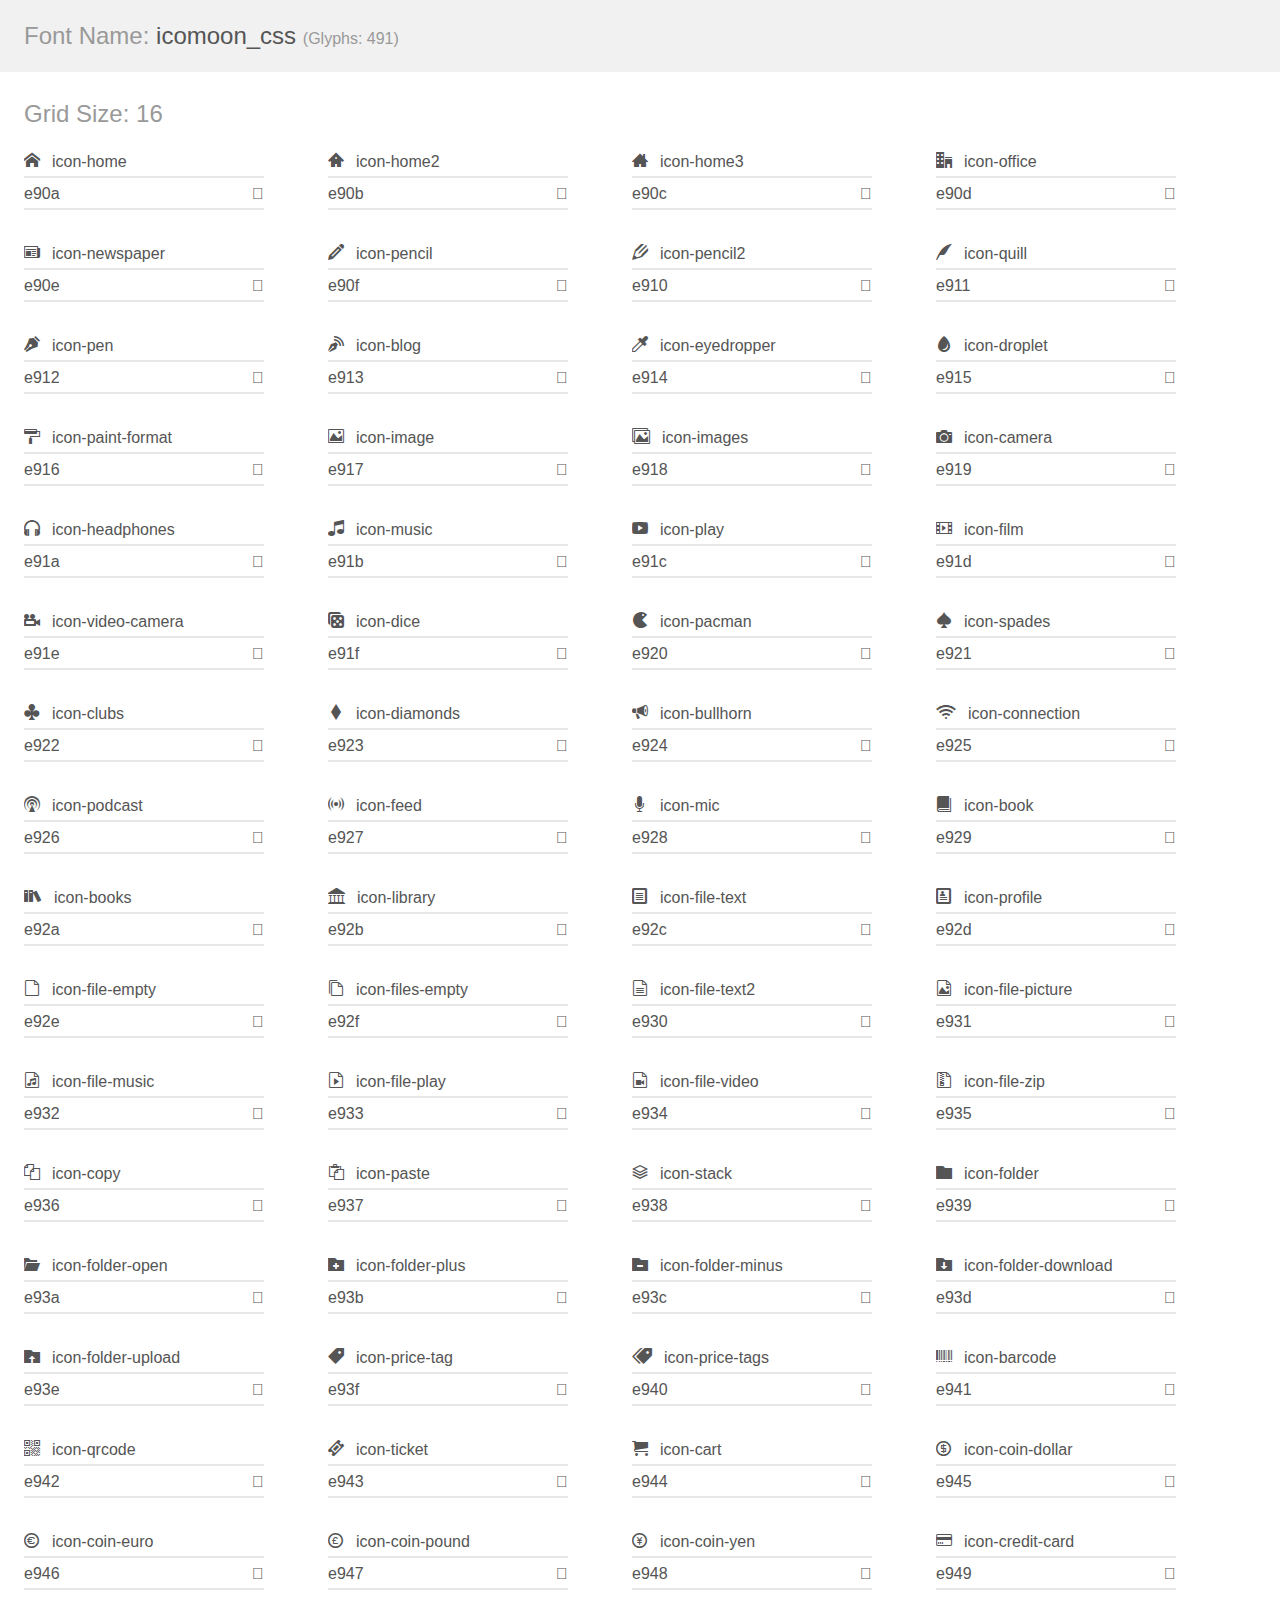
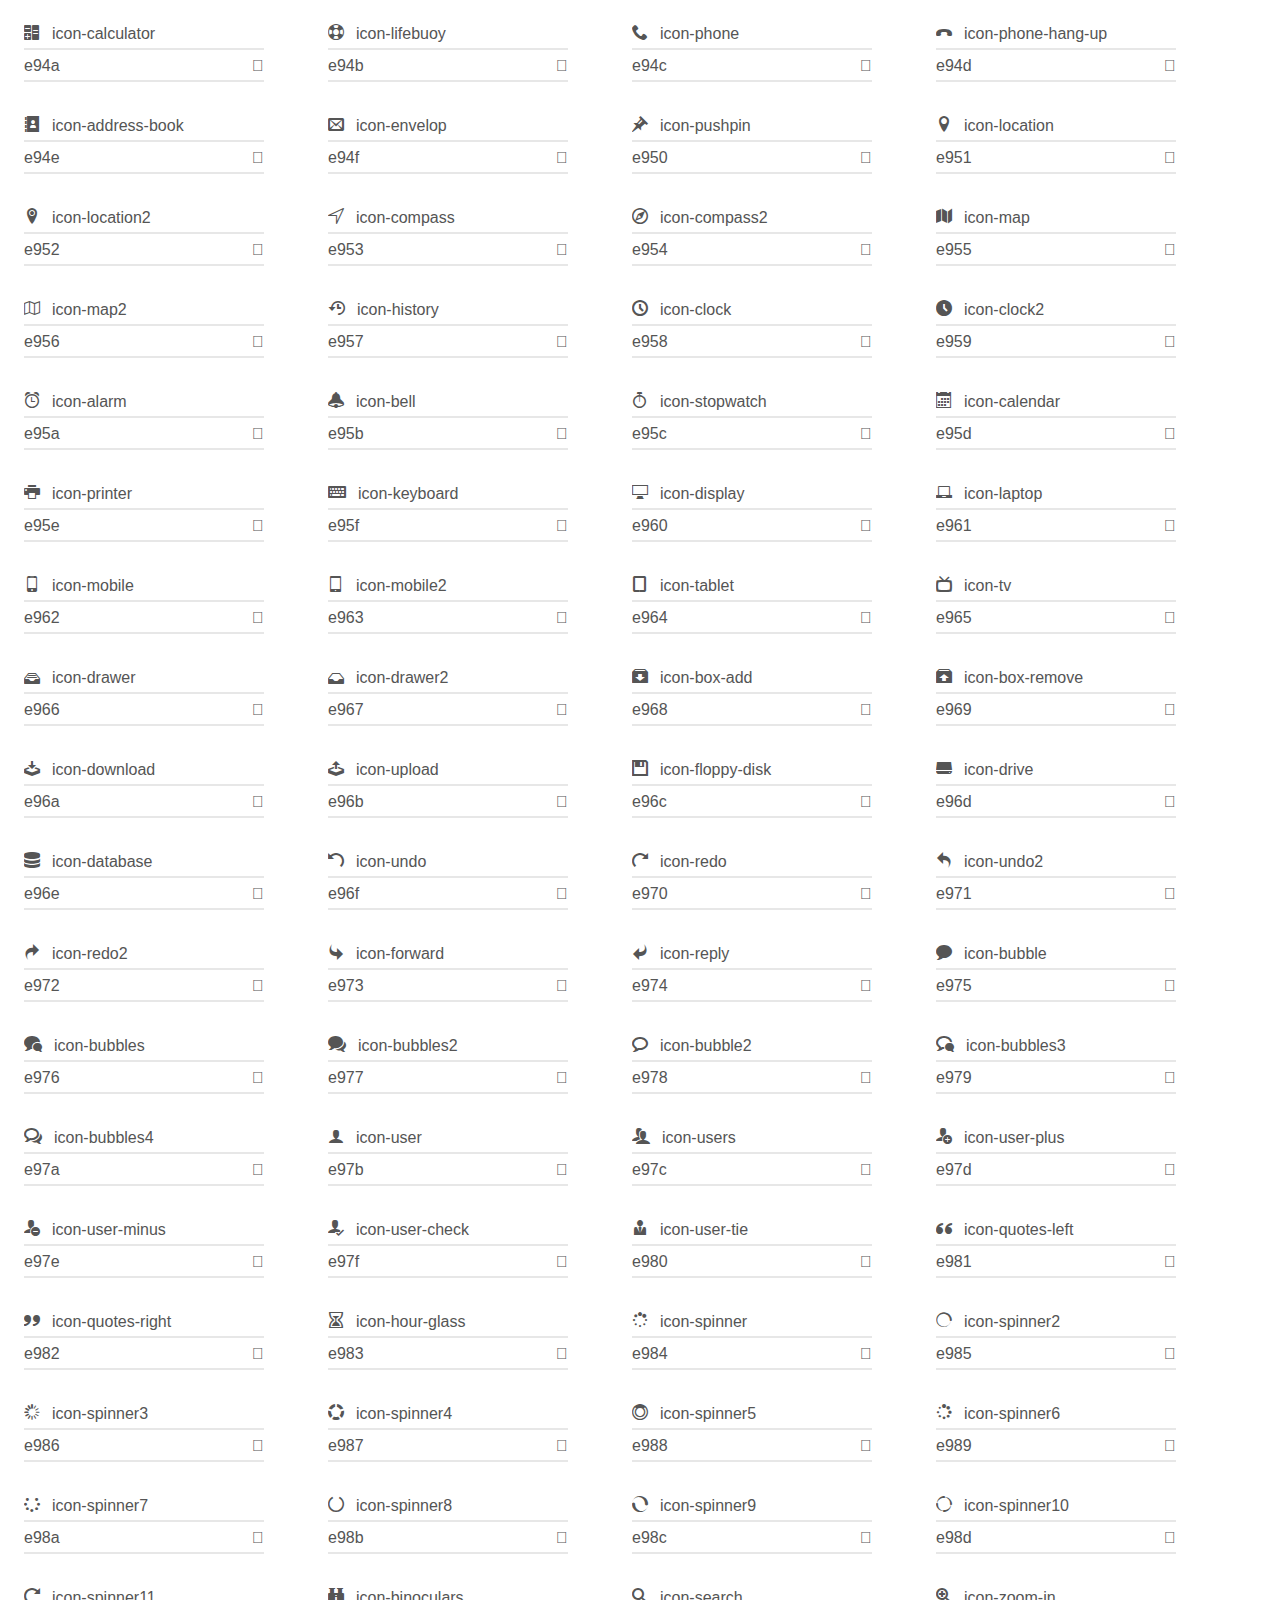
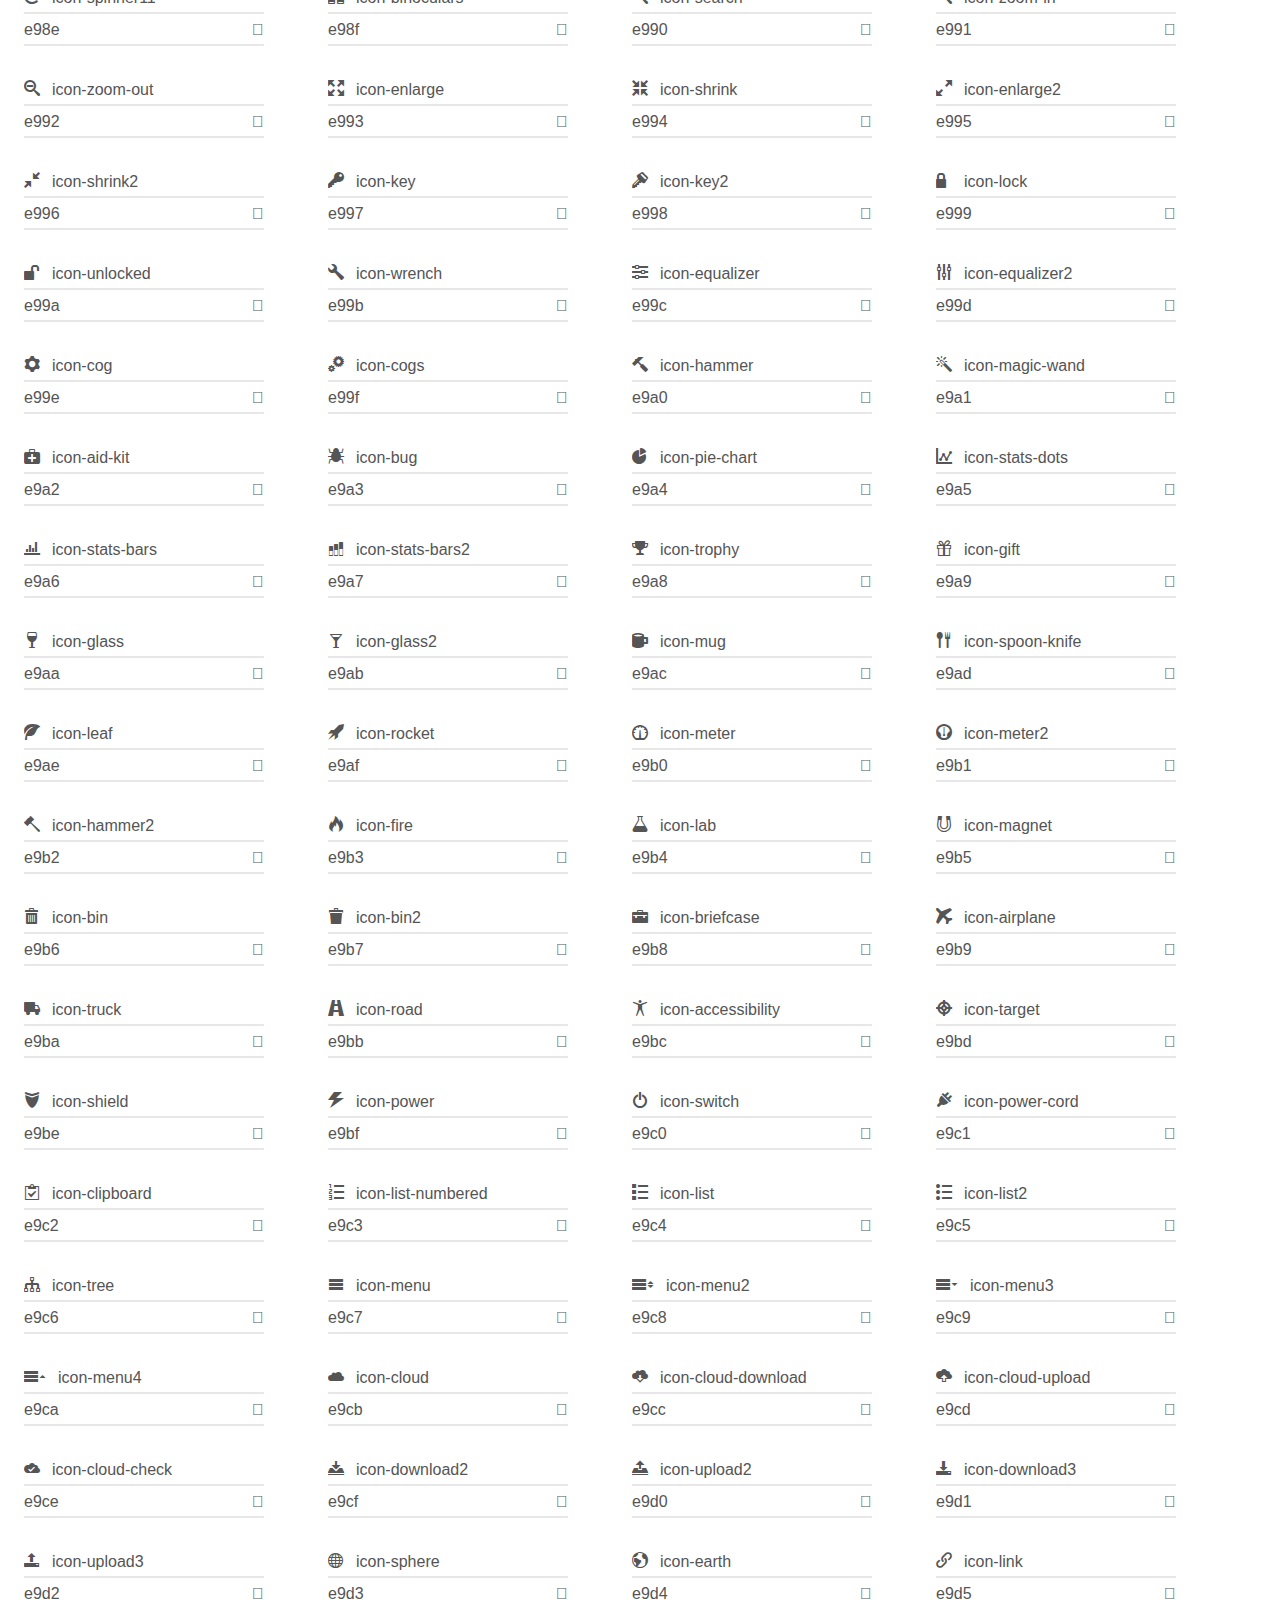
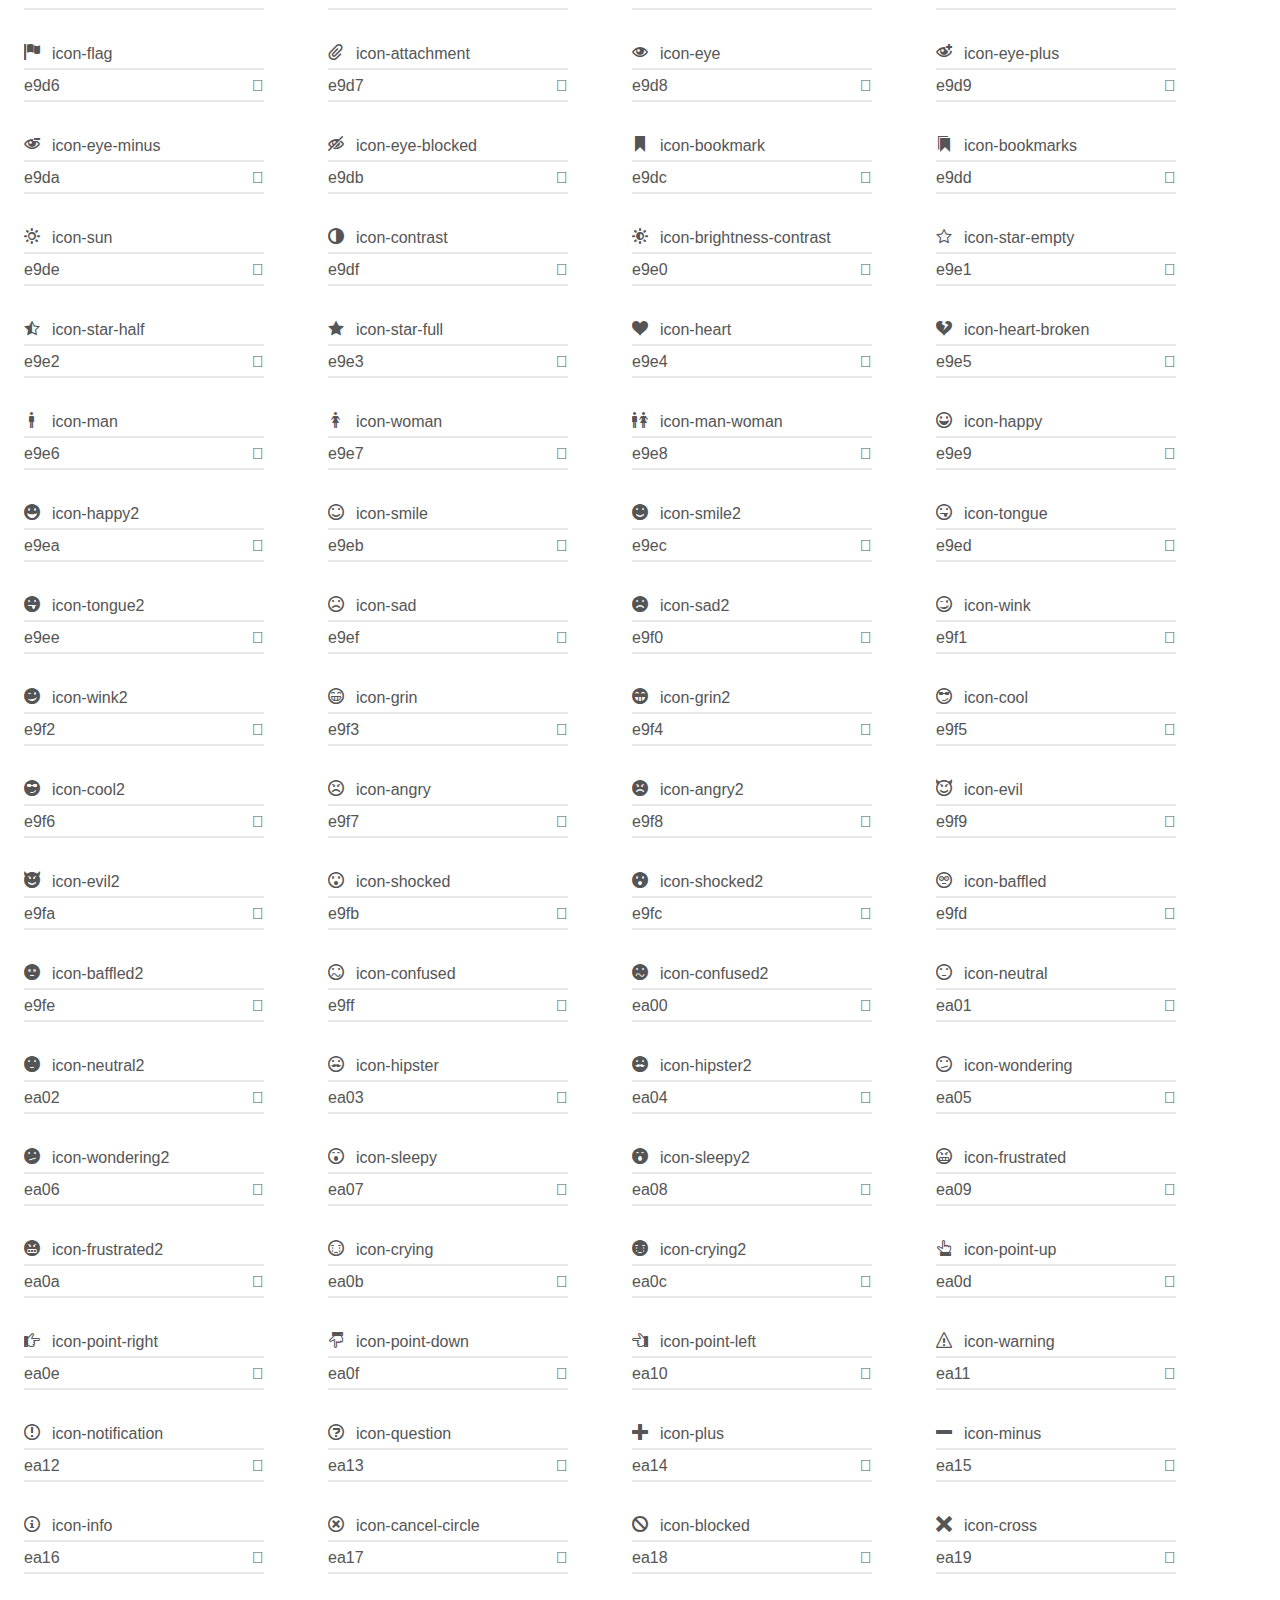
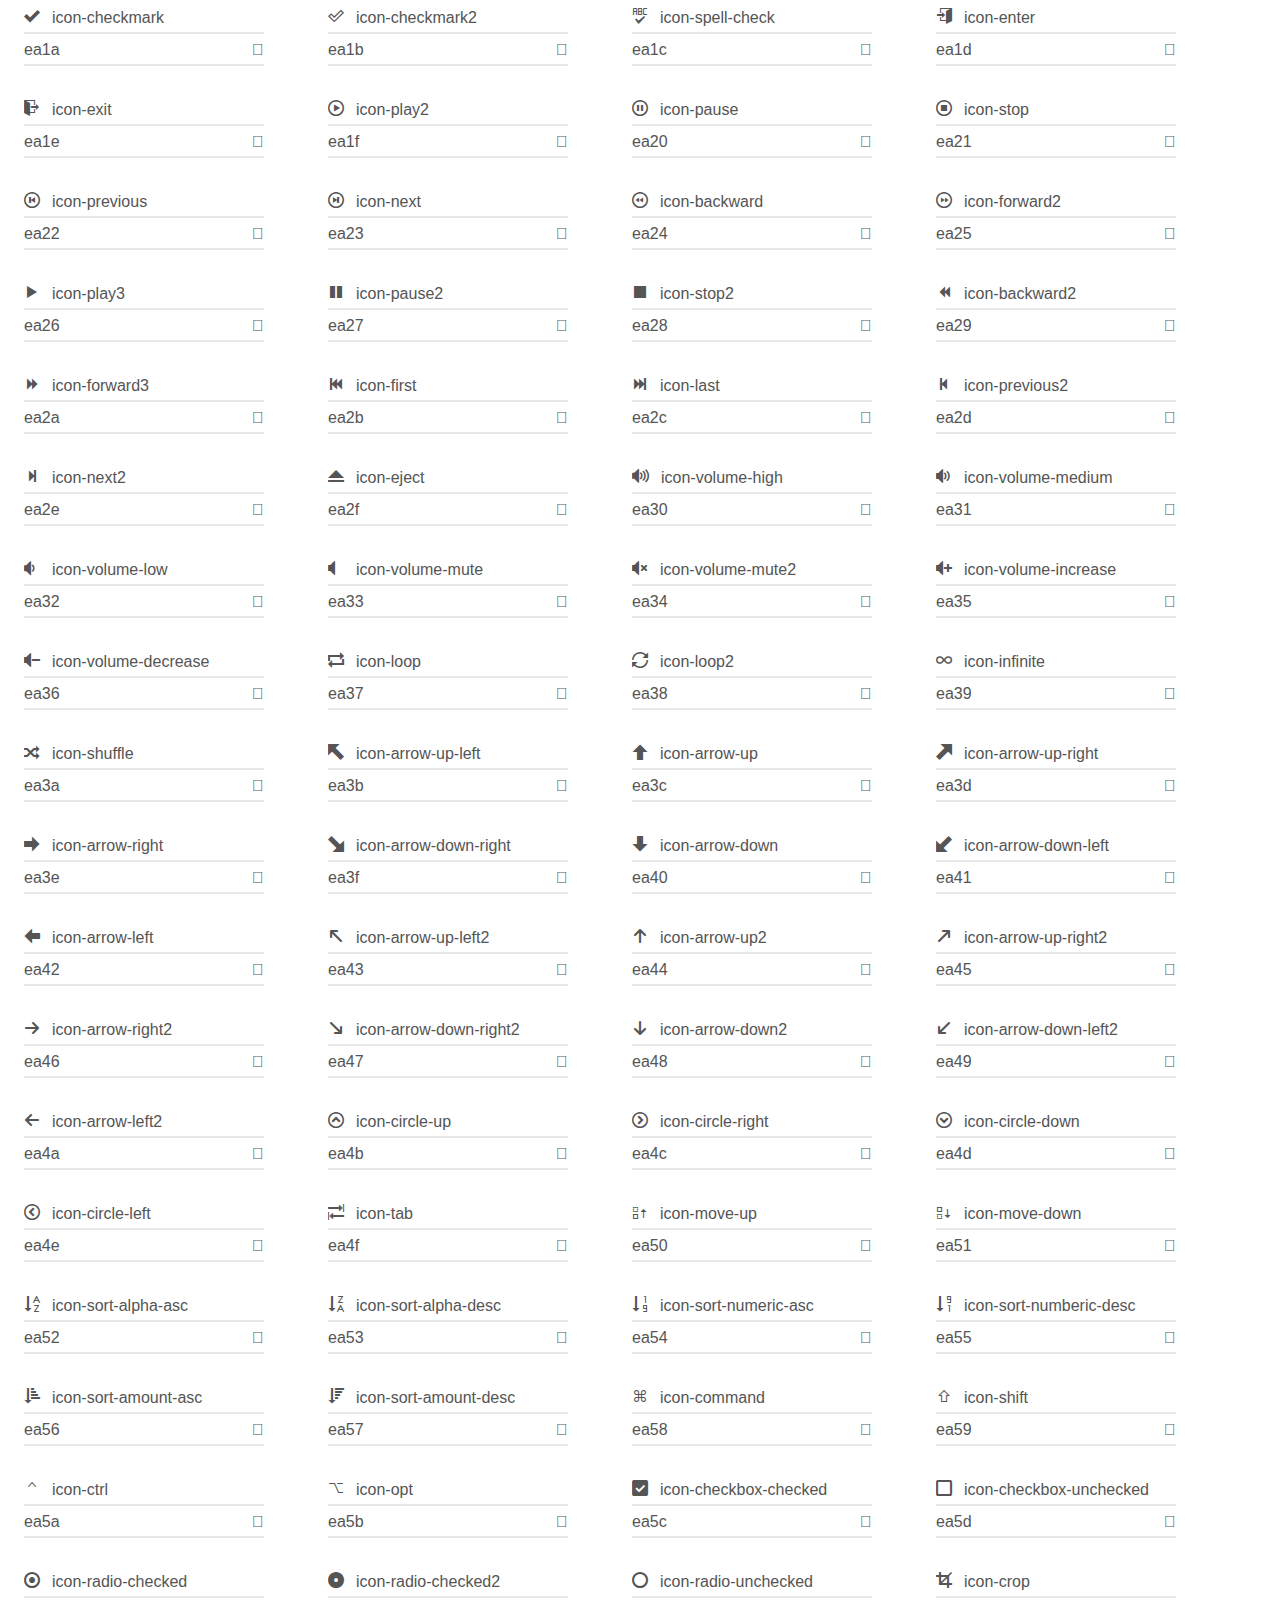
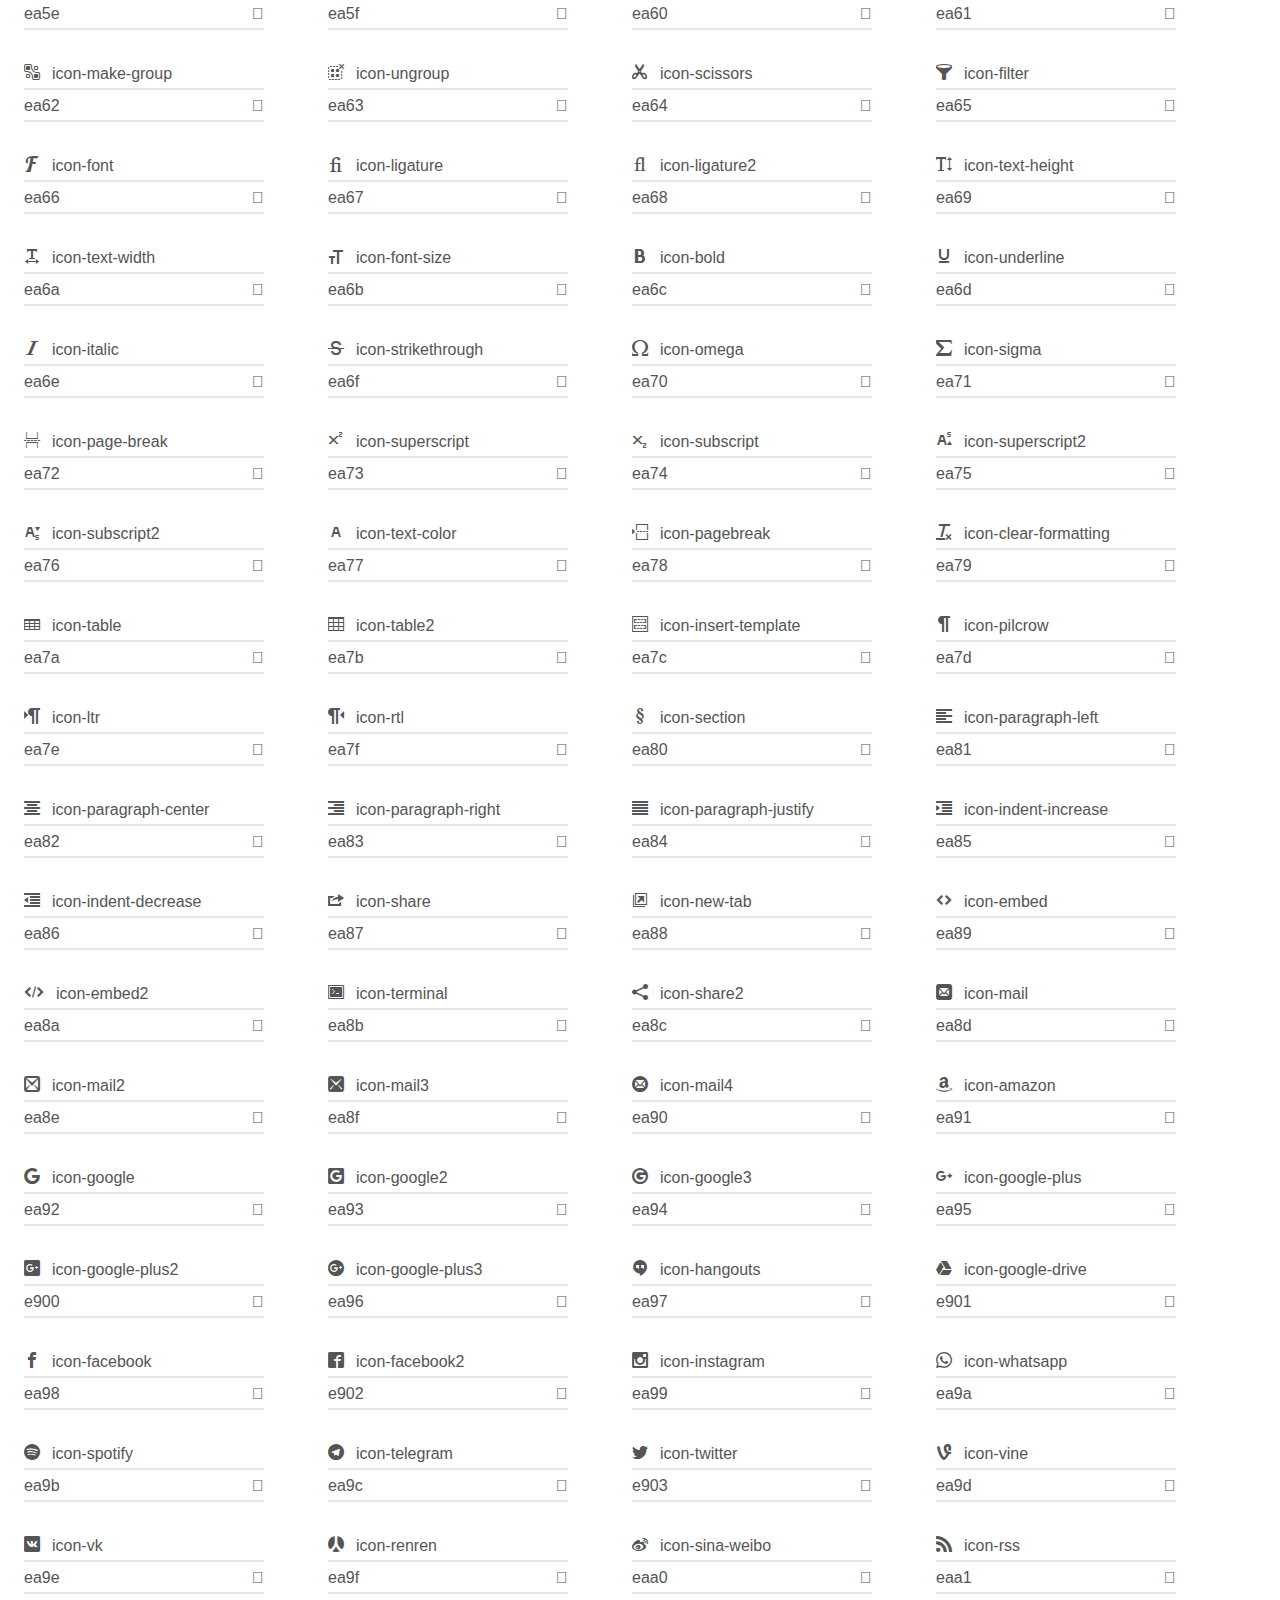
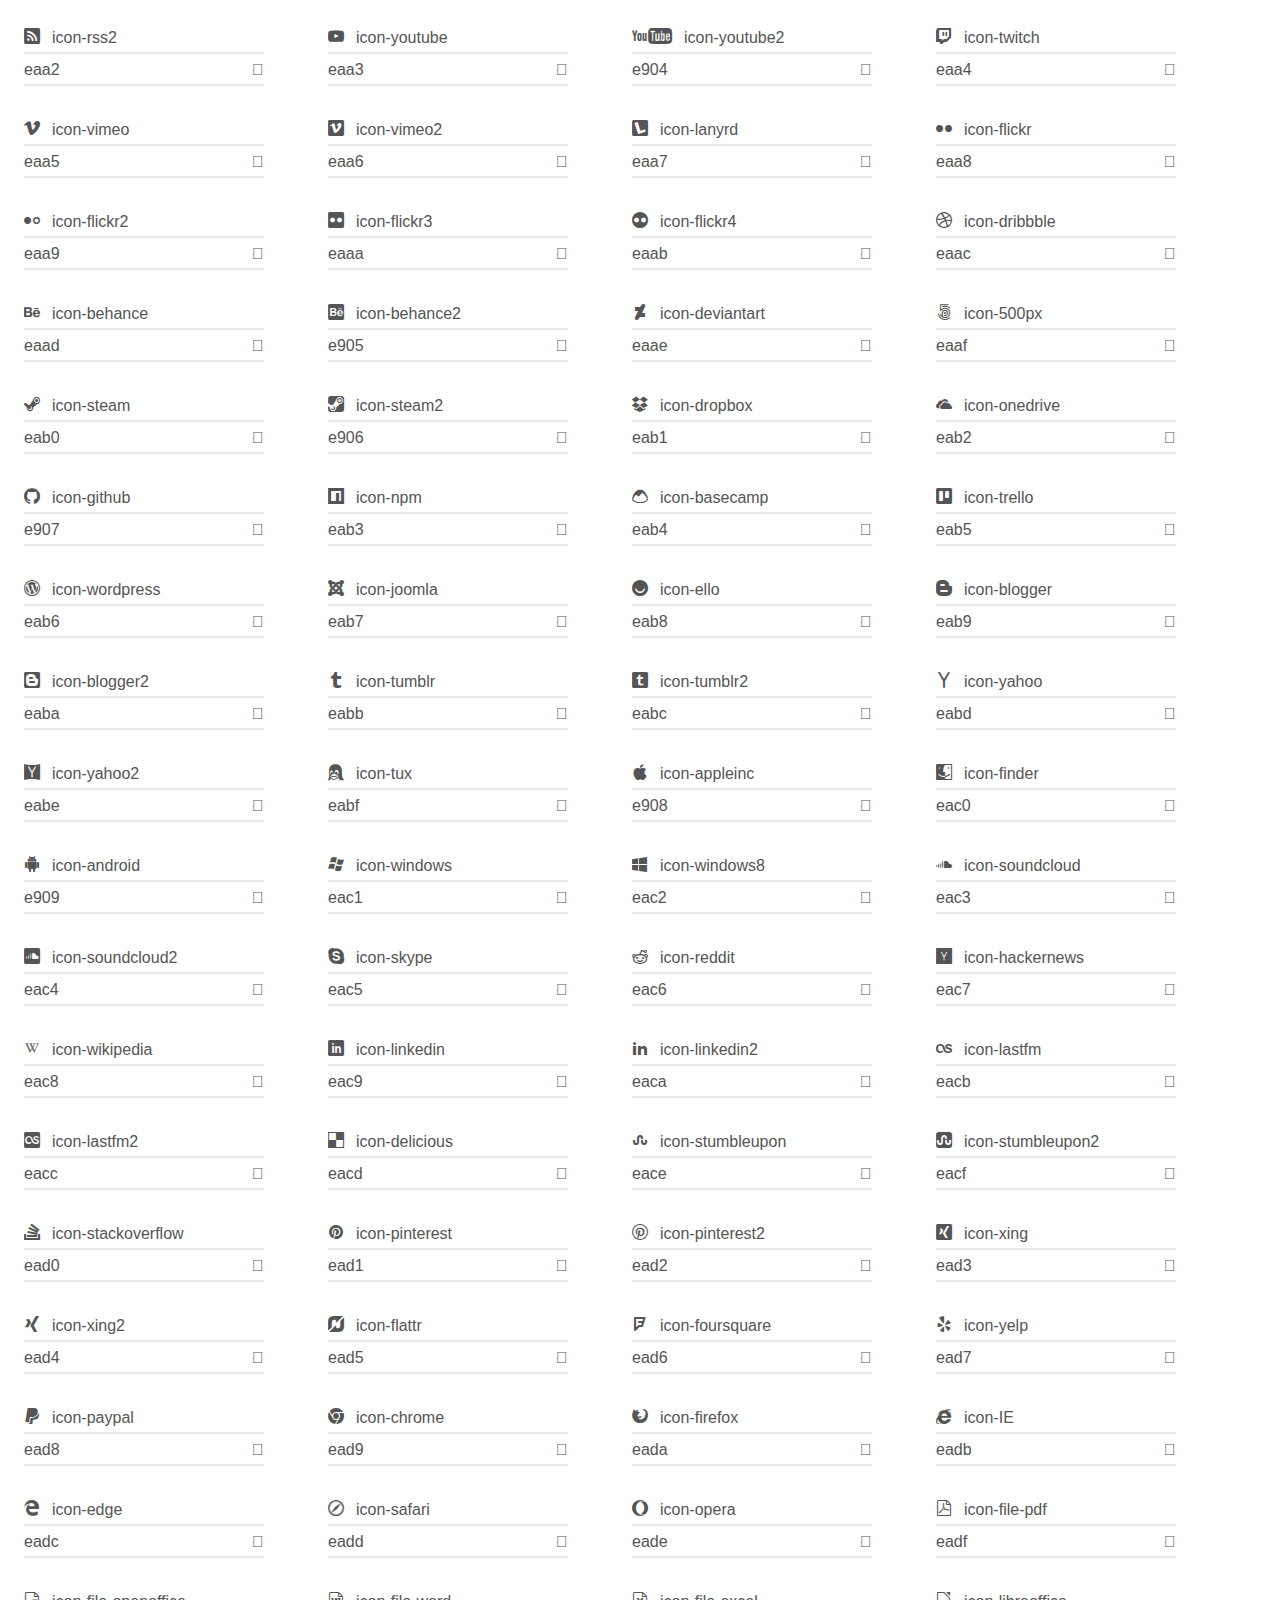
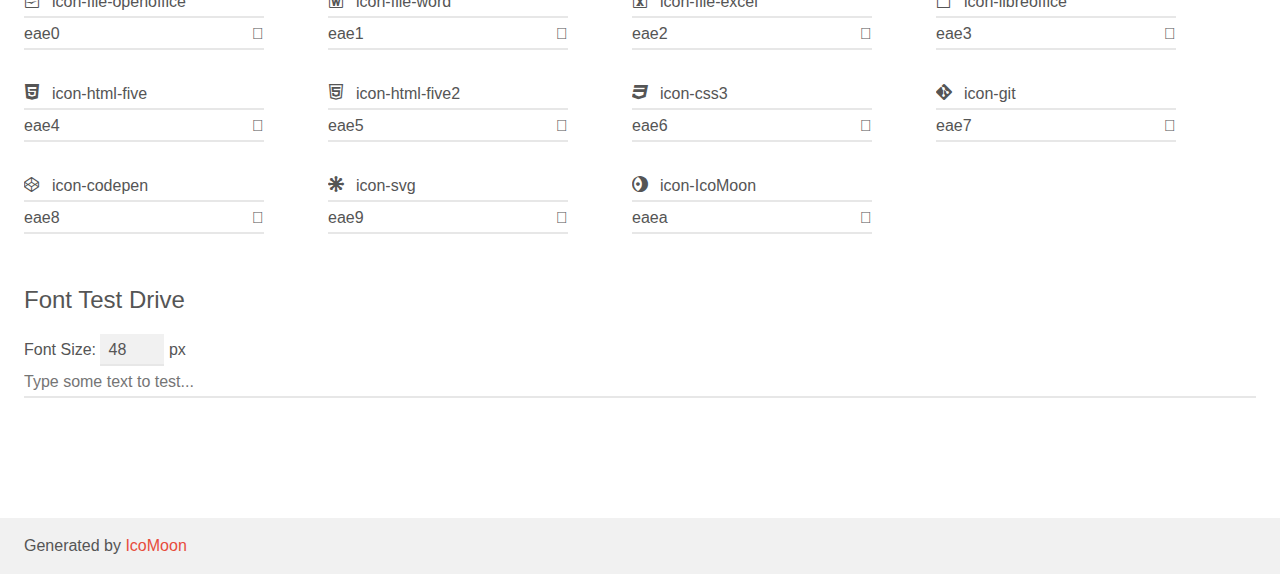
<file: icomoon_css/demo.html>
<!doctype html>
<html>
<head>
	<meta charset="utf-8">
	<title>IcoMoon Demo</title>
	<meta name="description" content="An Icon Font Generated By IcoMoon.io">
	<meta name="viewport" content="width=device-width, initial-scale=1">
	<link rel="stylesheet" href="demo-files/demo.css">
	<link rel="stylesheet" href="style.css"></head>
<body>
	<div class="bgc1 clearfix">
		<h1 class="mhmm mvm"><span class="fgc1">Font Name:</span> icomoon_css <small class="fgc1">(Glyphs:&nbsp;491)</small></h1>
	</div>
	<div class="clearfix mhl ptl">
		<h1 class="mvm mtn fgc1">Grid Size: 16</h1>
		<div class="glyph fs1">
			<div class="clearfix bshadow0 pbs">
				<span class="icon-home">
				
				</span>
				<span class="mls"> icon-home</span>
			</div>
			<fieldset class="fs0 size1of1 clearfix hidden-false">
				<input type="text" readonly value="e90a" class="unit size1of2" />
				<input type="text" maxlength="1" readonly value="&#xe90a;" class="unitRight size1of2 talign-right" />
			</fieldset>
			<div class="fs0 bshadow0 clearfix hidden-true">
				<span class="unit pvs fgc1">liga: </span>
				<input type="text" readonly value="home, house" class="liga unitRight" />
			</div>
		</div>
		<div class="glyph fs1">
			<div class="clearfix bshadow0 pbs">
				<span class="icon-home2">
				
				</span>
				<span class="mls"> icon-home2</span>
			</div>
			<fieldset class="fs0 size1of1 clearfix hidden-false">
				<input type="text" readonly value="e90b" class="unit size1of2" />
				<input type="text" maxlength="1" readonly value="&#xe90b;" class="unitRight size1of2 talign-right" />
			</fieldset>
			<div class="fs0 bshadow0 clearfix hidden-true">
				<span class="unit pvs fgc1">liga: </span>
				<input type="text" readonly value="home2, house2" class="liga unitRight" />
			</div>
		</div>
		<div class="glyph fs1">
			<div class="clearfix bshadow0 pbs">
				<span class="icon-home3">
				
				</span>
				<span class="mls"> icon-home3</span>
			</div>
			<fieldset class="fs0 size1of1 clearfix hidden-false">
				<input type="text" readonly value="e90c" class="unit size1of2" />
				<input type="text" maxlength="1" readonly value="&#xe90c;" class="unitRight size1of2 talign-right" />
			</fieldset>
			<div class="fs0 bshadow0 clearfix hidden-true">
				<span class="unit pvs fgc1">liga: </span>
				<input type="text" readonly value="home3, house3" class="liga unitRight" />
			</div>
		</div>
		<div class="glyph fs1">
			<div class="clearfix bshadow0 pbs">
				<span class="icon-office">
				
				</span>
				<span class="mls"> icon-office</span>
			</div>
			<fieldset class="fs0 size1of1 clearfix hidden-false">
				<input type="text" readonly value="e90d" class="unit size1of2" />
				<input type="text" maxlength="1" readonly value="&#xe90d;" class="unitRight size1of2 talign-right" />
			</fieldset>
			<div class="fs0 bshadow0 clearfix hidden-true">
				<span class="unit pvs fgc1">liga: </span>
				<input type="text" readonly value="office, buildings" class="liga unitRight" />
			</div>
		</div>
		<div class="glyph fs1">
			<div class="clearfix bshadow0 pbs">
				<span class="icon-newspaper">
				
				</span>
				<span class="mls"> icon-newspaper</span>
			</div>
			<fieldset class="fs0 size1of1 clearfix hidden-false">
				<input type="text" readonly value="e90e" class="unit size1of2" />
				<input type="text" maxlength="1" readonly value="&#xe90e;" class="unitRight size1of2 talign-right" />
			</fieldset>
			<div class="fs0 bshadow0 clearfix hidden-true">
				<span class="unit pvs fgc1">liga: </span>
				<input type="text" readonly value="newspaper, news" class="liga unitRight" />
			</div>
		</div>
		<div class="glyph fs1">
			<div class="clearfix bshadow0 pbs">
				<span class="icon-pencil">
				
				</span>
				<span class="mls"> icon-pencil</span>
			</div>
			<fieldset class="fs0 size1of1 clearfix hidden-false">
				<input type="text" readonly value="e90f" class="unit size1of2" />
				<input type="text" maxlength="1" readonly value="&#xe90f;" class="unitRight size1of2 talign-right" />
			</fieldset>
			<div class="fs0 bshadow0 clearfix hidden-true">
				<span class="unit pvs fgc1">liga: </span>
				<input type="text" readonly value="pencil, write" class="liga unitRight" />
			</div>
		</div>
		<div class="glyph fs1">
			<div class="clearfix bshadow0 pbs">
				<span class="icon-pencil2">
				
				</span>
				<span class="mls"> icon-pencil2</span>
			</div>
			<fieldset class="fs0 size1of1 clearfix hidden-false">
				<input type="text" readonly value="e910" class="unit size1of2" />
				<input type="text" maxlength="1" readonly value="&#xe910;" class="unitRight size1of2 talign-right" />
			</fieldset>
			<div class="fs0 bshadow0 clearfix hidden-true">
				<span class="unit pvs fgc1">liga: </span>
				<input type="text" readonly value="pencil2, write2" class="liga unitRight" />
			</div>
		</div>
		<div class="glyph fs1">
			<div class="clearfix bshadow0 pbs">
				<span class="icon-quill">
				
				</span>
				<span class="mls"> icon-quill</span>
			</div>
			<fieldset class="fs0 size1of1 clearfix hidden-false">
				<input type="text" readonly value="e911" class="unit size1of2" />
				<input type="text" maxlength="1" readonly value="&#xe911;" class="unitRight size1of2 talign-right" />
			</fieldset>
			<div class="fs0 bshadow0 clearfix hidden-true">
				<span class="unit pvs fgc1">liga: </span>
				<input type="text" readonly value="quill, feather" class="liga unitRight" />
			</div>
		</div>
		<div class="glyph fs1">
			<div class="clearfix bshadow0 pbs">
				<span class="icon-pen">
				
				</span>
				<span class="mls"> icon-pen</span>
			</div>
			<fieldset class="fs0 size1of1 clearfix hidden-false">
				<input type="text" readonly value="e912" class="unit size1of2" />
				<input type="text" maxlength="1" readonly value="&#xe912;" class="unitRight size1of2 talign-right" />
			</fieldset>
			<div class="fs0 bshadow0 clearfix hidden-true">
				<span class="unit pvs fgc1">liga: </span>
				<input type="text" readonly value="pen, write3" class="liga unitRight" />
			</div>
		</div>
		<div class="glyph fs1">
			<div class="clearfix bshadow0 pbs">
				<span class="icon-blog">
				
				</span>
				<span class="mls"> icon-blog</span>
			</div>
			<fieldset class="fs0 size1of1 clearfix hidden-false">
				<input type="text" readonly value="e913" class="unit size1of2" />
				<input type="text" maxlength="1" readonly value="&#xe913;" class="unitRight size1of2 talign-right" />
			</fieldset>
			<div class="fs0 bshadow0 clearfix hidden-true">
				<span class="unit pvs fgc1">liga: </span>
				<input type="text" readonly value="blog, pen2" class="liga unitRight" />
			</div>
		</div>
		<div class="glyph fs1">
			<div class="clearfix bshadow0 pbs">
				<span class="icon-eyedropper">
				
				</span>
				<span class="mls"> icon-eyedropper</span>
			</div>
			<fieldset class="fs0 size1of1 clearfix hidden-false">
				<input type="text" readonly value="e914" class="unit size1of2" />
				<input type="text" maxlength="1" readonly value="&#xe914;" class="unitRight size1of2 talign-right" />
			</fieldset>
			<div class="fs0 bshadow0 clearfix hidden-true">
				<span class="unit pvs fgc1">liga: </span>
				<input type="text" readonly value="eyedropper, color" class="liga unitRight" />
			</div>
		</div>
		<div class="glyph fs1">
			<div class="clearfix bshadow0 pbs">
				<span class="icon-droplet">
				
				</span>
				<span class="mls"> icon-droplet</span>
			</div>
			<fieldset class="fs0 size1of1 clearfix hidden-false">
				<input type="text" readonly value="e915" class="unit size1of2" />
				<input type="text" maxlength="1" readonly value="&#xe915;" class="unitRight size1of2 talign-right" />
			</fieldset>
			<div class="fs0 bshadow0 clearfix hidden-true">
				<span class="unit pvs fgc1">liga: </span>
				<input type="text" readonly value="droplet, color2" class="liga unitRight" />
			</div>
		</div>
		<div class="glyph fs1">
			<div class="clearfix bshadow0 pbs">
				<span class="icon-paint-format">
				
				</span>
				<span class="mls"> icon-paint-format</span>
			</div>
			<fieldset class="fs0 size1of1 clearfix hidden-false">
				<input type="text" readonly value="e916" class="unit size1of2" />
				<input type="text" maxlength="1" readonly value="&#xe916;" class="unitRight size1of2 talign-right" />
			</fieldset>
			<div class="fs0 bshadow0 clearfix hidden-true">
				<span class="unit pvs fgc1">liga: </span>
				<input type="text" readonly value="paint-format, format" class="liga unitRight" />
			</div>
		</div>
		<div class="glyph fs1">
			<div class="clearfix bshadow0 pbs">
				<span class="icon-image">
				
				</span>
				<span class="mls"> icon-image</span>
			</div>
			<fieldset class="fs0 size1of1 clearfix hidden-false">
				<input type="text" readonly value="e917" class="unit size1of2" />
				<input type="text" maxlength="1" readonly value="&#xe917;" class="unitRight size1of2 talign-right" />
			</fieldset>
			<div class="fs0 bshadow0 clearfix hidden-true">
				<span class="unit pvs fgc1">liga: </span>
				<input type="text" readonly value="image, picture" class="liga unitRight" />
			</div>
		</div>
		<div class="glyph fs1">
			<div class="clearfix bshadow0 pbs">
				<span class="icon-images">
				
				</span>
				<span class="mls"> icon-images</span>
			</div>
			<fieldset class="fs0 size1of1 clearfix hidden-false">
				<input type="text" readonly value="e918" class="unit size1of2" />
				<input type="text" maxlength="1" readonly value="&#xe918;" class="unitRight size1of2 talign-right" />
			</fieldset>
			<div class="fs0 bshadow0 clearfix hidden-true">
				<span class="unit pvs fgc1">liga: </span>
				<input type="text" readonly value="images, pictures" class="liga unitRight" />
			</div>
		</div>
		<div class="glyph fs1">
			<div class="clearfix bshadow0 pbs">
				<span class="icon-camera">
				
				</span>
				<span class="mls"> icon-camera</span>
			</div>
			<fieldset class="fs0 size1of1 clearfix hidden-false">
				<input type="text" readonly value="e919" class="unit size1of2" />
				<input type="text" maxlength="1" readonly value="&#xe919;" class="unitRight size1of2 talign-right" />
			</fieldset>
			<div class="fs0 bshadow0 clearfix hidden-true">
				<span class="unit pvs fgc1">liga: </span>
				<input type="text" readonly value="camera, photo" class="liga unitRight" />
			</div>
		</div>
		<div class="glyph fs1">
			<div class="clearfix bshadow0 pbs">
				<span class="icon-headphones">
				
				</span>
				<span class="mls"> icon-headphones</span>
			</div>
			<fieldset class="fs0 size1of1 clearfix hidden-false">
				<input type="text" readonly value="e91a" class="unit size1of2" />
				<input type="text" maxlength="1" readonly value="&#xe91a;" class="unitRight size1of2 talign-right" />
			</fieldset>
			<div class="fs0 bshadow0 clearfix hidden-true">
				<span class="unit pvs fgc1">liga: </span>
				<input type="text" readonly value="headphones, headset" class="liga unitRight" />
			</div>
		</div>
		<div class="glyph fs1">
			<div class="clearfix bshadow0 pbs">
				<span class="icon-music">
				
				</span>
				<span class="mls"> icon-music</span>
			</div>
			<fieldset class="fs0 size1of1 clearfix hidden-false">
				<input type="text" readonly value="e91b" class="unit size1of2" />
				<input type="text" maxlength="1" readonly value="&#xe91b;" class="unitRight size1of2 talign-right" />
			</fieldset>
			<div class="fs0 bshadow0 clearfix hidden-true">
				<span class="unit pvs fgc1">liga: </span>
				<input type="text" readonly value="music, song" class="liga unitRight" />
			</div>
		</div>
		<div class="glyph fs1">
			<div class="clearfix bshadow0 pbs">
				<span class="icon-play">
				
				</span>
				<span class="mls"> icon-play</span>
			</div>
			<fieldset class="fs0 size1of1 clearfix hidden-false">
				<input type="text" readonly value="e91c" class="unit size1of2" />
				<input type="text" maxlength="1" readonly value="&#xe91c;" class="unitRight size1of2 talign-right" />
			</fieldset>
			<div class="fs0 bshadow0 clearfix hidden-true">
				<span class="unit pvs fgc1">liga: </span>
				<input type="text" readonly value="play, video" class="liga unitRight" />
			</div>
		</div>
		<div class="glyph fs1">
			<div class="clearfix bshadow0 pbs">
				<span class="icon-film">
				
				</span>
				<span class="mls"> icon-film</span>
			</div>
			<fieldset class="fs0 size1of1 clearfix hidden-false">
				<input type="text" readonly value="e91d" class="unit size1of2" />
				<input type="text" maxlength="1" readonly value="&#xe91d;" class="unitRight size1of2 talign-right" />
			</fieldset>
			<div class="fs0 bshadow0 clearfix hidden-true">
				<span class="unit pvs fgc1">liga: </span>
				<input type="text" readonly value="film, video2" class="liga unitRight" />
			</div>
		</div>
		<div class="glyph fs1">
			<div class="clearfix bshadow0 pbs">
				<span class="icon-video-camera">
				
				</span>
				<span class="mls"> icon-video-camera</span>
			</div>
			<fieldset class="fs0 size1of1 clearfix hidden-false">
				<input type="text" readonly value="e91e" class="unit size1of2" />
				<input type="text" maxlength="1" readonly value="&#xe91e;" class="unitRight size1of2 talign-right" />
			</fieldset>
			<div class="fs0 bshadow0 clearfix hidden-true">
				<span class="unit pvs fgc1">liga: </span>
				<input type="text" readonly value="video-camera, video3" class="liga unitRight" />
			</div>
		</div>
		<div class="glyph fs1">
			<div class="clearfix bshadow0 pbs">
				<span class="icon-dice">
				
				</span>
				<span class="mls"> icon-dice</span>
			</div>
			<fieldset class="fs0 size1of1 clearfix hidden-false">
				<input type="text" readonly value="e91f" class="unit size1of2" />
				<input type="text" maxlength="1" readonly value="&#xe91f;" class="unitRight size1of2 talign-right" />
			</fieldset>
			<div class="fs0 bshadow0 clearfix hidden-true">
				<span class="unit pvs fgc1">liga: </span>
				<input type="text" readonly value="dice, game" class="liga unitRight" />
			</div>
		</div>
		<div class="glyph fs1">
			<div class="clearfix bshadow0 pbs">
				<span class="icon-pacman">
				
				</span>
				<span class="mls"> icon-pacman</span>
			</div>
			<fieldset class="fs0 size1of1 clearfix hidden-false">
				<input type="text" readonly value="e920" class="unit size1of2" />
				<input type="text" maxlength="1" readonly value="&#xe920;" class="unitRight size1of2 talign-right" />
			</fieldset>
			<div class="fs0 bshadow0 clearfix hidden-true">
				<span class="unit pvs fgc1">liga: </span>
				<input type="text" readonly value="pacman, game2" class="liga unitRight" />
			</div>
		</div>
		<div class="glyph fs1">
			<div class="clearfix bshadow0 pbs">
				<span class="icon-spades">
				
				</span>
				<span class="mls"> icon-spades</span>
			</div>
			<fieldset class="fs0 size1of1 clearfix hidden-false">
				<input type="text" readonly value="e921" class="unit size1of2" />
				<input type="text" maxlength="1" readonly value="&#xe921;" class="unitRight size1of2 talign-right" />
			</fieldset>
			<div class="fs0 bshadow0 clearfix hidden-true">
				<span class="unit pvs fgc1">liga: </span>
				<input type="text" readonly value="spades, cards" class="liga unitRight" />
			</div>
		</div>
		<div class="glyph fs1">
			<div class="clearfix bshadow0 pbs">
				<span class="icon-clubs">
				
				</span>
				<span class="mls"> icon-clubs</span>
			</div>
			<fieldset class="fs0 size1of1 clearfix hidden-false">
				<input type="text" readonly value="e922" class="unit size1of2" />
				<input type="text" maxlength="1" readonly value="&#xe922;" class="unitRight size1of2 talign-right" />
			</fieldset>
			<div class="fs0 bshadow0 clearfix hidden-true">
				<span class="unit pvs fgc1">liga: </span>
				<input type="text" readonly value="clubs, cards2" class="liga unitRight" />
			</div>
		</div>
		<div class="glyph fs1">
			<div class="clearfix bshadow0 pbs">
				<span class="icon-diamonds">
				
				</span>
				<span class="mls"> icon-diamonds</span>
			</div>
			<fieldset class="fs0 size1of1 clearfix hidden-false">
				<input type="text" readonly value="e923" class="unit size1of2" />
				<input type="text" maxlength="1" readonly value="&#xe923;" class="unitRight size1of2 talign-right" />
			</fieldset>
			<div class="fs0 bshadow0 clearfix hidden-true">
				<span class="unit pvs fgc1">liga: </span>
				<input type="text" readonly value="diamonds, cards3" class="liga unitRight" />
			</div>
		</div>
		<div class="glyph fs1">
			<div class="clearfix bshadow0 pbs">
				<span class="icon-bullhorn">
				
				</span>
				<span class="mls"> icon-bullhorn</span>
			</div>
			<fieldset class="fs0 size1of1 clearfix hidden-false">
				<input type="text" readonly value="e924" class="unit size1of2" />
				<input type="text" maxlength="1" readonly value="&#xe924;" class="unitRight size1of2 talign-right" />
			</fieldset>
			<div class="fs0 bshadow0 clearfix hidden-true">
				<span class="unit pvs fgc1">liga: </span>
				<input type="text" readonly value="bullhorn, megaphone" class="liga unitRight" />
			</div>
		</div>
		<div class="glyph fs1">
			<div class="clearfix bshadow0 pbs">
				<span class="icon-connection">
				
				</span>
				<span class="mls"> icon-connection</span>
			</div>
			<fieldset class="fs0 size1of1 clearfix hidden-false">
				<input type="text" readonly value="e925" class="unit size1of2" />
				<input type="text" maxlength="1" readonly value="&#xe925;" class="unitRight size1of2 talign-right" />
			</fieldset>
			<div class="fs0 bshadow0 clearfix hidden-true">
				<span class="unit pvs fgc1">liga: </span>
				<input type="text" readonly value="connection, wifi" class="liga unitRight" />
			</div>
		</div>
		<div class="glyph fs1">
			<div class="clearfix bshadow0 pbs">
				<span class="icon-podcast">
				
				</span>
				<span class="mls"> icon-podcast</span>
			</div>
			<fieldset class="fs0 size1of1 clearfix hidden-false">
				<input type="text" readonly value="e926" class="unit size1of2" />
				<input type="text" maxlength="1" readonly value="&#xe926;" class="unitRight size1of2 talign-right" />
			</fieldset>
			<div class="fs0 bshadow0 clearfix hidden-true">
				<span class="unit pvs fgc1">liga: </span>
				<input type="text" readonly value="podcast, broadcast" class="liga unitRight" />
			</div>
		</div>
		<div class="glyph fs1">
			<div class="clearfix bshadow0 pbs">
				<span class="icon-feed">
				
				</span>
				<span class="mls"> icon-feed</span>
			</div>
			<fieldset class="fs0 size1of1 clearfix hidden-false">
				<input type="text" readonly value="e927" class="unit size1of2" />
				<input type="text" maxlength="1" readonly value="&#xe927;" class="unitRight size1of2 talign-right" />
			</fieldset>
			<div class="fs0 bshadow0 clearfix hidden-true">
				<span class="unit pvs fgc1">liga: </span>
				<input type="text" readonly value="feed, wave" class="liga unitRight" />
			</div>
		</div>
		<div class="glyph fs1">
			<div class="clearfix bshadow0 pbs">
				<span class="icon-mic">
				
				</span>
				<span class="mls"> icon-mic</span>
			</div>
			<fieldset class="fs0 size1of1 clearfix hidden-false">
				<input type="text" readonly value="e928" class="unit size1of2" />
				<input type="text" maxlength="1" readonly value="&#xe928;" class="unitRight size1of2 talign-right" />
			</fieldset>
			<div class="fs0 bshadow0 clearfix hidden-true">
				<span class="unit pvs fgc1">liga: </span>
				<input type="text" readonly value="mic, microphone" class="liga unitRight" />
			</div>
		</div>
		<div class="glyph fs1">
			<div class="clearfix bshadow0 pbs">
				<span class="icon-book">
				
				</span>
				<span class="mls"> icon-book</span>
			</div>
			<fieldset class="fs0 size1of1 clearfix hidden-false">
				<input type="text" readonly value="e929" class="unit size1of2" />
				<input type="text" maxlength="1" readonly value="&#xe929;" class="unitRight size1of2 talign-right" />
			</fieldset>
			<div class="fs0 bshadow0 clearfix hidden-true">
				<span class="unit pvs fgc1">liga: </span>
				<input type="text" readonly value="book, read" class="liga unitRight" />
			</div>
		</div>
		<div class="glyph fs1">
			<div class="clearfix bshadow0 pbs">
				<span class="icon-books">
				
				</span>
				<span class="mls"> icon-books</span>
			</div>
			<fieldset class="fs0 size1of1 clearfix hidden-false">
				<input type="text" readonly value="e92a" class="unit size1of2" />
				<input type="text" maxlength="1" readonly value="&#xe92a;" class="unitRight size1of2 talign-right" />
			</fieldset>
			<div class="fs0 bshadow0 clearfix hidden-true">
				<span class="unit pvs fgc1">liga: </span>
				<input type="text" readonly value="books, library" class="liga unitRight" />
			</div>
		</div>
		<div class="glyph fs1">
			<div class="clearfix bshadow0 pbs">
				<span class="icon-library">
				
				</span>
				<span class="mls"> icon-library</span>
			</div>
			<fieldset class="fs0 size1of1 clearfix hidden-false">
				<input type="text" readonly value="e92b" class="unit size1of2" />
				<input type="text" maxlength="1" readonly value="&#xe92b;" class="unitRight size1of2 talign-right" />
			</fieldset>
			<div class="fs0 bshadow0 clearfix hidden-true">
				<span class="unit pvs fgc1">liga: </span>
				<input type="text" readonly value="library2, bank" class="liga unitRight" />
			</div>
		</div>
		<div class="glyph fs1">
			<div class="clearfix bshadow0 pbs">
				<span class="icon-file-text">
				
				</span>
				<span class="mls"> icon-file-text</span>
			</div>
			<fieldset class="fs0 size1of1 clearfix hidden-false">
				<input type="text" readonly value="e92c" class="unit size1of2" />
				<input type="text" maxlength="1" readonly value="&#xe92c;" class="unitRight size1of2 talign-right" />
			</fieldset>
			<div class="fs0 bshadow0 clearfix hidden-true">
				<span class="unit pvs fgc1">liga: </span>
				<input type="text" readonly value="file-text, file" class="liga unitRight" />
			</div>
		</div>
		<div class="glyph fs1">
			<div class="clearfix bshadow0 pbs">
				<span class="icon-profile">
				
				</span>
				<span class="mls"> icon-profile</span>
			</div>
			<fieldset class="fs0 size1of1 clearfix hidden-false">
				<input type="text" readonly value="e92d" class="unit size1of2" />
				<input type="text" maxlength="1" readonly value="&#xe92d;" class="unitRight size1of2 talign-right" />
			</fieldset>
			<div class="fs0 bshadow0 clearfix hidden-true">
				<span class="unit pvs fgc1">liga: </span>
				<input type="text" readonly value="profile, file2" class="liga unitRight" />
			</div>
		</div>
		<div class="glyph fs1">
			<div class="clearfix bshadow0 pbs">
				<span class="icon-file-empty">
				
				</span>
				<span class="mls"> icon-file-empty</span>
			</div>
			<fieldset class="fs0 size1of1 clearfix hidden-false">
				<input type="text" readonly value="e92e" class="unit size1of2" />
				<input type="text" maxlength="1" readonly value="&#xe92e;" class="unitRight size1of2 talign-right" />
			</fieldset>
			<div class="fs0 bshadow0 clearfix hidden-true">
				<span class="unit pvs fgc1">liga: </span>
				<input type="text" readonly value="file-empty, file3" class="liga unitRight" />
			</div>
		</div>
		<div class="glyph fs1">
			<div class="clearfix bshadow0 pbs">
				<span class="icon-files-empty">
				
				</span>
				<span class="mls"> icon-files-empty</span>
			</div>
			<fieldset class="fs0 size1of1 clearfix hidden-false">
				<input type="text" readonly value="e92f" class="unit size1of2" />
				<input type="text" maxlength="1" readonly value="&#xe92f;" class="unitRight size1of2 talign-right" />
			</fieldset>
			<div class="fs0 bshadow0 clearfix hidden-true">
				<span class="unit pvs fgc1">liga: </span>
				<input type="text" readonly value="files-empty, files" class="liga unitRight" />
			</div>
		</div>
		<div class="glyph fs1">
			<div class="clearfix bshadow0 pbs">
				<span class="icon-file-text2">
				
				</span>
				<span class="mls"> icon-file-text2</span>
			</div>
			<fieldset class="fs0 size1of1 clearfix hidden-false">
				<input type="text" readonly value="e930" class="unit size1of2" />
				<input type="text" maxlength="1" readonly value="&#xe930;" class="unitRight size1of2 talign-right" />
			</fieldset>
			<div class="fs0 bshadow0 clearfix hidden-true">
				<span class="unit pvs fgc1">liga: </span>
				<input type="text" readonly value="file-text2, file4" class="liga unitRight" />
			</div>
		</div>
		<div class="glyph fs1">
			<div class="clearfix bshadow0 pbs">
				<span class="icon-file-picture">
				
				</span>
				<span class="mls"> icon-file-picture</span>
			</div>
			<fieldset class="fs0 size1of1 clearfix hidden-false">
				<input type="text" readonly value="e931" class="unit size1of2" />
				<input type="text" maxlength="1" readonly value="&#xe931;" class="unitRight size1of2 talign-right" />
			</fieldset>
			<div class="fs0 bshadow0 clearfix hidden-true">
				<span class="unit pvs fgc1">liga: </span>
				<input type="text" readonly value="file-picture, file5" class="liga unitRight" />
			</div>
		</div>
		<div class="glyph fs1">
			<div class="clearfix bshadow0 pbs">
				<span class="icon-file-music">
				
				</span>
				<span class="mls"> icon-file-music</span>
			</div>
			<fieldset class="fs0 size1of1 clearfix hidden-false">
				<input type="text" readonly value="e932" class="unit size1of2" />
				<input type="text" maxlength="1" readonly value="&#xe932;" class="unitRight size1of2 talign-right" />
			</fieldset>
			<div class="fs0 bshadow0 clearfix hidden-true">
				<span class="unit pvs fgc1">liga: </span>
				<input type="text" readonly value="file-music, file6" class="liga unitRight" />
			</div>
		</div>
		<div class="glyph fs1">
			<div class="clearfix bshadow0 pbs">
				<span class="icon-file-play">
				
				</span>
				<span class="mls"> icon-file-play</span>
			</div>
			<fieldset class="fs0 size1of1 clearfix hidden-false">
				<input type="text" readonly value="e933" class="unit size1of2" />
				<input type="text" maxlength="1" readonly value="&#xe933;" class="unitRight size1of2 talign-right" />
			</fieldset>
			<div class="fs0 bshadow0 clearfix hidden-true">
				<span class="unit pvs fgc1">liga: </span>
				<input type="text" readonly value="file-play, file7" class="liga unitRight" />
			</div>
		</div>
		<div class="glyph fs1">
			<div class="clearfix bshadow0 pbs">
				<span class="icon-file-video">
				
				</span>
				<span class="mls"> icon-file-video</span>
			</div>
			<fieldset class="fs0 size1of1 clearfix hidden-false">
				<input type="text" readonly value="e934" class="unit size1of2" />
				<input type="text" maxlength="1" readonly value="&#xe934;" class="unitRight size1of2 talign-right" />
			</fieldset>
			<div class="fs0 bshadow0 clearfix hidden-true">
				<span class="unit pvs fgc1">liga: </span>
				<input type="text" readonly value="file-video, file8" class="liga unitRight" />
			</div>
		</div>
		<div class="glyph fs1">
			<div class="clearfix bshadow0 pbs">
				<span class="icon-file-zip">
				
				</span>
				<span class="mls"> icon-file-zip</span>
			</div>
			<fieldset class="fs0 size1of1 clearfix hidden-false">
				<input type="text" readonly value="e935" class="unit size1of2" />
				<input type="text" maxlength="1" readonly value="&#xe935;" class="unitRight size1of2 talign-right" />
			</fieldset>
			<div class="fs0 bshadow0 clearfix hidden-true">
				<span class="unit pvs fgc1">liga: </span>
				<input type="text" readonly value="file-zip, file9" class="liga unitRight" />
			</div>
		</div>
		<div class="glyph fs1">
			<div class="clearfix bshadow0 pbs">
				<span class="icon-copy">
				
				</span>
				<span class="mls"> icon-copy</span>
			</div>
			<fieldset class="fs0 size1of1 clearfix hidden-false">
				<input type="text" readonly value="e936" class="unit size1of2" />
				<input type="text" maxlength="1" readonly value="&#xe936;" class="unitRight size1of2 talign-right" />
			</fieldset>
			<div class="fs0 bshadow0 clearfix hidden-true">
				<span class="unit pvs fgc1">liga: </span>
				<input type="text" readonly value="copy, duplicate" class="liga unitRight" />
			</div>
		</div>
		<div class="glyph fs1">
			<div class="clearfix bshadow0 pbs">
				<span class="icon-paste">
				
				</span>
				<span class="mls"> icon-paste</span>
			</div>
			<fieldset class="fs0 size1of1 clearfix hidden-false">
				<input type="text" readonly value="e937" class="unit size1of2" />
				<input type="text" maxlength="1" readonly value="&#xe937;" class="unitRight size1of2 talign-right" />
			</fieldset>
			<div class="fs0 bshadow0 clearfix hidden-true">
				<span class="unit pvs fgc1">liga: </span>
				<input type="text" readonly value="paste, clipboard-file" class="liga unitRight" />
			</div>
		</div>
		<div class="glyph fs1">
			<div class="clearfix bshadow0 pbs">
				<span class="icon-stack">
				
				</span>
				<span class="mls"> icon-stack</span>
			</div>
			<fieldset class="fs0 size1of1 clearfix hidden-false">
				<input type="text" readonly value="e938" class="unit size1of2" />
				<input type="text" maxlength="1" readonly value="&#xe938;" class="unitRight size1of2 talign-right" />
			</fieldset>
			<div class="fs0 bshadow0 clearfix hidden-true">
				<span class="unit pvs fgc1">liga: </span>
				<input type="text" readonly value="stack, layers" class="liga unitRight" />
			</div>
		</div>
		<div class="glyph fs1">
			<div class="clearfix bshadow0 pbs">
				<span class="icon-folder">
				
				</span>
				<span class="mls"> icon-folder</span>
			</div>
			<fieldset class="fs0 size1of1 clearfix hidden-false">
				<input type="text" readonly value="e939" class="unit size1of2" />
				<input type="text" maxlength="1" readonly value="&#xe939;" class="unitRight size1of2 talign-right" />
			</fieldset>
			<div class="fs0 bshadow0 clearfix hidden-true">
				<span class="unit pvs fgc1">liga: </span>
				<input type="text" readonly value="folder, directory" class="liga unitRight" />
			</div>
		</div>
		<div class="glyph fs1">
			<div class="clearfix bshadow0 pbs">
				<span class="icon-folder-open">
				
				</span>
				<span class="mls"> icon-folder-open</span>
			</div>
			<fieldset class="fs0 size1of1 clearfix hidden-false">
				<input type="text" readonly value="e93a" class="unit size1of2" />
				<input type="text" maxlength="1" readonly value="&#xe93a;" class="unitRight size1of2 talign-right" />
			</fieldset>
			<div class="fs0 bshadow0 clearfix hidden-true">
				<span class="unit pvs fgc1">liga: </span>
				<input type="text" readonly value="folder-open, directory2" class="liga unitRight" />
			</div>
		</div>
		<div class="glyph fs1">
			<div class="clearfix bshadow0 pbs">
				<span class="icon-folder-plus">
				
				</span>
				<span class="mls"> icon-folder-plus</span>
			</div>
			<fieldset class="fs0 size1of1 clearfix hidden-false">
				<input type="text" readonly value="e93b" class="unit size1of2" />
				<input type="text" maxlength="1" readonly value="&#xe93b;" class="unitRight size1of2 talign-right" />
			</fieldset>
			<div class="fs0 bshadow0 clearfix hidden-true">
				<span class="unit pvs fgc1">liga: </span>
				<input type="text" readonly value="folder-plus, directory3" class="liga unitRight" />
			</div>
		</div>
		<div class="glyph fs1">
			<div class="clearfix bshadow0 pbs">
				<span class="icon-folder-minus">
				
				</span>
				<span class="mls"> icon-folder-minus</span>
			</div>
			<fieldset class="fs0 size1of1 clearfix hidden-false">
				<input type="text" readonly value="e93c" class="unit size1of2" />
				<input type="text" maxlength="1" readonly value="&#xe93c;" class="unitRight size1of2 talign-right" />
			</fieldset>
			<div class="fs0 bshadow0 clearfix hidden-true">
				<span class="unit pvs fgc1">liga: </span>
				<input type="text" readonly value="folder-minus, directory4" class="liga unitRight" />
			</div>
		</div>
		<div class="glyph fs1">
			<div class="clearfix bshadow0 pbs">
				<span class="icon-folder-download">
				
				</span>
				<span class="mls"> icon-folder-download</span>
			</div>
			<fieldset class="fs0 size1of1 clearfix hidden-false">
				<input type="text" readonly value="e93d" class="unit size1of2" />
				<input type="text" maxlength="1" readonly value="&#xe93d;" class="unitRight size1of2 talign-right" />
			</fieldset>
			<div class="fs0 bshadow0 clearfix hidden-true">
				<span class="unit pvs fgc1">liga: </span>
				<input type="text" readonly value="folder-download, directory5" class="liga unitRight" />
			</div>
		</div>
		<div class="glyph fs1">
			<div class="clearfix bshadow0 pbs">
				<span class="icon-folder-upload">
				
				</span>
				<span class="mls"> icon-folder-upload</span>
			</div>
			<fieldset class="fs0 size1of1 clearfix hidden-false">
				<input type="text" readonly value="e93e" class="unit size1of2" />
				<input type="text" maxlength="1" readonly value="&#xe93e;" class="unitRight size1of2 talign-right" />
			</fieldset>
			<div class="fs0 bshadow0 clearfix hidden-true">
				<span class="unit pvs fgc1">liga: </span>
				<input type="text" readonly value="folder-upload, directory6" class="liga unitRight" />
			</div>
		</div>
		<div class="glyph fs1">
			<div class="clearfix bshadow0 pbs">
				<span class="icon-price-tag">
				
				</span>
				<span class="mls"> icon-price-tag</span>
			</div>
			<fieldset class="fs0 size1of1 clearfix hidden-false">
				<input type="text" readonly value="e93f" class="unit size1of2" />
				<input type="text" maxlength="1" readonly value="&#xe93f;" class="unitRight size1of2 talign-right" />
			</fieldset>
			<div class="fs0 bshadow0 clearfix hidden-true">
				<span class="unit pvs fgc1">liga: </span>
				<input type="text" readonly value="price-tag" class="liga unitRight" />
			</div>
		</div>
		<div class="glyph fs1">
			<div class="clearfix bshadow0 pbs">
				<span class="icon-price-tags">
				
				</span>
				<span class="mls"> icon-price-tags</span>
			</div>
			<fieldset class="fs0 size1of1 clearfix hidden-false">
				<input type="text" readonly value="e940" class="unit size1of2" />
				<input type="text" maxlength="1" readonly value="&#xe940;" class="unitRight size1of2 talign-right" />
			</fieldset>
			<div class="fs0 bshadow0 clearfix hidden-true">
				<span class="unit pvs fgc1">liga: </span>
				<input type="text" readonly value="price-tags" class="liga unitRight" />
			</div>
		</div>
		<div class="glyph fs1">
			<div class="clearfix bshadow0 pbs">
				<span class="icon-barcode">
				
				</span>
				<span class="mls"> icon-barcode</span>
			</div>
			<fieldset class="fs0 size1of1 clearfix hidden-false">
				<input type="text" readonly value="e941" class="unit size1of2" />
				<input type="text" maxlength="1" readonly value="&#xe941;" class="unitRight size1of2 talign-right" />
			</fieldset>
			<div class="fs0 bshadow0 clearfix hidden-true">
				<span class="unit pvs fgc1">liga: </span>
				<input type="text" readonly value="barcode" class="liga unitRight" />
			</div>
		</div>
		<div class="glyph fs1">
			<div class="clearfix bshadow0 pbs">
				<span class="icon-qrcode">
				
				</span>
				<span class="mls"> icon-qrcode</span>
			</div>
			<fieldset class="fs0 size1of1 clearfix hidden-false">
				<input type="text" readonly value="e942" class="unit size1of2" />
				<input type="text" maxlength="1" readonly value="&#xe942;" class="unitRight size1of2 talign-right" />
			</fieldset>
			<div class="fs0 bshadow0 clearfix hidden-true">
				<span class="unit pvs fgc1">liga: </span>
				<input type="text" readonly value="qrcode" class="liga unitRight" />
			</div>
		</div>
		<div class="glyph fs1">
			<div class="clearfix bshadow0 pbs">
				<span class="icon-ticket">
				
				</span>
				<span class="mls"> icon-ticket</span>
			</div>
			<fieldset class="fs0 size1of1 clearfix hidden-false">
				<input type="text" readonly value="e943" class="unit size1of2" />
				<input type="text" maxlength="1" readonly value="&#xe943;" class="unitRight size1of2 talign-right" />
			</fieldset>
			<div class="fs0 bshadow0 clearfix hidden-true">
				<span class="unit pvs fgc1">liga: </span>
				<input type="text" readonly value="ticket, theater" class="liga unitRight" />
			</div>
		</div>
		<div class="glyph fs1">
			<div class="clearfix bshadow0 pbs">
				<span class="icon-cart">
				
				</span>
				<span class="mls"> icon-cart</span>
			</div>
			<fieldset class="fs0 size1of1 clearfix hidden-false">
				<input type="text" readonly value="e944" class="unit size1of2" />
				<input type="text" maxlength="1" readonly value="&#xe944;" class="unitRight size1of2 talign-right" />
			</fieldset>
			<div class="fs0 bshadow0 clearfix hidden-true">
				<span class="unit pvs fgc1">liga: </span>
				<input type="text" readonly value="cart, purchase" class="liga unitRight" />
			</div>
		</div>
		<div class="glyph fs1">
			<div class="clearfix bshadow0 pbs">
				<span class="icon-coin-dollar">
				
				</span>
				<span class="mls"> icon-coin-dollar</span>
			</div>
			<fieldset class="fs0 size1of1 clearfix hidden-false">
				<input type="text" readonly value="e945" class="unit size1of2" />
				<input type="text" maxlength="1" readonly value="&#xe945;" class="unitRight size1of2 talign-right" />
			</fieldset>
			<div class="fs0 bshadow0 clearfix hidden-true">
				<span class="unit pvs fgc1">liga: </span>
				<input type="text" readonly value="coin-dollar, money" class="liga unitRight" />
			</div>
		</div>
		<div class="glyph fs1">
			<div class="clearfix bshadow0 pbs">
				<span class="icon-coin-euro">
				
				</span>
				<span class="mls"> icon-coin-euro</span>
			</div>
			<fieldset class="fs0 size1of1 clearfix hidden-false">
				<input type="text" readonly value="e946" class="unit size1of2" />
				<input type="text" maxlength="1" readonly value="&#xe946;" class="unitRight size1of2 talign-right" />
			</fieldset>
			<div class="fs0 bshadow0 clearfix hidden-true">
				<span class="unit pvs fgc1">liga: </span>
				<input type="text" readonly value="coin-euro, money2" class="liga unitRight" />
			</div>
		</div>
		<div class="glyph fs1">
			<div class="clearfix bshadow0 pbs">
				<span class="icon-coin-pound">
				
				</span>
				<span class="mls"> icon-coin-pound</span>
			</div>
			<fieldset class="fs0 size1of1 clearfix hidden-false">
				<input type="text" readonly value="e947" class="unit size1of2" />
				<input type="text" maxlength="1" readonly value="&#xe947;" class="unitRight size1of2 talign-right" />
			</fieldset>
			<div class="fs0 bshadow0 clearfix hidden-true">
				<span class="unit pvs fgc1">liga: </span>
				<input type="text" readonly value="coin-pound, money3" class="liga unitRight" />
			</div>
		</div>
		<div class="glyph fs1">
			<div class="clearfix bshadow0 pbs">
				<span class="icon-coin-yen">
				
				</span>
				<span class="mls"> icon-coin-yen</span>
			</div>
			<fieldset class="fs0 size1of1 clearfix hidden-false">
				<input type="text" readonly value="e948" class="unit size1of2" />
				<input type="text" maxlength="1" readonly value="&#xe948;" class="unitRight size1of2 talign-right" />
			</fieldset>
			<div class="fs0 bshadow0 clearfix hidden-true">
				<span class="unit pvs fgc1">liga: </span>
				<input type="text" readonly value="coin-yen, money4" class="liga unitRight" />
			</div>
		</div>
		<div class="glyph fs1">
			<div class="clearfix bshadow0 pbs">
				<span class="icon-credit-card">
				
				</span>
				<span class="mls"> icon-credit-card</span>
			</div>
			<fieldset class="fs0 size1of1 clearfix hidden-false">
				<input type="text" readonly value="e949" class="unit size1of2" />
				<input type="text" maxlength="1" readonly value="&#xe949;" class="unitRight size1of2 talign-right" />
			</fieldset>
			<div class="fs0 bshadow0 clearfix hidden-true">
				<span class="unit pvs fgc1">liga: </span>
				<input type="text" readonly value="credit-card, money5" class="liga unitRight" />
			</div>
		</div>
		<div class="glyph fs1">
			<div class="clearfix bshadow0 pbs">
				<span class="icon-calculator">
				
				</span>
				<span class="mls"> icon-calculator</span>
			</div>
			<fieldset class="fs0 size1of1 clearfix hidden-false">
				<input type="text" readonly value="e94a" class="unit size1of2" />
				<input type="text" maxlength="1" readonly value="&#xe94a;" class="unitRight size1of2 talign-right" />
			</fieldset>
			<div class="fs0 bshadow0 clearfix hidden-true">
				<span class="unit pvs fgc1">liga: </span>
				<input type="text" readonly value="calculator, compute" class="liga unitRight" />
			</div>
		</div>
		<div class="glyph fs1">
			<div class="clearfix bshadow0 pbs">
				<span class="icon-lifebuoy">
				
				</span>
				<span class="mls"> icon-lifebuoy</span>
			</div>
			<fieldset class="fs0 size1of1 clearfix hidden-false">
				<input type="text" readonly value="e94b" class="unit size1of2" />
				<input type="text" maxlength="1" readonly value="&#xe94b;" class="unitRight size1of2 talign-right" />
			</fieldset>
			<div class="fs0 bshadow0 clearfix hidden-true">
				<span class="unit pvs fgc1">liga: </span>
				<input type="text" readonly value="lifebuoy, support" class="liga unitRight" />
			</div>
		</div>
		<div class="glyph fs1">
			<div class="clearfix bshadow0 pbs">
				<span class="icon-phone">
				
				</span>
				<span class="mls"> icon-phone</span>
			</div>
			<fieldset class="fs0 size1of1 clearfix hidden-false">
				<input type="text" readonly value="e94c" class="unit size1of2" />
				<input type="text" maxlength="1" readonly value="&#xe94c;" class="unitRight size1of2 talign-right" />
			</fieldset>
			<div class="fs0 bshadow0 clearfix hidden-true">
				<span class="unit pvs fgc1">liga: </span>
				<input type="text" readonly value="phone, telephone" class="liga unitRight" />
			</div>
		</div>
		<div class="glyph fs1">
			<div class="clearfix bshadow0 pbs">
				<span class="icon-phone-hang-up">
				
				</span>
				<span class="mls"> icon-phone-hang-up</span>
			</div>
			<fieldset class="fs0 size1of1 clearfix hidden-false">
				<input type="text" readonly value="e94d" class="unit size1of2" />
				<input type="text" maxlength="1" readonly value="&#xe94d;" class="unitRight size1of2 talign-right" />
			</fieldset>
			<div class="fs0 bshadow0 clearfix hidden-true">
				<span class="unit pvs fgc1">liga: </span>
				<input type="text" readonly value="phone-hang-up, telephone2" class="liga unitRight" />
			</div>
		</div>
		<div class="glyph fs1">
			<div class="clearfix bshadow0 pbs">
				<span class="icon-address-book">
				
				</span>
				<span class="mls"> icon-address-book</span>
			</div>
			<fieldset class="fs0 size1of1 clearfix hidden-false">
				<input type="text" readonly value="e94e" class="unit size1of2" />
				<input type="text" maxlength="1" readonly value="&#xe94e;" class="unitRight size1of2 talign-right" />
			</fieldset>
			<div class="fs0 bshadow0 clearfix hidden-true">
				<span class="unit pvs fgc1">liga: </span>
				<input type="text" readonly value="address-book, contact" class="liga unitRight" />
			</div>
		</div>
		<div class="glyph fs1">
			<div class="clearfix bshadow0 pbs">
				<span class="icon-envelop">
				
				</span>
				<span class="mls"> icon-envelop</span>
			</div>
			<fieldset class="fs0 size1of1 clearfix hidden-false">
				<input type="text" readonly value="e94f" class="unit size1of2" />
				<input type="text" maxlength="1" readonly value="&#xe94f;" class="unitRight size1of2 talign-right" />
			</fieldset>
			<div class="fs0 bshadow0 clearfix hidden-true">
				<span class="unit pvs fgc1">liga: </span>
				<input type="text" readonly value="envelop, mail" class="liga unitRight" />
			</div>
		</div>
		<div class="glyph fs1">
			<div class="clearfix bshadow0 pbs">
				<span class="icon-pushpin">
				
				</span>
				<span class="mls"> icon-pushpin</span>
			</div>
			<fieldset class="fs0 size1of1 clearfix hidden-false">
				<input type="text" readonly value="e950" class="unit size1of2" />
				<input type="text" maxlength="1" readonly value="&#xe950;" class="unitRight size1of2 talign-right" />
			</fieldset>
			<div class="fs0 bshadow0 clearfix hidden-true">
				<span class="unit pvs fgc1">liga: </span>
				<input type="text" readonly value="pushpin, pin" class="liga unitRight" />
			</div>
		</div>
		<div class="glyph fs1">
			<div class="clearfix bshadow0 pbs">
				<span class="icon-location">
				
				</span>
				<span class="mls"> icon-location</span>
			</div>
			<fieldset class="fs0 size1of1 clearfix hidden-false">
				<input type="text" readonly value="e951" class="unit size1of2" />
				<input type="text" maxlength="1" readonly value="&#xe951;" class="unitRight size1of2 talign-right" />
			</fieldset>
			<div class="fs0 bshadow0 clearfix hidden-true">
				<span class="unit pvs fgc1">liga: </span>
				<input type="text" readonly value="location, map-marker" class="liga unitRight" />
			</div>
		</div>
		<div class="glyph fs1">
			<div class="clearfix bshadow0 pbs">
				<span class="icon-location2">
				
				</span>
				<span class="mls"> icon-location2</span>
			</div>
			<fieldset class="fs0 size1of1 clearfix hidden-false">
				<input type="text" readonly value="e952" class="unit size1of2" />
				<input type="text" maxlength="1" readonly value="&#xe952;" class="unitRight size1of2 talign-right" />
			</fieldset>
			<div class="fs0 bshadow0 clearfix hidden-true">
				<span class="unit pvs fgc1">liga: </span>
				<input type="text" readonly value="location2, map-marker2" class="liga unitRight" />
			</div>
		</div>
		<div class="glyph fs1">
			<div class="clearfix bshadow0 pbs">
				<span class="icon-compass">
				
				</span>
				<span class="mls"> icon-compass</span>
			</div>
			<fieldset class="fs0 size1of1 clearfix hidden-false">
				<input type="text" readonly value="e953" class="unit size1of2" />
				<input type="text" maxlength="1" readonly value="&#xe953;" class="unitRight size1of2 talign-right" />
			</fieldset>
			<div class="fs0 bshadow0 clearfix hidden-true">
				<span class="unit pvs fgc1">liga: </span>
				<input type="text" readonly value="compass, direction" class="liga unitRight" />
			</div>
		</div>
		<div class="glyph fs1">
			<div class="clearfix bshadow0 pbs">
				<span class="icon-compass2">
				
				</span>
				<span class="mls"> icon-compass2</span>
			</div>
			<fieldset class="fs0 size1of1 clearfix hidden-false">
				<input type="text" readonly value="e954" class="unit size1of2" />
				<input type="text" maxlength="1" readonly value="&#xe954;" class="unitRight size1of2 talign-right" />
			</fieldset>
			<div class="fs0 bshadow0 clearfix hidden-true">
				<span class="unit pvs fgc1">liga: </span>
				<input type="text" readonly value="compass2, direction2" class="liga unitRight" />
			</div>
		</div>
		<div class="glyph fs1">
			<div class="clearfix bshadow0 pbs">
				<span class="icon-map">
				
				</span>
				<span class="mls"> icon-map</span>
			</div>
			<fieldset class="fs0 size1of1 clearfix hidden-false">
				<input type="text" readonly value="e955" class="unit size1of2" />
				<input type="text" maxlength="1" readonly value="&#xe955;" class="unitRight size1of2 talign-right" />
			</fieldset>
			<div class="fs0 bshadow0 clearfix hidden-true">
				<span class="unit pvs fgc1">liga: </span>
				<input type="text" readonly value="map, guide" class="liga unitRight" />
			</div>
		</div>
		<div class="glyph fs1">
			<div class="clearfix bshadow0 pbs">
				<span class="icon-map2">
				
				</span>
				<span class="mls"> icon-map2</span>
			</div>
			<fieldset class="fs0 size1of1 clearfix hidden-false">
				<input type="text" readonly value="e956" class="unit size1of2" />
				<input type="text" maxlength="1" readonly value="&#xe956;" class="unitRight size1of2 talign-right" />
			</fieldset>
			<div class="fs0 bshadow0 clearfix hidden-true">
				<span class="unit pvs fgc1">liga: </span>
				<input type="text" readonly value="map2, guide2" class="liga unitRight" />
			</div>
		</div>
		<div class="glyph fs1">
			<div class="clearfix bshadow0 pbs">
				<span class="icon-history">
				
				</span>
				<span class="mls"> icon-history</span>
			</div>
			<fieldset class="fs0 size1of1 clearfix hidden-false">
				<input type="text" readonly value="e957" class="unit size1of2" />
				<input type="text" maxlength="1" readonly value="&#xe957;" class="unitRight size1of2 talign-right" />
			</fieldset>
			<div class="fs0 bshadow0 clearfix hidden-true">
				<span class="unit pvs fgc1">liga: </span>
				<input type="text" readonly value="history, time" class="liga unitRight" />
			</div>
		</div>
		<div class="glyph fs1">
			<div class="clearfix bshadow0 pbs">
				<span class="icon-clock">
				
				</span>
				<span class="mls"> icon-clock</span>
			</div>
			<fieldset class="fs0 size1of1 clearfix hidden-false">
				<input type="text" readonly value="e958" class="unit size1of2" />
				<input type="text" maxlength="1" readonly value="&#xe958;" class="unitRight size1of2 talign-right" />
			</fieldset>
			<div class="fs0 bshadow0 clearfix hidden-true">
				<span class="unit pvs fgc1">liga: </span>
				<input type="text" readonly value="clock, time2" class="liga unitRight" />
			</div>
		</div>
		<div class="glyph fs1">
			<div class="clearfix bshadow0 pbs">
				<span class="icon-clock2">
				
				</span>
				<span class="mls"> icon-clock2</span>
			</div>
			<fieldset class="fs0 size1of1 clearfix hidden-false">
				<input type="text" readonly value="e959" class="unit size1of2" />
				<input type="text" maxlength="1" readonly value="&#xe959;" class="unitRight size1of2 talign-right" />
			</fieldset>
			<div class="fs0 bshadow0 clearfix hidden-true">
				<span class="unit pvs fgc1">liga: </span>
				<input type="text" readonly value="clock2, time3" class="liga unitRight" />
			</div>
		</div>
		<div class="glyph fs1">
			<div class="clearfix bshadow0 pbs">
				<span class="icon-alarm">
				
				</span>
				<span class="mls"> icon-alarm</span>
			</div>
			<fieldset class="fs0 size1of1 clearfix hidden-false">
				<input type="text" readonly value="e95a" class="unit size1of2" />
				<input type="text" maxlength="1" readonly value="&#xe95a;" class="unitRight size1of2 talign-right" />
			</fieldset>
			<div class="fs0 bshadow0 clearfix hidden-true">
				<span class="unit pvs fgc1">liga: </span>
				<input type="text" readonly value="alarm, time4" class="liga unitRight" />
			</div>
		</div>
		<div class="glyph fs1">
			<div class="clearfix bshadow0 pbs">
				<span class="icon-bell">
				
				</span>
				<span class="mls"> icon-bell</span>
			</div>
			<fieldset class="fs0 size1of1 clearfix hidden-false">
				<input type="text" readonly value="e95b" class="unit size1of2" />
				<input type="text" maxlength="1" readonly value="&#xe95b;" class="unitRight size1of2 talign-right" />
			</fieldset>
			<div class="fs0 bshadow0 clearfix hidden-true">
				<span class="unit pvs fgc1">liga: </span>
				<input type="text" readonly value="bell, alarm2" class="liga unitRight" />
			</div>
		</div>
		<div class="glyph fs1">
			<div class="clearfix bshadow0 pbs">
				<span class="icon-stopwatch">
				
				</span>
				<span class="mls"> icon-stopwatch</span>
			</div>
			<fieldset class="fs0 size1of1 clearfix hidden-false">
				<input type="text" readonly value="e95c" class="unit size1of2" />
				<input type="text" maxlength="1" readonly value="&#xe95c;" class="unitRight size1of2 talign-right" />
			</fieldset>
			<div class="fs0 bshadow0 clearfix hidden-true">
				<span class="unit pvs fgc1">liga: </span>
				<input type="text" readonly value="stopwatch, time5" class="liga unitRight" />
			</div>
		</div>
		<div class="glyph fs1">
			<div class="clearfix bshadow0 pbs">
				<span class="icon-calendar">
				
				</span>
				<span class="mls"> icon-calendar</span>
			</div>
			<fieldset class="fs0 size1of1 clearfix hidden-false">
				<input type="text" readonly value="e95d" class="unit size1of2" />
				<input type="text" maxlength="1" readonly value="&#xe95d;" class="unitRight size1of2 talign-right" />
			</fieldset>
			<div class="fs0 bshadow0 clearfix hidden-true">
				<span class="unit pvs fgc1">liga: </span>
				<input type="text" readonly value="calendar, date" class="liga unitRight" />
			</div>
		</div>
		<div class="glyph fs1">
			<div class="clearfix bshadow0 pbs">
				<span class="icon-printer">
				
				</span>
				<span class="mls"> icon-printer</span>
			</div>
			<fieldset class="fs0 size1of1 clearfix hidden-false">
				<input type="text" readonly value="e95e" class="unit size1of2" />
				<input type="text" maxlength="1" readonly value="&#xe95e;" class="unitRight size1of2 talign-right" />
			</fieldset>
			<div class="fs0 bshadow0 clearfix hidden-true">
				<span class="unit pvs fgc1">liga: </span>
				<input type="text" readonly value="printer, print" class="liga unitRight" />
			</div>
		</div>
		<div class="glyph fs1">
			<div class="clearfix bshadow0 pbs">
				<span class="icon-keyboard">
				
				</span>
				<span class="mls"> icon-keyboard</span>
			</div>
			<fieldset class="fs0 size1of1 clearfix hidden-false">
				<input type="text" readonly value="e95f" class="unit size1of2" />
				<input type="text" maxlength="1" readonly value="&#xe95f;" class="unitRight size1of2 talign-right" />
			</fieldset>
			<div class="fs0 bshadow0 clearfix hidden-true">
				<span class="unit pvs fgc1">liga: </span>
				<input type="text" readonly value="keyboard, typing" class="liga unitRight" />
			</div>
		</div>
		<div class="glyph fs1">
			<div class="clearfix bshadow0 pbs">
				<span class="icon-display">
				
				</span>
				<span class="mls"> icon-display</span>
			</div>
			<fieldset class="fs0 size1of1 clearfix hidden-false">
				<input type="text" readonly value="e960" class="unit size1of2" />
				<input type="text" maxlength="1" readonly value="&#xe960;" class="unitRight size1of2 talign-right" />
			</fieldset>
			<div class="fs0 bshadow0 clearfix hidden-true">
				<span class="unit pvs fgc1">liga: </span>
				<input type="text" readonly value="display, screen" class="liga unitRight" />
			</div>
		</div>
		<div class="glyph fs1">
			<div class="clearfix bshadow0 pbs">
				<span class="icon-laptop">
				
				</span>
				<span class="mls"> icon-laptop</span>
			</div>
			<fieldset class="fs0 size1of1 clearfix hidden-false">
				<input type="text" readonly value="e961" class="unit size1of2" />
				<input type="text" maxlength="1" readonly value="&#xe961;" class="unitRight size1of2 talign-right" />
			</fieldset>
			<div class="fs0 bshadow0 clearfix hidden-true">
				<span class="unit pvs fgc1">liga: </span>
				<input type="text" readonly value="laptop, computer" class="liga unitRight" />
			</div>
		</div>
		<div class="glyph fs1">
			<div class="clearfix bshadow0 pbs">
				<span class="icon-mobile">
				
				</span>
				<span class="mls"> icon-mobile</span>
			</div>
			<fieldset class="fs0 size1of1 clearfix hidden-false">
				<input type="text" readonly value="e962" class="unit size1of2" />
				<input type="text" maxlength="1" readonly value="&#xe962;" class="unitRight size1of2 talign-right" />
			</fieldset>
			<div class="fs0 bshadow0 clearfix hidden-true">
				<span class="unit pvs fgc1">liga: </span>
				<input type="text" readonly value="mobile, cell-phone" class="liga unitRight" />
			</div>
		</div>
		<div class="glyph fs1">
			<div class="clearfix bshadow0 pbs">
				<span class="icon-mobile2">
				
				</span>
				<span class="mls"> icon-mobile2</span>
			</div>
			<fieldset class="fs0 size1of1 clearfix hidden-false">
				<input type="text" readonly value="e963" class="unit size1of2" />
				<input type="text" maxlength="1" readonly value="&#xe963;" class="unitRight size1of2 talign-right" />
			</fieldset>
			<div class="fs0 bshadow0 clearfix hidden-true">
				<span class="unit pvs fgc1">liga: </span>
				<input type="text" readonly value="mobile2, cell-phone2" class="liga unitRight" />
			</div>
		</div>
		<div class="glyph fs1">
			<div class="clearfix bshadow0 pbs">
				<span class="icon-tablet">
				
				</span>
				<span class="mls"> icon-tablet</span>
			</div>
			<fieldset class="fs0 size1of1 clearfix hidden-false">
				<input type="text" readonly value="e964" class="unit size1of2" />
				<input type="text" maxlength="1" readonly value="&#xe964;" class="unitRight size1of2 talign-right" />
			</fieldset>
			<div class="fs0 bshadow0 clearfix hidden-true">
				<span class="unit pvs fgc1">liga: </span>
				<input type="text" readonly value="tablet, mobile3" class="liga unitRight" />
			</div>
		</div>
		<div class="glyph fs1">
			<div class="clearfix bshadow0 pbs">
				<span class="icon-tv">
				
				</span>
				<span class="mls"> icon-tv</span>
			</div>
			<fieldset class="fs0 size1of1 clearfix hidden-false">
				<input type="text" readonly value="e965" class="unit size1of2" />
				<input type="text" maxlength="1" readonly value="&#xe965;" class="unitRight size1of2 talign-right" />
			</fieldset>
			<div class="fs0 bshadow0 clearfix hidden-true">
				<span class="unit pvs fgc1">liga: </span>
				<input type="text" readonly value="tv, television" class="liga unitRight" />
			</div>
		</div>
		<div class="glyph fs1">
			<div class="clearfix bshadow0 pbs">
				<span class="icon-drawer">
				
				</span>
				<span class="mls"> icon-drawer</span>
			</div>
			<fieldset class="fs0 size1of1 clearfix hidden-false">
				<input type="text" readonly value="e966" class="unit size1of2" />
				<input type="text" maxlength="1" readonly value="&#xe966;" class="unitRight size1of2 talign-right" />
			</fieldset>
			<div class="fs0 bshadow0 clearfix hidden-true">
				<span class="unit pvs fgc1">liga: </span>
				<input type="text" readonly value="drawer, box" class="liga unitRight" />
			</div>
		</div>
		<div class="glyph fs1">
			<div class="clearfix bshadow0 pbs">
				<span class="icon-drawer2">
				
				</span>
				<span class="mls"> icon-drawer2</span>
			</div>
			<fieldset class="fs0 size1of1 clearfix hidden-false">
				<input type="text" readonly value="e967" class="unit size1of2" />
				<input type="text" maxlength="1" readonly value="&#xe967;" class="unitRight size1of2 talign-right" />
			</fieldset>
			<div class="fs0 bshadow0 clearfix hidden-true">
				<span class="unit pvs fgc1">liga: </span>
				<input type="text" readonly value="drawer2, box2" class="liga unitRight" />
			</div>
		</div>
		<div class="glyph fs1">
			<div class="clearfix bshadow0 pbs">
				<span class="icon-box-add">
				
				</span>
				<span class="mls"> icon-box-add</span>
			</div>
			<fieldset class="fs0 size1of1 clearfix hidden-false">
				<input type="text" readonly value="e968" class="unit size1of2" />
				<input type="text" maxlength="1" readonly value="&#xe968;" class="unitRight size1of2 talign-right" />
			</fieldset>
			<div class="fs0 bshadow0 clearfix hidden-true">
				<span class="unit pvs fgc1">liga: </span>
				<input type="text" readonly value="box-add, box3" class="liga unitRight" />
			</div>
		</div>
		<div class="glyph fs1">
			<div class="clearfix bshadow0 pbs">
				<span class="icon-box-remove">
				
				</span>
				<span class="mls"> icon-box-remove</span>
			</div>
			<fieldset class="fs0 size1of1 clearfix hidden-false">
				<input type="text" readonly value="e969" class="unit size1of2" />
				<input type="text" maxlength="1" readonly value="&#xe969;" class="unitRight size1of2 talign-right" />
			</fieldset>
			<div class="fs0 bshadow0 clearfix hidden-true">
				<span class="unit pvs fgc1">liga: </span>
				<input type="text" readonly value="box-remove, box4" class="liga unitRight" />
			</div>
		</div>
		<div class="glyph fs1">
			<div class="clearfix bshadow0 pbs">
				<span class="icon-download">
				
				</span>
				<span class="mls"> icon-download</span>
			</div>
			<fieldset class="fs0 size1of1 clearfix hidden-false">
				<input type="text" readonly value="e96a" class="unit size1of2" />
				<input type="text" maxlength="1" readonly value="&#xe96a;" class="unitRight size1of2 talign-right" />
			</fieldset>
			<div class="fs0 bshadow0 clearfix hidden-true">
				<span class="unit pvs fgc1">liga: </span>
				<input type="text" readonly value="download, save" class="liga unitRight" />
			</div>
		</div>
		<div class="glyph fs1">
			<div class="clearfix bshadow0 pbs">
				<span class="icon-upload">
				
				</span>
				<span class="mls"> icon-upload</span>
			</div>
			<fieldset class="fs0 size1of1 clearfix hidden-false">
				<input type="text" readonly value="e96b" class="unit size1of2" />
				<input type="text" maxlength="1" readonly value="&#xe96b;" class="unitRight size1of2 talign-right" />
			</fieldset>
			<div class="fs0 bshadow0 clearfix hidden-true">
				<span class="unit pvs fgc1">liga: </span>
				<input type="text" readonly value="upload, load" class="liga unitRight" />
			</div>
		</div>
		<div class="glyph fs1">
			<div class="clearfix bshadow0 pbs">
				<span class="icon-floppy-disk">
				
				</span>
				<span class="mls"> icon-floppy-disk</span>
			</div>
			<fieldset class="fs0 size1of1 clearfix hidden-false">
				<input type="text" readonly value="e96c" class="unit size1of2" />
				<input type="text" maxlength="1" readonly value="&#xe96c;" class="unitRight size1of2 talign-right" />
			</fieldset>
			<div class="fs0 bshadow0 clearfix hidden-true">
				<span class="unit pvs fgc1">liga: </span>
				<input type="text" readonly value="floppy-disk, save2" class="liga unitRight" />
			</div>
		</div>
		<div class="glyph fs1">
			<div class="clearfix bshadow0 pbs">
				<span class="icon-drive">
				
				</span>
				<span class="mls"> icon-drive</span>
			</div>
			<fieldset class="fs0 size1of1 clearfix hidden-false">
				<input type="text" readonly value="e96d" class="unit size1of2" />
				<input type="text" maxlength="1" readonly value="&#xe96d;" class="unitRight size1of2 talign-right" />
			</fieldset>
			<div class="fs0 bshadow0 clearfix hidden-true">
				<span class="unit pvs fgc1">liga: </span>
				<input type="text" readonly value="drive, save3" class="liga unitRight" />
			</div>
		</div>
		<div class="glyph fs1">
			<div class="clearfix bshadow0 pbs">
				<span class="icon-database">
				
				</span>
				<span class="mls"> icon-database</span>
			</div>
			<fieldset class="fs0 size1of1 clearfix hidden-false">
				<input type="text" readonly value="e96e" class="unit size1of2" />
				<input type="text" maxlength="1" readonly value="&#xe96e;" class="unitRight size1of2 talign-right" />
			</fieldset>
			<div class="fs0 bshadow0 clearfix hidden-true">
				<span class="unit pvs fgc1">liga: </span>
				<input type="text" readonly value="database, db" class="liga unitRight" />
			</div>
		</div>
		<div class="glyph fs1">
			<div class="clearfix bshadow0 pbs">
				<span class="icon-undo">
				
				</span>
				<span class="mls"> icon-undo</span>
			</div>
			<fieldset class="fs0 size1of1 clearfix hidden-false">
				<input type="text" readonly value="e96f" class="unit size1of2" />
				<input type="text" maxlength="1" readonly value="&#xe96f;" class="unitRight size1of2 talign-right" />
			</fieldset>
			<div class="fs0 bshadow0 clearfix hidden-true">
				<span class="unit pvs fgc1">liga: </span>
				<input type="text" readonly value="undo, ccw" class="liga unitRight" />
			</div>
		</div>
		<div class="glyph fs1">
			<div class="clearfix bshadow0 pbs">
				<span class="icon-redo">
				
				</span>
				<span class="mls"> icon-redo</span>
			</div>
			<fieldset class="fs0 size1of1 clearfix hidden-false">
				<input type="text" readonly value="e970" class="unit size1of2" />
				<input type="text" maxlength="1" readonly value="&#xe970;" class="unitRight size1of2 talign-right" />
			</fieldset>
			<div class="fs0 bshadow0 clearfix hidden-true">
				<span class="unit pvs fgc1">liga: </span>
				<input type="text" readonly value="redo, cw" class="liga unitRight" />
			</div>
		</div>
		<div class="glyph fs1">
			<div class="clearfix bshadow0 pbs">
				<span class="icon-undo2">
				
				</span>
				<span class="mls"> icon-undo2</span>
			</div>
			<fieldset class="fs0 size1of1 clearfix hidden-false">
				<input type="text" readonly value="e971" class="unit size1of2" />
				<input type="text" maxlength="1" readonly value="&#xe971;" class="unitRight size1of2 talign-right" />
			</fieldset>
			<div class="fs0 bshadow0 clearfix hidden-true">
				<span class="unit pvs fgc1">liga: </span>
				<input type="text" readonly value="undo2, left" class="liga unitRight" />
			</div>
		</div>
		<div class="glyph fs1">
			<div class="clearfix bshadow0 pbs">
				<span class="icon-redo2">
				
				</span>
				<span class="mls"> icon-redo2</span>
			</div>
			<fieldset class="fs0 size1of1 clearfix hidden-false">
				<input type="text" readonly value="e972" class="unit size1of2" />
				<input type="text" maxlength="1" readonly value="&#xe972;" class="unitRight size1of2 talign-right" />
			</fieldset>
			<div class="fs0 bshadow0 clearfix hidden-true">
				<span class="unit pvs fgc1">liga: </span>
				<input type="text" readonly value="redo2, right" class="liga unitRight" />
			</div>
		</div>
		<div class="glyph fs1">
			<div class="clearfix bshadow0 pbs">
				<span class="icon-forward">
				
				</span>
				<span class="mls"> icon-forward</span>
			</div>
			<fieldset class="fs0 size1of1 clearfix hidden-false">
				<input type="text" readonly value="e973" class="unit size1of2" />
				<input type="text" maxlength="1" readonly value="&#xe973;" class="unitRight size1of2 talign-right" />
			</fieldset>
			<div class="fs0 bshadow0 clearfix hidden-true">
				<span class="unit pvs fgc1">liga: </span>
				<input type="text" readonly value="forward, right2" class="liga unitRight" />
			</div>
		</div>
		<div class="glyph fs1">
			<div class="clearfix bshadow0 pbs">
				<span class="icon-reply">
				
				</span>
				<span class="mls"> icon-reply</span>
			</div>
			<fieldset class="fs0 size1of1 clearfix hidden-false">
				<input type="text" readonly value="e974" class="unit size1of2" />
				<input type="text" maxlength="1" readonly value="&#xe974;" class="unitRight size1of2 talign-right" />
			</fieldset>
			<div class="fs0 bshadow0 clearfix hidden-true">
				<span class="unit pvs fgc1">liga: </span>
				<input type="text" readonly value="reply, left2" class="liga unitRight" />
			</div>
		</div>
		<div class="glyph fs1">
			<div class="clearfix bshadow0 pbs">
				<span class="icon-bubble">
				
				</span>
				<span class="mls"> icon-bubble</span>
			</div>
			<fieldset class="fs0 size1of1 clearfix hidden-false">
				<input type="text" readonly value="e975" class="unit size1of2" />
				<input type="text" maxlength="1" readonly value="&#xe975;" class="unitRight size1of2 talign-right" />
			</fieldset>
			<div class="fs0 bshadow0 clearfix hidden-true">
				<span class="unit pvs fgc1">liga: </span>
				<input type="text" readonly value="bubble, comment" class="liga unitRight" />
			</div>
		</div>
		<div class="glyph fs1">
			<div class="clearfix bshadow0 pbs">
				<span class="icon-bubbles">
				
				</span>
				<span class="mls"> icon-bubbles</span>
			</div>
			<fieldset class="fs0 size1of1 clearfix hidden-false">
				<input type="text" readonly value="e976" class="unit size1of2" />
				<input type="text" maxlength="1" readonly value="&#xe976;" class="unitRight size1of2 talign-right" />
			</fieldset>
			<div class="fs0 bshadow0 clearfix hidden-true">
				<span class="unit pvs fgc1">liga: </span>
				<input type="text" readonly value="bubbles, comments" class="liga unitRight" />
			</div>
		</div>
		<div class="glyph fs1">
			<div class="clearfix bshadow0 pbs">
				<span class="icon-bubbles2">
				
				</span>
				<span class="mls"> icon-bubbles2</span>
			</div>
			<fieldset class="fs0 size1of1 clearfix hidden-false">
				<input type="text" readonly value="e977" class="unit size1of2" />
				<input type="text" maxlength="1" readonly value="&#xe977;" class="unitRight size1of2 talign-right" />
			</fieldset>
			<div class="fs0 bshadow0 clearfix hidden-true">
				<span class="unit pvs fgc1">liga: </span>
				<input type="text" readonly value="bubbles2, comments2" class="liga unitRight" />
			</div>
		</div>
		<div class="glyph fs1">
			<div class="clearfix bshadow0 pbs">
				<span class="icon-bubble2">
				
				</span>
				<span class="mls"> icon-bubble2</span>
			</div>
			<fieldset class="fs0 size1of1 clearfix hidden-false">
				<input type="text" readonly value="e978" class="unit size1of2" />
				<input type="text" maxlength="1" readonly value="&#xe978;" class="unitRight size1of2 talign-right" />
			</fieldset>
			<div class="fs0 bshadow0 clearfix hidden-true">
				<span class="unit pvs fgc1">liga: </span>
				<input type="text" readonly value="bubble2, comment2" class="liga unitRight" />
			</div>
		</div>
		<div class="glyph fs1">
			<div class="clearfix bshadow0 pbs">
				<span class="icon-bubbles3">
				
				</span>
				<span class="mls"> icon-bubbles3</span>
			</div>
			<fieldset class="fs0 size1of1 clearfix hidden-false">
				<input type="text" readonly value="e979" class="unit size1of2" />
				<input type="text" maxlength="1" readonly value="&#xe979;" class="unitRight size1of2 talign-right" />
			</fieldset>
			<div class="fs0 bshadow0 clearfix hidden-true">
				<span class="unit pvs fgc1">liga: </span>
				<input type="text" readonly value="bubbles3, comments3" class="liga unitRight" />
			</div>
		</div>
		<div class="glyph fs1">
			<div class="clearfix bshadow0 pbs">
				<span class="icon-bubbles4">
				
				</span>
				<span class="mls"> icon-bubbles4</span>
			</div>
			<fieldset class="fs0 size1of1 clearfix hidden-false">
				<input type="text" readonly value="e97a" class="unit size1of2" />
				<input type="text" maxlength="1" readonly value="&#xe97a;" class="unitRight size1of2 talign-right" />
			</fieldset>
			<div class="fs0 bshadow0 clearfix hidden-true">
				<span class="unit pvs fgc1">liga: </span>
				<input type="text" readonly value="bubbles4, comments4" class="liga unitRight" />
			</div>
		</div>
		<div class="glyph fs1">
			<div class="clearfix bshadow0 pbs">
				<span class="icon-user">
				
				</span>
				<span class="mls"> icon-user</span>
			</div>
			<fieldset class="fs0 size1of1 clearfix hidden-false">
				<input type="text" readonly value="e97b" class="unit size1of2" />
				<input type="text" maxlength="1" readonly value="&#xe97b;" class="unitRight size1of2 talign-right" />
			</fieldset>
			<div class="fs0 bshadow0 clearfix hidden-true">
				<span class="unit pvs fgc1">liga: </span>
				<input type="text" readonly value="user, profile2" class="liga unitRight" />
			</div>
		</div>
		<div class="glyph fs1">
			<div class="clearfix bshadow0 pbs">
				<span class="icon-users">
				
				</span>
				<span class="mls"> icon-users</span>
			</div>
			<fieldset class="fs0 size1of1 clearfix hidden-false">
				<input type="text" readonly value="e97c" class="unit size1of2" />
				<input type="text" maxlength="1" readonly value="&#xe97c;" class="unitRight size1of2 talign-right" />
			</fieldset>
			<div class="fs0 bshadow0 clearfix hidden-true">
				<span class="unit pvs fgc1">liga: </span>
				<input type="text" readonly value="users, group" class="liga unitRight" />
			</div>
		</div>
		<div class="glyph fs1">
			<div class="clearfix bshadow0 pbs">
				<span class="icon-user-plus">
				
				</span>
				<span class="mls"> icon-user-plus</span>
			</div>
			<fieldset class="fs0 size1of1 clearfix hidden-false">
				<input type="text" readonly value="e97d" class="unit size1of2" />
				<input type="text" maxlength="1" readonly value="&#xe97d;" class="unitRight size1of2 talign-right" />
			</fieldset>
			<div class="fs0 bshadow0 clearfix hidden-true">
				<span class="unit pvs fgc1">liga: </span>
				<input type="text" readonly value="user-plus, user2" class="liga unitRight" />
			</div>
		</div>
		<div class="glyph fs1">
			<div class="clearfix bshadow0 pbs">
				<span class="icon-user-minus">
				
				</span>
				<span class="mls"> icon-user-minus</span>
			</div>
			<fieldset class="fs0 size1of1 clearfix hidden-false">
				<input type="text" readonly value="e97e" class="unit size1of2" />
				<input type="text" maxlength="1" readonly value="&#xe97e;" class="unitRight size1of2 talign-right" />
			</fieldset>
			<div class="fs0 bshadow0 clearfix hidden-true">
				<span class="unit pvs fgc1">liga: </span>
				<input type="text" readonly value="user-minus, user3" class="liga unitRight" />
			</div>
		</div>
		<div class="glyph fs1">
			<div class="clearfix bshadow0 pbs">
				<span class="icon-user-check">
				
				</span>
				<span class="mls"> icon-user-check</span>
			</div>
			<fieldset class="fs0 size1of1 clearfix hidden-false">
				<input type="text" readonly value="e97f" class="unit size1of2" />
				<input type="text" maxlength="1" readonly value="&#xe97f;" class="unitRight size1of2 talign-right" />
			</fieldset>
			<div class="fs0 bshadow0 clearfix hidden-true">
				<span class="unit pvs fgc1">liga: </span>
				<input type="text" readonly value="user-check, user4" class="liga unitRight" />
			</div>
		</div>
		<div class="glyph fs1">
			<div class="clearfix bshadow0 pbs">
				<span class="icon-user-tie">
				
				</span>
				<span class="mls"> icon-user-tie</span>
			</div>
			<fieldset class="fs0 size1of1 clearfix hidden-false">
				<input type="text" readonly value="e980" class="unit size1of2" />
				<input type="text" maxlength="1" readonly value="&#xe980;" class="unitRight size1of2 talign-right" />
			</fieldset>
			<div class="fs0 bshadow0 clearfix hidden-true">
				<span class="unit pvs fgc1">liga: </span>
				<input type="text" readonly value="user-tie, user5" class="liga unitRight" />
			</div>
		</div>
		<div class="glyph fs1">
			<div class="clearfix bshadow0 pbs">
				<span class="icon-quotes-left">
				
				</span>
				<span class="mls"> icon-quotes-left</span>
			</div>
			<fieldset class="fs0 size1of1 clearfix hidden-false">
				<input type="text" readonly value="e981" class="unit size1of2" />
				<input type="text" maxlength="1" readonly value="&#xe981;" class="unitRight size1of2 talign-right" />
			</fieldset>
			<div class="fs0 bshadow0 clearfix hidden-true">
				<span class="unit pvs fgc1">liga: </span>
				<input type="text" readonly value="quotes-left, ldquo" class="liga unitRight" />
			</div>
		</div>
		<div class="glyph fs1">
			<div class="clearfix bshadow0 pbs">
				<span class="icon-quotes-right">
				
				</span>
				<span class="mls"> icon-quotes-right</span>
			</div>
			<fieldset class="fs0 size1of1 clearfix hidden-false">
				<input type="text" readonly value="e982" class="unit size1of2" />
				<input type="text" maxlength="1" readonly value="&#xe982;" class="unitRight size1of2 talign-right" />
			</fieldset>
			<div class="fs0 bshadow0 clearfix hidden-true">
				<span class="unit pvs fgc1">liga: </span>
				<input type="text" readonly value="quotes-right, rdquo" class="liga unitRight" />
			</div>
		</div>
		<div class="glyph fs1">
			<div class="clearfix bshadow0 pbs">
				<span class="icon-hour-glass">
				
				</span>
				<span class="mls"> icon-hour-glass</span>
			</div>
			<fieldset class="fs0 size1of1 clearfix hidden-false">
				<input type="text" readonly value="e983" class="unit size1of2" />
				<input type="text" maxlength="1" readonly value="&#xe983;" class="unitRight size1of2 talign-right" />
			</fieldset>
			<div class="fs0 bshadow0 clearfix hidden-true">
				<span class="unit pvs fgc1">liga: </span>
				<input type="text" readonly value="hour-glass, loading" class="liga unitRight" />
			</div>
		</div>
		<div class="glyph fs1">
			<div class="clearfix bshadow0 pbs">
				<span class="icon-spinner">
				
				</span>
				<span class="mls"> icon-spinner</span>
			</div>
			<fieldset class="fs0 size1of1 clearfix hidden-false">
				<input type="text" readonly value="e984" class="unit size1of2" />
				<input type="text" maxlength="1" readonly value="&#xe984;" class="unitRight size1of2 talign-right" />
			</fieldset>
			<div class="fs0 bshadow0 clearfix hidden-true">
				<span class="unit pvs fgc1">liga: </span>
				<input type="text" readonly value="spinner, loading2" class="liga unitRight" />
			</div>
		</div>
		<div class="glyph fs1">
			<div class="clearfix bshadow0 pbs">
				<span class="icon-spinner2">
				
				</span>
				<span class="mls"> icon-spinner2</span>
			</div>
			<fieldset class="fs0 size1of1 clearfix hidden-false">
				<input type="text" readonly value="e985" class="unit size1of2" />
				<input type="text" maxlength="1" readonly value="&#xe985;" class="unitRight size1of2 talign-right" />
			</fieldset>
			<div class="fs0 bshadow0 clearfix hidden-true">
				<span class="unit pvs fgc1">liga: </span>
				<input type="text" readonly value="spinner2, loading3" class="liga unitRight" />
			</div>
		</div>
		<div class="glyph fs1">
			<div class="clearfix bshadow0 pbs">
				<span class="icon-spinner3">
				
				</span>
				<span class="mls"> icon-spinner3</span>
			</div>
			<fieldset class="fs0 size1of1 clearfix hidden-false">
				<input type="text" readonly value="e986" class="unit size1of2" />
				<input type="text" maxlength="1" readonly value="&#xe986;" class="unitRight size1of2 talign-right" />
			</fieldset>
			<div class="fs0 bshadow0 clearfix hidden-true">
				<span class="unit pvs fgc1">liga: </span>
				<input type="text" readonly value="spinner3, loading4" class="liga unitRight" />
			</div>
		</div>
		<div class="glyph fs1">
			<div class="clearfix bshadow0 pbs">
				<span class="icon-spinner4">
				
				</span>
				<span class="mls"> icon-spinner4</span>
			</div>
			<fieldset class="fs0 size1of1 clearfix hidden-false">
				<input type="text" readonly value="e987" class="unit size1of2" />
				<input type="text" maxlength="1" readonly value="&#xe987;" class="unitRight size1of2 talign-right" />
			</fieldset>
			<div class="fs0 bshadow0 clearfix hidden-true">
				<span class="unit pvs fgc1">liga: </span>
				<input type="text" readonly value="spinner4, loading5" class="liga unitRight" />
			</div>
		</div>
		<div class="glyph fs1">
			<div class="clearfix bshadow0 pbs">
				<span class="icon-spinner5">
				
				</span>
				<span class="mls"> icon-spinner5</span>
			</div>
			<fieldset class="fs0 size1of1 clearfix hidden-false">
				<input type="text" readonly value="e988" class="unit size1of2" />
				<input type="text" maxlength="1" readonly value="&#xe988;" class="unitRight size1of2 talign-right" />
			</fieldset>
			<div class="fs0 bshadow0 clearfix hidden-true">
				<span class="unit pvs fgc1">liga: </span>
				<input type="text" readonly value="spinner5, loading6" class="liga unitRight" />
			</div>
		</div>
		<div class="glyph fs1">
			<div class="clearfix bshadow0 pbs">
				<span class="icon-spinner6">
				
				</span>
				<span class="mls"> icon-spinner6</span>
			</div>
			<fieldset class="fs0 size1of1 clearfix hidden-false">
				<input type="text" readonly value="e989" class="unit size1of2" />
				<input type="text" maxlength="1" readonly value="&#xe989;" class="unitRight size1of2 talign-right" />
			</fieldset>
			<div class="fs0 bshadow0 clearfix hidden-true">
				<span class="unit pvs fgc1">liga: </span>
				<input type="text" readonly value="spinner6, loading7" class="liga unitRight" />
			</div>
		</div>
		<div class="glyph fs1">
			<div class="clearfix bshadow0 pbs">
				<span class="icon-spinner7">
				
				</span>
				<span class="mls"> icon-spinner7</span>
			</div>
			<fieldset class="fs0 size1of1 clearfix hidden-false">
				<input type="text" readonly value="e98a" class="unit size1of2" />
				<input type="text" maxlength="1" readonly value="&#xe98a;" class="unitRight size1of2 talign-right" />
			</fieldset>
			<div class="fs0 bshadow0 clearfix hidden-true">
				<span class="unit pvs fgc1">liga: </span>
				<input type="text" readonly value="spinner7, loading8" class="liga unitRight" />
			</div>
		</div>
		<div class="glyph fs1">
			<div class="clearfix bshadow0 pbs">
				<span class="icon-spinner8">
				
				</span>
				<span class="mls"> icon-spinner8</span>
			</div>
			<fieldset class="fs0 size1of1 clearfix hidden-false">
				<input type="text" readonly value="e98b" class="unit size1of2" />
				<input type="text" maxlength="1" readonly value="&#xe98b;" class="unitRight size1of2 talign-right" />
			</fieldset>
			<div class="fs0 bshadow0 clearfix hidden-true">
				<span class="unit pvs fgc1">liga: </span>
				<input type="text" readonly value="spinner8, loading9" class="liga unitRight" />
			</div>
		</div>
		<div class="glyph fs1">
			<div class="clearfix bshadow0 pbs">
				<span class="icon-spinner9">
				
				</span>
				<span class="mls"> icon-spinner9</span>
			</div>
			<fieldset class="fs0 size1of1 clearfix hidden-false">
				<input type="text" readonly value="e98c" class="unit size1of2" />
				<input type="text" maxlength="1" readonly value="&#xe98c;" class="unitRight size1of2 talign-right" />
			</fieldset>
			<div class="fs0 bshadow0 clearfix hidden-true">
				<span class="unit pvs fgc1">liga: </span>
				<input type="text" readonly value="spinner9, loading10" class="liga unitRight" />
			</div>
		</div>
		<div class="glyph fs1">
			<div class="clearfix bshadow0 pbs">
				<span class="icon-spinner10">
				
				</span>
				<span class="mls"> icon-spinner10</span>
			</div>
			<fieldset class="fs0 size1of1 clearfix hidden-false">
				<input type="text" readonly value="e98d" class="unit size1of2" />
				<input type="text" maxlength="1" readonly value="&#xe98d;" class="unitRight size1of2 talign-right" />
			</fieldset>
			<div class="fs0 bshadow0 clearfix hidden-true">
				<span class="unit pvs fgc1">liga: </span>
				<input type="text" readonly value="spinner10, loading11" class="liga unitRight" />
			</div>
		</div>
		<div class="glyph fs1">
			<div class="clearfix bshadow0 pbs">
				<span class="icon-spinner11">
				
				</span>
				<span class="mls"> icon-spinner11</span>
			</div>
			<fieldset class="fs0 size1of1 clearfix hidden-false">
				<input type="text" readonly value="e98e" class="unit size1of2" />
				<input type="text" maxlength="1" readonly value="&#xe98e;" class="unitRight size1of2 talign-right" />
			</fieldset>
			<div class="fs0 bshadow0 clearfix hidden-true">
				<span class="unit pvs fgc1">liga: </span>
				<input type="text" readonly value="spinner11, loading12" class="liga unitRight" />
			</div>
		</div>
		<div class="glyph fs1">
			<div class="clearfix bshadow0 pbs">
				<span class="icon-binoculars">
				
				</span>
				<span class="mls"> icon-binoculars</span>
			</div>
			<fieldset class="fs0 size1of1 clearfix hidden-false">
				<input type="text" readonly value="e98f" class="unit size1of2" />
				<input type="text" maxlength="1" readonly value="&#xe98f;" class="unitRight size1of2 talign-right" />
			</fieldset>
			<div class="fs0 bshadow0 clearfix hidden-true">
				<span class="unit pvs fgc1">liga: </span>
				<input type="text" readonly value="binoculars, lookup" class="liga unitRight" />
			</div>
		</div>
		<div class="glyph fs1">
			<div class="clearfix bshadow0 pbs">
				<span class="icon-search">
				
				</span>
				<span class="mls"> icon-search</span>
			</div>
			<fieldset class="fs0 size1of1 clearfix hidden-false">
				<input type="text" readonly value="e990" class="unit size1of2" />
				<input type="text" maxlength="1" readonly value="&#xe990;" class="unitRight size1of2 talign-right" />
			</fieldset>
			<div class="fs0 bshadow0 clearfix hidden-true">
				<span class="unit pvs fgc1">liga: </span>
				<input type="text" readonly value="search, magnifier" class="liga unitRight" />
			</div>
		</div>
		<div class="glyph fs1">
			<div class="clearfix bshadow0 pbs">
				<span class="icon-zoom-in">
				
				</span>
				<span class="mls"> icon-zoom-in</span>
			</div>
			<fieldset class="fs0 size1of1 clearfix hidden-false">
				<input type="text" readonly value="e991" class="unit size1of2" />
				<input type="text" maxlength="1" readonly value="&#xe991;" class="unitRight size1of2 talign-right" />
			</fieldset>
			<div class="fs0 bshadow0 clearfix hidden-true">
				<span class="unit pvs fgc1">liga: </span>
				<input type="text" readonly value="zoom-in, magnifier2" class="liga unitRight" />
			</div>
		</div>
		<div class="glyph fs1">
			<div class="clearfix bshadow0 pbs">
				<span class="icon-zoom-out">
				
				</span>
				<span class="mls"> icon-zoom-out</span>
			</div>
			<fieldset class="fs0 size1of1 clearfix hidden-false">
				<input type="text" readonly value="e992" class="unit size1of2" />
				<input type="text" maxlength="1" readonly value="&#xe992;" class="unitRight size1of2 talign-right" />
			</fieldset>
			<div class="fs0 bshadow0 clearfix hidden-true">
				<span class="unit pvs fgc1">liga: </span>
				<input type="text" readonly value="zoom-out, magnifier3" class="liga unitRight" />
			</div>
		</div>
		<div class="glyph fs1">
			<div class="clearfix bshadow0 pbs">
				<span class="icon-enlarge">
				
				</span>
				<span class="mls"> icon-enlarge</span>
			</div>
			<fieldset class="fs0 size1of1 clearfix hidden-false">
				<input type="text" readonly value="e993" class="unit size1of2" />
				<input type="text" maxlength="1" readonly value="&#xe993;" class="unitRight size1of2 talign-right" />
			</fieldset>
			<div class="fs0 bshadow0 clearfix hidden-true">
				<span class="unit pvs fgc1">liga: </span>
				<input type="text" readonly value="enlarge, expand" class="liga unitRight" />
			</div>
		</div>
		<div class="glyph fs1">
			<div class="clearfix bshadow0 pbs">
				<span class="icon-shrink">
				
				</span>
				<span class="mls"> icon-shrink</span>
			</div>
			<fieldset class="fs0 size1of1 clearfix hidden-false">
				<input type="text" readonly value="e994" class="unit size1of2" />
				<input type="text" maxlength="1" readonly value="&#xe994;" class="unitRight size1of2 talign-right" />
			</fieldset>
			<div class="fs0 bshadow0 clearfix hidden-true">
				<span class="unit pvs fgc1">liga: </span>
				<input type="text" readonly value="shrink, collapse" class="liga unitRight" />
			</div>
		</div>
		<div class="glyph fs1">
			<div class="clearfix bshadow0 pbs">
				<span class="icon-enlarge2">
				
				</span>
				<span class="mls"> icon-enlarge2</span>
			</div>
			<fieldset class="fs0 size1of1 clearfix hidden-false">
				<input type="text" readonly value="e995" class="unit size1of2" />
				<input type="text" maxlength="1" readonly value="&#xe995;" class="unitRight size1of2 talign-right" />
			</fieldset>
			<div class="fs0 bshadow0 clearfix hidden-true">
				<span class="unit pvs fgc1">liga: </span>
				<input type="text" readonly value="enlarge2, expand2" class="liga unitRight" />
			</div>
		</div>
		<div class="glyph fs1">
			<div class="clearfix bshadow0 pbs">
				<span class="icon-shrink2">
				
				</span>
				<span class="mls"> icon-shrink2</span>
			</div>
			<fieldset class="fs0 size1of1 clearfix hidden-false">
				<input type="text" readonly value="e996" class="unit size1of2" />
				<input type="text" maxlength="1" readonly value="&#xe996;" class="unitRight size1of2 talign-right" />
			</fieldset>
			<div class="fs0 bshadow0 clearfix hidden-true">
				<span class="unit pvs fgc1">liga: </span>
				<input type="text" readonly value="shrink2, collapse2" class="liga unitRight" />
			</div>
		</div>
		<div class="glyph fs1">
			<div class="clearfix bshadow0 pbs">
				<span class="icon-key">
				
				</span>
				<span class="mls"> icon-key</span>
			</div>
			<fieldset class="fs0 size1of1 clearfix hidden-false">
				<input type="text" readonly value="e997" class="unit size1of2" />
				<input type="text" maxlength="1" readonly value="&#xe997;" class="unitRight size1of2 talign-right" />
			</fieldset>
			<div class="fs0 bshadow0 clearfix hidden-true">
				<span class="unit pvs fgc1">liga: </span>
				<input type="text" readonly value="key, password" class="liga unitRight" />
			</div>
		</div>
		<div class="glyph fs1">
			<div class="clearfix bshadow0 pbs">
				<span class="icon-key2">
				
				</span>
				<span class="mls"> icon-key2</span>
			</div>
			<fieldset class="fs0 size1of1 clearfix hidden-false">
				<input type="text" readonly value="e998" class="unit size1of2" />
				<input type="text" maxlength="1" readonly value="&#xe998;" class="unitRight size1of2 talign-right" />
			</fieldset>
			<div class="fs0 bshadow0 clearfix hidden-true">
				<span class="unit pvs fgc1">liga: </span>
				<input type="text" readonly value="key2, password2" class="liga unitRight" />
			</div>
		</div>
		<div class="glyph fs1">
			<div class="clearfix bshadow0 pbs">
				<span class="icon-lock">
				
				</span>
				<span class="mls"> icon-lock</span>
			</div>
			<fieldset class="fs0 size1of1 clearfix hidden-false">
				<input type="text" readonly value="e999" class="unit size1of2" />
				<input type="text" maxlength="1" readonly value="&#xe999;" class="unitRight size1of2 talign-right" />
			</fieldset>
			<div class="fs0 bshadow0 clearfix hidden-true">
				<span class="unit pvs fgc1">liga: </span>
				<input type="text" readonly value="lock, secure" class="liga unitRight" />
			</div>
		</div>
		<div class="glyph fs1">
			<div class="clearfix bshadow0 pbs">
				<span class="icon-unlocked">
				
				</span>
				<span class="mls"> icon-unlocked</span>
			</div>
			<fieldset class="fs0 size1of1 clearfix hidden-false">
				<input type="text" readonly value="e99a" class="unit size1of2" />
				<input type="text" maxlength="1" readonly value="&#xe99a;" class="unitRight size1of2 talign-right" />
			</fieldset>
			<div class="fs0 bshadow0 clearfix hidden-true">
				<span class="unit pvs fgc1">liga: </span>
				<input type="text" readonly value="unlocked, lock-open" class="liga unitRight" />
			</div>
		</div>
		<div class="glyph fs1">
			<div class="clearfix bshadow0 pbs">
				<span class="icon-wrench">
				
				</span>
				<span class="mls"> icon-wrench</span>
			</div>
			<fieldset class="fs0 size1of1 clearfix hidden-false">
				<input type="text" readonly value="e99b" class="unit size1of2" />
				<input type="text" maxlength="1" readonly value="&#xe99b;" class="unitRight size1of2 talign-right" />
			</fieldset>
			<div class="fs0 bshadow0 clearfix hidden-true">
				<span class="unit pvs fgc1">liga: </span>
				<input type="text" readonly value="wrench, tool" class="liga unitRight" />
			</div>
		</div>
		<div class="glyph fs1">
			<div class="clearfix bshadow0 pbs">
				<span class="icon-equalizer">
				
				</span>
				<span class="mls"> icon-equalizer</span>
			</div>
			<fieldset class="fs0 size1of1 clearfix hidden-false">
				<input type="text" readonly value="e99c" class="unit size1of2" />
				<input type="text" maxlength="1" readonly value="&#xe99c;" class="unitRight size1of2 talign-right" />
			</fieldset>
			<div class="fs0 bshadow0 clearfix hidden-true">
				<span class="unit pvs fgc1">liga: </span>
				<input type="text" readonly value="equalizer, sliders" class="liga unitRight" />
			</div>
		</div>
		<div class="glyph fs1">
			<div class="clearfix bshadow0 pbs">
				<span class="icon-equalizer2">
				
				</span>
				<span class="mls"> icon-equalizer2</span>
			</div>
			<fieldset class="fs0 size1of1 clearfix hidden-false">
				<input type="text" readonly value="e99d" class="unit size1of2" />
				<input type="text" maxlength="1" readonly value="&#xe99d;" class="unitRight size1of2 talign-right" />
			</fieldset>
			<div class="fs0 bshadow0 clearfix hidden-true">
				<span class="unit pvs fgc1">liga: </span>
				<input type="text" readonly value="equalizer2, sliders2" class="liga unitRight" />
			</div>
		</div>
		<div class="glyph fs1">
			<div class="clearfix bshadow0 pbs">
				<span class="icon-cog">
				
				</span>
				<span class="mls"> icon-cog</span>
			</div>
			<fieldset class="fs0 size1of1 clearfix hidden-false">
				<input type="text" readonly value="e99e" class="unit size1of2" />
				<input type="text" maxlength="1" readonly value="&#xe99e;" class="unitRight size1of2 talign-right" />
			</fieldset>
			<div class="fs0 bshadow0 clearfix hidden-true">
				<span class="unit pvs fgc1">liga: </span>
				<input type="text" readonly value="cog, gear" class="liga unitRight" />
			</div>
		</div>
		<div class="glyph fs1">
			<div class="clearfix bshadow0 pbs">
				<span class="icon-cogs">
				
				</span>
				<span class="mls"> icon-cogs</span>
			</div>
			<fieldset class="fs0 size1of1 clearfix hidden-false">
				<input type="text" readonly value="e99f" class="unit size1of2" />
				<input type="text" maxlength="1" readonly value="&#xe99f;" class="unitRight size1of2 talign-right" />
			</fieldset>
			<div class="fs0 bshadow0 clearfix hidden-true">
				<span class="unit pvs fgc1">liga: </span>
				<input type="text" readonly value="cogs, gears" class="liga unitRight" />
			</div>
		</div>
		<div class="glyph fs1">
			<div class="clearfix bshadow0 pbs">
				<span class="icon-hammer">
				
				</span>
				<span class="mls"> icon-hammer</span>
			</div>
			<fieldset class="fs0 size1of1 clearfix hidden-false">
				<input type="text" readonly value="e9a0" class="unit size1of2" />
				<input type="text" maxlength="1" readonly value="&#xe9a0;" class="unitRight size1of2 talign-right" />
			</fieldset>
			<div class="fs0 bshadow0 clearfix hidden-true">
				<span class="unit pvs fgc1">liga: </span>
				<input type="text" readonly value="hammer, tool2" class="liga unitRight" />
			</div>
		</div>
		<div class="glyph fs1">
			<div class="clearfix bshadow0 pbs">
				<span class="icon-magic-wand">
				
				</span>
				<span class="mls"> icon-magic-wand</span>
			</div>
			<fieldset class="fs0 size1of1 clearfix hidden-false">
				<input type="text" readonly value="e9a1" class="unit size1of2" />
				<input type="text" maxlength="1" readonly value="&#xe9a1;" class="unitRight size1of2 talign-right" />
			</fieldset>
			<div class="fs0 bshadow0 clearfix hidden-true">
				<span class="unit pvs fgc1">liga: </span>
				<input type="text" readonly value="magic-wand, wizard" class="liga unitRight" />
			</div>
		</div>
		<div class="glyph fs1">
			<div class="clearfix bshadow0 pbs">
				<span class="icon-aid-kit">
				
				</span>
				<span class="mls"> icon-aid-kit</span>
			</div>
			<fieldset class="fs0 size1of1 clearfix hidden-false">
				<input type="text" readonly value="e9a2" class="unit size1of2" />
				<input type="text" maxlength="1" readonly value="&#xe9a2;" class="unitRight size1of2 talign-right" />
			</fieldset>
			<div class="fs0 bshadow0 clearfix hidden-true">
				<span class="unit pvs fgc1">liga: </span>
				<input type="text" readonly value="aid-kit, health" class="liga unitRight" />
			</div>
		</div>
		<div class="glyph fs1">
			<div class="clearfix bshadow0 pbs">
				<span class="icon-bug">
				
				</span>
				<span class="mls"> icon-bug</span>
			</div>
			<fieldset class="fs0 size1of1 clearfix hidden-false">
				<input type="text" readonly value="e9a3" class="unit size1of2" />
				<input type="text" maxlength="1" readonly value="&#xe9a3;" class="unitRight size1of2 talign-right" />
			</fieldset>
			<div class="fs0 bshadow0 clearfix hidden-true">
				<span class="unit pvs fgc1">liga: </span>
				<input type="text" readonly value="bug, virus" class="liga unitRight" />
			</div>
		</div>
		<div class="glyph fs1">
			<div class="clearfix bshadow0 pbs">
				<span class="icon-pie-chart">
				
				</span>
				<span class="mls"> icon-pie-chart</span>
			</div>
			<fieldset class="fs0 size1of1 clearfix hidden-false">
				<input type="text" readonly value="e9a4" class="unit size1of2" />
				<input type="text" maxlength="1" readonly value="&#xe9a4;" class="unitRight size1of2 talign-right" />
			</fieldset>
			<div class="fs0 bshadow0 clearfix hidden-true">
				<span class="unit pvs fgc1">liga: </span>
				<input type="text" readonly value="pie-chart, stats" class="liga unitRight" />
			</div>
		</div>
		<div class="glyph fs1">
			<div class="clearfix bshadow0 pbs">
				<span class="icon-stats-dots">
				
				</span>
				<span class="mls"> icon-stats-dots</span>
			</div>
			<fieldset class="fs0 size1of1 clearfix hidden-false">
				<input type="text" readonly value="e9a5" class="unit size1of2" />
				<input type="text" maxlength="1" readonly value="&#xe9a5;" class="unitRight size1of2 talign-right" />
			</fieldset>
			<div class="fs0 bshadow0 clearfix hidden-true">
				<span class="unit pvs fgc1">liga: </span>
				<input type="text" readonly value="stats-dots, stats2" class="liga unitRight" />
			</div>
		</div>
		<div class="glyph fs1">
			<div class="clearfix bshadow0 pbs">
				<span class="icon-stats-bars">
				
				</span>
				<span class="mls"> icon-stats-bars</span>
			</div>
			<fieldset class="fs0 size1of1 clearfix hidden-false">
				<input type="text" readonly value="e9a6" class="unit size1of2" />
				<input type="text" maxlength="1" readonly value="&#xe9a6;" class="unitRight size1of2 talign-right" />
			</fieldset>
			<div class="fs0 bshadow0 clearfix hidden-true">
				<span class="unit pvs fgc1">liga: </span>
				<input type="text" readonly value="stats-bars, stats3" class="liga unitRight" />
			</div>
		</div>
		<div class="glyph fs1">
			<div class="clearfix bshadow0 pbs">
				<span class="icon-stats-bars2">
				
				</span>
				<span class="mls"> icon-stats-bars2</span>
			</div>
			<fieldset class="fs0 size1of1 clearfix hidden-false">
				<input type="text" readonly value="e9a7" class="unit size1of2" />
				<input type="text" maxlength="1" readonly value="&#xe9a7;" class="unitRight size1of2 talign-right" />
			</fieldset>
			<div class="fs0 bshadow0 clearfix hidden-true">
				<span class="unit pvs fgc1">liga: </span>
				<input type="text" readonly value="stats-bars2, stats4" class="liga unitRight" />
			</div>
		</div>
		<div class="glyph fs1">
			<div class="clearfix bshadow0 pbs">
				<span class="icon-trophy">
				
				</span>
				<span class="mls"> icon-trophy</span>
			</div>
			<fieldset class="fs0 size1of1 clearfix hidden-false">
				<input type="text" readonly value="e9a8" class="unit size1of2" />
				<input type="text" maxlength="1" readonly value="&#xe9a8;" class="unitRight size1of2 talign-right" />
			</fieldset>
			<div class="fs0 bshadow0 clearfix hidden-true">
				<span class="unit pvs fgc1">liga: </span>
				<input type="text" readonly value="trophy, cup" class="liga unitRight" />
			</div>
		</div>
		<div class="glyph fs1">
			<div class="clearfix bshadow0 pbs">
				<span class="icon-gift">
				
				</span>
				<span class="mls"> icon-gift</span>
			</div>
			<fieldset class="fs0 size1of1 clearfix hidden-false">
				<input type="text" readonly value="e9a9" class="unit size1of2" />
				<input type="text" maxlength="1" readonly value="&#xe9a9;" class="unitRight size1of2 talign-right" />
			</fieldset>
			<div class="fs0 bshadow0 clearfix hidden-true">
				<span class="unit pvs fgc1">liga: </span>
				<input type="text" readonly value="gift, present" class="liga unitRight" />
			</div>
		</div>
		<div class="glyph fs1">
			<div class="clearfix bshadow0 pbs">
				<span class="icon-glass">
				
				</span>
				<span class="mls"> icon-glass</span>
			</div>
			<fieldset class="fs0 size1of1 clearfix hidden-false">
				<input type="text" readonly value="e9aa" class="unit size1of2" />
				<input type="text" maxlength="1" readonly value="&#xe9aa;" class="unitRight size1of2 talign-right" />
			</fieldset>
			<div class="fs0 bshadow0 clearfix hidden-true">
				<span class="unit pvs fgc1">liga: </span>
				<input type="text" readonly value="glass, drink" class="liga unitRight" />
			</div>
		</div>
		<div class="glyph fs1">
			<div class="clearfix bshadow0 pbs">
				<span class="icon-glass2">
				
				</span>
				<span class="mls"> icon-glass2</span>
			</div>
			<fieldset class="fs0 size1of1 clearfix hidden-false">
				<input type="text" readonly value="e9ab" class="unit size1of2" />
				<input type="text" maxlength="1" readonly value="&#xe9ab;" class="unitRight size1of2 talign-right" />
			</fieldset>
			<div class="fs0 bshadow0 clearfix hidden-true">
				<span class="unit pvs fgc1">liga: </span>
				<input type="text" readonly value="glass2, drink2" class="liga unitRight" />
			</div>
		</div>
		<div class="glyph fs1">
			<div class="clearfix bshadow0 pbs">
				<span class="icon-mug">
				
				</span>
				<span class="mls"> icon-mug</span>
			</div>
			<fieldset class="fs0 size1of1 clearfix hidden-false">
				<input type="text" readonly value="e9ac" class="unit size1of2" />
				<input type="text" maxlength="1" readonly value="&#xe9ac;" class="unitRight size1of2 talign-right" />
			</fieldset>
			<div class="fs0 bshadow0 clearfix hidden-true">
				<span class="unit pvs fgc1">liga: </span>
				<input type="text" readonly value="mug, drink3" class="liga unitRight" />
			</div>
		</div>
		<div class="glyph fs1">
			<div class="clearfix bshadow0 pbs">
				<span class="icon-spoon-knife">
				
				</span>
				<span class="mls"> icon-spoon-knife</span>
			</div>
			<fieldset class="fs0 size1of1 clearfix hidden-false">
				<input type="text" readonly value="e9ad" class="unit size1of2" />
				<input type="text" maxlength="1" readonly value="&#xe9ad;" class="unitRight size1of2 talign-right" />
			</fieldset>
			<div class="fs0 bshadow0 clearfix hidden-true">
				<span class="unit pvs fgc1">liga: </span>
				<input type="text" readonly value="spoon-knife, food" class="liga unitRight" />
			</div>
		</div>
		<div class="glyph fs1">
			<div class="clearfix bshadow0 pbs">
				<span class="icon-leaf">
				
				</span>
				<span class="mls"> icon-leaf</span>
			</div>
			<fieldset class="fs0 size1of1 clearfix hidden-false">
				<input type="text" readonly value="e9ae" class="unit size1of2" />
				<input type="text" maxlength="1" readonly value="&#xe9ae;" class="unitRight size1of2 talign-right" />
			</fieldset>
			<div class="fs0 bshadow0 clearfix hidden-true">
				<span class="unit pvs fgc1">liga: </span>
				<input type="text" readonly value="leaf, nature" class="liga unitRight" />
			</div>
		</div>
		<div class="glyph fs1">
			<div class="clearfix bshadow0 pbs">
				<span class="icon-rocket">
				
				</span>
				<span class="mls"> icon-rocket</span>
			</div>
			<fieldset class="fs0 size1of1 clearfix hidden-false">
				<input type="text" readonly value="e9af" class="unit size1of2" />
				<input type="text" maxlength="1" readonly value="&#xe9af;" class="unitRight size1of2 talign-right" />
			</fieldset>
			<div class="fs0 bshadow0 clearfix hidden-true">
				<span class="unit pvs fgc1">liga: </span>
				<input type="text" readonly value="rocket, jet" class="liga unitRight" />
			</div>
		</div>
		<div class="glyph fs1">
			<div class="clearfix bshadow0 pbs">
				<span class="icon-meter">
				
				</span>
				<span class="mls"> icon-meter</span>
			</div>
			<fieldset class="fs0 size1of1 clearfix hidden-false">
				<input type="text" readonly value="e9b0" class="unit size1of2" />
				<input type="text" maxlength="1" readonly value="&#xe9b0;" class="unitRight size1of2 talign-right" />
			</fieldset>
			<div class="fs0 bshadow0 clearfix hidden-true">
				<span class="unit pvs fgc1">liga: </span>
				<input type="text" readonly value="meter, gauge" class="liga unitRight" />
			</div>
		</div>
		<div class="glyph fs1">
			<div class="clearfix bshadow0 pbs">
				<span class="icon-meter2">
				
				</span>
				<span class="mls"> icon-meter2</span>
			</div>
			<fieldset class="fs0 size1of1 clearfix hidden-false">
				<input type="text" readonly value="e9b1" class="unit size1of2" />
				<input type="text" maxlength="1" readonly value="&#xe9b1;" class="unitRight size1of2 talign-right" />
			</fieldset>
			<div class="fs0 bshadow0 clearfix hidden-true">
				<span class="unit pvs fgc1">liga: </span>
				<input type="text" readonly value="meter2, gauge2" class="liga unitRight" />
			</div>
		</div>
		<div class="glyph fs1">
			<div class="clearfix bshadow0 pbs">
				<span class="icon-hammer2">
				
				</span>
				<span class="mls"> icon-hammer2</span>
			</div>
			<fieldset class="fs0 size1of1 clearfix hidden-false">
				<input type="text" readonly value="e9b2" class="unit size1of2" />
				<input type="text" maxlength="1" readonly value="&#xe9b2;" class="unitRight size1of2 talign-right" />
			</fieldset>
			<div class="fs0 bshadow0 clearfix hidden-true">
				<span class="unit pvs fgc1">liga: </span>
				<input type="text" readonly value="hammer2, gavel" class="liga unitRight" />
			</div>
		</div>
		<div class="glyph fs1">
			<div class="clearfix bshadow0 pbs">
				<span class="icon-fire">
				
				</span>
				<span class="mls"> icon-fire</span>
			</div>
			<fieldset class="fs0 size1of1 clearfix hidden-false">
				<input type="text" readonly value="e9b3" class="unit size1of2" />
				<input type="text" maxlength="1" readonly value="&#xe9b3;" class="unitRight size1of2 talign-right" />
			</fieldset>
			<div class="fs0 bshadow0 clearfix hidden-true">
				<span class="unit pvs fgc1">liga: </span>
				<input type="text" readonly value="fire, flame" class="liga unitRight" />
			</div>
		</div>
		<div class="glyph fs1">
			<div class="clearfix bshadow0 pbs">
				<span class="icon-lab">
				
				</span>
				<span class="mls"> icon-lab</span>
			</div>
			<fieldset class="fs0 size1of1 clearfix hidden-false">
				<input type="text" readonly value="e9b4" class="unit size1of2" />
				<input type="text" maxlength="1" readonly value="&#xe9b4;" class="unitRight size1of2 talign-right" />
			</fieldset>
			<div class="fs0 bshadow0 clearfix hidden-true">
				<span class="unit pvs fgc1">liga: </span>
				<input type="text" readonly value="lab, beta" class="liga unitRight" />
			</div>
		</div>
		<div class="glyph fs1">
			<div class="clearfix bshadow0 pbs">
				<span class="icon-magnet">
				
				</span>
				<span class="mls"> icon-magnet</span>
			</div>
			<fieldset class="fs0 size1of1 clearfix hidden-false">
				<input type="text" readonly value="e9b5" class="unit size1of2" />
				<input type="text" maxlength="1" readonly value="&#xe9b5;" class="unitRight size1of2 talign-right" />
			</fieldset>
			<div class="fs0 bshadow0 clearfix hidden-true">
				<span class="unit pvs fgc1">liga: </span>
				<input type="text" readonly value="magnet, attract" class="liga unitRight" />
			</div>
		</div>
		<div class="glyph fs1">
			<div class="clearfix bshadow0 pbs">
				<span class="icon-bin">
				
				</span>
				<span class="mls"> icon-bin</span>
			</div>
			<fieldset class="fs0 size1of1 clearfix hidden-false">
				<input type="text" readonly value="e9b6" class="unit size1of2" />
				<input type="text" maxlength="1" readonly value="&#xe9b6;" class="unitRight size1of2 talign-right" />
			</fieldset>
			<div class="fs0 bshadow0 clearfix hidden-true">
				<span class="unit pvs fgc1">liga: </span>
				<input type="text" readonly value="bin, trashcan" class="liga unitRight" />
			</div>
		</div>
		<div class="glyph fs1">
			<div class="clearfix bshadow0 pbs">
				<span class="icon-bin2">
				
				</span>
				<span class="mls"> icon-bin2</span>
			</div>
			<fieldset class="fs0 size1of1 clearfix hidden-false">
				<input type="text" readonly value="e9b7" class="unit size1of2" />
				<input type="text" maxlength="1" readonly value="&#xe9b7;" class="unitRight size1of2 talign-right" />
			</fieldset>
			<div class="fs0 bshadow0 clearfix hidden-true">
				<span class="unit pvs fgc1">liga: </span>
				<input type="text" readonly value="bin2, trashcan2" class="liga unitRight" />
			</div>
		</div>
		<div class="glyph fs1">
			<div class="clearfix bshadow0 pbs">
				<span class="icon-briefcase">
				
				</span>
				<span class="mls"> icon-briefcase</span>
			</div>
			<fieldset class="fs0 size1of1 clearfix hidden-false">
				<input type="text" readonly value="e9b8" class="unit size1of2" />
				<input type="text" maxlength="1" readonly value="&#xe9b8;" class="unitRight size1of2 talign-right" />
			</fieldset>
			<div class="fs0 bshadow0 clearfix hidden-true">
				<span class="unit pvs fgc1">liga: </span>
				<input type="text" readonly value="briefcase, portfolio" class="liga unitRight" />
			</div>
		</div>
		<div class="glyph fs1">
			<div class="clearfix bshadow0 pbs">
				<span class="icon-airplane">
				
				</span>
				<span class="mls"> icon-airplane</span>
			</div>
			<fieldset class="fs0 size1of1 clearfix hidden-false">
				<input type="text" readonly value="e9b9" class="unit size1of2" />
				<input type="text" maxlength="1" readonly value="&#xe9b9;" class="unitRight size1of2 talign-right" />
			</fieldset>
			<div class="fs0 bshadow0 clearfix hidden-true">
				<span class="unit pvs fgc1">liga: </span>
				<input type="text" readonly value="airplane, travel" class="liga unitRight" />
			</div>
		</div>
		<div class="glyph fs1">
			<div class="clearfix bshadow0 pbs">
				<span class="icon-truck">
				
				</span>
				<span class="mls"> icon-truck</span>
			</div>
			<fieldset class="fs0 size1of1 clearfix hidden-false">
				<input type="text" readonly value="e9ba" class="unit size1of2" />
				<input type="text" maxlength="1" readonly value="&#xe9ba;" class="unitRight size1of2 talign-right" />
			</fieldset>
			<div class="fs0 bshadow0 clearfix hidden-true">
				<span class="unit pvs fgc1">liga: </span>
				<input type="text" readonly value="truck, transit" class="liga unitRight" />
			</div>
		</div>
		<div class="glyph fs1">
			<div class="clearfix bshadow0 pbs">
				<span class="icon-road">
				
				</span>
				<span class="mls"> icon-road</span>
			</div>
			<fieldset class="fs0 size1of1 clearfix hidden-false">
				<input type="text" readonly value="e9bb" class="unit size1of2" />
				<input type="text" maxlength="1" readonly value="&#xe9bb;" class="unitRight size1of2 talign-right" />
			</fieldset>
			<div class="fs0 bshadow0 clearfix hidden-true">
				<span class="unit pvs fgc1">liga: </span>
				<input type="text" readonly value="road, asphalt" class="liga unitRight" />
			</div>
		</div>
		<div class="glyph fs1">
			<div class="clearfix bshadow0 pbs">
				<span class="icon-accessibility">
				
				</span>
				<span class="mls"> icon-accessibility</span>
			</div>
			<fieldset class="fs0 size1of1 clearfix hidden-false">
				<input type="text" readonly value="e9bc" class="unit size1of2" />
				<input type="text" maxlength="1" readonly value="&#xe9bc;" class="unitRight size1of2 talign-right" />
			</fieldset>
			<div class="fs0 bshadow0 clearfix hidden-true">
				<span class="unit pvs fgc1">liga: </span>
				<input type="text" readonly value="accessibility" class="liga unitRight" />
			</div>
		</div>
		<div class="glyph fs1">
			<div class="clearfix bshadow0 pbs">
				<span class="icon-target">
				
				</span>
				<span class="mls"> icon-target</span>
			</div>
			<fieldset class="fs0 size1of1 clearfix hidden-false">
				<input type="text" readonly value="e9bd" class="unit size1of2" />
				<input type="text" maxlength="1" readonly value="&#xe9bd;" class="unitRight size1of2 talign-right" />
			</fieldset>
			<div class="fs0 bshadow0 clearfix hidden-true">
				<span class="unit pvs fgc1">liga: </span>
				<input type="text" readonly value="target, goal" class="liga unitRight" />
			</div>
		</div>
		<div class="glyph fs1">
			<div class="clearfix bshadow0 pbs">
				<span class="icon-shield">
				
				</span>
				<span class="mls"> icon-shield</span>
			</div>
			<fieldset class="fs0 size1of1 clearfix hidden-false">
				<input type="text" readonly value="e9be" class="unit size1of2" />
				<input type="text" maxlength="1" readonly value="&#xe9be;" class="unitRight size1of2 talign-right" />
			</fieldset>
			<div class="fs0 bshadow0 clearfix hidden-true">
				<span class="unit pvs fgc1">liga: </span>
				<input type="text" readonly value="shield, security" class="liga unitRight" />
			</div>
		</div>
		<div class="glyph fs1">
			<div class="clearfix bshadow0 pbs">
				<span class="icon-power">
				
				</span>
				<span class="mls"> icon-power</span>
			</div>
			<fieldset class="fs0 size1of1 clearfix hidden-false">
				<input type="text" readonly value="e9bf" class="unit size1of2" />
				<input type="text" maxlength="1" readonly value="&#xe9bf;" class="unitRight size1of2 talign-right" />
			</fieldset>
			<div class="fs0 bshadow0 clearfix hidden-true">
				<span class="unit pvs fgc1">liga: </span>
				<input type="text" readonly value="power, lightning" class="liga unitRight" />
			</div>
		</div>
		<div class="glyph fs1">
			<div class="clearfix bshadow0 pbs">
				<span class="icon-switch">
				
				</span>
				<span class="mls"> icon-switch</span>
			</div>
			<fieldset class="fs0 size1of1 clearfix hidden-false">
				<input type="text" readonly value="e9c0" class="unit size1of2" />
				<input type="text" maxlength="1" readonly value="&#xe9c0;" class="unitRight size1of2 talign-right" />
			</fieldset>
			<div class="fs0 bshadow0 clearfix hidden-true">
				<span class="unit pvs fgc1">liga: </span>
				<input type="text" readonly value="switch" class="liga unitRight" />
			</div>
		</div>
		<div class="glyph fs1">
			<div class="clearfix bshadow0 pbs">
				<span class="icon-power-cord">
				
				</span>
				<span class="mls"> icon-power-cord</span>
			</div>
			<fieldset class="fs0 size1of1 clearfix hidden-false">
				<input type="text" readonly value="e9c1" class="unit size1of2" />
				<input type="text" maxlength="1" readonly value="&#xe9c1;" class="unitRight size1of2 talign-right" />
			</fieldset>
			<div class="fs0 bshadow0 clearfix hidden-true">
				<span class="unit pvs fgc1">liga: </span>
				<input type="text" readonly value="power-cord, plugin" class="liga unitRight" />
			</div>
		</div>
		<div class="glyph fs1">
			<div class="clearfix bshadow0 pbs">
				<span class="icon-clipboard">
				
				</span>
				<span class="mls"> icon-clipboard</span>
			</div>
			<fieldset class="fs0 size1of1 clearfix hidden-false">
				<input type="text" readonly value="e9c2" class="unit size1of2" />
				<input type="text" maxlength="1" readonly value="&#xe9c2;" class="unitRight size1of2 talign-right" />
			</fieldset>
			<div class="fs0 bshadow0 clearfix hidden-true">
				<span class="unit pvs fgc1">liga: </span>
				<input type="text" readonly value="clipboard, board" class="liga unitRight" />
			</div>
		</div>
		<div class="glyph fs1">
			<div class="clearfix bshadow0 pbs">
				<span class="icon-list-numbered">
				
				</span>
				<span class="mls"> icon-list-numbered</span>
			</div>
			<fieldset class="fs0 size1of1 clearfix hidden-false">
				<input type="text" readonly value="e9c3" class="unit size1of2" />
				<input type="text" maxlength="1" readonly value="&#xe9c3;" class="unitRight size1of2 talign-right" />
			</fieldset>
			<div class="fs0 bshadow0 clearfix hidden-true">
				<span class="unit pvs fgc1">liga: </span>
				<input type="text" readonly value="list-numbered, options" class="liga unitRight" />
			</div>
		</div>
		<div class="glyph fs1">
			<div class="clearfix bshadow0 pbs">
				<span class="icon-list">
				
				</span>
				<span class="mls"> icon-list</span>
			</div>
			<fieldset class="fs0 size1of1 clearfix hidden-false">
				<input type="text" readonly value="e9c4" class="unit size1of2" />
				<input type="text" maxlength="1" readonly value="&#xe9c4;" class="unitRight size1of2 talign-right" />
			</fieldset>
			<div class="fs0 bshadow0 clearfix hidden-true">
				<span class="unit pvs fgc1">liga: </span>
				<input type="text" readonly value="list, todo" class="liga unitRight" />
			</div>
		</div>
		<div class="glyph fs1">
			<div class="clearfix bshadow0 pbs">
				<span class="icon-list2">
				
				</span>
				<span class="mls"> icon-list2</span>
			</div>
			<fieldset class="fs0 size1of1 clearfix hidden-false">
				<input type="text" readonly value="e9c5" class="unit size1of2" />
				<input type="text" maxlength="1" readonly value="&#xe9c5;" class="unitRight size1of2 talign-right" />
			</fieldset>
			<div class="fs0 bshadow0 clearfix hidden-true">
				<span class="unit pvs fgc1">liga: </span>
				<input type="text" readonly value="list2, todo2" class="liga unitRight" />
			</div>
		</div>
		<div class="glyph fs1">
			<div class="clearfix bshadow0 pbs">
				<span class="icon-tree">
				
				</span>
				<span class="mls"> icon-tree</span>
			</div>
			<fieldset class="fs0 size1of1 clearfix hidden-false">
				<input type="text" readonly value="e9c6" class="unit size1of2" />
				<input type="text" maxlength="1" readonly value="&#xe9c6;" class="unitRight size1of2 talign-right" />
			</fieldset>
			<div class="fs0 bshadow0 clearfix hidden-true">
				<span class="unit pvs fgc1">liga: </span>
				<input type="text" readonly value="tree, branches" class="liga unitRight" />
			</div>
		</div>
		<div class="glyph fs1">
			<div class="clearfix bshadow0 pbs">
				<span class="icon-menu">
				
				</span>
				<span class="mls"> icon-menu</span>
			</div>
			<fieldset class="fs0 size1of1 clearfix hidden-false">
				<input type="text" readonly value="e9c7" class="unit size1of2" />
				<input type="text" maxlength="1" readonly value="&#xe9c7;" class="unitRight size1of2 talign-right" />
			</fieldset>
			<div class="fs0 bshadow0 clearfix hidden-true">
				<span class="unit pvs fgc1">liga: </span>
				<input type="text" readonly value="menu, list3" class="liga unitRight" />
			</div>
		</div>
		<div class="glyph fs1">
			<div class="clearfix bshadow0 pbs">
				<span class="icon-menu2">
				
				</span>
				<span class="mls"> icon-menu2</span>
			</div>
			<fieldset class="fs0 size1of1 clearfix hidden-false">
				<input type="text" readonly value="e9c8" class="unit size1of2" />
				<input type="text" maxlength="1" readonly value="&#xe9c8;" class="unitRight size1of2 talign-right" />
			</fieldset>
			<div class="fs0 bshadow0 clearfix hidden-true">
				<span class="unit pvs fgc1">liga: </span>
				<input type="text" readonly value="menu2, options2" class="liga unitRight" />
			</div>
		</div>
		<div class="glyph fs1">
			<div class="clearfix bshadow0 pbs">
				<span class="icon-menu3">
				
				</span>
				<span class="mls"> icon-menu3</span>
			</div>
			<fieldset class="fs0 size1of1 clearfix hidden-false">
				<input type="text" readonly value="e9c9" class="unit size1of2" />
				<input type="text" maxlength="1" readonly value="&#xe9c9;" class="unitRight size1of2 talign-right" />
			</fieldset>
			<div class="fs0 bshadow0 clearfix hidden-true">
				<span class="unit pvs fgc1">liga: </span>
				<input type="text" readonly value="menu3, options3" class="liga unitRight" />
			</div>
		</div>
		<div class="glyph fs1">
			<div class="clearfix bshadow0 pbs">
				<span class="icon-menu4">
				
				</span>
				<span class="mls"> icon-menu4</span>
			</div>
			<fieldset class="fs0 size1of1 clearfix hidden-false">
				<input type="text" readonly value="e9ca" class="unit size1of2" />
				<input type="text" maxlength="1" readonly value="&#xe9ca;" class="unitRight size1of2 talign-right" />
			</fieldset>
			<div class="fs0 bshadow0 clearfix hidden-true">
				<span class="unit pvs fgc1">liga: </span>
				<input type="text" readonly value="menu4, options4" class="liga unitRight" />
			</div>
		</div>
		<div class="glyph fs1">
			<div class="clearfix bshadow0 pbs">
				<span class="icon-cloud">
				
				</span>
				<span class="mls"> icon-cloud</span>
			</div>
			<fieldset class="fs0 size1of1 clearfix hidden-false">
				<input type="text" readonly value="e9cb" class="unit size1of2" />
				<input type="text" maxlength="1" readonly value="&#xe9cb;" class="unitRight size1of2 talign-right" />
			</fieldset>
			<div class="fs0 bshadow0 clearfix hidden-true">
				<span class="unit pvs fgc1">liga: </span>
				<input type="text" readonly value="cloud, weather" class="liga unitRight" />
			</div>
		</div>
		<div class="glyph fs1">
			<div class="clearfix bshadow0 pbs">
				<span class="icon-cloud-download">
				
				</span>
				<span class="mls"> icon-cloud-download</span>
			</div>
			<fieldset class="fs0 size1of1 clearfix hidden-false">
				<input type="text" readonly value="e9cc" class="unit size1of2" />
				<input type="text" maxlength="1" readonly value="&#xe9cc;" class="unitRight size1of2 talign-right" />
			</fieldset>
			<div class="fs0 bshadow0 clearfix hidden-true">
				<span class="unit pvs fgc1">liga: </span>
				<input type="text" readonly value="cloud-download, cloud2" class="liga unitRight" />
			</div>
		</div>
		<div class="glyph fs1">
			<div class="clearfix bshadow0 pbs">
				<span class="icon-cloud-upload">
				
				</span>
				<span class="mls"> icon-cloud-upload</span>
			</div>
			<fieldset class="fs0 size1of1 clearfix hidden-false">
				<input type="text" readonly value="e9cd" class="unit size1of2" />
				<input type="text" maxlength="1" readonly value="&#xe9cd;" class="unitRight size1of2 talign-right" />
			</fieldset>
			<div class="fs0 bshadow0 clearfix hidden-true">
				<span class="unit pvs fgc1">liga: </span>
				<input type="text" readonly value="cloud-upload, cloud3" class="liga unitRight" />
			</div>
		</div>
		<div class="glyph fs1">
			<div class="clearfix bshadow0 pbs">
				<span class="icon-cloud-check">
				
				</span>
				<span class="mls"> icon-cloud-check</span>
			</div>
			<fieldset class="fs0 size1of1 clearfix hidden-false">
				<input type="text" readonly value="e9ce" class="unit size1of2" />
				<input type="text" maxlength="1" readonly value="&#xe9ce;" class="unitRight size1of2 talign-right" />
			</fieldset>
			<div class="fs0 bshadow0 clearfix hidden-true">
				<span class="unit pvs fgc1">liga: </span>
				<input type="text" readonly value="cloud-check, cloud4" class="liga unitRight" />
			</div>
		</div>
		<div class="glyph fs1">
			<div class="clearfix bshadow0 pbs">
				<span class="icon-download2">
				
				</span>
				<span class="mls"> icon-download2</span>
			</div>
			<fieldset class="fs0 size1of1 clearfix hidden-false">
				<input type="text" readonly value="e9cf" class="unit size1of2" />
				<input type="text" maxlength="1" readonly value="&#xe9cf;" class="unitRight size1of2 talign-right" />
			</fieldset>
			<div class="fs0 bshadow0 clearfix hidden-true">
				<span class="unit pvs fgc1">liga: </span>
				<input type="text" readonly value="download2, save4" class="liga unitRight" />
			</div>
		</div>
		<div class="glyph fs1">
			<div class="clearfix bshadow0 pbs">
				<span class="icon-upload2">
				
				</span>
				<span class="mls"> icon-upload2</span>
			</div>
			<fieldset class="fs0 size1of1 clearfix hidden-false">
				<input type="text" readonly value="e9d0" class="unit size1of2" />
				<input type="text" maxlength="1" readonly value="&#xe9d0;" class="unitRight size1of2 talign-right" />
			</fieldset>
			<div class="fs0 bshadow0 clearfix hidden-true">
				<span class="unit pvs fgc1">liga: </span>
				<input type="text" readonly value="upload2, load2" class="liga unitRight" />
			</div>
		</div>
		<div class="glyph fs1">
			<div class="clearfix bshadow0 pbs">
				<span class="icon-download3">
				
				</span>
				<span class="mls"> icon-download3</span>
			</div>
			<fieldset class="fs0 size1of1 clearfix hidden-false">
				<input type="text" readonly value="e9d1" class="unit size1of2" />
				<input type="text" maxlength="1" readonly value="&#xe9d1;" class="unitRight size1of2 talign-right" />
			</fieldset>
			<div class="fs0 bshadow0 clearfix hidden-true">
				<span class="unit pvs fgc1">liga: </span>
				<input type="text" readonly value="download3, save5" class="liga unitRight" />
			</div>
		</div>
		<div class="glyph fs1">
			<div class="clearfix bshadow0 pbs">
				<span class="icon-upload3">
				
				</span>
				<span class="mls"> icon-upload3</span>
			</div>
			<fieldset class="fs0 size1of1 clearfix hidden-false">
				<input type="text" readonly value="e9d2" class="unit size1of2" />
				<input type="text" maxlength="1" readonly value="&#xe9d2;" class="unitRight size1of2 talign-right" />
			</fieldset>
			<div class="fs0 bshadow0 clearfix hidden-true">
				<span class="unit pvs fgc1">liga: </span>
				<input type="text" readonly value="upload3, load3" class="liga unitRight" />
			</div>
		</div>
		<div class="glyph fs1">
			<div class="clearfix bshadow0 pbs">
				<span class="icon-sphere">
				
				</span>
				<span class="mls"> icon-sphere</span>
			</div>
			<fieldset class="fs0 size1of1 clearfix hidden-false">
				<input type="text" readonly value="e9d3" class="unit size1of2" />
				<input type="text" maxlength="1" readonly value="&#xe9d3;" class="unitRight size1of2 talign-right" />
			</fieldset>
			<div class="fs0 bshadow0 clearfix hidden-true">
				<span class="unit pvs fgc1">liga: </span>
				<input type="text" readonly value="sphere, globe" class="liga unitRight" />
			</div>
		</div>
		<div class="glyph fs1">
			<div class="clearfix bshadow0 pbs">
				<span class="icon-earth">
				
				</span>
				<span class="mls"> icon-earth</span>
			</div>
			<fieldset class="fs0 size1of1 clearfix hidden-false">
				<input type="text" readonly value="e9d4" class="unit size1of2" />
				<input type="text" maxlength="1" readonly value="&#xe9d4;" class="unitRight size1of2 talign-right" />
			</fieldset>
			<div class="fs0 bshadow0 clearfix hidden-true">
				<span class="unit pvs fgc1">liga: </span>
				<input type="text" readonly value="earth, globe2" class="liga unitRight" />
			</div>
		</div>
		<div class="glyph fs1">
			<div class="clearfix bshadow0 pbs">
				<span class="icon-link">
				
				</span>
				<span class="mls"> icon-link</span>
			</div>
			<fieldset class="fs0 size1of1 clearfix hidden-false">
				<input type="text" readonly value="e9d5" class="unit size1of2" />
				<input type="text" maxlength="1" readonly value="&#xe9d5;" class="unitRight size1of2 talign-right" />
			</fieldset>
			<div class="fs0 bshadow0 clearfix hidden-true">
				<span class="unit pvs fgc1">liga: </span>
				<input type="text" readonly value="link, chain" class="liga unitRight" />
			</div>
		</div>
		<div class="glyph fs1">
			<div class="clearfix bshadow0 pbs">
				<span class="icon-flag">
				
				</span>
				<span class="mls"> icon-flag</span>
			</div>
			<fieldset class="fs0 size1of1 clearfix hidden-false">
				<input type="text" readonly value="e9d6" class="unit size1of2" />
				<input type="text" maxlength="1" readonly value="&#xe9d6;" class="unitRight size1of2 talign-right" />
			</fieldset>
			<div class="fs0 bshadow0 clearfix hidden-true">
				<span class="unit pvs fgc1">liga: </span>
				<input type="text" readonly value="flag, report" class="liga unitRight" />
			</div>
		</div>
		<div class="glyph fs1">
			<div class="clearfix bshadow0 pbs">
				<span class="icon-attachment">
				
				</span>
				<span class="mls"> icon-attachment</span>
			</div>
			<fieldset class="fs0 size1of1 clearfix hidden-false">
				<input type="text" readonly value="e9d7" class="unit size1of2" />
				<input type="text" maxlength="1" readonly value="&#xe9d7;" class="unitRight size1of2 talign-right" />
			</fieldset>
			<div class="fs0 bshadow0 clearfix hidden-true">
				<span class="unit pvs fgc1">liga: </span>
				<input type="text" readonly value="attachment, paperclip" class="liga unitRight" />
			</div>
		</div>
		<div class="glyph fs1">
			<div class="clearfix bshadow0 pbs">
				<span class="icon-eye">
				
				</span>
				<span class="mls"> icon-eye</span>
			</div>
			<fieldset class="fs0 size1of1 clearfix hidden-false">
				<input type="text" readonly value="e9d8" class="unit size1of2" />
				<input type="text" maxlength="1" readonly value="&#xe9d8;" class="unitRight size1of2 talign-right" />
			</fieldset>
			<div class="fs0 bshadow0 clearfix hidden-true">
				<span class="unit pvs fgc1">liga: </span>
				<input type="text" readonly value="eye, views" class="liga unitRight" />
			</div>
		</div>
		<div class="glyph fs1">
			<div class="clearfix bshadow0 pbs">
				<span class="icon-eye-plus">
				
				</span>
				<span class="mls"> icon-eye-plus</span>
			</div>
			<fieldset class="fs0 size1of1 clearfix hidden-false">
				<input type="text" readonly value="e9d9" class="unit size1of2" />
				<input type="text" maxlength="1" readonly value="&#xe9d9;" class="unitRight size1of2 talign-right" />
			</fieldset>
			<div class="fs0 bshadow0 clearfix hidden-true">
				<span class="unit pvs fgc1">liga: </span>
				<input type="text" readonly value="eye-plus, views2" class="liga unitRight" />
			</div>
		</div>
		<div class="glyph fs1">
			<div class="clearfix bshadow0 pbs">
				<span class="icon-eye-minus">
				
				</span>
				<span class="mls"> icon-eye-minus</span>
			</div>
			<fieldset class="fs0 size1of1 clearfix hidden-false">
				<input type="text" readonly value="e9da" class="unit size1of2" />
				<input type="text" maxlength="1" readonly value="&#xe9da;" class="unitRight size1of2 talign-right" />
			</fieldset>
			<div class="fs0 bshadow0 clearfix hidden-true">
				<span class="unit pvs fgc1">liga: </span>
				<input type="text" readonly value="eye-minus, views3" class="liga unitRight" />
			</div>
		</div>
		<div class="glyph fs1">
			<div class="clearfix bshadow0 pbs">
				<span class="icon-eye-blocked">
				
				</span>
				<span class="mls"> icon-eye-blocked</span>
			</div>
			<fieldset class="fs0 size1of1 clearfix hidden-false">
				<input type="text" readonly value="e9db" class="unit size1of2" />
				<input type="text" maxlength="1" readonly value="&#xe9db;" class="unitRight size1of2 talign-right" />
			</fieldset>
			<div class="fs0 bshadow0 clearfix hidden-true">
				<span class="unit pvs fgc1">liga: </span>
				<input type="text" readonly value="eye-blocked, views4" class="liga unitRight" />
			</div>
		</div>
		<div class="glyph fs1">
			<div class="clearfix bshadow0 pbs">
				<span class="icon-bookmark">
				
				</span>
				<span class="mls"> icon-bookmark</span>
			</div>
			<fieldset class="fs0 size1of1 clearfix hidden-false">
				<input type="text" readonly value="e9dc" class="unit size1of2" />
				<input type="text" maxlength="1" readonly value="&#xe9dc;" class="unitRight size1of2 talign-right" />
			</fieldset>
			<div class="fs0 bshadow0 clearfix hidden-true">
				<span class="unit pvs fgc1">liga: </span>
				<input type="text" readonly value="bookmark, ribbon" class="liga unitRight" />
			</div>
		</div>
		<div class="glyph fs1">
			<div class="clearfix bshadow0 pbs">
				<span class="icon-bookmarks">
				
				</span>
				<span class="mls"> icon-bookmarks</span>
			</div>
			<fieldset class="fs0 size1of1 clearfix hidden-false">
				<input type="text" readonly value="e9dd" class="unit size1of2" />
				<input type="text" maxlength="1" readonly value="&#xe9dd;" class="unitRight size1of2 talign-right" />
			</fieldset>
			<div class="fs0 bshadow0 clearfix hidden-true">
				<span class="unit pvs fgc1">liga: </span>
				<input type="text" readonly value="bookmarks, ribbons" class="liga unitRight" />
			</div>
		</div>
		<div class="glyph fs1">
			<div class="clearfix bshadow0 pbs">
				<span class="icon-sun">
				
				</span>
				<span class="mls"> icon-sun</span>
			</div>
			<fieldset class="fs0 size1of1 clearfix hidden-false">
				<input type="text" readonly value="e9de" class="unit size1of2" />
				<input type="text" maxlength="1" readonly value="&#xe9de;" class="unitRight size1of2 talign-right" />
			</fieldset>
			<div class="fs0 bshadow0 clearfix hidden-true">
				<span class="unit pvs fgc1">liga: </span>
				<input type="text" readonly value="sun, weather2" class="liga unitRight" />
			</div>
		</div>
		<div class="glyph fs1">
			<div class="clearfix bshadow0 pbs">
				<span class="icon-contrast">
				
				</span>
				<span class="mls"> icon-contrast</span>
			</div>
			<fieldset class="fs0 size1of1 clearfix hidden-false">
				<input type="text" readonly value="e9df" class="unit size1of2" />
				<input type="text" maxlength="1" readonly value="&#xe9df;" class="unitRight size1of2 talign-right" />
			</fieldset>
			<div class="fs0 bshadow0 clearfix hidden-true">
				<span class="unit pvs fgc1">liga: </span>
				<input type="text" readonly value="contrast" class="liga unitRight" />
			</div>
		</div>
		<div class="glyph fs1">
			<div class="clearfix bshadow0 pbs">
				<span class="icon-brightness-contrast">
				
				</span>
				<span class="mls"> icon-brightness-contrast</span>
			</div>
			<fieldset class="fs0 size1of1 clearfix hidden-false">
				<input type="text" readonly value="e9e0" class="unit size1of2" />
				<input type="text" maxlength="1" readonly value="&#xe9e0;" class="unitRight size1of2 talign-right" />
			</fieldset>
			<div class="fs0 bshadow0 clearfix hidden-true">
				<span class="unit pvs fgc1">liga: </span>
				<input type="text" readonly value="brightness-contrast" class="liga unitRight" />
			</div>
		</div>
		<div class="glyph fs1">
			<div class="clearfix bshadow0 pbs">
				<span class="icon-star-empty">
				
				</span>
				<span class="mls"> icon-star-empty</span>
			</div>
			<fieldset class="fs0 size1of1 clearfix hidden-false">
				<input type="text" readonly value="e9e1" class="unit size1of2" />
				<input type="text" maxlength="1" readonly value="&#xe9e1;" class="unitRight size1of2 talign-right" />
			</fieldset>
			<div class="fs0 bshadow0 clearfix hidden-true">
				<span class="unit pvs fgc1">liga: </span>
				<input type="text" readonly value="star-empty, rate" class="liga unitRight" />
			</div>
		</div>
		<div class="glyph fs1">
			<div class="clearfix bshadow0 pbs">
				<span class="icon-star-half">
				
				</span>
				<span class="mls"> icon-star-half</span>
			</div>
			<fieldset class="fs0 size1of1 clearfix hidden-false">
				<input type="text" readonly value="e9e2" class="unit size1of2" />
				<input type="text" maxlength="1" readonly value="&#xe9e2;" class="unitRight size1of2 talign-right" />
			</fieldset>
			<div class="fs0 bshadow0 clearfix hidden-true">
				<span class="unit pvs fgc1">liga: </span>
				<input type="text" readonly value="star-half, rate2" class="liga unitRight" />
			</div>
		</div>
		<div class="glyph fs1">
			<div class="clearfix bshadow0 pbs">
				<span class="icon-star-full">
				
				</span>
				<span class="mls"> icon-star-full</span>
			</div>
			<fieldset class="fs0 size1of1 clearfix hidden-false">
				<input type="text" readonly value="e9e3" class="unit size1of2" />
				<input type="text" maxlength="1" readonly value="&#xe9e3;" class="unitRight size1of2 talign-right" />
			</fieldset>
			<div class="fs0 bshadow0 clearfix hidden-true">
				<span class="unit pvs fgc1">liga: </span>
				<input type="text" readonly value="star-full, rate3" class="liga unitRight" />
			</div>
		</div>
		<div class="glyph fs1">
			<div class="clearfix bshadow0 pbs">
				<span class="icon-heart">
				
				</span>
				<span class="mls"> icon-heart</span>
			</div>
			<fieldset class="fs0 size1of1 clearfix hidden-false">
				<input type="text" readonly value="e9e4" class="unit size1of2" />
				<input type="text" maxlength="1" readonly value="&#xe9e4;" class="unitRight size1of2 talign-right" />
			</fieldset>
			<div class="fs0 bshadow0 clearfix hidden-true">
				<span class="unit pvs fgc1">liga: </span>
				<input type="text" readonly value="heart, like" class="liga unitRight" />
			</div>
		</div>
		<div class="glyph fs1">
			<div class="clearfix bshadow0 pbs">
				<span class="icon-heart-broken">
				
				</span>
				<span class="mls"> icon-heart-broken</span>
			</div>
			<fieldset class="fs0 size1of1 clearfix hidden-false">
				<input type="text" readonly value="e9e5" class="unit size1of2" />
				<input type="text" maxlength="1" readonly value="&#xe9e5;" class="unitRight size1of2 talign-right" />
			</fieldset>
			<div class="fs0 bshadow0 clearfix hidden-true">
				<span class="unit pvs fgc1">liga: </span>
				<input type="text" readonly value="heart-broken, heart2" class="liga unitRight" />
			</div>
		</div>
		<div class="glyph fs1">
			<div class="clearfix bshadow0 pbs">
				<span class="icon-man">
				
				</span>
				<span class="mls"> icon-man</span>
			</div>
			<fieldset class="fs0 size1of1 clearfix hidden-false">
				<input type="text" readonly value="e9e6" class="unit size1of2" />
				<input type="text" maxlength="1" readonly value="&#xe9e6;" class="unitRight size1of2 talign-right" />
			</fieldset>
			<div class="fs0 bshadow0 clearfix hidden-true">
				<span class="unit pvs fgc1">liga: </span>
				<input type="text" readonly value="man, male" class="liga unitRight" />
			</div>
		</div>
		<div class="glyph fs1">
			<div class="clearfix bshadow0 pbs">
				<span class="icon-woman">
				
				</span>
				<span class="mls"> icon-woman</span>
			</div>
			<fieldset class="fs0 size1of1 clearfix hidden-false">
				<input type="text" readonly value="e9e7" class="unit size1of2" />
				<input type="text" maxlength="1" readonly value="&#xe9e7;" class="unitRight size1of2 talign-right" />
			</fieldset>
			<div class="fs0 bshadow0 clearfix hidden-true">
				<span class="unit pvs fgc1">liga: </span>
				<input type="text" readonly value="woman, female" class="liga unitRight" />
			</div>
		</div>
		<div class="glyph fs1">
			<div class="clearfix bshadow0 pbs">
				<span class="icon-man-woman">
				
				</span>
				<span class="mls"> icon-man-woman</span>
			</div>
			<fieldset class="fs0 size1of1 clearfix hidden-false">
				<input type="text" readonly value="e9e8" class="unit size1of2" />
				<input type="text" maxlength="1" readonly value="&#xe9e8;" class="unitRight size1of2 talign-right" />
			</fieldset>
			<div class="fs0 bshadow0 clearfix hidden-true">
				<span class="unit pvs fgc1">liga: </span>
				<input type="text" readonly value="man-woman, toilet" class="liga unitRight" />
			</div>
		</div>
		<div class="glyph fs1">
			<div class="clearfix bshadow0 pbs">
				<span class="icon-happy">
				
				</span>
				<span class="mls"> icon-happy</span>
			</div>
			<fieldset class="fs0 size1of1 clearfix hidden-false">
				<input type="text" readonly value="e9e9" class="unit size1of2" />
				<input type="text" maxlength="1" readonly value="&#xe9e9;" class="unitRight size1of2 talign-right" />
			</fieldset>
			<div class="fs0 bshadow0 clearfix hidden-true">
				<span class="unit pvs fgc1">liga: </span>
				<input type="text" readonly value="happy, emoticon" class="liga unitRight" />
			</div>
		</div>
		<div class="glyph fs1">
			<div class="clearfix bshadow0 pbs">
				<span class="icon-happy2">
				
				</span>
				<span class="mls"> icon-happy2</span>
			</div>
			<fieldset class="fs0 size1of1 clearfix hidden-false">
				<input type="text" readonly value="e9ea" class="unit size1of2" />
				<input type="text" maxlength="1" readonly value="&#xe9ea;" class="unitRight size1of2 talign-right" />
			</fieldset>
			<div class="fs0 bshadow0 clearfix hidden-true">
				<span class="unit pvs fgc1">liga: </span>
				<input type="text" readonly value="happy2, emoticon2" class="liga unitRight" />
			</div>
		</div>
		<div class="glyph fs1">
			<div class="clearfix bshadow0 pbs">
				<span class="icon-smile">
				
				</span>
				<span class="mls"> icon-smile</span>
			</div>
			<fieldset class="fs0 size1of1 clearfix hidden-false">
				<input type="text" readonly value="e9eb" class="unit size1of2" />
				<input type="text" maxlength="1" readonly value="&#xe9eb;" class="unitRight size1of2 talign-right" />
			</fieldset>
			<div class="fs0 bshadow0 clearfix hidden-true">
				<span class="unit pvs fgc1">liga: </span>
				<input type="text" readonly value="smile, emoticon3" class="liga unitRight" />
			</div>
		</div>
		<div class="glyph fs1">
			<div class="clearfix bshadow0 pbs">
				<span class="icon-smile2">
				
				</span>
				<span class="mls"> icon-smile2</span>
			</div>
			<fieldset class="fs0 size1of1 clearfix hidden-false">
				<input type="text" readonly value="e9ec" class="unit size1of2" />
				<input type="text" maxlength="1" readonly value="&#xe9ec;" class="unitRight size1of2 talign-right" />
			</fieldset>
			<div class="fs0 bshadow0 clearfix hidden-true">
				<span class="unit pvs fgc1">liga: </span>
				<input type="text" readonly value="smile2, emoticon4" class="liga unitRight" />
			</div>
		</div>
		<div class="glyph fs1">
			<div class="clearfix bshadow0 pbs">
				<span class="icon-tongue">
				
				</span>
				<span class="mls"> icon-tongue</span>
			</div>
			<fieldset class="fs0 size1of1 clearfix hidden-false">
				<input type="text" readonly value="e9ed" class="unit size1of2" />
				<input type="text" maxlength="1" readonly value="&#xe9ed;" class="unitRight size1of2 talign-right" />
			</fieldset>
			<div class="fs0 bshadow0 clearfix hidden-true">
				<span class="unit pvs fgc1">liga: </span>
				<input type="text" readonly value="tongue, emoticon5" class="liga unitRight" />
			</div>
		</div>
		<div class="glyph fs1">
			<div class="clearfix bshadow0 pbs">
				<span class="icon-tongue2">
				
				</span>
				<span class="mls"> icon-tongue2</span>
			</div>
			<fieldset class="fs0 size1of1 clearfix hidden-false">
				<input type="text" readonly value="e9ee" class="unit size1of2" />
				<input type="text" maxlength="1" readonly value="&#xe9ee;" class="unitRight size1of2 talign-right" />
			</fieldset>
			<div class="fs0 bshadow0 clearfix hidden-true">
				<span class="unit pvs fgc1">liga: </span>
				<input type="text" readonly value="tongue2, emoticon6" class="liga unitRight" />
			</div>
		</div>
		<div class="glyph fs1">
			<div class="clearfix bshadow0 pbs">
				<span class="icon-sad">
				
				</span>
				<span class="mls"> icon-sad</span>
			</div>
			<fieldset class="fs0 size1of1 clearfix hidden-false">
				<input type="text" readonly value="e9ef" class="unit size1of2" />
				<input type="text" maxlength="1" readonly value="&#xe9ef;" class="unitRight size1of2 talign-right" />
			</fieldset>
			<div class="fs0 bshadow0 clearfix hidden-true">
				<span class="unit pvs fgc1">liga: </span>
				<input type="text" readonly value="sad, emoticon7" class="liga unitRight" />
			</div>
		</div>
		<div class="glyph fs1">
			<div class="clearfix bshadow0 pbs">
				<span class="icon-sad2">
				
				</span>
				<span class="mls"> icon-sad2</span>
			</div>
			<fieldset class="fs0 size1of1 clearfix hidden-false">
				<input type="text" readonly value="e9f0" class="unit size1of2" />
				<input type="text" maxlength="1" readonly value="&#xe9f0;" class="unitRight size1of2 talign-right" />
			</fieldset>
			<div class="fs0 bshadow0 clearfix hidden-true">
				<span class="unit pvs fgc1">liga: </span>
				<input type="text" readonly value="sad2, emoticon8" class="liga unitRight" />
			</div>
		</div>
		<div class="glyph fs1">
			<div class="clearfix bshadow0 pbs">
				<span class="icon-wink">
				
				</span>
				<span class="mls"> icon-wink</span>
			</div>
			<fieldset class="fs0 size1of1 clearfix hidden-false">
				<input type="text" readonly value="e9f1" class="unit size1of2" />
				<input type="text" maxlength="1" readonly value="&#xe9f1;" class="unitRight size1of2 talign-right" />
			</fieldset>
			<div class="fs0 bshadow0 clearfix hidden-true">
				<span class="unit pvs fgc1">liga: </span>
				<input type="text" readonly value="wink, emoticon9" class="liga unitRight" />
			</div>
		</div>
		<div class="glyph fs1">
			<div class="clearfix bshadow0 pbs">
				<span class="icon-wink2">
				
				</span>
				<span class="mls"> icon-wink2</span>
			</div>
			<fieldset class="fs0 size1of1 clearfix hidden-false">
				<input type="text" readonly value="e9f2" class="unit size1of2" />
				<input type="text" maxlength="1" readonly value="&#xe9f2;" class="unitRight size1of2 talign-right" />
			</fieldset>
			<div class="fs0 bshadow0 clearfix hidden-true">
				<span class="unit pvs fgc1">liga: </span>
				<input type="text" readonly value="wink2, emoticon10" class="liga unitRight" />
			</div>
		</div>
		<div class="glyph fs1">
			<div class="clearfix bshadow0 pbs">
				<span class="icon-grin">
				
				</span>
				<span class="mls"> icon-grin</span>
			</div>
			<fieldset class="fs0 size1of1 clearfix hidden-false">
				<input type="text" readonly value="e9f3" class="unit size1of2" />
				<input type="text" maxlength="1" readonly value="&#xe9f3;" class="unitRight size1of2 talign-right" />
			</fieldset>
			<div class="fs0 bshadow0 clearfix hidden-true">
				<span class="unit pvs fgc1">liga: </span>
				<input type="text" readonly value="grin, emoticon11" class="liga unitRight" />
			</div>
		</div>
		<div class="glyph fs1">
			<div class="clearfix bshadow0 pbs">
				<span class="icon-grin2">
				
				</span>
				<span class="mls"> icon-grin2</span>
			</div>
			<fieldset class="fs0 size1of1 clearfix hidden-false">
				<input type="text" readonly value="e9f4" class="unit size1of2" />
				<input type="text" maxlength="1" readonly value="&#xe9f4;" class="unitRight size1of2 talign-right" />
			</fieldset>
			<div class="fs0 bshadow0 clearfix hidden-true">
				<span class="unit pvs fgc1">liga: </span>
				<input type="text" readonly value="grin2, emoticon12" class="liga unitRight" />
			</div>
		</div>
		<div class="glyph fs1">
			<div class="clearfix bshadow0 pbs">
				<span class="icon-cool">
				
				</span>
				<span class="mls"> icon-cool</span>
			</div>
			<fieldset class="fs0 size1of1 clearfix hidden-false">
				<input type="text" readonly value="e9f5" class="unit size1of2" />
				<input type="text" maxlength="1" readonly value="&#xe9f5;" class="unitRight size1of2 talign-right" />
			</fieldset>
			<div class="fs0 bshadow0 clearfix hidden-true">
				<span class="unit pvs fgc1">liga: </span>
				<input type="text" readonly value="cool, emoticon13" class="liga unitRight" />
			</div>
		</div>
		<div class="glyph fs1">
			<div class="clearfix bshadow0 pbs">
				<span class="icon-cool2">
				
				</span>
				<span class="mls"> icon-cool2</span>
			</div>
			<fieldset class="fs0 size1of1 clearfix hidden-false">
				<input type="text" readonly value="e9f6" class="unit size1of2" />
				<input type="text" maxlength="1" readonly value="&#xe9f6;" class="unitRight size1of2 talign-right" />
			</fieldset>
			<div class="fs0 bshadow0 clearfix hidden-true">
				<span class="unit pvs fgc1">liga: </span>
				<input type="text" readonly value="cool2, emoticon14" class="liga unitRight" />
			</div>
		</div>
		<div class="glyph fs1">
			<div class="clearfix bshadow0 pbs">
				<span class="icon-angry">
				
				</span>
				<span class="mls"> icon-angry</span>
			</div>
			<fieldset class="fs0 size1of1 clearfix hidden-false">
				<input type="text" readonly value="e9f7" class="unit size1of2" />
				<input type="text" maxlength="1" readonly value="&#xe9f7;" class="unitRight size1of2 talign-right" />
			</fieldset>
			<div class="fs0 bshadow0 clearfix hidden-true">
				<span class="unit pvs fgc1">liga: </span>
				<input type="text" readonly value="angry, emoticon15" class="liga unitRight" />
			</div>
		</div>
		<div class="glyph fs1">
			<div class="clearfix bshadow0 pbs">
				<span class="icon-angry2">
				
				</span>
				<span class="mls"> icon-angry2</span>
			</div>
			<fieldset class="fs0 size1of1 clearfix hidden-false">
				<input type="text" readonly value="e9f8" class="unit size1of2" />
				<input type="text" maxlength="1" readonly value="&#xe9f8;" class="unitRight size1of2 talign-right" />
			</fieldset>
			<div class="fs0 bshadow0 clearfix hidden-true">
				<span class="unit pvs fgc1">liga: </span>
				<input type="text" readonly value="angry2, emoticon16" class="liga unitRight" />
			</div>
		</div>
		<div class="glyph fs1">
			<div class="clearfix bshadow0 pbs">
				<span class="icon-evil">
				
				</span>
				<span class="mls"> icon-evil</span>
			</div>
			<fieldset class="fs0 size1of1 clearfix hidden-false">
				<input type="text" readonly value="e9f9" class="unit size1of2" />
				<input type="text" maxlength="1" readonly value="&#xe9f9;" class="unitRight size1of2 talign-right" />
			</fieldset>
			<div class="fs0 bshadow0 clearfix hidden-true">
				<span class="unit pvs fgc1">liga: </span>
				<input type="text" readonly value="evil, emoticon17" class="liga unitRight" />
			</div>
		</div>
		<div class="glyph fs1">
			<div class="clearfix bshadow0 pbs">
				<span class="icon-evil2">
				
				</span>
				<span class="mls"> icon-evil2</span>
			</div>
			<fieldset class="fs0 size1of1 clearfix hidden-false">
				<input type="text" readonly value="e9fa" class="unit size1of2" />
				<input type="text" maxlength="1" readonly value="&#xe9fa;" class="unitRight size1of2 talign-right" />
			</fieldset>
			<div class="fs0 bshadow0 clearfix hidden-true">
				<span class="unit pvs fgc1">liga: </span>
				<input type="text" readonly value="evil2, emoticon18" class="liga unitRight" />
			</div>
		</div>
		<div class="glyph fs1">
			<div class="clearfix bshadow0 pbs">
				<span class="icon-shocked">
				
				</span>
				<span class="mls"> icon-shocked</span>
			</div>
			<fieldset class="fs0 size1of1 clearfix hidden-false">
				<input type="text" readonly value="e9fb" class="unit size1of2" />
				<input type="text" maxlength="1" readonly value="&#xe9fb;" class="unitRight size1of2 talign-right" />
			</fieldset>
			<div class="fs0 bshadow0 clearfix hidden-true">
				<span class="unit pvs fgc1">liga: </span>
				<input type="text" readonly value="shocked, emoticon19" class="liga unitRight" />
			</div>
		</div>
		<div class="glyph fs1">
			<div class="clearfix bshadow0 pbs">
				<span class="icon-shocked2">
				
				</span>
				<span class="mls"> icon-shocked2</span>
			</div>
			<fieldset class="fs0 size1of1 clearfix hidden-false">
				<input type="text" readonly value="e9fc" class="unit size1of2" />
				<input type="text" maxlength="1" readonly value="&#xe9fc;" class="unitRight size1of2 talign-right" />
			</fieldset>
			<div class="fs0 bshadow0 clearfix hidden-true">
				<span class="unit pvs fgc1">liga: </span>
				<input type="text" readonly value="shocked2, emoticon20" class="liga unitRight" />
			</div>
		</div>
		<div class="glyph fs1">
			<div class="clearfix bshadow0 pbs">
				<span class="icon-baffled">
				
				</span>
				<span class="mls"> icon-baffled</span>
			</div>
			<fieldset class="fs0 size1of1 clearfix hidden-false">
				<input type="text" readonly value="e9fd" class="unit size1of2" />
				<input type="text" maxlength="1" readonly value="&#xe9fd;" class="unitRight size1of2 talign-right" />
			</fieldset>
			<div class="fs0 bshadow0 clearfix hidden-true">
				<span class="unit pvs fgc1">liga: </span>
				<input type="text" readonly value="baffled, emoticon21" class="liga unitRight" />
			</div>
		</div>
		<div class="glyph fs1">
			<div class="clearfix bshadow0 pbs">
				<span class="icon-baffled2">
				
				</span>
				<span class="mls"> icon-baffled2</span>
			</div>
			<fieldset class="fs0 size1of1 clearfix hidden-false">
				<input type="text" readonly value="e9fe" class="unit size1of2" />
				<input type="text" maxlength="1" readonly value="&#xe9fe;" class="unitRight size1of2 talign-right" />
			</fieldset>
			<div class="fs0 bshadow0 clearfix hidden-true">
				<span class="unit pvs fgc1">liga: </span>
				<input type="text" readonly value="baffled2, emoticon22" class="liga unitRight" />
			</div>
		</div>
		<div class="glyph fs1">
			<div class="clearfix bshadow0 pbs">
				<span class="icon-confused">
				
				</span>
				<span class="mls"> icon-confused</span>
			</div>
			<fieldset class="fs0 size1of1 clearfix hidden-false">
				<input type="text" readonly value="e9ff" class="unit size1of2" />
				<input type="text" maxlength="1" readonly value="&#xe9ff;" class="unitRight size1of2 talign-right" />
			</fieldset>
			<div class="fs0 bshadow0 clearfix hidden-true">
				<span class="unit pvs fgc1">liga: </span>
				<input type="text" readonly value="confused, emoticon23" class="liga unitRight" />
			</div>
		</div>
		<div class="glyph fs1">
			<div class="clearfix bshadow0 pbs">
				<span class="icon-confused2">
				
				</span>
				<span class="mls"> icon-confused2</span>
			</div>
			<fieldset class="fs0 size1of1 clearfix hidden-false">
				<input type="text" readonly value="ea00" class="unit size1of2" />
				<input type="text" maxlength="1" readonly value="&#xea00;" class="unitRight size1of2 talign-right" />
			</fieldset>
			<div class="fs0 bshadow0 clearfix hidden-true">
				<span class="unit pvs fgc1">liga: </span>
				<input type="text" readonly value="confused2, emoticon24" class="liga unitRight" />
			</div>
		</div>
		<div class="glyph fs1">
			<div class="clearfix bshadow0 pbs">
				<span class="icon-neutral">
				
				</span>
				<span class="mls"> icon-neutral</span>
			</div>
			<fieldset class="fs0 size1of1 clearfix hidden-false">
				<input type="text" readonly value="ea01" class="unit size1of2" />
				<input type="text" maxlength="1" readonly value="&#xea01;" class="unitRight size1of2 talign-right" />
			</fieldset>
			<div class="fs0 bshadow0 clearfix hidden-true">
				<span class="unit pvs fgc1">liga: </span>
				<input type="text" readonly value="neutral, emoticon25" class="liga unitRight" />
			</div>
		</div>
		<div class="glyph fs1">
			<div class="clearfix bshadow0 pbs">
				<span class="icon-neutral2">
				
				</span>
				<span class="mls"> icon-neutral2</span>
			</div>
			<fieldset class="fs0 size1of1 clearfix hidden-false">
				<input type="text" readonly value="ea02" class="unit size1of2" />
				<input type="text" maxlength="1" readonly value="&#xea02;" class="unitRight size1of2 talign-right" />
			</fieldset>
			<div class="fs0 bshadow0 clearfix hidden-true">
				<span class="unit pvs fgc1">liga: </span>
				<input type="text" readonly value="neutral2, emoticon26" class="liga unitRight" />
			</div>
		</div>
		<div class="glyph fs1">
			<div class="clearfix bshadow0 pbs">
				<span class="icon-hipster">
				
				</span>
				<span class="mls"> icon-hipster</span>
			</div>
			<fieldset class="fs0 size1of1 clearfix hidden-false">
				<input type="text" readonly value="ea03" class="unit size1of2" />
				<input type="text" maxlength="1" readonly value="&#xea03;" class="unitRight size1of2 talign-right" />
			</fieldset>
			<div class="fs0 bshadow0 clearfix hidden-true">
				<span class="unit pvs fgc1">liga: </span>
				<input type="text" readonly value="hipster, emoticon27" class="liga unitRight" />
			</div>
		</div>
		<div class="glyph fs1">
			<div class="clearfix bshadow0 pbs">
				<span class="icon-hipster2">
				
				</span>
				<span class="mls"> icon-hipster2</span>
			</div>
			<fieldset class="fs0 size1of1 clearfix hidden-false">
				<input type="text" readonly value="ea04" class="unit size1of2" />
				<input type="text" maxlength="1" readonly value="&#xea04;" class="unitRight size1of2 talign-right" />
			</fieldset>
			<div class="fs0 bshadow0 clearfix hidden-true">
				<span class="unit pvs fgc1">liga: </span>
				<input type="text" readonly value="hipster2, emoticon28" class="liga unitRight" />
			</div>
		</div>
		<div class="glyph fs1">
			<div class="clearfix bshadow0 pbs">
				<span class="icon-wondering">
				
				</span>
				<span class="mls"> icon-wondering</span>
			</div>
			<fieldset class="fs0 size1of1 clearfix hidden-false">
				<input type="text" readonly value="ea05" class="unit size1of2" />
				<input type="text" maxlength="1" readonly value="&#xea05;" class="unitRight size1of2 talign-right" />
			</fieldset>
			<div class="fs0 bshadow0 clearfix hidden-true">
				<span class="unit pvs fgc1">liga: </span>
				<input type="text" readonly value="wondering, emoticon29" class="liga unitRight" />
			</div>
		</div>
		<div class="glyph fs1">
			<div class="clearfix bshadow0 pbs">
				<span class="icon-wondering2">
				
				</span>
				<span class="mls"> icon-wondering2</span>
			</div>
			<fieldset class="fs0 size1of1 clearfix hidden-false">
				<input type="text" readonly value="ea06" class="unit size1of2" />
				<input type="text" maxlength="1" readonly value="&#xea06;" class="unitRight size1of2 talign-right" />
			</fieldset>
			<div class="fs0 bshadow0 clearfix hidden-true">
				<span class="unit pvs fgc1">liga: </span>
				<input type="text" readonly value="wondering2, emoticon30" class="liga unitRight" />
			</div>
		</div>
		<div class="glyph fs1">
			<div class="clearfix bshadow0 pbs">
				<span class="icon-sleepy">
				
				</span>
				<span class="mls"> icon-sleepy</span>
			</div>
			<fieldset class="fs0 size1of1 clearfix hidden-false">
				<input type="text" readonly value="ea07" class="unit size1of2" />
				<input type="text" maxlength="1" readonly value="&#xea07;" class="unitRight size1of2 talign-right" />
			</fieldset>
			<div class="fs0 bshadow0 clearfix hidden-true">
				<span class="unit pvs fgc1">liga: </span>
				<input type="text" readonly value="sleepy, emoticon31" class="liga unitRight" />
			</div>
		</div>
		<div class="glyph fs1">
			<div class="clearfix bshadow0 pbs">
				<span class="icon-sleepy2">
				
				</span>
				<span class="mls"> icon-sleepy2</span>
			</div>
			<fieldset class="fs0 size1of1 clearfix hidden-false">
				<input type="text" readonly value="ea08" class="unit size1of2" />
				<input type="text" maxlength="1" readonly value="&#xea08;" class="unitRight size1of2 talign-right" />
			</fieldset>
			<div class="fs0 bshadow0 clearfix hidden-true">
				<span class="unit pvs fgc1">liga: </span>
				<input type="text" readonly value="sleepy2, emoticon32" class="liga unitRight" />
			</div>
		</div>
		<div class="glyph fs1">
			<div class="clearfix bshadow0 pbs">
				<span class="icon-frustrated">
				
				</span>
				<span class="mls"> icon-frustrated</span>
			</div>
			<fieldset class="fs0 size1of1 clearfix hidden-false">
				<input type="text" readonly value="ea09" class="unit size1of2" />
				<input type="text" maxlength="1" readonly value="&#xea09;" class="unitRight size1of2 talign-right" />
			</fieldset>
			<div class="fs0 bshadow0 clearfix hidden-true">
				<span class="unit pvs fgc1">liga: </span>
				<input type="text" readonly value="frustrated, emoticon33" class="liga unitRight" />
			</div>
		</div>
		<div class="glyph fs1">
			<div class="clearfix bshadow0 pbs">
				<span class="icon-frustrated2">
				
				</span>
				<span class="mls"> icon-frustrated2</span>
			</div>
			<fieldset class="fs0 size1of1 clearfix hidden-false">
				<input type="text" readonly value="ea0a" class="unit size1of2" />
				<input type="text" maxlength="1" readonly value="&#xea0a;" class="unitRight size1of2 talign-right" />
			</fieldset>
			<div class="fs0 bshadow0 clearfix hidden-true">
				<span class="unit pvs fgc1">liga: </span>
				<input type="text" readonly value="frustrated2, emoticon34" class="liga unitRight" />
			</div>
		</div>
		<div class="glyph fs1">
			<div class="clearfix bshadow0 pbs">
				<span class="icon-crying">
				
				</span>
				<span class="mls"> icon-crying</span>
			</div>
			<fieldset class="fs0 size1of1 clearfix hidden-false">
				<input type="text" readonly value="ea0b" class="unit size1of2" />
				<input type="text" maxlength="1" readonly value="&#xea0b;" class="unitRight size1of2 talign-right" />
			</fieldset>
			<div class="fs0 bshadow0 clearfix hidden-true">
				<span class="unit pvs fgc1">liga: </span>
				<input type="text" readonly value="crying, emoticon35" class="liga unitRight" />
			</div>
		</div>
		<div class="glyph fs1">
			<div class="clearfix bshadow0 pbs">
				<span class="icon-crying2">
				
				</span>
				<span class="mls"> icon-crying2</span>
			</div>
			<fieldset class="fs0 size1of1 clearfix hidden-false">
				<input type="text" readonly value="ea0c" class="unit size1of2" />
				<input type="text" maxlength="1" readonly value="&#xea0c;" class="unitRight size1of2 talign-right" />
			</fieldset>
			<div class="fs0 bshadow0 clearfix hidden-true">
				<span class="unit pvs fgc1">liga: </span>
				<input type="text" readonly value="crying2, emoticon36" class="liga unitRight" />
			</div>
		</div>
		<div class="glyph fs1">
			<div class="clearfix bshadow0 pbs">
				<span class="icon-point-up">
				
				</span>
				<span class="mls"> icon-point-up</span>
			</div>
			<fieldset class="fs0 size1of1 clearfix hidden-false">
				<input type="text" readonly value="ea0d" class="unit size1of2" />
				<input type="text" maxlength="1" readonly value="&#xea0d;" class="unitRight size1of2 talign-right" />
			</fieldset>
			<div class="fs0 bshadow0 clearfix hidden-true">
				<span class="unit pvs fgc1">liga: </span>
				<input type="text" readonly value="point-up, finger" class="liga unitRight" />
			</div>
		</div>
		<div class="glyph fs1">
			<div class="clearfix bshadow0 pbs">
				<span class="icon-point-right">
				
				</span>
				<span class="mls"> icon-point-right</span>
			</div>
			<fieldset class="fs0 size1of1 clearfix hidden-false">
				<input type="text" readonly value="ea0e" class="unit size1of2" />
				<input type="text" maxlength="1" readonly value="&#xea0e;" class="unitRight size1of2 talign-right" />
			</fieldset>
			<div class="fs0 bshadow0 clearfix hidden-true">
				<span class="unit pvs fgc1">liga: </span>
				<input type="text" readonly value="point-right, finger2" class="liga unitRight" />
			</div>
		</div>
		<div class="glyph fs1">
			<div class="clearfix bshadow0 pbs">
				<span class="icon-point-down">
				
				</span>
				<span class="mls"> icon-point-down</span>
			</div>
			<fieldset class="fs0 size1of1 clearfix hidden-false">
				<input type="text" readonly value="ea0f" class="unit size1of2" />
				<input type="text" maxlength="1" readonly value="&#xea0f;" class="unitRight size1of2 talign-right" />
			</fieldset>
			<div class="fs0 bshadow0 clearfix hidden-true">
				<span class="unit pvs fgc1">liga: </span>
				<input type="text" readonly value="point-down, finger3" class="liga unitRight" />
			</div>
		</div>
		<div class="glyph fs1">
			<div class="clearfix bshadow0 pbs">
				<span class="icon-point-left">
				
				</span>
				<span class="mls"> icon-point-left</span>
			</div>
			<fieldset class="fs0 size1of1 clearfix hidden-false">
				<input type="text" readonly value="ea10" class="unit size1of2" />
				<input type="text" maxlength="1" readonly value="&#xea10;" class="unitRight size1of2 talign-right" />
			</fieldset>
			<div class="fs0 bshadow0 clearfix hidden-true">
				<span class="unit pvs fgc1">liga: </span>
				<input type="text" readonly value="point-left, finger4" class="liga unitRight" />
			</div>
		</div>
		<div class="glyph fs1">
			<div class="clearfix bshadow0 pbs">
				<span class="icon-warning">
				
				</span>
				<span class="mls"> icon-warning</span>
			</div>
			<fieldset class="fs0 size1of1 clearfix hidden-false">
				<input type="text" readonly value="ea11" class="unit size1of2" />
				<input type="text" maxlength="1" readonly value="&#xea11;" class="unitRight size1of2 talign-right" />
			</fieldset>
			<div class="fs0 bshadow0 clearfix hidden-true">
				<span class="unit pvs fgc1">liga: </span>
				<input type="text" readonly value="warning, sign" class="liga unitRight" />
			</div>
		</div>
		<div class="glyph fs1">
			<div class="clearfix bshadow0 pbs">
				<span class="icon-notification">
				
				</span>
				<span class="mls"> icon-notification</span>
			</div>
			<fieldset class="fs0 size1of1 clearfix hidden-false">
				<input type="text" readonly value="ea12" class="unit size1of2" />
				<input type="text" maxlength="1" readonly value="&#xea12;" class="unitRight size1of2 talign-right" />
			</fieldset>
			<div class="fs0 bshadow0 clearfix hidden-true">
				<span class="unit pvs fgc1">liga: </span>
				<input type="text" readonly value="notification, warning2" class="liga unitRight" />
			</div>
		</div>
		<div class="glyph fs1">
			<div class="clearfix bshadow0 pbs">
				<span class="icon-question">
				
				</span>
				<span class="mls"> icon-question</span>
			</div>
			<fieldset class="fs0 size1of1 clearfix hidden-false">
				<input type="text" readonly value="ea13" class="unit size1of2" />
				<input type="text" maxlength="1" readonly value="&#xea13;" class="unitRight size1of2 talign-right" />
			</fieldset>
			<div class="fs0 bshadow0 clearfix hidden-true">
				<span class="unit pvs fgc1">liga: </span>
				<input type="text" readonly value="question, help" class="liga unitRight" />
			</div>
		</div>
		<div class="glyph fs1">
			<div class="clearfix bshadow0 pbs">
				<span class="icon-plus">
				
				</span>
				<span class="mls"> icon-plus</span>
			</div>
			<fieldset class="fs0 size1of1 clearfix hidden-false">
				<input type="text" readonly value="ea14" class="unit size1of2" />
				<input type="text" maxlength="1" readonly value="&#xea14;" class="unitRight size1of2 talign-right" />
			</fieldset>
			<div class="fs0 bshadow0 clearfix hidden-true">
				<span class="unit pvs fgc1">liga: </span>
				<input type="text" readonly value="plus, add" class="liga unitRight" />
			</div>
		</div>
		<div class="glyph fs1">
			<div class="clearfix bshadow0 pbs">
				<span class="icon-minus">
				
				</span>
				<span class="mls"> icon-minus</span>
			</div>
			<fieldset class="fs0 size1of1 clearfix hidden-false">
				<input type="text" readonly value="ea15" class="unit size1of2" />
				<input type="text" maxlength="1" readonly value="&#xea15;" class="unitRight size1of2 talign-right" />
			</fieldset>
			<div class="fs0 bshadow0 clearfix hidden-true">
				<span class="unit pvs fgc1">liga: </span>
				<input type="text" readonly value="minus, subtract" class="liga unitRight" />
			</div>
		</div>
		<div class="glyph fs1">
			<div class="clearfix bshadow0 pbs">
				<span class="icon-info">
				
				</span>
				<span class="mls"> icon-info</span>
			</div>
			<fieldset class="fs0 size1of1 clearfix hidden-false">
				<input type="text" readonly value="ea16" class="unit size1of2" />
				<input type="text" maxlength="1" readonly value="&#xea16;" class="unitRight size1of2 talign-right" />
			</fieldset>
			<div class="fs0 bshadow0 clearfix hidden-true">
				<span class="unit pvs fgc1">liga: </span>
				<input type="text" readonly value="info, information" class="liga unitRight" />
			</div>
		</div>
		<div class="glyph fs1">
			<div class="clearfix bshadow0 pbs">
				<span class="icon-cancel-circle">
				
				</span>
				<span class="mls"> icon-cancel-circle</span>
			</div>
			<fieldset class="fs0 size1of1 clearfix hidden-false">
				<input type="text" readonly value="ea17" class="unit size1of2" />
				<input type="text" maxlength="1" readonly value="&#xea17;" class="unitRight size1of2 talign-right" />
			</fieldset>
			<div class="fs0 bshadow0 clearfix hidden-true">
				<span class="unit pvs fgc1">liga: </span>
				<input type="text" readonly value="cancel-circle, close" class="liga unitRight" />
			</div>
		</div>
		<div class="glyph fs1">
			<div class="clearfix bshadow0 pbs">
				<span class="icon-blocked">
				
				</span>
				<span class="mls"> icon-blocked</span>
			</div>
			<fieldset class="fs0 size1of1 clearfix hidden-false">
				<input type="text" readonly value="ea18" class="unit size1of2" />
				<input type="text" maxlength="1" readonly value="&#xea18;" class="unitRight size1of2 talign-right" />
			</fieldset>
			<div class="fs0 bshadow0 clearfix hidden-true">
				<span class="unit pvs fgc1">liga: </span>
				<input type="text" readonly value="blocked, forbidden" class="liga unitRight" />
			</div>
		</div>
		<div class="glyph fs1">
			<div class="clearfix bshadow0 pbs">
				<span class="icon-cross">
				
				</span>
				<span class="mls"> icon-cross</span>
			</div>
			<fieldset class="fs0 size1of1 clearfix hidden-false">
				<input type="text" readonly value="ea19" class="unit size1of2" />
				<input type="text" maxlength="1" readonly value="&#xea19;" class="unitRight size1of2 talign-right" />
			</fieldset>
			<div class="fs0 bshadow0 clearfix hidden-true">
				<span class="unit pvs fgc1">liga: </span>
				<input type="text" readonly value="cross, cancel" class="liga unitRight" />
			</div>
		</div>
		<div class="glyph fs1">
			<div class="clearfix bshadow0 pbs">
				<span class="icon-checkmark">
				
				</span>
				<span class="mls"> icon-checkmark</span>
			</div>
			<fieldset class="fs0 size1of1 clearfix hidden-false">
				<input type="text" readonly value="ea1a" class="unit size1of2" />
				<input type="text" maxlength="1" readonly value="&#xea1a;" class="unitRight size1of2 talign-right" />
			</fieldset>
			<div class="fs0 bshadow0 clearfix hidden-true">
				<span class="unit pvs fgc1">liga: </span>
				<input type="text" readonly value="checkmark, tick" class="liga unitRight" />
			</div>
		</div>
		<div class="glyph fs1">
			<div class="clearfix bshadow0 pbs">
				<span class="icon-checkmark2">
				
				</span>
				<span class="mls"> icon-checkmark2</span>
			</div>
			<fieldset class="fs0 size1of1 clearfix hidden-false">
				<input type="text" readonly value="ea1b" class="unit size1of2" />
				<input type="text" maxlength="1" readonly value="&#xea1b;" class="unitRight size1of2 talign-right" />
			</fieldset>
			<div class="fs0 bshadow0 clearfix hidden-true">
				<span class="unit pvs fgc1">liga: </span>
				<input type="text" readonly value="checkmark2, tick2" class="liga unitRight" />
			</div>
		</div>
		<div class="glyph fs1">
			<div class="clearfix bshadow0 pbs">
				<span class="icon-spell-check">
				
				</span>
				<span class="mls"> icon-spell-check</span>
			</div>
			<fieldset class="fs0 size1of1 clearfix hidden-false">
				<input type="text" readonly value="ea1c" class="unit size1of2" />
				<input type="text" maxlength="1" readonly value="&#xea1c;" class="unitRight size1of2 talign-right" />
			</fieldset>
			<div class="fs0 bshadow0 clearfix hidden-true">
				<span class="unit pvs fgc1">liga: </span>
				<input type="text" readonly value="spell-check, spelling" class="liga unitRight" />
			</div>
		</div>
		<div class="glyph fs1">
			<div class="clearfix bshadow0 pbs">
				<span class="icon-enter">
				
				</span>
				<span class="mls"> icon-enter</span>
			</div>
			<fieldset class="fs0 size1of1 clearfix hidden-false">
				<input type="text" readonly value="ea1d" class="unit size1of2" />
				<input type="text" maxlength="1" readonly value="&#xea1d;" class="unitRight size1of2 talign-right" />
			</fieldset>
			<div class="fs0 bshadow0 clearfix hidden-true">
				<span class="unit pvs fgc1">liga: </span>
				<input type="text" readonly value="enter, signin" class="liga unitRight" />
			</div>
		</div>
		<div class="glyph fs1">
			<div class="clearfix bshadow0 pbs">
				<span class="icon-exit">
				
				</span>
				<span class="mls"> icon-exit</span>
			</div>
			<fieldset class="fs0 size1of1 clearfix hidden-false">
				<input type="text" readonly value="ea1e" class="unit size1of2" />
				<input type="text" maxlength="1" readonly value="&#xea1e;" class="unitRight size1of2 talign-right" />
			</fieldset>
			<div class="fs0 bshadow0 clearfix hidden-true">
				<span class="unit pvs fgc1">liga: </span>
				<input type="text" readonly value="exit, signout" class="liga unitRight" />
			</div>
		</div>
		<div class="glyph fs1">
			<div class="clearfix bshadow0 pbs">
				<span class="icon-play2">
				
				</span>
				<span class="mls"> icon-play2</span>
			</div>
			<fieldset class="fs0 size1of1 clearfix hidden-false">
				<input type="text" readonly value="ea1f" class="unit size1of2" />
				<input type="text" maxlength="1" readonly value="&#xea1f;" class="unitRight size1of2 talign-right" />
			</fieldset>
			<div class="fs0 bshadow0 clearfix hidden-true">
				<span class="unit pvs fgc1">liga: </span>
				<input type="text" readonly value="play2, player" class="liga unitRight" />
			</div>
		</div>
		<div class="glyph fs1">
			<div class="clearfix bshadow0 pbs">
				<span class="icon-pause">
				
				</span>
				<span class="mls"> icon-pause</span>
			</div>
			<fieldset class="fs0 size1of1 clearfix hidden-false">
				<input type="text" readonly value="ea20" class="unit size1of2" />
				<input type="text" maxlength="1" readonly value="&#xea20;" class="unitRight size1of2 talign-right" />
			</fieldset>
			<div class="fs0 bshadow0 clearfix hidden-true">
				<span class="unit pvs fgc1">liga: </span>
				<input type="text" readonly value="pause, player2" class="liga unitRight" />
			</div>
		</div>
		<div class="glyph fs1">
			<div class="clearfix bshadow0 pbs">
				<span class="icon-stop">
				
				</span>
				<span class="mls"> icon-stop</span>
			</div>
			<fieldset class="fs0 size1of1 clearfix hidden-false">
				<input type="text" readonly value="ea21" class="unit size1of2" />
				<input type="text" maxlength="1" readonly value="&#xea21;" class="unitRight size1of2 talign-right" />
			</fieldset>
			<div class="fs0 bshadow0 clearfix hidden-true">
				<span class="unit pvs fgc1">liga: </span>
				<input type="text" readonly value="stop, player3" class="liga unitRight" />
			</div>
		</div>
		<div class="glyph fs1">
			<div class="clearfix bshadow0 pbs">
				<span class="icon-previous">
				
				</span>
				<span class="mls"> icon-previous</span>
			</div>
			<fieldset class="fs0 size1of1 clearfix hidden-false">
				<input type="text" readonly value="ea22" class="unit size1of2" />
				<input type="text" maxlength="1" readonly value="&#xea22;" class="unitRight size1of2 talign-right" />
			</fieldset>
			<div class="fs0 bshadow0 clearfix hidden-true">
				<span class="unit pvs fgc1">liga: </span>
				<input type="text" readonly value="previous, player4" class="liga unitRight" />
			</div>
		</div>
		<div class="glyph fs1">
			<div class="clearfix bshadow0 pbs">
				<span class="icon-next">
				
				</span>
				<span class="mls"> icon-next</span>
			</div>
			<fieldset class="fs0 size1of1 clearfix hidden-false">
				<input type="text" readonly value="ea23" class="unit size1of2" />
				<input type="text" maxlength="1" readonly value="&#xea23;" class="unitRight size1of2 talign-right" />
			</fieldset>
			<div class="fs0 bshadow0 clearfix hidden-true">
				<span class="unit pvs fgc1">liga: </span>
				<input type="text" readonly value="next, player5" class="liga unitRight" />
			</div>
		</div>
		<div class="glyph fs1">
			<div class="clearfix bshadow0 pbs">
				<span class="icon-backward">
				
				</span>
				<span class="mls"> icon-backward</span>
			</div>
			<fieldset class="fs0 size1of1 clearfix hidden-false">
				<input type="text" readonly value="ea24" class="unit size1of2" />
				<input type="text" maxlength="1" readonly value="&#xea24;" class="unitRight size1of2 talign-right" />
			</fieldset>
			<div class="fs0 bshadow0 clearfix hidden-true">
				<span class="unit pvs fgc1">liga: </span>
				<input type="text" readonly value="backward, player6" class="liga unitRight" />
			</div>
		</div>
		<div class="glyph fs1">
			<div class="clearfix bshadow0 pbs">
				<span class="icon-forward2">
				
				</span>
				<span class="mls"> icon-forward2</span>
			</div>
			<fieldset class="fs0 size1of1 clearfix hidden-false">
				<input type="text" readonly value="ea25" class="unit size1of2" />
				<input type="text" maxlength="1" readonly value="&#xea25;" class="unitRight size1of2 talign-right" />
			</fieldset>
			<div class="fs0 bshadow0 clearfix hidden-true">
				<span class="unit pvs fgc1">liga: </span>
				<input type="text" readonly value="forward2, player7" class="liga unitRight" />
			</div>
		</div>
		<div class="glyph fs1">
			<div class="clearfix bshadow0 pbs">
				<span class="icon-play3">
				
				</span>
				<span class="mls"> icon-play3</span>
			</div>
			<fieldset class="fs0 size1of1 clearfix hidden-false">
				<input type="text" readonly value="ea26" class="unit size1of2" />
				<input type="text" maxlength="1" readonly value="&#xea26;" class="unitRight size1of2 talign-right" />
			</fieldset>
			<div class="fs0 bshadow0 clearfix hidden-true">
				<span class="unit pvs fgc1">liga: </span>
				<input type="text" readonly value="play3, player8" class="liga unitRight" />
			</div>
		</div>
		<div class="glyph fs1">
			<div class="clearfix bshadow0 pbs">
				<span class="icon-pause2">
				
				</span>
				<span class="mls"> icon-pause2</span>
			</div>
			<fieldset class="fs0 size1of1 clearfix hidden-false">
				<input type="text" readonly value="ea27" class="unit size1of2" />
				<input type="text" maxlength="1" readonly value="&#xea27;" class="unitRight size1of2 talign-right" />
			</fieldset>
			<div class="fs0 bshadow0 clearfix hidden-true">
				<span class="unit pvs fgc1">liga: </span>
				<input type="text" readonly value="pause2, player9" class="liga unitRight" />
			</div>
		</div>
		<div class="glyph fs1">
			<div class="clearfix bshadow0 pbs">
				<span class="icon-stop2">
				
				</span>
				<span class="mls"> icon-stop2</span>
			</div>
			<fieldset class="fs0 size1of1 clearfix hidden-false">
				<input type="text" readonly value="ea28" class="unit size1of2" />
				<input type="text" maxlength="1" readonly value="&#xea28;" class="unitRight size1of2 talign-right" />
			</fieldset>
			<div class="fs0 bshadow0 clearfix hidden-true">
				<span class="unit pvs fgc1">liga: </span>
				<input type="text" readonly value="stop2, player10" class="liga unitRight" />
			</div>
		</div>
		<div class="glyph fs1">
			<div class="clearfix bshadow0 pbs">
				<span class="icon-backward2">
				
				</span>
				<span class="mls"> icon-backward2</span>
			</div>
			<fieldset class="fs0 size1of1 clearfix hidden-false">
				<input type="text" readonly value="ea29" class="unit size1of2" />
				<input type="text" maxlength="1" readonly value="&#xea29;" class="unitRight size1of2 talign-right" />
			</fieldset>
			<div class="fs0 bshadow0 clearfix hidden-true">
				<span class="unit pvs fgc1">liga: </span>
				<input type="text" readonly value="backward2, player11" class="liga unitRight" />
			</div>
		</div>
		<div class="glyph fs1">
			<div class="clearfix bshadow0 pbs">
				<span class="icon-forward3">
				
				</span>
				<span class="mls"> icon-forward3</span>
			</div>
			<fieldset class="fs0 size1of1 clearfix hidden-false">
				<input type="text" readonly value="ea2a" class="unit size1of2" />
				<input type="text" maxlength="1" readonly value="&#xea2a;" class="unitRight size1of2 talign-right" />
			</fieldset>
			<div class="fs0 bshadow0 clearfix hidden-true">
				<span class="unit pvs fgc1">liga: </span>
				<input type="text" readonly value="forward3, player12" class="liga unitRight" />
			</div>
		</div>
		<div class="glyph fs1">
			<div class="clearfix bshadow0 pbs">
				<span class="icon-first">
				
				</span>
				<span class="mls"> icon-first</span>
			</div>
			<fieldset class="fs0 size1of1 clearfix hidden-false">
				<input type="text" readonly value="ea2b" class="unit size1of2" />
				<input type="text" maxlength="1" readonly value="&#xea2b;" class="unitRight size1of2 talign-right" />
			</fieldset>
			<div class="fs0 bshadow0 clearfix hidden-true">
				<span class="unit pvs fgc1">liga: </span>
				<input type="text" readonly value="first, player13" class="liga unitRight" />
			</div>
		</div>
		<div class="glyph fs1">
			<div class="clearfix bshadow0 pbs">
				<span class="icon-last">
				
				</span>
				<span class="mls"> icon-last</span>
			</div>
			<fieldset class="fs0 size1of1 clearfix hidden-false">
				<input type="text" readonly value="ea2c" class="unit size1of2" />
				<input type="text" maxlength="1" readonly value="&#xea2c;" class="unitRight size1of2 talign-right" />
			</fieldset>
			<div class="fs0 bshadow0 clearfix hidden-true">
				<span class="unit pvs fgc1">liga: </span>
				<input type="text" readonly value="last, player14" class="liga unitRight" />
			</div>
		</div>
		<div class="glyph fs1">
			<div class="clearfix bshadow0 pbs">
				<span class="icon-previous2">
				
				</span>
				<span class="mls"> icon-previous2</span>
			</div>
			<fieldset class="fs0 size1of1 clearfix hidden-false">
				<input type="text" readonly value="ea2d" class="unit size1of2" />
				<input type="text" maxlength="1" readonly value="&#xea2d;" class="unitRight size1of2 talign-right" />
			</fieldset>
			<div class="fs0 bshadow0 clearfix hidden-true">
				<span class="unit pvs fgc1">liga: </span>
				<input type="text" readonly value="previous2, player15" class="liga unitRight" />
			</div>
		</div>
		<div class="glyph fs1">
			<div class="clearfix bshadow0 pbs">
				<span class="icon-next2">
				
				</span>
				<span class="mls"> icon-next2</span>
			</div>
			<fieldset class="fs0 size1of1 clearfix hidden-false">
				<input type="text" readonly value="ea2e" class="unit size1of2" />
				<input type="text" maxlength="1" readonly value="&#xea2e;" class="unitRight size1of2 talign-right" />
			</fieldset>
			<div class="fs0 bshadow0 clearfix hidden-true">
				<span class="unit pvs fgc1">liga: </span>
				<input type="text" readonly value="next2, player16" class="liga unitRight" />
			</div>
		</div>
		<div class="glyph fs1">
			<div class="clearfix bshadow0 pbs">
				<span class="icon-eject">
				
				</span>
				<span class="mls"> icon-eject</span>
			</div>
			<fieldset class="fs0 size1of1 clearfix hidden-false">
				<input type="text" readonly value="ea2f" class="unit size1of2" />
				<input type="text" maxlength="1" readonly value="&#xea2f;" class="unitRight size1of2 talign-right" />
			</fieldset>
			<div class="fs0 bshadow0 clearfix hidden-true">
				<span class="unit pvs fgc1">liga: </span>
				<input type="text" readonly value="eject, player17" class="liga unitRight" />
			</div>
		</div>
		<div class="glyph fs1">
			<div class="clearfix bshadow0 pbs">
				<span class="icon-volume-high">
				
				</span>
				<span class="mls"> icon-volume-high</span>
			</div>
			<fieldset class="fs0 size1of1 clearfix hidden-false">
				<input type="text" readonly value="ea30" class="unit size1of2" />
				<input type="text" maxlength="1" readonly value="&#xea30;" class="unitRight size1of2 talign-right" />
			</fieldset>
			<div class="fs0 bshadow0 clearfix hidden-true">
				<span class="unit pvs fgc1">liga: </span>
				<input type="text" readonly value="volume-high, volume" class="liga unitRight" />
			</div>
		</div>
		<div class="glyph fs1">
			<div class="clearfix bshadow0 pbs">
				<span class="icon-volume-medium">
				
				</span>
				<span class="mls"> icon-volume-medium</span>
			</div>
			<fieldset class="fs0 size1of1 clearfix hidden-false">
				<input type="text" readonly value="ea31" class="unit size1of2" />
				<input type="text" maxlength="1" readonly value="&#xea31;" class="unitRight size1of2 talign-right" />
			</fieldset>
			<div class="fs0 bshadow0 clearfix hidden-true">
				<span class="unit pvs fgc1">liga: </span>
				<input type="text" readonly value="volume-medium, volume2" class="liga unitRight" />
			</div>
		</div>
		<div class="glyph fs1">
			<div class="clearfix bshadow0 pbs">
				<span class="icon-volume-low">
				
				</span>
				<span class="mls"> icon-volume-low</span>
			</div>
			<fieldset class="fs0 size1of1 clearfix hidden-false">
				<input type="text" readonly value="ea32" class="unit size1of2" />
				<input type="text" maxlength="1" readonly value="&#xea32;" class="unitRight size1of2 talign-right" />
			</fieldset>
			<div class="fs0 bshadow0 clearfix hidden-true">
				<span class="unit pvs fgc1">liga: </span>
				<input type="text" readonly value="volume-low, volume3" class="liga unitRight" />
			</div>
		</div>
		<div class="glyph fs1">
			<div class="clearfix bshadow0 pbs">
				<span class="icon-volume-mute">
				
				</span>
				<span class="mls"> icon-volume-mute</span>
			</div>
			<fieldset class="fs0 size1of1 clearfix hidden-false">
				<input type="text" readonly value="ea33" class="unit size1of2" />
				<input type="text" maxlength="1" readonly value="&#xea33;" class="unitRight size1of2 talign-right" />
			</fieldset>
			<div class="fs0 bshadow0 clearfix hidden-true">
				<span class="unit pvs fgc1">liga: </span>
				<input type="text" readonly value="volume-mute, volume4" class="liga unitRight" />
			</div>
		</div>
		<div class="glyph fs1">
			<div class="clearfix bshadow0 pbs">
				<span class="icon-volume-mute2">
				
				</span>
				<span class="mls"> icon-volume-mute2</span>
			</div>
			<fieldset class="fs0 size1of1 clearfix hidden-false">
				<input type="text" readonly value="ea34" class="unit size1of2" />
				<input type="text" maxlength="1" readonly value="&#xea34;" class="unitRight size1of2 talign-right" />
			</fieldset>
			<div class="fs0 bshadow0 clearfix hidden-true">
				<span class="unit pvs fgc1">liga: </span>
				<input type="text" readonly value="volume-mute2, volume5" class="liga unitRight" />
			</div>
		</div>
		<div class="glyph fs1">
			<div class="clearfix bshadow0 pbs">
				<span class="icon-volume-increase">
				
				</span>
				<span class="mls"> icon-volume-increase</span>
			</div>
			<fieldset class="fs0 size1of1 clearfix hidden-false">
				<input type="text" readonly value="ea35" class="unit size1of2" />
				<input type="text" maxlength="1" readonly value="&#xea35;" class="unitRight size1of2 talign-right" />
			</fieldset>
			<div class="fs0 bshadow0 clearfix hidden-true">
				<span class="unit pvs fgc1">liga: </span>
				<input type="text" readonly value="volume-increase, volume6" class="liga unitRight" />
			</div>
		</div>
		<div class="glyph fs1">
			<div class="clearfix bshadow0 pbs">
				<span class="icon-volume-decrease">
				
				</span>
				<span class="mls"> icon-volume-decrease</span>
			</div>
			<fieldset class="fs0 size1of1 clearfix hidden-false">
				<input type="text" readonly value="ea36" class="unit size1of2" />
				<input type="text" maxlength="1" readonly value="&#xea36;" class="unitRight size1of2 talign-right" />
			</fieldset>
			<div class="fs0 bshadow0 clearfix hidden-true">
				<span class="unit pvs fgc1">liga: </span>
				<input type="text" readonly value="volume-decrease, volume7" class="liga unitRight" />
			</div>
		</div>
		<div class="glyph fs1">
			<div class="clearfix bshadow0 pbs">
				<span class="icon-loop">
				
				</span>
				<span class="mls"> icon-loop</span>
			</div>
			<fieldset class="fs0 size1of1 clearfix hidden-false">
				<input type="text" readonly value="ea37" class="unit size1of2" />
				<input type="text" maxlength="1" readonly value="&#xea37;" class="unitRight size1of2 talign-right" />
			</fieldset>
			<div class="fs0 bshadow0 clearfix hidden-true">
				<span class="unit pvs fgc1">liga: </span>
				<input type="text" readonly value="loop, repeat" class="liga unitRight" />
			</div>
		</div>
		<div class="glyph fs1">
			<div class="clearfix bshadow0 pbs">
				<span class="icon-loop2">
				
				</span>
				<span class="mls"> icon-loop2</span>
			</div>
			<fieldset class="fs0 size1of1 clearfix hidden-false">
				<input type="text" readonly value="ea38" class="unit size1of2" />
				<input type="text" maxlength="1" readonly value="&#xea38;" class="unitRight size1of2 talign-right" />
			</fieldset>
			<div class="fs0 bshadow0 clearfix hidden-true">
				<span class="unit pvs fgc1">liga: </span>
				<input type="text" readonly value="loop2, repeat2" class="liga unitRight" />
			</div>
		</div>
		<div class="glyph fs1">
			<div class="clearfix bshadow0 pbs">
				<span class="icon-infinite">
				
				</span>
				<span class="mls"> icon-infinite</span>
			</div>
			<fieldset class="fs0 size1of1 clearfix hidden-false">
				<input type="text" readonly value="ea39" class="unit size1of2" />
				<input type="text" maxlength="1" readonly value="&#xea39;" class="unitRight size1of2 talign-right" />
			</fieldset>
			<div class="fs0 bshadow0 clearfix hidden-true">
				<span class="unit pvs fgc1">liga: </span>
				<input type="text" readonly value="infinite" class="liga unitRight" />
			</div>
		</div>
		<div class="glyph fs1">
			<div class="clearfix bshadow0 pbs">
				<span class="icon-shuffle">
				
				</span>
				<span class="mls"> icon-shuffle</span>
			</div>
			<fieldset class="fs0 size1of1 clearfix hidden-false">
				<input type="text" readonly value="ea3a" class="unit size1of2" />
				<input type="text" maxlength="1" readonly value="&#xea3a;" class="unitRight size1of2 talign-right" />
			</fieldset>
			<div class="fs0 bshadow0 clearfix hidden-true">
				<span class="unit pvs fgc1">liga: </span>
				<input type="text" readonly value="shuffle, random" class="liga unitRight" />
			</div>
		</div>
		<div class="glyph fs1">
			<div class="clearfix bshadow0 pbs">
				<span class="icon-arrow-up-left">
				
				</span>
				<span class="mls"> icon-arrow-up-left</span>
			</div>
			<fieldset class="fs0 size1of1 clearfix hidden-false">
				<input type="text" readonly value="ea3b" class="unit size1of2" />
				<input type="text" maxlength="1" readonly value="&#xea3b;" class="unitRight size1of2 talign-right" />
			</fieldset>
			<div class="fs0 bshadow0 clearfix hidden-true">
				<span class="unit pvs fgc1">liga: </span>
				<input type="text" readonly value="arrow-up-left, up-left" class="liga unitRight" />
			</div>
		</div>
		<div class="glyph fs1">
			<div class="clearfix bshadow0 pbs">
				<span class="icon-arrow-up">
				
				</span>
				<span class="mls"> icon-arrow-up</span>
			</div>
			<fieldset class="fs0 size1of1 clearfix hidden-false">
				<input type="text" readonly value="ea3c" class="unit size1of2" />
				<input type="text" maxlength="1" readonly value="&#xea3c;" class="unitRight size1of2 talign-right" />
			</fieldset>
			<div class="fs0 bshadow0 clearfix hidden-true">
				<span class="unit pvs fgc1">liga: </span>
				<input type="text" readonly value="arrow-up, up" class="liga unitRight" />
			</div>
		</div>
		<div class="glyph fs1">
			<div class="clearfix bshadow0 pbs">
				<span class="icon-arrow-up-right">
				
				</span>
				<span class="mls"> icon-arrow-up-right</span>
			</div>
			<fieldset class="fs0 size1of1 clearfix hidden-false">
				<input type="text" readonly value="ea3d" class="unit size1of2" />
				<input type="text" maxlength="1" readonly value="&#xea3d;" class="unitRight size1of2 talign-right" />
			</fieldset>
			<div class="fs0 bshadow0 clearfix hidden-true">
				<span class="unit pvs fgc1">liga: </span>
				<input type="text" readonly value="arrow-up-right, up-right" class="liga unitRight" />
			</div>
		</div>
		<div class="glyph fs1">
			<div class="clearfix bshadow0 pbs">
				<span class="icon-arrow-right">
				
				</span>
				<span class="mls"> icon-arrow-right</span>
			</div>
			<fieldset class="fs0 size1of1 clearfix hidden-false">
				<input type="text" readonly value="ea3e" class="unit size1of2" />
				<input type="text" maxlength="1" readonly value="&#xea3e;" class="unitRight size1of2 talign-right" />
			</fieldset>
			<div class="fs0 bshadow0 clearfix hidden-true">
				<span class="unit pvs fgc1">liga: </span>
				<input type="text" readonly value="arrow-right, right3" class="liga unitRight" />
			</div>
		</div>
		<div class="glyph fs1">
			<div class="clearfix bshadow0 pbs">
				<span class="icon-arrow-down-right">
				
				</span>
				<span class="mls"> icon-arrow-down-right</span>
			</div>
			<fieldset class="fs0 size1of1 clearfix hidden-false">
				<input type="text" readonly value="ea3f" class="unit size1of2" />
				<input type="text" maxlength="1" readonly value="&#xea3f;" class="unitRight size1of2 talign-right" />
			</fieldset>
			<div class="fs0 bshadow0 clearfix hidden-true">
				<span class="unit pvs fgc1">liga: </span>
				<input type="text" readonly value="arrow-down-right, down-right" class="liga unitRight" />
			</div>
		</div>
		<div class="glyph fs1">
			<div class="clearfix bshadow0 pbs">
				<span class="icon-arrow-down">
				
				</span>
				<span class="mls"> icon-arrow-down</span>
			</div>
			<fieldset class="fs0 size1of1 clearfix hidden-false">
				<input type="text" readonly value="ea40" class="unit size1of2" />
				<input type="text" maxlength="1" readonly value="&#xea40;" class="unitRight size1of2 talign-right" />
			</fieldset>
			<div class="fs0 bshadow0 clearfix hidden-true">
				<span class="unit pvs fgc1">liga: </span>
				<input type="text" readonly value="arrow-down, down" class="liga unitRight" />
			</div>
		</div>
		<div class="glyph fs1">
			<div class="clearfix bshadow0 pbs">
				<span class="icon-arrow-down-left">
				
				</span>
				<span class="mls"> icon-arrow-down-left</span>
			</div>
			<fieldset class="fs0 size1of1 clearfix hidden-false">
				<input type="text" readonly value="ea41" class="unit size1of2" />
				<input type="text" maxlength="1" readonly value="&#xea41;" class="unitRight size1of2 talign-right" />
			</fieldset>
			<div class="fs0 bshadow0 clearfix hidden-true">
				<span class="unit pvs fgc1">liga: </span>
				<input type="text" readonly value="arrow-down-left, down-left" class="liga unitRight" />
			</div>
		</div>
		<div class="glyph fs1">
			<div class="clearfix bshadow0 pbs">
				<span class="icon-arrow-left">
				
				</span>
				<span class="mls"> icon-arrow-left</span>
			</div>
			<fieldset class="fs0 size1of1 clearfix hidden-false">
				<input type="text" readonly value="ea42" class="unit size1of2" />
				<input type="text" maxlength="1" readonly value="&#xea42;" class="unitRight size1of2 talign-right" />
			</fieldset>
			<div class="fs0 bshadow0 clearfix hidden-true">
				<span class="unit pvs fgc1">liga: </span>
				<input type="text" readonly value="arrow-left, left3" class="liga unitRight" />
			</div>
		</div>
		<div class="glyph fs1">
			<div class="clearfix bshadow0 pbs">
				<span class="icon-arrow-up-left2">
				
				</span>
				<span class="mls"> icon-arrow-up-left2</span>
			</div>
			<fieldset class="fs0 size1of1 clearfix hidden-false">
				<input type="text" readonly value="ea43" class="unit size1of2" />
				<input type="text" maxlength="1" readonly value="&#xea43;" class="unitRight size1of2 talign-right" />
			</fieldset>
			<div class="fs0 bshadow0 clearfix hidden-true">
				<span class="unit pvs fgc1">liga: </span>
				<input type="text" readonly value="arrow-up-left2, up-left2" class="liga unitRight" />
			</div>
		</div>
		<div class="glyph fs1">
			<div class="clearfix bshadow0 pbs">
				<span class="icon-arrow-up2">
				
				</span>
				<span class="mls"> icon-arrow-up2</span>
			</div>
			<fieldset class="fs0 size1of1 clearfix hidden-false">
				<input type="text" readonly value="ea44" class="unit size1of2" />
				<input type="text" maxlength="1" readonly value="&#xea44;" class="unitRight size1of2 talign-right" />
			</fieldset>
			<div class="fs0 bshadow0 clearfix hidden-true">
				<span class="unit pvs fgc1">liga: </span>
				<input type="text" readonly value="arrow-up2, up2" class="liga unitRight" />
			</div>
		</div>
		<div class="glyph fs1">
			<div class="clearfix bshadow0 pbs">
				<span class="icon-arrow-up-right2">
				
				</span>
				<span class="mls"> icon-arrow-up-right2</span>
			</div>
			<fieldset class="fs0 size1of1 clearfix hidden-false">
				<input type="text" readonly value="ea45" class="unit size1of2" />
				<input type="text" maxlength="1" readonly value="&#xea45;" class="unitRight size1of2 talign-right" />
			</fieldset>
			<div class="fs0 bshadow0 clearfix hidden-true">
				<span class="unit pvs fgc1">liga: </span>
				<input type="text" readonly value="arrow-up-right2, up-right2" class="liga unitRight" />
			</div>
		</div>
		<div class="glyph fs1">
			<div class="clearfix bshadow0 pbs">
				<span class="icon-arrow-right2">
				
				</span>
				<span class="mls"> icon-arrow-right2</span>
			</div>
			<fieldset class="fs0 size1of1 clearfix hidden-false">
				<input type="text" readonly value="ea46" class="unit size1of2" />
				<input type="text" maxlength="1" readonly value="&#xea46;" class="unitRight size1of2 talign-right" />
			</fieldset>
			<div class="fs0 bshadow0 clearfix hidden-true">
				<span class="unit pvs fgc1">liga: </span>
				<input type="text" readonly value="arrow-right2, right4" class="liga unitRight" />
			</div>
		</div>
		<div class="glyph fs1">
			<div class="clearfix bshadow0 pbs">
				<span class="icon-arrow-down-right2">
				
				</span>
				<span class="mls"> icon-arrow-down-right2</span>
			</div>
			<fieldset class="fs0 size1of1 clearfix hidden-false">
				<input type="text" readonly value="ea47" class="unit size1of2" />
				<input type="text" maxlength="1" readonly value="&#xea47;" class="unitRight size1of2 talign-right" />
			</fieldset>
			<div class="fs0 bshadow0 clearfix hidden-true">
				<span class="unit pvs fgc1">liga: </span>
				<input type="text" readonly value="arrow-down-right2, down-right2" class="liga unitRight" />
			</div>
		</div>
		<div class="glyph fs1">
			<div class="clearfix bshadow0 pbs">
				<span class="icon-arrow-down2">
				
				</span>
				<span class="mls"> icon-arrow-down2</span>
			</div>
			<fieldset class="fs0 size1of1 clearfix hidden-false">
				<input type="text" readonly value="ea48" class="unit size1of2" />
				<input type="text" maxlength="1" readonly value="&#xea48;" class="unitRight size1of2 talign-right" />
			</fieldset>
			<div class="fs0 bshadow0 clearfix hidden-true">
				<span class="unit pvs fgc1">liga: </span>
				<input type="text" readonly value="arrow-down2, down2" class="liga unitRight" />
			</div>
		</div>
		<div class="glyph fs1">
			<div class="clearfix bshadow0 pbs">
				<span class="icon-arrow-down-left2">
				
				</span>
				<span class="mls"> icon-arrow-down-left2</span>
			</div>
			<fieldset class="fs0 size1of1 clearfix hidden-false">
				<input type="text" readonly value="ea49" class="unit size1of2" />
				<input type="text" maxlength="1" readonly value="&#xea49;" class="unitRight size1of2 talign-right" />
			</fieldset>
			<div class="fs0 bshadow0 clearfix hidden-true">
				<span class="unit pvs fgc1">liga: </span>
				<input type="text" readonly value="arrow-down-left2, down-left2" class="liga unitRight" />
			</div>
		</div>
		<div class="glyph fs1">
			<div class="clearfix bshadow0 pbs">
				<span class="icon-arrow-left2">
				
				</span>
				<span class="mls"> icon-arrow-left2</span>
			</div>
			<fieldset class="fs0 size1of1 clearfix hidden-false">
				<input type="text" readonly value="ea4a" class="unit size1of2" />
				<input type="text" maxlength="1" readonly value="&#xea4a;" class="unitRight size1of2 talign-right" />
			</fieldset>
			<div class="fs0 bshadow0 clearfix hidden-true">
				<span class="unit pvs fgc1">liga: </span>
				<input type="text" readonly value="arrow-left2, left4" class="liga unitRight" />
			</div>
		</div>
		<div class="glyph fs1">
			<div class="clearfix bshadow0 pbs">
				<span class="icon-circle-up">
				
				</span>
				<span class="mls"> icon-circle-up</span>
			</div>
			<fieldset class="fs0 size1of1 clearfix hidden-false">
				<input type="text" readonly value="ea4b" class="unit size1of2" />
				<input type="text" maxlength="1" readonly value="&#xea4b;" class="unitRight size1of2 talign-right" />
			</fieldset>
			<div class="fs0 bshadow0 clearfix hidden-true">
				<span class="unit pvs fgc1">liga: </span>
				<input type="text" readonly value="circle-up, up3" class="liga unitRight" />
			</div>
		</div>
		<div class="glyph fs1">
			<div class="clearfix bshadow0 pbs">
				<span class="icon-circle-right">
				
				</span>
				<span class="mls"> icon-circle-right</span>
			</div>
			<fieldset class="fs0 size1of1 clearfix hidden-false">
				<input type="text" readonly value="ea4c" class="unit size1of2" />
				<input type="text" maxlength="1" readonly value="&#xea4c;" class="unitRight size1of2 talign-right" />
			</fieldset>
			<div class="fs0 bshadow0 clearfix hidden-true">
				<span class="unit pvs fgc1">liga: </span>
				<input type="text" readonly value="circle-right, right5" class="liga unitRight" />
			</div>
		</div>
		<div class="glyph fs1">
			<div class="clearfix bshadow0 pbs">
				<span class="icon-circle-down">
				
				</span>
				<span class="mls"> icon-circle-down</span>
			</div>
			<fieldset class="fs0 size1of1 clearfix hidden-false">
				<input type="text" readonly value="ea4d" class="unit size1of2" />
				<input type="text" maxlength="1" readonly value="&#xea4d;" class="unitRight size1of2 talign-right" />
			</fieldset>
			<div class="fs0 bshadow0 clearfix hidden-true">
				<span class="unit pvs fgc1">liga: </span>
				<input type="text" readonly value="circle-down, down3" class="liga unitRight" />
			</div>
		</div>
		<div class="glyph fs1">
			<div class="clearfix bshadow0 pbs">
				<span class="icon-circle-left">
				
				</span>
				<span class="mls"> icon-circle-left</span>
			</div>
			<fieldset class="fs0 size1of1 clearfix hidden-false">
				<input type="text" readonly value="ea4e" class="unit size1of2" />
				<input type="text" maxlength="1" readonly value="&#xea4e;" class="unitRight size1of2 talign-right" />
			</fieldset>
			<div class="fs0 bshadow0 clearfix hidden-true">
				<span class="unit pvs fgc1">liga: </span>
				<input type="text" readonly value="circle-left, left5" class="liga unitRight" />
			</div>
		</div>
		<div class="glyph fs1">
			<div class="clearfix bshadow0 pbs">
				<span class="icon-tab">
				
				</span>
				<span class="mls"> icon-tab</span>
			</div>
			<fieldset class="fs0 size1of1 clearfix hidden-false">
				<input type="text" readonly value="ea4f" class="unit size1of2" />
				<input type="text" maxlength="1" readonly value="&#xea4f;" class="unitRight size1of2 talign-right" />
			</fieldset>
			<div class="fs0 bshadow0 clearfix hidden-true">
				<span class="unit pvs fgc1">liga: </span>
				<input type="text" readonly value="tab, arrows" class="liga unitRight" />
			</div>
		</div>
		<div class="glyph fs1">
			<div class="clearfix bshadow0 pbs">
				<span class="icon-move-up">
				
				</span>
				<span class="mls"> icon-move-up</span>
			</div>
			<fieldset class="fs0 size1of1 clearfix hidden-false">
				<input type="text" readonly value="ea50" class="unit size1of2" />
				<input type="text" maxlength="1" readonly value="&#xea50;" class="unitRight size1of2 talign-right" />
			</fieldset>
			<div class="fs0 bshadow0 clearfix hidden-true">
				<span class="unit pvs fgc1">liga: </span>
				<input type="text" readonly value="move-up, sort" class="liga unitRight" />
			</div>
		</div>
		<div class="glyph fs1">
			<div class="clearfix bshadow0 pbs">
				<span class="icon-move-down">
				
				</span>
				<span class="mls"> icon-move-down</span>
			</div>
			<fieldset class="fs0 size1of1 clearfix hidden-false">
				<input type="text" readonly value="ea51" class="unit size1of2" />
				<input type="text" maxlength="1" readonly value="&#xea51;" class="unitRight size1of2 talign-right" />
			</fieldset>
			<div class="fs0 bshadow0 clearfix hidden-true">
				<span class="unit pvs fgc1">liga: </span>
				<input type="text" readonly value="move-down, sort2" class="liga unitRight" />
			</div>
		</div>
		<div class="glyph fs1">
			<div class="clearfix bshadow0 pbs">
				<span class="icon-sort-alpha-asc">
				
				</span>
				<span class="mls"> icon-sort-alpha-asc</span>
			</div>
			<fieldset class="fs0 size1of1 clearfix hidden-false">
				<input type="text" readonly value="ea52" class="unit size1of2" />
				<input type="text" maxlength="1" readonly value="&#xea52;" class="unitRight size1of2 talign-right" />
			</fieldset>
			<div class="fs0 bshadow0 clearfix hidden-true">
				<span class="unit pvs fgc1">liga: </span>
				<input type="text" readonly value="sort-alpha-asc, arrange" class="liga unitRight" />
			</div>
		</div>
		<div class="glyph fs1">
			<div class="clearfix bshadow0 pbs">
				<span class="icon-sort-alpha-desc">
				
				</span>
				<span class="mls"> icon-sort-alpha-desc</span>
			</div>
			<fieldset class="fs0 size1of1 clearfix hidden-false">
				<input type="text" readonly value="ea53" class="unit size1of2" />
				<input type="text" maxlength="1" readonly value="&#xea53;" class="unitRight size1of2 talign-right" />
			</fieldset>
			<div class="fs0 bshadow0 clearfix hidden-true">
				<span class="unit pvs fgc1">liga: </span>
				<input type="text" readonly value="sort-alpha-desc, arrange2" class="liga unitRight" />
			</div>
		</div>
		<div class="glyph fs1">
			<div class="clearfix bshadow0 pbs">
				<span class="icon-sort-numeric-asc">
				
				</span>
				<span class="mls"> icon-sort-numeric-asc</span>
			</div>
			<fieldset class="fs0 size1of1 clearfix hidden-false">
				<input type="text" readonly value="ea54" class="unit size1of2" />
				<input type="text" maxlength="1" readonly value="&#xea54;" class="unitRight size1of2 talign-right" />
			</fieldset>
			<div class="fs0 bshadow0 clearfix hidden-true">
				<span class="unit pvs fgc1">liga: </span>
				<input type="text" readonly value="sort-numeric-asc, arrange3" class="liga unitRight" />
			</div>
		</div>
		<div class="glyph fs1">
			<div class="clearfix bshadow0 pbs">
				<span class="icon-sort-numberic-desc">
				
				</span>
				<span class="mls"> icon-sort-numberic-desc</span>
			</div>
			<fieldset class="fs0 size1of1 clearfix hidden-false">
				<input type="text" readonly value="ea55" class="unit size1of2" />
				<input type="text" maxlength="1" readonly value="&#xea55;" class="unitRight size1of2 talign-right" />
			</fieldset>
			<div class="fs0 bshadow0 clearfix hidden-true">
				<span class="unit pvs fgc1">liga: </span>
				<input type="text" readonly value="sort-numberic-desc, arrange4" class="liga unitRight" />
			</div>
		</div>
		<div class="glyph fs1">
			<div class="clearfix bshadow0 pbs">
				<span class="icon-sort-amount-asc">
				
				</span>
				<span class="mls"> icon-sort-amount-asc</span>
			</div>
			<fieldset class="fs0 size1of1 clearfix hidden-false">
				<input type="text" readonly value="ea56" class="unit size1of2" />
				<input type="text" maxlength="1" readonly value="&#xea56;" class="unitRight size1of2 talign-right" />
			</fieldset>
			<div class="fs0 bshadow0 clearfix hidden-true">
				<span class="unit pvs fgc1">liga: </span>
				<input type="text" readonly value="sort-amount-asc, arrange5" class="liga unitRight" />
			</div>
		</div>
		<div class="glyph fs1">
			<div class="clearfix bshadow0 pbs">
				<span class="icon-sort-amount-desc">
				
				</span>
				<span class="mls"> icon-sort-amount-desc</span>
			</div>
			<fieldset class="fs0 size1of1 clearfix hidden-false">
				<input type="text" readonly value="ea57" class="unit size1of2" />
				<input type="text" maxlength="1" readonly value="&#xea57;" class="unitRight size1of2 talign-right" />
			</fieldset>
			<div class="fs0 bshadow0 clearfix hidden-true">
				<span class="unit pvs fgc1">liga: </span>
				<input type="text" readonly value="sort-amount-desc, arrange6" class="liga unitRight" />
			</div>
		</div>
		<div class="glyph fs1">
			<div class="clearfix bshadow0 pbs">
				<span class="icon-command">
				
				</span>
				<span class="mls"> icon-command</span>
			</div>
			<fieldset class="fs0 size1of1 clearfix hidden-false">
				<input type="text" readonly value="ea58" class="unit size1of2" />
				<input type="text" maxlength="1" readonly value="&#xea58;" class="unitRight size1of2 talign-right" />
			</fieldset>
			<div class="fs0 bshadow0 clearfix hidden-true">
				<span class="unit pvs fgc1">liga: </span>
				<input type="text" readonly value="command, cmd" class="liga unitRight" />
			</div>
		</div>
		<div class="glyph fs1">
			<div class="clearfix bshadow0 pbs">
				<span class="icon-shift">
				
				</span>
				<span class="mls"> icon-shift</span>
			</div>
			<fieldset class="fs0 size1of1 clearfix hidden-false">
				<input type="text" readonly value="ea59" class="unit size1of2" />
				<input type="text" maxlength="1" readonly value="&#xea59;" class="unitRight size1of2 talign-right" />
			</fieldset>
			<div class="fs0 bshadow0 clearfix hidden-true">
				<span class="unit pvs fgc1">liga: </span>
				<input type="text" readonly value="shift" class="liga unitRight" />
			</div>
		</div>
		<div class="glyph fs1">
			<div class="clearfix bshadow0 pbs">
				<span class="icon-ctrl">
				
				</span>
				<span class="mls"> icon-ctrl</span>
			</div>
			<fieldset class="fs0 size1of1 clearfix hidden-false">
				<input type="text" readonly value="ea5a" class="unit size1of2" />
				<input type="text" maxlength="1" readonly value="&#xea5a;" class="unitRight size1of2 talign-right" />
			</fieldset>
			<div class="fs0 bshadow0 clearfix hidden-true">
				<span class="unit pvs fgc1">liga: </span>
				<input type="text" readonly value="ctrl, control" class="liga unitRight" />
			</div>
		</div>
		<div class="glyph fs1">
			<div class="clearfix bshadow0 pbs">
				<span class="icon-opt">
				
				</span>
				<span class="mls"> icon-opt</span>
			</div>
			<fieldset class="fs0 size1of1 clearfix hidden-false">
				<input type="text" readonly value="ea5b" class="unit size1of2" />
				<input type="text" maxlength="1" readonly value="&#xea5b;" class="unitRight size1of2 talign-right" />
			</fieldset>
			<div class="fs0 bshadow0 clearfix hidden-true">
				<span class="unit pvs fgc1">liga: </span>
				<input type="text" readonly value="opt, option" class="liga unitRight" />
			</div>
		</div>
		<div class="glyph fs1">
			<div class="clearfix bshadow0 pbs">
				<span class="icon-checkbox-checked">
				
				</span>
				<span class="mls"> icon-checkbox-checked</span>
			</div>
			<fieldset class="fs0 size1of1 clearfix hidden-false">
				<input type="text" readonly value="ea5c" class="unit size1of2" />
				<input type="text" maxlength="1" readonly value="&#xea5c;" class="unitRight size1of2 talign-right" />
			</fieldset>
			<div class="fs0 bshadow0 clearfix hidden-true">
				<span class="unit pvs fgc1">liga: </span>
				<input type="text" readonly value="checkbox-checked, checkbox" class="liga unitRight" />
			</div>
		</div>
		<div class="glyph fs1">
			<div class="clearfix bshadow0 pbs">
				<span class="icon-checkbox-unchecked">
				
				</span>
				<span class="mls"> icon-checkbox-unchecked</span>
			</div>
			<fieldset class="fs0 size1of1 clearfix hidden-false">
				<input type="text" readonly value="ea5d" class="unit size1of2" />
				<input type="text" maxlength="1" readonly value="&#xea5d;" class="unitRight size1of2 talign-right" />
			</fieldset>
			<div class="fs0 bshadow0 clearfix hidden-true">
				<span class="unit pvs fgc1">liga: </span>
				<input type="text" readonly value="checkbox-unchecked, checkbox2" class="liga unitRight" />
			</div>
		</div>
		<div class="glyph fs1">
			<div class="clearfix bshadow0 pbs">
				<span class="icon-radio-checked">
				
				</span>
				<span class="mls"> icon-radio-checked</span>
			</div>
			<fieldset class="fs0 size1of1 clearfix hidden-false">
				<input type="text" readonly value="ea5e" class="unit size1of2" />
				<input type="text" maxlength="1" readonly value="&#xea5e;" class="unitRight size1of2 talign-right" />
			</fieldset>
			<div class="fs0 bshadow0 clearfix hidden-true">
				<span class="unit pvs fgc1">liga: </span>
				<input type="text" readonly value="radio-checked, radio-button" class="liga unitRight" />
			</div>
		</div>
		<div class="glyph fs1">
			<div class="clearfix bshadow0 pbs">
				<span class="icon-radio-checked2">
				
				</span>
				<span class="mls"> icon-radio-checked2</span>
			</div>
			<fieldset class="fs0 size1of1 clearfix hidden-false">
				<input type="text" readonly value="ea5f" class="unit size1of2" />
				<input type="text" maxlength="1" readonly value="&#xea5f;" class="unitRight size1of2 talign-right" />
			</fieldset>
			<div class="fs0 bshadow0 clearfix hidden-true">
				<span class="unit pvs fgc1">liga: </span>
				<input type="text" readonly value="radio-checked2, radio-button2" class="liga unitRight" />
			</div>
		</div>
		<div class="glyph fs1">
			<div class="clearfix bshadow0 pbs">
				<span class="icon-radio-unchecked">
				
				</span>
				<span class="mls"> icon-radio-unchecked</span>
			</div>
			<fieldset class="fs0 size1of1 clearfix hidden-false">
				<input type="text" readonly value="ea60" class="unit size1of2" />
				<input type="text" maxlength="1" readonly value="&#xea60;" class="unitRight size1of2 talign-right" />
			</fieldset>
			<div class="fs0 bshadow0 clearfix hidden-true">
				<span class="unit pvs fgc1">liga: </span>
				<input type="text" readonly value="radio-unchecked, radio-button3" class="liga unitRight" />
			</div>
		</div>
		<div class="glyph fs1">
			<div class="clearfix bshadow0 pbs">
				<span class="icon-crop">
				
				</span>
				<span class="mls"> icon-crop</span>
			</div>
			<fieldset class="fs0 size1of1 clearfix hidden-false">
				<input type="text" readonly value="ea61" class="unit size1of2" />
				<input type="text" maxlength="1" readonly value="&#xea61;" class="unitRight size1of2 talign-right" />
			</fieldset>
			<div class="fs0 bshadow0 clearfix hidden-true">
				<span class="unit pvs fgc1">liga: </span>
				<input type="text" readonly value="crop, resize" class="liga unitRight" />
			</div>
		</div>
		<div class="glyph fs1">
			<div class="clearfix bshadow0 pbs">
				<span class="icon-make-group">
				
				</span>
				<span class="mls"> icon-make-group</span>
			</div>
			<fieldset class="fs0 size1of1 clearfix hidden-false">
				<input type="text" readonly value="ea62" class="unit size1of2" />
				<input type="text" maxlength="1" readonly value="&#xea62;" class="unitRight size1of2 talign-right" />
			</fieldset>
			<div class="fs0 bshadow0 clearfix hidden-true">
				<span class="unit pvs fgc1">liga: </span>
				<input type="text" readonly value="make-group" class="liga unitRight" />
			</div>
		</div>
		<div class="glyph fs1">
			<div class="clearfix bshadow0 pbs">
				<span class="icon-ungroup">
				
				</span>
				<span class="mls"> icon-ungroup</span>
			</div>
			<fieldset class="fs0 size1of1 clearfix hidden-false">
				<input type="text" readonly value="ea63" class="unit size1of2" />
				<input type="text" maxlength="1" readonly value="&#xea63;" class="unitRight size1of2 talign-right" />
			</fieldset>
			<div class="fs0 bshadow0 clearfix hidden-true">
				<span class="unit pvs fgc1">liga: </span>
				<input type="text" readonly value="ungroup" class="liga unitRight" />
			</div>
		</div>
		<div class="glyph fs1">
			<div class="clearfix bshadow0 pbs">
				<span class="icon-scissors">
				
				</span>
				<span class="mls"> icon-scissors</span>
			</div>
			<fieldset class="fs0 size1of1 clearfix hidden-false">
				<input type="text" readonly value="ea64" class="unit size1of2" />
				<input type="text" maxlength="1" readonly value="&#xea64;" class="unitRight size1of2 talign-right" />
			</fieldset>
			<div class="fs0 bshadow0 clearfix hidden-true">
				<span class="unit pvs fgc1">liga: </span>
				<input type="text" readonly value="scissors, cut" class="liga unitRight" />
			</div>
		</div>
		<div class="glyph fs1">
			<div class="clearfix bshadow0 pbs">
				<span class="icon-filter">
				
				</span>
				<span class="mls"> icon-filter</span>
			</div>
			<fieldset class="fs0 size1of1 clearfix hidden-false">
				<input type="text" readonly value="ea65" class="unit size1of2" />
				<input type="text" maxlength="1" readonly value="&#xea65;" class="unitRight size1of2 talign-right" />
			</fieldset>
			<div class="fs0 bshadow0 clearfix hidden-true">
				<span class="unit pvs fgc1">liga: </span>
				<input type="text" readonly value="filter, funnel" class="liga unitRight" />
			</div>
		</div>
		<div class="glyph fs1">
			<div class="clearfix bshadow0 pbs">
				<span class="icon-font">
				
				</span>
				<span class="mls"> icon-font</span>
			</div>
			<fieldset class="fs0 size1of1 clearfix hidden-false">
				<input type="text" readonly value="ea66" class="unit size1of2" />
				<input type="text" maxlength="1" readonly value="&#xea66;" class="unitRight size1of2 talign-right" />
			</fieldset>
			<div class="fs0 bshadow0 clearfix hidden-true">
				<span class="unit pvs fgc1">liga: </span>
				<input type="text" readonly value="font, typeface" class="liga unitRight" />
			</div>
		</div>
		<div class="glyph fs1">
			<div class="clearfix bshadow0 pbs">
				<span class="icon-ligature">
				
				</span>
				<span class="mls"> icon-ligature</span>
			</div>
			<fieldset class="fs0 size1of1 clearfix hidden-false">
				<input type="text" readonly value="ea67" class="unit size1of2" />
				<input type="text" maxlength="1" readonly value="&#xea67;" class="unitRight size1of2 talign-right" />
			</fieldset>
			<div class="fs0 bshadow0 clearfix hidden-true">
				<span class="unit pvs fgc1">liga: </span>
				<input type="text" readonly value="ligature, typography" class="liga unitRight" />
			</div>
		</div>
		<div class="glyph fs1">
			<div class="clearfix bshadow0 pbs">
				<span class="icon-ligature2">
				
				</span>
				<span class="mls"> icon-ligature2</span>
			</div>
			<fieldset class="fs0 size1of1 clearfix hidden-false">
				<input type="text" readonly value="ea68" class="unit size1of2" />
				<input type="text" maxlength="1" readonly value="&#xea68;" class="unitRight size1of2 talign-right" />
			</fieldset>
			<div class="fs0 bshadow0 clearfix hidden-true">
				<span class="unit pvs fgc1">liga: </span>
				<input type="text" readonly value="ligature2, typography2" class="liga unitRight" />
			</div>
		</div>
		<div class="glyph fs1">
			<div class="clearfix bshadow0 pbs">
				<span class="icon-text-height">
				
				</span>
				<span class="mls"> icon-text-height</span>
			</div>
			<fieldset class="fs0 size1of1 clearfix hidden-false">
				<input type="text" readonly value="ea69" class="unit size1of2" />
				<input type="text" maxlength="1" readonly value="&#xea69;" class="unitRight size1of2 talign-right" />
			</fieldset>
			<div class="fs0 bshadow0 clearfix hidden-true">
				<span class="unit pvs fgc1">liga: </span>
				<input type="text" readonly value="text-height, wysiwyg" class="liga unitRight" />
			</div>
		</div>
		<div class="glyph fs1">
			<div class="clearfix bshadow0 pbs">
				<span class="icon-text-width">
				
				</span>
				<span class="mls"> icon-text-width</span>
			</div>
			<fieldset class="fs0 size1of1 clearfix hidden-false">
				<input type="text" readonly value="ea6a" class="unit size1of2" />
				<input type="text" maxlength="1" readonly value="&#xea6a;" class="unitRight size1of2 talign-right" />
			</fieldset>
			<div class="fs0 bshadow0 clearfix hidden-true">
				<span class="unit pvs fgc1">liga: </span>
				<input type="text" readonly value="text-width, wysiwyg2" class="liga unitRight" />
			</div>
		</div>
		<div class="glyph fs1">
			<div class="clearfix bshadow0 pbs">
				<span class="icon-font-size">
				
				</span>
				<span class="mls"> icon-font-size</span>
			</div>
			<fieldset class="fs0 size1of1 clearfix hidden-false">
				<input type="text" readonly value="ea6b" class="unit size1of2" />
				<input type="text" maxlength="1" readonly value="&#xea6b;" class="unitRight size1of2 talign-right" />
			</fieldset>
			<div class="fs0 bshadow0 clearfix hidden-true">
				<span class="unit pvs fgc1">liga: </span>
				<input type="text" readonly value="font-size, wysiwyg3" class="liga unitRight" />
			</div>
		</div>
		<div class="glyph fs1">
			<div class="clearfix bshadow0 pbs">
				<span class="icon-bold">
				
				</span>
				<span class="mls"> icon-bold</span>
			</div>
			<fieldset class="fs0 size1of1 clearfix hidden-false">
				<input type="text" readonly value="ea6c" class="unit size1of2" />
				<input type="text" maxlength="1" readonly value="&#xea6c;" class="unitRight size1of2 talign-right" />
			</fieldset>
			<div class="fs0 bshadow0 clearfix hidden-true">
				<span class="unit pvs fgc1">liga: </span>
				<input type="text" readonly value="bold, wysiwyg4" class="liga unitRight" />
			</div>
		</div>
		<div class="glyph fs1">
			<div class="clearfix bshadow0 pbs">
				<span class="icon-underline">
				
				</span>
				<span class="mls"> icon-underline</span>
			</div>
			<fieldset class="fs0 size1of1 clearfix hidden-false">
				<input type="text" readonly value="ea6d" class="unit size1of2" />
				<input type="text" maxlength="1" readonly value="&#xea6d;" class="unitRight size1of2 talign-right" />
			</fieldset>
			<div class="fs0 bshadow0 clearfix hidden-true">
				<span class="unit pvs fgc1">liga: </span>
				<input type="text" readonly value="underline, wysiwyg5" class="liga unitRight" />
			</div>
		</div>
		<div class="glyph fs1">
			<div class="clearfix bshadow0 pbs">
				<span class="icon-italic">
				
				</span>
				<span class="mls"> icon-italic</span>
			</div>
			<fieldset class="fs0 size1of1 clearfix hidden-false">
				<input type="text" readonly value="ea6e" class="unit size1of2" />
				<input type="text" maxlength="1" readonly value="&#xea6e;" class="unitRight size1of2 talign-right" />
			</fieldset>
			<div class="fs0 bshadow0 clearfix hidden-true">
				<span class="unit pvs fgc1">liga: </span>
				<input type="text" readonly value="italic, wysiwyg6" class="liga unitRight" />
			</div>
		</div>
		<div class="glyph fs1">
			<div class="clearfix bshadow0 pbs">
				<span class="icon-strikethrough">
				
				</span>
				<span class="mls"> icon-strikethrough</span>
			</div>
			<fieldset class="fs0 size1of1 clearfix hidden-false">
				<input type="text" readonly value="ea6f" class="unit size1of2" />
				<input type="text" maxlength="1" readonly value="&#xea6f;" class="unitRight size1of2 talign-right" />
			</fieldset>
			<div class="fs0 bshadow0 clearfix hidden-true">
				<span class="unit pvs fgc1">liga: </span>
				<input type="text" readonly value="strikethrough, wysiwyg7" class="liga unitRight" />
			</div>
		</div>
		<div class="glyph fs1">
			<div class="clearfix bshadow0 pbs">
				<span class="icon-omega">
				
				</span>
				<span class="mls"> icon-omega</span>
			</div>
			<fieldset class="fs0 size1of1 clearfix hidden-false">
				<input type="text" readonly value="ea70" class="unit size1of2" />
				<input type="text" maxlength="1" readonly value="&#xea70;" class="unitRight size1of2 talign-right" />
			</fieldset>
			<div class="fs0 bshadow0 clearfix hidden-true">
				<span class="unit pvs fgc1">liga: </span>
				<input type="text" readonly value="omega, wysiwyg8" class="liga unitRight" />
			</div>
		</div>
		<div class="glyph fs1">
			<div class="clearfix bshadow0 pbs">
				<span class="icon-sigma">
				
				</span>
				<span class="mls"> icon-sigma</span>
			</div>
			<fieldset class="fs0 size1of1 clearfix hidden-false">
				<input type="text" readonly value="ea71" class="unit size1of2" />
				<input type="text" maxlength="1" readonly value="&#xea71;" class="unitRight size1of2 talign-right" />
			</fieldset>
			<div class="fs0 bshadow0 clearfix hidden-true">
				<span class="unit pvs fgc1">liga: </span>
				<input type="text" readonly value="sigma, wysiwyg9" class="liga unitRight" />
			</div>
		</div>
		<div class="glyph fs1">
			<div class="clearfix bshadow0 pbs">
				<span class="icon-page-break">
				
				</span>
				<span class="mls"> icon-page-break</span>
			</div>
			<fieldset class="fs0 size1of1 clearfix hidden-false">
				<input type="text" readonly value="ea72" class="unit size1of2" />
				<input type="text" maxlength="1" readonly value="&#xea72;" class="unitRight size1of2 talign-right" />
			</fieldset>
			<div class="fs0 bshadow0 clearfix hidden-true">
				<span class="unit pvs fgc1">liga: </span>
				<input type="text" readonly value="page-break, wysiwyg10" class="liga unitRight" />
			</div>
		</div>
		<div class="glyph fs1">
			<div class="clearfix bshadow0 pbs">
				<span class="icon-superscript">
				
				</span>
				<span class="mls"> icon-superscript</span>
			</div>
			<fieldset class="fs0 size1of1 clearfix hidden-false">
				<input type="text" readonly value="ea73" class="unit size1of2" />
				<input type="text" maxlength="1" readonly value="&#xea73;" class="unitRight size1of2 talign-right" />
			</fieldset>
			<div class="fs0 bshadow0 clearfix hidden-true">
				<span class="unit pvs fgc1">liga: </span>
				<input type="text" readonly value="superscript, wysiwyg11" class="liga unitRight" />
			</div>
		</div>
		<div class="glyph fs1">
			<div class="clearfix bshadow0 pbs">
				<span class="icon-subscript">
				
				</span>
				<span class="mls"> icon-subscript</span>
			</div>
			<fieldset class="fs0 size1of1 clearfix hidden-false">
				<input type="text" readonly value="ea74" class="unit size1of2" />
				<input type="text" maxlength="1" readonly value="&#xea74;" class="unitRight size1of2 talign-right" />
			</fieldset>
			<div class="fs0 bshadow0 clearfix hidden-true">
				<span class="unit pvs fgc1">liga: </span>
				<input type="text" readonly value="subscript, wysiwyg12" class="liga unitRight" />
			</div>
		</div>
		<div class="glyph fs1">
			<div class="clearfix bshadow0 pbs">
				<span class="icon-superscript2">
				
				</span>
				<span class="mls"> icon-superscript2</span>
			</div>
			<fieldset class="fs0 size1of1 clearfix hidden-false">
				<input type="text" readonly value="ea75" class="unit size1of2" />
				<input type="text" maxlength="1" readonly value="&#xea75;" class="unitRight size1of2 talign-right" />
			</fieldset>
			<div class="fs0 bshadow0 clearfix hidden-true">
				<span class="unit pvs fgc1">liga: </span>
				<input type="text" readonly value="superscript2, wysiwyg13" class="liga unitRight" />
			</div>
		</div>
		<div class="glyph fs1">
			<div class="clearfix bshadow0 pbs">
				<span class="icon-subscript2">
				
				</span>
				<span class="mls"> icon-subscript2</span>
			</div>
			<fieldset class="fs0 size1of1 clearfix hidden-false">
				<input type="text" readonly value="ea76" class="unit size1of2" />
				<input type="text" maxlength="1" readonly value="&#xea76;" class="unitRight size1of2 talign-right" />
			</fieldset>
			<div class="fs0 bshadow0 clearfix hidden-true">
				<span class="unit pvs fgc1">liga: </span>
				<input type="text" readonly value="subscript2, wysiwyg14" class="liga unitRight" />
			</div>
		</div>
		<div class="glyph fs1">
			<div class="clearfix bshadow0 pbs">
				<span class="icon-text-color">
				
				</span>
				<span class="mls"> icon-text-color</span>
			</div>
			<fieldset class="fs0 size1of1 clearfix hidden-false">
				<input type="text" readonly value="ea77" class="unit size1of2" />
				<input type="text" maxlength="1" readonly value="&#xea77;" class="unitRight size1of2 talign-right" />
			</fieldset>
			<div class="fs0 bshadow0 clearfix hidden-true">
				<span class="unit pvs fgc1">liga: </span>
				<input type="text" readonly value="text-color, wysiwyg15" class="liga unitRight" />
			</div>
		</div>
		<div class="glyph fs1">
			<div class="clearfix bshadow0 pbs">
				<span class="icon-pagebreak">
				
				</span>
				<span class="mls"> icon-pagebreak</span>
			</div>
			<fieldset class="fs0 size1of1 clearfix hidden-false">
				<input type="text" readonly value="ea78" class="unit size1of2" />
				<input type="text" maxlength="1" readonly value="&#xea78;" class="unitRight size1of2 talign-right" />
			</fieldset>
			<div class="fs0 bshadow0 clearfix hidden-true">
				<span class="unit pvs fgc1">liga: </span>
				<input type="text" readonly value="pagebreak, wysiwyg16" class="liga unitRight" />
			</div>
		</div>
		<div class="glyph fs1">
			<div class="clearfix bshadow0 pbs">
				<span class="icon-clear-formatting">
				
				</span>
				<span class="mls"> icon-clear-formatting</span>
			</div>
			<fieldset class="fs0 size1of1 clearfix hidden-false">
				<input type="text" readonly value="ea79" class="unit size1of2" />
				<input type="text" maxlength="1" readonly value="&#xea79;" class="unitRight size1of2 talign-right" />
			</fieldset>
			<div class="fs0 bshadow0 clearfix hidden-true">
				<span class="unit pvs fgc1">liga: </span>
				<input type="text" readonly value="clear-formatting, wysiwyg17" class="liga unitRight" />
			</div>
		</div>
		<div class="glyph fs1">
			<div class="clearfix bshadow0 pbs">
				<span class="icon-table">
				
				</span>
				<span class="mls"> icon-table</span>
			</div>
			<fieldset class="fs0 size1of1 clearfix hidden-false">
				<input type="text" readonly value="ea7a" class="unit size1of2" />
				<input type="text" maxlength="1" readonly value="&#xea7a;" class="unitRight size1of2 talign-right" />
			</fieldset>
			<div class="fs0 bshadow0 clearfix hidden-true">
				<span class="unit pvs fgc1">liga: </span>
				<input type="text" readonly value="table, wysiwyg18" class="liga unitRight" />
			</div>
		</div>
		<div class="glyph fs1">
			<div class="clearfix bshadow0 pbs">
				<span class="icon-table2">
				
				</span>
				<span class="mls"> icon-table2</span>
			</div>
			<fieldset class="fs0 size1of1 clearfix hidden-false">
				<input type="text" readonly value="ea7b" class="unit size1of2" />
				<input type="text" maxlength="1" readonly value="&#xea7b;" class="unitRight size1of2 talign-right" />
			</fieldset>
			<div class="fs0 bshadow0 clearfix hidden-true">
				<span class="unit pvs fgc1">liga: </span>
				<input type="text" readonly value="table2, wysiwyg19" class="liga unitRight" />
			</div>
		</div>
		<div class="glyph fs1">
			<div class="clearfix bshadow0 pbs">
				<span class="icon-insert-template">
				
				</span>
				<span class="mls"> icon-insert-template</span>
			</div>
			<fieldset class="fs0 size1of1 clearfix hidden-false">
				<input type="text" readonly value="ea7c" class="unit size1of2" />
				<input type="text" maxlength="1" readonly value="&#xea7c;" class="unitRight size1of2 talign-right" />
			</fieldset>
			<div class="fs0 bshadow0 clearfix hidden-true">
				<span class="unit pvs fgc1">liga: </span>
				<input type="text" readonly value="insert-template, wysiwyg20" class="liga unitRight" />
			</div>
		</div>
		<div class="glyph fs1">
			<div class="clearfix bshadow0 pbs">
				<span class="icon-pilcrow">
				
				</span>
				<span class="mls"> icon-pilcrow</span>
			</div>
			<fieldset class="fs0 size1of1 clearfix hidden-false">
				<input type="text" readonly value="ea7d" class="unit size1of2" />
				<input type="text" maxlength="1" readonly value="&#xea7d;" class="unitRight size1of2 talign-right" />
			</fieldset>
			<div class="fs0 bshadow0 clearfix hidden-true">
				<span class="unit pvs fgc1">liga: </span>
				<input type="text" readonly value="pilcrow, wysiwyg21" class="liga unitRight" />
			</div>
		</div>
		<div class="glyph fs1">
			<div class="clearfix bshadow0 pbs">
				<span class="icon-ltr">
				
				</span>
				<span class="mls"> icon-ltr</span>
			</div>
			<fieldset class="fs0 size1of1 clearfix hidden-false">
				<input type="text" readonly value="ea7e" class="unit size1of2" />
				<input type="text" maxlength="1" readonly value="&#xea7e;" class="unitRight size1of2 talign-right" />
			</fieldset>
			<div class="fs0 bshadow0 clearfix hidden-true">
				<span class="unit pvs fgc1">liga: </span>
				<input type="text" readonly value="ltr, wysiwyg22" class="liga unitRight" />
			</div>
		</div>
		<div class="glyph fs1">
			<div class="clearfix bshadow0 pbs">
				<span class="icon-rtl">
				
				</span>
				<span class="mls"> icon-rtl</span>
			</div>
			<fieldset class="fs0 size1of1 clearfix hidden-false">
				<input type="text" readonly value="ea7f" class="unit size1of2" />
				<input type="text" maxlength="1" readonly value="&#xea7f;" class="unitRight size1of2 talign-right" />
			</fieldset>
			<div class="fs0 bshadow0 clearfix hidden-true">
				<span class="unit pvs fgc1">liga: </span>
				<input type="text" readonly value="rtl, wysiwyg23" class="liga unitRight" />
			</div>
		</div>
		<div class="glyph fs1">
			<div class="clearfix bshadow0 pbs">
				<span class="icon-section">
				
				</span>
				<span class="mls"> icon-section</span>
			</div>
			<fieldset class="fs0 size1of1 clearfix hidden-false">
				<input type="text" readonly value="ea80" class="unit size1of2" />
				<input type="text" maxlength="1" readonly value="&#xea80;" class="unitRight size1of2 talign-right" />
			</fieldset>
			<div class="fs0 bshadow0 clearfix hidden-true">
				<span class="unit pvs fgc1">liga: </span>
				<input type="text" readonly value="section, wysiwyg24" class="liga unitRight" />
			</div>
		</div>
		<div class="glyph fs1">
			<div class="clearfix bshadow0 pbs">
				<span class="icon-paragraph-left">
				
				</span>
				<span class="mls"> icon-paragraph-left</span>
			</div>
			<fieldset class="fs0 size1of1 clearfix hidden-false">
				<input type="text" readonly value="ea81" class="unit size1of2" />
				<input type="text" maxlength="1" readonly value="&#xea81;" class="unitRight size1of2 talign-right" />
			</fieldset>
			<div class="fs0 bshadow0 clearfix hidden-true">
				<span class="unit pvs fgc1">liga: </span>
				<input type="text" readonly value="paragraph-left, wysiwyg25" class="liga unitRight" />
			</div>
		</div>
		<div class="glyph fs1">
			<div class="clearfix bshadow0 pbs">
				<span class="icon-paragraph-center">
				
				</span>
				<span class="mls"> icon-paragraph-center</span>
			</div>
			<fieldset class="fs0 size1of1 clearfix hidden-false">
				<input type="text" readonly value="ea82" class="unit size1of2" />
				<input type="text" maxlength="1" readonly value="&#xea82;" class="unitRight size1of2 talign-right" />
			</fieldset>
			<div class="fs0 bshadow0 clearfix hidden-true">
				<span class="unit pvs fgc1">liga: </span>
				<input type="text" readonly value="paragraph-center, wysiwyg26" class="liga unitRight" />
			</div>
		</div>
		<div class="glyph fs1">
			<div class="clearfix bshadow0 pbs">
				<span class="icon-paragraph-right">
				
				</span>
				<span class="mls"> icon-paragraph-right</span>
			</div>
			<fieldset class="fs0 size1of1 clearfix hidden-false">
				<input type="text" readonly value="ea83" class="unit size1of2" />
				<input type="text" maxlength="1" readonly value="&#xea83;" class="unitRight size1of2 talign-right" />
			</fieldset>
			<div class="fs0 bshadow0 clearfix hidden-true">
				<span class="unit pvs fgc1">liga: </span>
				<input type="text" readonly value="paragraph-right, wysiwyg27" class="liga unitRight" />
			</div>
		</div>
		<div class="glyph fs1">
			<div class="clearfix bshadow0 pbs">
				<span class="icon-paragraph-justify">
				
				</span>
				<span class="mls"> icon-paragraph-justify</span>
			</div>
			<fieldset class="fs0 size1of1 clearfix hidden-false">
				<input type="text" readonly value="ea84" class="unit size1of2" />
				<input type="text" maxlength="1" readonly value="&#xea84;" class="unitRight size1of2 talign-right" />
			</fieldset>
			<div class="fs0 bshadow0 clearfix hidden-true">
				<span class="unit pvs fgc1">liga: </span>
				<input type="text" readonly value="paragraph-justify, wysiwyg28" class="liga unitRight" />
			</div>
		</div>
		<div class="glyph fs1">
			<div class="clearfix bshadow0 pbs">
				<span class="icon-indent-increase">
				
				</span>
				<span class="mls"> icon-indent-increase</span>
			</div>
			<fieldset class="fs0 size1of1 clearfix hidden-false">
				<input type="text" readonly value="ea85" class="unit size1of2" />
				<input type="text" maxlength="1" readonly value="&#xea85;" class="unitRight size1of2 talign-right" />
			</fieldset>
			<div class="fs0 bshadow0 clearfix hidden-true">
				<span class="unit pvs fgc1">liga: </span>
				<input type="text" readonly value="indent-increase, wysiwyg29" class="liga unitRight" />
			</div>
		</div>
		<div class="glyph fs1">
			<div class="clearfix bshadow0 pbs">
				<span class="icon-indent-decrease">
				
				</span>
				<span class="mls"> icon-indent-decrease</span>
			</div>
			<fieldset class="fs0 size1of1 clearfix hidden-false">
				<input type="text" readonly value="ea86" class="unit size1of2" />
				<input type="text" maxlength="1" readonly value="&#xea86;" class="unitRight size1of2 talign-right" />
			</fieldset>
			<div class="fs0 bshadow0 clearfix hidden-true">
				<span class="unit pvs fgc1">liga: </span>
				<input type="text" readonly value="indent-decrease, wysiwyg30" class="liga unitRight" />
			</div>
		</div>
		<div class="glyph fs1">
			<div class="clearfix bshadow0 pbs">
				<span class="icon-share">
				
				</span>
				<span class="mls"> icon-share</span>
			</div>
			<fieldset class="fs0 size1of1 clearfix hidden-false">
				<input type="text" readonly value="ea87" class="unit size1of2" />
				<input type="text" maxlength="1" readonly value="&#xea87;" class="unitRight size1of2 talign-right" />
			</fieldset>
			<div class="fs0 bshadow0 clearfix hidden-true">
				<span class="unit pvs fgc1">liga: </span>
				<input type="text" readonly value="share, out" class="liga unitRight" />
			</div>
		</div>
		<div class="glyph fs1">
			<div class="clearfix bshadow0 pbs">
				<span class="icon-new-tab">
				
				</span>
				<span class="mls"> icon-new-tab</span>
			</div>
			<fieldset class="fs0 size1of1 clearfix hidden-false">
				<input type="text" readonly value="ea88" class="unit size1of2" />
				<input type="text" maxlength="1" readonly value="&#xea88;" class="unitRight size1of2 talign-right" />
			</fieldset>
			<div class="fs0 bshadow0 clearfix hidden-true">
				<span class="unit pvs fgc1">liga: </span>
				<input type="text" readonly value="new-tab, out2" class="liga unitRight" />
			</div>
		</div>
		<div class="glyph fs1">
			<div class="clearfix bshadow0 pbs">
				<span class="icon-embed">
				
				</span>
				<span class="mls"> icon-embed</span>
			</div>
			<fieldset class="fs0 size1of1 clearfix hidden-false">
				<input type="text" readonly value="ea89" class="unit size1of2" />
				<input type="text" maxlength="1" readonly value="&#xea89;" class="unitRight size1of2 talign-right" />
			</fieldset>
			<div class="fs0 bshadow0 clearfix hidden-true">
				<span class="unit pvs fgc1">liga: </span>
				<input type="text" readonly value="embed, code" class="liga unitRight" />
			</div>
		</div>
		<div class="glyph fs1">
			<div class="clearfix bshadow0 pbs">
				<span class="icon-embed2">
				
				</span>
				<span class="mls"> icon-embed2</span>
			</div>
			<fieldset class="fs0 size1of1 clearfix hidden-false">
				<input type="text" readonly value="ea8a" class="unit size1of2" />
				<input type="text" maxlength="1" readonly value="&#xea8a;" class="unitRight size1of2 talign-right" />
			</fieldset>
			<div class="fs0 bshadow0 clearfix hidden-true">
				<span class="unit pvs fgc1">liga: </span>
				<input type="text" readonly value="embed2, code2" class="liga unitRight" />
			</div>
		</div>
		<div class="glyph fs1">
			<div class="clearfix bshadow0 pbs">
				<span class="icon-terminal">
				
				</span>
				<span class="mls"> icon-terminal</span>
			</div>
			<fieldset class="fs0 size1of1 clearfix hidden-false">
				<input type="text" readonly value="ea8b" class="unit size1of2" />
				<input type="text" maxlength="1" readonly value="&#xea8b;" class="unitRight size1of2 talign-right" />
			</fieldset>
			<div class="fs0 bshadow0 clearfix hidden-true">
				<span class="unit pvs fgc1">liga: </span>
				<input type="text" readonly value="terminal, console" class="liga unitRight" />
			</div>
		</div>
		<div class="glyph fs1">
			<div class="clearfix bshadow0 pbs">
				<span class="icon-share2">
				
				</span>
				<span class="mls"> icon-share2</span>
			</div>
			<fieldset class="fs0 size1of1 clearfix hidden-false">
				<input type="text" readonly value="ea8c" class="unit size1of2" />
				<input type="text" maxlength="1" readonly value="&#xea8c;" class="unitRight size1of2 talign-right" />
			</fieldset>
			<div class="fs0 bshadow0 clearfix hidden-true">
				<span class="unit pvs fgc1">liga: </span>
				<input type="text" readonly value="share2, social" class="liga unitRight" />
			</div>
		</div>
		<div class="glyph fs1">
			<div class="clearfix bshadow0 pbs">
				<span class="icon-mail">
				
				</span>
				<span class="mls"> icon-mail</span>
			</div>
			<fieldset class="fs0 size1of1 clearfix hidden-false">
				<input type="text" readonly value="ea8d" class="unit size1of2" />
				<input type="text" maxlength="1" readonly value="&#xea8d;" class="unitRight size1of2 talign-right" />
			</fieldset>
			<div class="fs0 bshadow0 clearfix hidden-true">
				<span class="unit pvs fgc1">liga: </span>
				<input type="text" readonly value="mail2, contact2" class="liga unitRight" />
			</div>
		</div>
		<div class="glyph fs1">
			<div class="clearfix bshadow0 pbs">
				<span class="icon-mail2">
				
				</span>
				<span class="mls"> icon-mail2</span>
			</div>
			<fieldset class="fs0 size1of1 clearfix hidden-false">
				<input type="text" readonly value="ea8e" class="unit size1of2" />
				<input type="text" maxlength="1" readonly value="&#xea8e;" class="unitRight size1of2 talign-right" />
			</fieldset>
			<div class="fs0 bshadow0 clearfix hidden-true">
				<span class="unit pvs fgc1">liga: </span>
				<input type="text" readonly value="mail3, contact3" class="liga unitRight" />
			</div>
		</div>
		<div class="glyph fs1">
			<div class="clearfix bshadow0 pbs">
				<span class="icon-mail3">
				
				</span>
				<span class="mls"> icon-mail3</span>
			</div>
			<fieldset class="fs0 size1of1 clearfix hidden-false">
				<input type="text" readonly value="ea8f" class="unit size1of2" />
				<input type="text" maxlength="1" readonly value="&#xea8f;" class="unitRight size1of2 talign-right" />
			</fieldset>
			<div class="fs0 bshadow0 clearfix hidden-true">
				<span class="unit pvs fgc1">liga: </span>
				<input type="text" readonly value="mail4, contact4" class="liga unitRight" />
			</div>
		</div>
		<div class="glyph fs1">
			<div class="clearfix bshadow0 pbs">
				<span class="icon-mail4">
				
				</span>
				<span class="mls"> icon-mail4</span>
			</div>
			<fieldset class="fs0 size1of1 clearfix hidden-false">
				<input type="text" readonly value="ea90" class="unit size1of2" />
				<input type="text" maxlength="1" readonly value="&#xea90;" class="unitRight size1of2 talign-right" />
			</fieldset>
			<div class="fs0 bshadow0 clearfix hidden-true">
				<span class="unit pvs fgc1">liga: </span>
				<input type="text" readonly value="mail5, contact5" class="liga unitRight" />
			</div>
		</div>
		<div class="glyph fs1">
			<div class="clearfix bshadow0 pbs">
				<span class="icon-amazon">
				
				</span>
				<span class="mls"> icon-amazon</span>
			</div>
			<fieldset class="fs0 size1of1 clearfix hidden-false">
				<input type="text" readonly value="ea91" class="unit size1of2" />
				<input type="text" maxlength="1" readonly value="&#xea91;" class="unitRight size1of2 talign-right" />
			</fieldset>
			<div class="fs0 bshadow0 clearfix hidden-true">
				<span class="unit pvs fgc1">liga: </span>
				<input type="text" readonly value="amazon, brand" class="liga unitRight" />
			</div>
		</div>
		<div class="glyph fs1">
			<div class="clearfix bshadow0 pbs">
				<span class="icon-google">
				
				</span>
				<span class="mls"> icon-google</span>
			</div>
			<fieldset class="fs0 size1of1 clearfix hidden-false">
				<input type="text" readonly value="ea92" class="unit size1of2" />
				<input type="text" maxlength="1" readonly value="&#xea92;" class="unitRight size1of2 talign-right" />
			</fieldset>
			<div class="fs0 bshadow0 clearfix hidden-true">
				<span class="unit pvs fgc1">liga: </span>
				<input type="text" readonly value="google, brand2" class="liga unitRight" />
			</div>
		</div>
		<div class="glyph fs1">
			<div class="clearfix bshadow0 pbs">
				<span class="icon-google2">
				
				</span>
				<span class="mls"> icon-google2</span>
			</div>
			<fieldset class="fs0 size1of1 clearfix hidden-false">
				<input type="text" readonly value="ea93" class="unit size1of2" />
				<input type="text" maxlength="1" readonly value="&#xea93;" class="unitRight size1of2 talign-right" />
			</fieldset>
			<div class="fs0 bshadow0 clearfix hidden-true">
				<span class="unit pvs fgc1">liga: </span>
				<input type="text" readonly value="google2, brand3" class="liga unitRight" />
			</div>
		</div>
		<div class="glyph fs1">
			<div class="clearfix bshadow0 pbs">
				<span class="icon-google3">
				
				</span>
				<span class="mls"> icon-google3</span>
			</div>
			<fieldset class="fs0 size1of1 clearfix hidden-false">
				<input type="text" readonly value="ea94" class="unit size1of2" />
				<input type="text" maxlength="1" readonly value="&#xea94;" class="unitRight size1of2 talign-right" />
			</fieldset>
			<div class="fs0 bshadow0 clearfix hidden-true">
				<span class="unit pvs fgc1">liga: </span>
				<input type="text" readonly value="google3, brand4" class="liga unitRight" />
			</div>
		</div>
		<div class="glyph fs1">
			<div class="clearfix bshadow0 pbs">
				<span class="icon-google-plus">
				
				</span>
				<span class="mls"> icon-google-plus</span>
			</div>
			<fieldset class="fs0 size1of1 clearfix hidden-false">
				<input type="text" readonly value="ea95" class="unit size1of2" />
				<input type="text" maxlength="1" readonly value="&#xea95;" class="unitRight size1of2 talign-right" />
			</fieldset>
			<div class="fs0 bshadow0 clearfix hidden-true">
				<span class="unit pvs fgc1">liga: </span>
				<input type="text" readonly value="google-plus, brand5" class="liga unitRight" />
			</div>
		</div>
		<div class="glyph fs1">
			<div class="clearfix bshadow0 pbs">
				<span class="icon-google-plus2">
				
				</span>
				<span class="mls"> icon-google-plus2</span>
			</div>
			<fieldset class="fs0 size1of1 clearfix hidden-false">
				<input type="text" readonly value="e900" class="unit size1of2" />
				<input type="text" maxlength="1" readonly value="&#xe900;" class="unitRight size1of2 talign-right" />
			</fieldset>
			<div class="fs0 bshadow0 clearfix hidden-true">
				<span class="unit pvs fgc1">liga: </span>
				<input type="text" readonly value="google-plus2, brand6" class="liga unitRight" />
			</div>
		</div>
		<div class="glyph fs1">
			<div class="clearfix bshadow0 pbs">
				<span class="icon-google-plus3">
				
				</span>
				<span class="mls"> icon-google-plus3</span>
			</div>
			<fieldset class="fs0 size1of1 clearfix hidden-false">
				<input type="text" readonly value="ea96" class="unit size1of2" />
				<input type="text" maxlength="1" readonly value="&#xea96;" class="unitRight size1of2 talign-right" />
			</fieldset>
			<div class="fs0 bshadow0 clearfix hidden-true">
				<span class="unit pvs fgc1">liga: </span>
				<input type="text" readonly value="google-plus3, brand7" class="liga unitRight" />
			</div>
		</div>
		<div class="glyph fs1">
			<div class="clearfix bshadow0 pbs">
				<span class="icon-hangouts">
				
				</span>
				<span class="mls"> icon-hangouts</span>
			</div>
			<fieldset class="fs0 size1of1 clearfix hidden-false">
				<input type="text" readonly value="ea97" class="unit size1of2" />
				<input type="text" maxlength="1" readonly value="&#xea97;" class="unitRight size1of2 talign-right" />
			</fieldset>
			<div class="fs0 bshadow0 clearfix hidden-true">
				<span class="unit pvs fgc1">liga: </span>
				<input type="text" readonly value="hangouts, brand8" class="liga unitRight" />
			</div>
		</div>
		<div class="glyph fs1">
			<div class="clearfix bshadow0 pbs">
				<span class="icon-google-drive">
				
				</span>
				<span class="mls"> icon-google-drive</span>
			</div>
			<fieldset class="fs0 size1of1 clearfix hidden-false">
				<input type="text" readonly value="e901" class="unit size1of2" />
				<input type="text" maxlength="1" readonly value="&#xe901;" class="unitRight size1of2 talign-right" />
			</fieldset>
			<div class="fs0 bshadow0 clearfix hidden-true">
				<span class="unit pvs fgc1">liga: </span>
				<input type="text" readonly value="google-drive, brand9" class="liga unitRight" />
			</div>
		</div>
		<div class="glyph fs1">
			<div class="clearfix bshadow0 pbs">
				<span class="icon-facebook">
				
				</span>
				<span class="mls"> icon-facebook</span>
			</div>
			<fieldset class="fs0 size1of1 clearfix hidden-false">
				<input type="text" readonly value="ea98" class="unit size1of2" />
				<input type="text" maxlength="1" readonly value="&#xea98;" class="unitRight size1of2 talign-right" />
			</fieldset>
			<div class="fs0 bshadow0 clearfix hidden-true">
				<span class="unit pvs fgc1">liga: </span>
				<input type="text" readonly value="facebook, brand10" class="liga unitRight" />
			</div>
		</div>
		<div class="glyph fs1">
			<div class="clearfix bshadow0 pbs">
				<span class="icon-facebook2">
				
				</span>
				<span class="mls"> icon-facebook2</span>
			</div>
			<fieldset class="fs0 size1of1 clearfix hidden-false">
				<input type="text" readonly value="e902" class="unit size1of2" />
				<input type="text" maxlength="1" readonly value="&#xe902;" class="unitRight size1of2 talign-right" />
			</fieldset>
			<div class="fs0 bshadow0 clearfix hidden-true">
				<span class="unit pvs fgc1">liga: </span>
				<input type="text" readonly value="facebook2, brand11" class="liga unitRight" />
			</div>
		</div>
		<div class="glyph fs1">
			<div class="clearfix bshadow0 pbs">
				<span class="icon-instagram">
				
				</span>
				<span class="mls"> icon-instagram</span>
			</div>
			<fieldset class="fs0 size1of1 clearfix hidden-false">
				<input type="text" readonly value="ea99" class="unit size1of2" />
				<input type="text" maxlength="1" readonly value="&#xea99;" class="unitRight size1of2 talign-right" />
			</fieldset>
			<div class="fs0 bshadow0 clearfix hidden-true">
				<span class="unit pvs fgc1">liga: </span>
				<input type="text" readonly value="instagram, brand12" class="liga unitRight" />
			</div>
		</div>
		<div class="glyph fs1">
			<div class="clearfix bshadow0 pbs">
				<span class="icon-whatsapp">
				
				</span>
				<span class="mls"> icon-whatsapp</span>
			</div>
			<fieldset class="fs0 size1of1 clearfix hidden-false">
				<input type="text" readonly value="ea9a" class="unit size1of2" />
				<input type="text" maxlength="1" readonly value="&#xea9a;" class="unitRight size1of2 talign-right" />
			</fieldset>
			<div class="fs0 bshadow0 clearfix hidden-true">
				<span class="unit pvs fgc1">liga: </span>
				<input type="text" readonly value="whatsapp, brand13" class="liga unitRight" />
			</div>
		</div>
		<div class="glyph fs1">
			<div class="clearfix bshadow0 pbs">
				<span class="icon-spotify">
				
				</span>
				<span class="mls"> icon-spotify</span>
			</div>
			<fieldset class="fs0 size1of1 clearfix hidden-false">
				<input type="text" readonly value="ea9b" class="unit size1of2" />
				<input type="text" maxlength="1" readonly value="&#xea9b;" class="unitRight size1of2 talign-right" />
			</fieldset>
			<div class="fs0 bshadow0 clearfix hidden-true">
				<span class="unit pvs fgc1">liga: </span>
				<input type="text" readonly value="spotify, brand14" class="liga unitRight" />
			</div>
		</div>
		<div class="glyph fs1">
			<div class="clearfix bshadow0 pbs">
				<span class="icon-telegram">
				
				</span>
				<span class="mls"> icon-telegram</span>
			</div>
			<fieldset class="fs0 size1of1 clearfix hidden-false">
				<input type="text" readonly value="ea9c" class="unit size1of2" />
				<input type="text" maxlength="1" readonly value="&#xea9c;" class="unitRight size1of2 talign-right" />
			</fieldset>
			<div class="fs0 bshadow0 clearfix hidden-true">
				<span class="unit pvs fgc1">liga: </span>
				<input type="text" readonly value="telegram, brand15" class="liga unitRight" />
			</div>
		</div>
		<div class="glyph fs1">
			<div class="clearfix bshadow0 pbs">
				<span class="icon-twitter">
				
				</span>
				<span class="mls"> icon-twitter</span>
			</div>
			<fieldset class="fs0 size1of1 clearfix hidden-false">
				<input type="text" readonly value="e903" class="unit size1of2" />
				<input type="text" maxlength="1" readonly value="&#xe903;" class="unitRight size1of2 talign-right" />
			</fieldset>
			<div class="fs0 bshadow0 clearfix hidden-true">
				<span class="unit pvs fgc1">liga: </span>
				<input type="text" readonly value="twitter, brand16" class="liga unitRight" />
			</div>
		</div>
		<div class="glyph fs1">
			<div class="clearfix bshadow0 pbs">
				<span class="icon-vine">
				
				</span>
				<span class="mls"> icon-vine</span>
			</div>
			<fieldset class="fs0 size1of1 clearfix hidden-false">
				<input type="text" readonly value="ea9d" class="unit size1of2" />
				<input type="text" maxlength="1" readonly value="&#xea9d;" class="unitRight size1of2 talign-right" />
			</fieldset>
			<div class="fs0 bshadow0 clearfix hidden-true">
				<span class="unit pvs fgc1">liga: </span>
				<input type="text" readonly value="vine, brand17" class="liga unitRight" />
			</div>
		</div>
		<div class="glyph fs1">
			<div class="clearfix bshadow0 pbs">
				<span class="icon-vk">
				
				</span>
				<span class="mls"> icon-vk</span>
			</div>
			<fieldset class="fs0 size1of1 clearfix hidden-false">
				<input type="text" readonly value="ea9e" class="unit size1of2" />
				<input type="text" maxlength="1" readonly value="&#xea9e;" class="unitRight size1of2 talign-right" />
			</fieldset>
			<div class="fs0 bshadow0 clearfix hidden-true">
				<span class="unit pvs fgc1">liga: </span>
				<input type="text" readonly value="vk, brand18" class="liga unitRight" />
			</div>
		</div>
		<div class="glyph fs1">
			<div class="clearfix bshadow0 pbs">
				<span class="icon-renren">
				
				</span>
				<span class="mls"> icon-renren</span>
			</div>
			<fieldset class="fs0 size1of1 clearfix hidden-false">
				<input type="text" readonly value="ea9f" class="unit size1of2" />
				<input type="text" maxlength="1" readonly value="&#xea9f;" class="unitRight size1of2 talign-right" />
			</fieldset>
			<div class="fs0 bshadow0 clearfix hidden-true">
				<span class="unit pvs fgc1">liga: </span>
				<input type="text" readonly value="renren, brand19" class="liga unitRight" />
			</div>
		</div>
		<div class="glyph fs1">
			<div class="clearfix bshadow0 pbs">
				<span class="icon-sina-weibo">
				
				</span>
				<span class="mls"> icon-sina-weibo</span>
			</div>
			<fieldset class="fs0 size1of1 clearfix hidden-false">
				<input type="text" readonly value="eaa0" class="unit size1of2" />
				<input type="text" maxlength="1" readonly value="&#xeaa0;" class="unitRight size1of2 talign-right" />
			</fieldset>
			<div class="fs0 bshadow0 clearfix hidden-true">
				<span class="unit pvs fgc1">liga: </span>
				<input type="text" readonly value="sina-weibo, brand20" class="liga unitRight" />
			</div>
		</div>
		<div class="glyph fs1">
			<div class="clearfix bshadow0 pbs">
				<span class="icon-rss">
				
				</span>
				<span class="mls"> icon-rss</span>
			</div>
			<fieldset class="fs0 size1of1 clearfix hidden-false">
				<input type="text" readonly value="eaa1" class="unit size1of2" />
				<input type="text" maxlength="1" readonly value="&#xeaa1;" class="unitRight size1of2 talign-right" />
			</fieldset>
			<div class="fs0 bshadow0 clearfix hidden-true">
				<span class="unit pvs fgc1">liga: </span>
				<input type="text" readonly value="feed2, rss" class="liga unitRight" />
			</div>
		</div>
		<div class="glyph fs1">
			<div class="clearfix bshadow0 pbs">
				<span class="icon-rss2">
				
				</span>
				<span class="mls"> icon-rss2</span>
			</div>
			<fieldset class="fs0 size1of1 clearfix hidden-false">
				<input type="text" readonly value="eaa2" class="unit size1of2" />
				<input type="text" maxlength="1" readonly value="&#xeaa2;" class="unitRight size1of2 talign-right" />
			</fieldset>
			<div class="fs0 bshadow0 clearfix hidden-true">
				<span class="unit pvs fgc1">liga: </span>
				<input type="text" readonly value="feed3, rss2" class="liga unitRight" />
			</div>
		</div>
		<div class="glyph fs1">
			<div class="clearfix bshadow0 pbs">
				<span class="icon-youtube">
				
				</span>
				<span class="mls"> icon-youtube</span>
			</div>
			<fieldset class="fs0 size1of1 clearfix hidden-false">
				<input type="text" readonly value="eaa3" class="unit size1of2" />
				<input type="text" maxlength="1" readonly value="&#xeaa3;" class="unitRight size1of2 talign-right" />
			</fieldset>
			<div class="fs0 bshadow0 clearfix hidden-true">
				<span class="unit pvs fgc1">liga: </span>
				<input type="text" readonly value="youtube, brand21" class="liga unitRight" />
			</div>
		</div>
		<div class="glyph fs1">
			<div class="clearfix bshadow0 pbs">
				<span class="icon-youtube2">
				
				</span>
				<span class="mls"> icon-youtube2</span>
			</div>
			<fieldset class="fs0 size1of1 clearfix hidden-false">
				<input type="text" readonly value="e904" class="unit size1of2" />
				<input type="text" maxlength="1" readonly value="&#xe904;" class="unitRight size1of2 talign-right" />
			</fieldset>
			<div class="fs0 bshadow0 clearfix hidden-true">
				<span class="unit pvs fgc1">liga: </span>
				<input type="text" readonly value="youtube2, brand22" class="liga unitRight" />
			</div>
		</div>
		<div class="glyph fs1">
			<div class="clearfix bshadow0 pbs">
				<span class="icon-twitch">
				
				</span>
				<span class="mls"> icon-twitch</span>
			</div>
			<fieldset class="fs0 size1of1 clearfix hidden-false">
				<input type="text" readonly value="eaa4" class="unit size1of2" />
				<input type="text" maxlength="1" readonly value="&#xeaa4;" class="unitRight size1of2 talign-right" />
			</fieldset>
			<div class="fs0 bshadow0 clearfix hidden-true">
				<span class="unit pvs fgc1">liga: </span>
				<input type="text" readonly value="twitch, brand23" class="liga unitRight" />
			</div>
		</div>
		<div class="glyph fs1">
			<div class="clearfix bshadow0 pbs">
				<span class="icon-vimeo">
				
				</span>
				<span class="mls"> icon-vimeo</span>
			</div>
			<fieldset class="fs0 size1of1 clearfix hidden-false">
				<input type="text" readonly value="eaa5" class="unit size1of2" />
				<input type="text" maxlength="1" readonly value="&#xeaa5;" class="unitRight size1of2 talign-right" />
			</fieldset>
			<div class="fs0 bshadow0 clearfix hidden-true">
				<span class="unit pvs fgc1">liga: </span>
				<input type="text" readonly value="vimeo, brand24" class="liga unitRight" />
			</div>
		</div>
		<div class="glyph fs1">
			<div class="clearfix bshadow0 pbs">
				<span class="icon-vimeo2">
				
				</span>
				<span class="mls"> icon-vimeo2</span>
			</div>
			<fieldset class="fs0 size1of1 clearfix hidden-false">
				<input type="text" readonly value="eaa6" class="unit size1of2" />
				<input type="text" maxlength="1" readonly value="&#xeaa6;" class="unitRight size1of2 talign-right" />
			</fieldset>
			<div class="fs0 bshadow0 clearfix hidden-true">
				<span class="unit pvs fgc1">liga: </span>
				<input type="text" readonly value="vimeo2, brand25" class="liga unitRight" />
			</div>
		</div>
		<div class="glyph fs1">
			<div class="clearfix bshadow0 pbs">
				<span class="icon-lanyrd">
				
				</span>
				<span class="mls"> icon-lanyrd</span>
			</div>
			<fieldset class="fs0 size1of1 clearfix hidden-false">
				<input type="text" readonly value="eaa7" class="unit size1of2" />
				<input type="text" maxlength="1" readonly value="&#xeaa7;" class="unitRight size1of2 talign-right" />
			</fieldset>
			<div class="fs0 bshadow0 clearfix hidden-true">
				<span class="unit pvs fgc1">liga: </span>
				<input type="text" readonly value="lanyrd, brand26" class="liga unitRight" />
			</div>
		</div>
		<div class="glyph fs1">
			<div class="clearfix bshadow0 pbs">
				<span class="icon-flickr">
				
				</span>
				<span class="mls"> icon-flickr</span>
			</div>
			<fieldset class="fs0 size1of1 clearfix hidden-false">
				<input type="text" readonly value="eaa8" class="unit size1of2" />
				<input type="text" maxlength="1" readonly value="&#xeaa8;" class="unitRight size1of2 talign-right" />
			</fieldset>
			<div class="fs0 bshadow0 clearfix hidden-true">
				<span class="unit pvs fgc1">liga: </span>
				<input type="text" readonly value="flickr, brand27" class="liga unitRight" />
			</div>
		</div>
		<div class="glyph fs1">
			<div class="clearfix bshadow0 pbs">
				<span class="icon-flickr2">
				
				</span>
				<span class="mls"> icon-flickr2</span>
			</div>
			<fieldset class="fs0 size1of1 clearfix hidden-false">
				<input type="text" readonly value="eaa9" class="unit size1of2" />
				<input type="text" maxlength="1" readonly value="&#xeaa9;" class="unitRight size1of2 talign-right" />
			</fieldset>
			<div class="fs0 bshadow0 clearfix hidden-true">
				<span class="unit pvs fgc1">liga: </span>
				<input type="text" readonly value="flickr2, brand28" class="liga unitRight" />
			</div>
		</div>
		<div class="glyph fs1">
			<div class="clearfix bshadow0 pbs">
				<span class="icon-flickr3">
				
				</span>
				<span class="mls"> icon-flickr3</span>
			</div>
			<fieldset class="fs0 size1of1 clearfix hidden-false">
				<input type="text" readonly value="eaaa" class="unit size1of2" />
				<input type="text" maxlength="1" readonly value="&#xeaaa;" class="unitRight size1of2 talign-right" />
			</fieldset>
			<div class="fs0 bshadow0 clearfix hidden-true">
				<span class="unit pvs fgc1">liga: </span>
				<input type="text" readonly value="flickr3, brand29" class="liga unitRight" />
			</div>
		</div>
		<div class="glyph fs1">
			<div class="clearfix bshadow0 pbs">
				<span class="icon-flickr4">
				
				</span>
				<span class="mls"> icon-flickr4</span>
			</div>
			<fieldset class="fs0 size1of1 clearfix hidden-false">
				<input type="text" readonly value="eaab" class="unit size1of2" />
				<input type="text" maxlength="1" readonly value="&#xeaab;" class="unitRight size1of2 talign-right" />
			</fieldset>
			<div class="fs0 bshadow0 clearfix hidden-true">
				<span class="unit pvs fgc1">liga: </span>
				<input type="text" readonly value="flickr4, brand30" class="liga unitRight" />
			</div>
		</div>
		<div class="glyph fs1">
			<div class="clearfix bshadow0 pbs">
				<span class="icon-dribbble">
				
				</span>
				<span class="mls"> icon-dribbble</span>
			</div>
			<fieldset class="fs0 size1of1 clearfix hidden-false">
				<input type="text" readonly value="eaac" class="unit size1of2" />
				<input type="text" maxlength="1" readonly value="&#xeaac;" class="unitRight size1of2 talign-right" />
			</fieldset>
			<div class="fs0 bshadow0 clearfix hidden-true">
				<span class="unit pvs fgc1">liga: </span>
				<input type="text" readonly value="dribbble, brand31" class="liga unitRight" />
			</div>
		</div>
		<div class="glyph fs1">
			<div class="clearfix bshadow0 pbs">
				<span class="icon-behance">
				
				</span>
				<span class="mls"> icon-behance</span>
			</div>
			<fieldset class="fs0 size1of1 clearfix hidden-false">
				<input type="text" readonly value="eaad" class="unit size1of2" />
				<input type="text" maxlength="1" readonly value="&#xeaad;" class="unitRight size1of2 talign-right" />
			</fieldset>
			<div class="fs0 bshadow0 clearfix hidden-true">
				<span class="unit pvs fgc1">liga: </span>
				<input type="text" readonly value="behance, brand32" class="liga unitRight" />
			</div>
		</div>
		<div class="glyph fs1">
			<div class="clearfix bshadow0 pbs">
				<span class="icon-behance2">
				
				</span>
				<span class="mls"> icon-behance2</span>
			</div>
			<fieldset class="fs0 size1of1 clearfix hidden-false">
				<input type="text" readonly value="e905" class="unit size1of2" />
				<input type="text" maxlength="1" readonly value="&#xe905;" class="unitRight size1of2 talign-right" />
			</fieldset>
			<div class="fs0 bshadow0 clearfix hidden-true">
				<span class="unit pvs fgc1">liga: </span>
				<input type="text" readonly value="behance2, brand33" class="liga unitRight" />
			</div>
		</div>
		<div class="glyph fs1">
			<div class="clearfix bshadow0 pbs">
				<span class="icon-deviantart">
				
				</span>
				<span class="mls"> icon-deviantart</span>
			</div>
			<fieldset class="fs0 size1of1 clearfix hidden-false">
				<input type="text" readonly value="eaae" class="unit size1of2" />
				<input type="text" maxlength="1" readonly value="&#xeaae;" class="unitRight size1of2 talign-right" />
			</fieldset>
			<div class="fs0 bshadow0 clearfix hidden-true">
				<span class="unit pvs fgc1">liga: </span>
				<input type="text" readonly value="deviantart, brand34" class="liga unitRight" />
			</div>
		</div>
		<div class="glyph fs1">
			<div class="clearfix bshadow0 pbs">
				<span class="icon-500px">
				
				</span>
				<span class="mls"> icon-500px</span>
			</div>
			<fieldset class="fs0 size1of1 clearfix hidden-false">
				<input type="text" readonly value="eaaf" class="unit size1of2" />
				<input type="text" maxlength="1" readonly value="&#xeaaf;" class="unitRight size1of2 talign-right" />
			</fieldset>
			<div class="fs0 bshadow0 clearfix hidden-true">
				<span class="unit pvs fgc1">liga: </span>
				<input type="text" readonly value="500px, brand35" class="liga unitRight" />
			</div>
		</div>
		<div class="glyph fs1">
			<div class="clearfix bshadow0 pbs">
				<span class="icon-steam">
				
				</span>
				<span class="mls"> icon-steam</span>
			</div>
			<fieldset class="fs0 size1of1 clearfix hidden-false">
				<input type="text" readonly value="eab0" class="unit size1of2" />
				<input type="text" maxlength="1" readonly value="&#xeab0;" class="unitRight size1of2 talign-right" />
			</fieldset>
			<div class="fs0 bshadow0 clearfix hidden-true">
				<span class="unit pvs fgc1">liga: </span>
				<input type="text" readonly value="steam, brand36" class="liga unitRight" />
			</div>
		</div>
		<div class="glyph fs1">
			<div class="clearfix bshadow0 pbs">
				<span class="icon-steam2">
				
				</span>
				<span class="mls"> icon-steam2</span>
			</div>
			<fieldset class="fs0 size1of1 clearfix hidden-false">
				<input type="text" readonly value="e906" class="unit size1of2" />
				<input type="text" maxlength="1" readonly value="&#xe906;" class="unitRight size1of2 talign-right" />
			</fieldset>
			<div class="fs0 bshadow0 clearfix hidden-true">
				<span class="unit pvs fgc1">liga: </span>
				<input type="text" readonly value="steam2, brand37" class="liga unitRight" />
			</div>
		</div>
		<div class="glyph fs1">
			<div class="clearfix bshadow0 pbs">
				<span class="icon-dropbox">
				
				</span>
				<span class="mls"> icon-dropbox</span>
			</div>
			<fieldset class="fs0 size1of1 clearfix hidden-false">
				<input type="text" readonly value="eab1" class="unit size1of2" />
				<input type="text" maxlength="1" readonly value="&#xeab1;" class="unitRight size1of2 talign-right" />
			</fieldset>
			<div class="fs0 bshadow0 clearfix hidden-true">
				<span class="unit pvs fgc1">liga: </span>
				<input type="text" readonly value="dropbox, brand38" class="liga unitRight" />
			</div>
		</div>
		<div class="glyph fs1">
			<div class="clearfix bshadow0 pbs">
				<span class="icon-onedrive">
				
				</span>
				<span class="mls"> icon-onedrive</span>
			</div>
			<fieldset class="fs0 size1of1 clearfix hidden-false">
				<input type="text" readonly value="eab2" class="unit size1of2" />
				<input type="text" maxlength="1" readonly value="&#xeab2;" class="unitRight size1of2 talign-right" />
			</fieldset>
			<div class="fs0 bshadow0 clearfix hidden-true">
				<span class="unit pvs fgc1">liga: </span>
				<input type="text" readonly value="onedrive, brand39" class="liga unitRight" />
			</div>
		</div>
		<div class="glyph fs1">
			<div class="clearfix bshadow0 pbs">
				<span class="icon-github">
				
				</span>
				<span class="mls"> icon-github</span>
			</div>
			<fieldset class="fs0 size1of1 clearfix hidden-false">
				<input type="text" readonly value="e907" class="unit size1of2" />
				<input type="text" maxlength="1" readonly value="&#xe907;" class="unitRight size1of2 talign-right" />
			</fieldset>
			<div class="fs0 bshadow0 clearfix hidden-true">
				<span class="unit pvs fgc1">liga: </span>
				<input type="text" readonly value="github, brand40" class="liga unitRight" />
			</div>
		</div>
		<div class="glyph fs1">
			<div class="clearfix bshadow0 pbs">
				<span class="icon-npm">
				
				</span>
				<span class="mls"> icon-npm</span>
			</div>
			<fieldset class="fs0 size1of1 clearfix hidden-false">
				<input type="text" readonly value="eab3" class="unit size1of2" />
				<input type="text" maxlength="1" readonly value="&#xeab3;" class="unitRight size1of2 talign-right" />
			</fieldset>
			<div class="fs0 bshadow0 clearfix hidden-true">
				<span class="unit pvs fgc1">liga: </span>
				<input type="text" readonly value="npm, brand41" class="liga unitRight" />
			</div>
		</div>
		<div class="glyph fs1">
			<div class="clearfix bshadow0 pbs">
				<span class="icon-basecamp">
				
				</span>
				<span class="mls"> icon-basecamp</span>
			</div>
			<fieldset class="fs0 size1of1 clearfix hidden-false">
				<input type="text" readonly value="eab4" class="unit size1of2" />
				<input type="text" maxlength="1" readonly value="&#xeab4;" class="unitRight size1of2 talign-right" />
			</fieldset>
			<div class="fs0 bshadow0 clearfix hidden-true">
				<span class="unit pvs fgc1">liga: </span>
				<input type="text" readonly value="basecamp, brand42" class="liga unitRight" />
			</div>
		</div>
		<div class="glyph fs1">
			<div class="clearfix bshadow0 pbs">
				<span class="icon-trello">
				
				</span>
				<span class="mls"> icon-trello</span>
			</div>
			<fieldset class="fs0 size1of1 clearfix hidden-false">
				<input type="text" readonly value="eab5" class="unit size1of2" />
				<input type="text" maxlength="1" readonly value="&#xeab5;" class="unitRight size1of2 talign-right" />
			</fieldset>
			<div class="fs0 bshadow0 clearfix hidden-true">
				<span class="unit pvs fgc1">liga: </span>
				<input type="text" readonly value="trello, brand43" class="liga unitRight" />
			</div>
		</div>
		<div class="glyph fs1">
			<div class="clearfix bshadow0 pbs">
				<span class="icon-wordpress">
				
				</span>
				<span class="mls"> icon-wordpress</span>
			</div>
			<fieldset class="fs0 size1of1 clearfix hidden-false">
				<input type="text" readonly value="eab6" class="unit size1of2" />
				<input type="text" maxlength="1" readonly value="&#xeab6;" class="unitRight size1of2 talign-right" />
			</fieldset>
			<div class="fs0 bshadow0 clearfix hidden-true">
				<span class="unit pvs fgc1">liga: </span>
				<input type="text" readonly value="wordpress, brand44" class="liga unitRight" />
			</div>
		</div>
		<div class="glyph fs1">
			<div class="clearfix bshadow0 pbs">
				<span class="icon-joomla">
				
				</span>
				<span class="mls"> icon-joomla</span>
			</div>
			<fieldset class="fs0 size1of1 clearfix hidden-false">
				<input type="text" readonly value="eab7" class="unit size1of2" />
				<input type="text" maxlength="1" readonly value="&#xeab7;" class="unitRight size1of2 talign-right" />
			</fieldset>
			<div class="fs0 bshadow0 clearfix hidden-true">
				<span class="unit pvs fgc1">liga: </span>
				<input type="text" readonly value="joomla, brand45" class="liga unitRight" />
			</div>
		</div>
		<div class="glyph fs1">
			<div class="clearfix bshadow0 pbs">
				<span class="icon-ello">
				
				</span>
				<span class="mls"> icon-ello</span>
			</div>
			<fieldset class="fs0 size1of1 clearfix hidden-false">
				<input type="text" readonly value="eab8" class="unit size1of2" />
				<input type="text" maxlength="1" readonly value="&#xeab8;" class="unitRight size1of2 talign-right" />
			</fieldset>
			<div class="fs0 bshadow0 clearfix hidden-true">
				<span class="unit pvs fgc1">liga: </span>
				<input type="text" readonly value="ello, brand46" class="liga unitRight" />
			</div>
		</div>
		<div class="glyph fs1">
			<div class="clearfix bshadow0 pbs">
				<span class="icon-blogger">
				
				</span>
				<span class="mls"> icon-blogger</span>
			</div>
			<fieldset class="fs0 size1of1 clearfix hidden-false">
				<input type="text" readonly value="eab9" class="unit size1of2" />
				<input type="text" maxlength="1" readonly value="&#xeab9;" class="unitRight size1of2 talign-right" />
			</fieldset>
			<div class="fs0 bshadow0 clearfix hidden-true">
				<span class="unit pvs fgc1">liga: </span>
				<input type="text" readonly value="blogger, brand47" class="liga unitRight" />
			</div>
		</div>
		<div class="glyph fs1">
			<div class="clearfix bshadow0 pbs">
				<span class="icon-blogger2">
				
				</span>
				<span class="mls"> icon-blogger2</span>
			</div>
			<fieldset class="fs0 size1of1 clearfix hidden-false">
				<input type="text" readonly value="eaba" class="unit size1of2" />
				<input type="text" maxlength="1" readonly value="&#xeaba;" class="unitRight size1of2 talign-right" />
			</fieldset>
			<div class="fs0 bshadow0 clearfix hidden-true">
				<span class="unit pvs fgc1">liga: </span>
				<input type="text" readonly value="blogger2, brand48" class="liga unitRight" />
			</div>
		</div>
		<div class="glyph fs1">
			<div class="clearfix bshadow0 pbs">
				<span class="icon-tumblr">
				
				</span>
				<span class="mls"> icon-tumblr</span>
			</div>
			<fieldset class="fs0 size1of1 clearfix hidden-false">
				<input type="text" readonly value="eabb" class="unit size1of2" />
				<input type="text" maxlength="1" readonly value="&#xeabb;" class="unitRight size1of2 talign-right" />
			</fieldset>
			<div class="fs0 bshadow0 clearfix hidden-true">
				<span class="unit pvs fgc1">liga: </span>
				<input type="text" readonly value="tumblr, brand49" class="liga unitRight" />
			</div>
		</div>
		<div class="glyph fs1">
			<div class="clearfix bshadow0 pbs">
				<span class="icon-tumblr2">
				
				</span>
				<span class="mls"> icon-tumblr2</span>
			</div>
			<fieldset class="fs0 size1of1 clearfix hidden-false">
				<input type="text" readonly value="eabc" class="unit size1of2" />
				<input type="text" maxlength="1" readonly value="&#xeabc;" class="unitRight size1of2 talign-right" />
			</fieldset>
			<div class="fs0 bshadow0 clearfix hidden-true">
				<span class="unit pvs fgc1">liga: </span>
				<input type="text" readonly value="tumblr2, brand50" class="liga unitRight" />
			</div>
		</div>
		<div class="glyph fs1">
			<div class="clearfix bshadow0 pbs">
				<span class="icon-yahoo">
				
				</span>
				<span class="mls"> icon-yahoo</span>
			</div>
			<fieldset class="fs0 size1of1 clearfix hidden-false">
				<input type="text" readonly value="eabd" class="unit size1of2" />
				<input type="text" maxlength="1" readonly value="&#xeabd;" class="unitRight size1of2 talign-right" />
			</fieldset>
			<div class="fs0 bshadow0 clearfix hidden-true">
				<span class="unit pvs fgc1">liga: </span>
				<input type="text" readonly value="yahoo, brand51" class="liga unitRight" />
			</div>
		</div>
		<div class="glyph fs1">
			<div class="clearfix bshadow0 pbs">
				<span class="icon-yahoo2">
				
				</span>
				<span class="mls"> icon-yahoo2</span>
			</div>
			<fieldset class="fs0 size1of1 clearfix hidden-false">
				<input type="text" readonly value="eabe" class="unit size1of2" />
				<input type="text" maxlength="1" readonly value="&#xeabe;" class="unitRight size1of2 talign-right" />
			</fieldset>
			<div class="fs0 bshadow0 clearfix hidden-true">
				<span class="unit pvs fgc1">liga: </span>
				<input type="text" readonly value="yahoo2" class="liga unitRight" />
			</div>
		</div>
		<div class="glyph fs1">
			<div class="clearfix bshadow0 pbs">
				<span class="icon-tux">
				
				</span>
				<span class="mls"> icon-tux</span>
			</div>
			<fieldset class="fs0 size1of1 clearfix hidden-false">
				<input type="text" readonly value="eabf" class="unit size1of2" />
				<input type="text" maxlength="1" readonly value="&#xeabf;" class="unitRight size1of2 talign-right" />
			</fieldset>
			<div class="fs0 bshadow0 clearfix hidden-true">
				<span class="unit pvs fgc1">liga: </span>
				<input type="text" readonly value="tux, brand52" class="liga unitRight" />
			</div>
		</div>
		<div class="glyph fs1">
			<div class="clearfix bshadow0 pbs">
				<span class="icon-appleinc">
				
				</span>
				<span class="mls"> icon-appleinc</span>
			</div>
			<fieldset class="fs0 size1of1 clearfix hidden-false">
				<input type="text" readonly value="e908" class="unit size1of2" />
				<input type="text" maxlength="1" readonly value="&#xe908;" class="unitRight size1of2 talign-right" />
			</fieldset>
			<div class="fs0 bshadow0 clearfix hidden-true">
				<span class="unit pvs fgc1">liga: </span>
				<input type="text" readonly value="apple, brand53" class="liga unitRight" />
			</div>
		</div>
		<div class="glyph fs1">
			<div class="clearfix bshadow0 pbs">
				<span class="icon-finder">
				
				</span>
				<span class="mls"> icon-finder</span>
			</div>
			<fieldset class="fs0 size1of1 clearfix hidden-false">
				<input type="text" readonly value="eac0" class="unit size1of2" />
				<input type="text" maxlength="1" readonly value="&#xeac0;" class="unitRight size1of2 talign-right" />
			</fieldset>
			<div class="fs0 bshadow0 clearfix hidden-true">
				<span class="unit pvs fgc1">liga: </span>
				<input type="text" readonly value="finder, brand54" class="liga unitRight" />
			</div>
		</div>
		<div class="glyph fs1">
			<div class="clearfix bshadow0 pbs">
				<span class="icon-android">
				
				</span>
				<span class="mls"> icon-android</span>
			</div>
			<fieldset class="fs0 size1of1 clearfix hidden-false">
				<input type="text" readonly value="e909" class="unit size1of2" />
				<input type="text" maxlength="1" readonly value="&#xe909;" class="unitRight size1of2 talign-right" />
			</fieldset>
			<div class="fs0 bshadow0 clearfix hidden-true">
				<span class="unit pvs fgc1">liga: </span>
				<input type="text" readonly value="android, brand55" class="liga unitRight" />
			</div>
		</div>
		<div class="glyph fs1">
			<div class="clearfix bshadow0 pbs">
				<span class="icon-windows">
				
				</span>
				<span class="mls"> icon-windows</span>
			</div>
			<fieldset class="fs0 size1of1 clearfix hidden-false">
				<input type="text" readonly value="eac1" class="unit size1of2" />
				<input type="text" maxlength="1" readonly value="&#xeac1;" class="unitRight size1of2 talign-right" />
			</fieldset>
			<div class="fs0 bshadow0 clearfix hidden-true">
				<span class="unit pvs fgc1">liga: </span>
				<input type="text" readonly value="windows, brand56" class="liga unitRight" />
			</div>
		</div>
		<div class="glyph fs1">
			<div class="clearfix bshadow0 pbs">
				<span class="icon-windows8">
				
				</span>
				<span class="mls"> icon-windows8</span>
			</div>
			<fieldset class="fs0 size1of1 clearfix hidden-false">
				<input type="text" readonly value="eac2" class="unit size1of2" />
				<input type="text" maxlength="1" readonly value="&#xeac2;" class="unitRight size1of2 talign-right" />
			</fieldset>
			<div class="fs0 bshadow0 clearfix hidden-true">
				<span class="unit pvs fgc1">liga: </span>
				<input type="text" readonly value="windows8, brand57" class="liga unitRight" />
			</div>
		</div>
		<div class="glyph fs1">
			<div class="clearfix bshadow0 pbs">
				<span class="icon-soundcloud">
				
				</span>
				<span class="mls"> icon-soundcloud</span>
			</div>
			<fieldset class="fs0 size1of1 clearfix hidden-false">
				<input type="text" readonly value="eac3" class="unit size1of2" />
				<input type="text" maxlength="1" readonly value="&#xeac3;" class="unitRight size1of2 talign-right" />
			</fieldset>
			<div class="fs0 bshadow0 clearfix hidden-true">
				<span class="unit pvs fgc1">liga: </span>
				<input type="text" readonly value="soundcloud, brand58" class="liga unitRight" />
			</div>
		</div>
		<div class="glyph fs1">
			<div class="clearfix bshadow0 pbs">
				<span class="icon-soundcloud2">
				
				</span>
				<span class="mls"> icon-soundcloud2</span>
			</div>
			<fieldset class="fs0 size1of1 clearfix hidden-false">
				<input type="text" readonly value="eac4" class="unit size1of2" />
				<input type="text" maxlength="1" readonly value="&#xeac4;" class="unitRight size1of2 talign-right" />
			</fieldset>
			<div class="fs0 bshadow0 clearfix hidden-true">
				<span class="unit pvs fgc1">liga: </span>
				<input type="text" readonly value="soundcloud2, brand59" class="liga unitRight" />
			</div>
		</div>
		<div class="glyph fs1">
			<div class="clearfix bshadow0 pbs">
				<span class="icon-skype">
				
				</span>
				<span class="mls"> icon-skype</span>
			</div>
			<fieldset class="fs0 size1of1 clearfix hidden-false">
				<input type="text" readonly value="eac5" class="unit size1of2" />
				<input type="text" maxlength="1" readonly value="&#xeac5;" class="unitRight size1of2 talign-right" />
			</fieldset>
			<div class="fs0 bshadow0 clearfix hidden-true">
				<span class="unit pvs fgc1">liga: </span>
				<input type="text" readonly value="skype, brand60" class="liga unitRight" />
			</div>
		</div>
		<div class="glyph fs1">
			<div class="clearfix bshadow0 pbs">
				<span class="icon-reddit">
				
				</span>
				<span class="mls"> icon-reddit</span>
			</div>
			<fieldset class="fs0 size1of1 clearfix hidden-false">
				<input type="text" readonly value="eac6" class="unit size1of2" />
				<input type="text" maxlength="1" readonly value="&#xeac6;" class="unitRight size1of2 talign-right" />
			</fieldset>
			<div class="fs0 bshadow0 clearfix hidden-true">
				<span class="unit pvs fgc1">liga: </span>
				<input type="text" readonly value="reddit, brand61" class="liga unitRight" />
			</div>
		</div>
		<div class="glyph fs1">
			<div class="clearfix bshadow0 pbs">
				<span class="icon-hackernews">
				
				</span>
				<span class="mls"> icon-hackernews</span>
			</div>
			<fieldset class="fs0 size1of1 clearfix hidden-false">
				<input type="text" readonly value="eac7" class="unit size1of2" />
				<input type="text" maxlength="1" readonly value="&#xeac7;" class="unitRight size1of2 talign-right" />
			</fieldset>
			<div class="fs0 bshadow0 clearfix hidden-true">
				<span class="unit pvs fgc1">liga: </span>
				<input type="text" readonly value="hackernews, brand62" class="liga unitRight" />
			</div>
		</div>
		<div class="glyph fs1">
			<div class="clearfix bshadow0 pbs">
				<span class="icon-wikipedia">
				
				</span>
				<span class="mls"> icon-wikipedia</span>
			</div>
			<fieldset class="fs0 size1of1 clearfix hidden-false">
				<input type="text" readonly value="eac8" class="unit size1of2" />
				<input type="text" maxlength="1" readonly value="&#xeac8;" class="unitRight size1of2 talign-right" />
			</fieldset>
			<div class="fs0 bshadow0 clearfix hidden-true">
				<span class="unit pvs fgc1">liga: </span>
				<input type="text" readonly value="wikipedia, brand63" class="liga unitRight" />
			</div>
		</div>
		<div class="glyph fs1">
			<div class="clearfix bshadow0 pbs">
				<span class="icon-linkedin">
				
				</span>
				<span class="mls"> icon-linkedin</span>
			</div>
			<fieldset class="fs0 size1of1 clearfix hidden-false">
				<input type="text" readonly value="eac9" class="unit size1of2" />
				<input type="text" maxlength="1" readonly value="&#xeac9;" class="unitRight size1of2 talign-right" />
			</fieldset>
			<div class="fs0 bshadow0 clearfix hidden-true">
				<span class="unit pvs fgc1">liga: </span>
				<input type="text" readonly value="linkedin, brand64" class="liga unitRight" />
			</div>
		</div>
		<div class="glyph fs1">
			<div class="clearfix bshadow0 pbs">
				<span class="icon-linkedin2">
				
				</span>
				<span class="mls"> icon-linkedin2</span>
			</div>
			<fieldset class="fs0 size1of1 clearfix hidden-false">
				<input type="text" readonly value="eaca" class="unit size1of2" />
				<input type="text" maxlength="1" readonly value="&#xeaca;" class="unitRight size1of2 talign-right" />
			</fieldset>
			<div class="fs0 bshadow0 clearfix hidden-true">
				<span class="unit pvs fgc1">liga: </span>
				<input type="text" readonly value="linkedin2, brand65" class="liga unitRight" />
			</div>
		</div>
		<div class="glyph fs1">
			<div class="clearfix bshadow0 pbs">
				<span class="icon-lastfm">
				
				</span>
				<span class="mls"> icon-lastfm</span>
			</div>
			<fieldset class="fs0 size1of1 clearfix hidden-false">
				<input type="text" readonly value="eacb" class="unit size1of2" />
				<input type="text" maxlength="1" readonly value="&#xeacb;" class="unitRight size1of2 talign-right" />
			</fieldset>
			<div class="fs0 bshadow0 clearfix hidden-true">
				<span class="unit pvs fgc1">liga: </span>
				<input type="text" readonly value="lastfm, brand66" class="liga unitRight" />
			</div>
		</div>
		<div class="glyph fs1">
			<div class="clearfix bshadow0 pbs">
				<span class="icon-lastfm2">
				
				</span>
				<span class="mls"> icon-lastfm2</span>
			</div>
			<fieldset class="fs0 size1of1 clearfix hidden-false">
				<input type="text" readonly value="eacc" class="unit size1of2" />
				<input type="text" maxlength="1" readonly value="&#xeacc;" class="unitRight size1of2 talign-right" />
			</fieldset>
			<div class="fs0 bshadow0 clearfix hidden-true">
				<span class="unit pvs fgc1">liga: </span>
				<input type="text" readonly value="lastfm2, brand67" class="liga unitRight" />
			</div>
		</div>
		<div class="glyph fs1">
			<div class="clearfix bshadow0 pbs">
				<span class="icon-delicious">
				
				</span>
				<span class="mls"> icon-delicious</span>
			</div>
			<fieldset class="fs0 size1of1 clearfix hidden-false">
				<input type="text" readonly value="eacd" class="unit size1of2" />
				<input type="text" maxlength="1" readonly value="&#xeacd;" class="unitRight size1of2 talign-right" />
			</fieldset>
			<div class="fs0 bshadow0 clearfix hidden-true">
				<span class="unit pvs fgc1">liga: </span>
				<input type="text" readonly value="delicious, brand68" class="liga unitRight" />
			</div>
		</div>
		<div class="glyph fs1">
			<div class="clearfix bshadow0 pbs">
				<span class="icon-stumbleupon">
				
				</span>
				<span class="mls"> icon-stumbleupon</span>
			</div>
			<fieldset class="fs0 size1of1 clearfix hidden-false">
				<input type="text" readonly value="eace" class="unit size1of2" />
				<input type="text" maxlength="1" readonly value="&#xeace;" class="unitRight size1of2 talign-right" />
			</fieldset>
			<div class="fs0 bshadow0 clearfix hidden-true">
				<span class="unit pvs fgc1">liga: </span>
				<input type="text" readonly value="stumbleupon, brand69" class="liga unitRight" />
			</div>
		</div>
		<div class="glyph fs1">
			<div class="clearfix bshadow0 pbs">
				<span class="icon-stumbleupon2">
				
				</span>
				<span class="mls"> icon-stumbleupon2</span>
			</div>
			<fieldset class="fs0 size1of1 clearfix hidden-false">
				<input type="text" readonly value="eacf" class="unit size1of2" />
				<input type="text" maxlength="1" readonly value="&#xeacf;" class="unitRight size1of2 talign-right" />
			</fieldset>
			<div class="fs0 bshadow0 clearfix hidden-true">
				<span class="unit pvs fgc1">liga: </span>
				<input type="text" readonly value="stumbleupon2, brand70" class="liga unitRight" />
			</div>
		</div>
		<div class="glyph fs1">
			<div class="clearfix bshadow0 pbs">
				<span class="icon-stackoverflow">
				
				</span>
				<span class="mls"> icon-stackoverflow</span>
			</div>
			<fieldset class="fs0 size1of1 clearfix hidden-false">
				<input type="text" readonly value="ead0" class="unit size1of2" />
				<input type="text" maxlength="1" readonly value="&#xead0;" class="unitRight size1of2 talign-right" />
			</fieldset>
			<div class="fs0 bshadow0 clearfix hidden-true">
				<span class="unit pvs fgc1">liga: </span>
				<input type="text" readonly value="stackoverflow, brand71" class="liga unitRight" />
			</div>
		</div>
		<div class="glyph fs1">
			<div class="clearfix bshadow0 pbs">
				<span class="icon-pinterest">
				
				</span>
				<span class="mls"> icon-pinterest</span>
			</div>
			<fieldset class="fs0 size1of1 clearfix hidden-false">
				<input type="text" readonly value="ead1" class="unit size1of2" />
				<input type="text" maxlength="1" readonly value="&#xead1;" class="unitRight size1of2 talign-right" />
			</fieldset>
			<div class="fs0 bshadow0 clearfix hidden-true">
				<span class="unit pvs fgc1">liga: </span>
				<input type="text" readonly value="pinterest, brand72" class="liga unitRight" />
			</div>
		</div>
		<div class="glyph fs1">
			<div class="clearfix bshadow0 pbs">
				<span class="icon-pinterest2">
				
				</span>
				<span class="mls"> icon-pinterest2</span>
			</div>
			<fieldset class="fs0 size1of1 clearfix hidden-false">
				<input type="text" readonly value="ead2" class="unit size1of2" />
				<input type="text" maxlength="1" readonly value="&#xead2;" class="unitRight size1of2 talign-right" />
			</fieldset>
			<div class="fs0 bshadow0 clearfix hidden-true">
				<span class="unit pvs fgc1">liga: </span>
				<input type="text" readonly value="pinterest2, brand73" class="liga unitRight" />
			</div>
		</div>
		<div class="glyph fs1">
			<div class="clearfix bshadow0 pbs">
				<span class="icon-xing">
				
				</span>
				<span class="mls"> icon-xing</span>
			</div>
			<fieldset class="fs0 size1of1 clearfix hidden-false">
				<input type="text" readonly value="ead3" class="unit size1of2" />
				<input type="text" maxlength="1" readonly value="&#xead3;" class="unitRight size1of2 talign-right" />
			</fieldset>
			<div class="fs0 bshadow0 clearfix hidden-true">
				<span class="unit pvs fgc1">liga: </span>
				<input type="text" readonly value="xing, brand74" class="liga unitRight" />
			</div>
		</div>
		<div class="glyph fs1">
			<div class="clearfix bshadow0 pbs">
				<span class="icon-xing2">
				
				</span>
				<span class="mls"> icon-xing2</span>
			</div>
			<fieldset class="fs0 size1of1 clearfix hidden-false">
				<input type="text" readonly value="ead4" class="unit size1of2" />
				<input type="text" maxlength="1" readonly value="&#xead4;" class="unitRight size1of2 talign-right" />
			</fieldset>
			<div class="fs0 bshadow0 clearfix hidden-true">
				<span class="unit pvs fgc1">liga: </span>
				<input type="text" readonly value="xing2, brand75" class="liga unitRight" />
			</div>
		</div>
		<div class="glyph fs1">
			<div class="clearfix bshadow0 pbs">
				<span class="icon-flattr">
				
				</span>
				<span class="mls"> icon-flattr</span>
			</div>
			<fieldset class="fs0 size1of1 clearfix hidden-false">
				<input type="text" readonly value="ead5" class="unit size1of2" />
				<input type="text" maxlength="1" readonly value="&#xead5;" class="unitRight size1of2 talign-right" />
			</fieldset>
			<div class="fs0 bshadow0 clearfix hidden-true">
				<span class="unit pvs fgc1">liga: </span>
				<input type="text" readonly value="flattr, brand76" class="liga unitRight" />
			</div>
		</div>
		<div class="glyph fs1">
			<div class="clearfix bshadow0 pbs">
				<span class="icon-foursquare">
				
				</span>
				<span class="mls"> icon-foursquare</span>
			</div>
			<fieldset class="fs0 size1of1 clearfix hidden-false">
				<input type="text" readonly value="ead6" class="unit size1of2" />
				<input type="text" maxlength="1" readonly value="&#xead6;" class="unitRight size1of2 talign-right" />
			</fieldset>
			<div class="fs0 bshadow0 clearfix hidden-true">
				<span class="unit pvs fgc1">liga: </span>
				<input type="text" readonly value="foursquare, brand77" class="liga unitRight" />
			</div>
		</div>
		<div class="glyph fs1">
			<div class="clearfix bshadow0 pbs">
				<span class="icon-yelp">
				
				</span>
				<span class="mls"> icon-yelp</span>
			</div>
			<fieldset class="fs0 size1of1 clearfix hidden-false">
				<input type="text" readonly value="ead7" class="unit size1of2" />
				<input type="text" maxlength="1" readonly value="&#xead7;" class="unitRight size1of2 talign-right" />
			</fieldset>
			<div class="fs0 bshadow0 clearfix hidden-true">
				<span class="unit pvs fgc1">liga: </span>
				<input type="text" readonly value="yelp, brand78" class="liga unitRight" />
			</div>
		</div>
		<div class="glyph fs1">
			<div class="clearfix bshadow0 pbs">
				<span class="icon-paypal">
				
				</span>
				<span class="mls"> icon-paypal</span>
			</div>
			<fieldset class="fs0 size1of1 clearfix hidden-false">
				<input type="text" readonly value="ead8" class="unit size1of2" />
				<input type="text" maxlength="1" readonly value="&#xead8;" class="unitRight size1of2 talign-right" />
			</fieldset>
			<div class="fs0 bshadow0 clearfix hidden-true">
				<span class="unit pvs fgc1">liga: </span>
				<input type="text" readonly value="paypal, brand79" class="liga unitRight" />
			</div>
		</div>
		<div class="glyph fs1">
			<div class="clearfix bshadow0 pbs">
				<span class="icon-chrome">
				
				</span>
				<span class="mls"> icon-chrome</span>
			</div>
			<fieldset class="fs0 size1of1 clearfix hidden-false">
				<input type="text" readonly value="ead9" class="unit size1of2" />
				<input type="text" maxlength="1" readonly value="&#xead9;" class="unitRight size1of2 talign-right" />
			</fieldset>
			<div class="fs0 bshadow0 clearfix hidden-true">
				<span class="unit pvs fgc1">liga: </span>
				<input type="text" readonly value="chrome, browser" class="liga unitRight" />
			</div>
		</div>
		<div class="glyph fs1">
			<div class="clearfix bshadow0 pbs">
				<span class="icon-firefox">
				
				</span>
				<span class="mls"> icon-firefox</span>
			</div>
			<fieldset class="fs0 size1of1 clearfix hidden-false">
				<input type="text" readonly value="eada" class="unit size1of2" />
				<input type="text" maxlength="1" readonly value="&#xeada;" class="unitRight size1of2 talign-right" />
			</fieldset>
			<div class="fs0 bshadow0 clearfix hidden-true">
				<span class="unit pvs fgc1">liga: </span>
				<input type="text" readonly value="firefox, browser2" class="liga unitRight" />
			</div>
		</div>
		<div class="glyph fs1">
			<div class="clearfix bshadow0 pbs">
				<span class="icon-IE">
				
				</span>
				<span class="mls"> icon-IE</span>
			</div>
			<fieldset class="fs0 size1of1 clearfix hidden-false">
				<input type="text" readonly value="eadb" class="unit size1of2" />
				<input type="text" maxlength="1" readonly value="&#xeadb;" class="unitRight size1of2 talign-right" />
			</fieldset>
			<div class="fs0 bshadow0 clearfix hidden-true">
				<span class="unit pvs fgc1">liga: </span>
				<input type="text" readonly value="IE, browser3" class="liga unitRight" />
			</div>
		</div>
		<div class="glyph fs1">
			<div class="clearfix bshadow0 pbs">
				<span class="icon-edge">
				
				</span>
				<span class="mls"> icon-edge</span>
			</div>
			<fieldset class="fs0 size1of1 clearfix hidden-false">
				<input type="text" readonly value="eadc" class="unit size1of2" />
				<input type="text" maxlength="1" readonly value="&#xeadc;" class="unitRight size1of2 talign-right" />
			</fieldset>
			<div class="fs0 bshadow0 clearfix hidden-true">
				<span class="unit pvs fgc1">liga: </span>
				<input type="text" readonly value="edge, browser4" class="liga unitRight" />
			</div>
		</div>
		<div class="glyph fs1">
			<div class="clearfix bshadow0 pbs">
				<span class="icon-safari">
				
				</span>
				<span class="mls"> icon-safari</span>
			</div>
			<fieldset class="fs0 size1of1 clearfix hidden-false">
				<input type="text" readonly value="eadd" class="unit size1of2" />
				<input type="text" maxlength="1" readonly value="&#xeadd;" class="unitRight size1of2 talign-right" />
			</fieldset>
			<div class="fs0 bshadow0 clearfix hidden-true">
				<span class="unit pvs fgc1">liga: </span>
				<input type="text" readonly value="safari, browser5" class="liga unitRight" />
			</div>
		</div>
		<div class="glyph fs1">
			<div class="clearfix bshadow0 pbs">
				<span class="icon-opera">
				
				</span>
				<span class="mls"> icon-opera</span>
			</div>
			<fieldset class="fs0 size1of1 clearfix hidden-false">
				<input type="text" readonly value="eade" class="unit size1of2" />
				<input type="text" maxlength="1" readonly value="&#xeade;" class="unitRight size1of2 talign-right" />
			</fieldset>
			<div class="fs0 bshadow0 clearfix hidden-true">
				<span class="unit pvs fgc1">liga: </span>
				<input type="text" readonly value="opera, browser6" class="liga unitRight" />
			</div>
		</div>
		<div class="glyph fs1">
			<div class="clearfix bshadow0 pbs">
				<span class="icon-file-pdf">
				
				</span>
				<span class="mls"> icon-file-pdf</span>
			</div>
			<fieldset class="fs0 size1of1 clearfix hidden-false">
				<input type="text" readonly value="eadf" class="unit size1of2" />
				<input type="text" maxlength="1" readonly value="&#xeadf;" class="unitRight size1of2 talign-right" />
			</fieldset>
			<div class="fs0 bshadow0 clearfix hidden-true">
				<span class="unit pvs fgc1">liga: </span>
				<input type="text" readonly value="file-pdf, file10" class="liga unitRight" />
			</div>
		</div>
		<div class="glyph fs1">
			<div class="clearfix bshadow0 pbs">
				<span class="icon-file-openoffice">
				
				</span>
				<span class="mls"> icon-file-openoffice</span>
			</div>
			<fieldset class="fs0 size1of1 clearfix hidden-false">
				<input type="text" readonly value="eae0" class="unit size1of2" />
				<input type="text" maxlength="1" readonly value="&#xeae0;" class="unitRight size1of2 talign-right" />
			</fieldset>
			<div class="fs0 bshadow0 clearfix hidden-true">
				<span class="unit pvs fgc1">liga: </span>
				<input type="text" readonly value="file-openoffice, file11" class="liga unitRight" />
			</div>
		</div>
		<div class="glyph fs1">
			<div class="clearfix bshadow0 pbs">
				<span class="icon-file-word">
				
				</span>
				<span class="mls"> icon-file-word</span>
			</div>
			<fieldset class="fs0 size1of1 clearfix hidden-false">
				<input type="text" readonly value="eae1" class="unit size1of2" />
				<input type="text" maxlength="1" readonly value="&#xeae1;" class="unitRight size1of2 talign-right" />
			</fieldset>
			<div class="fs0 bshadow0 clearfix hidden-true">
				<span class="unit pvs fgc1">liga: </span>
				<input type="text" readonly value="file-word, file12" class="liga unitRight" />
			</div>
		</div>
		<div class="glyph fs1">
			<div class="clearfix bshadow0 pbs">
				<span class="icon-file-excel">
				
				</span>
				<span class="mls"> icon-file-excel</span>
			</div>
			<fieldset class="fs0 size1of1 clearfix hidden-false">
				<input type="text" readonly value="eae2" class="unit size1of2" />
				<input type="text" maxlength="1" readonly value="&#xeae2;" class="unitRight size1of2 talign-right" />
			</fieldset>
			<div class="fs0 bshadow0 clearfix hidden-true">
				<span class="unit pvs fgc1">liga: </span>
				<input type="text" readonly value="file-excel, file13" class="liga unitRight" />
			</div>
		</div>
		<div class="glyph fs1">
			<div class="clearfix bshadow0 pbs">
				<span class="icon-libreoffice">
				
				</span>
				<span class="mls"> icon-libreoffice</span>
			</div>
			<fieldset class="fs0 size1of1 clearfix hidden-false">
				<input type="text" readonly value="eae3" class="unit size1of2" />
				<input type="text" maxlength="1" readonly value="&#xeae3;" class="unitRight size1of2 talign-right" />
			</fieldset>
			<div class="fs0 bshadow0 clearfix hidden-true">
				<span class="unit pvs fgc1">liga: </span>
				<input type="text" readonly value="libreoffice, file14" class="liga unitRight" />
			</div>
		</div>
		<div class="glyph fs1">
			<div class="clearfix bshadow0 pbs">
				<span class="icon-html-five">
				
				</span>
				<span class="mls"> icon-html-five</span>
			</div>
			<fieldset class="fs0 size1of1 clearfix hidden-false">
				<input type="text" readonly value="eae4" class="unit size1of2" />
				<input type="text" maxlength="1" readonly value="&#xeae4;" class="unitRight size1of2 talign-right" />
			</fieldset>
			<div class="fs0 bshadow0 clearfix hidden-true">
				<span class="unit pvs fgc1">liga: </span>
				<input type="text" readonly value="html-five, w3c" class="liga unitRight" />
			</div>
		</div>
		<div class="glyph fs1">
			<div class="clearfix bshadow0 pbs">
				<span class="icon-html-five2">
				
				</span>
				<span class="mls"> icon-html-five2</span>
			</div>
			<fieldset class="fs0 size1of1 clearfix hidden-false">
				<input type="text" readonly value="eae5" class="unit size1of2" />
				<input type="text" maxlength="1" readonly value="&#xeae5;" class="unitRight size1of2 talign-right" />
			</fieldset>
			<div class="fs0 bshadow0 clearfix hidden-true">
				<span class="unit pvs fgc1">liga: </span>
				<input type="text" readonly value="html-five2, w3c2" class="liga unitRight" />
			</div>
		</div>
		<div class="glyph fs1">
			<div class="clearfix bshadow0 pbs">
				<span class="icon-css3">
				
				</span>
				<span class="mls"> icon-css3</span>
			</div>
			<fieldset class="fs0 size1of1 clearfix hidden-false">
				<input type="text" readonly value="eae6" class="unit size1of2" />
				<input type="text" maxlength="1" readonly value="&#xeae6;" class="unitRight size1of2 talign-right" />
			</fieldset>
			<div class="fs0 bshadow0 clearfix hidden-true">
				<span class="unit pvs fgc1">liga: </span>
				<input type="text" readonly value="css3, w3c3" class="liga unitRight" />
			</div>
		</div>
		<div class="glyph fs1">
			<div class="clearfix bshadow0 pbs">
				<span class="icon-git">
				
				</span>
				<span class="mls"> icon-git</span>
			</div>
			<fieldset class="fs0 size1of1 clearfix hidden-false">
				<input type="text" readonly value="eae7" class="unit size1of2" />
				<input type="text" maxlength="1" readonly value="&#xeae7;" class="unitRight size1of2 talign-right" />
			</fieldset>
			<div class="fs0 bshadow0 clearfix hidden-true">
				<span class="unit pvs fgc1">liga: </span>
				<input type="text" readonly value="git, brand80" class="liga unitRight" />
			</div>
		</div>
		<div class="glyph fs1">
			<div class="clearfix bshadow0 pbs">
				<span class="icon-codepen">
				
				</span>
				<span class="mls"> icon-codepen</span>
			</div>
			<fieldset class="fs0 size1of1 clearfix hidden-false">
				<input type="text" readonly value="eae8" class="unit size1of2" />
				<input type="text" maxlength="1" readonly value="&#xeae8;" class="unitRight size1of2 talign-right" />
			</fieldset>
			<div class="fs0 bshadow0 clearfix hidden-true">
				<span class="unit pvs fgc1">liga: </span>
				<input type="text" readonly value="codepen, brand81" class="liga unitRight" />
			</div>
		</div>
		<div class="glyph fs1">
			<div class="clearfix bshadow0 pbs">
				<span class="icon-svg">
				
				</span>
				<span class="mls"> icon-svg</span>
			</div>
			<fieldset class="fs0 size1of1 clearfix hidden-false">
				<input type="text" readonly value="eae9" class="unit size1of2" />
				<input type="text" maxlength="1" readonly value="&#xeae9;" class="unitRight size1of2 talign-right" />
			</fieldset>
			<div class="fs0 bshadow0 clearfix hidden-true">
				<span class="unit pvs fgc1">liga: </span>
				<input type="text" readonly value="svg" class="liga unitRight" />
			</div>
		</div>
		<div class="glyph fs1">
			<div class="clearfix bshadow0 pbs">
				<span class="icon-IcoMoon">
				
				</span>
				<span class="mls"> icon-IcoMoon</span>
			</div>
			<fieldset class="fs0 size1of1 clearfix hidden-false">
				<input type="text" readonly value="eaea" class="unit size1of2" />
				<input type="text" maxlength="1" readonly value="&#xeaea;" class="unitRight size1of2 talign-right" />
			</fieldset>
			<div class="fs0 bshadow0 clearfix hidden-true">
				<span class="unit pvs fgc1">liga: </span>
				<input type="text" readonly value="IcoMoon, icomoon" class="liga unitRight" />
			</div>
		</div>
	</div>

	<!--[if gt IE 8]><!-->
	<div class="mhl clearfix mbl">
		<h1>Font Test Drive</h1>
		<label>
			Font Size: <input id="fontSize" type="number" class="textbox0 mbm"
			min="8" value="48" />
			px
		</label>
		<input id="testText" type="text" class="phl size1of1 mvl"
		placeholder="Type some text to test..." value=""/>
		</label>
		<div id="testDrive" class="icon-">&nbsp;
		</div>
	</div>
	<!--<![endif]-->
	<div class="bgc1 clearfix">
		<p class="mhl">Generated by <a href="https://icomoon.io/app">IcoMoon</a></p>
	</div>

	<script src="demo-files/demo.js"></script>
</body>
</html>
</file>
<file: icomoon/demo-files/demo.css>
body {
	padding: 0;
	margin: 0;
	font-family: sans-serif;
	font-size: 1em;
	line-height: 1.5;
	color: #555;
	background: #fff;
}
h1 {
	font-size: 1.5em;
	font-weight: normal;
}
small {
	font-size: .66666667em;
}
a {
	color: #e74c3c;
	text-decoration: none;
}
a:hover, a:focus {
	box-shadow: 0 1px #e74c3c;
}
.bshadow0, input {
	box-shadow: inset 0 -2px #e7e7e7;
}
input:hover {
	box-shadow: inset 0 -2px #ccc;
}
input, fieldset {
	font-size: 1em;
	margin: 0;
	padding: 0;
	border: 0;
}
input {
	color: inherit;
	line-height: 1.5;
	height: 1.5em;
	padding: .25em 0;
}
input:focus {
	outline: none;
	box-shadow: inset 0 -2px #449fdb;
}
.glyph {
	font-size: 16px;
	width: 15em;
	padding-bottom: 1em;
	margin-right: 4em;
	margin-bottom: 1em;
	float: left;
	overflow: hidden;
}
.liga {
	width: 80%;
	width: calc(100% - 2.5em);
}
.talign-right {
	text-align: right;
}
.talign-center {
	text-align: center;
}
.bgc1 {
	background: #f1f1f1;
}
.fgc1 {
	color: #999;
}
.fgc0 {
	color: #000;
}
p {
	margin-top: 1em;
	margin-bottom: 1em;
}
.mvm {
	margin-top: .75em;
	margin-bottom: .75em;
}
.mtn {
	margin-top: 0;
}
.mtl, .mal {
	margin-top: 1.5em;
}
.mbl, .mal {
	margin-bottom: 1.5em;
}
.mal, .mhl {
	margin-left: 1.5em;
	margin-right: 1.5em;
}
.mhmm {
	margin-left: 1em;
	margin-right: 1em;
}
.mls {
	margin-left: .25em;
}
.ptl {
	padding-top: 1.5em;
}
.pbs, .pvs {
	padding-bottom: .25em;
}
.pvs, .pts {
	padding-top: .25em;
}
.unit {
	float: left;
}
.unitRight {
	float: right;
}
.size1of2 {
	width: 50%;
}
.size1of1 {
	width: 100%;
}
.clearfix:before, .clearfix:after {
	content: " ";
	display: table;
}
.clearfix:after {
	clear: both;
}
.hidden-true {
	display: none;
}
.textbox0 {
	width: 3em;
	background: #f1f1f1;
	padding: .25em .5em;
	line-height: 1.5;
	height: 1.5em;
}
#testDrive {
	display: block;
	padding-top: 24px;
	line-height: 1.5;
}
.fs0 {
	font-size: 16px;
}
.fs1 {
	font-size: 16px;
}
</file>
<file: icomoon/style.css>
@font-face {
	font-family: 'icomoon';
	src:url('fonts/icomoon.eot?auok5h');
	src:url('fonts/icomoon.eot?auok5h#iefix') format('embedded-opentype'),
		url('fonts/icomoon.ttf?auok5h') format('truetype'),
		url('fonts/icomoon.woff?auok5h') format('woff'),
		url('fonts/icomoon.svg?auok5h#icomoon') format('svg');
	font-weight: normal;
	font-style: normal;
}

[class^="icon-"], [class*=" icon-"] {
    /* use !important to prevent issues with browser extensions that change fonts */
	font-family: 'icomoon' !important;
	speak: none;
	font-style: normal;
	font-weight: normal;
	font-variant: normal;
	text-transform: none;
	line-height: 1;

	/* Better Font Rendering =========== */
	-webkit-font-smoothing: antialiased;
	-moz-osx-font-smoothing: grayscale;
}

.icon-google-plus2:before {
	content: "\e900";
}
.icon-google-drive:before {
	content: "\e901";
}
.icon-facebook2:before {
	content: "\e902";
}
.icon-twitter:before {
	content: "\e903";
}
.icon-youtube2:before {
	content: "\e904";
}
.icon-behance2:before {
	content: "\e905";
}
.icon-steam2:before {
	content: "\e906";
}
.icon-github:before {
	content: "\e907";
}
.icon-appleinc:before {
	content: "\e908";
}
.icon-android:before {
	content: "\e909";
}
</file>
<file: icomoon_css .class/demo-files/demo.css>
body {
	padding: 0;
	margin: 0;
	font-family: sans-serif;
	font-size: 1em;
	line-height: 1.5;
	color: #555;
	background: #fff;
}
h1 {
	font-size: 1.5em;
	font-weight: normal;
}
small {
	font-size: .66666667em;
}
a {
	color: #e74c3c;
	text-decoration: none;
}
a:hover, a:focus {
	box-shadow: 0 1px #e74c3c;
}
.bshadow0, input {
	box-shadow: inset 0 -2px #e7e7e7;
}
input:hover {
	box-shadow: inset 0 -2px #ccc;
}
input, fieldset {
	font-size: 1em;
	margin: 0;
	padding: 0;
	border: 0;
}
input {
	color: inherit;
	line-height: 1.5;
	height: 1.5em;
	padding: .25em 0;
}
input:focus {
	outline: none;
	box-shadow: inset 0 -2px #449fdb;
}
.glyph {
	font-size: 16px;
	width: 15em;
	padding-bottom: 1em;
	margin-right: 4em;
	margin-bottom: 1em;
	float: left;
	overflow: hidden;
}
.liga {
	width: 80%;
	width: calc(100% - 2.5em);
}
.talign-right {
	text-align: right;
}
.talign-center {
	text-align: center;
}
.bgc1 {
	background: #f1f1f1;
}
.fgc1 {
	color: #999;
}
.fgc0 {
	color: #000;
}
p {
	margin-top: 1em;
	margin-bottom: 1em;
}
.mvm {
	margin-top: .75em;
	margin-bottom: .75em;
}
.mtn {
	margin-top: 0;
}
.mtl, .mal {
	margin-top: 1.5em;
}
.mbl, .mal {
	margin-bottom: 1.5em;
}
.mal, .mhl {
	margin-left: 1.5em;
	margin-right: 1.5em;
}
.mhmm {
	margin-left: 1em;
	margin-right: 1em;
}
.mls {
	margin-left: .25em;
}
.ptl {
	padding-top: 1.5em;
}
.pbs, .pvs {
	padding-bottom: .25em;
}
.pvs, .pts {
	padding-top: .25em;
}
.unit {
	float: left;
}
.unitRight {
	float: right;
}
.size1of2 {
	width: 50%;
}
.size1of1 {
	width: 100%;
}
.clearfix:before, .clearfix:after {
	content: " ";
	display: table;
}
.clearfix:after {
	clear: both;
}
.hidden-true {
	display: none;
}
.textbox0 {
	width: 3em;
	background: #f1f1f1;
	padding: .25em .5em;
	line-height: 1.5;
	height: 1.5em;
}
#testDrive {
	display: block;
	padding-top: 24px;
	line-height: 1.5;
}
.fs0 {
	font-size: 16px;
}
.fs1 {
	font-size: 16px;
}
</file>
<file: icomoon_css .class/style.css>
@font-face {
	font-family: 'icomoon_css';
	src:url('fonts/icomoon_css.eot?lqz0gp');
	src:url('fonts/icomoon_css.eot?lqz0gp#iefix') format('embedded-opentype'),
		url('fonts/icomoon_css.ttf?lqz0gp') format('truetype'),
		url('fonts/icomoon_css.woff?lqz0gp') format('woff'),
		url('fonts/icomoon_css.svg?lqz0gp#icomoon_css') format('svg');
	font-weight: normal;
	font-style: normal;
}

.icon {
    /* use !important to prevent issues with browser extensions that change fonts */
	font-family: 'icomoon_css' !important;
	speak: none;
	font-style: normal;
	font-weight: normal;
	font-variant: normal;
	text-transform: none;
	line-height: 1;

	/* Better Font Rendering =========== */
	-webkit-font-smoothing: antialiased;
	-moz-osx-font-smoothing: grayscale;
}

.icon-home:before {
	content: "\e90a";
}
.icon-home2:before {
	content: "\e90b";
}
.icon-home3:before {
	content: "\e90c";
}
.icon-office:before {
	content: "\e90d";
}
.icon-newspaper:before {
	content: "\e90e";
}
.icon-pencil:before {
	content: "\e90f";
}
.icon-pencil2:before {
	content: "\e910";
}
.icon-quill:before {
	content: "\e911";
}
.icon-pen:before {
	content: "\e912";
}
.icon-blog:before {
	content: "\e913";
}
.icon-eyedropper:before {
	content: "\e914";
}
.icon-droplet:before {
	content: "\e915";
}
.icon-paint-format:before {
	content: "\e916";
}
.icon-image:before {
	content: "\e917";
}
.icon-images:before {
	content: "\e918";
}
.icon-camera:before {
	content: "\e919";
}
.icon-headphones:before {
	content: "\e91a";
}
.icon-music:before {
	content: "\e91b";
}
.icon-play:before {
	content: "\e91c";
}
.icon-film:before {
	content: "\e91d";
}
.icon-video-camera:before {
	content: "\e91e";
}
.icon-dice:before {
	content: "\e91f";
}
.icon-pacman:before {
	content: "\e920";
}
.icon-spades:before {
	content: "\e921";
}
.icon-clubs:before {
	content: "\e922";
}
.icon-diamonds:before {
	content: "\e923";
}
.icon-bullhorn:before {
	content: "\e924";
}
.icon-connection:before {
	content: "\e925";
}
.icon-podcast:before {
	content: "\e926";
}
.icon-feed:before {
	content: "\e927";
}
.icon-mic:before {
	content: "\e928";
}
.icon-book:before {
	content: "\e929";
}
.icon-books:before {
	content: "\e92a";
}
.icon-library:before {
	content: "\e92b";
}
.icon-file-text:before {
	content: "\e92c";
}
.icon-profile:before {
	content: "\e92d";
}
.icon-file-empty:before {
	content: "\e92e";
}
.icon-files-empty:before {
	content: "\e92f";
}
.icon-file-text2:before {
	content: "\e930";
}
.icon-file-picture:before {
	content: "\e931";
}
.icon-file-music:before {
	content: "\e932";
}
.icon-file-play:before {
	content: "\e933";
}
.icon-file-video:before {
	content: "\e934";
}
.icon-file-zip:before {
	content: "\e935";
}
.icon-copy:before {
	content: "\e936";
}
.icon-paste:before {
	content: "\e937";
}
.icon-stack:before {
	content: "\e938";
}
.icon-folder:before {
	content: "\e939";
}
.icon-folder-open:before {
	content: "\e93a";
}
.icon-folder-plus:before {
	content: "\e93b";
}
.icon-folder-minus:before {
	content: "\e93c";
}
.icon-folder-download:before {
	content: "\e93d";
}
.icon-folder-upload:before {
	content: "\e93e";
}
.icon-price-tag:before {
	content: "\e93f";
}
.icon-price-tags:before {
	content: "\e940";
}
.icon-barcode:before {
	content: "\e941";
}
.icon-qrcode:before {
	content: "\e942";
}
.icon-ticket:before {
	content: "\e943";
}
.icon-cart:before {
	content: "\e944";
}
.icon-coin-dollar:before {
	content: "\e945";
}
.icon-coin-euro:before {
	content: "\e946";
}
.icon-coin-pound:before {
	content: "\e947";
}
.icon-coin-yen:before {
	content: "\e948";
}
.icon-credit-card:before {
	content: "\e949";
}
.icon-calculator:before {
	content: "\e94a";
}
.icon-lifebuoy:before {
	content: "\e94b";
}
.icon-phone:before {
	content: "\e94c";
}
.icon-phone-hang-up:before {
	content: "\e94d";
}
.icon-address-book:before {
	content: "\e94e";
}
.icon-envelop:before {
	content: "\e94f";
}
.icon-pushpin:before {
	content: "\e950";
}
.icon-location:before {
	content: "\e951";
}
.icon-location2:before {
	content: "\e952";
}
.icon-compass:before {
	content: "\e953";
}
.icon-compass2:before {
	content: "\e954";
}
.icon-map:before {
	content: "\e955";
}
.icon-map2:before {
	content: "\e956";
}
.icon-history:before {
	content: "\e957";
}
.icon-clock:before {
	content: "\e958";
}
.icon-clock2:before {
	content: "\e959";
}
.icon-alarm:before {
	content: "\e95a";
}
.icon-bell:before {
	content: "\e95b";
}
.icon-stopwatch:before {
	content: "\e95c";
}
.icon-calendar:before {
	content: "\e95d";
}
.icon-printer:before {
	content: "\e95e";
}
.icon-keyboard:before {
	content: "\e95f";
}
.icon-display:before {
	content: "\e960";
}
.icon-laptop:before {
	content: "\e961";
}
.icon-mobile:before {
	content: "\e962";
}
.icon-mobile2:before {
	content: "\e963";
}
.icon-tablet:before {
	content: "\e964";
}
.icon-tv:before {
	content: "\e965";
}
.icon-drawer:before {
	content: "\e966";
}
.icon-drawer2:before {
	content: "\e967";
}
.icon-box-add:before {
	content: "\e968";
}
.icon-box-remove:before {
	content: "\e969";
}
.icon-download:before {
	content: "\e96a";
}
.icon-upload:before {
	content: "\e96b";
}
.icon-floppy-disk:before {
	content: "\e96c";
}
.icon-drive:before {
	content: "\e96d";
}
.icon-database:before {
	content: "\e96e";
}
.icon-undo:before {
	content: "\e96f";
}
.icon-redo:before {
	content: "\e970";
}
.icon-undo2:before {
	content: "\e971";
}
.icon-redo2:before {
	content: "\e972";
}
.icon-forward:before {
	content: "\e973";
}
.icon-reply:before {
	content: "\e974";
}
.icon-bubble:before {
	content: "\e975";
}
.icon-bubbles:before {
	content: "\e976";
}
.icon-bubbles2:before {
	content: "\e977";
}
.icon-bubble2:before {
	content: "\e978";
}
.icon-bubbles3:before {
	content: "\e979";
}
.icon-bubbles4:before {
	content: "\e97a";
}
.icon-user:before {
	content: "\e97b";
}
.icon-users:before {
	content: "\e97c";
}
.icon-user-plus:before {
	content: "\e97d";
}
.icon-user-minus:before {
	content: "\e97e";
}
.icon-user-check:before {
	content: "\e97f";
}
.icon-user-tie:before {
	content: "\e980";
}
.icon-quotes-left:before {
	content: "\e981";
}
.icon-quotes-right:before {
	content: "\e982";
}
.icon-hour-glass:before {
	content: "\e983";
}
.icon-spinner:before {
	content: "\e984";
}
.icon-spinner2:before {
	content: "\e985";
}
.icon-spinner3:before {
	content: "\e986";
}
.icon-spinner4:before {
	content: "\e987";
}
.icon-spinner5:before {
	content: "\e988";
}
.icon-spinner6:before {
	content: "\e989";
}
.icon-spinner7:before {
	content: "\e98a";
}
.icon-spinner8:before {
	content: "\e98b";
}
.icon-spinner9:before {
	content: "\e98c";
}
.icon-spinner10:before {
	content: "\e98d";
}
.icon-spinner11:before {
	content: "\e98e";
}
.icon-binoculars:before {
	content: "\e98f";
}
.icon-search:before {
	content: "\e990";
}
.icon-zoom-in:before {
	content: "\e991";
}
.icon-zoom-out:before {
	content: "\e992";
}
.icon-enlarge:before {
	content: "\e993";
}
.icon-shrink:before {
	content: "\e994";
}
.icon-enlarge2:before {
	content: "\e995";
}
.icon-shrink2:before {
	content: "\e996";
}
.icon-key:before {
	content: "\e997";
}
.icon-key2:before {
	content: "\e998";
}
.icon-lock:before {
	content: "\e999";
}
.icon-unlocked:before {
	content: "\e99a";
}
.icon-wrench:before {
	content: "\e99b";
}
.icon-equalizer:before {
	content: "\e99c";
}
.icon-equalizer2:before {
	content: "\e99d";
}
.icon-cog:before {
	content: "\e99e";
}
.icon-cogs:before {
	content: "\e99f";
}
.icon-hammer:before {
	content: "\e9a0";
}
.icon-magic-wand:before {
	content: "\e9a1";
}
.icon-aid-kit:before {
	content: "\e9a2";
}
.icon-bug:before {
	content: "\e9a3";
}
.icon-pie-chart:before {
	content: "\e9a4";
}
.icon-stats-dots:before {
	content: "\e9a5";
}
.icon-stats-bars:before {
	content: "\e9a6";
}
.icon-stats-bars2:before {
	content: "\e9a7";
}
.icon-trophy:before {
	content: "\e9a8";
}
.icon-gift:before {
	content: "\e9a9";
}
.icon-glass:before {
	content: "\e9aa";
}
.icon-glass2:before {
	content: "\e9ab";
}
.icon-mug:before {
	content: "\e9ac";
}
.icon-spoon-knife:before {
	content: "\e9ad";
}
.icon-leaf:before {
	content: "\e9ae";
}
.icon-rocket:before {
	content: "\e9af";
}
.icon-meter:before {
	content: "\e9b0";
}
.icon-meter2:before {
	content: "\e9b1";
}
.icon-hammer2:before {
	content: "\e9b2";
}
.icon-fire:before {
	content: "\e9b3";
}
.icon-lab:before {
	content: "\e9b4";
}
.icon-magnet:before {
	content: "\e9b5";
}
.icon-bin:before {
	content: "\e9b6";
}
.icon-bin2:before {
	content: "\e9b7";
}
.icon-briefcase:before {
	content: "\e9b8";
}
.icon-airplane:before {
	content: "\e9b9";
}
.icon-truck:before {
	content: "\e9ba";
}
.icon-road:before {
	content: "\e9bb";
}
.icon-accessibility:before {
	content: "\e9bc";
}
.icon-target:before {
	content: "\e9bd";
}
.icon-shield:before {
	content: "\e9be";
}
.icon-power:before {
	content: "\e9bf";
}
.icon-switch:before {
	content: "\e9c0";
}
.icon-power-cord:before {
	content: "\e9c1";
}
.icon-clipboard:before {
	content: "\e9c2";
}
.icon-list-numbered:before {
	content: "\e9c3";
}
.icon-list:before {
	content: "\e9c4";
}
.icon-list2:before {
	content: "\e9c5";
}
.icon-tree:before {
	content: "\e9c6";
}
.icon-menu:before {
	content: "\e9c7";
}
.icon-menu2:before {
	content: "\e9c8";
}
.icon-menu3:before {
	content: "\e9c9";
}
.icon-menu4:before {
	content: "\e9ca";
}
.icon-cloud:before {
	content: "\e9cb";
}
.icon-cloud-download:before {
	content: "\e9cc";
}
.icon-cloud-upload:before {
	content: "\e9cd";
}
.icon-cloud-check:before {
	content: "\e9ce";
}
.icon-download2:before {
	content: "\e9cf";
}
.icon-upload2:before {
	content: "\e9d0";
}
.icon-download3:before {
	content: "\e9d1";
}
.icon-upload3:before {
	content: "\e9d2";
}
.icon-sphere:before {
	content: "\e9d3";
}
.icon-earth:before {
	content: "\e9d4";
}
.icon-link:before {
	content: "\e9d5";
}
.icon-flag:before {
	content: "\e9d6";
}
.icon-attachment:before {
	content: "\e9d7";
}
.icon-eye:before {
	content: "\e9d8";
}
.icon-eye-plus:before {
	content: "\e9d9";
}
.icon-eye-minus:before {
	content: "\e9da";
}
.icon-eye-blocked:before {
	content: "\e9db";
}
.icon-bookmark:before {
	content: "\e9dc";
}
.icon-bookmarks:before {
	content: "\e9dd";
}
.icon-sun:before {
	content: "\e9de";
}
.icon-contrast:before {
	content: "\e9df";
}
.icon-brightness-contrast:before {
	content: "\e9e0";
}
.icon-star-empty:before {
	content: "\e9e1";
}
.icon-star-half:before {
	content: "\e9e2";
}
.icon-star-full:before {
	content: "\e9e3";
}
.icon-heart:before {
	content: "\e9e4";
}
.icon-heart-broken:before {
	content: "\e9e5";
}
.icon-man:before {
	content: "\e9e6";
}
.icon-woman:before {
	content: "\e9e7";
}
.icon-man-woman:before {
	content: "\e9e8";
}
.icon-happy:before {
	content: "\e9e9";
}
.icon-happy2:before {
	content: "\e9ea";
}
.icon-smile:before {
	content: "\e9eb";
}
.icon-smile2:before {
	content: "\e9ec";
}
.icon-tongue:before {
	content: "\e9ed";
}
.icon-tongue2:before {
	content: "\e9ee";
}
.icon-sad:before {
	content: "\e9ef";
}
.icon-sad2:before {
	content: "\e9f0";
}
.icon-wink:before {
	content: "\e9f1";
}
.icon-wink2:before {
	content: "\e9f2";
}
.icon-grin:before {
	content: "\e9f3";
}
.icon-grin2:before {
	content: "\e9f4";
}
.icon-cool:before {
	content: "\e9f5";
}
.icon-cool2:before {
	content: "\e9f6";
}
.icon-angry:before {
	content: "\e9f7";
}
.icon-angry2:before {
	content: "\e9f8";
}
.icon-evil:before {
	content: "\e9f9";
}
.icon-evil2:before {
	content: "\e9fa";
}
.icon-shocked:before {
	content: "\e9fb";
}
.icon-shocked2:before {
	content: "\e9fc";
}
.icon-baffled:before {
	content: "\e9fd";
}
.icon-baffled2:before {
	content: "\e9fe";
}
.icon-confused:before {
	content: "\e9ff";
}
.icon-confused2:before {
	content: "\ea00";
}
.icon-neutral:before {
	content: "\ea01";
}
.icon-neutral2:before {
	content: "\ea02";
}
.icon-hipster:before {
	content: "\ea03";
}
.icon-hipster2:before {
	content: "\ea04";
}
.icon-wondering:before {
	content: "\ea05";
}
.icon-wondering2:before {
	content: "\ea06";
}
.icon-sleepy:before {
	content: "\ea07";
}
.icon-sleepy2:before {
	content: "\ea08";
}
.icon-frustrated:before {
	content: "\ea09";
}
.icon-frustrated2:before {
	content: "\ea0a";
}
.icon-crying:before {
	content: "\ea0b";
}
.icon-crying2:before {
	content: "\ea0c";
}
.icon-point-up:before {
	content: "\ea0d";
}
.icon-point-right:before {
	content: "\ea0e";
}
.icon-point-down:before {
	content: "\ea0f";
}
.icon-point-left:before {
	content: "\ea10";
}
.icon-warning:before {
	content: "\ea11";
}
.icon-notification:before {
	content: "\ea12";
}
.icon-question:before {
	content: "\ea13";
}
.icon-plus:before {
	content: "\ea14";
}
.icon-minus:before {
	content: "\ea15";
}
.icon-info:before {
	content: "\ea16";
}
.icon-cancel-circle:before {
	content: "\ea17";
}
.icon-blocked:before {
	content: "\ea18";
}
.icon-cross:before {
	content: "\ea19";
}
.icon-checkmark:before {
	content: "\ea1a";
}
.icon-checkmark2:before {
	content: "\ea1b";
}
.icon-spell-check:before {
	content: "\ea1c";
}
.icon-enter:before {
	content: "\ea1d";
}
.icon-exit:before {
	content: "\ea1e";
}
.icon-play2:before {
	content: "\ea1f";
}
.icon-pause:before {
	content: "\ea20";
}
.icon-stop:before {
	content: "\ea21";
}
.icon-previous:before {
	content: "\ea22";
}
.icon-next:before {
	content: "\ea23";
}
.icon-backward:before {
	content: "\ea24";
}
.icon-forward2:before {
	content: "\ea25";
}
.icon-play3:before {
	content: "\ea26";
}
.icon-pause2:before {
	content: "\ea27";
}
.icon-stop2:before {
	content: "\ea28";
}
.icon-backward2:before {
	content: "\ea29";
}
.icon-forward3:before {
	content: "\ea2a";
}
.icon-first:before {
	content: "\ea2b";
}
.icon-last:before {
	content: "\ea2c";
}
.icon-previous2:before {
	content: "\ea2d";
}
.icon-next2:before {
	content: "\ea2e";
}
.icon-eject:before {
	content: "\ea2f";
}
.icon-volume-high:before {
	content: "\ea30";
}
.icon-volume-medium:before {
	content: "\ea31";
}
.icon-volume-low:before {
	content: "\ea32";
}
.icon-volume-mute:before {
	content: "\ea33";
}
.icon-volume-mute2:before {
	content: "\ea34";
}
.icon-volume-increase:before {
	content: "\ea35";
}
.icon-volume-decrease:before {
	content: "\ea36";
}
.icon-loop:before {
	content: "\ea37";
}
.icon-loop2:before {
	content: "\ea38";
}
.icon-infinite:before {
	content: "\ea39";
}
.icon-shuffle:before {
	content: "\ea3a";
}
.icon-arrow-up-left:before {
	content: "\ea3b";
}
.icon-arrow-up:before {
	content: "\ea3c";
}
.icon-arrow-up-right:before {
	content: "\ea3d";
}
.icon-arrow-right:before {
	content: "\ea3e";
}
.icon-arrow-down-right:before {
	content: "\ea3f";
}
.icon-arrow-down:before {
	content: "\ea40";
}
.icon-arrow-down-left:before {
	content: "\ea41";
}
.icon-arrow-left:before {
	content: "\ea42";
}
.icon-arrow-up-left2:before {
	content: "\ea43";
}
.icon-arrow-up2:before {
	content: "\ea44";
}
.icon-arrow-up-right2:before {
	content: "\ea45";
}
.icon-arrow-right2:before {
	content: "\ea46";
}
.icon-arrow-down-right2:before {
	content: "\ea47";
}
.icon-arrow-down2:before {
	content: "\ea48";
}
.icon-arrow-down-left2:before {
	content: "\ea49";
}
.icon-arrow-left2:before {
	content: "\ea4a";
}
.icon-circle-up:before {
	content: "\ea4b";
}
.icon-circle-right:before {
	content: "\ea4c";
}
.icon-circle-down:before {
	content: "\ea4d";
}
.icon-circle-left:before {
	content: "\ea4e";
}
.icon-tab:before {
	content: "\ea4f";
}
.icon-move-up:before {
	content: "\ea50";
}
.icon-move-down:before {
	content: "\ea51";
}
.icon-sort-alpha-asc:before {
	content: "\ea52";
}
.icon-sort-alpha-desc:before {
	content: "\ea53";
}
.icon-sort-numeric-asc:before {
	content: "\ea54";
}
.icon-sort-numberic-desc:before {
	content: "\ea55";
}
.icon-sort-amount-asc:before {
	content: "\ea56";
}
.icon-sort-amount-desc:before {
	content: "\ea57";
}
.icon-command:before {
	content: "\ea58";
}
.icon-shift:before {
	content: "\ea59";
}
.icon-ctrl:before {
	content: "\ea5a";
}
.icon-opt:before {
	content: "\ea5b";
}
.icon-checkbox-checked:before {
	content: "\ea5c";
}
.icon-checkbox-unchecked:before {
	content: "\ea5d";
}
.icon-radio-checked:before {
	content: "\ea5e";
}
.icon-radio-checked2:before {
	content: "\ea5f";
}
.icon-radio-unchecked:before {
	content: "\ea60";
}
.icon-crop:before {
	content: "\ea61";
}
.icon-make-group:before {
	content: "\ea62";
}
.icon-ungroup:before {
	content: "\ea63";
}
.icon-scissors:before {
	content: "\ea64";
}
.icon-filter:before {
	content: "\ea65";
}
.icon-font:before {
	content: "\ea66";
}
.icon-ligature:before {
	content: "\ea67";
}
.icon-ligature2:before {
	content: "\ea68";
}
.icon-text-height:before {
	content: "\ea69";
}
.icon-text-width:before {
	content: "\ea6a";
}
.icon-font-size:before {
	content: "\ea6b";
}
.icon-bold:before {
	content: "\ea6c";
}
.icon-underline:before {
	content: "\ea6d";
}
.icon-italic:before {
	content: "\ea6e";
}
.icon-strikethrough:before {
	content: "\ea6f";
}
.icon-omega:before {
	content: "\ea70";
}
.icon-sigma:before {
	content: "\ea71";
}
.icon-page-break:before {
	content: "\ea72";
}
.icon-superscript:before {
	content: "\ea73";
}
.icon-subscript:before {
	content: "\ea74";
}
.icon-superscript2:before {
	content: "\ea75";
}
.icon-subscript2:before {
	content: "\ea76";
}
.icon-text-color:before {
	content: "\ea77";
}
.icon-pagebreak:before {
	content: "\ea78";
}
.icon-clear-formatting:before {
	content: "\ea79";
}
.icon-table:before {
	content: "\ea7a";
}
.icon-table2:before {
	content: "\ea7b";
}
.icon-insert-template:before {
	content: "\ea7c";
}
.icon-pilcrow:before {
	content: "\ea7d";
}
.icon-ltr:before {
	content: "\ea7e";
}
.icon-rtl:before {
	content: "\ea7f";
}
.icon-section:before {
	content: "\ea80";
}
.icon-paragraph-left:before {
	content: "\ea81";
}
.icon-paragraph-center:before {
	content: "\ea82";
}
.icon-paragraph-right:before {
	content: "\ea83";
}
.icon-paragraph-justify:before {
	content: "\ea84";
}
.icon-indent-increase:before {
	content: "\ea85";
}
.icon-indent-decrease:before {
	content: "\ea86";
}
.icon-share:before {
	content: "\ea87";
}
.icon-new-tab:before {
	content: "\ea88";
}
.icon-embed:before {
	content: "\ea89";
}
.icon-embed2:before {
	content: "\ea8a";
}
.icon-terminal:before {
	content: "\ea8b";
}
.icon-share2:before {
	content: "\ea8c";
}
.icon-mail:before {
	content: "\ea8d";
}
.icon-mail2:before {
	content: "\ea8e";
}
.icon-mail3:before {
	content: "\ea8f";
}
.icon-mail4:before {
	content: "\ea90";
}
.icon-amazon:before {
	content: "\ea91";
}
.icon-google:before {
	content: "\ea92";
}
.icon-google2:before {
	content: "\ea93";
}
.icon-google3:before {
	content: "\ea94";
}
.icon-google-plus:before {
	content: "\ea95";
}
.icon-google-plus2:before {
	content: "\e900";
}
.icon-google-plus3:before {
	content: "\ea96";
}
.icon-hangouts:before {
	content: "\ea97";
}
.icon-google-drive:before {
	content: "\e901";
}
.icon-facebook:before {
	content: "\ea98";
}
.icon-facebook2:before {
	content: "\e902";
}
.icon-instagram:before {
	content: "\ea99";
}
.icon-whatsapp:before {
	content: "\ea9a";
}
.icon-spotify:before {
	content: "\ea9b";
}
.icon-telegram:before {
	content: "\ea9c";
}
.icon-twitter:before {
	content: "\e903";
}
.icon-vine:before {
	content: "\ea9d";
}
.icon-vk:before {
	content: "\ea9e";
}
.icon-renren:before {
	content: "\ea9f";
}
.icon-sina-weibo:before {
	content: "\eaa0";
}
.icon-rss:before {
	content: "\eaa1";
}
.icon-rss2:before {
	content: "\eaa2";
}
.icon-youtube:before {
	content: "\eaa3";
}
.icon-youtube2:before {
	content: "\e904";
}
.icon-twitch:before {
	content: "\eaa4";
}
.icon-vimeo:before {
	content: "\eaa5";
}
.icon-vimeo2:before {
	content: "\eaa6";
}
.icon-lanyrd:before {
	content: "\eaa7";
}
.icon-flickr:before {
	content: "\eaa8";
}
.icon-flickr2:before {
	content: "\eaa9";
}
.icon-flickr3:before {
	content: "\eaaa";
}
.icon-flickr4:before {
	content: "\eaab";
}
.icon-dribbble:before {
	content: "\eaac";
}
.icon-behance:before {
	content: "\eaad";
}
.icon-behance2:before {
	content: "\e905";
}
.icon-deviantart:before {
	content: "\eaae";
}
.icon-500px:before {
	content: "\eaaf";
}
.icon-steam:before {
	content: "\eab0";
}
.icon-steam2:before {
	content: "\e906";
}
.icon-dropbox:before {
	content: "\eab1";
}
.icon-onedrive:before {
	content: "\eab2";
}
.icon-github:before {
	content: "\e907";
}
.icon-npm:before {
	content: "\eab3";
}
.icon-basecamp:before {
	content: "\eab4";
}
.icon-trello:before {
	content: "\eab5";
}
.icon-wordpress:before {
	content: "\eab6";
}
.icon-joomla:before {
	content: "\eab7";
}
.icon-ello:before {
	content: "\eab8";
}
.icon-blogger:before {
	content: "\eab9";
}
.icon-blogger2:before {
	content: "\eaba";
}
.icon-tumblr:before {
	content: "\eabb";
}
.icon-tumblr2:before {
	content: "\eabc";
}
.icon-yahoo:before {
	content: "\eabd";
}
.icon-yahoo2:before {
	content: "\eabe";
}
.icon-tux:before {
	content: "\eabf";
}
.icon-appleinc:before {
	content: "\e908";
}
.icon-finder:before {
	content: "\eac0";
}
.icon-android:before {
	content: "\e909";
}
.icon-windows:before {
	content: "\eac1";
}
.icon-windows8:before {
	content: "\eac2";
}
.icon-soundcloud:before {
	content: "\eac3";
}
.icon-soundcloud2:before {
	content: "\eac4";
}
.icon-skype:before {
	content: "\eac5";
}
.icon-reddit:before {
	content: "\eac6";
}
.icon-hackernews:before {
	content: "\eac7";
}
.icon-wikipedia:before {
	content: "\eac8";
}
.icon-linkedin:before {
	content: "\eac9";
}
.icon-linkedin2:before {
	content: "\eaca";
}
.icon-lastfm:before {
	content: "\eacb";
}
.icon-lastfm2:before {
	content: "\eacc";
}
.icon-delicious:before {
	content: "\eacd";
}
.icon-stumbleupon:before {
	content: "\eace";
}
.icon-stumbleupon2:before {
	content: "\eacf";
}
.icon-stackoverflow:before {
	content: "\ead0";
}
.icon-pinterest:before {
	content: "\ead1";
}
.icon-pinterest2:before {
	content: "\ead2";
}
.icon-xing:before {
	content: "\ead3";
}
.icon-xing2:before {
	content: "\ead4";
}
.icon-flattr:before {
	content: "\ead5";
}
.icon-foursquare:before {
	content: "\ead6";
}
.icon-yelp:before {
	content: "\ead7";
}
.icon-paypal:before {
	content: "\ead8";
}
.icon-chrome:before {
	content: "\ead9";
}
.icon-firefox:before {
	content: "\eada";
}
.icon-IE:before {
	content: "\eadb";
}
.icon-edge:before {
	content: "\eadc";
}
.icon-safari:before {
	content: "\eadd";
}
.icon-opera:before {
	content: "\eade";
}
.icon-file-pdf:before {
	content: "\eadf";
}
.icon-file-openoffice:before {
	content: "\eae0";
}
.icon-file-word:before {
	content: "\eae1";
}
.icon-file-excel:before {
	content: "\eae2";
}
.icon-libreoffice:before {
	content: "\eae3";
}
.icon-html-five:before {
	content: "\eae4";
}
.icon-html-five2:before {
	content: "\eae5";
}
.icon-css3:before {
	content: "\eae6";
}
.icon-git:before {
	content: "\eae7";
}
.icon-codepen:before {
	content: "\eae8";
}
.icon-svg:before {
	content: "\eae9";
}
.icon-IcoMoon:before {
	content: "\eaea";
}
</file>
<file: icomoon_css i/demo-files/demo.css>
body {
	padding: 0;
	margin: 0;
	font-family: sans-serif;
	font-size: 1em;
	line-height: 1.5;
	color: #555;
	background: #fff;
}
h1 {
	font-size: 1.5em;
	font-weight: normal;
}
small {
	font-size: .66666667em;
}
a {
	color: #e74c3c;
	text-decoration: none;
}
a:hover, a:focus {
	box-shadow: 0 1px #e74c3c;
}
.bshadow0, input {
	box-shadow: inset 0 -2px #e7e7e7;
}
input:hover {
	box-shadow: inset 0 -2px #ccc;
}
input, fieldset {
	font-size: 1em;
	margin: 0;
	padding: 0;
	border: 0;
}
input {
	color: inherit;
	line-height: 1.5;
	height: 1.5em;
	padding: .25em 0;
}
input:focus {
	outline: none;
	box-shadow: inset 0 -2px #449fdb;
}
.glyph {
	font-size: 16px;
	width: 15em;
	padding-bottom: 1em;
	margin-right: 4em;
	margin-bottom: 1em;
	float: left;
	overflow: hidden;
}
.liga {
	width: 80%;
	width: calc(100% - 2.5em);
}
.talign-right {
	text-align: right;
}
.talign-center {
	text-align: center;
}
.bgc1 {
	background: #f1f1f1;
}
.fgc1 {
	color: #999;
}
.fgc0 {
	color: #000;
}
p {
	margin-top: 1em;
	margin-bottom: 1em;
}
.mvm {
	margin-top: .75em;
	margin-bottom: .75em;
}
.mtn {
	margin-top: 0;
}
.mtl, .mal {
	margin-top: 1.5em;
}
.mbl, .mal {
	margin-bottom: 1.5em;
}
.mal, .mhl {
	margin-left: 1.5em;
	margin-right: 1.5em;
}
.mhmm {
	margin-left: 1em;
	margin-right: 1em;
}
.mls {
	margin-left: .25em;
}
.ptl {
	padding-top: 1.5em;
}
.pbs, .pvs {
	padding-bottom: .25em;
}
.pvs, .pts {
	padding-top: .25em;
}
.unit {
	float: left;
}
.unitRight {
	float: right;
}
.size1of2 {
	width: 50%;
}
.size1of1 {
	width: 100%;
}
.clearfix:before, .clearfix:after {
	content: " ";
	display: table;
}
.clearfix:after {
	clear: both;
}
.hidden-true {
	display: none;
}
.textbox0 {
	width: 3em;
	background: #f1f1f1;
	padding: .25em .5em;
	line-height: 1.5;
	height: 1.5em;
}
#testDrive {
	display: block;
	padding-top: 24px;
	line-height: 1.5;
}
.fs0 {
	font-size: 16px;
}
.fs1 {
	font-size: 16px;
}
</file>
<file: icomoon_css i/style.css>
@font-face {
	font-family: 'icomoon_css';
	src:url('fonts/icomoon_css.eot?52w4d5');
	src:url('fonts/icomoon_css.eot?52w4d5#iefix') format('embedded-opentype'),
		url('fonts/icomoon_css.ttf?52w4d5') format('truetype'),
		url('fonts/icomoon_css.woff?52w4d5') format('woff'),
		url('fonts/icomoon_css.svg?52w4d5#icomoon_css') format('svg');
	font-weight: normal;
	font-style: normal;
}

i {
    /* use !important to prevent issues with browser extensions that change fonts */
	font-family: 'icomoon_css' !important;
	speak: none;
	font-style: normal;
	font-weight: normal;
	font-variant: normal;
	text-transform: none;
	line-height: 1;

	/* Better Font Rendering =========== */
	-webkit-font-smoothing: antialiased;
	-moz-osx-font-smoothing: grayscale;
}

.icon-home:before {
	content: "\e90a";
}
.icon-home2:before {
	content: "\e90b";
}
.icon-home3:before {
	content: "\e90c";
}
.icon-office:before {
	content: "\e90d";
}
.icon-newspaper:before {
	content: "\e90e";
}
.icon-pencil:before {
	content: "\e90f";
}
.icon-pencil2:before {
	content: "\e910";
}
.icon-quill:before {
	content: "\e911";
}
.icon-pen:before {
	content: "\e912";
}
.icon-blog:before {
	content: "\e913";
}
.icon-eyedropper:before {
	content: "\e914";
}
.icon-droplet:before {
	content: "\e915";
}
.icon-paint-format:before {
	content: "\e916";
}
.icon-image:before {
	content: "\e917";
}
.icon-images:before {
	content: "\e918";
}
.icon-camera:before {
	content: "\e919";
}
.icon-headphones:before {
	content: "\e91a";
}
.icon-music:before {
	content: "\e91b";
}
.icon-play:before {
	content: "\e91c";
}
.icon-film:before {
	content: "\e91d";
}
.icon-video-camera:before {
	content: "\e91e";
}
.icon-dice:before {
	content: "\e91f";
}
.icon-pacman:before {
	content: "\e920";
}
.icon-spades:before {
	content: "\e921";
}
.icon-clubs:before {
	content: "\e922";
}
.icon-diamonds:before {
	content: "\e923";
}
.icon-bullhorn:before {
	content: "\e924";
}
.icon-connection:before {
	content: "\e925";
}
.icon-podcast:before {
	content: "\e926";
}
.icon-feed:before {
	content: "\e927";
}
.icon-mic:before {
	content: "\e928";
}
.icon-book:before {
	content: "\e929";
}
.icon-books:before {
	content: "\e92a";
}
.icon-library:before {
	content: "\e92b";
}
.icon-file-text:before {
	content: "\e92c";
}
.icon-profile:before {
	content: "\e92d";
}
.icon-file-empty:before {
	content: "\e92e";
}
.icon-files-empty:before {
	content: "\e92f";
}
.icon-file-text2:before {
	content: "\e930";
}
.icon-file-picture:before {
	content: "\e931";
}
.icon-file-music:before {
	content: "\e932";
}
.icon-file-play:before {
	content: "\e933";
}
.icon-file-video:before {
	content: "\e934";
}
.icon-file-zip:before {
	content: "\e935";
}
.icon-copy:before {
	content: "\e936";
}
.icon-paste:before {
	content: "\e937";
}
.icon-stack:before {
	content: "\e938";
}
.icon-folder:before {
	content: "\e939";
}
.icon-folder-open:before {
	content: "\e93a";
}
.icon-folder-plus:before {
	content: "\e93b";
}
.icon-folder-minus:before {
	content: "\e93c";
}
.icon-folder-download:before {
	content: "\e93d";
}
.icon-folder-upload:before {
	content: "\e93e";
}
.icon-price-tag:before {
	content: "\e93f";
}
.icon-price-tags:before {
	content: "\e940";
}
.icon-barcode:before {
	content: "\e941";
}
.icon-qrcode:before {
	content: "\e942";
}
.icon-ticket:before {
	content: "\e943";
}
.icon-cart:before {
	content: "\e944";
}
.icon-coin-dollar:before {
	content: "\e945";
}
.icon-coin-euro:before {
	content: "\e946";
}
.icon-coin-pound:before {
	content: "\e947";
}
.icon-coin-yen:before {
	content: "\e948";
}
.icon-credit-card:before {
	content: "\e949";
}
.icon-calculator:before {
	content: "\e94a";
}
.icon-lifebuoy:before {
	content: "\e94b";
}
.icon-phone:before {
	content: "\e94c";
}
.icon-phone-hang-up:before {
	content: "\e94d";
}
.icon-address-book:before {
	content: "\e94e";
}
.icon-envelop:before {
	content: "\e94f";
}
.icon-pushpin:before {
	content: "\e950";
}
.icon-location:before {
	content: "\e951";
}
.icon-location2:before {
	content: "\e952";
}
.icon-compass:before {
	content: "\e953";
}
.icon-compass2:before {
	content: "\e954";
}
.icon-map:before {
	content: "\e955";
}
.icon-map2:before {
	content: "\e956";
}
.icon-history:before {
	content: "\e957";
}
.icon-clock:before {
	content: "\e958";
}
.icon-clock2:before {
	content: "\e959";
}
.icon-alarm:before {
	content: "\e95a";
}
.icon-bell:before {
	content: "\e95b";
}
.icon-stopwatch:before {
	content: "\e95c";
}
.icon-calendar:before {
	content: "\e95d";
}
.icon-printer:before {
	content: "\e95e";
}
.icon-keyboard:before {
	content: "\e95f";
}
.icon-display:before {
	content: "\e960";
}
.icon-laptop:before {
	content: "\e961";
}
.icon-mobile:before {
	content: "\e962";
}
.icon-mobile2:before {
	content: "\e963";
}
.icon-tablet:before {
	content: "\e964";
}
.icon-tv:before {
	content: "\e965";
}
.icon-drawer:before {
	content: "\e966";
}
.icon-drawer2:before {
	content: "\e967";
}
.icon-box-add:before {
	content: "\e968";
}
.icon-box-remove:before {
	content: "\e969";
}
.icon-download:before {
	content: "\e96a";
}
.icon-upload:before {
	content: "\e96b";
}
.icon-floppy-disk:before {
	content: "\e96c";
}
.icon-drive:before {
	content: "\e96d";
}
.icon-database:before {
	content: "\e96e";
}
.icon-undo:before {
	content: "\e96f";
}
.icon-redo:before {
	content: "\e970";
}
.icon-undo2:before {
	content: "\e971";
}
.icon-redo2:before {
	content: "\e972";
}
.icon-forward:before {
	content: "\e973";
}
.icon-reply:before {
	content: "\e974";
}
.icon-bubble:before {
	content: "\e975";
}
.icon-bubbles:before {
	content: "\e976";
}
.icon-bubbles2:before {
	content: "\e977";
}
.icon-bubble2:before {
	content: "\e978";
}
.icon-bubbles3:before {
	content: "\e979";
}
.icon-bubbles4:before {
	content: "\e97a";
}
.icon-user:before {
	content: "\e97b";
}
.icon-users:before {
	content: "\e97c";
}
.icon-user-plus:before {
	content: "\e97d";
}
.icon-user-minus:before {
	content: "\e97e";
}
.icon-user-check:before {
	content: "\e97f";
}
.icon-user-tie:before {
	content: "\e980";
}
.icon-quotes-left:before {
	content: "\e981";
}
.icon-quotes-right:before {
	content: "\e982";
}
.icon-hour-glass:before {
	content: "\e983";
}
.icon-spinner:before {
	content: "\e984";
}
.icon-spinner2:before {
	content: "\e985";
}
.icon-spinner3:before {
	content: "\e986";
}
.icon-spinner4:before {
	content: "\e987";
}
.icon-spinner5:before {
	content: "\e988";
}
.icon-spinner6:before {
	content: "\e989";
}
.icon-spinner7:before {
	content: "\e98a";
}
.icon-spinner8:before {
	content: "\e98b";
}
.icon-spinner9:before {
	content: "\e98c";
}
.icon-spinner10:before {
	content: "\e98d";
}
.icon-spinner11:before {
	content: "\e98e";
}
.icon-binoculars:before {
	content: "\e98f";
}
.icon-search:before {
	content: "\e990";
}
.icon-zoom-in:before {
	content: "\e991";
}
.icon-zoom-out:before {
	content: "\e992";
}
.icon-enlarge:before {
	content: "\e993";
}
.icon-shrink:before {
	content: "\e994";
}
.icon-enlarge2:before {
	content: "\e995";
}
.icon-shrink2:before {
	content: "\e996";
}
.icon-key:before {
	content: "\e997";
}
.icon-key2:before {
	content: "\e998";
}
.icon-lock:before {
	content: "\e999";
}
.icon-unlocked:before {
	content: "\e99a";
}
.icon-wrench:before {
	content: "\e99b";
}
.icon-equalizer:before {
	content: "\e99c";
}
.icon-equalizer2:before {
	content: "\e99d";
}
.icon-cog:before {
	content: "\e99e";
}
.icon-cogs:before {
	content: "\e99f";
}
.icon-hammer:before {
	content: "\e9a0";
}
.icon-magic-wand:before {
	content: "\e9a1";
}
.icon-aid-kit:before {
	content: "\e9a2";
}
.icon-bug:before {
	content: "\e9a3";
}
.icon-pie-chart:before {
	content: "\e9a4";
}
.icon-stats-dots:before {
	content: "\e9a5";
}
.icon-stats-bars:before {
	content: "\e9a6";
}
.icon-stats-bars2:before {
	content: "\e9a7";
}
.icon-trophy:before {
	content: "\e9a8";
}
.icon-gift:before {
	content: "\e9a9";
}
.icon-glass:before {
	content: "\e9aa";
}
.icon-glass2:before {
	content: "\e9ab";
}
.icon-mug:before {
	content: "\e9ac";
}
.icon-spoon-knife:before {
	content: "\e9ad";
}
.icon-leaf:before {
	content: "\e9ae";
}
.icon-rocket:before {
	content: "\e9af";
}
.icon-meter:before {
	content: "\e9b0";
}
.icon-meter2:before {
	content: "\e9b1";
}
.icon-hammer2:before {
	content: "\e9b2";
}
.icon-fire:before {
	content: "\e9b3";
}
.icon-lab:before {
	content: "\e9b4";
}
.icon-magnet:before {
	content: "\e9b5";
}
.icon-bin:before {
	content: "\e9b6";
}
.icon-bin2:before {
	content: "\e9b7";
}
.icon-briefcase:before {
	content: "\e9b8";
}
.icon-airplane:before {
	content: "\e9b9";
}
.icon-truck:before {
	content: "\e9ba";
}
.icon-road:before {
	content: "\e9bb";
}
.icon-accessibility:before {
	content: "\e9bc";
}
.icon-target:before {
	content: "\e9bd";
}
.icon-shield:before {
	content: "\e9be";
}
.icon-power:before {
	content: "\e9bf";
}
.icon-switch:before {
	content: "\e9c0";
}
.icon-power-cord:before {
	content: "\e9c1";
}
.icon-clipboard:before {
	content: "\e9c2";
}
.icon-list-numbered:before {
	content: "\e9c3";
}
.icon-list:before {
	content: "\e9c4";
}
.icon-list2:before {
	content: "\e9c5";
}
.icon-tree:before {
	content: "\e9c6";
}
.icon-menu:before {
	content: "\e9c7";
}
.icon-menu2:before {
	content: "\e9c8";
}
.icon-menu3:before {
	content: "\e9c9";
}
.icon-menu4:before {
	content: "\e9ca";
}
.icon-cloud:before {
	content: "\e9cb";
}
.icon-cloud-download:before {
	content: "\e9cc";
}
.icon-cloud-upload:before {
	content: "\e9cd";
}
.icon-cloud-check:before {
	content: "\e9ce";
}
.icon-download2:before {
	content: "\e9cf";
}
.icon-upload2:before {
	content: "\e9d0";
}
.icon-download3:before {
	content: "\e9d1";
}
.icon-upload3:before {
	content: "\e9d2";
}
.icon-sphere:before {
	content: "\e9d3";
}
.icon-earth:before {
	content: "\e9d4";
}
.icon-link:before {
	content: "\e9d5";
}
.icon-flag:before {
	content: "\e9d6";
}
.icon-attachment:before {
	content: "\e9d7";
}
.icon-eye:before {
	content: "\e9d8";
}
.icon-eye-plus:before {
	content: "\e9d9";
}
.icon-eye-minus:before {
	content: "\e9da";
}
.icon-eye-blocked:before {
	content: "\e9db";
}
.icon-bookmark:before {
	content: "\e9dc";
}
.icon-bookmarks:before {
	content: "\e9dd";
}
.icon-sun:before {
	content: "\e9de";
}
.icon-contrast:before {
	content: "\e9df";
}
.icon-brightness-contrast:before {
	content: "\e9e0";
}
.icon-star-empty:before {
	content: "\e9e1";
}
.icon-star-half:before {
	content: "\e9e2";
}
.icon-star-full:before {
	content: "\e9e3";
}
.icon-heart:before {
	content: "\e9e4";
}
.icon-heart-broken:before {
	content: "\e9e5";
}
.icon-man:before {
	content: "\e9e6";
}
.icon-woman:before {
	content: "\e9e7";
}
.icon-man-woman:before {
	content: "\e9e8";
}
.icon-happy:before {
	content: "\e9e9";
}
.icon-happy2:before {
	content: "\e9ea";
}
.icon-smile:before {
	content: "\e9eb";
}
.icon-smile2:before {
	content: "\e9ec";
}
.icon-tongue:before {
	content: "\e9ed";
}
.icon-tongue2:before {
	content: "\e9ee";
}
.icon-sad:before {
	content: "\e9ef";
}
.icon-sad2:before {
	content: "\e9f0";
}
.icon-wink:before {
	content: "\e9f1";
}
.icon-wink2:before {
	content: "\e9f2";
}
.icon-grin:before {
	content: "\e9f3";
}
.icon-grin2:before {
	content: "\e9f4";
}
.icon-cool:before {
	content: "\e9f5";
}
.icon-cool2:before {
	content: "\e9f6";
}
.icon-angry:before {
	content: "\e9f7";
}
.icon-angry2:before {
	content: "\e9f8";
}
.icon-evil:before {
	content: "\e9f9";
}
.icon-evil2:before {
	content: "\e9fa";
}
.icon-shocked:before {
	content: "\e9fb";
}
.icon-shocked2:before {
	content: "\e9fc";
}
.icon-baffled:before {
	content: "\e9fd";
}
.icon-baffled2:before {
	content: "\e9fe";
}
.icon-confused:before {
	content: "\e9ff";
}
.icon-confused2:before {
	content: "\ea00";
}
.icon-neutral:before {
	content: "\ea01";
}
.icon-neutral2:before {
	content: "\ea02";
}
.icon-hipster:before {
	content: "\ea03";
}
.icon-hipster2:before {
	content: "\ea04";
}
.icon-wondering:before {
	content: "\ea05";
}
.icon-wondering2:before {
	content: "\ea06";
}
.icon-sleepy:before {
	content: "\ea07";
}
.icon-sleepy2:before {
	content: "\ea08";
}
.icon-frustrated:before {
	content: "\ea09";
}
.icon-frustrated2:before {
	content: "\ea0a";
}
.icon-crying:before {
	content: "\ea0b";
}
.icon-crying2:before {
	content: "\ea0c";
}
.icon-point-up:before {
	content: "\ea0d";
}
.icon-point-right:before {
	content: "\ea0e";
}
.icon-point-down:before {
	content: "\ea0f";
}
.icon-point-left:before {
	content: "\ea10";
}
.icon-warning:before {
	content: "\ea11";
}
.icon-notification:before {
	content: "\ea12";
}
.icon-question:before {
	content: "\ea13";
}
.icon-plus:before {
	content: "\ea14";
}
.icon-minus:before {
	content: "\ea15";
}
.icon-info:before {
	content: "\ea16";
}
.icon-cancel-circle:before {
	content: "\ea17";
}
.icon-blocked:before {
	content: "\ea18";
}
.icon-cross:before {
	content: "\ea19";
}
.icon-checkmark:before {
	content: "\ea1a";
}
.icon-checkmark2:before {
	content: "\ea1b";
}
.icon-spell-check:before {
	content: "\ea1c";
}
.icon-enter:before {
	content: "\ea1d";
}
.icon-exit:before {
	content: "\ea1e";
}
.icon-play2:before {
	content: "\ea1f";
}
.icon-pause:before {
	content: "\ea20";
}
.icon-stop:before {
	content: "\ea21";
}
.icon-previous:before {
	content: "\ea22";
}
.icon-next:before {
	content: "\ea23";
}
.icon-backward:before {
	content: "\ea24";
}
.icon-forward2:before {
	content: "\ea25";
}
.icon-play3:before {
	content: "\ea26";
}
.icon-pause2:before {
	content: "\ea27";
}
.icon-stop2:before {
	content: "\ea28";
}
.icon-backward2:before {
	content: "\ea29";
}
.icon-forward3:before {
	content: "\ea2a";
}
.icon-first:before {
	content: "\ea2b";
}
.icon-last:before {
	content: "\ea2c";
}
.icon-previous2:before {
	content: "\ea2d";
}
.icon-next2:before {
	content: "\ea2e";
}
.icon-eject:before {
	content: "\ea2f";
}
.icon-volume-high:before {
	content: "\ea30";
}
.icon-volume-medium:before {
	content: "\ea31";
}
.icon-volume-low:before {
	content: "\ea32";
}
.icon-volume-mute:before {
	content: "\ea33";
}
.icon-volume-mute2:before {
	content: "\ea34";
}
.icon-volume-increase:before {
	content: "\ea35";
}
.icon-volume-decrease:before {
	content: "\ea36";
}
.icon-loop:before {
	content: "\ea37";
}
.icon-loop2:before {
	content: "\ea38";
}
.icon-infinite:before {
	content: "\ea39";
}
.icon-shuffle:before {
	content: "\ea3a";
}
.icon-arrow-up-left:before {
	content: "\ea3b";
}
.icon-arrow-up:before {
	content: "\ea3c";
}
.icon-arrow-up-right:before {
	content: "\ea3d";
}
.icon-arrow-right:before {
	content: "\ea3e";
}
.icon-arrow-down-right:before {
	content: "\ea3f";
}
.icon-arrow-down:before {
	content: "\ea40";
}
.icon-arrow-down-left:before {
	content: "\ea41";
}
.icon-arrow-left:before {
	content: "\ea42";
}
.icon-arrow-up-left2:before {
	content: "\ea43";
}
.icon-arrow-up2:before {
	content: "\ea44";
}
.icon-arrow-up-right2:before {
	content: "\ea45";
}
.icon-arrow-right2:before {
	content: "\ea46";
}
.icon-arrow-down-right2:before {
	content: "\ea47";
}
.icon-arrow-down2:before {
	content: "\ea48";
}
.icon-arrow-down-left2:before {
	content: "\ea49";
}
.icon-arrow-left2:before {
	content: "\ea4a";
}
.icon-circle-up:before {
	content: "\ea4b";
}
.icon-circle-right:before {
	content: "\ea4c";
}
.icon-circle-down:before {
	content: "\ea4d";
}
.icon-circle-left:before {
	content: "\ea4e";
}
.icon-tab:before {
	content: "\ea4f";
}
.icon-move-up:before {
	content: "\ea50";
}
.icon-move-down:before {
	content: "\ea51";
}
.icon-sort-alpha-asc:before {
	content: "\ea52";
}
.icon-sort-alpha-desc:before {
	content: "\ea53";
}
.icon-sort-numeric-asc:before {
	content: "\ea54";
}
.icon-sort-numberic-desc:before {
	content: "\ea55";
}
.icon-sort-amount-asc:before {
	content: "\ea56";
}
.icon-sort-amount-desc:before {
	content: "\ea57";
}
.icon-command:before {
	content: "\ea58";
}
.icon-shift:before {
	content: "\ea59";
}
.icon-ctrl:before {
	content: "\ea5a";
}
.icon-opt:before {
	content: "\ea5b";
}
.icon-checkbox-checked:before {
	content: "\ea5c";
}
.icon-checkbox-unchecked:before {
	content: "\ea5d";
}
.icon-radio-checked:before {
	content: "\ea5e";
}
.icon-radio-checked2:before {
	content: "\ea5f";
}
.icon-radio-unchecked:before {
	content: "\ea60";
}
.icon-crop:before {
	content: "\ea61";
}
.icon-make-group:before {
	content: "\ea62";
}
.icon-ungroup:before {
	content: "\ea63";
}
.icon-scissors:before {
	content: "\ea64";
}
.icon-filter:before {
	content: "\ea65";
}
.icon-font:before {
	content: "\ea66";
}
.icon-ligature:before {
	content: "\ea67";
}
.icon-ligature2:before {
	content: "\ea68";
}
.icon-text-height:before {
	content: "\ea69";
}
.icon-text-width:before {
	content: "\ea6a";
}
.icon-font-size:before {
	content: "\ea6b";
}
.icon-bold:before {
	content: "\ea6c";
}
.icon-underline:before {
	content: "\ea6d";
}
.icon-italic:before {
	content: "\ea6e";
}
.icon-strikethrough:before {
	content: "\ea6f";
}
.icon-omega:before {
	content: "\ea70";
}
.icon-sigma:before {
	content: "\ea71";
}
.icon-page-break:before {
	content: "\ea72";
}
.icon-superscript:before {
	content: "\ea73";
}
.icon-subscript:before {
	content: "\ea74";
}
.icon-superscript2:before {
	content: "\ea75";
}
.icon-subscript2:before {
	content: "\ea76";
}
.icon-text-color:before {
	content: "\ea77";
}
.icon-pagebreak:before {
	content: "\ea78";
}
.icon-clear-formatting:before {
	content: "\ea79";
}
.icon-table:before {
	content: "\ea7a";
}
.icon-table2:before {
	content: "\ea7b";
}
.icon-insert-template:before {
	content: "\ea7c";
}
.icon-pilcrow:before {
	content: "\ea7d";
}
.icon-ltr:before {
	content: "\ea7e";
}
.icon-rtl:before {
	content: "\ea7f";
}
.icon-section:before {
	content: "\ea80";
}
.icon-paragraph-left:before {
	content: "\ea81";
}
.icon-paragraph-center:before {
	content: "\ea82";
}
.icon-paragraph-right:before {
	content: "\ea83";
}
.icon-paragraph-justify:before {
	content: "\ea84";
}
.icon-indent-increase:before {
	content: "\ea85";
}
.icon-indent-decrease:before {
	content: "\ea86";
}
.icon-share:before {
	content: "\ea87";
}
.icon-new-tab:before {
	content: "\ea88";
}
.icon-embed:before {
	content: "\ea89";
}
.icon-embed2:before {
	content: "\ea8a";
}
.icon-terminal:before {
	content: "\ea8b";
}
.icon-share2:before {
	content: "\ea8c";
}
.icon-mail:before {
	content: "\ea8d";
}
.icon-mail2:before {
	content: "\ea8e";
}
.icon-mail3:before {
	content: "\ea8f";
}
.icon-mail4:before {
	content: "\ea90";
}
.icon-amazon:before {
	content: "\ea91";
}
.icon-google:before {
	content: "\ea92";
}
.icon-google2:before {
	content: "\ea93";
}
.icon-google3:before {
	content: "\ea94";
}
.icon-google-plus:before {
	content: "\ea95";
}
.icon-google-plus2:before {
	content: "\e900";
}
.icon-google-plus3:before {
	content: "\ea96";
}
.icon-hangouts:before {
	content: "\ea97";
}
.icon-google-drive:before {
	content: "\e901";
}
.icon-facebook:before {
	content: "\ea98";
}
.icon-facebook2:before {
	content: "\e902";
}
.icon-instagram:before {
	content: "\ea99";
}
.icon-whatsapp:before {
	content: "\ea9a";
}
.icon-spotify:before {
	content: "\ea9b";
}
.icon-telegram:before {
	content: "\ea9c";
}
.icon-twitter:before {
	content: "\e903";
}
.icon-vine:before {
	content: "\ea9d";
}
.icon-vk:before {
	content: "\ea9e";
}
.icon-renren:before {
	content: "\ea9f";
}
.icon-sina-weibo:before {
	content: "\eaa0";
}
.icon-rss:before {
	content: "\eaa1";
}
.icon-rss2:before {
	content: "\eaa2";
}
.icon-youtube:before {
	content: "\eaa3";
}
.icon-youtube2:before {
	content: "\e904";
}
.icon-twitch:before {
	content: "\eaa4";
}
.icon-vimeo:before {
	content: "\eaa5";
}
.icon-vimeo2:before {
	content: "\eaa6";
}
.icon-lanyrd:before {
	content: "\eaa7";
}
.icon-flickr:before {
	content: "\eaa8";
}
.icon-flickr2:before {
	content: "\eaa9";
}
.icon-flickr3:before {
	content: "\eaaa";
}
.icon-flickr4:before {
	content: "\eaab";
}
.icon-dribbble:before {
	content: "\eaac";
}
.icon-behance:before {
	content: "\eaad";
}
.icon-behance2:before {
	content: "\e905";
}
.icon-deviantart:before {
	content: "\eaae";
}
.icon-500px:before {
	content: "\eaaf";
}
.icon-steam:before {
	content: "\eab0";
}
.icon-steam2:before {
	content: "\e906";
}
.icon-dropbox:before {
	content: "\eab1";
}
.icon-onedrive:before {
	content: "\eab2";
}
.icon-github:before {
	content: "\e907";
}
.icon-npm:before {
	content: "\eab3";
}
.icon-basecamp:before {
	content: "\eab4";
}
.icon-trello:before {
	content: "\eab5";
}
.icon-wordpress:before {
	content: "\eab6";
}
.icon-joomla:before {
	content: "\eab7";
}
.icon-ello:before {
	content: "\eab8";
}
.icon-blogger:before {
	content: "\eab9";
}
.icon-blogger2:before {
	content: "\eaba";
}
.icon-tumblr:before {
	content: "\eabb";
}
.icon-tumblr2:before {
	content: "\eabc";
}
.icon-yahoo:before {
	content: "\eabd";
}
.icon-yahoo2:before {
	content: "\eabe";
}
.icon-tux:before {
	content: "\eabf";
}
.icon-appleinc:before {
	content: "\e908";
}
.icon-finder:before {
	content: "\eac0";
}
.icon-android:before {
	content: "\e909";
}
.icon-windows:before {
	content: "\eac1";
}
.icon-windows8:before {
	content: "\eac2";
}
.icon-soundcloud:before {
	content: "\eac3";
}
.icon-soundcloud2:before {
	content: "\eac4";
}
.icon-skype:before {
	content: "\eac5";
}
.icon-reddit:before {
	content: "\eac6";
}
.icon-hackernews:before {
	content: "\eac7";
}
.icon-wikipedia:before {
	content: "\eac8";
}
.icon-linkedin:before {
	content: "\eac9";
}
.icon-linkedin2:before {
	content: "\eaca";
}
.icon-lastfm:before {
	content: "\eacb";
}
.icon-lastfm2:before {
	content: "\eacc";
}
.icon-delicious:before {
	content: "\eacd";
}
.icon-stumbleupon:before {
	content: "\eace";
}
.icon-stumbleupon2:before {
	content: "\eacf";
}
.icon-stackoverflow:before {
	content: "\ead0";
}
.icon-pinterest:before {
	content: "\ead1";
}
.icon-pinterest2:before {
	content: "\ead2";
}
.icon-xing:before {
	content: "\ead3";
}
.icon-xing2:before {
	content: "\ead4";
}
.icon-flattr:before {
	content: "\ead5";
}
.icon-foursquare:before {
	content: "\ead6";
}
.icon-yelp:before {
	content: "\ead7";
}
.icon-paypal:before {
	content: "\ead8";
}
.icon-chrome:before {
	content: "\ead9";
}
.icon-firefox:before {
	content: "\eada";
}
.icon-IE:before {
	content: "\eadb";
}
.icon-edge:before {
	content: "\eadc";
}
.icon-safari:before {
	content: "\eadd";
}
.icon-opera:before {
	content: "\eade";
}
.icon-file-pdf:before {
	content: "\eadf";
}
.icon-file-openoffice:before {
	content: "\eae0";
}
.icon-file-word:before {
	content: "\eae1";
}
.icon-file-excel:before {
	content: "\eae2";
}
.icon-libreoffice:before {
	content: "\eae3";
}
.icon-html-five:before {
	content: "\eae4";
}
.icon-html-five2:before {
	content: "\eae5";
}
.icon-css3:before {
	content: "\eae6";
}
.icon-git:before {
	content: "\eae7";
}
.icon-codepen:before {
	content: "\eae8";
}
.icon-svg:before {
	content: "\eae9";
}
.icon-IcoMoon:before {
	content: "\eaea";
}
</file>
<file: icomoon_css/demo-files/demo.css>
body {
	padding: 0;
	margin: 0;
	font-family: sans-serif;
	font-size: 1em;
	line-height: 1.5;
	color: #555;
	background: #fff;
}
h1 {
	font-size: 1.5em;
	font-weight: normal;
}
small {
	font-size: .66666667em;
}
a {
	color: #e74c3c;
	text-decoration: none;
}
a:hover, a:focus {
	box-shadow: 0 1px #e74c3c;
}
.bshadow0, input {
	box-shadow: inset 0 -2px #e7e7e7;
}
input:hover {
	box-shadow: inset 0 -2px #ccc;
}
input, fieldset {
	font-size: 1em;
	margin: 0;
	padding: 0;
	border: 0;
}
input {
	color: inherit;
	line-height: 1.5;
	height: 1.5em;
	padding: .25em 0;
}
input:focus {
	outline: none;
	box-shadow: inset 0 -2px #449fdb;
}
.glyph {
	font-size: 16px;
	width: 15em;
	padding-bottom: 1em;
	margin-right: 4em;
	margin-bottom: 1em;
	float: left;
	overflow: hidden;
}
.liga {
	width: 80%;
	width: calc(100% - 2.5em);
}
.talign-right {
	text-align: right;
}
.talign-center {
	text-align: center;
}
.bgc1 {
	background: #f1f1f1;
}
.fgc1 {
	color: #999;
}
.fgc0 {
	color: #000;
}
p {
	margin-top: 1em;
	margin-bottom: 1em;
}
.mvm {
	margin-top: .75em;
	margin-bottom: .75em;
}
.mtn {
	margin-top: 0;
}
.mtl, .mal {
	margin-top: 1.5em;
}
.mbl, .mal {
	margin-bottom: 1.5em;
}
.mal, .mhl {
	margin-left: 1.5em;
	margin-right: 1.5em;
}
.mhmm {
	margin-left: 1em;
	margin-right: 1em;
}
.mls {
	margin-left: .25em;
}
.ptl {
	padding-top: 1.5em;
}
.pbs, .pvs {
	padding-bottom: .25em;
}
.pvs, .pts {
	padding-top: .25em;
}
.unit {
	float: left;
}
.unitRight {
	float: right;
}
.size1of2 {
	width: 50%;
}
.size1of1 {
	width: 100%;
}
.clearfix:before, .clearfix:after {
	content: " ";
	display: table;
}
.clearfix:after {
	clear: both;
}
.hidden-true {
	display: none;
}
.textbox0 {
	width: 3em;
	background: #f1f1f1;
	padding: .25em .5em;
	line-height: 1.5;
	height: 1.5em;
}
#testDrive {
	display: block;
	padding-top: 24px;
	line-height: 1.5;
}
.fs0 {
	font-size: 16px;
}
.fs1 {
	font-size: 16px;
}
</file>
<file: icomoon_css/style.css>
@font-face {
	font-family: 'icomoon_css';
	src:url('fonts/icomoon_css.eot?ax12u2');
	src:url('fonts/icomoon_css.eot?ax12u2#iefix') format('embedded-opentype'),
		url('fonts/icomoon_css.ttf?ax12u2') format('truetype'),
		url('fonts/icomoon_css.woff?ax12u2') format('woff'),
		url('fonts/icomoon_css.svg?ax12u2#icomoon_css') format('svg');
	font-weight: normal;
	font-style: normal;
}

[class^="icon-"], [class*=" icon-"] {
    /* use !important to prevent issues with browser extensions that change fonts */
	font-family: 'icomoon_css' !important;
	speak: none;
	font-style: normal;
	font-weight: normal;
	font-variant: normal;
	text-transform: none;
	line-height: 1;

	/* Better Font Rendering =========== */
	-webkit-font-smoothing: antialiased;
	-moz-osx-font-smoothing: grayscale;
}

.icon-home:before {
	content: "\e90a";
}
.icon-home2:before {
	content: "\e90b";
}
.icon-home3:before {
	content: "\e90c";
}
.icon-office:before {
	content: "\e90d";
}
.icon-newspaper:before {
	content: "\e90e";
}
.icon-pencil:before {
	content: "\e90f";
}
.icon-pencil2:before {
	content: "\e910";
}
.icon-quill:before {
	content: "\e911";
}
.icon-pen:before {
	content: "\e912";
}
.icon-blog:before {
	content: "\e913";
}
.icon-eyedropper:before {
	content: "\e914";
}
.icon-droplet:before {
	content: "\e915";
}
.icon-paint-format:before {
	content: "\e916";
}
.icon-image:before {
	content: "\e917";
}
.icon-images:before {
	content: "\e918";
}
.icon-camera:before {
	content: "\e919";
}
.icon-headphones:before {
	content: "\e91a";
}
.icon-music:before {
	content: "\e91b";
}
.icon-play:before {
	content: "\e91c";
}
.icon-film:before {
	content: "\e91d";
}
.icon-video-camera:before {
	content: "\e91e";
}
.icon-dice:before {
	content: "\e91f";
}
.icon-pacman:before {
	content: "\e920";
}
.icon-spades:before {
	content: "\e921";
}
.icon-clubs:before {
	content: "\e922";
}
.icon-diamonds:before {
	content: "\e923";
}
.icon-bullhorn:before {
	content: "\e924";
}
.icon-connection:before {
	content: "\e925";
}
.icon-podcast:before {
	content: "\e926";
}
.icon-feed:before {
	content: "\e927";
}
.icon-mic:before {
	content: "\e928";
}
.icon-book:before {
	content: "\e929";
}
.icon-books:before {
	content: "\e92a";
}
.icon-library:before {
	content: "\e92b";
}
.icon-file-text:before {
	content: "\e92c";
}
.icon-profile:before {
	content: "\e92d";
}
.icon-file-empty:before {
	content: "\e92e";
}
.icon-files-empty:before {
	content: "\e92f";
}
.icon-file-text2:before {
	content: "\e930";
}
.icon-file-picture:before {
	content: "\e931";
}
.icon-file-music:before {
	content: "\e932";
}
.icon-file-play:before {
	content: "\e933";
}
.icon-file-video:before {
	content: "\e934";
}
.icon-file-zip:before {
	content: "\e935";
}
.icon-copy:before {
	content: "\e936";
}
.icon-paste:before {
	content: "\e937";
}
.icon-stack:before {
	content: "\e938";
}
.icon-folder:before {
	content: "\e939";
}
.icon-folder-open:before {
	content: "\e93a";
}
.icon-folder-plus:before {
	content: "\e93b";
}
.icon-folder-minus:before {
	content: "\e93c";
}
.icon-folder-download:before {
	content: "\e93d";
}
.icon-folder-upload:before {
	content: "\e93e";
}
.icon-price-tag:before {
	content: "\e93f";
}
.icon-price-tags:before {
	content: "\e940";
}
.icon-barcode:before {
	content: "\e941";
}
.icon-qrcode:before {
	content: "\e942";
}
.icon-ticket:before {
	content: "\e943";
}
.icon-cart:before {
	content: "\e944";
}
.icon-coin-dollar:before {
	content: "\e945";
}
.icon-coin-euro:before {
	content: "\e946";
}
.icon-coin-pound:before {
	content: "\e947";
}
.icon-coin-yen:before {
	content: "\e948";
}
.icon-credit-card:before {
	content: "\e949";
}
.icon-calculator:before {
	content: "\e94a";
}
.icon-lifebuoy:before {
	content: "\e94b";
}
.icon-phone:before {
	content: "\e94c";
}
.icon-phone-hang-up:before {
	content: "\e94d";
}
.icon-address-book:before {
	content: "\e94e";
}
.icon-envelop:before {
	content: "\e94f";
}
.icon-pushpin:before {
	content: "\e950";
}
.icon-location:before {
	content: "\e951";
}
.icon-location2:before {
	content: "\e952";
}
.icon-compass:before {
	content: "\e953";
}
.icon-compass2:before {
	content: "\e954";
}
.icon-map:before {
	content: "\e955";
}
.icon-map2:before {
	content: "\e956";
}
.icon-history:before {
	content: "\e957";
}
.icon-clock:before {
	content: "\e958";
}
.icon-clock2:before {
	content: "\e959";
}
.icon-alarm:before {
	content: "\e95a";
}
.icon-bell:before {
	content: "\e95b";
}
.icon-stopwatch:before {
	content: "\e95c";
}
.icon-calendar:before {
	content: "\e95d";
}
.icon-printer:before {
	content: "\e95e";
}
.icon-keyboard:before {
	content: "\e95f";
}
.icon-display:before {
	content: "\e960";
}
.icon-laptop:before {
	content: "\e961";
}
.icon-mobile:before {
	content: "\e962";
}
.icon-mobile2:before {
	content: "\e963";
}
.icon-tablet:before {
	content: "\e964";
}
.icon-tv:before {
	content: "\e965";
}
.icon-drawer:before {
	content: "\e966";
}
.icon-drawer2:before {
	content: "\e967";
}
.icon-box-add:before {
	content: "\e968";
}
.icon-box-remove:before {
	content: "\e969";
}
.icon-download:before {
	content: "\e96a";
}
.icon-upload:before {
	content: "\e96b";
}
.icon-floppy-disk:before {
	content: "\e96c";
}
.icon-drive:before {
	content: "\e96d";
}
.icon-database:before {
	content: "\e96e";
}
.icon-undo:before {
	content: "\e96f";
}
.icon-redo:before {
	content: "\e970";
}
.icon-undo2:before {
	content: "\e971";
}
.icon-redo2:before {
	content: "\e972";
}
.icon-forward:before {
	content: "\e973";
}
.icon-reply:before {
	content: "\e974";
}
.icon-bubble:before {
	content: "\e975";
}
.icon-bubbles:before {
	content: "\e976";
}
.icon-bubbles2:before {
	content: "\e977";
}
.icon-bubble2:before {
	content: "\e978";
}
.icon-bubbles3:before {
	content: "\e979";
}
.icon-bubbles4:before {
	content: "\e97a";
}
.icon-user:before {
	content: "\e97b";
}
.icon-users:before {
	content: "\e97c";
}
.icon-user-plus:before {
	content: "\e97d";
}
.icon-user-minus:before {
	content: "\e97e";
}
.icon-user-check:before {
	content: "\e97f";
}
.icon-user-tie:before {
	content: "\e980";
}
.icon-quotes-left:before {
	content: "\e981";
}
.icon-quotes-right:before {
	content: "\e982";
}
.icon-hour-glass:before {
	content: "\e983";
}
.icon-spinner:before {
	content: "\e984";
}
.icon-spinner2:before {
	content: "\e985";
}
.icon-spinner3:before {
	content: "\e986";
}
.icon-spinner4:before {
	content: "\e987";
}
.icon-spinner5:before {
	content: "\e988";
}
.icon-spinner6:before {
	content: "\e989";
}
.icon-spinner7:before {
	content: "\e98a";
}
.icon-spinner8:before {
	content: "\e98b";
}
.icon-spinner9:before {
	content: "\e98c";
}
.icon-spinner10:before {
	content: "\e98d";
}
.icon-spinner11:before {
	content: "\e98e";
}
.icon-binoculars:before {
	content: "\e98f";
}
.icon-search:before {
	content: "\e990";
}
.icon-zoom-in:before {
	content: "\e991";
}
.icon-zoom-out:before {
	content: "\e992";
}
.icon-enlarge:before {
	content: "\e993";
}
.icon-shrink:before {
	content: "\e994";
}
.icon-enlarge2:before {
	content: "\e995";
}
.icon-shrink2:before {
	content: "\e996";
}
.icon-key:before {
	content: "\e997";
}
.icon-key2:before {
	content: "\e998";
}
.icon-lock:before {
	content: "\e999";
}
.icon-unlocked:before {
	content: "\e99a";
}
.icon-wrench:before {
	content: "\e99b";
}
.icon-equalizer:before {
	content: "\e99c";
}
.icon-equalizer2:before {
	content: "\e99d";
}
.icon-cog:before {
	content: "\e99e";
}
.icon-cogs:before {
	content: "\e99f";
}
.icon-hammer:before {
	content: "\e9a0";
}
.icon-magic-wand:before {
	content: "\e9a1";
}
.icon-aid-kit:before {
	content: "\e9a2";
}
.icon-bug:before {
	content: "\e9a3";
}
.icon-pie-chart:before {
	content: "\e9a4";
}
.icon-stats-dots:before {
	content: "\e9a5";
}
.icon-stats-bars:before {
	content: "\e9a6";
}
.icon-stats-bars2:before {
	content: "\e9a7";
}
.icon-trophy:before {
	content: "\e9a8";
}
.icon-gift:before {
	content: "\e9a9";
}
.icon-glass:before {
	content: "\e9aa";
}
.icon-glass2:before {
	content: "\e9ab";
}
.icon-mug:before {
	content: "\e9ac";
}
.icon-spoon-knife:before {
	content: "\e9ad";
}
.icon-leaf:before {
	content: "\e9ae";
}
.icon-rocket:before {
	content: "\e9af";
}
.icon-meter:before {
	content: "\e9b0";
}
.icon-meter2:before {
	content: "\e9b1";
}
.icon-hammer2:before {
	content: "\e9b2";
}
.icon-fire:before {
	content: "\e9b3";
}
.icon-lab:before {
	content: "\e9b4";
}
.icon-magnet:before {
	content: "\e9b5";
}
.icon-bin:before {
	content: "\e9b6";
}
.icon-bin2:before {
	content: "\e9b7";
}
.icon-briefcase:before {
	content: "\e9b8";
}
.icon-airplane:before {
	content: "\e9b9";
}
.icon-truck:before {
	content: "\e9ba";
}
.icon-road:before {
	content: "\e9bb";
}
.icon-accessibility:before {
	content: "\e9bc";
}
.icon-target:before {
	content: "\e9bd";
}
.icon-shield:before {
	content: "\e9be";
}
.icon-power:before {
	content: "\e9bf";
}
.icon-switch:before {
	content: "\e9c0";
}
.icon-power-cord:before {
	content: "\e9c1";
}
.icon-clipboard:before {
	content: "\e9c2";
}
.icon-list-numbered:before {
	content: "\e9c3";
}
.icon-list:before {
	content: "\e9c4";
}
.icon-list2:before {
	content: "\e9c5";
}
.icon-tree:before {
	content: "\e9c6";
}
.icon-menu:before {
	content: "\e9c7";
}
.icon-menu2:before {
	content: "\e9c8";
}
.icon-menu3:before {
	content: "\e9c9";
}
.icon-menu4:before {
	content: "\e9ca";
}
.icon-cloud:before {
	content: "\e9cb";
}
.icon-cloud-download:before {
	content: "\e9cc";
}
.icon-cloud-upload:before {
	content: "\e9cd";
}
.icon-cloud-check:before {
	content: "\e9ce";
}
.icon-download2:before {
	content: "\e9cf";
}
.icon-upload2:before {
	content: "\e9d0";
}
.icon-download3:before {
	content: "\e9d1";
}
.icon-upload3:before {
	content: "\e9d2";
}
.icon-sphere:before {
	content: "\e9d3";
}
.icon-earth:before {
	content: "\e9d4";
}
.icon-link:before {
	content: "\e9d5";
}
.icon-flag:before {
	content: "\e9d6";
}
.icon-attachment:before {
	content: "\e9d7";
}
.icon-eye:before {
	content: "\e9d8";
}
.icon-eye-plus:before {
	content: "\e9d9";
}
.icon-eye-minus:before {
	content: "\e9da";
}
.icon-eye-blocked:before {
	content: "\e9db";
}
.icon-bookmark:before {
	content: "\e9dc";
}
.icon-bookmarks:before {
	content: "\e9dd";
}
.icon-sun:before {
	content: "\e9de";
}
.icon-contrast:before {
	content: "\e9df";
}
.icon-brightness-contrast:before {
	content: "\e9e0";
}
.icon-star-empty:before {
	content: "\e9e1";
}
.icon-star-half:before {
	content: "\e9e2";
}
.icon-star-full:before {
	content: "\e9e3";
}
.icon-heart:before {
	content: "\e9e4";
}
.icon-heart-broken:before {
	content: "\e9e5";
}
.icon-man:before {
	content: "\e9e6";
}
.icon-woman:before {
	content: "\e9e7";
}
.icon-man-woman:before {
	content: "\e9e8";
}
.icon-happy:before {
	content: "\e9e9";
}
.icon-happy2:before {
	content: "\e9ea";
}
.icon-smile:before {
	content: "\e9eb";
}
.icon-smile2:before {
	content: "\e9ec";
}
.icon-tongue:before {
	content: "\e9ed";
}
.icon-tongue2:before {
	content: "\e9ee";
}
.icon-sad:before {
	content: "\e9ef";
}
.icon-sad2:before {
	content: "\e9f0";
}
.icon-wink:before {
	content: "\e9f1";
}
.icon-wink2:before {
	content: "\e9f2";
}
.icon-grin:before {
	content: "\e9f3";
}
.icon-grin2:before {
	content: "\e9f4";
}
.icon-cool:before {
	content: "\e9f5";
}
.icon-cool2:before {
	content: "\e9f6";
}
.icon-angry:before {
	content: "\e9f7";
}
.icon-angry2:before {
	content: "\e9f8";
}
.icon-evil:before {
	content: "\e9f9";
}
.icon-evil2:before {
	content: "\e9fa";
}
.icon-shocked:before {
	content: "\e9fb";
}
.icon-shocked2:before {
	content: "\e9fc";
}
.icon-baffled:before {
	content: "\e9fd";
}
.icon-baffled2:before {
	content: "\e9fe";
}
.icon-confused:before {
	content: "\e9ff";
}
.icon-confused2:before {
	content: "\ea00";
}
.icon-neutral:before {
	content: "\ea01";
}
.icon-neutral2:before {
	content: "\ea02";
}
.icon-hipster:before {
	content: "\ea03";
}
.icon-hipster2:before {
	content: "\ea04";
}
.icon-wondering:before {
	content: "\ea05";
}
.icon-wondering2:before {
	content: "\ea06";
}
.icon-sleepy:before {
	content: "\ea07";
}
.icon-sleepy2:before {
	content: "\ea08";
}
.icon-frustrated:before {
	content: "\ea09";
}
.icon-frustrated2:before {
	content: "\ea0a";
}
.icon-crying:before {
	content: "\ea0b";
}
.icon-crying2:before {
	content: "\ea0c";
}
.icon-point-up:before {
	content: "\ea0d";
}
.icon-point-right:before {
	content: "\ea0e";
}
.icon-point-down:before {
	content: "\ea0f";
}
.icon-point-left:before {
	content: "\ea10";
}
.icon-warning:before {
	content: "\ea11";
}
.icon-notification:before {
	content: "\ea12";
}
.icon-question:before {
	content: "\ea13";
}
.icon-plus:before {
	content: "\ea14";
}
.icon-minus:before {
	content: "\ea15";
}
.icon-info:before {
	content: "\ea16";
}
.icon-cancel-circle:before {
	content: "\ea17";
}
.icon-blocked:before {
	content: "\ea18";
}
.icon-cross:before {
	content: "\ea19";
}
.icon-checkmark:before {
	content: "\ea1a";
}
.icon-checkmark2:before {
	content: "\ea1b";
}
.icon-spell-check:before {
	content: "\ea1c";
}
.icon-enter:before {
	content: "\ea1d";
}
.icon-exit:before {
	content: "\ea1e";
}
.icon-play2:before {
	content: "\ea1f";
}
.icon-pause:before {
	content: "\ea20";
}
.icon-stop:before {
	content: "\ea21";
}
.icon-previous:before {
	content: "\ea22";
}
.icon-next:before {
	content: "\ea23";
}
.icon-backward:before {
	content: "\ea24";
}
.icon-forward2:before {
	content: "\ea25";
}
.icon-play3:before {
	content: "\ea26";
}
.icon-pause2:before {
	content: "\ea27";
}
.icon-stop2:before {
	content: "\ea28";
}
.icon-backward2:before {
	content: "\ea29";
}
.icon-forward3:before {
	content: "\ea2a";
}
.icon-first:before {
	content: "\ea2b";
}
.icon-last:before {
	content: "\ea2c";
}
.icon-previous2:before {
	content: "\ea2d";
}
.icon-next2:before {
	content: "\ea2e";
}
.icon-eject:before {
	content: "\ea2f";
}
.icon-volume-high:before {
	content: "\ea30";
}
.icon-volume-medium:before {
	content: "\ea31";
}
.icon-volume-low:before {
	content: "\ea32";
}
.icon-volume-mute:before {
	content: "\ea33";
}
.icon-volume-mute2:before {
	content: "\ea34";
}
.icon-volume-increase:before {
	content: "\ea35";
}
.icon-volume-decrease:before {
	content: "\ea36";
}
.icon-loop:before {
	content: "\ea37";
}
.icon-loop2:before {
	content: "\ea38";
}
.icon-infinite:before {
	content: "\ea39";
}
.icon-shuffle:before {
	content: "\ea3a";
}
.icon-arrow-up-left:before {
	content: "\ea3b";
}
.icon-arrow-up:before {
	content: "\ea3c";
}
.icon-arrow-up-right:before {
	content: "\ea3d";
}
.icon-arrow-right:before {
	content: "\ea3e";
}
.icon-arrow-down-right:before {
	content: "\ea3f";
}
.icon-arrow-down:before {
	content: "\ea40";
}
.icon-arrow-down-left:before {
	content: "\ea41";
}
.icon-arrow-left:before {
	content: "\ea42";
}
.icon-arrow-up-left2:before {
	content: "\ea43";
}
.icon-arrow-up2:before {
	content: "\ea44";
}
.icon-arrow-up-right2:before {
	content: "\ea45";
}
.icon-arrow-right2:before {
	content: "\ea46";
}
.icon-arrow-down-right2:before {
	content: "\ea47";
}
.icon-arrow-down2:before {
	content: "\ea48";
}
.icon-arrow-down-left2:before {
	content: "\ea49";
}
.icon-arrow-left2:before {
	content: "\ea4a";
}
.icon-circle-up:before {
	content: "\ea4b";
}
.icon-circle-right:before {
	content: "\ea4c";
}
.icon-circle-down:before {
	content: "\ea4d";
}
.icon-circle-left:before {
	content: "\ea4e";
}
.icon-tab:before {
	content: "\ea4f";
}
.icon-move-up:before {
	content: "\ea50";
}
.icon-move-down:before {
	content: "\ea51";
}
.icon-sort-alpha-asc:before {
	content: "\ea52";
}
.icon-sort-alpha-desc:before {
	content: "\ea53";
}
.icon-sort-numeric-asc:before {
	content: "\ea54";
}
.icon-sort-numberic-desc:before {
	content: "\ea55";
}
.icon-sort-amount-asc:before {
	content: "\ea56";
}
.icon-sort-amount-desc:before {
	content: "\ea57";
}
.icon-command:before {
	content: "\ea58";
}
.icon-shift:before {
	content: "\ea59";
}
.icon-ctrl:before {
	content: "\ea5a";
}
.icon-opt:before {
	content: "\ea5b";
}
.icon-checkbox-checked:before {
	content: "\ea5c";
}
.icon-checkbox-unchecked:before {
	content: "\ea5d";
}
.icon-radio-checked:before {
	content: "\ea5e";
}
.icon-radio-checked2:before {
	content: "\ea5f";
}
.icon-radio-unchecked:before {
	content: "\ea60";
}
.icon-crop:before {
	content: "\ea61";
}
.icon-make-group:before {
	content: "\ea62";
}
.icon-ungroup:before {
	content: "\ea63";
}
.icon-scissors:before {
	content: "\ea64";
}
.icon-filter:before {
	content: "\ea65";
}
.icon-font:before {
	content: "\ea66";
}
.icon-ligature:before {
	content: "\ea67";
}
.icon-ligature2:before {
	content: "\ea68";
}
.icon-text-height:before {
	content: "\ea69";
}
.icon-text-width:before {
	content: "\ea6a";
}
.icon-font-size:before {
	content: "\ea6b";
}
.icon-bold:before {
	content: "\ea6c";
}
.icon-underline:before {
	content: "\ea6d";
}
.icon-italic:before {
	content: "\ea6e";
}
.icon-strikethrough:before {
	content: "\ea6f";
}
.icon-omega:before {
	content: "\ea70";
}
.icon-sigma:before {
	content: "\ea71";
}
.icon-page-break:before {
	content: "\ea72";
}
.icon-superscript:before {
	content: "\ea73";
}
.icon-subscript:before {
	content: "\ea74";
}
.icon-superscript2:before {
	content: "\ea75";
}
.icon-subscript2:before {
	content: "\ea76";
}
.icon-text-color:before {
	content: "\ea77";
}
.icon-pagebreak:before {
	content: "\ea78";
}
.icon-clear-formatting:before {
	content: "\ea79";
}
.icon-table:before {
	content: "\ea7a";
}
.icon-table2:before {
	content: "\ea7b";
}
.icon-insert-template:before {
	content: "\ea7c";
}
.icon-pilcrow:before {
	content: "\ea7d";
}
.icon-ltr:before {
	content: "\ea7e";
}
.icon-rtl:before {
	content: "\ea7f";
}
.icon-section:before {
	content: "\ea80";
}
.icon-paragraph-left:before {
	content: "\ea81";
}
.icon-paragraph-center:before {
	content: "\ea82";
}
.icon-paragraph-right:before {
	content: "\ea83";
}
.icon-paragraph-justify:before {
	content: "\ea84";
}
.icon-indent-increase:before {
	content: "\ea85";
}
.icon-indent-decrease:before {
	content: "\ea86";
}
.icon-share:before {
	content: "\ea87";
}
.icon-new-tab:before {
	content: "\ea88";
}
.icon-embed:before {
	content: "\ea89";
}
.icon-embed2:before {
	content: "\ea8a";
}
.icon-terminal:before {
	content: "\ea8b";
}
.icon-share2:before {
	content: "\ea8c";
}
.icon-mail:before {
	content: "\ea8d";
}
.icon-mail2:before {
	content: "\ea8e";
}
.icon-mail3:before {
	content: "\ea8f";
}
.icon-mail4:before {
	content: "\ea90";
}
.icon-amazon:before {
	content: "\ea91";
}
.icon-google:before {
	content: "\ea92";
}
.icon-google2:before {
	content: "\ea93";
}
.icon-google3:before {
	content: "\ea94";
}
.icon-google-plus:before {
	content: "\ea95";
}
.icon-google-plus2:before {
	content: "\e900";
}
.icon-google-plus3:before {
	content: "\ea96";
}
.icon-hangouts:before {
	content: "\ea97";
}
.icon-google-drive:before {
	content: "\e901";
}
.icon-facebook:before {
	content: "\ea98";
}
.icon-facebook2:before {
	content: "\e902";
}
.icon-instagram:before {
	content: "\ea99";
}
.icon-whatsapp:before {
	content: "\ea9a";
}
.icon-spotify:before {
	content: "\ea9b";
}
.icon-telegram:before {
	content: "\ea9c";
}
.icon-twitter:before {
	content: "\e903";
}
.icon-vine:before {
	content: "\ea9d";
}
.icon-vk:before {
	content: "\ea9e";
}
.icon-renren:before {
	content: "\ea9f";
}
.icon-sina-weibo:before {
	content: "\eaa0";
}
.icon-rss:before {
	content: "\eaa1";
}
.icon-rss2:before {
	content: "\eaa2";
}
.icon-youtube:before {
	content: "\eaa3";
}
.icon-youtube2:before {
	content: "\e904";
}
.icon-twitch:before {
	content: "\eaa4";
}
.icon-vimeo:before {
	content: "\eaa5";
}
.icon-vimeo2:before {
	content: "\eaa6";
}
.icon-lanyrd:before {
	content: "\eaa7";
}
.icon-flickr:before {
	content: "\eaa8";
}
.icon-flickr2:before {
	content: "\eaa9";
}
.icon-flickr3:before {
	content: "\eaaa";
}
.icon-flickr4:before {
	content: "\eaab";
}
.icon-dribbble:before {
	content: "\eaac";
}
.icon-behance:before {
	content: "\eaad";
}
.icon-behance2:before {
	content: "\e905";
}
.icon-deviantart:before {
	content: "\eaae";
}
.icon-500px:before {
	content: "\eaaf";
}
.icon-steam:before {
	content: "\eab0";
}
.icon-steam2:before {
	content: "\e906";
}
.icon-dropbox:before {
	content: "\eab1";
}
.icon-onedrive:before {
	content: "\eab2";
}
.icon-github:before {
	content: "\e907";
}
.icon-npm:before {
	content: "\eab3";
}
.icon-basecamp:before {
	content: "\eab4";
}
.icon-trello:before {
	content: "\eab5";
}
.icon-wordpress:before {
	content: "\eab6";
}
.icon-joomla:before {
	content: "\eab7";
}
.icon-ello:before {
	content: "\eab8";
}
.icon-blogger:before {
	content: "\eab9";
}
.icon-blogger2:before {
	content: "\eaba";
}
.icon-tumblr:before {
	content: "\eabb";
}
.icon-tumblr2:before {
	content: "\eabc";
}
.icon-yahoo:before {
	content: "\eabd";
}
.icon-yahoo2:before {
	content: "\eabe";
}
.icon-tux:before {
	content: "\eabf";
}
.icon-appleinc:before {
	content: "\e908";
}
.icon-finder:before {
	content: "\eac0";
}
.icon-android:before {
	content: "\e909";
}
.icon-windows:before {
	content: "\eac1";
}
.icon-windows8:before {
	content: "\eac2";
}
.icon-soundcloud:before {
	content: "\eac3";
}
.icon-soundcloud2:before {
	content: "\eac4";
}
.icon-skype:before {
	content: "\eac5";
}
.icon-reddit:before {
	content: "\eac6";
}
.icon-hackernews:before {
	content: "\eac7";
}
.icon-wikipedia:before {
	content: "\eac8";
}
.icon-linkedin:before {
	content: "\eac9";
}
.icon-linkedin2:before {
	content: "\eaca";
}
.icon-lastfm:before {
	content: "\eacb";
}
.icon-lastfm2:before {
	content: "\eacc";
}
.icon-delicious:before {
	content: "\eacd";
}
.icon-stumbleupon:before {
	content: "\eace";
}
.icon-stumbleupon2:before {
	content: "\eacf";
}
.icon-stackoverflow:before {
	content: "\ead0";
}
.icon-pinterest:before {
	content: "\ead1";
}
.icon-pinterest2:before {
	content: "\ead2";
}
.icon-xing:before {
	content: "\ead3";
}
.icon-xing2:before {
	content: "\ead4";
}
.icon-flattr:before {
	content: "\ead5";
}
.icon-foursquare:before {
	content: "\ead6";
}
.icon-yelp:before {
	content: "\ead7";
}
.icon-paypal:before {
	content: "\ead8";
}
.icon-chrome:before {
	content: "\ead9";
}
.icon-firefox:before {
	content: "\eada";
}
.icon-IE:before {
	content: "\eadb";
}
.icon-edge:before {
	content: "\eadc";
}
.icon-safari:before {
	content: "\eadd";
}
.icon-opera:before {
	content: "\eade";
}
.icon-file-pdf:before {
	content: "\eadf";
}
.icon-file-openoffice:before {
	content: "\eae0";
}
.icon-file-word:before {
	content: "\eae1";
}
.icon-file-excel:before {
	content: "\eae2";
}
.icon-libreoffice:before {
	content: "\eae3";
}
.icon-html-five:before {
	content: "\eae4";
}
.icon-html-five2:before {
	content: "\eae5";
}
.icon-css3:before {
	content: "\eae6";
}
.icon-git:before {
	content: "\eae7";
}
.icon-codepen:before {
	content: "\eae8";
}
.icon-svg:before {
	content: "\eae9";
}
.icon-IcoMoon:before {
	content: "\eaea";
}
</file>
